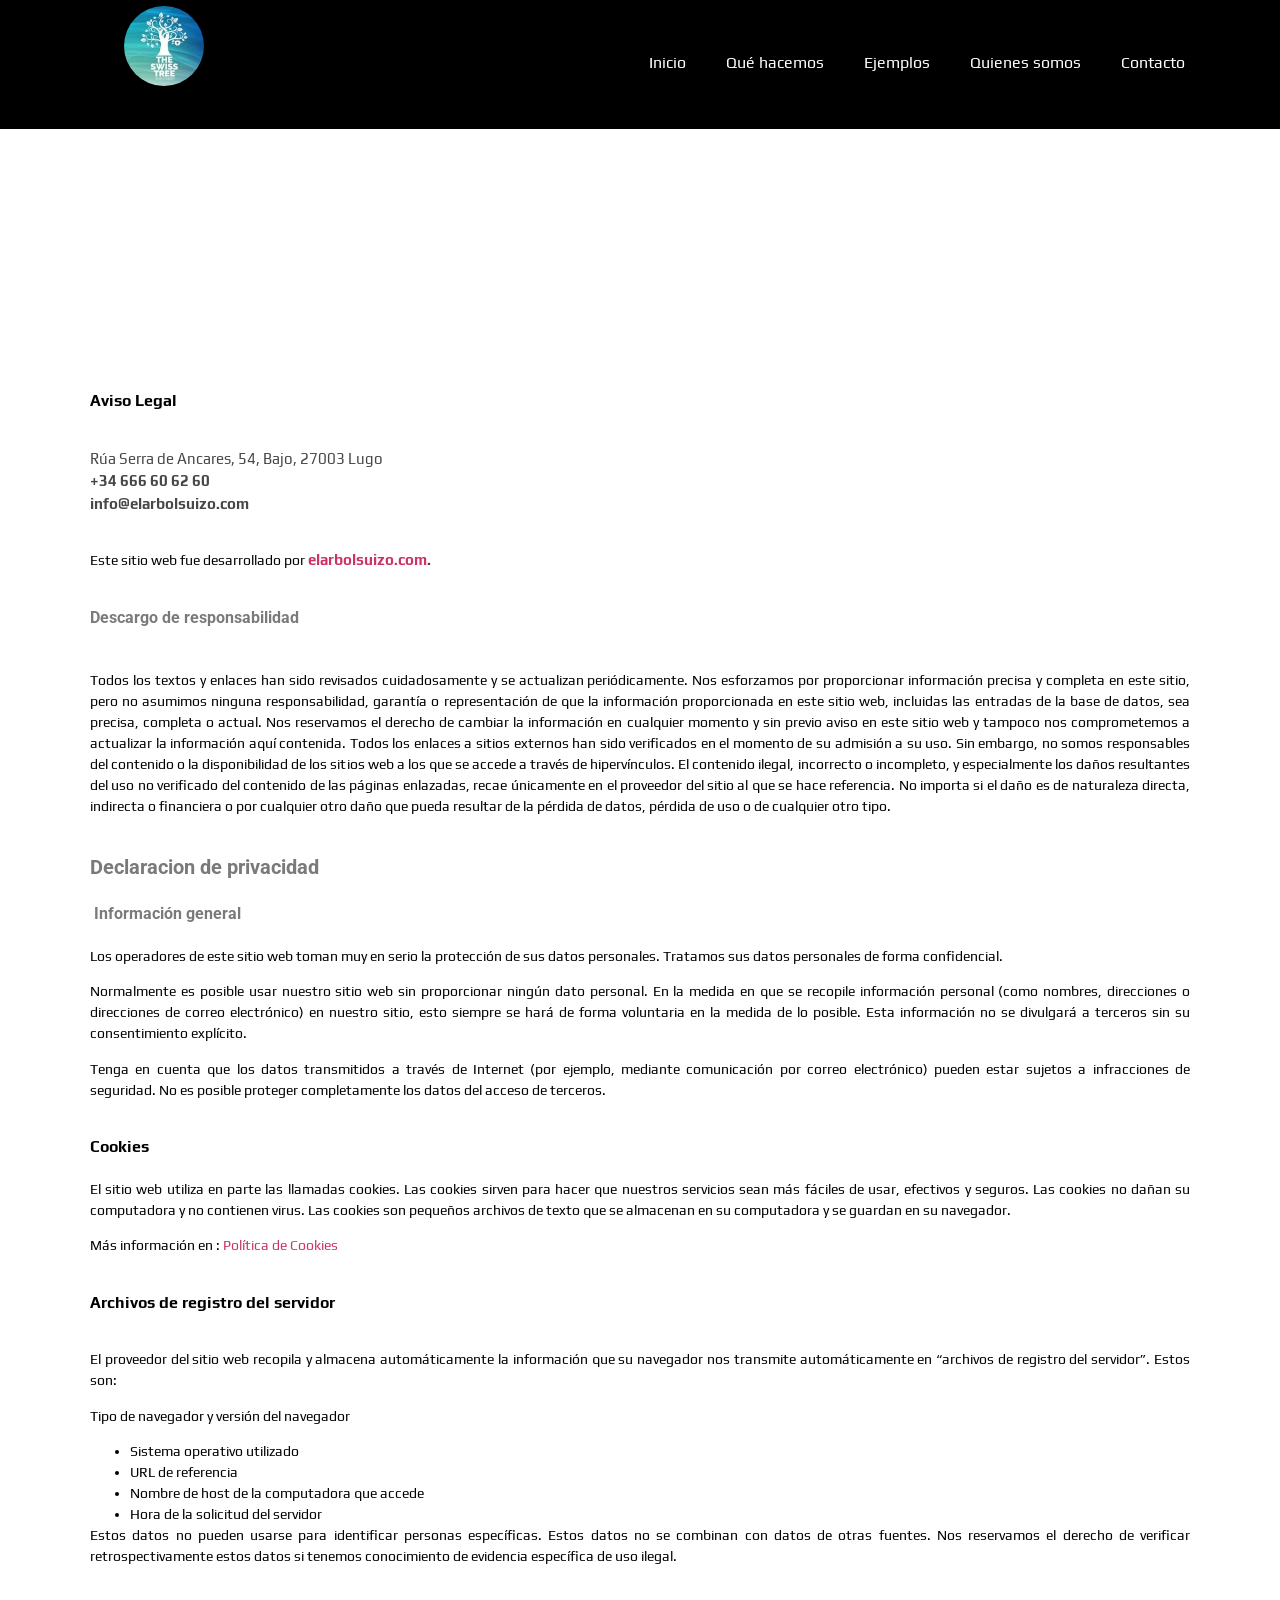
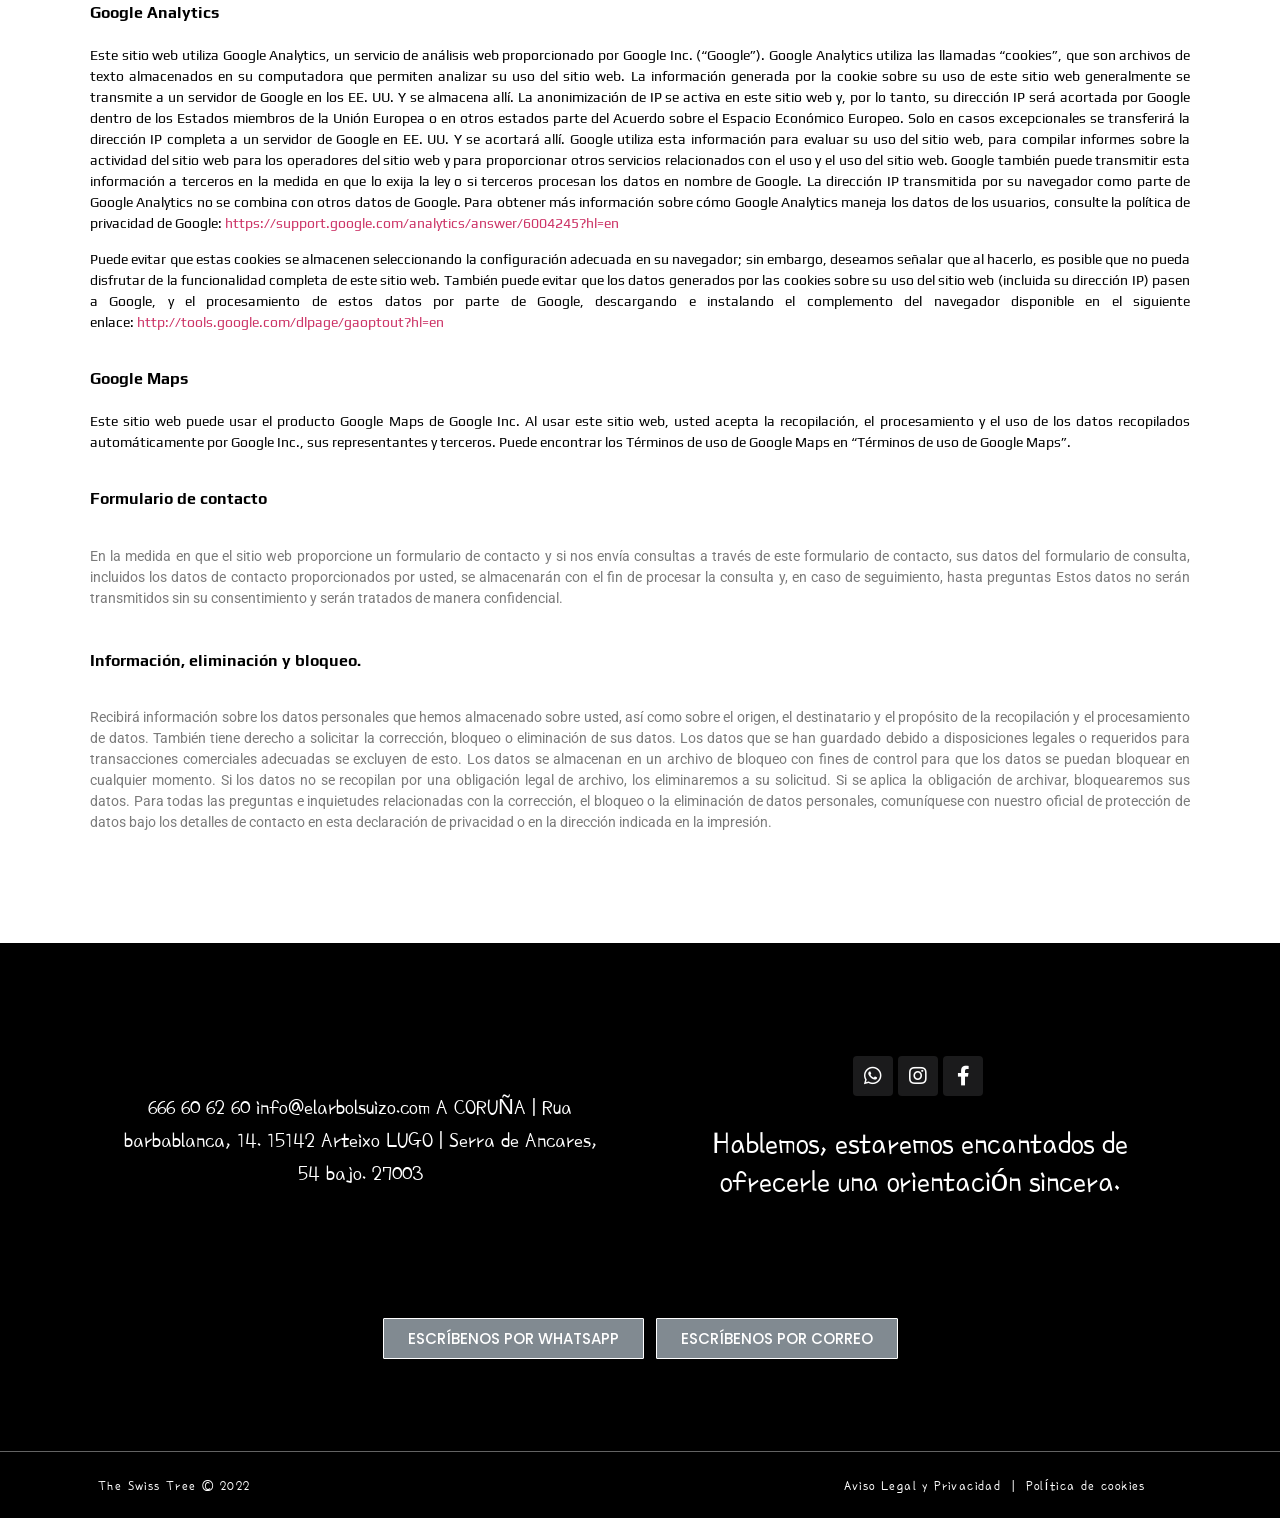
<file: docs/aviso-legal-y-privacidad/index.html>
<!DOCTYPE html>
<html lang="en-US" prefix="og: https://ogp.me/ns#">
<head><meta charset="UTF-8">
	
		<meta name="viewport" content="width=device-width, initial-scale=1">
	<link rel="profile" href="http://gmpg.org/xfn/11">
	
<!-- Search Engine Optimization by Rank Math - https://s.rankmath.com/home -->
<title>El árbol suizo | Aviso Legal y Política de privacidad</title>
<meta name="description" content="El presente Aviso Legal regula el acceso, navegación y uso del presente sitio,a través de la siguiente dirección de correo electrónico info@elarbolsuizo.com.">
<meta name="robots" content="follow, index, max-snippet:-1, max-video-preview:-1, max-image-preview:large">
<link rel="canonical" href="https://theswisstree.com/aviso-legal-y-privacidad/">
<meta property="og:locale" content="en_US">
<meta property="og:type" content="article">
<meta property="og:title" content="El árbol suizo | Aviso Legal y Política de privacidad">
<meta property="og:description" content="El presente Aviso Legal regula el acceso, navegación y uso del presente sitio,a través de la siguiente dirección de correo electrónico info@elarbolsuizo.com.">
<meta property="og:url" content="https://theswisstree.com/aviso-legal-y-privacidad/">
<meta property="og:site_name" content="Diseño web y Marketing Digital | The Swiss Tree">
<meta property="og:updated_time" content="2022-02-16T10:38:20-08:00">
<meta property="og:image" content="../wp-content/uploads/2021/02/TST-Preview.jpg">
<meta property="og:image:secure_url" content="../wp-content/uploads/2021/02/TST-Preview.jpg">
<meta property="og:image:width" content="1200">
<meta property="og:image:height" content="630">
<meta property="og:image:alt" content="Aviso Legal  y Política de Privacidad">
<meta property="og:image:type" content="image/jpeg">
<meta name="twitter:card" content="summary_large_image">
<meta name="twitter:title" content="El árbol suizo | Aviso Legal y Política de privacidad">
<meta name="twitter:description" content="El presente Aviso Legal regula el acceso, navegación y uso del presente sitio,a través de la siguiente dirección de correo electrónico info@elarbolsuizo.com.">
<meta name="twitter:image" content="../wp-content/uploads/2021/02/TST-Preview.jpg">
<script type="application/ld+json" class="rank-math-schema">{"@context":"https://schema.org","@graph":[{"@type":"Article","headline":"El \u00e1rbol suizo | Aviso Legal y Pol\u00edtica de privacidad","datePublished":"2019-11-12T15:42:58-08:00","dateModified":"2022-02-16T10:38:20-08:00","author":{"@type":"Person","name":"swisstree16"},"description":"El presente Aviso Legal regula el acceso, navegaci\u00f3n y uso del presente sitio,a trav\u00e9s de la siguiente direcci\u00f3n de correo electr\u00f3nico info@elarbolsuizo.com.","name":"El \u00e1rbol suizo | Aviso Legal y Pol\u00edtica de privacidad","@id":"/aviso-legal-y-privacidad#richSnippet","isPartOf":{"@id":"/aviso-legal-y-privacidad#webpage"},"inLanguage":"en-US","mainEntityOfPage":{"@id":"/aviso-legal-y-privacidad#webpage"}}]}</script>
<!-- /Rank Math WordPress SEO plugin -->





		<!-- This site uses the Google Analytics by MonsterInsights plugin v10.1.2 - Using Analytics tracking - https://www.monsterinsights.com/ -->
		<!-- Note: MonsterInsights is not currently configured on this site. The site owner needs to authenticate with Google Analytics in the MonsterInsights settings panel. -->
					<!-- No tracking code set -->
				<!-- / Google Analytics by MonsterInsights -->
		<style id="wp-img-auto-sizes-contain-inline-css">
img:is([sizes=auto i],[sizes^="auto," i]){contain-intrinsic-size:3000px 1500px}
/*# sourceURL=wp-img-auto-sizes-contain-inline-css */
</style>
<style id="wp-emoji-styles-inline-css">

	img.wp-smiley, img.emoji {
		display: inline !important;
		border: none !important;
		box-shadow: none !important;
		height: 1em !important;
		width: 1em !important;
		margin: 0 0.07em !important;
		vertical-align: -0.1em !important;
		background: none !important;
		padding: 0 !important;
	}
/*# sourceURL=wp-emoji-styles-inline-css */
</style>
<style id="wp-block-library-inline-css">
:root{--wp-block-synced-color:#7a00df;--wp-block-synced-color--rgb:122,0,223;--wp-bound-block-color:var(--wp-block-synced-color);--wp-editor-canvas-background:#ddd;--wp-admin-theme-color:#007cba;--wp-admin-theme-color--rgb:0,124,186;--wp-admin-theme-color-darker-10:#006ba1;--wp-admin-theme-color-darker-10--rgb:0,107,160.5;--wp-admin-theme-color-darker-20:#005a87;--wp-admin-theme-color-darker-20--rgb:0,90,135;--wp-admin-border-width-focus:2px}@media (min-resolution:192dpi){:root{--wp-admin-border-width-focus:1.5px}}.wp-element-button{cursor:pointer}:root .has-very-light-gray-background-color{background-color:#eee}:root .has-very-dark-gray-background-color{background-color:#313131}:root .has-very-light-gray-color{color:#eee}:root .has-very-dark-gray-color{color:#313131}:root .has-vivid-green-cyan-to-vivid-cyan-blue-gradient-background{background:linear-gradient(135deg,#00d084,#0693e3)}:root .has-purple-crush-gradient-background{background:linear-gradient(135deg,#34e2e4,#4721fb 50%,#ab1dfe)}:root .has-hazy-dawn-gradient-background{background:linear-gradient(135deg,#faaca8,#dad0ec)}:root .has-subdued-olive-gradient-background{background:linear-gradient(135deg,#fafae1,#67a671)}:root .has-atomic-cream-gradient-background{background:linear-gradient(135deg,#fdd79a,#004a59)}:root .has-nightshade-gradient-background{background:linear-gradient(135deg,#330968,#31cdcf)}:root .has-midnight-gradient-background{background:linear-gradient(135deg,#020381,#2874fc)}:root{--wp--preset--font-size--normal:16px;--wp--preset--font-size--huge:42px}.has-regular-font-size{font-size:1em}.has-larger-font-size{font-size:2.625em}.has-normal-font-size{font-size:var(--wp--preset--font-size--normal)}.has-huge-font-size{font-size:var(--wp--preset--font-size--huge)}:root .has-text-align-center{text-align:center}:root .has-text-align-left{text-align:left}:root .has-text-align-right{text-align:right}.has-fit-text{white-space:nowrap!important}#end-resizable-editor-section{display:none}.aligncenter{clear:both}.items-justified-left{justify-content:flex-start}.items-justified-center{justify-content:center}.items-justified-right{justify-content:flex-end}.items-justified-space-between{justify-content:space-between}.screen-reader-text{word-wrap:normal!important;border:0;clip-path:inset(50%);height:1px;margin:-1px;overflow:hidden;padding:0;position:absolute;width:1px;word-break:normal!important}.screen-reader-text:focus{background-color:#ddd;clip-path:none;color:#444;display:block;font-size:1em;height:auto;left:5px;line-height:normal;padding:15px 23px 14px;text-decoration:none;top:5px;width:auto;z-index:100000}html :where(.has-border-color){border-style:solid}html :where([style^=border-color],[style*=";border-color"],[style*="; border-color"]){border-style:solid}html :where([style^=border-top-color],[style*=";border-top-color"],[style*="; border-top-color"]){border-top-style:solid}html :where([style^=border-right-color],[style*=";border-right-color"],[style*="; border-right-color"]){border-right-style:solid}html :where([style^=border-bottom-color],[style*=";border-bottom-color"],[style*="; border-bottom-color"]){border-bottom-style:solid}html :where([style^=border-left-color],[style*=";border-left-color"],[style*="; border-left-color"]){border-left-style:solid}html :where([style^=border-width],[style*=";border-width"],[style*="; border-width"]){border-style:solid}html :where([style^=border-top-width],[style*=";border-top-width"],[style*="; border-top-width"]){border-top-style:solid}html :where([style^=border-right-width],[style*=";border-right-width"],[style*="; border-right-width"]){border-right-style:solid}html :where([style^=border-bottom-width],[style*=";border-bottom-width"],[style*="; border-bottom-width"]){border-bottom-style:solid}html :where([style^=border-left-width],[style*=";border-left-width"],[style*="; border-left-width"]){border-left-style:solid}html :where(img[class*=wp-image-]){height:auto;max-width:100%}:where(figure){margin:0 0 1em}html :where(.is-position-sticky){--wp-admin--admin-bar--position-offset:var(--wp-admin--admin-bar--height,0px)}@media screen and (max-width:600px){html :where(.is-position-sticky){--wp-admin--admin-bar--position-offset:0px}}

/*# sourceURL=../wp-includes/css/dist/block-library/common.min.css */
</style>
<style id="classic-theme-styles-inline-css">
/*! This file is auto-generated */
.wp-block-button__link{color:#fff;background-color:#32373c;border-radius:9999px;box-shadow:none;text-decoration:none;padding:calc(.667em + 2px) calc(1.333em + 2px);font-size:1.125em}.wp-block-file__button{background:#32373c;color:#fff;text-decoration:none}
/*# sourceURL=../wp-includes/css/classic-themes.min.css */
</style>

<style id="global-styles-inline-css">
:root{--wp--preset--aspect-ratio--square: 1;--wp--preset--aspect-ratio--4-3: 4/3;--wp--preset--aspect-ratio--3-4: 3/4;--wp--preset--aspect-ratio--3-2: 3/2;--wp--preset--aspect-ratio--2-3: 2/3;--wp--preset--aspect-ratio--16-9: 16/9;--wp--preset--aspect-ratio--9-16: 9/16;--wp--preset--color--black: #000000;--wp--preset--color--cyan-bluish-gray: #abb8c3;--wp--preset--color--white: #ffffff;--wp--preset--color--pale-pink: #f78da7;--wp--preset--color--vivid-red: #cf2e2e;--wp--preset--color--luminous-vivid-orange: #ff6900;--wp--preset--color--luminous-vivid-amber: #fcb900;--wp--preset--color--light-green-cyan: #7bdcb5;--wp--preset--color--vivid-green-cyan: #00d084;--wp--preset--color--pale-cyan-blue: #8ed1fc;--wp--preset--color--vivid-cyan-blue: #0693e3;--wp--preset--color--vivid-purple: #9b51e0;--wp--preset--gradient--vivid-cyan-blue-to-vivid-purple: linear-gradient(135deg,rgb(6,147,227) 0%,rgb(155,81,224) 100%);--wp--preset--gradient--light-green-cyan-to-vivid-green-cyan: linear-gradient(135deg,rgb(122,220,180) 0%,rgb(0,208,130) 100%);--wp--preset--gradient--luminous-vivid-amber-to-luminous-vivid-orange: linear-gradient(135deg,rgb(252,185,0) 0%,rgb(255,105,0) 100%);--wp--preset--gradient--luminous-vivid-orange-to-vivid-red: linear-gradient(135deg,rgb(255,105,0) 0%,rgb(207,46,46) 100%);--wp--preset--gradient--very-light-gray-to-cyan-bluish-gray: linear-gradient(135deg,rgb(238,238,238) 0%,rgb(169,184,195) 100%);--wp--preset--gradient--cool-to-warm-spectrum: linear-gradient(135deg,rgb(74,234,220) 0%,rgb(151,120,209) 20%,rgb(207,42,186) 40%,rgb(238,44,130) 60%,rgb(251,105,98) 80%,rgb(254,248,76) 100%);--wp--preset--gradient--blush-light-purple: linear-gradient(135deg,rgb(255,206,236) 0%,rgb(152,150,240) 100%);--wp--preset--gradient--blush-bordeaux: linear-gradient(135deg,rgb(254,205,165) 0%,rgb(254,45,45) 50%,rgb(107,0,62) 100%);--wp--preset--gradient--luminous-dusk: linear-gradient(135deg,rgb(255,203,112) 0%,rgb(199,81,192) 50%,rgb(65,88,208) 100%);--wp--preset--gradient--pale-ocean: linear-gradient(135deg,rgb(255,245,203) 0%,rgb(182,227,212) 50%,rgb(51,167,181) 100%);--wp--preset--gradient--electric-grass: linear-gradient(135deg,rgb(202,248,128) 0%,rgb(113,206,126) 100%);--wp--preset--gradient--midnight: linear-gradient(135deg,rgb(2,3,129) 0%,rgb(40,116,252) 100%);--wp--preset--font-size--small: 13px;--wp--preset--font-size--medium: 20px;--wp--preset--font-size--large: 36px;--wp--preset--font-size--x-large: 42px;--wp--preset--spacing--20: 0.44rem;--wp--preset--spacing--30: 0.67rem;--wp--preset--spacing--40: 1rem;--wp--preset--spacing--50: 1.5rem;--wp--preset--spacing--60: 2.25rem;--wp--preset--spacing--70: 3.38rem;--wp--preset--spacing--80: 5.06rem;--wp--preset--shadow--natural: 6px 6px 9px rgba(0, 0, 0, 0.2);--wp--preset--shadow--deep: 12px 12px 50px rgba(0, 0, 0, 0.4);--wp--preset--shadow--sharp: 6px 6px 0px rgba(0, 0, 0, 0.2);--wp--preset--shadow--outlined: 6px 6px 0px -3px rgb(255, 255, 255), 6px 6px rgb(0, 0, 0);--wp--preset--shadow--crisp: 6px 6px 0px rgb(0, 0, 0);}.wp-block-button{--wp--preset--dimension--25: 25%;--wp--preset--dimension--50: 50%;--wp--preset--dimension--75: 75%;--wp--preset--dimension--100: 100%;}:where(body) { margin: 0; }:where(.is-layout-flex){gap: 0.5em;}:where(.is-layout-grid){gap: 0.5em;}body .is-layout-flex{display: flex;}.is-layout-flex{flex-wrap: wrap;align-items: center;}.is-layout-flex > :is(*, div){margin: 0;}body .is-layout-grid{display: grid;}.is-layout-grid > :is(*, div){margin: 0;}body{padding-top: 0px;padding-right: 0px;padding-bottom: 0px;padding-left: 0px;}:root :where(.wp-element-button, .wp-block-button__link){background-color: #32373c;border-width: 0;color: #fff;font-family: inherit;font-size: inherit;font-style: inherit;font-weight: inherit;letter-spacing: inherit;line-height: inherit;padding-top: calc(0.667em + 2px);padding-right: calc(1.333em + 2px);padding-bottom: calc(0.667em + 2px);padding-left: calc(1.333em + 2px);text-decoration: none;text-transform: inherit;}.has-black-color{color: var(--wp--preset--color--black) !important;}.has-cyan-bluish-gray-color{color: var(--wp--preset--color--cyan-bluish-gray) !important;}.has-white-color{color: var(--wp--preset--color--white) !important;}.has-pale-pink-color{color: var(--wp--preset--color--pale-pink) !important;}.has-vivid-red-color{color: var(--wp--preset--color--vivid-red) !important;}.has-luminous-vivid-orange-color{color: var(--wp--preset--color--luminous-vivid-orange) !important;}.has-luminous-vivid-amber-color{color: var(--wp--preset--color--luminous-vivid-amber) !important;}.has-light-green-cyan-color{color: var(--wp--preset--color--light-green-cyan) !important;}.has-vivid-green-cyan-color{color: var(--wp--preset--color--vivid-green-cyan) !important;}.has-pale-cyan-blue-color{color: var(--wp--preset--color--pale-cyan-blue) !important;}.has-vivid-cyan-blue-color{color: var(--wp--preset--color--vivid-cyan-blue) !important;}.has-vivid-purple-color{color: var(--wp--preset--color--vivid-purple) !important;}.has-black-background-color{background-color: var(--wp--preset--color--black) !important;}.has-cyan-bluish-gray-background-color{background-color: var(--wp--preset--color--cyan-bluish-gray) !important;}.has-white-background-color{background-color: var(--wp--preset--color--white) !important;}.has-pale-pink-background-color{background-color: var(--wp--preset--color--pale-pink) !important;}.has-vivid-red-background-color{background-color: var(--wp--preset--color--vivid-red) !important;}.has-luminous-vivid-orange-background-color{background-color: var(--wp--preset--color--luminous-vivid-orange) !important;}.has-luminous-vivid-amber-background-color{background-color: var(--wp--preset--color--luminous-vivid-amber) !important;}.has-light-green-cyan-background-color{background-color: var(--wp--preset--color--light-green-cyan) !important;}.has-vivid-green-cyan-background-color{background-color: var(--wp--preset--color--vivid-green-cyan) !important;}.has-pale-cyan-blue-background-color{background-color: var(--wp--preset--color--pale-cyan-blue) !important;}.has-vivid-cyan-blue-background-color{background-color: var(--wp--preset--color--vivid-cyan-blue) !important;}.has-vivid-purple-background-color{background-color: var(--wp--preset--color--vivid-purple) !important;}.has-black-border-color{border-color: var(--wp--preset--color--black) !important;}.has-cyan-bluish-gray-border-color{border-color: var(--wp--preset--color--cyan-bluish-gray) !important;}.has-white-border-color{border-color: var(--wp--preset--color--white) !important;}.has-pale-pink-border-color{border-color: var(--wp--preset--color--pale-pink) !important;}.has-vivid-red-border-color{border-color: var(--wp--preset--color--vivid-red) !important;}.has-luminous-vivid-orange-border-color{border-color: var(--wp--preset--color--luminous-vivid-orange) !important;}.has-luminous-vivid-amber-border-color{border-color: var(--wp--preset--color--luminous-vivid-amber) !important;}.has-light-green-cyan-border-color{border-color: var(--wp--preset--color--light-green-cyan) !important;}.has-vivid-green-cyan-border-color{border-color: var(--wp--preset--color--vivid-green-cyan) !important;}.has-pale-cyan-blue-border-color{border-color: var(--wp--preset--color--pale-cyan-blue) !important;}.has-vivid-cyan-blue-border-color{border-color: var(--wp--preset--color--vivid-cyan-blue) !important;}.has-vivid-purple-border-color{border-color: var(--wp--preset--color--vivid-purple) !important;}.has-vivid-cyan-blue-to-vivid-purple-gradient-background{background: var(--wp--preset--gradient--vivid-cyan-blue-to-vivid-purple) !important;}.has-light-green-cyan-to-vivid-green-cyan-gradient-background{background: var(--wp--preset--gradient--light-green-cyan-to-vivid-green-cyan) !important;}.has-luminous-vivid-amber-to-luminous-vivid-orange-gradient-background{background: var(--wp--preset--gradient--luminous-vivid-amber-to-luminous-vivid-orange) !important;}.has-luminous-vivid-orange-to-vivid-red-gradient-background{background: var(--wp--preset--gradient--luminous-vivid-orange-to-vivid-red) !important;}.has-very-light-gray-to-cyan-bluish-gray-gradient-background{background: var(--wp--preset--gradient--very-light-gray-to-cyan-bluish-gray) !important;}.has-cool-to-warm-spectrum-gradient-background{background: var(--wp--preset--gradient--cool-to-warm-spectrum) !important;}.has-blush-light-purple-gradient-background{background: var(--wp--preset--gradient--blush-light-purple) !important;}.has-blush-bordeaux-gradient-background{background: var(--wp--preset--gradient--blush-bordeaux) !important;}.has-luminous-dusk-gradient-background{background: var(--wp--preset--gradient--luminous-dusk) !important;}.has-pale-ocean-gradient-background{background: var(--wp--preset--gradient--pale-ocean) !important;}.has-electric-grass-gradient-background{background: var(--wp--preset--gradient--electric-grass) !important;}.has-midnight-gradient-background{background: var(--wp--preset--gradient--midnight) !important;}.has-small-font-size{font-size: var(--wp--preset--font-size--small) !important;}.has-medium-font-size{font-size: var(--wp--preset--font-size--medium) !important;}.has-large-font-size{font-size: var(--wp--preset--font-size--large) !important;}.has-x-large-font-size{font-size: var(--wp--preset--font-size--x-large) !important;}
/*# sourceURL=global-styles-inline-css */
</style>

<link rel="stylesheet" id="hello-elementor-css" href="../wp-content/themes/hello-elementor/style.min.css?ver=2.3.1" media="all">
<link rel="stylesheet" id="hello-elementor-theme-style-css" href="../wp-content/themes/hello-elementor/theme.min.css?ver=2.3.1" media="all">
<link rel="stylesheet" id="jet-elements-css" href="../wp-content/plugins/jet-elements/assets/css/jet-elements.css?ver=2.5.7" media="all">
<link rel="stylesheet" id="jet-elements-skin-css" href="../wp-content/plugins/jet-elements/assets/css/jet-elements-skin.css?ver=2.5.7" media="all">
<link rel="stylesheet" id="elementor-icons-css" href="../wp-content/plugins/elementor/assets/lib/eicons/css/elementor-icons.min.css?ver=5.11.0" media="all">
<link rel="stylesheet" id="elementor-animations-css" href="../wp-content/plugins/elementor/assets/lib/animations/animations.min.css?ver=3.2.3" media="all">
<link rel="stylesheet" id="elementor-frontend-css" href="../wp-content/plugins/elementor/assets/css/frontend.min.css?ver=3.2.3" media="all">
<style id="elementor-frontend-inline-css">
@font-face{font-family:eicons;src:url(../wp-content/plugins/elementor/assets/lib/eicons/fonts/eicons.eot?5_10_0);src:url(../wp-content/plugins/elementor/assets/lib/eicons/fonts/eicons.eot?5_10_0#iefix) format("embedded-opentype"),url(../wp-content/plugins/elementor/assets/lib/eicons/fonts/eicons.woff2?5_10_0) format("woff2"),url(../wp-content/plugins/elementor/assets/lib/eicons/fonts/eicons.woff?5_10_0) format("woff"),url(../wp-content/plugins/elementor/assets/lib/eicons/fonts/eicons.ttf?5_10_0) format("truetype"),url(../wp-content/plugins/elementor/assets/lib/eicons/fonts/eicons.svg?5_10_0#eicon) format("svg");font-weight:400;font-style:normal}
.elementor-kit-7{--e-global-color-primary:#6EC1E4;--e-global-color-secondary:#54595F;--e-global-color-text:#7A7A7A;--e-global-color-accent:#61CE70;--e-global-color-027c41f:#E2E2E2;--e-global-color-fea70a1:#EFEFEF;--e-global-color-1f7af56:#F4F4F4;--e-global-color-9f1f56d:#4054b2;--e-global-color-399d613:#191919;--e-global-color-33ae1bb:#666666;--e-global-color-2ac4315:#232323;--e-global-color-14be665:#E3E3E3;--e-global-color-26c9924:#575757;--e-global-typography-primary-font-family:"Roboto";--e-global-typography-primary-font-weight:600;--e-global-typography-secondary-font-family:"Roboto Slab";--e-global-typography-secondary-font-weight:400;--e-global-typography-text-font-family:"Roboto";--e-global-typography-text-font-weight:400;--e-global-typography-accent-font-family:"Roboto";--e-global-typography-accent-font-weight:500;}.elementor-section.elementor-section-boxed > .elementor-container{max-width:1140px;}.elementor-widget:not(:last-child){margin-bottom:20px;}{}h1.entry-title{display:var(--page-title-display);}@media(max-width:1024px){.elementor-section.elementor-section-boxed > .elementor-container{max-width:1024px;}}@media(max-width:767px){.elementor-section.elementor-section-boxed > .elementor-container{max-width:767px;}}
.elementor-widget-heading .elementor-heading-title{color:var( --e-global-color-primary );font-family:var( --e-global-typography-primary-font-family ), Sans-serif;font-weight:var( --e-global-typography-primary-font-weight );}.elementor-widget-image .widget-image-caption{color:var( --e-global-color-text );font-family:var( --e-global-typography-text-font-family ), Sans-serif;font-weight:var( --e-global-typography-text-font-weight );}.elementor-widget-text-editor{color:var( --e-global-color-text );font-family:var( --e-global-typography-text-font-family ), Sans-serif;font-weight:var( --e-global-typography-text-font-weight );}.elementor-widget-text-editor.elementor-drop-cap-view-stacked .elementor-drop-cap{background-color:var( --e-global-color-primary );}.elementor-widget-text-editor.elementor-drop-cap-view-framed .elementor-drop-cap, .elementor-widget-text-editor.elementor-drop-cap-view-default .elementor-drop-cap{color:var( --e-global-color-primary );border-color:var( --e-global-color-primary );}.elementor-widget-button .elementor-button{font-family:var( --e-global-typography-accent-font-family ), Sans-serif;font-weight:var( --e-global-typography-accent-font-weight );background-color:var( --e-global-color-accent );}.elementor-widget-divider{--divider-color:var( --e-global-color-secondary );}.elementor-widget-divider .elementor-divider__text{color:var( --e-global-color-secondary );font-family:var( --e-global-typography-secondary-font-family ), Sans-serif;font-weight:var( --e-global-typography-secondary-font-weight );}.elementor-widget-divider.elementor-view-stacked .elementor-icon{background-color:var( --e-global-color-secondary );}.elementor-widget-divider.elementor-view-framed .elementor-icon, .elementor-widget-divider.elementor-view-default .elementor-icon{color:var( --e-global-color-secondary );border-color:var( --e-global-color-secondary );}.elementor-widget-divider.elementor-view-framed .elementor-icon, .elementor-widget-divider.elementor-view-default .elementor-icon svg{fill:var( --e-global-color-secondary );}.elementor-widget-image-box .elementor-image-box-title{color:var( --e-global-color-primary );font-family:var( --e-global-typography-primary-font-family ), Sans-serif;font-weight:var( --e-global-typography-primary-font-weight );}.elementor-widget-image-box .elementor-image-box-description{color:var( --e-global-color-text );font-family:var( --e-global-typography-text-font-family ), Sans-serif;font-weight:var( --e-global-typography-text-font-weight );}.elementor-widget-icon.elementor-view-stacked .elementor-icon{background-color:var( --e-global-color-primary );}.elementor-widget-icon.elementor-view-framed .elementor-icon, .elementor-widget-icon.elementor-view-default .elementor-icon{color:var( --e-global-color-primary );border-color:var( --e-global-color-primary );}.elementor-widget-icon.elementor-view-framed .elementor-icon, .elementor-widget-icon.elementor-view-default .elementor-icon svg{fill:var( --e-global-color-primary );}.elementor-widget-icon-box.elementor-view-stacked .elementor-icon{background-color:var( --e-global-color-primary );}.elementor-widget-icon-box.elementor-view-framed .elementor-icon, .elementor-widget-icon-box.elementor-view-default .elementor-icon{fill:var( --e-global-color-primary );color:var( --e-global-color-primary );border-color:var( --e-global-color-primary );}.elementor-widget-icon-box .elementor-icon-box-title{color:var( --e-global-color-primary );}.elementor-widget-icon-box .elementor-icon-box-title, .elementor-widget-icon-box .elementor-icon-box-title a{font-family:var( --e-global-typography-primary-font-family ), Sans-serif;font-weight:var( --e-global-typography-primary-font-weight );}.elementor-widget-icon-box .elementor-icon-box-description{color:var( --e-global-color-text );font-family:var( --e-global-typography-text-font-family ), Sans-serif;font-weight:var( --e-global-typography-text-font-weight );}.elementor-widget-star-rating .elementor-star-rating__title{color:var( --e-global-color-text );font-family:var( --e-global-typography-text-font-family ), Sans-serif;font-weight:var( --e-global-typography-text-font-weight );}.elementor-widget-image-gallery .gallery-item .gallery-caption{font-family:var( --e-global-typography-accent-font-family ), Sans-serif;font-weight:var( --e-global-typography-accent-font-weight );}.elementor-widget-icon-list .elementor-icon-list-item:not(:last-child):after{border-color:var( --e-global-color-text );}.elementor-widget-icon-list .elementor-icon-list-icon i{color:var( --e-global-color-primary );}.elementor-widget-icon-list .elementor-icon-list-icon svg{fill:var( --e-global-color-primary );}.elementor-widget-icon-list .elementor-icon-list-text{color:var( --e-global-color-secondary );}.elementor-widget-icon-list .elementor-icon-list-item, .elementor-widget-icon-list .elementor-icon-list-item a{font-family:var( --e-global-typography-text-font-family ), Sans-serif;font-weight:var( --e-global-typography-text-font-weight );}.elementor-widget-counter .elementor-counter-number-wrapper{color:var( --e-global-color-primary );font-family:var( --e-global-typography-primary-font-family ), Sans-serif;font-weight:var( --e-global-typography-primary-font-weight );}.elementor-widget-counter .elementor-counter-title{color:var( --e-global-color-secondary );font-family:var( --e-global-typography-secondary-font-family ), Sans-serif;font-weight:var( --e-global-typography-secondary-font-weight );}.elementor-widget-progress .elementor-progress-wrapper .elementor-progress-bar{background-color:var( --e-global-color-primary );}.elementor-widget-progress .elementor-title{color:var( --e-global-color-primary );font-family:var( --e-global-typography-text-font-family ), Sans-serif;font-weight:var( --e-global-typography-text-font-weight );}.elementor-widget-testimonial .elementor-testimonial-content{color:var( --e-global-color-text );font-family:var( --e-global-typography-text-font-family ), Sans-serif;font-weight:var( --e-global-typography-text-font-weight );}.elementor-widget-testimonial .elementor-testimonial-name{color:var( --e-global-color-primary );font-family:var( --e-global-typography-primary-font-family ), Sans-serif;font-weight:var( --e-global-typography-primary-font-weight );}.elementor-widget-testimonial .elementor-testimonial-job{color:var( --e-global-color-secondary );font-family:var( --e-global-typography-secondary-font-family ), Sans-serif;font-weight:var( --e-global-typography-secondary-font-weight );}.elementor-widget-tabs .elementor-tab-title, .elementor-widget-tabs .elementor-tab-title a{color:var( --e-global-color-primary );}.elementor-widget-tabs .elementor-tab-title.elementor-active,
					 .elementor-widget-tabs .elementor-tab-title.elementor-active a{color:var( --e-global-color-accent );}.elementor-widget-tabs .elementor-tab-title{font-family:var( --e-global-typography-primary-font-family ), Sans-serif;font-weight:var( --e-global-typography-primary-font-weight );}.elementor-widget-tabs .elementor-tab-content{color:var( --e-global-color-text );font-family:var( --e-global-typography-text-font-family ), Sans-serif;font-weight:var( --e-global-typography-text-font-weight );}.elementor-widget-accordion .elementor-accordion-icon, .elementor-widget-accordion .elementor-accordion-title{color:var( --e-global-color-primary );}.elementor-widget-accordion .elementor-active .elementor-accordion-icon, .elementor-widget-accordion .elementor-active .elementor-accordion-title{color:var( --e-global-color-accent );}.elementor-widget-accordion .elementor-accordion-title{font-family:var( --e-global-typography-primary-font-family ), Sans-serif;font-weight:var( --e-global-typography-primary-font-weight );}.elementor-widget-accordion .elementor-tab-content{color:var( --e-global-color-text );font-family:var( --e-global-typography-text-font-family ), Sans-serif;font-weight:var( --e-global-typography-text-font-weight );}.elementor-widget-toggle .elementor-toggle-title, .elementor-widget-toggle .elementor-toggle-icon{color:var( --e-global-color-primary );}.elementor-widget-toggle .elementor-tab-title.elementor-active a, .elementor-widget-toggle .elementor-tab-title.elementor-active .elementor-toggle-icon{color:var( --e-global-color-accent );}.elementor-widget-toggle .elementor-toggle-title{font-family:var( --e-global-typography-primary-font-family ), Sans-serif;font-weight:var( --e-global-typography-primary-font-weight );}.elementor-widget-toggle .elementor-tab-content{color:var( --e-global-color-text );font-family:var( --e-global-typography-text-font-family ), Sans-serif;font-weight:var( --e-global-typography-text-font-weight );}.elementor-widget-alert .elementor-alert-title{font-family:var( --e-global-typography-primary-font-family ), Sans-serif;font-weight:var( --e-global-typography-primary-font-weight );}.elementor-widget-alert .elementor-alert-description{font-family:var( --e-global-typography-text-font-family ), Sans-serif;font-weight:var( --e-global-typography-text-font-weight );}.elementor-widget-jet-carousel  .jet-carousel__content .jet-carousel__item-title, .elementor-widget-jet-carousel  .jet-carousel__content .jet-carousel__item-title a, .elementor-widget-jet-carousel .jet-banner__title{font-family:var( --e-global-typography-text-font-family ), Sans-serif;font-weight:var( --e-global-typography-text-font-weight );}.elementor-widget-jet-carousel .jet-carousel__content .jet-carousel__item-text{color:var( --e-global-color-text );}.elementor-widget-jet-carousel .jet-banner__text{color:var( --e-global-color-text );}.elementor-widget-jet-carousel  .jet-carousel__content .jet-carousel__item-text, .elementor-widget-jet-carousel .jet-banner__text{font-family:var( --e-global-typography-text-font-family ), Sans-serif;font-weight:var( --e-global-typography-text-font-weight );}.elementor-widget-jet-carousel  .jet-carousel__content .jet-carousel__item-button{font-family:var( --e-global-typography-accent-font-family ), Sans-serif;font-weight:var( --e-global-typography-accent-font-weight );}.elementor-widget-jet-carousel .jet-carousel__content .jet-carousel__item-button{background-color:var( --e-global-color-primary );}.elementor-widget-jet-carousel .jet-carousel .jet-arrow{background-color:var( --e-global-color-primary );}.elementor-widget-jet-carousel .jet-carousel .jet-arrow:hover{background-color:var( --e-global-color-primary );}.elementor-widget-jet-carousel .jet-carousel .jet-slick-dots li span{background-color:var( --e-global-color-text );}.elementor-widget-jet-carousel .jet-carousel .jet-slick-dots li span:hover{background-color:var( --e-global-color-primary );}.elementor-widget-jet-carousel .jet-carousel .jet-slick-dots li.slick-active span{background-color:var( --e-global-color-accent );}.elementor-widget-jet-animated-box .jet-animated-box__front{background-color:var( --e-global-color-primary );}.elementor-widget-jet-animated-box .jet-animated-box__back{background-color:var( --e-global-color-secondary );}.elementor-widget-jet-animated-box .jet-animated-box__title--front{font-family:var( --e-global-typography-text-font-family ), Sans-serif;font-weight:var( --e-global-typography-text-font-weight );}.elementor-widget-jet-animated-box .jet-animated-box__title--back{font-family:var( --e-global-typography-text-font-family ), Sans-serif;font-weight:var( --e-global-typography-text-font-weight );}.elementor-widget-jet-animated-box .jet-animated-box__subtitle--front{font-family:var( --e-global-typography-text-font-family ), Sans-serif;font-weight:var( --e-global-typography-text-font-weight );}.elementor-widget-jet-animated-box .jet-animated-box__subtitle--back{font-family:var( --e-global-typography-text-font-family ), Sans-serif;font-weight:var( --e-global-typography-text-font-weight );}.elementor-widget-jet-animated-box .jet-animated-box__description--front{font-family:var( --e-global-typography-text-font-family ), Sans-serif;font-weight:var( --e-global-typography-text-font-weight );}.elementor-widget-jet-animated-box .jet-animated-box__description--back{font-family:var( --e-global-typography-text-font-family ), Sans-serif;font-weight:var( --e-global-typography-text-font-weight );}.elementor-widget-jet-animated-box .jet-animated-box__button{background-color:var( --e-global-color-primary );}.elementor-widget-jet-animated-box  .jet-animated-box__button{font-family:var( --e-global-typography-accent-font-family ), Sans-serif;font-weight:var( --e-global-typography-accent-font-weight );}.elementor-widget-jet-animated-text .jet-animated-text__before-text{color:var( --e-global-color-secondary );font-family:var( --e-global-typography-primary-font-family ), Sans-serif;font-weight:var( --e-global-typography-primary-font-weight );}.elementor-widget-jet-animated-text .jet-animated-text__animated-text{color:var( --e-global-color-primary );font-family:var( --e-global-typography-secondary-font-family ), Sans-serif;font-weight:var( --e-global-typography-secondary-font-weight );}.elementor-widget-jet-animated-text .jet-animated-text__animated-text-item:after{background-color:var( --e-global-color-primary );}.elementor-widget-jet-animated-text .jet-animated-text__after-text{color:var( --e-global-color-text );font-family:var( --e-global-typography-primary-font-family ), Sans-serif;font-weight:var( --e-global-typography-primary-font-weight );}.elementor-widget-jet-banner .jet-banner__title{font-family:var( --e-global-typography-text-font-family ), Sans-serif;font-weight:var( --e-global-typography-text-font-weight );}.elementor-widget-jet-banner .jet-banner__text{font-family:var( --e-global-typography-text-font-family ), Sans-serif;font-weight:var( --e-global-typography-text-font-weight );}.elementor-widget-jet-brands .brands-list .brands-list__item-name{color:var( --e-global-color-primary );font-family:var( --e-global-typography-text-font-family ), Sans-serif;font-weight:var( --e-global-typography-text-font-weight );}.elementor-widget-jet-brands .brands-list .brands-list__item-desc{color:var( --e-global-color-text );font-family:var( --e-global-typography-text-font-family ), Sans-serif;font-weight:var( --e-global-typography-text-font-weight );}.elementor-widget-jet-button .jet-button__plane-normal{background-color:var( --e-global-color-primary );}.elementor-widget-jet-button .jet-button__plane-hover{background-color:var( --e-global-color-secondary );}.elementor-widget-jet-button  .jet-button__state-normal .jet-button__label{font-family:var( --e-global-typography-primary-font-family ), Sans-serif;font-weight:var( --e-global-typography-primary-font-weight );}.elementor-widget-jet-button  .jet-button__state-hover .jet-button__label{font-family:var( --e-global-typography-primary-font-family ), Sans-serif;font-weight:var( --e-global-typography-primary-font-weight );}.elementor-widget-jet-circle-progress .circle-counter .circle-val{color:var( --e-global-color-primary );font-family:var( --e-global-typography-primary-font-family ), Sans-serif;font-weight:var( --e-global-typography-primary-font-weight );}.elementor-widget-jet-circle-progress .circle-counter .circle-counter__title{color:var( --e-global-color-secondary );font-family:var( --e-global-typography-primary-font-family ), Sans-serif;font-weight:var( --e-global-typography-primary-font-weight );}.elementor-widget-jet-circle-progress .circle-counter .circle-counter__subtitle{color:var( --e-global-color-text );font-family:var( --e-global-typography-secondary-font-family ), Sans-serif;font-weight:var( --e-global-typography-secondary-font-weight );}.elementor-widget-jet-countdown-timer .jet-countdown-timer__item{border-color:var( --e-global-color-text );}.elementor-widget-jet-countdown-timer .jet-countdown-timer__item-label{color:var( --e-global-color-text );font-family:var( --e-global-typography-text-font-family ), Sans-serif;font-weight:var( --e-global-typography-text-font-weight );}.elementor-widget-jet-countdown-timer .jet-countdown-timer__item-value{color:var( --e-global-color-primary );font-family:var( --e-global-typography-primary-font-family ), Sans-serif;font-weight:var( --e-global-typography-primary-font-weight );}.elementor-widget-jet-download-button  .jet-download__label{font-family:var( --e-global-typography-accent-font-family ), Sans-serif;font-weight:var( --e-global-typography-accent-font-weight );}.elementor-widget-jet-download-button  .jet-download__sub-label{font-family:var( --e-global-typography-accent-font-family ), Sans-serif;font-weight:var( --e-global-typography-accent-font-weight );}.elementor-widget-jet-download-button .jet-download:hover .jet-download__label{font-family:var( --e-global-typography-accent-font-family ), Sans-serif;font-weight:var( --e-global-typography-accent-font-weight );}.elementor-widget-jet-download-button .jet-download:hover .jet-download__sub-label{font-family:var( --e-global-typography-accent-font-family ), Sans-serif;font-weight:var( --e-global-typography-accent-font-weight );}.elementor-widget-jet-dropbar .jet-dropbar__button-text{font-family:var( --e-global-typography-accent-font-family ), Sans-serif;font-weight:var( --e-global-typography-accent-font-weight );}.elementor-widget-jet-dropbar .jet-dropbar__content{font-family:var( --e-global-typography-text-font-family ), Sans-serif;font-weight:var( --e-global-typography-text-font-weight );}.elementor-widget-jet-headline .jet-headline__first .jet-headline__label{color:var( --e-global-color-secondary );font-family:var( --e-global-typography-primary-font-family ), Sans-serif;font-weight:var( --e-global-typography-primary-font-weight );}.elementor-widget-jet-headline .jet-headline__second .jet-headline__label{color:var( --e-global-color-primary );font-family:var( --e-global-typography-secondary-font-family ), Sans-serif;font-weight:var( --e-global-typography-secondary-font-weight );}.elementor-widget-jet-horizontal-timeline .jet-hor-timeline-item__card-btn{font-family:var( --e-global-typography-accent-font-family ), Sans-serif;font-weight:var( --e-global-typography-accent-font-weight );background-color:var( --e-global-color-accent );}.elementor-widget-jet-image-comparison  .jx-left .jx-label{font-family:var( --e-global-typography-primary-font-family ), Sans-serif;font-weight:var( --e-global-typography-primary-font-weight );}.elementor-widget-jet-image-comparison .jx-left .jx-label{background-color:var( --e-global-color-secondary );}.elementor-widget-jet-image-comparison  .jx-right .jx-label{font-family:var( --e-global-typography-primary-font-family ), Sans-serif;font-weight:var( --e-global-typography-primary-font-weight );}.elementor-widget-jet-image-comparison .jx-right .jx-label{background-color:var( --e-global-color-secondary );}.elementor-widget-jet-image-comparison .jx-slider .jx-controller{background-color:var( --e-global-color-primary );}.elementor-widget-jet-image-comparison .jx-slider:hover .jx-controller{background-color:var( --e-global-color-secondary );}.elementor-widget-jet-image-comparison .jet-arrow{background-color:var( --e-global-color-primary );}.elementor-widget-jet-image-comparison .jet-arrow:hover{background-color:var( --e-global-color-accent );}.elementor-widget-jet-image-comparison .jet-slick-dots li span{background-color:var( --e-global-color-text );}.elementor-widget-jet-image-comparison .jet-slick-dots li span:hover{background-color:var( --e-global-color-primary );}.elementor-widget-jet-image-comparison .jet-slick-dots li.slick-active span{background-color:var( --e-global-color-accent );}.elementor-widget-jet-images-layout .jet-images-layout__title{font-family:var( --e-global-typography-text-font-family ), Sans-serif;font-weight:var( --e-global-typography-text-font-weight );}.elementor-widget-jet-images-layout .jet-images-layout__desc{font-family:var( --e-global-typography-text-font-family ), Sans-serif;font-weight:var( --e-global-typography-text-font-weight );}.elementor-widget-jet-instagram-gallery .jet-instagram-gallery__content:before{background-color:var( --e-global-color-secondary );}.elementor-widget-jet-instagram-gallery .jet-instagram-gallery__caption{font-family:var( --e-global-typography-text-font-family ), Sans-serif;font-weight:var( --e-global-typography-text-font-weight );}.elementor-widget-jet-instagram-gallery .jet-instagram-gallery__meta-label{font-family:var( --e-global-typography-primary-font-family ), Sans-serif;font-weight:var( --e-global-typography-primary-font-weight );}.elementor-widget-jet-portfolio  .jet-portfolio__filter-item{font-family:var( --e-global-typography-primary-font-family ), Sans-serif;font-weight:var( --e-global-typography-primary-font-weight );}.elementor-widget-jet-portfolio  .jet-portfolio__filter-item:hover{font-family:var( --e-global-typography-primary-font-family ), Sans-serif;font-weight:var( --e-global-typography-primary-font-weight );}.elementor-widget-jet-portfolio  .jet-portfolio__filter-item.active{font-family:var( --e-global-typography-primary-font-family ), Sans-serif;font-weight:var( --e-global-typography-primary-font-weight );}.elementor-widget-jet-portfolio .jet-portfolio__title{font-family:var( --e-global-typography-text-font-family ), Sans-serif;font-weight:var( --e-global-typography-text-font-weight );}.elementor-widget-jet-portfolio .jet-portfolio__category{font-family:var( --e-global-typography-text-font-family ), Sans-serif;font-weight:var( --e-global-typography-text-font-weight );}.elementor-widget-jet-portfolio .jet-portfolio__desc{font-family:var( --e-global-typography-text-font-family ), Sans-serif;font-weight:var( --e-global-typography-text-font-weight );}.elementor-widget-jet-portfolio .jet-portfolio__button{background-color:var( --e-global-color-primary );}.elementor-widget-jet-portfolio  .jet-portfolio__button{font-family:var( --e-global-typography-accent-font-family ), Sans-serif;font-weight:var( --e-global-typography-accent-font-weight );}.elementor-widget-jet-portfolio .jet-portfolio__view-more-button{background-color:var( --e-global-color-primary );}.elementor-widget-jet-portfolio  .jet-portfolio__view-more-button{font-family:var( --e-global-typography-accent-font-family ), Sans-serif;font-weight:var( --e-global-typography-accent-font-weight );}.elementor-widget-jet-posts .jet-posts .entry-title a{color:var( --e-global-color-secondary );}.elementor-widget-jet-posts .jet-posts .entry-title a:hover{color:var( --e-global-color-secondary );}.elementor-widget-jet-posts .jet-posts .entry-title, .elementor-widget-jet-posts .jet-posts .entry-title a{font-family:var( --e-global-typography-text-font-family ), Sans-serif;font-weight:var( --e-global-typography-text-font-weight );}.elementor-widget-jet-posts .jet-posts .post-meta{color:var( --e-global-color-text );font-family:var( --e-global-typography-text-font-family ), Sans-serif;font-weight:var( --e-global-typography-text-font-weight );}.elementor-widget-jet-posts .jet-posts .entry-excerpt{font-family:var( --e-global-typography-text-font-family ), Sans-serif;font-weight:var( --e-global-typography-text-font-weight );}.elementor-widget-jet-posts .jet-posts .jet-more{background-color:var( --e-global-color-primary );}.elementor-widget-jet-posts  .jet-posts .jet-more{font-family:var( --e-global-typography-text-font-family ), Sans-serif;font-weight:var( --e-global-typography-text-font-weight );}.elementor-widget-jet-posts .jet-posts .jet-more:hover{background-color:var( --e-global-color-primary );}.elementor-widget-jet-posts  .jet-posts .jet-posts__terms-link{font-family:var( --e-global-typography-accent-font-family ), Sans-serif;font-weight:var( --e-global-typography-accent-font-weight );}.elementor-widget-jet-posts .jet-posts .jet-posts__terms-link{background-color:var( --e-global-color-primary );}.elementor-widget-jet-posts .jet-posts .jet-posts__terms-link:hover{background-color:var( --e-global-color-primary );}.elementor-widget-jet-posts .jet-posts .jet-arrow{background-color:var( --e-global-color-primary );}.elementor-widget-jet-posts .jet-posts .jet-arrow:hover{background-color:var( --e-global-color-primary );}.elementor-widget-jet-posts .jet-carousel .jet-slick-dots li span{background-color:var( --e-global-color-text );}.elementor-widget-jet-posts .jet-carousel .jet-slick-dots li span:hover{background-color:var( --e-global-color-primary );}.elementor-widget-jet-posts .jet-carousel .jet-slick-dots li.slick-active span{background-color:var( --e-global-color-accent );}.elementor-widget-jet-posts .jet-title-fields__item-label{font-family:var( --e-global-typography-primary-font-family ), Sans-serif;font-weight:var( --e-global-typography-primary-font-weight );}.elementor-widget-jet-posts .jet-content-fields__item-label{font-family:var( --e-global-typography-primary-font-family ), Sans-serif;font-weight:var( --e-global-typography-primary-font-weight );}.elementor-widget-jet-price-list .jet-price-list .price-list__item-title{font-family:var( --e-global-typography-primary-font-family ), Sans-serif;font-weight:var( --e-global-typography-primary-font-weight );}.elementor-widget-jet-price-list .jet-price-list .price-list__item-price{font-family:var( --e-global-typography-text-font-family ), Sans-serif;font-weight:var( --e-global-typography-text-font-weight );}.elementor-widget-jet-price-list .jet-price-list .price-list__item-desc{font-family:var( --e-global-typography-text-font-family ), Sans-serif;font-weight:var( --e-global-typography-text-font-weight );}.elementor-widget-jet-pricing-table .pricing-table{border-color:var( --e-global-color-text );}.elementor-widget-jet-pricing-table .pricing-table__title{color:var( --e-global-color-secondary );font-family:var( --e-global-typography-text-font-family ), Sans-serif;font-weight:var( --e-global-typography-text-font-weight );}.elementor-widget-jet-pricing-table .pricing-table__subtitle{color:var( --e-global-color-secondary );}.elementor-widget-jet-pricing-table  .pricing-table__subtitle{font-family:var( --e-global-typography-text-font-family ), Sans-serif;font-weight:var( --e-global-typography-text-font-weight );}.elementor-widget-jet-pricing-table .pricing-table__icon-box > *{color:var( --e-global-color-primary );}.elementor-widget-jet-pricing-table .pricing-table__icon-box > * svg{fill:var( --e-global-color-primary );}.elementor-widget-jet-pricing-table .pricing-table__price-prefix{color:var( --e-global-color-primary );}.elementor-widget-jet-pricing-table  .pricing-table__price-prefix{font-family:var( --e-global-typography-primary-font-family ), Sans-serif;font-weight:var( --e-global-typography-primary-font-weight );}.elementor-widget-jet-pricing-table .pricing-table__price-val{color:var( --e-global-color-primary );}.elementor-widget-jet-pricing-table  .pricing-table__price-val{font-family:var( --e-global-typography-primary-font-family ), Sans-serif;font-weight:var( --e-global-typography-primary-font-weight );}.elementor-widget-jet-pricing-table .pricing-table__price-suffix{color:var( --e-global-color-primary );}.elementor-widget-jet-pricing-table  .pricing-table__price-suffix{font-family:var( --e-global-typography-text-font-family ), Sans-serif;font-weight:var( --e-global-typography-text-font-weight );}.elementor-widget-jet-pricing-table  .pricing-table__price-desc{font-family:var( --e-global-typography-text-font-family ), Sans-serif;font-weight:var( --e-global-typography-text-font-weight );}.elementor-widget-jet-pricing-table  .pricing-feature{font-family:var( --e-global-typography-text-font-family ), Sans-serif;font-weight:var( --e-global-typography-text-font-weight );}.elementor-widget-jet-pricing-table .pricing-feature.item-included{color:var( --e-global-color-secondary );}.elementor-widget-jet-pricing-table .pricing-feature.item-included .item-bullet{color:var( --e-global-color-accent );}.elementor-widget-jet-pricing-table .pricing-feature.item-excluded{color:var( --e-global-color-text );}.elementor-widget-jet-pricing-table .pricing-feature.item-excluded .item-bullet{color:var( --e-global-color-text );}.elementor-widget-jet-pricing-table .pricing-feature:before{border-top-color:var( --e-global-color-text );}.elementor-widget-jet-pricing-table  .pricing-table__action{font-family:var( --e-global-typography-text-font-family ), Sans-serif;font-weight:var( --e-global-typography-text-font-weight );}.elementor-widget-jet-pricing-table .pricing-table__action .pricing-table-button{background-color:var( --e-global-color-primary );}.elementor-widget-jet-pricing-table  .pricing-table__action .pricing-table-button{font-family:var( --e-global-typography-accent-font-family ), Sans-serif;font-weight:var( --e-global-typography-accent-font-weight );}.elementor-widget-jet-pricing-table .pricing-table .tippy-tooltip{font-family:var( --e-global-typography-text-font-family ), Sans-serif;font-weight:var( --e-global-typography-text-font-weight );}.elementor-widget-jet-progress-bar .jet-progress-bar__title-text{font-family:var( --e-global-typography-primary-font-family ), Sans-serif;font-weight:var( --e-global-typography-primary-font-weight );}.elementor-widget-jet-progress-bar .jet-progress-bar__percent{font-family:var( --e-global-typography-primary-font-family ), Sans-serif;font-weight:var( --e-global-typography-primary-font-weight );}.elementor-widget-jet-scroll-navigation .jet-scroll-navigation__label{font-family:var( --e-global-typography-primary-font-family ), Sans-serif;font-weight:var( --e-global-typography-primary-font-weight );}.elementor-widget-jet-scroll-navigation .jet-scroll-navigation__item .jet-scroll-navigation__dot{background-color:var( --e-global-color-secondary );}.elementor-widget-jet-scroll-navigation .jet-scroll-navigation__item.invert .jet-scroll-navigation__dot{background-color:var( --e-global-color-text );}.elementor-widget-jet-scroll-navigation .jet-scroll-navigation__item:hover .jet-scroll-navigation__dot{background-color:var( --e-global-color-accent );}.elementor-widget-jet-scroll-navigation .jet-scroll-navigation__item.active .jet-scroll-navigation__dot{background-color:var( --e-global-color-primary );}.elementor-widget-jet-services .jet-services__title-text{font-family:var( --e-global-typography-secondary-font-family ), Sans-serif;font-weight:var( --e-global-typography-secondary-font-weight );}.elementor-widget-jet-services .jet-services__desc{font-family:var( --e-global-typography-text-font-family ), Sans-serif;font-weight:var( --e-global-typography-text-font-weight );}.elementor-widget-jet-services .jet-services__button{background-color:var( --e-global-color-primary );}.elementor-widget-jet-services  .jet-services__button{font-family:var( --e-global-typography-accent-font-family ), Sans-serif;font-weight:var( --e-global-typography-accent-font-weight );}.elementor-widget-jet-slider .jet-slider .slider-pro .jet-slider__item{background-color:var( --e-global-color-secondary );}.elementor-widget-jet-slider .jet-slider .sp-image-container:after{background-color:var( --e-global-color-secondary );}.elementor-widget-jet-slider .jet-slider__title{font-family:var( --e-global-typography-text-font-family ), Sans-serif;font-weight:var( --e-global-typography-text-font-weight );}.elementor-widget-jet-slider .jet-slider__subtitle{font-family:var( --e-global-typography-text-font-family ), Sans-serif;font-weight:var( --e-global-typography-text-font-weight );}.elementor-widget-jet-slider .jet-slider__desc{font-family:var( --e-global-typography-text-font-family ), Sans-serif;font-weight:var( --e-global-typography-text-font-weight );}.elementor-widget-jet-slider .jet-slider__button--primary{background-color:var( --e-global-color-primary );}.elementor-widget-jet-slider  .jet-slider__button--primary{font-family:var( --e-global-typography-accent-font-family ), Sans-serif;font-weight:var( --e-global-typography-accent-font-weight );}.elementor-widget-jet-slider .jet-slider__button--secondary{background-color:var( --e-global-color-secondary );}.elementor-widget-jet-slider  .jet-slider__button--secondary{font-family:var( --e-global-typography-accent-font-family ), Sans-serif;font-weight:var( --e-global-typography-accent-font-weight );}.elementor-widget-jet-slider .jet-slider .sp-buttons .sp-button:hover{background-color:var( --e-global-color-primary );}.elementor-widget-jet-slider .jet-slider .sp-buttons .sp-button.sp-selected-button{background-color:var( --e-global-color-primary );}.elementor-widget-jet-slider .jet-slider .sp-thumbnail-container:before{border-color:var( --e-global-color-primary );}.elementor-widget-jet-slider .jet-slider .sp-thumbnail-container:hover:before{border-color:var( --e-global-color-secondary );}.elementor-widget-jet-slider .jet-slider .sp-thumbnail-container.sp-selected-thumbnail:before{border-color:var( --e-global-color-primary );}.elementor-widget-jet-subscribe-form .jet-subscribe-form__input{font-family:var( --e-global-typography-accent-font-family ), Sans-serif;font-weight:var( --e-global-typography-accent-font-weight );}.elementor-widget-jet-subscribe-form .jet-subscribe-form__input:focus{font-family:var( --e-global-typography-accent-font-family ), Sans-serif;font-weight:var( --e-global-typography-accent-font-weight );}.elementor-widget-jet-subscribe-form .jet-subscribe-form__input.mail-invalid{font-family:var( --e-global-typography-accent-font-family ), Sans-serif;font-weight:var( --e-global-typography-accent-font-weight );}.elementor-widget-jet-subscribe-form .jet-subscribe-form__submit{background-color:var( --e-global-color-primary );}.elementor-widget-jet-subscribe-form  .jet-subscribe-form__submit{font-family:var( --e-global-typography-accent-font-family ), Sans-serif;font-weight:var( --e-global-typography-accent-font-weight );}.elementor-widget-jet-subscribe-form .jet-subscribe-form--response-success .jet-subscribe-form__message span{font-family:var( --e-global-typography-accent-font-family ), Sans-serif;font-weight:var( --e-global-typography-accent-font-weight );}.elementor-widget-jet-subscribe-form .jet-subscribe-form--response-error .jet-subscribe-form__message span{font-family:var( --e-global-typography-accent-font-family ), Sans-serif;font-weight:var( --e-global-typography-accent-font-weight );}.elementor-widget-jet-team-member .jet-team-member__name .jet-team-member__name-first{font-family:var( --e-global-typography-text-font-family ), Sans-serif;font-weight:var( --e-global-typography-text-font-weight );}.elementor-widget-jet-team-member .jet-team-member__name .jet-team-member__name-last{font-family:var( --e-global-typography-text-font-family ), Sans-serif;font-weight:var( --e-global-typography-text-font-weight );}.elementor-widget-jet-team-member .jet-team-member__position{font-family:var( --e-global-typography-text-font-family ), Sans-serif;font-weight:var( --e-global-typography-text-font-weight );}.elementor-widget-jet-team-member .jet-team-member__desc{font-family:var( --e-global-typography-primary-font-family ), Sans-serif;font-weight:var( --e-global-typography-primary-font-weight );}.elementor-widget-jet-team-member .jet-team-member__button{background-color:var( --e-global-color-primary );}.elementor-widget-jet-team-member  .jet-team-member__button{font-family:var( --e-global-typography-accent-font-family ), Sans-serif;font-weight:var( --e-global-typography-accent-font-weight );}.elementor-widget-jet-testimonials .jet-testimonials__title{font-family:var( --e-global-typography-text-font-family ), Sans-serif;font-weight:var( --e-global-typography-text-font-weight );}.elementor-widget-jet-testimonials .jet-testimonials__comment{font-family:var( --e-global-typography-text-font-family ), Sans-serif;font-weight:var( --e-global-typography-text-font-weight );background-color:var( --e-global-color-primary );}.elementor-widget-jet-testimonials .jet-testimonials__name{color:var( --e-global-color-secondary );font-family:var( --e-global-typography-primary-font-family ), Sans-serif;font-weight:var( --e-global-typography-primary-font-weight );}.elementor-widget-jet-testimonials .jet-testimonials__name a:hover{color:var( --e-global-color-secondary );}.elementor-widget-jet-testimonials .jet-testimonials__position{color:var( --e-global-color-primary );font-family:var( --e-global-typography-primary-font-family ), Sans-serif;font-weight:var( --e-global-typography-primary-font-weight );}.elementor-widget-jet-testimonials .jet-testimonials__date{color:var( --e-global-color-text );font-family:var( --e-global-typography-primary-font-family ), Sans-serif;font-weight:var( --e-global-typography-primary-font-weight );}.elementor-widget-jet-testimonials .jet-testimonials__instance .jet-arrow{background-color:var( --e-global-color-primary );}.elementor-widget-jet-testimonials .jet-testimonials__instance .jet-arrow:hover{background-color:var( --e-global-color-accent );}.elementor-widget-jet-testimonials .jet-testimonials__instance .jet-slick-dots li span{background-color:var( --e-global-color-text );}.elementor-widget-jet-testimonials .jet-testimonials__instance .jet-slick-dots li span:hover{background-color:var( --e-global-color-primary );}.elementor-widget-jet-testimonials .jet-testimonials__instance .jet-slick-dots li.slick-active span{background-color:var( --e-global-color-accent );}.elementor-widget-jet-timeline .jet-timeline-item .timeline-item__meta-content{font-family:var( --e-global-typography-primary-font-family ), Sans-serif;font-weight:var( --e-global-typography-primary-font-weight );}.elementor-widget-jet-timeline .jet-timeline-item .timeline-item__card-title{font-family:var( --e-global-typography-primary-font-family ), Sans-serif;font-weight:var( --e-global-typography-primary-font-weight );}.elementor-widget-jet-timeline .jet-timeline-item .timeline-item__card-desc{font-family:var( --e-global-typography-text-font-family ), Sans-serif;font-weight:var( --e-global-typography-text-font-weight );}.elementor-widget-jet-timeline .timeline-item__card-btn{font-family:var( --e-global-typography-accent-font-family ), Sans-serif;font-weight:var( --e-global-typography-accent-font-weight );background-color:var( --e-global-color-accent );}.elementor-widget-jet-timeline .timeline-item__point-content.timeline-item__point-content--text{font-family:var( --e-global-typography-primary-font-family ), Sans-serif;font-weight:var( --e-global-typography-primary-font-weight );}.elementor-widget-jet-hotspots .jet-hotspots__item-inner .jet-hotspots__item-text{font-family:var( --e-global-typography-primary-font-family ), Sans-serif;font-weight:var( --e-global-typography-primary-font-weight );}.elementor-widget-jet-hotspots .jet-hotspots .tippy-box .tippy-content{font-family:var( --e-global-typography-primary-font-family ), Sans-serif;font-weight:var( --e-global-typography-primary-font-weight );}.elementor-widget-jet-unfold .jet-unfold__content{font-family:var( --e-global-typography-primary-font-family ), Sans-serif;font-weight:var( --e-global-typography-primary-font-weight );}.elementor-widget-jet-unfold .jet-unfold-state .jet-unfold__content{font-family:var( --e-global-typography-primary-font-family ), Sans-serif;font-weight:var( --e-global-typography-primary-font-weight );}.elementor-widget-jet-unfold  .jet-unfold__button{font-family:var( --e-global-typography-accent-font-family ), Sans-serif;font-weight:var( --e-global-typography-accent-font-weight );}.elementor-widget-jet-unfold .jet-unfold__button{background-color:var( --e-global-color-primary );}.elementor-widget-jet-view-more .jet-view-more__button .jet-view-more__label{font-family:var( --e-global-typography-primary-font-family ), Sans-serif;font-weight:var( --e-global-typography-primary-font-weight );}.elementor-widget-jet-view-more .jet-view-more__button:hover .jet-view-more__icon{color:var( --e-global-color-secondary );}.elementor-widget-jet-view-more .jet-view-more__button:hover .jet-view-more__label{color:var( --e-global-color-secondary );font-family:var( --e-global-typography-primary-font-family ), Sans-serif;font-weight:var( --e-global-typography-primary-font-weight );}.elementor-widget-text-path{font-family:var( --e-global-typography-text-font-family ), Sans-serif;font-weight:var( --e-global-typography-text-font-weight );}.elementor-widget-theme-site-logo .widget-image-caption{color:var( --e-global-color-text );font-family:var( --e-global-typography-text-font-family ), Sans-serif;font-weight:var( --e-global-typography-text-font-weight );}.elementor-widget-theme-site-title .elementor-heading-title{color:var( --e-global-color-primary );font-family:var( --e-global-typography-primary-font-family ), Sans-serif;font-weight:var( --e-global-typography-primary-font-weight );}.elementor-widget-theme-page-title .elementor-heading-title{color:var( --e-global-color-primary );font-family:var( --e-global-typography-primary-font-family ), Sans-serif;font-weight:var( --e-global-typography-primary-font-weight );}.elementor-widget-theme-post-title .elementor-heading-title{color:var( --e-global-color-primary );font-family:var( --e-global-typography-primary-font-family ), Sans-serif;font-weight:var( --e-global-typography-primary-font-weight );}.elementor-widget-theme-post-excerpt .elementor-widget-container{color:var( --e-global-color-text );font-family:var( --e-global-typography-text-font-family ), Sans-serif;font-weight:var( --e-global-typography-text-font-weight );}.elementor-widget-theme-post-content{color:var( --e-global-color-text );font-family:var( --e-global-typography-text-font-family ), Sans-serif;font-weight:var( --e-global-typography-text-font-weight );}.elementor-widget-theme-post-featured-image .widget-image-caption{color:var( --e-global-color-text );font-family:var( --e-global-typography-text-font-family ), Sans-serif;font-weight:var( --e-global-typography-text-font-weight );}.elementor-widget-theme-archive-title .elementor-heading-title{color:var( --e-global-color-primary );font-family:var( --e-global-typography-primary-font-family ), Sans-serif;font-weight:var( --e-global-typography-primary-font-weight );}.elementor-widget-archive-posts .elementor-post__title, .elementor-widget-archive-posts .elementor-post__title a{color:var( --e-global-color-secondary );font-family:var( --e-global-typography-primary-font-family ), Sans-serif;font-weight:var( --e-global-typography-primary-font-weight );}.elementor-widget-archive-posts .elementor-post__meta-data{font-family:var( --e-global-typography-secondary-font-family ), Sans-serif;font-weight:var( --e-global-typography-secondary-font-weight );}.elementor-widget-archive-posts .elementor-post__excerpt p{font-family:var( --e-global-typography-text-font-family ), Sans-serif;font-weight:var( --e-global-typography-text-font-weight );}.elementor-widget-archive-posts .elementor-post__read-more{color:var( --e-global-color-accent );font-family:var( --e-global-typography-accent-font-family ), Sans-serif;font-weight:var( --e-global-typography-accent-font-weight );}.elementor-widget-archive-posts .elementor-post__card .elementor-post__badge{background-color:var( --e-global-color-accent );font-family:var( --e-global-typography-accent-font-family ), Sans-serif;font-weight:var( --e-global-typography-accent-font-weight );}.elementor-widget-archive-posts .elementor-pagination{font-family:var( --e-global-typography-secondary-font-family ), Sans-serif;font-weight:var( --e-global-typography-secondary-font-weight );}.elementor-widget-archive-posts .elementor-posts-nothing-found{color:var( --e-global-color-text );font-family:var( --e-global-typography-text-font-family ), Sans-serif;font-weight:var( --e-global-typography-text-font-weight );}.elementor-widget-posts .elementor-post__title, .elementor-widget-posts .elementor-post__title a{color:var( --e-global-color-secondary );font-family:var( --e-global-typography-primary-font-family ), Sans-serif;font-weight:var( --e-global-typography-primary-font-weight );}.elementor-widget-posts .elementor-post__meta-data{font-family:var( --e-global-typography-secondary-font-family ), Sans-serif;font-weight:var( --e-global-typography-secondary-font-weight );}.elementor-widget-posts .elementor-post__excerpt p{font-family:var( --e-global-typography-text-font-family ), Sans-serif;font-weight:var( --e-global-typography-text-font-weight );}.elementor-widget-posts .elementor-post__read-more{color:var( --e-global-color-accent );font-family:var( --e-global-typography-accent-font-family ), Sans-serif;font-weight:var( --e-global-typography-accent-font-weight );}.elementor-widget-posts .elementor-post__card .elementor-post__badge{background-color:var( --e-global-color-accent );font-family:var( --e-global-typography-accent-font-family ), Sans-serif;font-weight:var( --e-global-typography-accent-font-weight );}.elementor-widget-posts .elementor-pagination{font-family:var( --e-global-typography-secondary-font-family ), Sans-serif;font-weight:var( --e-global-typography-secondary-font-weight );}.elementor-widget-portfolio a .elementor-portfolio-item__overlay{background-color:var( --e-global-color-accent );}.elementor-widget-portfolio .elementor-portfolio-item__title{font-family:var( --e-global-typography-primary-font-family ), Sans-serif;font-weight:var( --e-global-typography-primary-font-weight );}.elementor-widget-portfolio .elementor-portfolio__filter{color:var( --e-global-color-text );font-family:var( --e-global-typography-primary-font-family ), Sans-serif;font-weight:var( --e-global-typography-primary-font-weight );}.elementor-widget-portfolio .elementor-portfolio__filter.elementor-active{color:var( --e-global-color-primary );}.elementor-widget-gallery .elementor-gallery-item__title{font-family:var( --e-global-typography-primary-font-family ), Sans-serif;font-weight:var( --e-global-typography-primary-font-weight );}.elementor-widget-gallery .elementor-gallery-item__description{font-family:var( --e-global-typography-text-font-family ), Sans-serif;font-weight:var( --e-global-typography-text-font-weight );}.elementor-widget-gallery{--galleries-title-color-normal:var( --e-global-color-primary );--galleries-title-color-hover:var( --e-global-color-secondary );--galleries-pointer-bg-color-hover:var( --e-global-color-accent );--gallery-title-color-active:var( --e-global-color-secondary );--galleries-pointer-bg-color-active:var( --e-global-color-accent );}.elementor-widget-gallery .elementor-gallery-title{font-family:var( --e-global-typography-primary-font-family ), Sans-serif;font-weight:var( --e-global-typography-primary-font-weight );}.elementor-widget-form .elementor-field-group > label, .elementor-widget-form .elementor-field-subgroup label{color:var( --e-global-color-text );}.elementor-widget-form .elementor-field-group > label{font-family:var( --e-global-typography-text-font-family ), Sans-serif;font-weight:var( --e-global-typography-text-font-weight );}.elementor-widget-form .elementor-field-type-html{color:var( --e-global-color-text );font-family:var( --e-global-typography-text-font-family ), Sans-serif;font-weight:var( --e-global-typography-text-font-weight );}.elementor-widget-form .elementor-field-group .elementor-field{color:var( --e-global-color-text );}.elementor-widget-form .elementor-field-group .elementor-field, .elementor-widget-form .elementor-field-subgroup label{font-family:var( --e-global-typography-text-font-family ), Sans-serif;font-weight:var( --e-global-typography-text-font-weight );}.elementor-widget-form .elementor-button{font-family:var( --e-global-typography-accent-font-family ), Sans-serif;font-weight:var( --e-global-typography-accent-font-weight );}.elementor-widget-form .e-form__buttons__wrapper__button-next{background-color:var( --e-global-color-accent );}.elementor-widget-form .elementor-button[type="submit"]{background-color:var( --e-global-color-accent );}.elementor-widget-form .e-form__buttons__wrapper__button-previous{background-color:var( --e-global-color-accent );}.elementor-widget-form .elementor-message{font-family:var( --e-global-typography-text-font-family ), Sans-serif;font-weight:var( --e-global-typography-text-font-weight );}.elementor-widget-form .e-form__indicators__indicator, .elementor-widget-form .e-form__indicators__indicator__label{font-family:var( --e-global-typography-accent-font-family ), Sans-serif;font-weight:var( --e-global-typography-accent-font-weight );}.elementor-widget-form{--e-form-steps-indicator-inactive-primary-color:var( --e-global-color-text );--e-form-steps-indicator-active-primary-color:var( --e-global-color-accent );--e-form-steps-indicator-completed-primary-color:var( --e-global-color-accent );--e-form-steps-indicator-progress-color:var( --e-global-color-accent );--e-form-steps-indicator-progress-background-color:var( --e-global-color-text );--e-form-steps-indicator-progress-meter-color:var( --e-global-color-text );}.elementor-widget-form .e-form__indicators__indicator__progress__meter{font-family:var( --e-global-typography-accent-font-family ), Sans-serif;font-weight:var( --e-global-typography-accent-font-weight );}.elementor-widget-login .elementor-field-group > a{color:var( --e-global-color-text );}.elementor-widget-login .elementor-field-group > a:hover{color:var( --e-global-color-accent );}.elementor-widget-login .elementor-form-fields-wrapper label{color:var( --e-global-color-text );font-family:var( --e-global-typography-text-font-family ), Sans-serif;font-weight:var( --e-global-typography-text-font-weight );}.elementor-widget-login .elementor-field-group .elementor-field{color:var( --e-global-color-text );}.elementor-widget-login .elementor-field-group .elementor-field, .elementor-widget-login .elementor-field-subgroup label{font-family:var( --e-global-typography-text-font-family ), Sans-serif;font-weight:var( --e-global-typography-text-font-weight );}.elementor-widget-login .elementor-button{font-family:var( --e-global-typography-accent-font-family ), Sans-serif;font-weight:var( --e-global-typography-accent-font-weight );background-color:var( --e-global-color-accent );}.elementor-widget-login .elementor-widget-container .elementor-login__logged-in-message{color:var( --e-global-color-text );font-family:var( --e-global-typography-text-font-family ), Sans-serif;font-weight:var( --e-global-typography-text-font-weight );}.elementor-widget-slides .elementor-slide-heading{font-family:var( --e-global-typography-primary-font-family ), Sans-serif;font-weight:var( --e-global-typography-primary-font-weight );}.elementor-widget-slides .elementor-slide-description{font-family:var( --e-global-typography-secondary-font-family ), Sans-serif;font-weight:var( --e-global-typography-secondary-font-weight );}.elementor-widget-slides .elementor-slide-button{font-family:var( --e-global-typography-accent-font-family ), Sans-serif;font-weight:var( --e-global-typography-accent-font-weight );}.elementor-widget-nav-menu .elementor-nav-menu .elementor-item{font-family:var( --e-global-typography-primary-font-family ), Sans-serif;font-weight:var( --e-global-typography-primary-font-weight );}.elementor-widget-nav-menu .elementor-nav-menu--main .elementor-item{color:var( --e-global-color-text );}.elementor-widget-nav-menu .elementor-nav-menu--main .elementor-item:hover,
					.elementor-widget-nav-menu .elementor-nav-menu--main .elementor-item.elementor-item-active,
					.elementor-widget-nav-menu .elementor-nav-menu--main .elementor-item.highlighted,
					.elementor-widget-nav-menu .elementor-nav-menu--main .elementor-item:focus{color:var( --e-global-color-accent );}.elementor-widget-nav-menu .elementor-nav-menu--main:not(.e--pointer-framed) .elementor-item:before,
					.elementor-widget-nav-menu .elementor-nav-menu--main:not(.e--pointer-framed) .elementor-item:after{background-color:var( --e-global-color-accent );}.elementor-widget-nav-menu .e--pointer-framed .elementor-item:before,
					.elementor-widget-nav-menu .e--pointer-framed .elementor-item:after{border-color:var( --e-global-color-accent );}.elementor-widget-nav-menu .elementor-nav-menu--dropdown .elementor-item, .elementor-widget-nav-menu .elementor-nav-menu--dropdown  .elementor-sub-item{font-family:var( --e-global-typography-accent-font-family ), Sans-serif;font-weight:var( --e-global-typography-accent-font-weight );}.elementor-widget-animated-headline .elementor-headline-dynamic-wrapper path{stroke:var( --e-global-color-accent );}.elementor-widget-animated-headline .elementor-headline-plain-text{color:var( --e-global-color-secondary );}.elementor-widget-animated-headline .elementor-headline{font-family:var( --e-global-typography-primary-font-family ), Sans-serif;font-weight:var( --e-global-typography-primary-font-weight );}.elementor-widget-animated-headline{--dynamic-text-color:var( --e-global-color-secondary );}.elementor-widget-animated-headline .elementor-headline-dynamic-text{font-family:var( --e-global-typography-primary-font-family ), Sans-serif;font-weight:var( --e-global-typography-primary-font-weight );}.elementor-widget-price-list .elementor-price-list-header{color:var( --e-global-color-primary );font-family:var( --e-global-typography-primary-font-family ), Sans-serif;font-weight:var( --e-global-typography-primary-font-weight );}.elementor-widget-price-list .elementor-price-list-description{color:var( --e-global-color-text );font-family:var( --e-global-typography-text-font-family ), Sans-serif;font-weight:var( --e-global-typography-text-font-weight );}.elementor-widget-price-list .elementor-price-list-separator{border-bottom-color:var( --e-global-color-secondary );}.elementor-widget-price-table .elementor-price-table__header{background-color:var( --e-global-color-secondary );}.elementor-widget-price-table .elementor-price-table__heading{font-family:var( --e-global-typography-primary-font-family ), Sans-serif;font-weight:var( --e-global-typography-primary-font-weight );}.elementor-widget-price-table .elementor-price-table__subheading{font-family:var( --e-global-typography-secondary-font-family ), Sans-serif;font-weight:var( --e-global-typography-secondary-font-weight );}.elementor-widget-price-table .elementor-price-table__price{font-family:var( --e-global-typography-primary-font-family ), Sans-serif;font-weight:var( --e-global-typography-primary-font-weight );}.elementor-widget-price-table .elementor-price-table__original-price{color:var( --e-global-color-secondary );font-family:var( --e-global-typography-primary-font-family ), Sans-serif;font-weight:var( --e-global-typography-primary-font-weight );}.elementor-widget-price-table .elementor-price-table__period{color:var( --e-global-color-secondary );font-family:var( --e-global-typography-secondary-font-family ), Sans-serif;font-weight:var( --e-global-typography-secondary-font-weight );}.elementor-widget-price-table .elementor-price-table__features-list{color:var( --e-global-color-text );}.elementor-widget-price-table .elementor-price-table__features-list li{font-family:var( --e-global-typography-text-font-family ), Sans-serif;font-weight:var( --e-global-typography-text-font-weight );}.elementor-widget-price-table .elementor-price-table__features-list li:before{border-top-color:var( --e-global-color-text );}.elementor-widget-price-table .elementor-price-table__button{font-family:var( --e-global-typography-accent-font-family ), Sans-serif;font-weight:var( --e-global-typography-accent-font-weight );background-color:var( --e-global-color-accent );}.elementor-widget-price-table .elementor-price-table__additional_info{color:var( --e-global-color-text );font-family:var( --e-global-typography-text-font-family ), Sans-serif;font-weight:var( --e-global-typography-text-font-weight );}.elementor-widget-price-table .elementor-price-table__ribbon-inner{background-color:var( --e-global-color-accent );font-family:var( --e-global-typography-accent-font-family ), Sans-serif;font-weight:var( --e-global-typography-accent-font-weight );}.elementor-widget-flip-box .elementor-flip-box__front .elementor-flip-box__layer__title{font-family:var( --e-global-typography-primary-font-family ), Sans-serif;font-weight:var( --e-global-typography-primary-font-weight );}.elementor-widget-flip-box .elementor-flip-box__front .elementor-flip-box__layer__description{font-family:var( --e-global-typography-text-font-family ), Sans-serif;font-weight:var( --e-global-typography-text-font-weight );}.elementor-widget-flip-box .elementor-flip-box__back .elementor-flip-box__layer__title{font-family:var( --e-global-typography-primary-font-family ), Sans-serif;font-weight:var( --e-global-typography-primary-font-weight );}.elementor-widget-flip-box .elementor-flip-box__back .elementor-flip-box__layer__description{font-family:var( --e-global-typography-text-font-family ), Sans-serif;font-weight:var( --e-global-typography-text-font-weight );}.elementor-widget-flip-box .elementor-flip-box__button{font-family:var( --e-global-typography-accent-font-family ), Sans-serif;font-weight:var( --e-global-typography-accent-font-weight );}.elementor-widget-call-to-action .elementor-cta__title{font-family:var( --e-global-typography-primary-font-family ), Sans-serif;font-weight:var( --e-global-typography-primary-font-weight );}.elementor-widget-call-to-action .elementor-cta__description{font-family:var( --e-global-typography-text-font-family ), Sans-serif;font-weight:var( --e-global-typography-text-font-weight );}.elementor-widget-call-to-action .elementor-cta__button{font-family:var( --e-global-typography-accent-font-family ), Sans-serif;font-weight:var( --e-global-typography-accent-font-weight );}.elementor-widget-call-to-action .elementor-ribbon-inner{background-color:var( --e-global-color-accent );font-family:var( --e-global-typography-accent-font-family ), Sans-serif;font-weight:var( --e-global-typography-accent-font-weight );}.elementor-widget-media-carousel .elementor-carousel-image-overlay{font-family:var( --e-global-typography-accent-font-family ), Sans-serif;font-weight:var( --e-global-typography-accent-font-weight );}.elementor-widget-testimonial-carousel .elementor-testimonial__text{color:var( --e-global-color-text );font-family:var( --e-global-typography-text-font-family ), Sans-serif;font-weight:var( --e-global-typography-text-font-weight );}.elementor-widget-testimonial-carousel .elementor-testimonial__name{color:var( --e-global-color-text );font-family:var( --e-global-typography-primary-font-family ), Sans-serif;font-weight:var( --e-global-typography-primary-font-weight );}.elementor-widget-testimonial-carousel .elementor-testimonial__title{color:var( --e-global-color-primary );font-family:var( --e-global-typography-secondary-font-family ), Sans-serif;font-weight:var( --e-global-typography-secondary-font-weight );}.elementor-widget-reviews .elementor-testimonial__header, .elementor-widget-reviews .elementor-testimonial__name{font-family:var( --e-global-typography-primary-font-family ), Sans-serif;font-weight:var( --e-global-typography-primary-font-weight );}.elementor-widget-reviews .elementor-testimonial__text{font-family:var( --e-global-typography-text-font-family ), Sans-serif;font-weight:var( --e-global-typography-text-font-weight );}.elementor-widget-table-of-contents{--header-color:var( --e-global-color-secondary );--item-text-color:var( --e-global-color-text );--item-text-hover-color:var( --e-global-color-accent );--marker-color:var( --e-global-color-text );}.elementor-widget-table-of-contents .elementor-toc__header, .elementor-widget-table-of-contents .elementor-toc__header-title{font-family:var( --e-global-typography-primary-font-family ), Sans-serif;font-weight:var( --e-global-typography-primary-font-weight );}.elementor-widget-table-of-contents .elementor-toc__list-item{font-family:var( --e-global-typography-text-font-family ), Sans-serif;font-weight:var( --e-global-typography-text-font-weight );}.elementor-widget-countdown .elementor-countdown-item{background-color:var( --e-global-color-primary );}.elementor-widget-countdown .elementor-countdown-digits{font-family:var( --e-global-typography-text-font-family ), Sans-serif;font-weight:var( --e-global-typography-text-font-weight );}.elementor-widget-countdown .elementor-countdown-label{font-family:var( --e-global-typography-secondary-font-family ), Sans-serif;font-weight:var( --e-global-typography-secondary-font-weight );}.elementor-widget-countdown .elementor-countdown-expire--message{color:var( --e-global-color-text );font-family:var( --e-global-typography-text-font-family ), Sans-serif;font-weight:var( --e-global-typography-text-font-weight );}.elementor-widget-search-form input[type="search"].elementor-search-form__input{font-family:var( --e-global-typography-text-font-family ), Sans-serif;font-weight:var( --e-global-typography-text-font-weight );}.elementor-widget-search-form .elementor-search-form__input,
					.elementor-widget-search-form .elementor-search-form__icon,
					.elementor-widget-search-form .elementor-lightbox .dialog-lightbox-close-button,
					.elementor-widget-search-form .elementor-lightbox .dialog-lightbox-close-button:hover,
					.elementor-widget-search-form.elementor-search-form--skin-full_screen input[type="search"].elementor-search-form__input{color:var( --e-global-color-text );}.elementor-widget-search-form .elementor-search-form__submit{font-family:var( --e-global-typography-text-font-family ), Sans-serif;font-weight:var( --e-global-typography-text-font-weight );background-color:var( --e-global-color-secondary );}.elementor-widget-author-box .elementor-author-box__name{color:var( --e-global-color-secondary );font-family:var( --e-global-typography-primary-font-family ), Sans-serif;font-weight:var( --e-global-typography-primary-font-weight );}.elementor-widget-author-box .elementor-author-box__bio{color:var( --e-global-color-text );font-family:var( --e-global-typography-text-font-family ), Sans-serif;font-weight:var( --e-global-typography-text-font-weight );}.elementor-widget-author-box .elementor-author-box__button{color:var( --e-global-color-secondary );border-color:var( --e-global-color-secondary );font-family:var( --e-global-typography-accent-font-family ), Sans-serif;font-weight:var( --e-global-typography-accent-font-weight );}.elementor-widget-author-box .elementor-author-box__button:hover{border-color:var( --e-global-color-secondary );color:var( --e-global-color-secondary );}.elementor-widget-post-navigation span.post-navigation__prev--label{color:var( --e-global-color-text );}.elementor-widget-post-navigation span.post-navigation__next--label{color:var( --e-global-color-text );}.elementor-widget-post-navigation span.post-navigation__prev--label, .elementor-widget-post-navigation span.post-navigation__next--label{font-family:var( --e-global-typography-secondary-font-family ), Sans-serif;font-weight:var( --e-global-typography-secondary-font-weight );}.elementor-widget-post-navigation span.post-navigation__prev--title, .elementor-widget-post-navigation span.post-navigation__next--title{color:var( --e-global-color-secondary );font-family:var( --e-global-typography-secondary-font-family ), Sans-serif;font-weight:var( --e-global-typography-secondary-font-weight );}.elementor-widget-post-info .elementor-icon-list-item:not(:last-child):after{border-color:var( --e-global-color-text );}.elementor-widget-post-info .elementor-icon-list-icon i{color:var( --e-global-color-primary );}.elementor-widget-post-info .elementor-icon-list-icon svg{fill:var( --e-global-color-primary );}.elementor-widget-post-info .elementor-icon-list-text, .elementor-widget-post-info .elementor-icon-list-text a{color:var( --e-global-color-secondary );}.elementor-widget-post-info .elementor-icon-list-item{font-family:var( --e-global-typography-text-font-family ), Sans-serif;font-weight:var( --e-global-typography-text-font-weight );}.elementor-widget-sitemap .elementor-sitemap-title{color:var( --e-global-color-primary );font-family:var( --e-global-typography-primary-font-family ), Sans-serif;font-weight:var( --e-global-typography-primary-font-weight );}.elementor-widget-sitemap .elementor-sitemap-item, .elementor-widget-sitemap span.elementor-sitemap-list, .elementor-widget-sitemap .elementor-sitemap-item a{color:var( --e-global-color-text );font-family:var( --e-global-typography-text-font-family ), Sans-serif;font-weight:var( --e-global-typography-text-font-weight );}.elementor-widget-sitemap .elementor-sitemap-item{color:var( --e-global-color-text );}.elementor-widget-blockquote .elementor-blockquote__content{color:var( --e-global-color-text );}.elementor-widget-blockquote .elementor-blockquote__author{color:var( --e-global-color-secondary );}.elementor-widget-lottie{--caption-color:var( --e-global-color-text );}.elementor-widget-lottie .e-lottie__caption{font-family:var( --e-global-typography-text-font-family ), Sans-serif;font-weight:var( --e-global-typography-text-font-weight );}.elementor-widget-paypal-button .elementor-button{font-family:var( --e-global-typography-accent-font-family ), Sans-serif;font-weight:var( --e-global-typography-accent-font-weight );background-color:var( --e-global-color-accent );}.elementor-widget-paypal-button .elementor-message{font-family:var( --e-global-typography-text-font-family ), Sans-serif;font-weight:var( --e-global-typography-text-font-weight );}
.elementor-3771 .elementor-element.elementor-element-4d89a5c:not(.elementor-motion-effects-element-type-background), .elementor-3771 .elementor-element.elementor-element-4d89a5c > .elementor-motion-effects-container > .elementor-motion-effects-layer{background-color:#000000;}.elementor-3771 .elementor-element.elementor-element-4d89a5c{transition:background 0.3s, border 0.3s, border-radius 0.3s, box-shadow 0.3s;padding:200px 0px 0px 0px;}.elementor-3771 .elementor-element.elementor-element-4d89a5c > .elementor-background-overlay{transition:background 0.3s, border-radius 0.3s, opacity 0.3s;}.elementor-3771 .elementor-element.elementor-element-71eb19c5{color:#000000;font-family:"Play", Sans-serif;font-size:16px;}.elementor-3771 .elementor-element.elementor-element-497dfc62{color:#474747;font-family:"Play", Sans-serif;font-size:15px;}.elementor-3771 .elementor-element.elementor-element-2662f5e5{color:#000000;font-family:"Play", Sans-serif;font-size:14px;}.elementor-3771 .elementor-element.elementor-element-6b1cc5b3{font-family:"Play", Sans-serif;font-size:16px;}.elementor-3771 .elementor-element.elementor-element-494a7983{text-align:justify;color:#000000;font-family:"Play", Sans-serif;font-size:14px;}.elementor-3771 .elementor-element.elementor-element-5eedf061{color:#000000;font-family:"Play", Sans-serif;font-size:20px;}.elementor-3771 .elementor-element.elementor-element-2be9d55{color:#000000;font-family:"Play", Sans-serif;font-size:16px;}.elementor-3771 .elementor-element.elementor-element-1fe37106{text-align:justify;color:#000000;font-family:"Play", Sans-serif;font-size:14px;}.elementor-3771 .elementor-element.elementor-element-20d582dd{color:#000000;font-family:"Play", Sans-serif;font-size:16px;}.elementor-3771 .elementor-element.elementor-element-3a6ec255{text-align:justify;color:#000000;font-family:"Play", Sans-serif;font-size:14px;}.elementor-3771 .elementor-element.elementor-element-4698cc7f{color:#000000;font-family:"Play", Sans-serif;font-size:16px;}.elementor-3771 .elementor-element.elementor-element-55d9cdcc{text-align:justify;color:#000000;font-family:"Play", Sans-serif;font-size:14px;}.elementor-3771 .elementor-element.elementor-element-15f41741{color:#000000;font-family:"Play", Sans-serif;font-size:16px;}.elementor-3771 .elementor-element.elementor-element-5272f7f6{text-align:justify;color:#000000;font-family:"Play", Sans-serif;font-size:14px;}.elementor-3771 .elementor-element.elementor-element-7da4b06b{color:#000000;font-family:"Play", Sans-serif;font-size:16px;}.elementor-3771 .elementor-element.elementor-element-3c98a5de{text-align:justify;color:#000000;font-family:"Play", Sans-serif;font-size:14px;}.elementor-3771 .elementor-element.elementor-element-6e766253{color:#000000;font-family:"Play", Sans-serif;font-size:16px;}.elementor-3771 .elementor-element.elementor-element-4eda2c86{text-align:justify;color:#000000;font-family:"Play", Sans-serif;font-size:14px;}.elementor-3771 .elementor-element.elementor-element-27e8fc8a{color:#000000;font-family:"Play", Sans-serif;font-size:16px;}.elementor-3771 .elementor-element.elementor-element-1859c7eb{text-align:justify;color:#000000;font-family:"Play", Sans-serif;font-size:14px;}.elementor-3771 .elementor-element.elementor-element-623b8907{margin-top:0px;margin-bottom:0px;padding:250px 80px 80px 80px;}:root{--page-title-display:none;}@media(max-width:767px){.elementor-3771 .elementor-element.elementor-element-4e6bee45 > .elementor-element-populated{margin:0px 0px 0px 0px;padding:0px 0px 0px 0px;}.elementor-3771 .elementor-element.elementor-element-623b8907{padding:50px 20px 50px 20px;}}
.elementor-8573 .elementor-element.elementor-element-5b3b309f{text-align:left;}.elementor-8573 .elementor-element.elementor-element-5b3b309f img{width:45%;border-radius:25px 25px 25px 25px;}.elementor-8573 .elementor-element.elementor-element-5b3b309f > .elementor-widget-container{padding:0px 0px 0px 0px;}.elementor-bc-flex-widget .elementor-8573 .elementor-element.elementor-element-3e8c70db.elementor-column .elementor-widget-wrap{align-items:center;}.elementor-8573 .elementor-element.elementor-element-3e8c70db.elementor-column.elementor-element[data-element_type="column"] > .elementor-widget-wrap.elementor-element-populated{align-content:center;align-items:center;}.elementor-8573 .elementor-element.elementor-element-320d49df .elementor-menu-toggle{margin-left:auto;background-color:rgba(2, 1, 1, 0);}.elementor-8573 .elementor-element.elementor-element-320d49df .elementor-nav-menu .elementor-item{font-family:"Play", Sans-serif;font-size:16px;font-weight:400;}.elementor-8573 .elementor-element.elementor-element-320d49df .elementor-nav-menu--main .elementor-item{color:#FFFFFF;}.elementor-8573 .elementor-element.elementor-element-320d49df .elementor-nav-menu--main .elementor-item:hover,
					.elementor-8573 .elementor-element.elementor-element-320d49df .elementor-nav-menu--main .elementor-item.elementor-item-active,
					.elementor-8573 .elementor-element.elementor-element-320d49df .elementor-nav-menu--main .elementor-item.highlighted,
					.elementor-8573 .elementor-element.elementor-element-320d49df .elementor-nav-menu--main .elementor-item:focus{color:#FFFFFF;}.elementor-8573 .elementor-element.elementor-element-320d49df .elementor-nav-menu--main:not(.e--pointer-framed) .elementor-item:before,
					.elementor-8573 .elementor-element.elementor-element-320d49df .elementor-nav-menu--main:not(.e--pointer-framed) .elementor-item:after{background-color:#FFFFFF;}.elementor-8573 .elementor-element.elementor-element-320d49df .e--pointer-framed .elementor-item:before,
					.elementor-8573 .elementor-element.elementor-element-320d49df .e--pointer-framed .elementor-item:after{border-color:#FFFFFF;}.elementor-8573 .elementor-element.elementor-element-320d49df .elementor-nav-menu--main .elementor-item.elementor-item-active{color:#FFFFFF;}.elementor-8573 .elementor-element.elementor-element-320d49df .elementor-nav-menu--main:not(.e--pointer-framed) .elementor-item.elementor-item-active:before,
					.elementor-8573 .elementor-element.elementor-element-320d49df .elementor-nav-menu--main:not(.e--pointer-framed) .elementor-item.elementor-item-active:after{background-color:#FFFFFF;}.elementor-8573 .elementor-element.elementor-element-320d49df .e--pointer-framed .elementor-item.elementor-item-active:before,
					.elementor-8573 .elementor-element.elementor-element-320d49df .e--pointer-framed .elementor-item.elementor-item-active:after{border-color:#FFFFFF;}.elementor-8573 .elementor-element.elementor-element-320d49df .elementor-nav-menu--dropdown a, .elementor-8573 .elementor-element.elementor-element-320d49df .elementor-menu-toggle{color:#FFFFFF;}.elementor-8573 .elementor-element.elementor-element-320d49df .elementor-nav-menu--dropdown{background-color:rgba(0, 0, 0, 0);}.elementor-8573 .elementor-element.elementor-element-320d49df .elementor-nav-menu--dropdown a:hover,
					.elementor-8573 .elementor-element.elementor-element-320d49df .elementor-nav-menu--dropdown a.elementor-item-active,
					.elementor-8573 .elementor-element.elementor-element-320d49df .elementor-nav-menu--dropdown a.highlighted,
					.elementor-8573 .elementor-element.elementor-element-320d49df .elementor-menu-toggle:hover{color:#FFFFFF;}.elementor-8573 .elementor-element.elementor-element-320d49df .elementor-nav-menu--dropdown a:hover,
					.elementor-8573 .elementor-element.elementor-element-320d49df .elementor-nav-menu--dropdown a.elementor-item-active,
					.elementor-8573 .elementor-element.elementor-element-320d49df .elementor-nav-menu--dropdown a.highlighted{background-color:rgba(35, 164, 85, 0);}.elementor-8573 .elementor-element.elementor-element-320d49df .elementor-nav-menu--dropdown a.elementor-item-active{color:#FFFFFF;background-color:rgba(35, 164, 85, 0);}.elementor-8573 .elementor-element.elementor-element-320d49df .elementor-nav-menu--dropdown .elementor-item, .elementor-8573 .elementor-element.elementor-element-320d49df .elementor-nav-menu--dropdown  .elementor-sub-item{font-family:"Play", Sans-serif;}.elementor-8573 .elementor-element.elementor-element-320d49df .elementor-nav-menu--main .elementor-nav-menu--dropdown, .elementor-8573 .elementor-element.elementor-element-320d49df .elementor-nav-menu__container.elementor-nav-menu--dropdown{box-shadow:0px 0px 10px 0px rgba(0, 0, 0, 0);}.elementor-8573 .elementor-element.elementor-element-320d49df .elementor-nav-menu--dropdown li:not(:last-child){border-style:solid;border-color:#F5F7F8;border-bottom-width:0px;}.elementor-8573 .elementor-element.elementor-element-320d49df div.elementor-menu-toggle{color:#FFFFFF;}.elementor-8573 .elementor-element.elementor-element-320d49df div.elementor-menu-toggle:hover{color:#FFFFFF;}.elementor-8573 .elementor-element.elementor-element-320d49df .elementor-menu-toggle:hover{background-color:rgba(2, 1, 1, 0);}.elementor-8573 .elementor-element.elementor-element-320d49df > .elementor-widget-container{padding:0px 0px 0px 0px;}.elementor-8573 .elementor-element.elementor-element-4b3646ca > .elementor-background-overlay{background-color:#1B1B1C;opacity:0.8;transition:background 0.3s, border-radius 0.3s, opacity 0.3s;}.elementor-8573 .elementor-element.elementor-element-4b3646ca{transition:background 0.3s, border 0.3s, border-radius 0.3s, box-shadow 0.3s;margin-top:0px;margin-bottom:0px;padding:0px 0px 0px 0px;}.elementor-8573 .elementor-element.elementor-element-70384f37{margin-top:0px;margin-bottom:0px;padding:0px 0px 0px 0px;}.elementor-8573 .elementor-element.elementor-element-1613b327{text-align:left;}.elementor-8573 .elementor-element.elementor-element-1613b327 img{width:45%;border-radius:100px 100px 100px 100px;}.elementor-8573 .elementor-element.elementor-element-1613b327 > .elementor-widget-container{padding:0px 0px 0px 0px;}.elementor-8573 .elementor-element.elementor-element-bdbb6d5 img{width:80px;border-radius:100px 100px 100px 100px;}.elementor-bc-flex-widget .elementor-8573 .elementor-element.elementor-element-dbe57.elementor-column .elementor-widget-wrap{align-items:flex-end;}.elementor-8573 .elementor-element.elementor-element-dbe57.elementor-column.elementor-element[data-element_type="column"] > .elementor-widget-wrap.elementor-element-populated{align-content:flex-end;align-items:flex-end;}.elementor-8573 .elementor-element.elementor-element-47f3a300 .elementor-menu-toggle{margin-left:auto;background-color:rgba(2, 1, 1, 0);}.elementor-8573 .elementor-element.elementor-element-47f3a300 .elementor-nav-menu .elementor-item{font-family:"Play", Sans-serif;font-size:16px;font-weight:400;}.elementor-8573 .elementor-element.elementor-element-47f3a300 .elementor-nav-menu--main .elementor-item{color:#FFFFFF;}.elementor-8573 .elementor-element.elementor-element-47f3a300 .elementor-nav-menu--main .elementor-item:hover,
					.elementor-8573 .elementor-element.elementor-element-47f3a300 .elementor-nav-menu--main .elementor-item.elementor-item-active,
					.elementor-8573 .elementor-element.elementor-element-47f3a300 .elementor-nav-menu--main .elementor-item.highlighted,
					.elementor-8573 .elementor-element.elementor-element-47f3a300 .elementor-nav-menu--main .elementor-item:focus{color:#FFFFFF;}.elementor-8573 .elementor-element.elementor-element-47f3a300 .elementor-nav-menu--main .elementor-item.elementor-item-active{color:#FFFFFF;}.elementor-8573 .elementor-element.elementor-element-47f3a300 .elementor-nav-menu--dropdown a, .elementor-8573 .elementor-element.elementor-element-47f3a300 .elementor-menu-toggle{color:#FFFFFF;}.elementor-8573 .elementor-element.elementor-element-47f3a300 .elementor-nav-menu--dropdown{background-color:rgba(0, 0, 0, 0);}.elementor-8573 .elementor-element.elementor-element-47f3a300 .elementor-nav-menu--dropdown a:hover,
					.elementor-8573 .elementor-element.elementor-element-47f3a300 .elementor-nav-menu--dropdown a.elementor-item-active,
					.elementor-8573 .elementor-element.elementor-element-47f3a300 .elementor-nav-menu--dropdown a.highlighted,
					.elementor-8573 .elementor-element.elementor-element-47f3a300 .elementor-menu-toggle:hover{color:#FFFFFF;}.elementor-8573 .elementor-element.elementor-element-47f3a300 .elementor-nav-menu--dropdown a:hover,
					.elementor-8573 .elementor-element.elementor-element-47f3a300 .elementor-nav-menu--dropdown a.elementor-item-active,
					.elementor-8573 .elementor-element.elementor-element-47f3a300 .elementor-nav-menu--dropdown a.highlighted{background-color:rgba(35, 164, 85, 0);}.elementor-8573 .elementor-element.elementor-element-47f3a300 .elementor-nav-menu--dropdown a.elementor-item-active{color:#FFFFFF;background-color:rgba(35, 164, 85, 0);}.elementor-8573 .elementor-element.elementor-element-47f3a300 .elementor-nav-menu--dropdown .elementor-item, .elementor-8573 .elementor-element.elementor-element-47f3a300 .elementor-nav-menu--dropdown  .elementor-sub-item{font-family:"Play", Sans-serif;font-size:16px;}.elementor-8573 .elementor-element.elementor-element-47f3a300 .elementor-nav-menu--main .elementor-nav-menu--dropdown, .elementor-8573 .elementor-element.elementor-element-47f3a300 .elementor-nav-menu__container.elementor-nav-menu--dropdown{box-shadow:0px 0px 10px 0px rgba(0, 0, 0, 0);}.elementor-8573 .elementor-element.elementor-element-47f3a300 .elementor-nav-menu--dropdown li:not(:last-child){border-style:solid;border-color:#F5F7F8;border-bottom-width:0px;}.elementor-8573 .elementor-element.elementor-element-47f3a300 div.elementor-menu-toggle{color:#FFFFFF;}.elementor-8573 .elementor-element.elementor-element-47f3a300 div.elementor-menu-toggle:hover{color:#FFFFFF;}.elementor-8573 .elementor-element.elementor-element-47f3a300 .elementor-menu-toggle:hover{background-color:rgba(2, 1, 1, 0);}.elementor-8573 .elementor-element.elementor-element-47f3a300 > .elementor-widget-container{padding:0px 0px 0px 0px;}.elementor-8573 .elementor-element.elementor-element-541b45bd{margin-top:0%;margin-bottom:-1%;padding:0px 0px 0px 0px;}.elementor-8573 .elementor-element.elementor-element-40980af7{transition:background 0.3s, border 0.3s, border-radius 0.3s, box-shadow 0.3s;margin-top:0px;margin-bottom:-150px;padding:0px 0px 0px 0px;z-index:999;}.elementor-8573 .elementor-element.elementor-element-40980af7 > .elementor-background-overlay{transition:background 0.3s, border-radius 0.3s, opacity 0.3s;}@media(min-width:768px){.elementor-8573 .elementor-element.elementor-element-23ed6196{width:16.404%;}.elementor-8573 .elementor-element.elementor-element-3e8c70db{width:83.596%;}.elementor-8573 .elementor-element.elementor-element-5f158e77{width:16.567%;}.elementor-8573 .elementor-element.elementor-element-dbe57{width:83.433%;}}@media(max-width:767px){.elementor-8573 .elementor-element.elementor-element-23ed6196{width:30%;}.elementor-bc-flex-widget .elementor-8573 .elementor-element.elementor-element-23ed6196.elementor-column .elementor-widget-wrap{align-items:center;}.elementor-8573 .elementor-element.elementor-element-23ed6196.elementor-column.elementor-element[data-element_type="column"] > .elementor-widget-wrap.elementor-element-populated{align-content:center;align-items:center;}.elementor-8573 .elementor-element.elementor-element-5b3b309f{text-align:left;}.elementor-8573 .elementor-element.elementor-element-5b3b309f img{width:55px;border-radius:100px 100px 100px 100px;}.elementor-8573 .elementor-element.elementor-element-5b3b309f > .elementor-widget-container{padding:5px 0px 5px 010px;}.elementor-8573 .elementor-element.elementor-element-3e8c70db{width:70%;}.elementor-8573 .elementor-element.elementor-element-320d49df .elementor-nav-menu .elementor-item{font-size:16px;}.elementor-8573 .elementor-element.elementor-element-320d49df .elementor-nav-menu--dropdown .elementor-item, .elementor-8573 .elementor-element.elementor-element-320d49df .elementor-nav-menu--dropdown  .elementor-sub-item{font-size:16px;}.elementor-8573 .elementor-element.elementor-element-320d49df .elementor-nav-menu--dropdown{border-radius:0px 0px 0px 0px;}.elementor-8573 .elementor-element.elementor-element-320d49df .elementor-nav-menu--dropdown li:first-child a{border-top-left-radius:0px;border-top-right-radius:0px;}.elementor-8573 .elementor-element.elementor-element-320d49df .elementor-nav-menu--dropdown li:last-child a{border-bottom-right-radius:0px;border-bottom-left-radius:0px;}.elementor-8573 .elementor-element.elementor-element-320d49df > .elementor-widget-container{padding:5px 10px 5px 0px;}.elementor-8573 .elementor-element.elementor-element-4b3646ca{margin-top:-5px;margin-bottom:-5px;padding:0px 0px 0px 0px;}.elementor-8573 .elementor-element.elementor-element-5f158e77{width:20%;}.elementor-8573 .elementor-element.elementor-element-1613b327 img{width:60px;}.elementor-8573 .elementor-element.elementor-element-1613b327 > .elementor-widget-container{padding:5px 5px 5px 0px;}.elementor-8573 .elementor-element.elementor-element-dbe57{width:80%;}.elementor-8573 .elementor-element.elementor-element-47f3a300 .elementor-nav-menu--dropdown{border-radius:0px 0px 0px 0px;}.elementor-8573 .elementor-element.elementor-element-47f3a300 .elementor-nav-menu--dropdown li:first-child a{border-top-left-radius:0px;border-top-right-radius:0px;}.elementor-8573 .elementor-element.elementor-element-47f3a300 .elementor-nav-menu--dropdown li:last-child a{border-bottom-right-radius:0px;border-bottom-left-radius:0px;}.elementor-8573 .elementor-element.elementor-element-47f3a300 > .elementor-widget-container{padding:5px 5px 5px 0px;}}/* Start custom CSS for nav-menu, class: .elementor-element-320d49df */.elementor-menu-toggle:focus {
outline: none;
}/* End custom CSS */
/* Start custom CSS for nav-menu, class: .elementor-element-320d49df */.elementor-menu-toggle:focus {
outline: none;
}/* End custom CSS */
/* Start custom CSS for nav-menu, class: .elementor-element-47f3a300 */.elementor-8573 .elementor-element.elementor-element-47f3a300 a:focus {
outline: none;
}/* End custom CSS */
/* Start custom CSS for nav-menu, class: .elementor-element-47f3a300 */.elementor-8573 .elementor-element.elementor-element-47f3a300 a:focus {
outline: none;
}/* End custom CSS */
/* Start custom CSS for nav-menu, class: .elementor-element-47f3a300 */.elementor-8573 .elementor-element.elementor-element-47f3a300 a:focus {
outline: none;
}/* End custom CSS */
/* Start custom CSS for nav-menu, class: .elementor-element-47f3a300 */.elementor-8573 .elementor-element.elementor-element-47f3a300 a:focus {
outline: none;
}/* End custom CSS */
/* Start custom CSS for section, class: .elementor-element-40980af7 */.stickyheadersection {
transition: background-color .4s ease;
}

.elementor-sticky--active .stickyheadersection {
background-color: #1B1B1C;
}/* End custom CSS */
.elementor-8568 .elementor-element.elementor-element-23e68336:not(.elementor-motion-effects-element-type-background) > .elementor-widget-wrap, .elementor-8568 .elementor-element.elementor-element-23e68336 > .elementor-widget-wrap > .elementor-motion-effects-container > .elementor-motion-effects-layer{background-color:#000000;}.elementor-8568 .elementor-element.elementor-element-23e68336 > .elementor-element-populated{transition:background 0.3s, border 0.3s, border-radius 0.3s, box-shadow 0.3s;}.elementor-8568 .elementor-element.elementor-element-23e68336 > .elementor-element-populated > .elementor-background-overlay{transition:background 0.3s, border-radius 0.3s, opacity 0.3s;}.elementor-8568 .elementor-element.elementor-element-11ffb041{text-align:justify;color:rgba(0,0,0,0);font-family:"Play", Sans-serif;font-size:18px;font-weight:300;line-height:26px;}.elementor-8568 .elementor-element.elementor-element-11ffb041 > .elementor-widget-container{margin:0px 0px 0px 0px;padding:0em 0em 0em 0em;}.elementor-8568 .elementor-element.elementor-element-4a3899b6:not(.elementor-motion-effects-element-type-background), .elementor-8568 .elementor-element.elementor-element-4a3899b6 > .elementor-motion-effects-container > .elementor-motion-effects-layer{background-color:#1B1B1C;}.elementor-8568 .elementor-element.elementor-element-4a3899b6{transition:background 0.3s, border 0.3s, border-radius 0.3s, box-shadow 0.3s;margin-top:0px;margin-bottom:0px;padding:0px 0px 0px 0px;}.elementor-8568 .elementor-element.elementor-element-4a3899b6 > .elementor-background-overlay{transition:background 0.3s, border-radius 0.3s, opacity 0.3s;}.elementor-8568 .elementor-element.elementor-element-49691c93 > .elementor-widget-wrap > .elementor-widget:not(.elementor-widget__width-auto):not(.elementor-widget__width-initial):not(:last-child):not(.elementor-absolute){margin-bottom:-18px;}.elementor-8568 .elementor-element.elementor-element-49691c93 .elementor-element-populated a{color:#FFFFFF;}.elementor-8568 .elementor-element.elementor-element-49691c93 .elementor-element-populated a:hover{color:#4054B2;}.elementor-bc-flex-widget .elementor-8568 .elementor-element.elementor-element-5a86434.elementor-column .elementor-widget-wrap{align-items:center;}.elementor-8568 .elementor-element.elementor-element-5a86434.elementor-column.elementor-element[data-element_type="column"] > .elementor-widget-wrap.elementor-element-populated{align-content:center;align-items:center;}.elementor-8568 .elementor-element.elementor-element-9acef80{text-align:center;color:#ffffff;font-family:"Poor Story", Sans-serif;font-size:22px;font-weight:100;}.elementor-8568 .elementor-element.elementor-element-9acef80 > .elementor-widget-container{padding:0px 20px 0px 20px;background-color:#000000;}.elementor-bc-flex-widget .elementor-8568 .elementor-element.elementor-element-7919e84.elementor-column .elementor-widget-wrap{align-items:center;}.elementor-8568 .elementor-element.elementor-element-7919e84.elementor-column.elementor-element[data-element_type="column"] > .elementor-widget-wrap.elementor-element-populated{align-content:center;align-items:center;}.elementor-8568 .elementor-element.elementor-element-33224ad4{--grid-template-columns:repeat(0, auto);--icon-size:20px;--grid-column-gap:5px;--grid-row-gap:0px;}.elementor-8568 .elementor-element.elementor-element-33224ad4 .elementor-widget-container{text-align:center;}.elementor-8568 .elementor-element.elementor-element-33224ad4 .elementor-social-icon{background-color:#1b1b1c;}.elementor-8568 .elementor-element.elementor-element-33224ad4 .elementor-social-icon:hover{background-color:#000000;}.elementor-8568 .elementor-element.elementor-element-33224ad4 .elementor-social-icon:hover i{color:#4054B2;}.elementor-8568 .elementor-element.elementor-element-33224ad4 .elementor-social-icon:hover svg{fill:#4054B2;}.elementor-8568 .elementor-element.elementor-element-33224ad4 > .elementor-widget-container{margin:-8px 0px 0px 0px;padding:0px 20px 0px 16px;}.elementor-8568 .elementor-element.elementor-element-ab1347e{text-align:center;color:#ffffff;font-family:"Poor Story", Sans-serif;font-weight:100;}.elementor-8568 .elementor-element.elementor-element-ab1347e > .elementor-widget-container{padding:0px 20px 0px 20px;background-color:#000000;}.elementor-8568 .elementor-element.elementor-element-16814ca2{margin-top:20px;margin-bottom:0px;padding:0px 0px 0px 0px;}.elementor-8568 .elementor-element.elementor-element-4a4be17 .elementor-field-group{padding-right:calc( 10px/2 );padding-left:calc( 10px/2 );margin-bottom:30px;}.elementor-8568 .elementor-element.elementor-element-4a4be17 .elementor-form-fields-wrapper{margin-left:calc( -10px/2 );margin-right:calc( -10px/2 );margin-bottom:-30px;}.elementor-8568 .elementor-element.elementor-element-4a4be17 .elementor-field-group.recaptcha_v3-bottomleft, .elementor-8568 .elementor-element.elementor-element-4a4be17 .elementor-field-group.recaptcha_v3-bottomright{margin-bottom:0;}body.rtl .elementor-8568 .elementor-element.elementor-element-4a4be17 .elementor-labels-inline .elementor-field-group > label{padding-left:0px;}body:not(.rtl) .elementor-8568 .elementor-element.elementor-element-4a4be17 .elementor-labels-inline .elementor-field-group > label{padding-right:0px;}body .elementor-8568 .elementor-element.elementor-element-4a4be17 .elementor-labels-above .elementor-field-group > label{padding-bottom:0px;}.elementor-8568 .elementor-element.elementor-element-4a4be17 .elementor-field-group > label, .elementor-8568 .elementor-element.elementor-element-4a4be17 .elementor-field-subgroup label{color:#FFFFFF;}.elementor-8568 .elementor-element.elementor-element-4a4be17 .elementor-field-type-html{padding-bottom:0px;color:#FFFFFF;}.elementor-8568 .elementor-element.elementor-element-4a4be17 .elementor-field-group .elementor-field{color:#FFFFFF;}.elementor-8568 .elementor-element.elementor-element-4a4be17 .elementor-field-group .elementor-field, .elementor-8568 .elementor-element.elementor-element-4a4be17 .elementor-field-subgroup label{font-family:"Poppins", Sans-serif;font-size:16px;font-weight:300;}.elementor-8568 .elementor-element.elementor-element-4a4be17 .elementor-field-group:not(.elementor-field-type-upload) .elementor-field:not(.elementor-select-wrapper){background-color:#FFFFFF00;border-width:0px 0px 2px 0px;}.elementor-8568 .elementor-element.elementor-element-4a4be17 .elementor-field-group .elementor-select-wrapper select{background-color:#FFFFFF00;border-width:0px 0px 2px 0px;}.elementor-8568 .elementor-element.elementor-element-4a4be17 .elementor-button{font-family:"Poppins", Sans-serif;font-weight:500;border-style:solid;border-width:1px 1px 1px 1px;border-radius:1px 1px 1px 1px;}.elementor-8568 .elementor-element.elementor-element-4a4be17 .e-form__buttons__wrapper__button-next{background-color:#61CE7000;color:#B9B9B9;}.elementor-8568 .elementor-element.elementor-element-4a4be17 .elementor-button[type="submit"]{background-color:#61CE7000;color:#B9B9B9;}.elementor-8568 .elementor-element.elementor-element-4a4be17 .elementor-button[type="submit"] svg *{fill:#B9B9B9;}.elementor-8568 .elementor-element.elementor-element-4a4be17 .e-form__buttons__wrapper__button-previous{background-color:#000000;color:#ffffff;border-color:#000000;}.elementor-8568 .elementor-element.elementor-element-4a4be17 .e-form__buttons__wrapper__button-next:hover{color:#ffffff;}.elementor-8568 .elementor-element.elementor-element-4a4be17 .elementor-button[type="submit"]:hover{color:#ffffff;}.elementor-8568 .elementor-element.elementor-element-4a4be17 .elementor-button[type="submit"]:hover svg *{fill:#ffffff;}.elementor-8568 .elementor-element.elementor-element-4a4be17 .e-form__buttons__wrapper__button-previous:hover{color:#ffffff;}.elementor-8568 .elementor-element.elementor-element-4a4be17{--e-form-steps-indicators-spacing:20px;--e-form-steps-indicator-padding:30px;--e-form-steps-indicator-inactive-primary-color:#FFFFFF;--e-form-steps-indicator-inactive-secondary-color:#ffffff;--e-form-steps-indicator-active-secondary-color:#ffffff;--e-form-steps-indicator-completed-secondary-color:#ffffff;--e-form-steps-divider-width:1px;--e-form-steps-divider-gap:10px;}.elementor-8568 .elementor-element.elementor-element-4a4be17 > .elementor-widget-container{margin:80px 50px 40px 50px;}.elementor-8568 .elementor-element.elementor-element-2bf246a3:not(.elementor-motion-effects-element-type-background), .elementor-8568 .elementor-element.elementor-element-2bf246a3 > .elementor-motion-effects-container > .elementor-motion-effects-layer{background-color:#000000;}.elementor-8568 .elementor-element.elementor-element-2bf246a3{transition:background 0.3s, border 0.3s, border-radius 0.3s, box-shadow 0.3s;padding:20px 0px 30px 0px;}.elementor-8568 .elementor-element.elementor-element-2bf246a3 > .elementor-background-overlay{transition:background 0.3s, border-radius 0.3s, opacity 0.3s;}.elementor-8568 .elementor-element.elementor-element-35281d65:not(.elementor-motion-effects-element-type-background) > .elementor-widget-wrap, .elementor-8568 .elementor-element.elementor-element-35281d65 > .elementor-widget-wrap > .elementor-motion-effects-container > .elementor-motion-effects-layer{background-color:#000000;}.elementor-8568 .elementor-element.elementor-element-35281d65 > .elementor-element-populated >  .elementor-background-overlay{opacity:0.5;filter:brightness( 100% ) contrast( 100% ) saturate( 100% ) blur( 0px ) hue-rotate( 0deg );}.elementor-8568 .elementor-element.elementor-element-35281d65 > .elementor-element-populated{transition:background 0.3s, border 0.3s, border-radius 0.3s, box-shadow 0.3s;}.elementor-8568 .elementor-element.elementor-element-35281d65 > .elementor-element-populated > .elementor-background-overlay{transition:background 0.3s, border-radius 0.3s, opacity 0.3s;}.elementor-8568 .elementor-element.elementor-element-50d84ddb > .elementor-container{max-width:1084px;}.elementor-8568 .elementor-element.elementor-element-3cb55d07 > .elementor-element-populated{margin:0px 0px -4px 0px;padding:14px 0px 0px 0px;}.elementor-8568 .elementor-element.elementor-element-65bb95da{color:#ffffff;font-family:"Poor Story", Sans-serif;font-size:14px;font-weight:100;letter-spacing:1.4px;}.elementor-8568 .elementor-element.elementor-element-65bb95da > .elementor-widget-container{padding:0px 0px 0px 0px;}.elementor-8568 .elementor-element.elementor-element-98ddf02 > .elementor-element-populated{margin:0px 0px -4px 0px;padding:14px 0px 0px 0px;}.elementor-8568 .elementor-element.elementor-element-3e00d269{text-align:right;color:#ffffff;font-family:"Poor Story", Sans-serif;font-size:14px;font-weight:100;letter-spacing:1.4px;}.elementor-8568 .elementor-element.elementor-element-3e00d269 > .elementor-widget-container{padding:0px 20px 0px 0px;}.elementor-8568 .elementor-element.elementor-element-50d84ddb{transition:background 0.3s, border 0.3s, border-radius 0.3s, box-shadow 0.3s;}.elementor-8568 .elementor-element.elementor-element-50d84ddb > .elementor-background-overlay{transition:background 0.3s, border-radius 0.3s, opacity 0.3s;}.elementor-8568 .elementor-element.elementor-element-4b65c492:not(.elementor-motion-effects-element-type-background), .elementor-8568 .elementor-element.elementor-element-4b65c492 > .elementor-motion-effects-container > .elementor-motion-effects-layer{background-color:#000000;}.elementor-8568 .elementor-element.elementor-element-4b65c492{border-style:solid;border-width:1px 0px 0px 0px;border-color:#636363;transition:background 0.3s, border 0.3s, border-radius 0.3s, box-shadow 0.3s;margin-top:0px;margin-bottom:-20px;padding:0px 0px 0px 0px;}.elementor-8568 .elementor-element.elementor-element-4b65c492 > .elementor-background-overlay{transition:background 0.3s, border-radius 0.3s, opacity 0.3s;}@media(max-width:1024px) and (min-width:768px){.elementor-8568 .elementor-element.elementor-element-5a86434{width:50%;}.elementor-8568 .elementor-element.elementor-element-7919e84{width:50%;}}@media(max-width:1024px){.elementor-8568 .elementor-element.elementor-element-11ffb041 > .elementor-widget-container{padding:0em 0em 0em 0em;}.elementor-8568 .elementor-element.elementor-element-4a3899b6{margin-top:-20px;margin-bottom:0px;padding:0px 0px 0px 0px;}.elementor-8568 .elementor-element.elementor-element-5a86434 > .elementor-element-populated{margin:0px 0px 0px 10px;}.elementor-8568 .elementor-element.elementor-element-9acef80 > .elementor-widget-container{padding:0px 0px 0px 0px;}.elementor-8568 .elementor-element.elementor-element-7919e84 > .elementor-element-populated{margin:0px 0px 0px 10px;}.elementor-8568 .elementor-element.elementor-element-ab1347e > .elementor-widget-container{padding:0px 0px 0px 0px;}.elementor-8568 .elementor-element.elementor-element-2bf246a3{padding:0px 0px 0px 0px;}.elementor-8568 .elementor-element.elementor-element-35281d65 > .elementor-element-populated{margin:0px 0px 0px 15px;}.elementor-8568 .elementor-element.elementor-element-98ddf02 > .elementor-element-populated{margin:0px 0px 0px 0px;}.elementor-8568 .elementor-element.elementor-element-3e00d269{text-align:right;}.elementor-8568 .elementor-element.elementor-element-3e00d269 > .elementor-widget-container{margin:0px 0px 0px 0px;padding:0px 0px 0px 0px;}.elementor-8568 .elementor-element.elementor-element-4b65c492{padding:0px 0px 0px 0px;}}@media(max-width:767px){.elementor-8568 .elementor-element.elementor-element-11ffb041{text-align:justify;}.elementor-8568 .elementor-element.elementor-element-11ffb041 > .elementor-widget-container{margin:0px 0px 10px 0px;padding:0em 0em 0em 0em;}.elementor-8568 .elementor-element.elementor-element-49691c93 > .elementor-element-populated{margin:0px 0px 0px 0px;padding:0px 0px 0px 0px;}.elementor-8568 .elementor-element.elementor-element-5a86434 > .elementor-element-populated{margin:20px 0px 20px 0px;}.elementor-8568 .elementor-element.elementor-element-9acef80{text-align:center;font-size:18px;}.elementor-8568 .elementor-element.elementor-element-9acef80 > .elementor-widget-container{padding:0px 20px 0px 0px;}.elementor-8568 .elementor-element.elementor-element-7919e84 > .elementor-element-populated{margin:-10px 0px 0px 0px;}.elementor-8568 .elementor-element.elementor-element-33224ad4 > .elementor-widget-container{margin:010px 0px 20px 0px;padding:0px 0px 0px 0px;}.elementor-8568 .elementor-element.elementor-element-ab1347e{text-align:center;font-size:18px;}.elementor-8568 .elementor-element.elementor-element-ab1347e > .elementor-widget-container{padding:0px 20px 0px 0px;}.elementor-8568 .elementor-element.elementor-element-16814ca2{margin-top:0px;margin-bottom:0px;padding:30px 0px 0px 0px;}.elementor-8568 .elementor-element.elementor-element-4a4be17 > .elementor-widget-container{margin:20px 20px 20px 20px;padding:0px 0px 0px 0px;}.elementor-8568 .elementor-element.elementor-element-2bf246a3{margin-top:0px;margin-bottom:0px;padding:0px 0px 20px 10px;}.elementor-8568 .elementor-element.elementor-element-65bb95da{text-align:center;}.elementor-8568 .elementor-element.elementor-element-65bb95da > .elementor-widget-container{margin:0px 0px 0px 0px;padding:0px 0px 0px 0px;}.elementor-8568 .elementor-element.elementor-element-98ddf02 > .elementor-element-populated{margin:0px 0px 0px 0px;padding:0px 0px 12px 0px;}.elementor-8568 .elementor-element.elementor-element-3e00d269{text-align:center;}.elementor-8568 .elementor-element.elementor-element-3e00d269 > .elementor-widget-container{margin:0px 0px 0px 0px;padding:0px 0px 0px 0px;}.elementor-8568 .elementor-element.elementor-element-50d84ddb{margin-top:0px;margin-bottom:0px;padding:0px 0px 0px 0px;}.elementor-8568 .elementor-element.elementor-element-4b65c492{margin-top:0px;margin-bottom:0px;}}
/*# sourceURL=elementor-frontend-inline-css */
</style>
<link rel="stylesheet" id="elementor-pro-css" href="../wp-content/plugins/elementor-pro/assets/css/frontend.min.css?ver=3.2.2" media="all">
<link rel="stylesheet" id="jet-tricks-frontend-css" href="../wp-content/plugins/jet-tricks/assets/css/jet-tricks-frontend.css?ver=1.3.7" media="all">
<link rel="stylesheet" id="joinchat-css" href="../wp-content/plugins/creame-whatsapp-me/public/css/joinchat.min.css?ver=4.1.12" media="all">
<style id="joinchat-inline-css">
.joinchat{ --red:37; --green:211; --blue:102; }
/*# sourceURL=joinchat-inline-css */
</style>
<link rel="stylesheet" id="google-fonts-1-css" href="https://fonts.googleapis.com/css?family=Roboto:100,100italic,200,200italic,300,300italic,400,400italic,500,500italic,600,600italic,700,700italic,800,800italic,900,900italic%7CRoboto+Slab:100,100italic,200,200italic,300,300italic,400,400italic,500,500italic,600,600italic,700,700italic,800,800italic,900,900italic%7CPlay:100,100italic,200,200italic,300,300italic,400,400italic,500,500italic,600,600italic,700,700italic,800,800italic,900,900italic%7CPoor+Story:100,100italic,200,200italic,300,300italic,400,400italic,500,500italic,600,600italic,700,700italic,800,800italic,900,900italic%7CPoppins:100,100italic,200,200italic,300,300italic,400,400italic,500,500italic,600,600italic,700,700italic,800,800italic,900,900italic&amp;display=auto&amp;ver=7.1.3" media="all">
<link rel="stylesheet" id="elementor-icons-shared-0-css" href="../wp-content/plugins/elementor/assets/lib/font-awesome/css/fontawesome.min.css?ver=5.15.1" media="all">
<link rel="stylesheet" id="elementor-icons-fa-brands-css" href="../wp-content/plugins/elementor/assets/lib/font-awesome/css/brands.min.css?ver=5.15.1" media="all">
<script id="jquery-core-js" src="../wp-includes/js/jquery/jquery.min.js?ver=3.7.1"></script>
<script id="jquery-migrate-js" src="../wp-includes/js/jquery/jquery-migrate.min.js?ver=3.4.1"></script>

<meta name="generator" content="WordPress 7.1.3">

		<script>
			document.documentElement.className = document.documentElement.className.replace( 'no-js', 'js' );
		</script>
				<style>
			.no-js img.lazyload { display: none; }
			figure.wp-block-image img.lazyloading { min-width: 150px; }
							.lazyload, .lazyloading { opacity: 0; }
				.lazyloaded {
					opacity: 1;
					transition: opacity 400ms;
					transition-delay: 0ms;
				}
					</style>
		<link rel="icon" href="../wp-content/uploads/2021/03/cropped-cropped-LOGO_TST-3-1-300x300-1-32x32.png" sizes="32x32">
<link rel="icon" href="../wp-content/uploads/2021/03/cropped-cropped-LOGO_TST-3-1-300x300-1-192x192.png" sizes="192x192">
<link rel="apple-touch-icon" href="../wp-content/uploads/2021/03/cropped-cropped-LOGO_TST-3-1-300x300-1-180x180.png">
<meta name="msapplication-TileImage" content="../wp-content/uploads/2021/03/cropped-cropped-LOGO_TST-3-1-300x300-1-270x270.png">
</head>
<body class="wp-singular page-template-default page page-id-3771 wp-custom-logo wp-theme-hello-elementor elementor-default elementor-kit-7 elementor-page elementor-page-3771">

		<div data-elementor-type="header" data-elementor-id="8573" class="elementor elementor-8573 elementor-location-header" data-elementor-settings="[]">
		<div class="elementor-section-wrap">
					<section class="elementor-section elementor-top-section elementor-element elementor-element-4b3646ca elementor-hidden-desktop elementor-hidden-tablet elementor-section-boxed elementor-section-height-default elementor-section-height-default" data-id="4b3646ca" data-element_type="section" data-settings="{&quot;sticky&quot;:&quot;top&quot;,&quot;background_background&quot;:&quot;classic&quot;,&quot;sticky_on&quot;:[&quot;desktop&quot;,&quot;tablet&quot;,&quot;mobile&quot;],&quot;sticky_offset&quot;:0,&quot;sticky_effects_offset&quot;:0}">
							<div class="elementor-background-overlay"></div>
							<div class="elementor-container elementor-column-gap-default">
					<div class="elementor-column elementor-col-50 elementor-top-column elementor-element elementor-element-23ed6196" data-id="23ed6196" data-element_type="column">
			<div class="elementor-widget-wrap elementor-element-populated">
								<div class="elementor-element elementor-element-5b3b309f elementor-widget elementor-widget-image" data-id="5b3b309f" data-element_type="widget" data-widget_type="image.default">
				<div class="elementor-widget-container">
																<a href="../">
							<img width="300" height="300" alt="" decoding="async" fetchpriority="high" data-srcset="../wp-content/uploads/2021/02/350x350-logo-300x300.jpg 300w, ../wp-content/uploads/2021/02/350x350-logo-150x150.jpg 150w, ../wp-content/uploads/2021/02/350x350-logo.jpg 350w" data-src="../wp-content/uploads/2021/02/350x350-logo-300x300.jpg" data-sizes="(max-width: 300px) 100vw, 300px" class="attachment-medium size-medium lazyload" src="[data-uri]"><noscript><img width="300" height="300" src="../wp-content/uploads/2021/02/350x350-logo-300x300.jpg" class="attachment-medium size-medium" alt="" decoding="async" fetchpriority="high" srcset="../wp-content/uploads/2021/02/350x350-logo-300x300.jpg 300w, ../wp-content/uploads/2021/02/350x350-logo-150x150.jpg 150w, ../wp-content/uploads/2021/02/350x350-logo.jpg 350w" sizes="(max-width: 300px) 100vw, 300px"></noscript>								</a>
															</div>
				</div>
					</div>
		</div>
				<div class="elementor-column elementor-col-50 elementor-top-column elementor-element elementor-element-3e8c70db" data-id="3e8c70db" data-element_type="column">
			<div class="elementor-widget-wrap elementor-element-populated">
								<div class="elementor-element elementor-element-320d49df elementor-nav-menu__align-right elementor-nav-menu--indicator-classic elementor-nav-menu--dropdown-tablet elementor-nav-menu__text-align-aside elementor-nav-menu--toggle elementor-nav-menu--burger elementor-widget elementor-widget-nav-menu" data-id="320d49df" data-element_type="widget" data-settings="{&quot;layout&quot;:&quot;horizontal&quot;,&quot;toggle&quot;:&quot;burger&quot;}" data-widget_type="nav-menu.default">
				<div class="elementor-widget-container">
						<nav role="navigation" class="elementor-nav-menu--main elementor-nav-menu__container elementor-nav-menu--layout-horizontal e--pointer-underline e--animation-slide"><ul id="menu-1-320d49df" class="elementor-nav-menu"><li class="menu-item menu-item-type-custom menu-item-object-custom menu-item-home menu-item-8555"><a href="../#home" class="elementor-item elementor-item-anchor">Inicio</a></li>
<li class="menu-item menu-item-type-custom menu-item-object-custom menu-item-home menu-item-8556"><a href="../#services" class="elementor-item elementor-item-anchor">Qué hacemos</a></li>
<li class="menu-item menu-item-type-custom menu-item-object-custom menu-item-home menu-item-8558"><a href="../#examples" class="elementor-item elementor-item-anchor">Ejemplos</a></li>
<li class="menu-item menu-item-type-custom menu-item-object-custom menu-item-home menu-item-8557"><a href="../#company" class="elementor-item elementor-item-anchor">Quienes somos</a></li>
<li class="menu-item menu-item-type-custom menu-item-object-custom menu-item-home menu-item-8560"><a href="../#contact" class="elementor-item elementor-item-anchor">Contacto</a></li>
</ul></nav>
					<div class="elementor-menu-toggle" role="button" tabindex="0" aria-label="Menu Toggle" aria-expanded="false">
			<i class="eicon-menu-bar" aria-hidden="true"></i>
			<span class="elementor-screen-only">Menu</span>
		</div>
			<nav class="elementor-nav-menu--dropdown elementor-nav-menu__container" role="navigation" aria-hidden="true"><ul id="menu-2-320d49df" class="elementor-nav-menu"><li class="menu-item menu-item-type-custom menu-item-object-custom menu-item-home menu-item-8555"><a href="../#home" class="elementor-item elementor-item-anchor">Inicio</a></li>
<li class="menu-item menu-item-type-custom menu-item-object-custom menu-item-home menu-item-8556"><a href="../#services" class="elementor-item elementor-item-anchor">Qué hacemos</a></li>
<li class="menu-item menu-item-type-custom menu-item-object-custom menu-item-home menu-item-8558"><a href="../#examples" class="elementor-item elementor-item-anchor">Ejemplos</a></li>
<li class="menu-item menu-item-type-custom menu-item-object-custom menu-item-home menu-item-8557"><a href="../#company" class="elementor-item elementor-item-anchor">Quienes somos</a></li>
<li class="menu-item menu-item-type-custom menu-item-object-custom menu-item-home menu-item-8560"><a href="../#contact" class="elementor-item elementor-item-anchor">Contacto</a></li>
</ul></nav>
				</div>
				</div>
					</div>
		</div>
							</div>
		</section>
				<section class="elementor-section elementor-top-section elementor-element elementor-element-70384f37 elementor-section-boxed elementor-section-height-default elementor-section-height-default" data-id="70384f37" data-element_type="section">
						<div class="elementor-container elementor-column-gap-default">
					<div class="elementor-column elementor-col-100 elementor-top-column elementor-element elementor-element-40d3bead" data-id="40d3bead" data-element_type="column">
			<div class="elementor-widget-wrap">
									</div>
		</div>
							</div>
		</section>
				<section class="elementor-section elementor-top-section elementor-element elementor-element-40980af7 elementor-section-full_width elementor-hidden-phone elementor-section-height-default elementor-section-height-default" data-id="40980af7" data-element_type="section" data-settings="{&quot;sticky&quot;:&quot;top&quot;,&quot;background_background&quot;:&quot;classic&quot;,&quot;sticky_on&quot;:[&quot;desktop&quot;,&quot;tablet&quot;,&quot;mobile&quot;],&quot;sticky_offset&quot;:0,&quot;sticky_effects_offset&quot;:0}">
						<div class="elementor-container elementor-column-gap-no">
					<div class="elementor-column elementor-col-100 elementor-top-column elementor-element elementor-element-7dfa4dd2" data-id="7dfa4dd2" data-element_type="column">
			<div class="elementor-widget-wrap elementor-element-populated">
								<section class="elementor-section elementor-inner-section elementor-element elementor-element-541b45bd stickyheadersection elementor-section-boxed elementor-section-height-default elementor-section-height-default" data-id="541b45bd" data-element_type="section">
						<div class="elementor-container elementor-column-gap-narrow">
					<div class="elementor-column elementor-col-50 elementor-inner-column elementor-element elementor-element-5f158e77" data-id="5f158e77" data-element_type="column">
			<div class="elementor-widget-wrap elementor-element-populated">
								<div class="elementor-element elementor-element-1613b327 elementor-hidden-desktop elementor-hidden-tablet elementor-hidden-phone elementor-widget elementor-widget-theme-site-logo elementor-widget-image" data-id="1613b327" data-element_type="widget" data-widget_type="theme-site-logo.default">
				<div class="elementor-widget-container">
																<a href="../">
							<img width="150" height="150" alt="" decoding="async" data-srcset="../wp-content/uploads/2021/02/cropped-logo_the_swiss-tree_350px-2-150x150.jpg 150w, ../wp-content/uploads/2021/02/cropped-logo_the_swiss-tree_350px-2.jpg 300w" data-src="../wp-content/uploads/2021/02/cropped-logo_the_swiss-tree_350px-2-150x150.jpg" data-sizes="(max-width: 150px) 100vw, 150px" class="attachment-thumbnail size-thumbnail lazyload" src="[data-uri]"><noscript><img width="150" height="150" src="../wp-content/uploads/2021/02/cropped-logo_the_swiss-tree_350px-2-150x150.jpg" class="attachment-thumbnail size-thumbnail" alt="" decoding="async" srcset="../wp-content/uploads/2021/02/cropped-logo_the_swiss-tree_350px-2-150x150.jpg 150w, ../wp-content/uploads/2021/02/cropped-logo_the_swiss-tree_350px-2.jpg 300w" sizes="(max-width: 150px) 100vw, 150px"></noscript>								</a>
															</div>
				</div>
				<div class="elementor-element elementor-element-bdbb6d5 elementor-widget elementor-widget-image" data-id="bdbb6d5" data-element_type="widget" data-widget_type="image.default">
				<div class="elementor-widget-container">
																<a href="../">
							<img width="150" height="150" alt="" decoding="async" data-srcset="../wp-content/uploads/2021/02/cropped-logo_the_swiss-tree_350px-3-150x150.jpg 150w, ../wp-content/uploads/2021/02/cropped-logo_the_swiss-tree_350px-3-300x300.jpg 300w, ../wp-content/uploads/2021/02/cropped-logo_the_swiss-tree_350px-3-270x270.jpg 270w, ../wp-content/uploads/2021/02/cropped-logo_the_swiss-tree_350px-3-192x192.jpg 192w, ../wp-content/uploads/2021/02/cropped-logo_the_swiss-tree_350px-3-180x180.jpg 180w, ../wp-content/uploads/2021/02/cropped-logo_the_swiss-tree_350px-3-32x32.jpg 32w, ../wp-content/uploads/2021/02/cropped-logo_the_swiss-tree_350px-3.jpg 512w" data-src="../wp-content/uploads/2021/02/cropped-logo_the_swiss-tree_350px-3-150x150.jpg" data-sizes="(max-width: 150px) 100vw, 150px" class="attachment-thumbnail size-thumbnail lazyload" src="[data-uri]"><noscript><img width="150" height="150" src="../wp-content/uploads/2021/02/cropped-logo_the_swiss-tree_350px-3-150x150.jpg" class="attachment-thumbnail size-thumbnail" alt="" decoding="async" srcset="../wp-content/uploads/2021/02/cropped-logo_the_swiss-tree_350px-3-150x150.jpg 150w, ../wp-content/uploads/2021/02/cropped-logo_the_swiss-tree_350px-3-300x300.jpg 300w, ../wp-content/uploads/2021/02/cropped-logo_the_swiss-tree_350px-3-270x270.jpg 270w, ../wp-content/uploads/2021/02/cropped-logo_the_swiss-tree_350px-3-192x192.jpg 192w, ../wp-content/uploads/2021/02/cropped-logo_the_swiss-tree_350px-3-180x180.jpg 180w, ../wp-content/uploads/2021/02/cropped-logo_the_swiss-tree_350px-3-32x32.jpg 32w, ../wp-content/uploads/2021/02/cropped-logo_the_swiss-tree_350px-3.jpg 512w" sizes="(max-width: 150px) 100vw, 150px"></noscript>								</a>
															</div>
				</div>
					</div>
		</div>
				<div class="elementor-column elementor-col-50 elementor-inner-column elementor-element elementor-element-dbe57" data-id="dbe57" data-element_type="column">
			<div class="elementor-widget-wrap elementor-element-populated">
								<div class="elementor-element elementor-element-47f3a300 elementor-nav-menu__align-right elementor-nav-menu--indicator-classic elementor-nav-menu--dropdown-tablet elementor-nav-menu__text-align-aside elementor-nav-menu--toggle elementor-nav-menu--burger elementor-widget elementor-widget-nav-menu" data-id="47f3a300" data-element_type="widget" data-settings="{&quot;layout&quot;:&quot;horizontal&quot;,&quot;toggle&quot;:&quot;burger&quot;}" data-widget_type="nav-menu.default">
				<div class="elementor-widget-container">
						<nav role="navigation" class="elementor-nav-menu--main elementor-nav-menu__container elementor-nav-menu--layout-horizontal e--pointer-text e--animation-grow"><ul id="menu-1-47f3a300" class="elementor-nav-menu"><li class="menu-item menu-item-type-custom menu-item-object-custom menu-item-home menu-item-8555"><a href="../#home" class="elementor-item elementor-item-anchor">Inicio</a></li>
<li class="menu-item menu-item-type-custom menu-item-object-custom menu-item-home menu-item-8556"><a href="../#services" class="elementor-item elementor-item-anchor">Qué hacemos</a></li>
<li class="menu-item menu-item-type-custom menu-item-object-custom menu-item-home menu-item-8558"><a href="../#examples" class="elementor-item elementor-item-anchor">Ejemplos</a></li>
<li class="menu-item menu-item-type-custom menu-item-object-custom menu-item-home menu-item-8557"><a href="../#company" class="elementor-item elementor-item-anchor">Quienes somos</a></li>
<li class="menu-item menu-item-type-custom menu-item-object-custom menu-item-home menu-item-8560"><a href="../#contact" class="elementor-item elementor-item-anchor">Contacto</a></li>
</ul></nav>
					<div class="elementor-menu-toggle" role="button" tabindex="0" aria-label="Menu Toggle" aria-expanded="false">
			<i class="eicon-menu-bar" aria-hidden="true"></i>
			<span class="elementor-screen-only">Menu</span>
		</div>
			<nav class="elementor-nav-menu--dropdown elementor-nav-menu__container" role="navigation" aria-hidden="true"><ul id="menu-2-47f3a300" class="elementor-nav-menu"><li class="menu-item menu-item-type-custom menu-item-object-custom menu-item-home menu-item-8555"><a href="../#home" class="elementor-item elementor-item-anchor">Inicio</a></li>
<li class="menu-item menu-item-type-custom menu-item-object-custom menu-item-home menu-item-8556"><a href="../#services" class="elementor-item elementor-item-anchor">Qué hacemos</a></li>
<li class="menu-item menu-item-type-custom menu-item-object-custom menu-item-home menu-item-8558"><a href="../#examples" class="elementor-item elementor-item-anchor">Ejemplos</a></li>
<li class="menu-item menu-item-type-custom menu-item-object-custom menu-item-home menu-item-8557"><a href="../#company" class="elementor-item elementor-item-anchor">Quienes somos</a></li>
<li class="menu-item menu-item-type-custom menu-item-object-custom menu-item-home menu-item-8560"><a href="../#contact" class="elementor-item elementor-item-anchor">Contacto</a></li>
</ul></nav>
				</div>
				</div>
					</div>
		</div>
							</div>
		</section>
					</div>
		</div>
							</div>
		</section>
				</div>
		</div>
		
<main class="site-main post-3771 page type-page status-publish hentry" role="main">
		<div class="page-content">
				<div data-elementor-type="wp-post" data-elementor-id="3771" class="elementor elementor-3771" data-elementor-settings="[]">
							<div class="elementor-section-wrap">
							<section class="elementor-section elementor-top-section elementor-element elementor-element-4d89a5c elementor-section-boxed elementor-section-height-default elementor-section-height-default" data-id="4d89a5c" data-element_type="section" data-settings="{&quot;background_background&quot;:&quot;classic&quot;}">
						<div class="elementor-container elementor-column-gap-default">
					<div class="elementor-column elementor-col-100 elementor-top-column elementor-element elementor-element-d5cd739" data-id="d5cd739" data-element_type="column">
			<div class="elementor-widget-wrap">
									</div>
		</div>
							</div>
		</section>
				<section class="elementor-section elementor-top-section elementor-element elementor-element-623b8907 elementor-section-full_width elementor-section-height-default elementor-section-height-default" data-id="623b8907" data-element_type="section">
						<div class="elementor-container elementor-column-gap-default">
					<div class="elementor-column elementor-col-100 elementor-top-column elementor-element elementor-element-4e6bee45" data-id="4e6bee45" data-element_type="column">
			<div class="elementor-widget-wrap elementor-element-populated">
								<div class="elementor-element elementor-element-71eb19c5 elementor-widget elementor-widget-text-editor" data-id="71eb19c5" data-element_type="widget" data-widget_type="text-editor.default">
				<div class="elementor-widget-container">
								<p><strong>Aviso Legal</strong></p><div id="gtx-trans" style="position: absolute; left: 94px; top: -17px;"><div class="gtx-trans-icon"> </div></div>						</div>
				</div>
				<div class="elementor-element elementor-element-497dfc62 elementor-widget elementor-widget-text-editor" data-id="497dfc62" data-element_type="widget" data-widget_type="text-editor.default">
				<div class="elementor-widget-container">
								<p>Rúa Serra de Ancares, 54, Bajo, 27003 Lugo<br><strong>+34 666 60 62 60</strong><br><strong>info@elarbolsuizo.com</strong></p>						</div>
				</div>
				<div class="elementor-element elementor-element-2662f5e5 elementor-widget elementor-widget-text-editor" data-id="2662f5e5" data-element_type="widget" data-widget_type="text-editor.default">
				<div class="elementor-widget-container">
								<p><span style="font-weight: 400;">Este sitio web fue desarrollado por </span><span style="color: #474747; font-family: Play, sans-serif; font-size: 15px; font-style: normal; font-variant-ligatures: normal; font-variant-caps: normal; font-weight: 600;"><a href="https://elarbolsuizo.com/" target="_blank" rel="noopener">elarbolsuizo.com</a>.</span></p>						</div>
				</div>
				<div class="elementor-element elementor-element-6b1cc5b3 elementor-widget elementor-widget-text-editor" data-id="6b1cc5b3" data-element_type="widget" data-widget_type="text-editor.default">
				<div class="elementor-widget-container">
								<div class="elementor-element elementor-element-3bdf2a8 elementor-widget elementor-widget-text-editor" data-id="3bdf2a8" data-element_type="widget" data-widget_type="text-editor.default"><div class="elementor-widget-container"><div class="elementor-text-editor elementor-clearfix"><span class="notranslate"><strong>Descargo de responsabilidad</strong></span></div></div></div><div id="gtx-trans" style="position: absolute; left: -33px; top: 53.3264px;"> </div>						</div>
				</div>
				<div class="elementor-element elementor-element-494a7983 elementor-widget elementor-widget-text-editor" data-id="494a7983" data-element_type="widget" data-widget_type="text-editor.default">
				<div class="elementor-widget-container">
								<p><span class="notranslate">Todos los textos y enlaces han sido revisados ​​cuidadosamente y se actualizan periódicamente.</span> <span class="notranslate">Nos esforzamos por proporcionar información precisa y completa en este sitio, pero no asumimos ninguna responsabilidad, garantía o representación de que la información proporcionada en este sitio web, incluidas las entradas de la base de datos, sea precisa, completa o actual.</span> <span class="notranslate">Nos reservamos el derecho de cambiar la información en cualquier momento y sin previo aviso en este sitio web y tampoco nos comprometemos a actualizar la información aquí contenida.</span> <span class="notranslate">Todos los enlaces a sitios externos han sido verificados en el momento de su admisión a su uso.</span> <span class="notranslate">Sin embargo, no somos responsables del contenido o la disponibilidad de los sitios web a los que se accede a través de hipervínculos.</span> <span class="notranslate">El contenido ilegal, incorrecto o incompleto, y especialmente los daños resultantes del uso no verificado del contenido de las páginas enlazadas, recae únicamente en el proveedor del sitio al que se hace referencia.</span> <span class="notranslate">No importa si el daño es de naturaleza directa, indirecta o financiera o por cualquier otro daño que pueda resultar de la pérdida de datos, pérdida de uso o de cualquier otro tipo.</span></p>						</div>
				</div>
				<div class="elementor-element elementor-element-5eedf061 elementor-widget elementor-widget-text-editor" data-id="5eedf061" data-element_type="widget" data-widget_type="text-editor.default">
				<div class="elementor-widget-container">
								<div class="elementor-element elementor-element-c454dc4 elementor-widget elementor-widget-text-editor" data-id="c454dc4" data-element_type="widget" data-widget_type="text-editor.default"><div class="elementor-widget-container"><div class="elementor-text-editor elementor-clearfix"><span class="notranslate"><strong>Declaracion de privacidad</strong></span></div></div></div>						</div>
				</div>
				<div class="elementor-element elementor-element-2be9d55 elementor-widget elementor-widget-text-editor" data-id="2be9d55" data-element_type="widget" data-widget_type="text-editor.default">
				<div class="elementor-widget-container">
								<div class="elementor-element elementor-element-c454dc4 elementor-widget elementor-widget-text-editor" data-id="c454dc4" data-element_type="widget" data-widget_type="text-editor.default"> <strong style="font-size: 16px;">Información general</strong></div>						</div>
				</div>
				<div class="elementor-element elementor-element-1fe37106 elementor-widget elementor-widget-text-editor" data-id="1fe37106" data-element_type="widget" data-widget_type="text-editor.default">
				<div class="elementor-widget-container">
								<p><span class="notranslate">Los operadores de este sitio web toman muy en serio la protección de sus datos personales.</span> <span class="notranslate">Tratamos sus datos personales de forma confidencial.</span></p><p><span class="notranslate">Normalmente es posible usar nuestro sitio web sin proporcionar ningún dato personal.</span> <span class="notranslate">En la medida en que se recopile información personal (como nombres, direcciones o direcciones de correo electrónico) en nuestro sitio, esto siempre se hará de forma voluntaria en la medida de lo posible.</span> <span class="notranslate">Esta información no se divulgará a terceros sin su consentimiento explícito.</span></p><p><span class="notranslate">Tenga en cuenta que los datos transmitidos a través de Internet (por ejemplo, mediante comunicación por correo electrónico) pueden estar sujetos a infracciones de seguridad.</span> <span class="notranslate">No es posible proteger completamente los datos del acceso de terceros.</span></p>						</div>
				</div>
				<div class="elementor-element elementor-element-20d582dd elementor-widget elementor-widget-text-editor" data-id="20d582dd" data-element_type="widget" data-widget_type="text-editor.default">
				<div class="elementor-widget-container">
								<strong>Cookies</strong>						</div>
				</div>
				<div class="elementor-element elementor-element-3a6ec255 elementor-widget elementor-widget-text-editor" data-id="3a6ec255" data-element_type="widget" data-widget_type="text-editor.default">
				<div class="elementor-widget-container">
								<p><span class="notranslate">El sitio web utiliza en parte las llamadas cookies.</span> <span class="notranslate">Las cookies sirven para hacer que nuestros servicios sean más fáciles de usar, efectivos y seguros.</span> <span class="notranslate">Las cookies no dañan su computadora y no contienen virus.</span> <span class="notranslate">Las cookies son pequeños archivos de texto que se almacenan en su computadora y se guardan en su navegador.</span></p><p>Más información en : <a href="https://elarbolsuizo.com/politica-de-cookies/" target="_blank" rel="noopener">Política de Cookies</a></p>						</div>
				</div>
				<div class="elementor-element elementor-element-4698cc7f elementor-widget elementor-widget-text-editor" data-id="4698cc7f" data-element_type="widget" data-widget_type="text-editor.default">
				<div class="elementor-widget-container">
								<p><strong>Archivos de registro del servidor</strong></p><div id="gtx-trans" style="position: absolute; left: -33px; top: -16.7847px;"> </div>						</div>
				</div>
				<div class="elementor-element elementor-element-55d9cdcc elementor-widget elementor-widget-text-editor" data-id="55d9cdcc" data-element_type="widget" data-widget_type="text-editor.default">
				<div class="elementor-widget-container">
								<p><span class="notranslate">El proveedor del sitio web recopila y almacena automáticamente la información que su navegador nos transmite automáticamente en “archivos de registro del servidor”.</span> <span class="notranslate">Estos son:</span></p><p><span class="notranslate">Tipo de navegador y versión del navegador</span></p><ul><li><span class="notranslate">Sistema operativo utilizado</span></li><li><span class="notranslate">URL de referencia</span></li><li><span class="notranslate">Nombre de host de la computadora que accede</span></li><li><span class="notranslate">Hora de la solicitud del servidor</span></li></ul><p><span class="notranslate">Estos datos no pueden usarse para identificar personas específicas.</span> <span class="notranslate">Estos datos no se combinan con datos de otras fuentes.</span> <span class="notranslate">Nos reservamos el derecho de verificar retrospectivamente estos datos si tenemos conocimiento de evidencia específica de uso ilegal.</span></p>						</div>
				</div>
				<div class="elementor-element elementor-element-15f41741 elementor-widget elementor-widget-text-editor" data-id="15f41741" data-element_type="widget" data-widget_type="text-editor.default">
				<div class="elementor-widget-container">
								<strong>Google Analytics</strong>						</div>
				</div>
				<div class="elementor-element elementor-element-5272f7f6 elementor-widget elementor-widget-text-editor" data-id="5272f7f6" data-element_type="widget" data-widget_type="text-editor.default">
				<div class="elementor-widget-container">
								<p><span class="notranslate">Este sitio web utiliza Google Analytics, un servicio de análisis web proporcionado por Google Inc. (“Google”).</span> <span class="notranslate">Google Analytics utiliza las llamadas “cookies”, que son archivos de texto almacenados en su computadora que permiten analizar su uso del sitio web.</span> <span class="notranslate">La información generada por la cookie sobre su uso de este sitio web generalmente se transmite a un servidor de Google en los EE. UU. Y se almacena allí.</span> <span class="notranslate">La anonimización de IP se activa en este sitio web y, por lo tanto, su dirección IP será acortada por Google dentro de los Estados miembros de la Unión Europea o en otros estados parte del Acuerdo sobre el Espacio Económico Europeo.</span> <span class="notranslate">Solo en casos excepcionales se transferirá la dirección IP completa a un servidor de Google en EE. UU. Y se acortará allí.</span> <span class="notranslate">Google utiliza esta información para evaluar su uso del sitio web, para compilar informes sobre la actividad del sitio web para los operadores del sitio web y para proporcionar otros servicios relacionados con el uso y el uso del sitio web.</span> <span class="notranslate">Google también puede transmitir esta información a terceros en la medida en que lo exija la ley o si terceros procesan los datos en nombre de Google.</span> <span class="notranslate">La dirección IP transmitida por su navegador como parte de Google Analytics no se combina con otros datos de Google.</span> <span class="notranslate">Para obtener más información sobre cómo Google Analytics maneja los datos de los usuarios, consulte la política de privacidad de Google: <a href="https://translate.googleusercontent.com/translate_c?depth=1&amp;rurl=translate.google.com&amp;sl=en&amp;sp=nmt4&amp;tl=es&amp;u=https://support.google.com/analytics/answer/6004245%3Fhl%3Den&amp;xid=17259,15700022,15700186,15700190,15700256,15700259,15700262,15700265,15700271&amp;usg=ALkJrhjE6qK_nwuKhwsvXNojppOvFoK5_g" target="_blank" rel="noopener">https://support.google.com/analytics/answer/6004245?hl=en</a></span></p><p><span class="notranslate">Puede evitar que estas cookies se almacenen seleccionando la configuración adecuada en su navegador;</span> <span class="notranslate">sin embargo, deseamos señalar que al hacerlo, es posible que no pueda disfrutar de la funcionalidad completa de este sitio web.</span> <span class="notranslate">También puede evitar que los datos generados por las cookies sobre su uso del sitio web (incluida su dirección IP) pasen a Google, y el procesamiento de estos datos por parte de Google, descargando e instalando el complemento del navegador disponible en el siguiente enlace: <a href="https://translate.googleusercontent.com/translate_c?depth=1&amp;rurl=translate.google.com&amp;sl=en&amp;sp=nmt4&amp;tl=es&amp;u=http://tools.google.com/dlpage/gaoptout%3Fhl%3Den&amp;xid=17259,15700022,15700186,15700190,15700256,15700259,15700262,15700265,15700271&amp;usg=ALkJrhh3J6NpX07-18b3q_zHTvDT1EevMg" target="_blank" rel="noopener">http://tools.google.com/dlpage/gaoptout?hl=en</a></span></p>						</div>
				</div>
				<div class="elementor-element elementor-element-7da4b06b elementor-widget elementor-widget-text-editor" data-id="7da4b06b" data-element_type="widget" data-widget_type="text-editor.default">
				<div class="elementor-widget-container">
								<strong>Google Maps</strong>						</div>
				</div>
				<div class="elementor-element elementor-element-3c98a5de elementor-widget elementor-widget-text-editor" data-id="3c98a5de" data-element_type="widget" data-widget_type="text-editor.default">
				<div class="elementor-widget-container">
								<p><span class="notranslate" style="font-variant-ligatures: normal; font-variant-caps: normal; font-family: Play, sans-serif; font-size: 14px; font-style: normal; font-weight: 400;"><span style="font-size: 14px; font-weight: 400;">Este sitio web puede usar el producto Google Maps de Google Inc. Al usar este sitio web, usted acepta la recopilación, el procesamiento y el uso de los datos recopilados automáticamente por Google Inc., sus representantes y terceros.</span></span><span style="font-family: Play, sans-serif; font-size: 14px; font-style: normal; font-variant-ligatures: normal; font-variant-caps: normal; font-weight: 400;"> </span><span class="notranslate" style="font-variant-ligatures: normal; font-variant-caps: normal; font-family: Play, sans-serif; font-size: 14px; font-style: normal; font-weight: 400;"><span style="font-size: 14px; font-weight: 400;">Puede encontrar los Términos de uso de Google Maps en “Términos de uso de Google Maps”.</span></span></p>						</div>
				</div>
				<div class="elementor-element elementor-element-6e766253 elementor-widget elementor-widget-text-editor" data-id="6e766253" data-element_type="widget" data-widget_type="text-editor.default">
				<div class="elementor-widget-container">
								<p><span class="notranslate"><strong>Formulario de contacto</strong></span></p>						</div>
				</div>
				<div class="elementor-element elementor-element-4eda2c86 elementor-widget elementor-widget-text-editor" data-id="4eda2c86" data-element_type="widget" data-widget_type="text-editor.default">
				<div class="elementor-widget-container">
								<div class="elementor-element elementor-element-705fe9c elementor-widget elementor-widget-text-editor" data-id="705fe9c" data-element_type="widget" data-widget_type="text-editor.default"><div class="elementor-widget-container"><div class="elementor-text-editor elementor-clearfix"><span class="notranslate">En la medida en que el sitio web proporcione un formulario de contacto y si nos envía consultas a través de este formulario de contacto, sus datos del formulario de consulta, incluidos los datos de contacto proporcionados por usted, se almacenarán con el fin de procesar la consulta y, en caso de seguimiento, hasta preguntas</span> <span class="notranslate">Estos datos no serán transmitidos sin su consentimiento y serán tratados de manera confidencial.</span></div></div></div><div id="gtx-trans" style="position: absolute; left: -33px; top: -16.7847px;"> </div>						</div>
				</div>
				<div class="elementor-element elementor-element-27e8fc8a elementor-widget elementor-widget-text-editor" data-id="27e8fc8a" data-element_type="widget" data-widget_type="text-editor.default">
				<div class="elementor-widget-container">
								<p><span class="notranslate"><strong>Información, eliminación y bloqueo.</strong></span></p>						</div>
				</div>
				<div class="elementor-element elementor-element-1859c7eb elementor-widget elementor-widget-text-editor" data-id="1859c7eb" data-element_type="widget" data-widget_type="text-editor.default">
				<div class="elementor-widget-container">
								<div class="elementor-element elementor-element-07f3e3f elementor-widget elementor-widget-text-editor" data-id="07f3e3f" data-element_type="widget" data-widget_type="text-editor.default"><div class="elementor-widget-container"><div class="elementor-text-editor elementor-clearfix"><span class="notranslate">Recibirá información sobre los datos personales que hemos almacenado sobre usted, así como sobre el origen, el destinatario y el propósito de la recopilación y el procesamiento de datos.</span> <span class="notranslate">También tiene derecho a solicitar la corrección, bloqueo o eliminación de sus datos.</span> <span class="notranslate">Los datos que se han guardado debido a disposiciones legales o requeridos para transacciones comerciales adecuadas se excluyen de esto.</span> <span class="notranslate">Los datos se almacenan en un archivo de bloqueo con fines de control para que los datos se puedan bloquear en cualquier momento.</span> <span class="notranslate">Si los datos no se recopilan por una obligación legal de archivo, los eliminaremos a su solicitud.</span> <span class="notranslate">Si se aplica la obligación de archivar, bloquearemos sus datos.</span> <span class="notranslate">Para todas las preguntas e inquietudes relacionadas con la corrección, el bloqueo o la eliminación de datos personales, comuníquese con nuestro oficial de protección de datos bajo los detalles de contacto en esta declaración de privacidad o en la dirección indicada en la impresión.</span></div></div></div><div id="gtx-trans" style="position: absolute; left: -33px; top: -16.7847px;"> </div>						</div>
				</div>
					</div>
		</div>
							</div>
		</section>
						</div>
					</div>
				<div class="post-tags">
					</div>
			</div>

	<section id="comments" class="comments-area">

	


</section><!-- .comments-area -->
</main>

			<div data-elementor-type="footer" data-elementor-id="8568" class="elementor elementor-8568 elementor-location-footer" data-elementor-settings="[]">
		<div class="elementor-section-wrap">
					<section class="elementor-section elementor-top-section elementor-element elementor-element-4a3899b6 elementor-section-full_width elementor-section-height-default elementor-section-height-default" data-id="4a3899b6" data-element_type="section" data-settings="{&quot;background_background&quot;:&quot;classic&quot;}">
						<div class="elementor-container elementor-column-gap-default">
					<div class="elementor-column elementor-col-100 elementor-top-column elementor-element elementor-element-23e68336" data-id="23e68336" data-element_type="column" data-settings="{&quot;background_background&quot;:&quot;classic&quot;}">
			<div class="elementor-widget-wrap elementor-element-populated">
								<div class="elementor-element elementor-element-53141a9e elementor-widget elementor-widget-menu-anchor" data-id="53141a9e" data-element_type="widget" data-widget_type="menu-anchor.default">
				<div class="elementor-widget-container">
					<div id="contact" class="elementor-menu-anchor"></div>
				</div>
				</div>
				<div class="elementor-element elementor-element-11ffb041 elementor-widget elementor-widget-text-editor" data-id="11ffb041" data-element_type="widget" data-widget_type="text-editor.default">
				<div class="elementor-widget-container">
								<p>.</p>
						</div>
				</div>
					</div>
		</div>
							</div>
		</section>
				<section class="elementor-section elementor-top-section elementor-element elementor-element-2bf246a3 elementor-section-boxed elementor-section-height-default elementor-section-height-default" data-id="2bf246a3" data-element_type="section" data-settings="{&quot;background_background&quot;:&quot;classic&quot;}">
						<div class="elementor-container elementor-column-gap-default">
					<div class="elementor-column elementor-col-100 elementor-top-column elementor-element elementor-element-49691c93" data-id="49691c93" data-element_type="column">
			<div class="elementor-widget-wrap elementor-element-populated">
								<section class="elementor-section elementor-inner-section elementor-element elementor-element-16814ca2 elementor-section-boxed elementor-section-height-default elementor-section-height-default" data-id="16814ca2" data-element_type="section">
						<div class="elementor-container elementor-column-gap-default">
					<div class="elementor-column elementor-col-50 elementor-inner-column elementor-element elementor-element-5a86434" data-id="5a86434" data-element_type="column">
			<div class="elementor-widget-wrap elementor-element-populated">
								<div class="elementor-element elementor-element-9acef80 elementor-widget elementor-widget-text-editor" data-id="9acef80" data-element_type="widget" data-widget_type="text-editor.default">
				<div class="elementor-widget-container">
								<a href="tel:+34644632663" target="_blank" rel="noopener">666 60 62 60</a>
<a href="mailto:info@elarbolsuizo.com" target="_blank" rel="noopener">info@elarbolsuizo.com</a>
A CORUÑA | Rua barbablanca, 14. 15142 Arteixo
LUGO | Serra de Ancares, 54 bajo. 27003						</div>
				</div>
					</div>
		</div>
				<div class="elementor-column elementor-col-50 elementor-inner-column elementor-element elementor-element-7919e84" data-id="7919e84" data-element_type="column">
			<div class="elementor-widget-wrap elementor-element-populated">
								<div class="elementor-element elementor-element-33224ad4 elementor-shape-rounded elementor-grid-0 e-grid-align-center elementor-widget elementor-widget-social-icons" data-id="33224ad4" data-element_type="widget" data-widget_type="social-icons.default">
				<div class="elementor-widget-container">
					<div class="elementor-social-icons-wrapper elementor-grid">
							<div class="elementor-grid-item">
					<a class="elementor-icon elementor-social-icon elementor-social-icon-whatsapp elementor-repeater-item-1850631" href="https://wa.me/+14159676560" target="_blank">
						<span class="elementor-screen-only">Whatsapp</span>
						<i class="fab fa-whatsapp"></i>					</a>
				</div>
							<div class="elementor-grid-item">
					<a class="elementor-icon elementor-social-icon elementor-social-icon-instagram elementor-repeater-item-5c164fe" href="https://www.instagram.com/theswisstree/" target="_blank">
						<span class="elementor-screen-only">Instagram</span>
						<i class="fab fa-instagram"></i>					</a>
				</div>
							<div class="elementor-grid-item">
					<a class="elementor-icon elementor-social-icon elementor-social-icon-facebook-f elementor-repeater-item-adc7004" href="https://www.facebook.com/theswisstree" target="_blank">
						<span class="elementor-screen-only">Facebook-f</span>
						<i class="fab fa-facebook-f"></i>					</a>
				</div>
					</div>
				</div>
				</div>
				<div class="elementor-element elementor-element-ab1347e elementor-widget elementor-widget-text-editor" data-id="ab1347e" data-element_type="widget" data-widget_type="text-editor.default">
				<div class="elementor-widget-container">
								<h2>Hablemos, estaremos encantados de ofrecerle una orientación sincera.</h2>						</div>
				</div>
					</div>
		</div>
							</div>
		</section>
				<div class="elementor-element elementor-element-4a4be17 elementor-button-align-center elementor-widget elementor-widget-form" data-id="4a4be17" data-element_type="widget" data-settings="{&quot;step_next_label&quot;:&quot;Next&quot;,&quot;step_previous_label&quot;:&quot;Previous&quot;,&quot;button_width&quot;:&quot;100&quot;,&quot;step_type&quot;:&quot;number_text&quot;,&quot;step_icon_shape&quot;:&quot;circle&quot;}" data-widget_type="form.default"><div class="elementor-widget-container" style="text-align:center;display:flex;gap:12px;justify-content:center;flex-wrap:wrap;padding:12px 0"><a class="elementor-button elementor-button-link elementor-size-sm" href="https://wa.me/34644632663" target="_blank" rel="noopener"><span class="elementor-button-content-wrapper"><span class="elementor-button-text">ESCRÍBENOS POR WHATSAPP</span></span></a><a class="elementor-button elementor-button-link elementor-size-sm" href="mailto:info@theswisstree.com?subject=Proyecto"><span class="elementor-button-content-wrapper"><span class="elementor-button-text">ESCRÍBENOS POR CORREO</span></span></a></div></div>
					</div>
		</div>
							</div>
		</section>
				<section class="elementor-section elementor-top-section elementor-element elementor-element-4b65c492 elementor-reverse-mobile elementor-section-boxed elementor-section-height-default elementor-section-height-default" data-id="4b65c492" data-element_type="section" data-settings="{&quot;background_background&quot;:&quot;classic&quot;}">
						<div class="elementor-container elementor-column-gap-default">
					<div class="elementor-column elementor-col-100 elementor-top-column elementor-element elementor-element-35281d65" data-id="35281d65" data-element_type="column" data-settings="{&quot;background_background&quot;:&quot;classic&quot;}">
			<div class="elementor-widget-wrap elementor-element-populated">
					<div class="elementor-background-overlay"></div>
								<section class="elementor-section elementor-inner-section elementor-element elementor-element-50d84ddb elementor-section-boxed elementor-section-height-default elementor-section-height-default" data-id="50d84ddb" data-element_type="section" data-settings="{&quot;background_background&quot;:&quot;classic&quot;}">
						<div class="elementor-container elementor-column-gap-default">
					<div class="elementor-column elementor-col-50 elementor-inner-column elementor-element elementor-element-3cb55d07" data-id="3cb55d07" data-element_type="column">
			<div class="elementor-widget-wrap elementor-element-populated">
								<div class="elementor-element elementor-element-65bb95da elementor-widget elementor-widget-text-editor" data-id="65bb95da" data-element_type="widget" data-widget_type="text-editor.default">
				<div class="elementor-widget-container">
								The Swiss Tree © 2022
						</div>
				</div>
					</div>
		</div>
				<div class="elementor-column elementor-col-50 elementor-inner-column elementor-element elementor-element-98ddf02" data-id="98ddf02" data-element_type="column">
			<div class="elementor-widget-wrap elementor-element-populated">
								<div class="elementor-element elementor-element-3e00d269 elementor-widget elementor-widget-text-editor" data-id="3e00d269" data-element_type="widget" data-widget_type="text-editor.default">
				<div class="elementor-widget-container">
								<p><span style="color: #ffffff;"><a style="color: #ffffff;" href="../aviso-legal-y-privacidad/" target="_blank" rel="noopener">Aviso Legal y Privacidad</a>  |  <a style="color: #ffffff;" href="../politica-de-cookies/" target="_blank" rel="noopener">Política de cookies</a>   </span></p>						</div>
				</div>
					</div>
		</div>
							</div>
		</section>
					</div>
		</div>
							</div>
		</section>
				</div>
		</div>
		
<script type="speculationrules">
{"prefetch":[{"source":"document","where":{"and":[{"href_matches":"/*"},{"not":{"href_matches":["/wp-*.php","/wp-admin/*","../wp-content/uploads/*","../wp-content/*","../wp-content/plugins/*","../wp-content/themes/hello-elementor/*","/*\\?(.+)"]}},{"not":{"selector_matches":"a[rel~=\"nofollow\"]"}},{"not":{"selector_matches":".no-prefetch, .no-prefetch a"}}]},"eagerness":"conservative"}]}
</script>

<div class="joinchat joinchat--right joinchat--dark-auto" data-settings='{"telephone":"34666606260","mobile_only":false,"button_delay":3,"whatsapp_web":false,"message_views":2,"message_delay":10,"message_badge":true,"message_send":"","message_hash":"5a277daa"}'>
	<div class="joinchat__button">
		<div class="joinchat__button__open"></div>
								<div class="joinchat__button__sendtext">Open chat</div>
							<svg class="joinchat__button__send" viewbox="0 0 400 400" stroke-linecap="round" stroke-width="33">
				<path class="joinchat_svg__plain" d="M168.83 200.504H79.218L33.04 44.284a1 1 0 0 1 1.386-1.188L365.083 199.04a1 1 0 0 1 .003 1.808L34.432 357.903a1 1 0 0 1-1.388-1.187l29.42-99.427"></path>
				<path class="joinchat_svg__chat" d="M318.087 318.087c-52.982 52.982-132.708 62.922-195.725 29.82l-80.449 10.18 10.358-80.112C18.956 214.905 28.836 134.99 81.913 81.913c65.218-65.217 170.956-65.217 236.174 0 42.661 42.661 57.416 102.661 44.265 157.316"></path>
			</svg>
							<div class="joinchat__badge">1</div>
					</div>
			<div class="joinchat__box">
			<div class="joinchat__header">
									<svg class="joinchat__wa" viewbox="0 0 120 28"><title>WhatsApp</title><path d="M117.2 17c0 .4-.2.7-.4 1-.1.3-.4.5-.7.7l-1 .2c-.5 0-.9 0-1.2-.2l-.7-.7a3 3 0 0 1-.4-1 5.4 5.4 0 0 1 0-2.3c0-.4.2-.7.4-1l.7-.7a2 2 0 0 1 1.1-.3 2 2 0 0 1 1.8 1l.4 1a5.3 5.3 0 0 1 0 2.3zm2.5-3c-.1-.7-.4-1.3-.8-1.7a4 4 0 0 0-1.3-1.2c-.6-.3-1.3-.4-2-.4-.6 0-1.2.1-1.7.4a3 3 0 0 0-1.2 1.1V11H110v13h2.7v-4.5c.4.4.8.8 1.3 1 .5.3 1 .4 1.6.4a4 4 0 0 0 3.2-1.5c.4-.5.7-1 .8-1.6.2-.6.3-1.2.3-1.9s0-1.3-.3-2zm-13.1 3c0 .4-.2.7-.4 1l-.7.7-1.1.2c-.4 0-.8 0-1-.2-.4-.2-.6-.4-.8-.7a3 3 0 0 1-.4-1 5.4 5.4 0 0 1 0-2.3c0-.4.2-.7.4-1 .1-.3.4-.5.7-.7a2 2 0 0 1 1-.3 2 2 0 0 1 1.9 1l.4 1a5.4 5.4 0 0 1 0 2.3zm1.7-4.7a4 4 0 0 0-3.3-1.6c-.6 0-1.2.1-1.7.4a3 3 0 0 0-1.2 1.1V11h-2.6v13h2.7v-4.5c.3.4.7.8 1.2 1 .6.3 1.1.4 1.7.4a4 4 0 0 0 3.2-1.5c.4-.5.6-1 .8-1.6.2-.6.3-1.2.3-1.9s-.1-1.3-.3-2c-.2-.6-.4-1.2-.8-1.6zm-17.5 3.2l1.7-5 1.7 5h-3.4zm.2-8.2l-5 13.4h3l1-3h5l1 3h3L94 7.3h-3zm-5.3 9.1l-.6-.8-1-.5a11.6 11.6 0 0 0-2.3-.5l-1-.3a2 2 0 0 1-.6-.3.7.7 0 0 1-.3-.6c0-.2 0-.4.2-.5l.3-.3h.5l.5-.1c.5 0 .9 0 1.2.3.4.1.6.5.6 1h2.5c0-.6-.2-1.1-.4-1.5a3 3 0 0 0-1-1 4 4 0 0 0-1.3-.5 7.7 7.7 0 0 0-3 0c-.6.1-1 .3-1.4.5l-1 1a3 3 0 0 0-.4 1.5 2 2 0 0 0 1 1.8l1 .5 1.1.3 2.2.6c.6.2.8.5.8 1l-.1.5-.4.4a2 2 0 0 1-.6.2 2.8 2.8 0 0 1-1.4 0 2 2 0 0 1-.6-.3l-.5-.5-.2-.8H77c0 .7.2 1.2.5 1.6.2.5.6.8 1 1 .4.3.9.5 1.4.6a8 8 0 0 0 3.3 0c.5 0 1-.2 1.4-.5a3 3 0 0 0 1-1c.3-.5.4-1 .4-1.6 0-.5 0-.9-.3-1.2zM74.7 8h-2.6v3h-1.7v1.7h1.7v5.8c0 .5 0 .9.2 1.2l.7.7 1 .3a7.8 7.8 0 0 0 2 0h.7v-2.1a3.4 3.4 0 0 1-.8 0l-1-.1-.2-1v-4.8h2V11h-2V8zm-7.6 9v.5l-.3.8-.7.6c-.2.2-.7.2-1.2.2h-.6l-.5-.2a1 1 0 0 1-.4-.4l-.1-.6.1-.6.4-.4.5-.3a4.8 4.8 0 0 1 1.2-.2 8.3 8.3 0 0 0 1.2-.2l.4-.3v1zm2.6 1.5v-5c0-.6 0-1.1-.3-1.5l-1-.8-1.4-.4a10.9 10.9 0 0 0-3.1 0l-1.5.6c-.4.2-.7.6-1 1a3 3 0 0 0-.5 1.5h2.7c0-.5.2-.9.5-1a2 2 0 0 1 1.3-.4h.6l.6.2.3.4.2.7c0 .3 0 .5-.3.6-.1.2-.4.3-.7.4l-1 .1a21.9 21.9 0 0 0-2.4.4l-1 .5c-.3.2-.6.5-.8.9-.2.3-.3.8-.3 1.3s.1 1 .3 1.3c.1.4.4.7.7 1l1 .4c.4.2.9.2 1.3.2a6 6 0 0 0 1.8-.2c.6-.2 1-.5 1.5-1a4 4 0 0 0 .2 1H70l-.3-1v-1.2zm-11-6.7c-.2-.4-.6-.6-1-.8-.5-.2-1-.3-1.8-.3-.5 0-1 .1-1.5.4a3 3 0 0 0-1.3 1.2v-5h-2.7v13.4H53v-5.1c0-1 .2-1.7.5-2.2.3-.4.9-.6 1.6-.6.6 0 1 .2 1.3.6.3.4.4 1 .4 1.8v5.5h2.7v-6c0-.6 0-1.2-.2-1.6 0-.5-.3-1-.5-1.3zm-14 4.7l-2.3-9.2h-2.8l-2.3 9-2.2-9h-3l3.6 13.4h3l2.2-9.2 2.3 9.2h3l3.6-13.4h-3l-2.1 9.2zm-24.5.2L18 15.6c-.3-.1-.6-.2-.8.2A20 20 0 0 1 16 17c-.2.2-.4.3-.7.1-.4-.2-1.5-.5-2.8-1.7-1-1-1.7-2-2-2.4-.1-.4 0-.5.2-.7l.5-.6.4-.6v-.6L10.4 8c-.3-.6-.6-.5-.8-.6H9c-.2 0-.6.1-.9.5C7.8 8.2 7 9 7 10.7c0 1.7 1.3 3.4 1.4 3.6.2.3 2.5 3.7 6 5.2l1.9.8c.8.2 1.6.2 2.2.1.6-.1 2-.8 2.3-1.6.3-.9.3-1.5.2-1.7l-.7-.4zM14 25.3c-2 0-4-.5-5.8-1.6l-.4-.2-4.4 1.1 1.2-4.2-.3-.5A11.5 11.5 0 0 1 22.1 5.7 11.5 11.5 0 0 1 14 25.3zM14 0A13.8 13.8 0 0 0 2 20.7L0 28l7.3-2A13.8 13.8 0 1 0 14 0z"></path></svg>
								<div class="joinchat__close" aria-label="Close"></div>
			</div>
			<div class="joinchat__box__scroll">
				<div class="joinchat__box__content">
					<div class="joinchat__message">Hola, ¿en qué podemos ayudarte?<br>Te responderemos lo antes posible🌳🧘✨</div>				</div>
			</div>
		</div>
		<svg height="0" width="0"><defs><clippath id="joinchat__message__peak"><path d="M17 25V0C17 12.877 6.082 14.9 1.031 15.91c-1.559.31-1.179 2.272.004 2.272C9.609 18.182 17 18.088 17 25z"></path></clippath></defs></svg>
</div>
<script id="smush-lazy-load-js" src="../wp-content/plugins/wp-smushit/app/assets/js/smush-lazy-load.min.js?ver=3.8.4"></script>
<script id="joinchat-js" src="../wp-content/plugins/creame-whatsapp-me/public/js/joinchat.min.js?ver=4.1.12"></script>
<script id="smartmenus-js" src="../wp-content/plugins/elementor-pro/assets/lib/smartmenus/jquery.smartmenus.min.js?ver=1.0.1"></script>
<script id="elementor-pro-webpack-runtime-js" src="../wp-content/plugins/elementor-pro/assets/js/webpack-pro.runtime.min.js?ver=3.2.2"></script>
<script id="elementor-webpack-runtime-js" src="../wp-content/plugins/elementor/assets/js/webpack.runtime.min.js?ver=3.2.3"></script>
<script id="elementor-frontend-modules-js" src="../wp-content/plugins/elementor/assets/js/frontend-modules.min.js?ver=3.2.3"></script>
<script id="elementor-sticky-js" src="../wp-content/plugins/elementor-pro/assets/lib/sticky/jquery.sticky.min.js?ver=3.2.2"></script>
<script id="elementor-pro-frontend-js-before">
var ElementorProFrontendConfig = {"ajaxurl":"\/wp-admin\/admin-ajax.php","nonce":"3f665d5769","urls":{"assets":"..\/wp-content\/plugins\/elementor-pro\/assets\/"},"i18n":{"toc_no_headings_found":"No headings were found on this page."},"shareButtonsNetworks":{"facebook":{"title":"Facebook","has_counter":true},"twitter":{"title":"Twitter"},"google":{"title":"Google+","has_counter":true},"linkedin":{"title":"LinkedIn","has_counter":true},"pinterest":{"title":"Pinterest","has_counter":true},"reddit":{"title":"Reddit","has_counter":true},"vk":{"title":"VK","has_counter":true},"odnoklassniki":{"title":"OK","has_counter":true},"tumblr":{"title":"Tumblr"},"digg":{"title":"Digg"},"skype":{"title":"Skype"},"stumbleupon":{"title":"StumbleUpon","has_counter":true},"mix":{"title":"Mix"},"telegram":{"title":"Telegram"},"pocket":{"title":"Pocket","has_counter":true},"xing":{"title":"XING","has_counter":true},"whatsapp":{"title":"WhatsApp"},"email":{"title":"Email"},"print":{"title":"Print"}},"facebook_sdk":{"lang":"en_US","app_id":""},"lottie":{"defaultAnimationUrl":"..\/wp-content\/plugins\/elementor-pro\/modules\/lottie\/assets\/animations\/default.json"}};
//# sourceURL=elementor-pro-frontend-js-before
</script>
<script id="elementor-pro-frontend-js" src="../wp-content/plugins/elementor-pro/assets/js/frontend.min.js?ver=3.2.2"></script>
<script id="elementor-waypoints-js" src="../wp-content/plugins/elementor/assets/lib/waypoints/waypoints.min.js?ver=4.0.2"></script>
<script id="jquery-ui-core-js-before">
jQuery.uiBackCompat = true;
//# sourceURL=jquery-ui-core-js-before
</script>
<script id="jquery-ui-core-js" src="../wp-includes/js/jquery/ui/core.min.js?ver=1.14.2"></script>
<script id="swiper-js" src="../wp-content/plugins/elementor/assets/lib/swiper/swiper.min.js?ver=5.3.6"></script>
<script id="share-link-js" src="../wp-content/plugins/elementor/assets/lib/share-link/share-link.min.js?ver=3.2.3"></script>
<script id="elementor-dialog-js" src="../wp-content/plugins/elementor/assets/lib/dialog/dialog.min.js?ver=4.8.1"></script>
<script id="elementor-frontend-js-before">
var elementorFrontendConfig = {"environmentMode":{"edit":false,"wpPreview":false,"isScriptDebug":false},"i18n":{"shareOnFacebook":"Share on Facebook","shareOnTwitter":"Share on Twitter","pinIt":"Pin it","download":"Download","downloadImage":"Download image","fullscreen":"Fullscreen","zoom":"Zoom","share":"Share","playVideo":"Play Video","previous":"Previous","next":"Next","close":"Close"},"is_rtl":false,"breakpoints":{"xs":0,"sm":480,"md":768,"lg":1025,"xl":1440,"xxl":1600},"responsive":{"breakpoints":{"mobile":{"label":"Mobile","value":767,"direction":"max","is_enabled":true},"mobile_extra":{"label":"Mobile Extra","value":880,"direction":"max","is_enabled":false},"tablet":{"label":"Tablet","value":1024,"direction":"max","is_enabled":true},"tablet_extra":{"label":"Tablet Extra","value":1365,"direction":"max","is_enabled":false},"laptop":{"label":"Laptop","value":1620,"direction":"max","is_enabled":false},"widescreen":{"label":"Widescreen","value":2400,"direction":"min","is_enabled":false}}},"version":"3.2.3","is_static":false,"experimentalFeatures":{"e_dom_optimization":true,"a11y_improvements":true,"landing-pages":true,"form-submissions":true},"urls":{"assets":"..\/wp-content\/plugins\/elementor\/assets\/"},"settings":{"page":[],"editorPreferences":[]},"kit":{"active_breakpoints":["viewport_mobile","viewport_tablet"],"global_image_lightbox":"yes","lightbox_enable_counter":"yes","lightbox_enable_fullscreen":"yes","lightbox_enable_zoom":"yes","lightbox_enable_share":"yes","lightbox_title_src":"title","lightbox_description_src":"description"},"post":{"id":3771,"title":"El%20%C3%A1rbol%20suizo%20%7C%20Aviso%20Legal%20y%20Pol%C3%ADtica%20de%20privacidad","excerpt":"","featuredImage":false}};
//# sourceURL=elementor-frontend-js-before
</script>
<script id="elementor-frontend-js" src="../wp-content/plugins/elementor/assets/js/frontend.min.js?ver=3.2.3"></script>
<script id="pro-preloaded-elements-handlers-js" src="../wp-content/plugins/elementor-pro/assets/js/preloaded-elements-handlers.min.js?ver=3.2.2"></script>
<script id="jet-elements-js-extra">
var jetElements = {"ajaxUrl":"/wp-admin/admin-ajax.php","isMobile":"false","templateApiUrl":"/wp-json/jet-elements-api/v1/elementor-template","devMode":"false","messages":{"invalidMail":"Please specify a valid e-mail"}};
//# sourceURL=jet-elements-js-extra
</script>
<script id="jet-elements-js" src="../wp-content/plugins/jet-elements/assets/js/jet-elements.min.js?ver=2.5.7"></script>
<script id="jet-tricks-popperjs-js" src="../wp-content/plugins/jet-tricks/assets/js/lib/tippy/popperjs.js?ver=2.5.2"></script>
<script id="jet-tricks-tippy-bundle-js" src="../wp-content/plugins/jet-tricks/assets/js/lib/tippy/tippy-bundle.js?ver=6.3.1"></script>
<script id="jet-tricks-frontend-js-extra">
var JetTricksSettings = {"elements_data":{"sections":{"4b3646ca":{"view_more":false,"particles":"false","particles_json":null},"70384f37":{"view_more":false,"particles":"false","particles_json":null},"40980af7":{"view_more":false,"particles":"false","particles_json":null},"541b45bd":{"view_more":false,"particles":"false","particles_json":null},"4d89a5c":{"view_more":false,"particles":"false","particles_json":null},"623b8907":{"view_more":false,"particles":"false","particles_json":null},"4a3899b6":{"view_more":false,"particles":"false","particles_json":null},"2bf246a3":{"view_more":false,"particles":"false","particles_json":null},"16814ca2":{"view_more":false,"particles":"false","particles_json":null},"4b65c492":{"view_more":false,"particles":"false","particles_json":null},"50d84ddb":{"view_more":false,"particles":"false","particles_json":null}},"columns":[],"widgets":{"5b3b309f":[],"320d49df":[],"1613b327":[],"bdbb6d5":[],"47f3a300":[],"71eb19c5":[],"497dfc62":[],"2662f5e5":[],"6b1cc5b3":[],"494a7983":[],"5eedf061":[],"2be9d55":[],"1fe37106":[],"20d582dd":[],"3a6ec255":[],"4698cc7f":[],"55d9cdcc":[],"15f41741":[],"5272f7f6":[],"7da4b06b":[],"3c98a5de":[],"6e766253":[],"4eda2c86":[],"27e8fc8a":[],"1859c7eb":[],"53141a9e":[],"11ffb041":[],"9acef80":[],"33224ad4":[],"ab1347e":[],"4a4be17":[],"65bb95da":[],"3e00d269":[]}}};
//# sourceURL=jet-tricks-frontend-js-extra
</script>
<script id="jet-tricks-frontend-js" src="../wp-content/plugins/jet-tricks/assets/js/jet-tricks-frontend.js?ver=1.3.7"></script>
<script id="preloaded-modules-js" src="../wp-content/plugins/elementor/assets/js/preloaded-modules.min.js?ver=3.2.3"></script>
<script id="wp-emoji-settings" type="application/json">
{"baseUrl":"https://s.w.org/images/core/emoji/17.0.2/72x72/","ext":".png","svgUrl":"https://s.w.org/images/core/emoji/17.0.2/svg/","svgExt":".svg","source":{"concatemoji":"../wp-includes/js/wp-emoji-release.min.js?ver=7.1.3"}}
</script>
<script type="module">
/*! This file is auto-generated */
var e="script#wp-emoji-settings",t=document.querySelector(e);if(!(t instanceof HTMLScriptElement))throw new Error("Element missing: "+e);const r=JSON.parse(t.text),s=(window._wpemojiSettings=r,"wpEmojiSettingsSupports"),o=["flag","emoji"];function i(e){try{var t={supportTests:e,timestamp:(new Date).valueOf()};sessionStorage.setItem(s,JSON.stringify(t))}catch(e){}}function c(e,t,n){e.clearRect(0,0,e.canvas.width,e.canvas.height),e.fillText(t,0,0);t=new Uint32Array(e.getImageData(0,0,e.canvas.width,e.canvas.height).data);e.clearRect(0,0,e.canvas.width,e.canvas.height),e.fillText(n,0,0);const r=new Uint32Array(e.getImageData(0,0,e.canvas.width,e.canvas.height).data);return t.every((e,t)=>e===r[t])}function p(e,t){e.clearRect(0,0,e.canvas.width,e.canvas.height),e.fillText(t,0,0);var n=e.getImageData(16,16,1,1);for(let e=0;e<n.data.length;e++)if(0!==n.data[e])return!1;return!0}function u(e,t,n,r){switch(t){case"flag":return n(e,"\ud83c\udff3\ufe0f\u200d\u26a7\ufe0f","\ud83c\udff3\ufe0f\u200b\u26a7\ufe0f")?!1:!n(e,"\ud83c\udde8\ud83c\uddf6","\ud83c\udde8\u200b\ud83c\uddf6")&&!n(e,"\ud83c\udff4\udb40\udc67\udb40\udc62\udb40\udc65\udb40\udc6e\udb40\udc67\udb40\udc7f","\ud83c\udff4\u200b\udb40\udc67\u200b\udb40\udc62\u200b\udb40\udc65\u200b\udb40\udc6e\u200b\udb40\udc67\u200b\udb40\udc7f");case"emoji":return!r(e,"\ud83e\u1fac8")}return!1}function f(e,t,n,r){let a;const s=(a="undefined"!=typeof WorkerGlobalScope&&self instanceof WorkerGlobalScope?new OffscreenCanvas(300,150):document.createElement("canvas")).getContext("2d",{willReadFrequently:!0}),o=(s.textBaseline="top",s.font="600 32px Arial",{});return e.forEach(e=>{o[e]=t(s,e,n,r)}),o}function a(e){var t=document.createElement("script");t.src=e,t.defer=!0,document.head.appendChild(t)}r.supports={everything:!0,everythingExceptFlag:!0},new Promise(t=>{let n=function(){try{var e=JSON.parse(sessionStorage.getItem(s));if("object"==typeof e&&"number"==typeof e.timestamp&&(new Date).valueOf()<e.timestamp+604800&&"object"==typeof e.supportTests)return e.supportTests}catch(e){}return null}();if(!n){if("undefined"!=typeof Worker&&"undefined"!=typeof OffscreenCanvas&&"undefined"!=typeof URL&&URL.createObjectURL&&"undefined"!=typeof Blob)try{var e="postMessage("+f.toString()+"("+[JSON.stringify(o),u.toString(),c.toString(),p.toString()].join(",")+"));",r=new Blob([e],{type:"text/javascript"});const a=new Worker(URL.createObjectURL(r),{name:"wpTestEmojiSupports"});return void(a.onmessage=e=>{i(n=e.data),a.terminate(),t(n)})}catch(e){}i(n=f(o,u,c,p))}t(n)}).then(e=>{for(const n in e)r.supports[n]=e[n],r.supports.everything=r.supports.everything&&r.supports[n],"flag"!==n&&(r.supports.everythingExceptFlag=r.supports.everythingExceptFlag&&r.supports[n]);var t;r.supports.everythingExceptFlag=r.supports.everythingExceptFlag&&!r.supports.flag,r.supports.everything||((t=r.source||{}).concatemoji?a(t.concatemoji):t.wpemoji&&t.twemoji&&(a(t.twemoji),a(t.wpemoji)))});
//# sourceURL=../wp-includes/js/wp-emoji-loader.min.js
</script>
<a href="https://yaseo.app/">Found</a>.

</body>
</html>
</file>
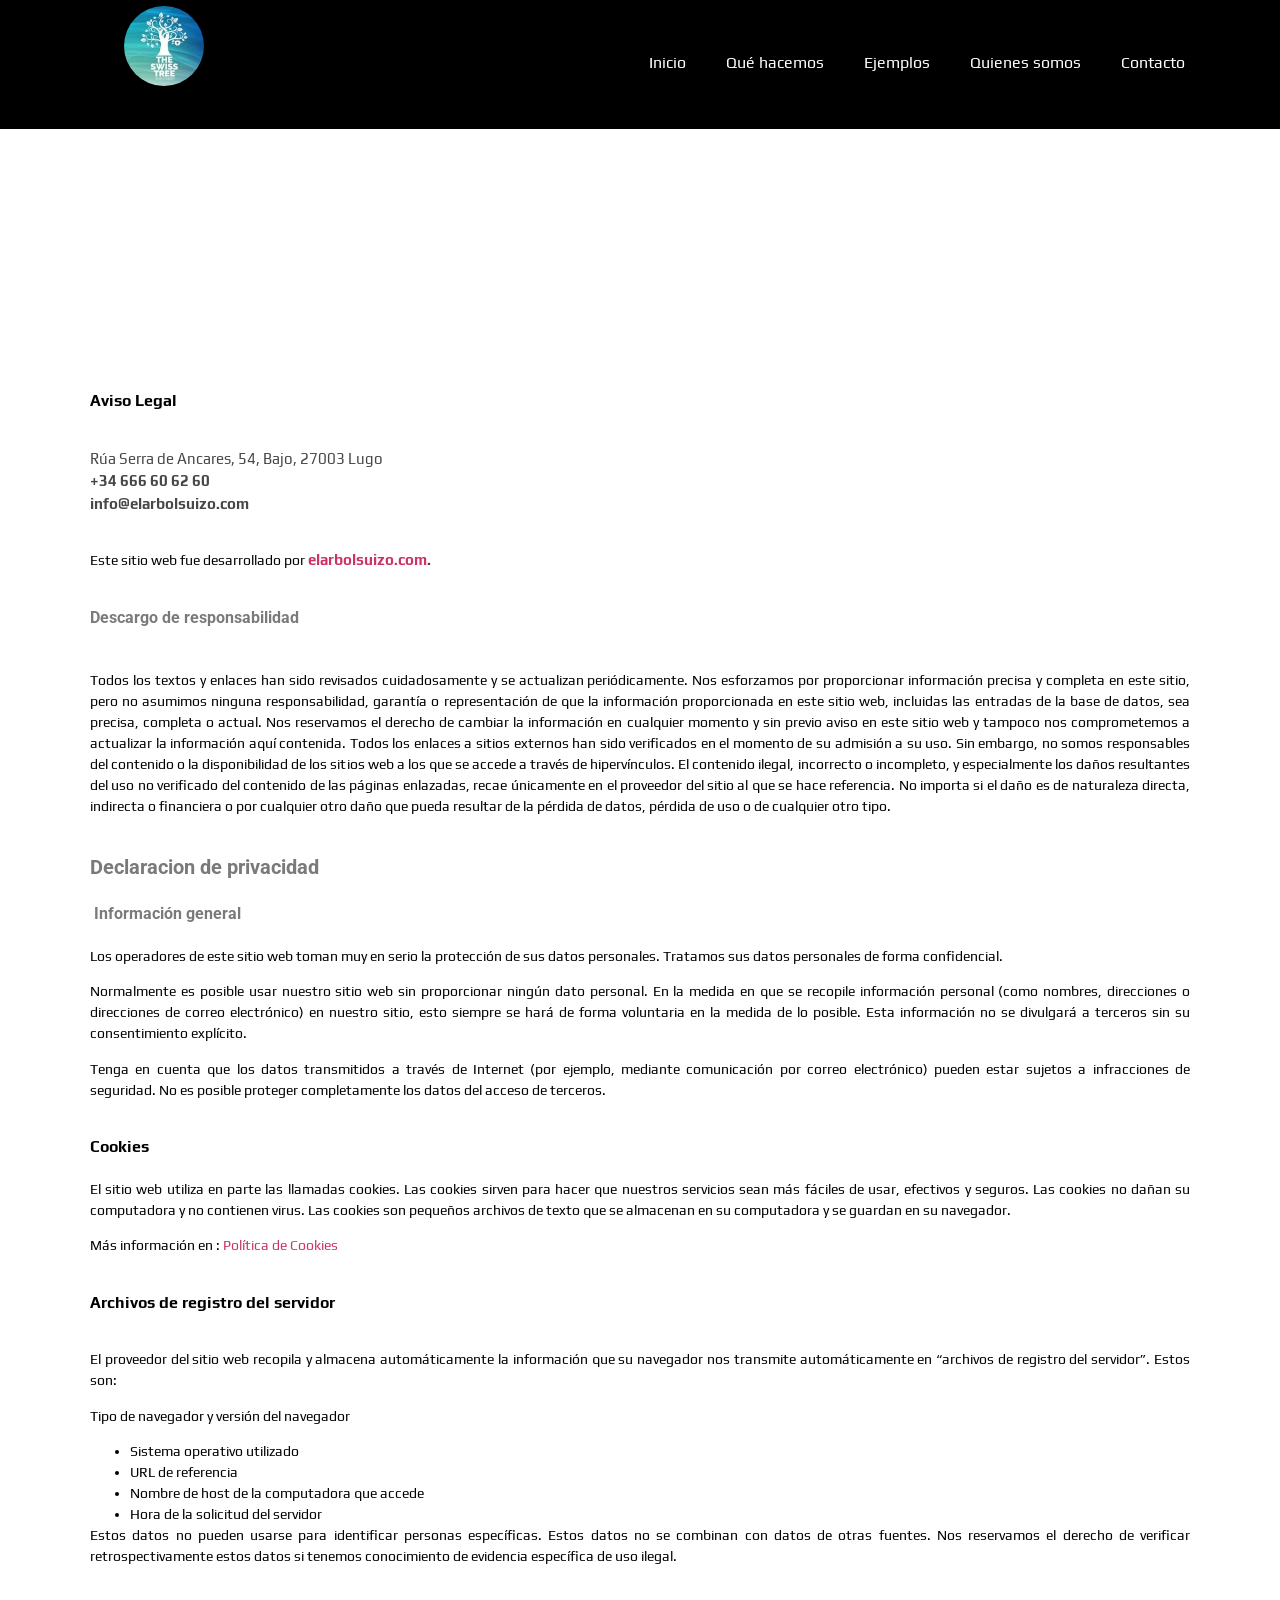
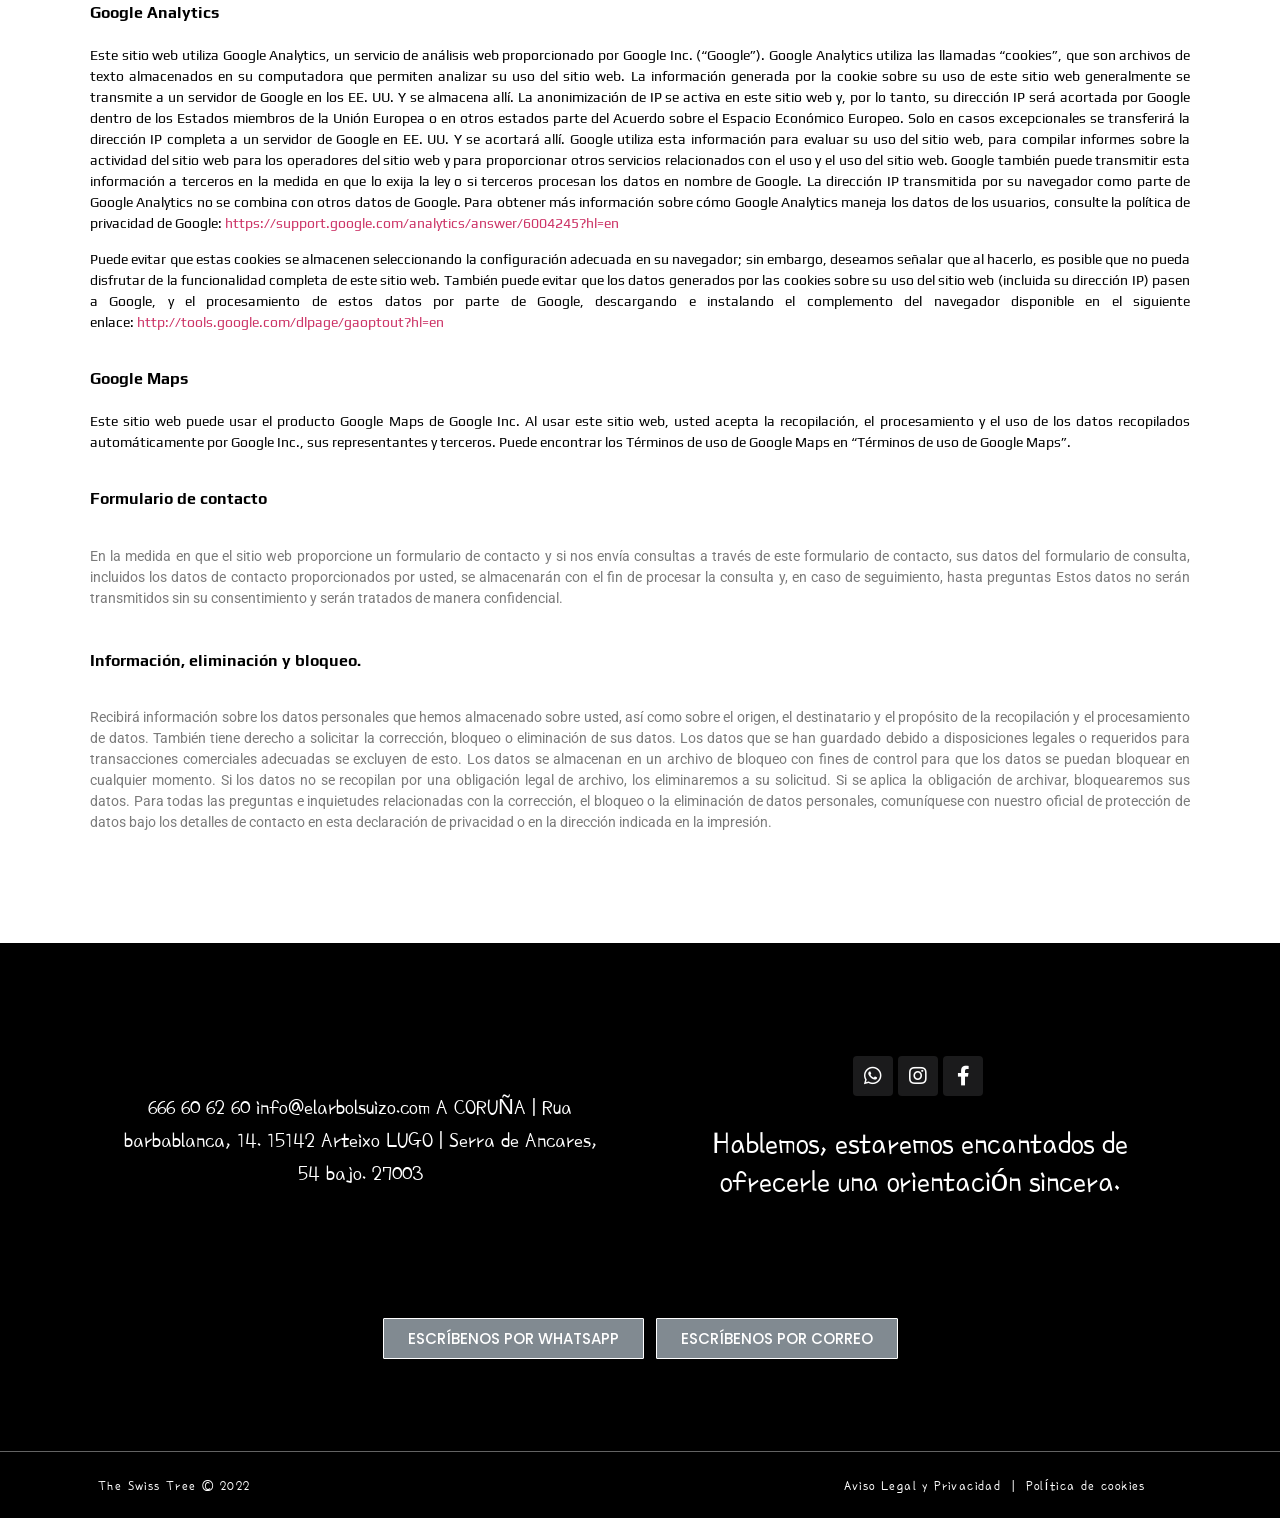
<file: docs/legal-notice/index.html>
<!doctype html><html lang="es"><head><meta charset="utf-8"><title>Redirigiendo…</title>
<meta name="robots" content="noindex"><link rel="canonical" href="https://theswisstree.com/aviso-legal-y-privacidad/">
<meta http-equiv="refresh" content="0; url=../aviso-legal-y-privacidad/"><script>location.replace("../aviso-legal-y-privacidad/"+location.hash)</script></head>
<body><a href="../aviso-legal-y-privacidad/">Continuar</a></body></html>
</file>
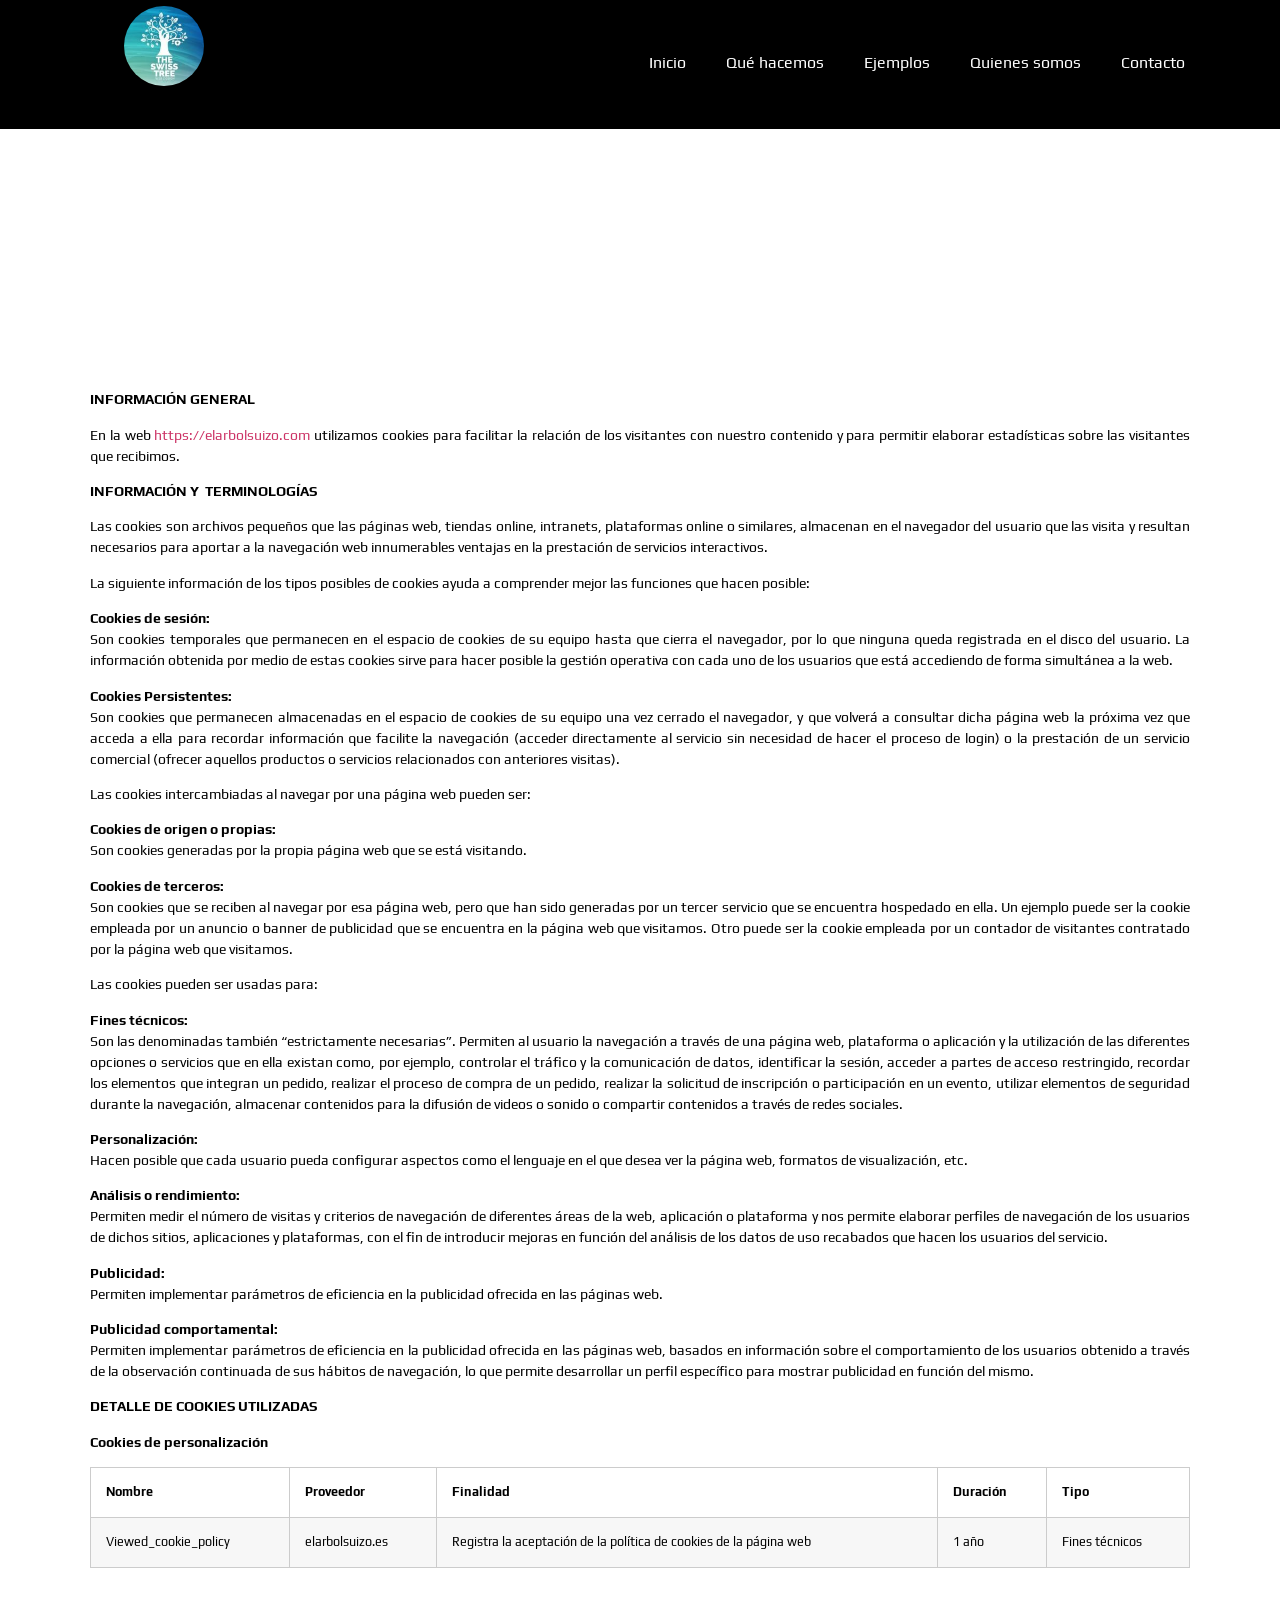
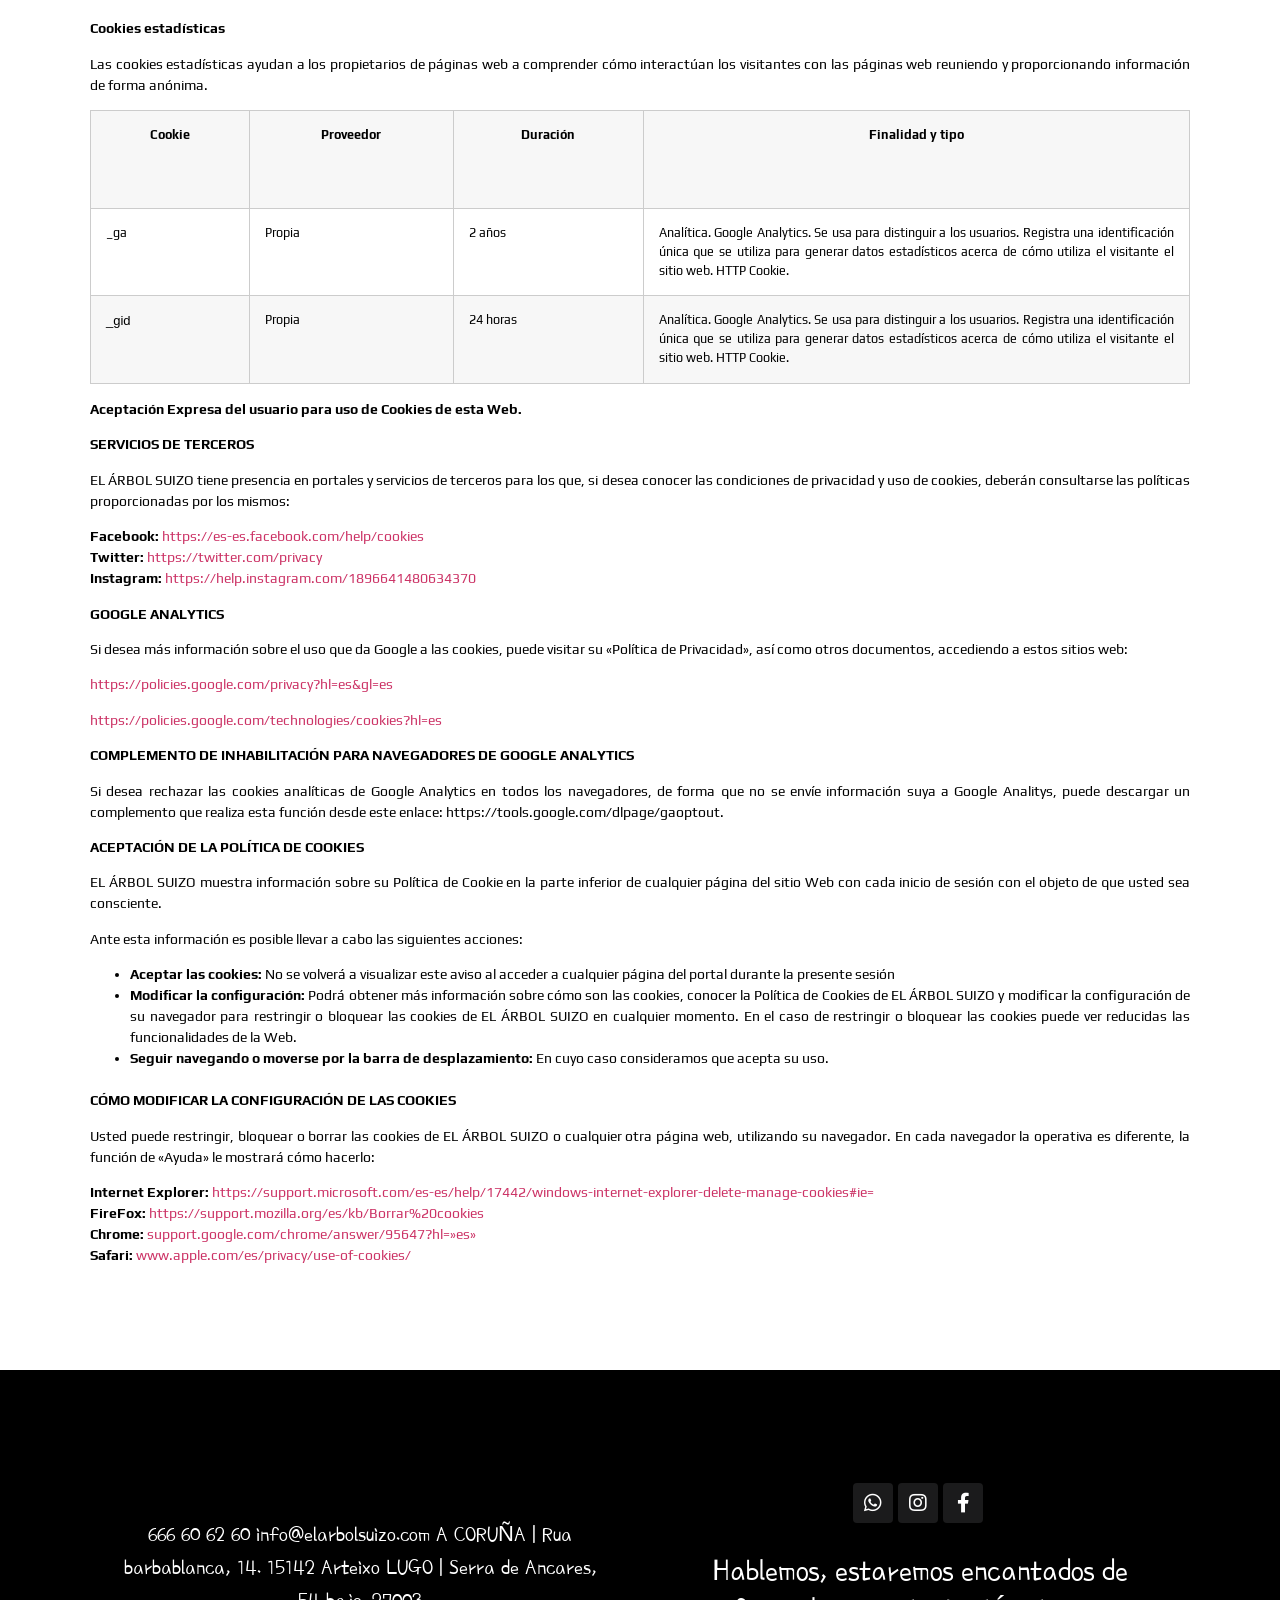
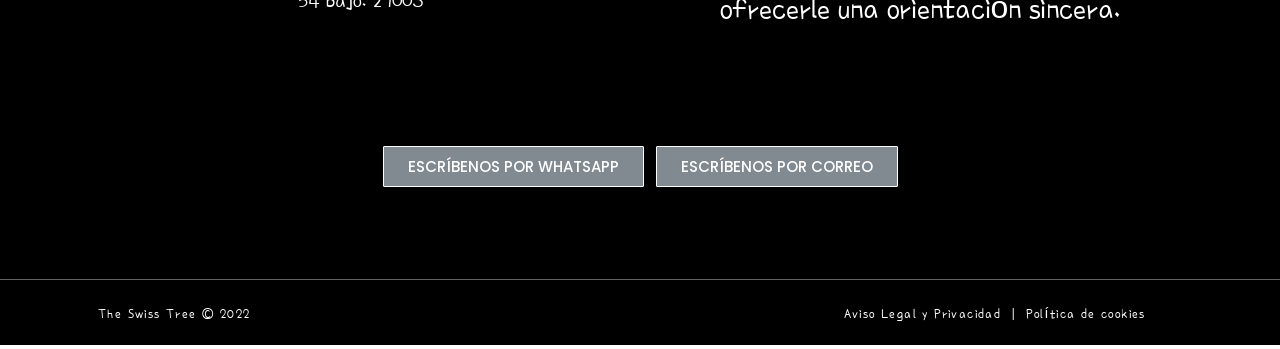
<file: docs/politica-de-cookies/index.html>
<!DOCTYPE html>
<html lang="en-US" prefix="og: https://ogp.me/ns#">
<head><meta charset="UTF-8">
	
		<meta name="viewport" content="width=device-width, initial-scale=1">
	<link rel="profile" href="http://gmpg.org/xfn/11">
	
<!-- Search Engine Optimization by Rank Math - https://s.rankmath.com/home -->
<title>El árbol suizo | Política de Cookies</title>
<meta name="description" content="¿Qué son las cookies? Una “Cookie” es un pequeño archivo que se almacena en el ordenador del usuario, tablet, smartphone o cualquier otro dispositivo con...">
<meta name="robots" content="follow, index, max-snippet:-1, max-video-preview:-1, max-image-preview:large">
<link rel="canonical" href="https://theswisstree.com/politica-de-cookies/">
<meta property="og:locale" content="en_US">
<meta property="og:type" content="article">
<meta property="og:title" content="El árbol suizo | Política de Cookies">
<meta property="og:description" content="¿Qué son las cookies? Una “Cookie” es un pequeño archivo que se almacena en el ordenador del usuario, tablet, smartphone o cualquier otro dispositivo con...">
<meta property="og:url" content="https://theswisstree.com/politica-de-cookies/">
<meta property="og:site_name" content="Diseño web y Marketing Digital | The Swiss Tree">
<meta property="og:updated_time" content="2022-02-16T10:37:04-08:00">
<meta property="og:image" content="../wp-content/uploads/2021/02/TST-Preview.jpg">
<meta property="og:image:secure_url" content="../wp-content/uploads/2021/02/TST-Preview.jpg">
<meta property="og:image:width" content="1200">
<meta property="og:image:height" content="630">
<meta property="og:image:alt" content="El árbol suizo | Política de Cookies">
<meta property="og:image:type" content="image/jpeg">
<meta name="twitter:card" content="summary_large_image">
<meta name="twitter:title" content="El árbol suizo | Política de Cookies">
<meta name="twitter:description" content="¿Qué son las cookies? Una “Cookie” es un pequeño archivo que se almacena en el ordenador del usuario, tablet, smartphone o cualquier otro dispositivo con...">
<meta name="twitter:image" content="../wp-content/uploads/2021/02/TST-Preview.jpg">
<script type="application/ld+json" class="rank-math-schema">{"@context":"https://schema.org","@graph":[{"@type":"Article","headline":"El \u00e1rbol suizo | Pol\u00edtica de Cookies","keywords":"El \u00e1rbol suizo | Pol\u00edtica de Cookies","datePublished":"2019-11-12T11:28:07-08:00","dateModified":"2022-02-16T10:37:04-08:00","author":{"@type":"Person","name":"swisstree16"},"description":"\u00bfQu\u00e9 son las cookies? Una \u201cCookie\u201d es un peque\u00f1o archivo que se almacena en el ordenador del usuario, tablet, smartphone o cualquier otro dispositivo con...","name":"El \u00e1rbol suizo | Pol\u00edtica de Cookies","@id":"/politica-de-cookies#richSnippet","isPartOf":{"@id":"/politica-de-cookies#webpage"},"inLanguage":"en-US","mainEntityOfPage":{"@id":"/politica-de-cookies#webpage"}}]}</script>
<!-- /Rank Math WordPress SEO plugin -->





		<!-- This site uses the Google Analytics by MonsterInsights plugin v10.1.2 - Using Analytics tracking - https://www.monsterinsights.com/ -->
		<!-- Note: MonsterInsights is not currently configured on this site. The site owner needs to authenticate with Google Analytics in the MonsterInsights settings panel. -->
					<!-- No tracking code set -->
				<!-- / Google Analytics by MonsterInsights -->
		<style id="wp-img-auto-sizes-contain-inline-css">
img:is([sizes=auto i],[sizes^="auto," i]){contain-intrinsic-size:3000px 1500px}
/*# sourceURL=wp-img-auto-sizes-contain-inline-css */
</style>
<style id="wp-emoji-styles-inline-css">

	img.wp-smiley, img.emoji {
		display: inline !important;
		border: none !important;
		box-shadow: none !important;
		height: 1em !important;
		width: 1em !important;
		margin: 0 0.07em !important;
		vertical-align: -0.1em !important;
		background: none !important;
		padding: 0 !important;
	}
/*# sourceURL=wp-emoji-styles-inline-css */
</style>
<style id="wp-block-library-inline-css">
:root{--wp-block-synced-color:#7a00df;--wp-block-synced-color--rgb:122,0,223;--wp-bound-block-color:var(--wp-block-synced-color);--wp-editor-canvas-background:#ddd;--wp-admin-theme-color:#007cba;--wp-admin-theme-color--rgb:0,124,186;--wp-admin-theme-color-darker-10:#006ba1;--wp-admin-theme-color-darker-10--rgb:0,107,160.5;--wp-admin-theme-color-darker-20:#005a87;--wp-admin-theme-color-darker-20--rgb:0,90,135;--wp-admin-border-width-focus:2px}@media (min-resolution:192dpi){:root{--wp-admin-border-width-focus:1.5px}}.wp-element-button{cursor:pointer}:root .has-very-light-gray-background-color{background-color:#eee}:root .has-very-dark-gray-background-color{background-color:#313131}:root .has-very-light-gray-color{color:#eee}:root .has-very-dark-gray-color{color:#313131}:root .has-vivid-green-cyan-to-vivid-cyan-blue-gradient-background{background:linear-gradient(135deg,#00d084,#0693e3)}:root .has-purple-crush-gradient-background{background:linear-gradient(135deg,#34e2e4,#4721fb 50%,#ab1dfe)}:root .has-hazy-dawn-gradient-background{background:linear-gradient(135deg,#faaca8,#dad0ec)}:root .has-subdued-olive-gradient-background{background:linear-gradient(135deg,#fafae1,#67a671)}:root .has-atomic-cream-gradient-background{background:linear-gradient(135deg,#fdd79a,#004a59)}:root .has-nightshade-gradient-background{background:linear-gradient(135deg,#330968,#31cdcf)}:root .has-midnight-gradient-background{background:linear-gradient(135deg,#020381,#2874fc)}:root{--wp--preset--font-size--normal:16px;--wp--preset--font-size--huge:42px}.has-regular-font-size{font-size:1em}.has-larger-font-size{font-size:2.625em}.has-normal-font-size{font-size:var(--wp--preset--font-size--normal)}.has-huge-font-size{font-size:var(--wp--preset--font-size--huge)}:root .has-text-align-center{text-align:center}:root .has-text-align-left{text-align:left}:root .has-text-align-right{text-align:right}.has-fit-text{white-space:nowrap!important}#end-resizable-editor-section{display:none}.aligncenter{clear:both}.items-justified-left{justify-content:flex-start}.items-justified-center{justify-content:center}.items-justified-right{justify-content:flex-end}.items-justified-space-between{justify-content:space-between}.screen-reader-text{word-wrap:normal!important;border:0;clip-path:inset(50%);height:1px;margin:-1px;overflow:hidden;padding:0;position:absolute;width:1px;word-break:normal!important}.screen-reader-text:focus{background-color:#ddd;clip-path:none;color:#444;display:block;font-size:1em;height:auto;left:5px;line-height:normal;padding:15px 23px 14px;text-decoration:none;top:5px;width:auto;z-index:100000}html :where(.has-border-color){border-style:solid}html :where([style^=border-color],[style*=";border-color"],[style*="; border-color"]){border-style:solid}html :where([style^=border-top-color],[style*=";border-top-color"],[style*="; border-top-color"]){border-top-style:solid}html :where([style^=border-right-color],[style*=";border-right-color"],[style*="; border-right-color"]){border-right-style:solid}html :where([style^=border-bottom-color],[style*=";border-bottom-color"],[style*="; border-bottom-color"]){border-bottom-style:solid}html :where([style^=border-left-color],[style*=";border-left-color"],[style*="; border-left-color"]){border-left-style:solid}html :where([style^=border-width],[style*=";border-width"],[style*="; border-width"]){border-style:solid}html :where([style^=border-top-width],[style*=";border-top-width"],[style*="; border-top-width"]){border-top-style:solid}html :where([style^=border-right-width],[style*=";border-right-width"],[style*="; border-right-width"]){border-right-style:solid}html :where([style^=border-bottom-width],[style*=";border-bottom-width"],[style*="; border-bottom-width"]){border-bottom-style:solid}html :where([style^=border-left-width],[style*=";border-left-width"],[style*="; border-left-width"]){border-left-style:solid}html :where(img[class*=wp-image-]){height:auto;max-width:100%}:where(figure){margin:0 0 1em}html :where(.is-position-sticky){--wp-admin--admin-bar--position-offset:var(--wp-admin--admin-bar--height,0px)}@media screen and (max-width:600px){html :where(.is-position-sticky){--wp-admin--admin-bar--position-offset:0px}}

/*# sourceURL=../wp-includes/css/dist/block-library/common.min.css */
</style>
<style id="classic-theme-styles-inline-css">
/*! This file is auto-generated */
.wp-block-button__link{color:#fff;background-color:#32373c;border-radius:9999px;box-shadow:none;text-decoration:none;padding:calc(.667em + 2px) calc(1.333em + 2px);font-size:1.125em}.wp-block-file__button{background:#32373c;color:#fff;text-decoration:none}
/*# sourceURL=../wp-includes/css/classic-themes.min.css */
</style>

<style id="global-styles-inline-css">
:root{--wp--preset--aspect-ratio--square: 1;--wp--preset--aspect-ratio--4-3: 4/3;--wp--preset--aspect-ratio--3-4: 3/4;--wp--preset--aspect-ratio--3-2: 3/2;--wp--preset--aspect-ratio--2-3: 2/3;--wp--preset--aspect-ratio--16-9: 16/9;--wp--preset--aspect-ratio--9-16: 9/16;--wp--preset--color--black: #000000;--wp--preset--color--cyan-bluish-gray: #abb8c3;--wp--preset--color--white: #ffffff;--wp--preset--color--pale-pink: #f78da7;--wp--preset--color--vivid-red: #cf2e2e;--wp--preset--color--luminous-vivid-orange: #ff6900;--wp--preset--color--luminous-vivid-amber: #fcb900;--wp--preset--color--light-green-cyan: #7bdcb5;--wp--preset--color--vivid-green-cyan: #00d084;--wp--preset--color--pale-cyan-blue: #8ed1fc;--wp--preset--color--vivid-cyan-blue: #0693e3;--wp--preset--color--vivid-purple: #9b51e0;--wp--preset--gradient--vivid-cyan-blue-to-vivid-purple: linear-gradient(135deg,rgb(6,147,227) 0%,rgb(155,81,224) 100%);--wp--preset--gradient--light-green-cyan-to-vivid-green-cyan: linear-gradient(135deg,rgb(122,220,180) 0%,rgb(0,208,130) 100%);--wp--preset--gradient--luminous-vivid-amber-to-luminous-vivid-orange: linear-gradient(135deg,rgb(252,185,0) 0%,rgb(255,105,0) 100%);--wp--preset--gradient--luminous-vivid-orange-to-vivid-red: linear-gradient(135deg,rgb(255,105,0) 0%,rgb(207,46,46) 100%);--wp--preset--gradient--very-light-gray-to-cyan-bluish-gray: linear-gradient(135deg,rgb(238,238,238) 0%,rgb(169,184,195) 100%);--wp--preset--gradient--cool-to-warm-spectrum: linear-gradient(135deg,rgb(74,234,220) 0%,rgb(151,120,209) 20%,rgb(207,42,186) 40%,rgb(238,44,130) 60%,rgb(251,105,98) 80%,rgb(254,248,76) 100%);--wp--preset--gradient--blush-light-purple: linear-gradient(135deg,rgb(255,206,236) 0%,rgb(152,150,240) 100%);--wp--preset--gradient--blush-bordeaux: linear-gradient(135deg,rgb(254,205,165) 0%,rgb(254,45,45) 50%,rgb(107,0,62) 100%);--wp--preset--gradient--luminous-dusk: linear-gradient(135deg,rgb(255,203,112) 0%,rgb(199,81,192) 50%,rgb(65,88,208) 100%);--wp--preset--gradient--pale-ocean: linear-gradient(135deg,rgb(255,245,203) 0%,rgb(182,227,212) 50%,rgb(51,167,181) 100%);--wp--preset--gradient--electric-grass: linear-gradient(135deg,rgb(202,248,128) 0%,rgb(113,206,126) 100%);--wp--preset--gradient--midnight: linear-gradient(135deg,rgb(2,3,129) 0%,rgb(40,116,252) 100%);--wp--preset--font-size--small: 13px;--wp--preset--font-size--medium: 20px;--wp--preset--font-size--large: 36px;--wp--preset--font-size--x-large: 42px;--wp--preset--spacing--20: 0.44rem;--wp--preset--spacing--30: 0.67rem;--wp--preset--spacing--40: 1rem;--wp--preset--spacing--50: 1.5rem;--wp--preset--spacing--60: 2.25rem;--wp--preset--spacing--70: 3.38rem;--wp--preset--spacing--80: 5.06rem;--wp--preset--shadow--natural: 6px 6px 9px rgba(0, 0, 0, 0.2);--wp--preset--shadow--deep: 12px 12px 50px rgba(0, 0, 0, 0.4);--wp--preset--shadow--sharp: 6px 6px 0px rgba(0, 0, 0, 0.2);--wp--preset--shadow--outlined: 6px 6px 0px -3px rgb(255, 255, 255), 6px 6px rgb(0, 0, 0);--wp--preset--shadow--crisp: 6px 6px 0px rgb(0, 0, 0);}.wp-block-button{--wp--preset--dimension--25: 25%;--wp--preset--dimension--50: 50%;--wp--preset--dimension--75: 75%;--wp--preset--dimension--100: 100%;}:where(body) { margin: 0; }:where(.is-layout-flex){gap: 0.5em;}:where(.is-layout-grid){gap: 0.5em;}body .is-layout-flex{display: flex;}.is-layout-flex{flex-wrap: wrap;align-items: center;}.is-layout-flex > :is(*, div){margin: 0;}body .is-layout-grid{display: grid;}.is-layout-grid > :is(*, div){margin: 0;}body{padding-top: 0px;padding-right: 0px;padding-bottom: 0px;padding-left: 0px;}:root :where(.wp-element-button, .wp-block-button__link){background-color: #32373c;border-width: 0;color: #fff;font-family: inherit;font-size: inherit;font-style: inherit;font-weight: inherit;letter-spacing: inherit;line-height: inherit;padding-top: calc(0.667em + 2px);padding-right: calc(1.333em + 2px);padding-bottom: calc(0.667em + 2px);padding-left: calc(1.333em + 2px);text-decoration: none;text-transform: inherit;}.has-black-color{color: var(--wp--preset--color--black) !important;}.has-cyan-bluish-gray-color{color: var(--wp--preset--color--cyan-bluish-gray) !important;}.has-white-color{color: var(--wp--preset--color--white) !important;}.has-pale-pink-color{color: var(--wp--preset--color--pale-pink) !important;}.has-vivid-red-color{color: var(--wp--preset--color--vivid-red) !important;}.has-luminous-vivid-orange-color{color: var(--wp--preset--color--luminous-vivid-orange) !important;}.has-luminous-vivid-amber-color{color: var(--wp--preset--color--luminous-vivid-amber) !important;}.has-light-green-cyan-color{color: var(--wp--preset--color--light-green-cyan) !important;}.has-vivid-green-cyan-color{color: var(--wp--preset--color--vivid-green-cyan) !important;}.has-pale-cyan-blue-color{color: var(--wp--preset--color--pale-cyan-blue) !important;}.has-vivid-cyan-blue-color{color: var(--wp--preset--color--vivid-cyan-blue) !important;}.has-vivid-purple-color{color: var(--wp--preset--color--vivid-purple) !important;}.has-black-background-color{background-color: var(--wp--preset--color--black) !important;}.has-cyan-bluish-gray-background-color{background-color: var(--wp--preset--color--cyan-bluish-gray) !important;}.has-white-background-color{background-color: var(--wp--preset--color--white) !important;}.has-pale-pink-background-color{background-color: var(--wp--preset--color--pale-pink) !important;}.has-vivid-red-background-color{background-color: var(--wp--preset--color--vivid-red) !important;}.has-luminous-vivid-orange-background-color{background-color: var(--wp--preset--color--luminous-vivid-orange) !important;}.has-luminous-vivid-amber-background-color{background-color: var(--wp--preset--color--luminous-vivid-amber) !important;}.has-light-green-cyan-background-color{background-color: var(--wp--preset--color--light-green-cyan) !important;}.has-vivid-green-cyan-background-color{background-color: var(--wp--preset--color--vivid-green-cyan) !important;}.has-pale-cyan-blue-background-color{background-color: var(--wp--preset--color--pale-cyan-blue) !important;}.has-vivid-cyan-blue-background-color{background-color: var(--wp--preset--color--vivid-cyan-blue) !important;}.has-vivid-purple-background-color{background-color: var(--wp--preset--color--vivid-purple) !important;}.has-black-border-color{border-color: var(--wp--preset--color--black) !important;}.has-cyan-bluish-gray-border-color{border-color: var(--wp--preset--color--cyan-bluish-gray) !important;}.has-white-border-color{border-color: var(--wp--preset--color--white) !important;}.has-pale-pink-border-color{border-color: var(--wp--preset--color--pale-pink) !important;}.has-vivid-red-border-color{border-color: var(--wp--preset--color--vivid-red) !important;}.has-luminous-vivid-orange-border-color{border-color: var(--wp--preset--color--luminous-vivid-orange) !important;}.has-luminous-vivid-amber-border-color{border-color: var(--wp--preset--color--luminous-vivid-amber) !important;}.has-light-green-cyan-border-color{border-color: var(--wp--preset--color--light-green-cyan) !important;}.has-vivid-green-cyan-border-color{border-color: var(--wp--preset--color--vivid-green-cyan) !important;}.has-pale-cyan-blue-border-color{border-color: var(--wp--preset--color--pale-cyan-blue) !important;}.has-vivid-cyan-blue-border-color{border-color: var(--wp--preset--color--vivid-cyan-blue) !important;}.has-vivid-purple-border-color{border-color: var(--wp--preset--color--vivid-purple) !important;}.has-vivid-cyan-blue-to-vivid-purple-gradient-background{background: var(--wp--preset--gradient--vivid-cyan-blue-to-vivid-purple) !important;}.has-light-green-cyan-to-vivid-green-cyan-gradient-background{background: var(--wp--preset--gradient--light-green-cyan-to-vivid-green-cyan) !important;}.has-luminous-vivid-amber-to-luminous-vivid-orange-gradient-background{background: var(--wp--preset--gradient--luminous-vivid-amber-to-luminous-vivid-orange) !important;}.has-luminous-vivid-orange-to-vivid-red-gradient-background{background: var(--wp--preset--gradient--luminous-vivid-orange-to-vivid-red) !important;}.has-very-light-gray-to-cyan-bluish-gray-gradient-background{background: var(--wp--preset--gradient--very-light-gray-to-cyan-bluish-gray) !important;}.has-cool-to-warm-spectrum-gradient-background{background: var(--wp--preset--gradient--cool-to-warm-spectrum) !important;}.has-blush-light-purple-gradient-background{background: var(--wp--preset--gradient--blush-light-purple) !important;}.has-blush-bordeaux-gradient-background{background: var(--wp--preset--gradient--blush-bordeaux) !important;}.has-luminous-dusk-gradient-background{background: var(--wp--preset--gradient--luminous-dusk) !important;}.has-pale-ocean-gradient-background{background: var(--wp--preset--gradient--pale-ocean) !important;}.has-electric-grass-gradient-background{background: var(--wp--preset--gradient--electric-grass) !important;}.has-midnight-gradient-background{background: var(--wp--preset--gradient--midnight) !important;}.has-small-font-size{font-size: var(--wp--preset--font-size--small) !important;}.has-medium-font-size{font-size: var(--wp--preset--font-size--medium) !important;}.has-large-font-size{font-size: var(--wp--preset--font-size--large) !important;}.has-x-large-font-size{font-size: var(--wp--preset--font-size--x-large) !important;}
/*# sourceURL=global-styles-inline-css */
</style>

<link rel="stylesheet" id="hello-elementor-css" href="../wp-content/themes/hello-elementor/style.min.css?ver=2.3.1" media="all">
<link rel="stylesheet" id="hello-elementor-theme-style-css" href="../wp-content/themes/hello-elementor/theme.min.css?ver=2.3.1" media="all">
<link rel="stylesheet" id="jet-elements-css" href="../wp-content/plugins/jet-elements/assets/css/jet-elements.css?ver=2.5.7" media="all">
<link rel="stylesheet" id="jet-elements-skin-css" href="../wp-content/plugins/jet-elements/assets/css/jet-elements-skin.css?ver=2.5.7" media="all">
<link rel="stylesheet" id="elementor-icons-css" href="../wp-content/plugins/elementor/assets/lib/eicons/css/elementor-icons.min.css?ver=5.11.0" media="all">
<link rel="stylesheet" id="elementor-animations-css" href="../wp-content/plugins/elementor/assets/lib/animations/animations.min.css?ver=3.2.3" media="all">
<link rel="stylesheet" id="elementor-frontend-css" href="../wp-content/plugins/elementor/assets/css/frontend.min.css?ver=3.2.3" media="all">
<style id="elementor-frontend-inline-css">
@font-face{font-family:eicons;src:url(../wp-content/plugins/elementor/assets/lib/eicons/fonts/eicons.eot?5_10_0);src:url(../wp-content/plugins/elementor/assets/lib/eicons/fonts/eicons.eot?5_10_0#iefix) format("embedded-opentype"),url(../wp-content/plugins/elementor/assets/lib/eicons/fonts/eicons.woff2?5_10_0) format("woff2"),url(../wp-content/plugins/elementor/assets/lib/eicons/fonts/eicons.woff?5_10_0) format("woff"),url(../wp-content/plugins/elementor/assets/lib/eicons/fonts/eicons.ttf?5_10_0) format("truetype"),url(../wp-content/plugins/elementor/assets/lib/eicons/fonts/eicons.svg?5_10_0#eicon) format("svg");font-weight:400;font-style:normal}
.elementor-kit-7{--e-global-color-primary:#6EC1E4;--e-global-color-secondary:#54595F;--e-global-color-text:#7A7A7A;--e-global-color-accent:#61CE70;--e-global-color-027c41f:#E2E2E2;--e-global-color-fea70a1:#EFEFEF;--e-global-color-1f7af56:#F4F4F4;--e-global-color-9f1f56d:#4054b2;--e-global-color-399d613:#191919;--e-global-color-33ae1bb:#666666;--e-global-color-2ac4315:#232323;--e-global-color-14be665:#E3E3E3;--e-global-color-26c9924:#575757;--e-global-typography-primary-font-family:"Roboto";--e-global-typography-primary-font-weight:600;--e-global-typography-secondary-font-family:"Roboto Slab";--e-global-typography-secondary-font-weight:400;--e-global-typography-text-font-family:"Roboto";--e-global-typography-text-font-weight:400;--e-global-typography-accent-font-family:"Roboto";--e-global-typography-accent-font-weight:500;}.elementor-section.elementor-section-boxed > .elementor-container{max-width:1140px;}.elementor-widget:not(:last-child){margin-bottom:20px;}{}h1.entry-title{display:var(--page-title-display);}@media(max-width:1024px){.elementor-section.elementor-section-boxed > .elementor-container{max-width:1024px;}}@media(max-width:767px){.elementor-section.elementor-section-boxed > .elementor-container{max-width:767px;}}
.elementor-widget-heading .elementor-heading-title{color:var( --e-global-color-primary );font-family:var( --e-global-typography-primary-font-family ), Sans-serif;font-weight:var( --e-global-typography-primary-font-weight );}.elementor-widget-image .widget-image-caption{color:var( --e-global-color-text );font-family:var( --e-global-typography-text-font-family ), Sans-serif;font-weight:var( --e-global-typography-text-font-weight );}.elementor-widget-text-editor{color:var( --e-global-color-text );font-family:var( --e-global-typography-text-font-family ), Sans-serif;font-weight:var( --e-global-typography-text-font-weight );}.elementor-widget-text-editor.elementor-drop-cap-view-stacked .elementor-drop-cap{background-color:var( --e-global-color-primary );}.elementor-widget-text-editor.elementor-drop-cap-view-framed .elementor-drop-cap, .elementor-widget-text-editor.elementor-drop-cap-view-default .elementor-drop-cap{color:var( --e-global-color-primary );border-color:var( --e-global-color-primary );}.elementor-widget-button .elementor-button{font-family:var( --e-global-typography-accent-font-family ), Sans-serif;font-weight:var( --e-global-typography-accent-font-weight );background-color:var( --e-global-color-accent );}.elementor-widget-divider{--divider-color:var( --e-global-color-secondary );}.elementor-widget-divider .elementor-divider__text{color:var( --e-global-color-secondary );font-family:var( --e-global-typography-secondary-font-family ), Sans-serif;font-weight:var( --e-global-typography-secondary-font-weight );}.elementor-widget-divider.elementor-view-stacked .elementor-icon{background-color:var( --e-global-color-secondary );}.elementor-widget-divider.elementor-view-framed .elementor-icon, .elementor-widget-divider.elementor-view-default .elementor-icon{color:var( --e-global-color-secondary );border-color:var( --e-global-color-secondary );}.elementor-widget-divider.elementor-view-framed .elementor-icon, .elementor-widget-divider.elementor-view-default .elementor-icon svg{fill:var( --e-global-color-secondary );}.elementor-widget-image-box .elementor-image-box-title{color:var( --e-global-color-primary );font-family:var( --e-global-typography-primary-font-family ), Sans-serif;font-weight:var( --e-global-typography-primary-font-weight );}.elementor-widget-image-box .elementor-image-box-description{color:var( --e-global-color-text );font-family:var( --e-global-typography-text-font-family ), Sans-serif;font-weight:var( --e-global-typography-text-font-weight );}.elementor-widget-icon.elementor-view-stacked .elementor-icon{background-color:var( --e-global-color-primary );}.elementor-widget-icon.elementor-view-framed .elementor-icon, .elementor-widget-icon.elementor-view-default .elementor-icon{color:var( --e-global-color-primary );border-color:var( --e-global-color-primary );}.elementor-widget-icon.elementor-view-framed .elementor-icon, .elementor-widget-icon.elementor-view-default .elementor-icon svg{fill:var( --e-global-color-primary );}.elementor-widget-icon-box.elementor-view-stacked .elementor-icon{background-color:var( --e-global-color-primary );}.elementor-widget-icon-box.elementor-view-framed .elementor-icon, .elementor-widget-icon-box.elementor-view-default .elementor-icon{fill:var( --e-global-color-primary );color:var( --e-global-color-primary );border-color:var( --e-global-color-primary );}.elementor-widget-icon-box .elementor-icon-box-title{color:var( --e-global-color-primary );}.elementor-widget-icon-box .elementor-icon-box-title, .elementor-widget-icon-box .elementor-icon-box-title a{font-family:var( --e-global-typography-primary-font-family ), Sans-serif;font-weight:var( --e-global-typography-primary-font-weight );}.elementor-widget-icon-box .elementor-icon-box-description{color:var( --e-global-color-text );font-family:var( --e-global-typography-text-font-family ), Sans-serif;font-weight:var( --e-global-typography-text-font-weight );}.elementor-widget-star-rating .elementor-star-rating__title{color:var( --e-global-color-text );font-family:var( --e-global-typography-text-font-family ), Sans-serif;font-weight:var( --e-global-typography-text-font-weight );}.elementor-widget-image-gallery .gallery-item .gallery-caption{font-family:var( --e-global-typography-accent-font-family ), Sans-serif;font-weight:var( --e-global-typography-accent-font-weight );}.elementor-widget-icon-list .elementor-icon-list-item:not(:last-child):after{border-color:var( --e-global-color-text );}.elementor-widget-icon-list .elementor-icon-list-icon i{color:var( --e-global-color-primary );}.elementor-widget-icon-list .elementor-icon-list-icon svg{fill:var( --e-global-color-primary );}.elementor-widget-icon-list .elementor-icon-list-text{color:var( --e-global-color-secondary );}.elementor-widget-icon-list .elementor-icon-list-item, .elementor-widget-icon-list .elementor-icon-list-item a{font-family:var( --e-global-typography-text-font-family ), Sans-serif;font-weight:var( --e-global-typography-text-font-weight );}.elementor-widget-counter .elementor-counter-number-wrapper{color:var( --e-global-color-primary );font-family:var( --e-global-typography-primary-font-family ), Sans-serif;font-weight:var( --e-global-typography-primary-font-weight );}.elementor-widget-counter .elementor-counter-title{color:var( --e-global-color-secondary );font-family:var( --e-global-typography-secondary-font-family ), Sans-serif;font-weight:var( --e-global-typography-secondary-font-weight );}.elementor-widget-progress .elementor-progress-wrapper .elementor-progress-bar{background-color:var( --e-global-color-primary );}.elementor-widget-progress .elementor-title{color:var( --e-global-color-primary );font-family:var( --e-global-typography-text-font-family ), Sans-serif;font-weight:var( --e-global-typography-text-font-weight );}.elementor-widget-testimonial .elementor-testimonial-content{color:var( --e-global-color-text );font-family:var( --e-global-typography-text-font-family ), Sans-serif;font-weight:var( --e-global-typography-text-font-weight );}.elementor-widget-testimonial .elementor-testimonial-name{color:var( --e-global-color-primary );font-family:var( --e-global-typography-primary-font-family ), Sans-serif;font-weight:var( --e-global-typography-primary-font-weight );}.elementor-widget-testimonial .elementor-testimonial-job{color:var( --e-global-color-secondary );font-family:var( --e-global-typography-secondary-font-family ), Sans-serif;font-weight:var( --e-global-typography-secondary-font-weight );}.elementor-widget-tabs .elementor-tab-title, .elementor-widget-tabs .elementor-tab-title a{color:var( --e-global-color-primary );}.elementor-widget-tabs .elementor-tab-title.elementor-active,
					 .elementor-widget-tabs .elementor-tab-title.elementor-active a{color:var( --e-global-color-accent );}.elementor-widget-tabs .elementor-tab-title{font-family:var( --e-global-typography-primary-font-family ), Sans-serif;font-weight:var( --e-global-typography-primary-font-weight );}.elementor-widget-tabs .elementor-tab-content{color:var( --e-global-color-text );font-family:var( --e-global-typography-text-font-family ), Sans-serif;font-weight:var( --e-global-typography-text-font-weight );}.elementor-widget-accordion .elementor-accordion-icon, .elementor-widget-accordion .elementor-accordion-title{color:var( --e-global-color-primary );}.elementor-widget-accordion .elementor-active .elementor-accordion-icon, .elementor-widget-accordion .elementor-active .elementor-accordion-title{color:var( --e-global-color-accent );}.elementor-widget-accordion .elementor-accordion-title{font-family:var( --e-global-typography-primary-font-family ), Sans-serif;font-weight:var( --e-global-typography-primary-font-weight );}.elementor-widget-accordion .elementor-tab-content{color:var( --e-global-color-text );font-family:var( --e-global-typography-text-font-family ), Sans-serif;font-weight:var( --e-global-typography-text-font-weight );}.elementor-widget-toggle .elementor-toggle-title, .elementor-widget-toggle .elementor-toggle-icon{color:var( --e-global-color-primary );}.elementor-widget-toggle .elementor-tab-title.elementor-active a, .elementor-widget-toggle .elementor-tab-title.elementor-active .elementor-toggle-icon{color:var( --e-global-color-accent );}.elementor-widget-toggle .elementor-toggle-title{font-family:var( --e-global-typography-primary-font-family ), Sans-serif;font-weight:var( --e-global-typography-primary-font-weight );}.elementor-widget-toggle .elementor-tab-content{color:var( --e-global-color-text );font-family:var( --e-global-typography-text-font-family ), Sans-serif;font-weight:var( --e-global-typography-text-font-weight );}.elementor-widget-alert .elementor-alert-title{font-family:var( --e-global-typography-primary-font-family ), Sans-serif;font-weight:var( --e-global-typography-primary-font-weight );}.elementor-widget-alert .elementor-alert-description{font-family:var( --e-global-typography-text-font-family ), Sans-serif;font-weight:var( --e-global-typography-text-font-weight );}.elementor-widget-jet-carousel  .jet-carousel__content .jet-carousel__item-title, .elementor-widget-jet-carousel  .jet-carousel__content .jet-carousel__item-title a, .elementor-widget-jet-carousel .jet-banner__title{font-family:var( --e-global-typography-text-font-family ), Sans-serif;font-weight:var( --e-global-typography-text-font-weight );}.elementor-widget-jet-carousel .jet-carousel__content .jet-carousel__item-text{color:var( --e-global-color-text );}.elementor-widget-jet-carousel .jet-banner__text{color:var( --e-global-color-text );}.elementor-widget-jet-carousel  .jet-carousel__content .jet-carousel__item-text, .elementor-widget-jet-carousel .jet-banner__text{font-family:var( --e-global-typography-text-font-family ), Sans-serif;font-weight:var( --e-global-typography-text-font-weight );}.elementor-widget-jet-carousel  .jet-carousel__content .jet-carousel__item-button{font-family:var( --e-global-typography-accent-font-family ), Sans-serif;font-weight:var( --e-global-typography-accent-font-weight );}.elementor-widget-jet-carousel .jet-carousel__content .jet-carousel__item-button{background-color:var( --e-global-color-primary );}.elementor-widget-jet-carousel .jet-carousel .jet-arrow{background-color:var( --e-global-color-primary );}.elementor-widget-jet-carousel .jet-carousel .jet-arrow:hover{background-color:var( --e-global-color-primary );}.elementor-widget-jet-carousel .jet-carousel .jet-slick-dots li span{background-color:var( --e-global-color-text );}.elementor-widget-jet-carousel .jet-carousel .jet-slick-dots li span:hover{background-color:var( --e-global-color-primary );}.elementor-widget-jet-carousel .jet-carousel .jet-slick-dots li.slick-active span{background-color:var( --e-global-color-accent );}.elementor-widget-jet-animated-box .jet-animated-box__front{background-color:var( --e-global-color-primary );}.elementor-widget-jet-animated-box .jet-animated-box__back{background-color:var( --e-global-color-secondary );}.elementor-widget-jet-animated-box .jet-animated-box__title--front{font-family:var( --e-global-typography-text-font-family ), Sans-serif;font-weight:var( --e-global-typography-text-font-weight );}.elementor-widget-jet-animated-box .jet-animated-box__title--back{font-family:var( --e-global-typography-text-font-family ), Sans-serif;font-weight:var( --e-global-typography-text-font-weight );}.elementor-widget-jet-animated-box .jet-animated-box__subtitle--front{font-family:var( --e-global-typography-text-font-family ), Sans-serif;font-weight:var( --e-global-typography-text-font-weight );}.elementor-widget-jet-animated-box .jet-animated-box__subtitle--back{font-family:var( --e-global-typography-text-font-family ), Sans-serif;font-weight:var( --e-global-typography-text-font-weight );}.elementor-widget-jet-animated-box .jet-animated-box__description--front{font-family:var( --e-global-typography-text-font-family ), Sans-serif;font-weight:var( --e-global-typography-text-font-weight );}.elementor-widget-jet-animated-box .jet-animated-box__description--back{font-family:var( --e-global-typography-text-font-family ), Sans-serif;font-weight:var( --e-global-typography-text-font-weight );}.elementor-widget-jet-animated-box .jet-animated-box__button{background-color:var( --e-global-color-primary );}.elementor-widget-jet-animated-box  .jet-animated-box__button{font-family:var( --e-global-typography-accent-font-family ), Sans-serif;font-weight:var( --e-global-typography-accent-font-weight );}.elementor-widget-jet-animated-text .jet-animated-text__before-text{color:var( --e-global-color-secondary );font-family:var( --e-global-typography-primary-font-family ), Sans-serif;font-weight:var( --e-global-typography-primary-font-weight );}.elementor-widget-jet-animated-text .jet-animated-text__animated-text{color:var( --e-global-color-primary );font-family:var( --e-global-typography-secondary-font-family ), Sans-serif;font-weight:var( --e-global-typography-secondary-font-weight );}.elementor-widget-jet-animated-text .jet-animated-text__animated-text-item:after{background-color:var( --e-global-color-primary );}.elementor-widget-jet-animated-text .jet-animated-text__after-text{color:var( --e-global-color-text );font-family:var( --e-global-typography-primary-font-family ), Sans-serif;font-weight:var( --e-global-typography-primary-font-weight );}.elementor-widget-jet-banner .jet-banner__title{font-family:var( --e-global-typography-text-font-family ), Sans-serif;font-weight:var( --e-global-typography-text-font-weight );}.elementor-widget-jet-banner .jet-banner__text{font-family:var( --e-global-typography-text-font-family ), Sans-serif;font-weight:var( --e-global-typography-text-font-weight );}.elementor-widget-jet-brands .brands-list .brands-list__item-name{color:var( --e-global-color-primary );font-family:var( --e-global-typography-text-font-family ), Sans-serif;font-weight:var( --e-global-typography-text-font-weight );}.elementor-widget-jet-brands .brands-list .brands-list__item-desc{color:var( --e-global-color-text );font-family:var( --e-global-typography-text-font-family ), Sans-serif;font-weight:var( --e-global-typography-text-font-weight );}.elementor-widget-jet-button .jet-button__plane-normal{background-color:var( --e-global-color-primary );}.elementor-widget-jet-button .jet-button__plane-hover{background-color:var( --e-global-color-secondary );}.elementor-widget-jet-button  .jet-button__state-normal .jet-button__label{font-family:var( --e-global-typography-primary-font-family ), Sans-serif;font-weight:var( --e-global-typography-primary-font-weight );}.elementor-widget-jet-button  .jet-button__state-hover .jet-button__label{font-family:var( --e-global-typography-primary-font-family ), Sans-serif;font-weight:var( --e-global-typography-primary-font-weight );}.elementor-widget-jet-circle-progress .circle-counter .circle-val{color:var( --e-global-color-primary );font-family:var( --e-global-typography-primary-font-family ), Sans-serif;font-weight:var( --e-global-typography-primary-font-weight );}.elementor-widget-jet-circle-progress .circle-counter .circle-counter__title{color:var( --e-global-color-secondary );font-family:var( --e-global-typography-primary-font-family ), Sans-serif;font-weight:var( --e-global-typography-primary-font-weight );}.elementor-widget-jet-circle-progress .circle-counter .circle-counter__subtitle{color:var( --e-global-color-text );font-family:var( --e-global-typography-secondary-font-family ), Sans-serif;font-weight:var( --e-global-typography-secondary-font-weight );}.elementor-widget-jet-countdown-timer .jet-countdown-timer__item{border-color:var( --e-global-color-text );}.elementor-widget-jet-countdown-timer .jet-countdown-timer__item-label{color:var( --e-global-color-text );font-family:var( --e-global-typography-text-font-family ), Sans-serif;font-weight:var( --e-global-typography-text-font-weight );}.elementor-widget-jet-countdown-timer .jet-countdown-timer__item-value{color:var( --e-global-color-primary );font-family:var( --e-global-typography-primary-font-family ), Sans-serif;font-weight:var( --e-global-typography-primary-font-weight );}.elementor-widget-jet-download-button  .jet-download__label{font-family:var( --e-global-typography-accent-font-family ), Sans-serif;font-weight:var( --e-global-typography-accent-font-weight );}.elementor-widget-jet-download-button  .jet-download__sub-label{font-family:var( --e-global-typography-accent-font-family ), Sans-serif;font-weight:var( --e-global-typography-accent-font-weight );}.elementor-widget-jet-download-button .jet-download:hover .jet-download__label{font-family:var( --e-global-typography-accent-font-family ), Sans-serif;font-weight:var( --e-global-typography-accent-font-weight );}.elementor-widget-jet-download-button .jet-download:hover .jet-download__sub-label{font-family:var( --e-global-typography-accent-font-family ), Sans-serif;font-weight:var( --e-global-typography-accent-font-weight );}.elementor-widget-jet-dropbar .jet-dropbar__button-text{font-family:var( --e-global-typography-accent-font-family ), Sans-serif;font-weight:var( --e-global-typography-accent-font-weight );}.elementor-widget-jet-dropbar .jet-dropbar__content{font-family:var( --e-global-typography-text-font-family ), Sans-serif;font-weight:var( --e-global-typography-text-font-weight );}.elementor-widget-jet-headline .jet-headline__first .jet-headline__label{color:var( --e-global-color-secondary );font-family:var( --e-global-typography-primary-font-family ), Sans-serif;font-weight:var( --e-global-typography-primary-font-weight );}.elementor-widget-jet-headline .jet-headline__second .jet-headline__label{color:var( --e-global-color-primary );font-family:var( --e-global-typography-secondary-font-family ), Sans-serif;font-weight:var( --e-global-typography-secondary-font-weight );}.elementor-widget-jet-horizontal-timeline .jet-hor-timeline-item__card-btn{font-family:var( --e-global-typography-accent-font-family ), Sans-serif;font-weight:var( --e-global-typography-accent-font-weight );background-color:var( --e-global-color-accent );}.elementor-widget-jet-image-comparison  .jx-left .jx-label{font-family:var( --e-global-typography-primary-font-family ), Sans-serif;font-weight:var( --e-global-typography-primary-font-weight );}.elementor-widget-jet-image-comparison .jx-left .jx-label{background-color:var( --e-global-color-secondary );}.elementor-widget-jet-image-comparison  .jx-right .jx-label{font-family:var( --e-global-typography-primary-font-family ), Sans-serif;font-weight:var( --e-global-typography-primary-font-weight );}.elementor-widget-jet-image-comparison .jx-right .jx-label{background-color:var( --e-global-color-secondary );}.elementor-widget-jet-image-comparison .jx-slider .jx-controller{background-color:var( --e-global-color-primary );}.elementor-widget-jet-image-comparison .jx-slider:hover .jx-controller{background-color:var( --e-global-color-secondary );}.elementor-widget-jet-image-comparison .jet-arrow{background-color:var( --e-global-color-primary );}.elementor-widget-jet-image-comparison .jet-arrow:hover{background-color:var( --e-global-color-accent );}.elementor-widget-jet-image-comparison .jet-slick-dots li span{background-color:var( --e-global-color-text );}.elementor-widget-jet-image-comparison .jet-slick-dots li span:hover{background-color:var( --e-global-color-primary );}.elementor-widget-jet-image-comparison .jet-slick-dots li.slick-active span{background-color:var( --e-global-color-accent );}.elementor-widget-jet-images-layout .jet-images-layout__title{font-family:var( --e-global-typography-text-font-family ), Sans-serif;font-weight:var( --e-global-typography-text-font-weight );}.elementor-widget-jet-images-layout .jet-images-layout__desc{font-family:var( --e-global-typography-text-font-family ), Sans-serif;font-weight:var( --e-global-typography-text-font-weight );}.elementor-widget-jet-instagram-gallery .jet-instagram-gallery__content:before{background-color:var( --e-global-color-secondary );}.elementor-widget-jet-instagram-gallery .jet-instagram-gallery__caption{font-family:var( --e-global-typography-text-font-family ), Sans-serif;font-weight:var( --e-global-typography-text-font-weight );}.elementor-widget-jet-instagram-gallery .jet-instagram-gallery__meta-label{font-family:var( --e-global-typography-primary-font-family ), Sans-serif;font-weight:var( --e-global-typography-primary-font-weight );}.elementor-widget-jet-portfolio  .jet-portfolio__filter-item{font-family:var( --e-global-typography-primary-font-family ), Sans-serif;font-weight:var( --e-global-typography-primary-font-weight );}.elementor-widget-jet-portfolio  .jet-portfolio__filter-item:hover{font-family:var( --e-global-typography-primary-font-family ), Sans-serif;font-weight:var( --e-global-typography-primary-font-weight );}.elementor-widget-jet-portfolio  .jet-portfolio__filter-item.active{font-family:var( --e-global-typography-primary-font-family ), Sans-serif;font-weight:var( --e-global-typography-primary-font-weight );}.elementor-widget-jet-portfolio .jet-portfolio__title{font-family:var( --e-global-typography-text-font-family ), Sans-serif;font-weight:var( --e-global-typography-text-font-weight );}.elementor-widget-jet-portfolio .jet-portfolio__category{font-family:var( --e-global-typography-text-font-family ), Sans-serif;font-weight:var( --e-global-typography-text-font-weight );}.elementor-widget-jet-portfolio .jet-portfolio__desc{font-family:var( --e-global-typography-text-font-family ), Sans-serif;font-weight:var( --e-global-typography-text-font-weight );}.elementor-widget-jet-portfolio .jet-portfolio__button{background-color:var( --e-global-color-primary );}.elementor-widget-jet-portfolio  .jet-portfolio__button{font-family:var( --e-global-typography-accent-font-family ), Sans-serif;font-weight:var( --e-global-typography-accent-font-weight );}.elementor-widget-jet-portfolio .jet-portfolio__view-more-button{background-color:var( --e-global-color-primary );}.elementor-widget-jet-portfolio  .jet-portfolio__view-more-button{font-family:var( --e-global-typography-accent-font-family ), Sans-serif;font-weight:var( --e-global-typography-accent-font-weight );}.elementor-widget-jet-posts .jet-posts .entry-title a{color:var( --e-global-color-secondary );}.elementor-widget-jet-posts .jet-posts .entry-title a:hover{color:var( --e-global-color-secondary );}.elementor-widget-jet-posts .jet-posts .entry-title, .elementor-widget-jet-posts .jet-posts .entry-title a{font-family:var( --e-global-typography-text-font-family ), Sans-serif;font-weight:var( --e-global-typography-text-font-weight );}.elementor-widget-jet-posts .jet-posts .post-meta{color:var( --e-global-color-text );font-family:var( --e-global-typography-text-font-family ), Sans-serif;font-weight:var( --e-global-typography-text-font-weight );}.elementor-widget-jet-posts .jet-posts .entry-excerpt{font-family:var( --e-global-typography-text-font-family ), Sans-serif;font-weight:var( --e-global-typography-text-font-weight );}.elementor-widget-jet-posts .jet-posts .jet-more{background-color:var( --e-global-color-primary );}.elementor-widget-jet-posts  .jet-posts .jet-more{font-family:var( --e-global-typography-text-font-family ), Sans-serif;font-weight:var( --e-global-typography-text-font-weight );}.elementor-widget-jet-posts .jet-posts .jet-more:hover{background-color:var( --e-global-color-primary );}.elementor-widget-jet-posts  .jet-posts .jet-posts__terms-link{font-family:var( --e-global-typography-accent-font-family ), Sans-serif;font-weight:var( --e-global-typography-accent-font-weight );}.elementor-widget-jet-posts .jet-posts .jet-posts__terms-link{background-color:var( --e-global-color-primary );}.elementor-widget-jet-posts .jet-posts .jet-posts__terms-link:hover{background-color:var( --e-global-color-primary );}.elementor-widget-jet-posts .jet-posts .jet-arrow{background-color:var( --e-global-color-primary );}.elementor-widget-jet-posts .jet-posts .jet-arrow:hover{background-color:var( --e-global-color-primary );}.elementor-widget-jet-posts .jet-carousel .jet-slick-dots li span{background-color:var( --e-global-color-text );}.elementor-widget-jet-posts .jet-carousel .jet-slick-dots li span:hover{background-color:var( --e-global-color-primary );}.elementor-widget-jet-posts .jet-carousel .jet-slick-dots li.slick-active span{background-color:var( --e-global-color-accent );}.elementor-widget-jet-posts .jet-title-fields__item-label{font-family:var( --e-global-typography-primary-font-family ), Sans-serif;font-weight:var( --e-global-typography-primary-font-weight );}.elementor-widget-jet-posts .jet-content-fields__item-label{font-family:var( --e-global-typography-primary-font-family ), Sans-serif;font-weight:var( --e-global-typography-primary-font-weight );}.elementor-widget-jet-price-list .jet-price-list .price-list__item-title{font-family:var( --e-global-typography-primary-font-family ), Sans-serif;font-weight:var( --e-global-typography-primary-font-weight );}.elementor-widget-jet-price-list .jet-price-list .price-list__item-price{font-family:var( --e-global-typography-text-font-family ), Sans-serif;font-weight:var( --e-global-typography-text-font-weight );}.elementor-widget-jet-price-list .jet-price-list .price-list__item-desc{font-family:var( --e-global-typography-text-font-family ), Sans-serif;font-weight:var( --e-global-typography-text-font-weight );}.elementor-widget-jet-pricing-table .pricing-table{border-color:var( --e-global-color-text );}.elementor-widget-jet-pricing-table .pricing-table__title{color:var( --e-global-color-secondary );font-family:var( --e-global-typography-text-font-family ), Sans-serif;font-weight:var( --e-global-typography-text-font-weight );}.elementor-widget-jet-pricing-table .pricing-table__subtitle{color:var( --e-global-color-secondary );}.elementor-widget-jet-pricing-table  .pricing-table__subtitle{font-family:var( --e-global-typography-text-font-family ), Sans-serif;font-weight:var( --e-global-typography-text-font-weight );}.elementor-widget-jet-pricing-table .pricing-table__icon-box > *{color:var( --e-global-color-primary );}.elementor-widget-jet-pricing-table .pricing-table__icon-box > * svg{fill:var( --e-global-color-primary );}.elementor-widget-jet-pricing-table .pricing-table__price-prefix{color:var( --e-global-color-primary );}.elementor-widget-jet-pricing-table  .pricing-table__price-prefix{font-family:var( --e-global-typography-primary-font-family ), Sans-serif;font-weight:var( --e-global-typography-primary-font-weight );}.elementor-widget-jet-pricing-table .pricing-table__price-val{color:var( --e-global-color-primary );}.elementor-widget-jet-pricing-table  .pricing-table__price-val{font-family:var( --e-global-typography-primary-font-family ), Sans-serif;font-weight:var( --e-global-typography-primary-font-weight );}.elementor-widget-jet-pricing-table .pricing-table__price-suffix{color:var( --e-global-color-primary );}.elementor-widget-jet-pricing-table  .pricing-table__price-suffix{font-family:var( --e-global-typography-text-font-family ), Sans-serif;font-weight:var( --e-global-typography-text-font-weight );}.elementor-widget-jet-pricing-table  .pricing-table__price-desc{font-family:var( --e-global-typography-text-font-family ), Sans-serif;font-weight:var( --e-global-typography-text-font-weight );}.elementor-widget-jet-pricing-table  .pricing-feature{font-family:var( --e-global-typography-text-font-family ), Sans-serif;font-weight:var( --e-global-typography-text-font-weight );}.elementor-widget-jet-pricing-table .pricing-feature.item-included{color:var( --e-global-color-secondary );}.elementor-widget-jet-pricing-table .pricing-feature.item-included .item-bullet{color:var( --e-global-color-accent );}.elementor-widget-jet-pricing-table .pricing-feature.item-excluded{color:var( --e-global-color-text );}.elementor-widget-jet-pricing-table .pricing-feature.item-excluded .item-bullet{color:var( --e-global-color-text );}.elementor-widget-jet-pricing-table .pricing-feature:before{border-top-color:var( --e-global-color-text );}.elementor-widget-jet-pricing-table  .pricing-table__action{font-family:var( --e-global-typography-text-font-family ), Sans-serif;font-weight:var( --e-global-typography-text-font-weight );}.elementor-widget-jet-pricing-table .pricing-table__action .pricing-table-button{background-color:var( --e-global-color-primary );}.elementor-widget-jet-pricing-table  .pricing-table__action .pricing-table-button{font-family:var( --e-global-typography-accent-font-family ), Sans-serif;font-weight:var( --e-global-typography-accent-font-weight );}.elementor-widget-jet-pricing-table .pricing-table .tippy-tooltip{font-family:var( --e-global-typography-text-font-family ), Sans-serif;font-weight:var( --e-global-typography-text-font-weight );}.elementor-widget-jet-progress-bar .jet-progress-bar__title-text{font-family:var( --e-global-typography-primary-font-family ), Sans-serif;font-weight:var( --e-global-typography-primary-font-weight );}.elementor-widget-jet-progress-bar .jet-progress-bar__percent{font-family:var( --e-global-typography-primary-font-family ), Sans-serif;font-weight:var( --e-global-typography-primary-font-weight );}.elementor-widget-jet-scroll-navigation .jet-scroll-navigation__label{font-family:var( --e-global-typography-primary-font-family ), Sans-serif;font-weight:var( --e-global-typography-primary-font-weight );}.elementor-widget-jet-scroll-navigation .jet-scroll-navigation__item .jet-scroll-navigation__dot{background-color:var( --e-global-color-secondary );}.elementor-widget-jet-scroll-navigation .jet-scroll-navigation__item.invert .jet-scroll-navigation__dot{background-color:var( --e-global-color-text );}.elementor-widget-jet-scroll-navigation .jet-scroll-navigation__item:hover .jet-scroll-navigation__dot{background-color:var( --e-global-color-accent );}.elementor-widget-jet-scroll-navigation .jet-scroll-navigation__item.active .jet-scroll-navigation__dot{background-color:var( --e-global-color-primary );}.elementor-widget-jet-services .jet-services__title-text{font-family:var( --e-global-typography-secondary-font-family ), Sans-serif;font-weight:var( --e-global-typography-secondary-font-weight );}.elementor-widget-jet-services .jet-services__desc{font-family:var( --e-global-typography-text-font-family ), Sans-serif;font-weight:var( --e-global-typography-text-font-weight );}.elementor-widget-jet-services .jet-services__button{background-color:var( --e-global-color-primary );}.elementor-widget-jet-services  .jet-services__button{font-family:var( --e-global-typography-accent-font-family ), Sans-serif;font-weight:var( --e-global-typography-accent-font-weight );}.elementor-widget-jet-slider .jet-slider .slider-pro .jet-slider__item{background-color:var( --e-global-color-secondary );}.elementor-widget-jet-slider .jet-slider .sp-image-container:after{background-color:var( --e-global-color-secondary );}.elementor-widget-jet-slider .jet-slider__title{font-family:var( --e-global-typography-text-font-family ), Sans-serif;font-weight:var( --e-global-typography-text-font-weight );}.elementor-widget-jet-slider .jet-slider__subtitle{font-family:var( --e-global-typography-text-font-family ), Sans-serif;font-weight:var( --e-global-typography-text-font-weight );}.elementor-widget-jet-slider .jet-slider__desc{font-family:var( --e-global-typography-text-font-family ), Sans-serif;font-weight:var( --e-global-typography-text-font-weight );}.elementor-widget-jet-slider .jet-slider__button--primary{background-color:var( --e-global-color-primary );}.elementor-widget-jet-slider  .jet-slider__button--primary{font-family:var( --e-global-typography-accent-font-family ), Sans-serif;font-weight:var( --e-global-typography-accent-font-weight );}.elementor-widget-jet-slider .jet-slider__button--secondary{background-color:var( --e-global-color-secondary );}.elementor-widget-jet-slider  .jet-slider__button--secondary{font-family:var( --e-global-typography-accent-font-family ), Sans-serif;font-weight:var( --e-global-typography-accent-font-weight );}.elementor-widget-jet-slider .jet-slider .sp-buttons .sp-button:hover{background-color:var( --e-global-color-primary );}.elementor-widget-jet-slider .jet-slider .sp-buttons .sp-button.sp-selected-button{background-color:var( --e-global-color-primary );}.elementor-widget-jet-slider .jet-slider .sp-thumbnail-container:before{border-color:var( --e-global-color-primary );}.elementor-widget-jet-slider .jet-slider .sp-thumbnail-container:hover:before{border-color:var( --e-global-color-secondary );}.elementor-widget-jet-slider .jet-slider .sp-thumbnail-container.sp-selected-thumbnail:before{border-color:var( --e-global-color-primary );}.elementor-widget-jet-subscribe-form .jet-subscribe-form__input{font-family:var( --e-global-typography-accent-font-family ), Sans-serif;font-weight:var( --e-global-typography-accent-font-weight );}.elementor-widget-jet-subscribe-form .jet-subscribe-form__input:focus{font-family:var( --e-global-typography-accent-font-family ), Sans-serif;font-weight:var( --e-global-typography-accent-font-weight );}.elementor-widget-jet-subscribe-form .jet-subscribe-form__input.mail-invalid{font-family:var( --e-global-typography-accent-font-family ), Sans-serif;font-weight:var( --e-global-typography-accent-font-weight );}.elementor-widget-jet-subscribe-form .jet-subscribe-form__submit{background-color:var( --e-global-color-primary );}.elementor-widget-jet-subscribe-form  .jet-subscribe-form__submit{font-family:var( --e-global-typography-accent-font-family ), Sans-serif;font-weight:var( --e-global-typography-accent-font-weight );}.elementor-widget-jet-subscribe-form .jet-subscribe-form--response-success .jet-subscribe-form__message span{font-family:var( --e-global-typography-accent-font-family ), Sans-serif;font-weight:var( --e-global-typography-accent-font-weight );}.elementor-widget-jet-subscribe-form .jet-subscribe-form--response-error .jet-subscribe-form__message span{font-family:var( --e-global-typography-accent-font-family ), Sans-serif;font-weight:var( --e-global-typography-accent-font-weight );}.elementor-widget-jet-team-member .jet-team-member__name .jet-team-member__name-first{font-family:var( --e-global-typography-text-font-family ), Sans-serif;font-weight:var( --e-global-typography-text-font-weight );}.elementor-widget-jet-team-member .jet-team-member__name .jet-team-member__name-last{font-family:var( --e-global-typography-text-font-family ), Sans-serif;font-weight:var( --e-global-typography-text-font-weight );}.elementor-widget-jet-team-member .jet-team-member__position{font-family:var( --e-global-typography-text-font-family ), Sans-serif;font-weight:var( --e-global-typography-text-font-weight );}.elementor-widget-jet-team-member .jet-team-member__desc{font-family:var( --e-global-typography-primary-font-family ), Sans-serif;font-weight:var( --e-global-typography-primary-font-weight );}.elementor-widget-jet-team-member .jet-team-member__button{background-color:var( --e-global-color-primary );}.elementor-widget-jet-team-member  .jet-team-member__button{font-family:var( --e-global-typography-accent-font-family ), Sans-serif;font-weight:var( --e-global-typography-accent-font-weight );}.elementor-widget-jet-testimonials .jet-testimonials__title{font-family:var( --e-global-typography-text-font-family ), Sans-serif;font-weight:var( --e-global-typography-text-font-weight );}.elementor-widget-jet-testimonials .jet-testimonials__comment{font-family:var( --e-global-typography-text-font-family ), Sans-serif;font-weight:var( --e-global-typography-text-font-weight );background-color:var( --e-global-color-primary );}.elementor-widget-jet-testimonials .jet-testimonials__name{color:var( --e-global-color-secondary );font-family:var( --e-global-typography-primary-font-family ), Sans-serif;font-weight:var( --e-global-typography-primary-font-weight );}.elementor-widget-jet-testimonials .jet-testimonials__name a:hover{color:var( --e-global-color-secondary );}.elementor-widget-jet-testimonials .jet-testimonials__position{color:var( --e-global-color-primary );font-family:var( --e-global-typography-primary-font-family ), Sans-serif;font-weight:var( --e-global-typography-primary-font-weight );}.elementor-widget-jet-testimonials .jet-testimonials__date{color:var( --e-global-color-text );font-family:var( --e-global-typography-primary-font-family ), Sans-serif;font-weight:var( --e-global-typography-primary-font-weight );}.elementor-widget-jet-testimonials .jet-testimonials__instance .jet-arrow{background-color:var( --e-global-color-primary );}.elementor-widget-jet-testimonials .jet-testimonials__instance .jet-arrow:hover{background-color:var( --e-global-color-accent );}.elementor-widget-jet-testimonials .jet-testimonials__instance .jet-slick-dots li span{background-color:var( --e-global-color-text );}.elementor-widget-jet-testimonials .jet-testimonials__instance .jet-slick-dots li span:hover{background-color:var( --e-global-color-primary );}.elementor-widget-jet-testimonials .jet-testimonials__instance .jet-slick-dots li.slick-active span{background-color:var( --e-global-color-accent );}.elementor-widget-jet-timeline .jet-timeline-item .timeline-item__meta-content{font-family:var( --e-global-typography-primary-font-family ), Sans-serif;font-weight:var( --e-global-typography-primary-font-weight );}.elementor-widget-jet-timeline .jet-timeline-item .timeline-item__card-title{font-family:var( --e-global-typography-primary-font-family ), Sans-serif;font-weight:var( --e-global-typography-primary-font-weight );}.elementor-widget-jet-timeline .jet-timeline-item .timeline-item__card-desc{font-family:var( --e-global-typography-text-font-family ), Sans-serif;font-weight:var( --e-global-typography-text-font-weight );}.elementor-widget-jet-timeline .timeline-item__card-btn{font-family:var( --e-global-typography-accent-font-family ), Sans-serif;font-weight:var( --e-global-typography-accent-font-weight );background-color:var( --e-global-color-accent );}.elementor-widget-jet-timeline .timeline-item__point-content.timeline-item__point-content--text{font-family:var( --e-global-typography-primary-font-family ), Sans-serif;font-weight:var( --e-global-typography-primary-font-weight );}.elementor-widget-jet-hotspots .jet-hotspots__item-inner .jet-hotspots__item-text{font-family:var( --e-global-typography-primary-font-family ), Sans-serif;font-weight:var( --e-global-typography-primary-font-weight );}.elementor-widget-jet-hotspots .jet-hotspots .tippy-box .tippy-content{font-family:var( --e-global-typography-primary-font-family ), Sans-serif;font-weight:var( --e-global-typography-primary-font-weight );}.elementor-widget-jet-unfold .jet-unfold__content{font-family:var( --e-global-typography-primary-font-family ), Sans-serif;font-weight:var( --e-global-typography-primary-font-weight );}.elementor-widget-jet-unfold .jet-unfold-state .jet-unfold__content{font-family:var( --e-global-typography-primary-font-family ), Sans-serif;font-weight:var( --e-global-typography-primary-font-weight );}.elementor-widget-jet-unfold  .jet-unfold__button{font-family:var( --e-global-typography-accent-font-family ), Sans-serif;font-weight:var( --e-global-typography-accent-font-weight );}.elementor-widget-jet-unfold .jet-unfold__button{background-color:var( --e-global-color-primary );}.elementor-widget-jet-view-more .jet-view-more__button .jet-view-more__label{font-family:var( --e-global-typography-primary-font-family ), Sans-serif;font-weight:var( --e-global-typography-primary-font-weight );}.elementor-widget-jet-view-more .jet-view-more__button:hover .jet-view-more__icon{color:var( --e-global-color-secondary );}.elementor-widget-jet-view-more .jet-view-more__button:hover .jet-view-more__label{color:var( --e-global-color-secondary );font-family:var( --e-global-typography-primary-font-family ), Sans-serif;font-weight:var( --e-global-typography-primary-font-weight );}.elementor-widget-text-path{font-family:var( --e-global-typography-text-font-family ), Sans-serif;font-weight:var( --e-global-typography-text-font-weight );}.elementor-widget-theme-site-logo .widget-image-caption{color:var( --e-global-color-text );font-family:var( --e-global-typography-text-font-family ), Sans-serif;font-weight:var( --e-global-typography-text-font-weight );}.elementor-widget-theme-site-title .elementor-heading-title{color:var( --e-global-color-primary );font-family:var( --e-global-typography-primary-font-family ), Sans-serif;font-weight:var( --e-global-typography-primary-font-weight );}.elementor-widget-theme-page-title .elementor-heading-title{color:var( --e-global-color-primary );font-family:var( --e-global-typography-primary-font-family ), Sans-serif;font-weight:var( --e-global-typography-primary-font-weight );}.elementor-widget-theme-post-title .elementor-heading-title{color:var( --e-global-color-primary );font-family:var( --e-global-typography-primary-font-family ), Sans-serif;font-weight:var( --e-global-typography-primary-font-weight );}.elementor-widget-theme-post-excerpt .elementor-widget-container{color:var( --e-global-color-text );font-family:var( --e-global-typography-text-font-family ), Sans-serif;font-weight:var( --e-global-typography-text-font-weight );}.elementor-widget-theme-post-content{color:var( --e-global-color-text );font-family:var( --e-global-typography-text-font-family ), Sans-serif;font-weight:var( --e-global-typography-text-font-weight );}.elementor-widget-theme-post-featured-image .widget-image-caption{color:var( --e-global-color-text );font-family:var( --e-global-typography-text-font-family ), Sans-serif;font-weight:var( --e-global-typography-text-font-weight );}.elementor-widget-theme-archive-title .elementor-heading-title{color:var( --e-global-color-primary );font-family:var( --e-global-typography-primary-font-family ), Sans-serif;font-weight:var( --e-global-typography-primary-font-weight );}.elementor-widget-archive-posts .elementor-post__title, .elementor-widget-archive-posts .elementor-post__title a{color:var( --e-global-color-secondary );font-family:var( --e-global-typography-primary-font-family ), Sans-serif;font-weight:var( --e-global-typography-primary-font-weight );}.elementor-widget-archive-posts .elementor-post__meta-data{font-family:var( --e-global-typography-secondary-font-family ), Sans-serif;font-weight:var( --e-global-typography-secondary-font-weight );}.elementor-widget-archive-posts .elementor-post__excerpt p{font-family:var( --e-global-typography-text-font-family ), Sans-serif;font-weight:var( --e-global-typography-text-font-weight );}.elementor-widget-archive-posts .elementor-post__read-more{color:var( --e-global-color-accent );font-family:var( --e-global-typography-accent-font-family ), Sans-serif;font-weight:var( --e-global-typography-accent-font-weight );}.elementor-widget-archive-posts .elementor-post__card .elementor-post__badge{background-color:var( --e-global-color-accent );font-family:var( --e-global-typography-accent-font-family ), Sans-serif;font-weight:var( --e-global-typography-accent-font-weight );}.elementor-widget-archive-posts .elementor-pagination{font-family:var( --e-global-typography-secondary-font-family ), Sans-serif;font-weight:var( --e-global-typography-secondary-font-weight );}.elementor-widget-archive-posts .elementor-posts-nothing-found{color:var( --e-global-color-text );font-family:var( --e-global-typography-text-font-family ), Sans-serif;font-weight:var( --e-global-typography-text-font-weight );}.elementor-widget-posts .elementor-post__title, .elementor-widget-posts .elementor-post__title a{color:var( --e-global-color-secondary );font-family:var( --e-global-typography-primary-font-family ), Sans-serif;font-weight:var( --e-global-typography-primary-font-weight );}.elementor-widget-posts .elementor-post__meta-data{font-family:var( --e-global-typography-secondary-font-family ), Sans-serif;font-weight:var( --e-global-typography-secondary-font-weight );}.elementor-widget-posts .elementor-post__excerpt p{font-family:var( --e-global-typography-text-font-family ), Sans-serif;font-weight:var( --e-global-typography-text-font-weight );}.elementor-widget-posts .elementor-post__read-more{color:var( --e-global-color-accent );font-family:var( --e-global-typography-accent-font-family ), Sans-serif;font-weight:var( --e-global-typography-accent-font-weight );}.elementor-widget-posts .elementor-post__card .elementor-post__badge{background-color:var( --e-global-color-accent );font-family:var( --e-global-typography-accent-font-family ), Sans-serif;font-weight:var( --e-global-typography-accent-font-weight );}.elementor-widget-posts .elementor-pagination{font-family:var( --e-global-typography-secondary-font-family ), Sans-serif;font-weight:var( --e-global-typography-secondary-font-weight );}.elementor-widget-portfolio a .elementor-portfolio-item__overlay{background-color:var( --e-global-color-accent );}.elementor-widget-portfolio .elementor-portfolio-item__title{font-family:var( --e-global-typography-primary-font-family ), Sans-serif;font-weight:var( --e-global-typography-primary-font-weight );}.elementor-widget-portfolio .elementor-portfolio__filter{color:var( --e-global-color-text );font-family:var( --e-global-typography-primary-font-family ), Sans-serif;font-weight:var( --e-global-typography-primary-font-weight );}.elementor-widget-portfolio .elementor-portfolio__filter.elementor-active{color:var( --e-global-color-primary );}.elementor-widget-gallery .elementor-gallery-item__title{font-family:var( --e-global-typography-primary-font-family ), Sans-serif;font-weight:var( --e-global-typography-primary-font-weight );}.elementor-widget-gallery .elementor-gallery-item__description{font-family:var( --e-global-typography-text-font-family ), Sans-serif;font-weight:var( --e-global-typography-text-font-weight );}.elementor-widget-gallery{--galleries-title-color-normal:var( --e-global-color-primary );--galleries-title-color-hover:var( --e-global-color-secondary );--galleries-pointer-bg-color-hover:var( --e-global-color-accent );--gallery-title-color-active:var( --e-global-color-secondary );--galleries-pointer-bg-color-active:var( --e-global-color-accent );}.elementor-widget-gallery .elementor-gallery-title{font-family:var( --e-global-typography-primary-font-family ), Sans-serif;font-weight:var( --e-global-typography-primary-font-weight );}.elementor-widget-form .elementor-field-group > label, .elementor-widget-form .elementor-field-subgroup label{color:var( --e-global-color-text );}.elementor-widget-form .elementor-field-group > label{font-family:var( --e-global-typography-text-font-family ), Sans-serif;font-weight:var( --e-global-typography-text-font-weight );}.elementor-widget-form .elementor-field-type-html{color:var( --e-global-color-text );font-family:var( --e-global-typography-text-font-family ), Sans-serif;font-weight:var( --e-global-typography-text-font-weight );}.elementor-widget-form .elementor-field-group .elementor-field{color:var( --e-global-color-text );}.elementor-widget-form .elementor-field-group .elementor-field, .elementor-widget-form .elementor-field-subgroup label{font-family:var( --e-global-typography-text-font-family ), Sans-serif;font-weight:var( --e-global-typography-text-font-weight );}.elementor-widget-form .elementor-button{font-family:var( --e-global-typography-accent-font-family ), Sans-serif;font-weight:var( --e-global-typography-accent-font-weight );}.elementor-widget-form .e-form__buttons__wrapper__button-next{background-color:var( --e-global-color-accent );}.elementor-widget-form .elementor-button[type="submit"]{background-color:var( --e-global-color-accent );}.elementor-widget-form .e-form__buttons__wrapper__button-previous{background-color:var( --e-global-color-accent );}.elementor-widget-form .elementor-message{font-family:var( --e-global-typography-text-font-family ), Sans-serif;font-weight:var( --e-global-typography-text-font-weight );}.elementor-widget-form .e-form__indicators__indicator, .elementor-widget-form .e-form__indicators__indicator__label{font-family:var( --e-global-typography-accent-font-family ), Sans-serif;font-weight:var( --e-global-typography-accent-font-weight );}.elementor-widget-form{--e-form-steps-indicator-inactive-primary-color:var( --e-global-color-text );--e-form-steps-indicator-active-primary-color:var( --e-global-color-accent );--e-form-steps-indicator-completed-primary-color:var( --e-global-color-accent );--e-form-steps-indicator-progress-color:var( --e-global-color-accent );--e-form-steps-indicator-progress-background-color:var( --e-global-color-text );--e-form-steps-indicator-progress-meter-color:var( --e-global-color-text );}.elementor-widget-form .e-form__indicators__indicator__progress__meter{font-family:var( --e-global-typography-accent-font-family ), Sans-serif;font-weight:var( --e-global-typography-accent-font-weight );}.elementor-widget-login .elementor-field-group > a{color:var( --e-global-color-text );}.elementor-widget-login .elementor-field-group > a:hover{color:var( --e-global-color-accent );}.elementor-widget-login .elementor-form-fields-wrapper label{color:var( --e-global-color-text );font-family:var( --e-global-typography-text-font-family ), Sans-serif;font-weight:var( --e-global-typography-text-font-weight );}.elementor-widget-login .elementor-field-group .elementor-field{color:var( --e-global-color-text );}.elementor-widget-login .elementor-field-group .elementor-field, .elementor-widget-login .elementor-field-subgroup label{font-family:var( --e-global-typography-text-font-family ), Sans-serif;font-weight:var( --e-global-typography-text-font-weight );}.elementor-widget-login .elementor-button{font-family:var( --e-global-typography-accent-font-family ), Sans-serif;font-weight:var( --e-global-typography-accent-font-weight );background-color:var( --e-global-color-accent );}.elementor-widget-login .elementor-widget-container .elementor-login__logged-in-message{color:var( --e-global-color-text );font-family:var( --e-global-typography-text-font-family ), Sans-serif;font-weight:var( --e-global-typography-text-font-weight );}.elementor-widget-slides .elementor-slide-heading{font-family:var( --e-global-typography-primary-font-family ), Sans-serif;font-weight:var( --e-global-typography-primary-font-weight );}.elementor-widget-slides .elementor-slide-description{font-family:var( --e-global-typography-secondary-font-family ), Sans-serif;font-weight:var( --e-global-typography-secondary-font-weight );}.elementor-widget-slides .elementor-slide-button{font-family:var( --e-global-typography-accent-font-family ), Sans-serif;font-weight:var( --e-global-typography-accent-font-weight );}.elementor-widget-nav-menu .elementor-nav-menu .elementor-item{font-family:var( --e-global-typography-primary-font-family ), Sans-serif;font-weight:var( --e-global-typography-primary-font-weight );}.elementor-widget-nav-menu .elementor-nav-menu--main .elementor-item{color:var( --e-global-color-text );}.elementor-widget-nav-menu .elementor-nav-menu--main .elementor-item:hover,
					.elementor-widget-nav-menu .elementor-nav-menu--main .elementor-item.elementor-item-active,
					.elementor-widget-nav-menu .elementor-nav-menu--main .elementor-item.highlighted,
					.elementor-widget-nav-menu .elementor-nav-menu--main .elementor-item:focus{color:var( --e-global-color-accent );}.elementor-widget-nav-menu .elementor-nav-menu--main:not(.e--pointer-framed) .elementor-item:before,
					.elementor-widget-nav-menu .elementor-nav-menu--main:not(.e--pointer-framed) .elementor-item:after{background-color:var( --e-global-color-accent );}.elementor-widget-nav-menu .e--pointer-framed .elementor-item:before,
					.elementor-widget-nav-menu .e--pointer-framed .elementor-item:after{border-color:var( --e-global-color-accent );}.elementor-widget-nav-menu .elementor-nav-menu--dropdown .elementor-item, .elementor-widget-nav-menu .elementor-nav-menu--dropdown  .elementor-sub-item{font-family:var( --e-global-typography-accent-font-family ), Sans-serif;font-weight:var( --e-global-typography-accent-font-weight );}.elementor-widget-animated-headline .elementor-headline-dynamic-wrapper path{stroke:var( --e-global-color-accent );}.elementor-widget-animated-headline .elementor-headline-plain-text{color:var( --e-global-color-secondary );}.elementor-widget-animated-headline .elementor-headline{font-family:var( --e-global-typography-primary-font-family ), Sans-serif;font-weight:var( --e-global-typography-primary-font-weight );}.elementor-widget-animated-headline{--dynamic-text-color:var( --e-global-color-secondary );}.elementor-widget-animated-headline .elementor-headline-dynamic-text{font-family:var( --e-global-typography-primary-font-family ), Sans-serif;font-weight:var( --e-global-typography-primary-font-weight );}.elementor-widget-price-list .elementor-price-list-header{color:var( --e-global-color-primary );font-family:var( --e-global-typography-primary-font-family ), Sans-serif;font-weight:var( --e-global-typography-primary-font-weight );}.elementor-widget-price-list .elementor-price-list-description{color:var( --e-global-color-text );font-family:var( --e-global-typography-text-font-family ), Sans-serif;font-weight:var( --e-global-typography-text-font-weight );}.elementor-widget-price-list .elementor-price-list-separator{border-bottom-color:var( --e-global-color-secondary );}.elementor-widget-price-table .elementor-price-table__header{background-color:var( --e-global-color-secondary );}.elementor-widget-price-table .elementor-price-table__heading{font-family:var( --e-global-typography-primary-font-family ), Sans-serif;font-weight:var( --e-global-typography-primary-font-weight );}.elementor-widget-price-table .elementor-price-table__subheading{font-family:var( --e-global-typography-secondary-font-family ), Sans-serif;font-weight:var( --e-global-typography-secondary-font-weight );}.elementor-widget-price-table .elementor-price-table__price{font-family:var( --e-global-typography-primary-font-family ), Sans-serif;font-weight:var( --e-global-typography-primary-font-weight );}.elementor-widget-price-table .elementor-price-table__original-price{color:var( --e-global-color-secondary );font-family:var( --e-global-typography-primary-font-family ), Sans-serif;font-weight:var( --e-global-typography-primary-font-weight );}.elementor-widget-price-table .elementor-price-table__period{color:var( --e-global-color-secondary );font-family:var( --e-global-typography-secondary-font-family ), Sans-serif;font-weight:var( --e-global-typography-secondary-font-weight );}.elementor-widget-price-table .elementor-price-table__features-list{color:var( --e-global-color-text );}.elementor-widget-price-table .elementor-price-table__features-list li{font-family:var( --e-global-typography-text-font-family ), Sans-serif;font-weight:var( --e-global-typography-text-font-weight );}.elementor-widget-price-table .elementor-price-table__features-list li:before{border-top-color:var( --e-global-color-text );}.elementor-widget-price-table .elementor-price-table__button{font-family:var( --e-global-typography-accent-font-family ), Sans-serif;font-weight:var( --e-global-typography-accent-font-weight );background-color:var( --e-global-color-accent );}.elementor-widget-price-table .elementor-price-table__additional_info{color:var( --e-global-color-text );font-family:var( --e-global-typography-text-font-family ), Sans-serif;font-weight:var( --e-global-typography-text-font-weight );}.elementor-widget-price-table .elementor-price-table__ribbon-inner{background-color:var( --e-global-color-accent );font-family:var( --e-global-typography-accent-font-family ), Sans-serif;font-weight:var( --e-global-typography-accent-font-weight );}.elementor-widget-flip-box .elementor-flip-box__front .elementor-flip-box__layer__title{font-family:var( --e-global-typography-primary-font-family ), Sans-serif;font-weight:var( --e-global-typography-primary-font-weight );}.elementor-widget-flip-box .elementor-flip-box__front .elementor-flip-box__layer__description{font-family:var( --e-global-typography-text-font-family ), Sans-serif;font-weight:var( --e-global-typography-text-font-weight );}.elementor-widget-flip-box .elementor-flip-box__back .elementor-flip-box__layer__title{font-family:var( --e-global-typography-primary-font-family ), Sans-serif;font-weight:var( --e-global-typography-primary-font-weight );}.elementor-widget-flip-box .elementor-flip-box__back .elementor-flip-box__layer__description{font-family:var( --e-global-typography-text-font-family ), Sans-serif;font-weight:var( --e-global-typography-text-font-weight );}.elementor-widget-flip-box .elementor-flip-box__button{font-family:var( --e-global-typography-accent-font-family ), Sans-serif;font-weight:var( --e-global-typography-accent-font-weight );}.elementor-widget-call-to-action .elementor-cta__title{font-family:var( --e-global-typography-primary-font-family ), Sans-serif;font-weight:var( --e-global-typography-primary-font-weight );}.elementor-widget-call-to-action .elementor-cta__description{font-family:var( --e-global-typography-text-font-family ), Sans-serif;font-weight:var( --e-global-typography-text-font-weight );}.elementor-widget-call-to-action .elementor-cta__button{font-family:var( --e-global-typography-accent-font-family ), Sans-serif;font-weight:var( --e-global-typography-accent-font-weight );}.elementor-widget-call-to-action .elementor-ribbon-inner{background-color:var( --e-global-color-accent );font-family:var( --e-global-typography-accent-font-family ), Sans-serif;font-weight:var( --e-global-typography-accent-font-weight );}.elementor-widget-media-carousel .elementor-carousel-image-overlay{font-family:var( --e-global-typography-accent-font-family ), Sans-serif;font-weight:var( --e-global-typography-accent-font-weight );}.elementor-widget-testimonial-carousel .elementor-testimonial__text{color:var( --e-global-color-text );font-family:var( --e-global-typography-text-font-family ), Sans-serif;font-weight:var( --e-global-typography-text-font-weight );}.elementor-widget-testimonial-carousel .elementor-testimonial__name{color:var( --e-global-color-text );font-family:var( --e-global-typography-primary-font-family ), Sans-serif;font-weight:var( --e-global-typography-primary-font-weight );}.elementor-widget-testimonial-carousel .elementor-testimonial__title{color:var( --e-global-color-primary );font-family:var( --e-global-typography-secondary-font-family ), Sans-serif;font-weight:var( --e-global-typography-secondary-font-weight );}.elementor-widget-reviews .elementor-testimonial__header, .elementor-widget-reviews .elementor-testimonial__name{font-family:var( --e-global-typography-primary-font-family ), Sans-serif;font-weight:var( --e-global-typography-primary-font-weight );}.elementor-widget-reviews .elementor-testimonial__text{font-family:var( --e-global-typography-text-font-family ), Sans-serif;font-weight:var( --e-global-typography-text-font-weight );}.elementor-widget-table-of-contents{--header-color:var( --e-global-color-secondary );--item-text-color:var( --e-global-color-text );--item-text-hover-color:var( --e-global-color-accent );--marker-color:var( --e-global-color-text );}.elementor-widget-table-of-contents .elementor-toc__header, .elementor-widget-table-of-contents .elementor-toc__header-title{font-family:var( --e-global-typography-primary-font-family ), Sans-serif;font-weight:var( --e-global-typography-primary-font-weight );}.elementor-widget-table-of-contents .elementor-toc__list-item{font-family:var( --e-global-typography-text-font-family ), Sans-serif;font-weight:var( --e-global-typography-text-font-weight );}.elementor-widget-countdown .elementor-countdown-item{background-color:var( --e-global-color-primary );}.elementor-widget-countdown .elementor-countdown-digits{font-family:var( --e-global-typography-text-font-family ), Sans-serif;font-weight:var( --e-global-typography-text-font-weight );}.elementor-widget-countdown .elementor-countdown-label{font-family:var( --e-global-typography-secondary-font-family ), Sans-serif;font-weight:var( --e-global-typography-secondary-font-weight );}.elementor-widget-countdown .elementor-countdown-expire--message{color:var( --e-global-color-text );font-family:var( --e-global-typography-text-font-family ), Sans-serif;font-weight:var( --e-global-typography-text-font-weight );}.elementor-widget-search-form input[type="search"].elementor-search-form__input{font-family:var( --e-global-typography-text-font-family ), Sans-serif;font-weight:var( --e-global-typography-text-font-weight );}.elementor-widget-search-form .elementor-search-form__input,
					.elementor-widget-search-form .elementor-search-form__icon,
					.elementor-widget-search-form .elementor-lightbox .dialog-lightbox-close-button,
					.elementor-widget-search-form .elementor-lightbox .dialog-lightbox-close-button:hover,
					.elementor-widget-search-form.elementor-search-form--skin-full_screen input[type="search"].elementor-search-form__input{color:var( --e-global-color-text );}.elementor-widget-search-form .elementor-search-form__submit{font-family:var( --e-global-typography-text-font-family ), Sans-serif;font-weight:var( --e-global-typography-text-font-weight );background-color:var( --e-global-color-secondary );}.elementor-widget-author-box .elementor-author-box__name{color:var( --e-global-color-secondary );font-family:var( --e-global-typography-primary-font-family ), Sans-serif;font-weight:var( --e-global-typography-primary-font-weight );}.elementor-widget-author-box .elementor-author-box__bio{color:var( --e-global-color-text );font-family:var( --e-global-typography-text-font-family ), Sans-serif;font-weight:var( --e-global-typography-text-font-weight );}.elementor-widget-author-box .elementor-author-box__button{color:var( --e-global-color-secondary );border-color:var( --e-global-color-secondary );font-family:var( --e-global-typography-accent-font-family ), Sans-serif;font-weight:var( --e-global-typography-accent-font-weight );}.elementor-widget-author-box .elementor-author-box__button:hover{border-color:var( --e-global-color-secondary );color:var( --e-global-color-secondary );}.elementor-widget-post-navigation span.post-navigation__prev--label{color:var( --e-global-color-text );}.elementor-widget-post-navigation span.post-navigation__next--label{color:var( --e-global-color-text );}.elementor-widget-post-navigation span.post-navigation__prev--label, .elementor-widget-post-navigation span.post-navigation__next--label{font-family:var( --e-global-typography-secondary-font-family ), Sans-serif;font-weight:var( --e-global-typography-secondary-font-weight );}.elementor-widget-post-navigation span.post-navigation__prev--title, .elementor-widget-post-navigation span.post-navigation__next--title{color:var( --e-global-color-secondary );font-family:var( --e-global-typography-secondary-font-family ), Sans-serif;font-weight:var( --e-global-typography-secondary-font-weight );}.elementor-widget-post-info .elementor-icon-list-item:not(:last-child):after{border-color:var( --e-global-color-text );}.elementor-widget-post-info .elementor-icon-list-icon i{color:var( --e-global-color-primary );}.elementor-widget-post-info .elementor-icon-list-icon svg{fill:var( --e-global-color-primary );}.elementor-widget-post-info .elementor-icon-list-text, .elementor-widget-post-info .elementor-icon-list-text a{color:var( --e-global-color-secondary );}.elementor-widget-post-info .elementor-icon-list-item{font-family:var( --e-global-typography-text-font-family ), Sans-serif;font-weight:var( --e-global-typography-text-font-weight );}.elementor-widget-sitemap .elementor-sitemap-title{color:var( --e-global-color-primary );font-family:var( --e-global-typography-primary-font-family ), Sans-serif;font-weight:var( --e-global-typography-primary-font-weight );}.elementor-widget-sitemap .elementor-sitemap-item, .elementor-widget-sitemap span.elementor-sitemap-list, .elementor-widget-sitemap .elementor-sitemap-item a{color:var( --e-global-color-text );font-family:var( --e-global-typography-text-font-family ), Sans-serif;font-weight:var( --e-global-typography-text-font-weight );}.elementor-widget-sitemap .elementor-sitemap-item{color:var( --e-global-color-text );}.elementor-widget-blockquote .elementor-blockquote__content{color:var( --e-global-color-text );}.elementor-widget-blockquote .elementor-blockquote__author{color:var( --e-global-color-secondary );}.elementor-widget-lottie{--caption-color:var( --e-global-color-text );}.elementor-widget-lottie .e-lottie__caption{font-family:var( --e-global-typography-text-font-family ), Sans-serif;font-weight:var( --e-global-typography-text-font-weight );}.elementor-widget-paypal-button .elementor-button{font-family:var( --e-global-typography-accent-font-family ), Sans-serif;font-weight:var( --e-global-typography-accent-font-weight );background-color:var( --e-global-color-accent );}.elementor-widget-paypal-button .elementor-message{font-family:var( --e-global-typography-text-font-family ), Sans-serif;font-weight:var( --e-global-typography-text-font-weight );}
.elementor-3769 .elementor-element.elementor-element-721041d:not(.elementor-motion-effects-element-type-background), .elementor-3769 .elementor-element.elementor-element-721041d > .elementor-motion-effects-container > .elementor-motion-effects-layer{background-color:#000000;}.elementor-3769 .elementor-element.elementor-element-721041d{transition:background 0.3s, border 0.3s, border-radius 0.3s, box-shadow 0.3s;padding:200px 0px 0px 0px;}.elementor-3769 .elementor-element.elementor-element-721041d > .elementor-background-overlay{transition:background 0.3s, border-radius 0.3s, opacity 0.3s;}.elementor-3769 .elementor-element.elementor-element-6e43841c{text-align:justify;color:#000000;font-family:"Play", Sans-serif;font-size:14px;}.elementor-3769 .elementor-element.elementor-element-6addd5c8{margin-top:0px;margin-bottom:0px;padding:250px 80px 80px 80px;}:root{--page-title-display:none;}@media(max-width:767px){.elementor-3769 .elementor-element.elementor-element-6addd5c8{padding:50px 20px 50px 20px;}}
.elementor-8573 .elementor-element.elementor-element-5b3b309f{text-align:left;}.elementor-8573 .elementor-element.elementor-element-5b3b309f img{width:45%;border-radius:25px 25px 25px 25px;}.elementor-8573 .elementor-element.elementor-element-5b3b309f > .elementor-widget-container{padding:0px 0px 0px 0px;}.elementor-bc-flex-widget .elementor-8573 .elementor-element.elementor-element-3e8c70db.elementor-column .elementor-widget-wrap{align-items:center;}.elementor-8573 .elementor-element.elementor-element-3e8c70db.elementor-column.elementor-element[data-element_type="column"] > .elementor-widget-wrap.elementor-element-populated{align-content:center;align-items:center;}.elementor-8573 .elementor-element.elementor-element-320d49df .elementor-menu-toggle{margin-left:auto;background-color:rgba(2, 1, 1, 0);}.elementor-8573 .elementor-element.elementor-element-320d49df .elementor-nav-menu .elementor-item{font-family:"Play", Sans-serif;font-size:16px;font-weight:400;}.elementor-8573 .elementor-element.elementor-element-320d49df .elementor-nav-menu--main .elementor-item{color:#FFFFFF;}.elementor-8573 .elementor-element.elementor-element-320d49df .elementor-nav-menu--main .elementor-item:hover,
					.elementor-8573 .elementor-element.elementor-element-320d49df .elementor-nav-menu--main .elementor-item.elementor-item-active,
					.elementor-8573 .elementor-element.elementor-element-320d49df .elementor-nav-menu--main .elementor-item.highlighted,
					.elementor-8573 .elementor-element.elementor-element-320d49df .elementor-nav-menu--main .elementor-item:focus{color:#FFFFFF;}.elementor-8573 .elementor-element.elementor-element-320d49df .elementor-nav-menu--main:not(.e--pointer-framed) .elementor-item:before,
					.elementor-8573 .elementor-element.elementor-element-320d49df .elementor-nav-menu--main:not(.e--pointer-framed) .elementor-item:after{background-color:#FFFFFF;}.elementor-8573 .elementor-element.elementor-element-320d49df .e--pointer-framed .elementor-item:before,
					.elementor-8573 .elementor-element.elementor-element-320d49df .e--pointer-framed .elementor-item:after{border-color:#FFFFFF;}.elementor-8573 .elementor-element.elementor-element-320d49df .elementor-nav-menu--main .elementor-item.elementor-item-active{color:#FFFFFF;}.elementor-8573 .elementor-element.elementor-element-320d49df .elementor-nav-menu--main:not(.e--pointer-framed) .elementor-item.elementor-item-active:before,
					.elementor-8573 .elementor-element.elementor-element-320d49df .elementor-nav-menu--main:not(.e--pointer-framed) .elementor-item.elementor-item-active:after{background-color:#FFFFFF;}.elementor-8573 .elementor-element.elementor-element-320d49df .e--pointer-framed .elementor-item.elementor-item-active:before,
					.elementor-8573 .elementor-element.elementor-element-320d49df .e--pointer-framed .elementor-item.elementor-item-active:after{border-color:#FFFFFF;}.elementor-8573 .elementor-element.elementor-element-320d49df .elementor-nav-menu--dropdown a, .elementor-8573 .elementor-element.elementor-element-320d49df .elementor-menu-toggle{color:#FFFFFF;}.elementor-8573 .elementor-element.elementor-element-320d49df .elementor-nav-menu--dropdown{background-color:rgba(0, 0, 0, 0);}.elementor-8573 .elementor-element.elementor-element-320d49df .elementor-nav-menu--dropdown a:hover,
					.elementor-8573 .elementor-element.elementor-element-320d49df .elementor-nav-menu--dropdown a.elementor-item-active,
					.elementor-8573 .elementor-element.elementor-element-320d49df .elementor-nav-menu--dropdown a.highlighted,
					.elementor-8573 .elementor-element.elementor-element-320d49df .elementor-menu-toggle:hover{color:#FFFFFF;}.elementor-8573 .elementor-element.elementor-element-320d49df .elementor-nav-menu--dropdown a:hover,
					.elementor-8573 .elementor-element.elementor-element-320d49df .elementor-nav-menu--dropdown a.elementor-item-active,
					.elementor-8573 .elementor-element.elementor-element-320d49df .elementor-nav-menu--dropdown a.highlighted{background-color:rgba(35, 164, 85, 0);}.elementor-8573 .elementor-element.elementor-element-320d49df .elementor-nav-menu--dropdown a.elementor-item-active{color:#FFFFFF;background-color:rgba(35, 164, 85, 0);}.elementor-8573 .elementor-element.elementor-element-320d49df .elementor-nav-menu--dropdown .elementor-item, .elementor-8573 .elementor-element.elementor-element-320d49df .elementor-nav-menu--dropdown  .elementor-sub-item{font-family:"Play", Sans-serif;}.elementor-8573 .elementor-element.elementor-element-320d49df .elementor-nav-menu--main .elementor-nav-menu--dropdown, .elementor-8573 .elementor-element.elementor-element-320d49df .elementor-nav-menu__container.elementor-nav-menu--dropdown{box-shadow:0px 0px 10px 0px rgba(0, 0, 0, 0);}.elementor-8573 .elementor-element.elementor-element-320d49df .elementor-nav-menu--dropdown li:not(:last-child){border-style:solid;border-color:#F5F7F8;border-bottom-width:0px;}.elementor-8573 .elementor-element.elementor-element-320d49df div.elementor-menu-toggle{color:#FFFFFF;}.elementor-8573 .elementor-element.elementor-element-320d49df div.elementor-menu-toggle:hover{color:#FFFFFF;}.elementor-8573 .elementor-element.elementor-element-320d49df .elementor-menu-toggle:hover{background-color:rgba(2, 1, 1, 0);}.elementor-8573 .elementor-element.elementor-element-320d49df > .elementor-widget-container{padding:0px 0px 0px 0px;}.elementor-8573 .elementor-element.elementor-element-4b3646ca > .elementor-background-overlay{background-color:#1B1B1C;opacity:0.8;transition:background 0.3s, border-radius 0.3s, opacity 0.3s;}.elementor-8573 .elementor-element.elementor-element-4b3646ca{transition:background 0.3s, border 0.3s, border-radius 0.3s, box-shadow 0.3s;margin-top:0px;margin-bottom:0px;padding:0px 0px 0px 0px;}.elementor-8573 .elementor-element.elementor-element-70384f37{margin-top:0px;margin-bottom:0px;padding:0px 0px 0px 0px;}.elementor-8573 .elementor-element.elementor-element-1613b327{text-align:left;}.elementor-8573 .elementor-element.elementor-element-1613b327 img{width:45%;border-radius:100px 100px 100px 100px;}.elementor-8573 .elementor-element.elementor-element-1613b327 > .elementor-widget-container{padding:0px 0px 0px 0px;}.elementor-8573 .elementor-element.elementor-element-bdbb6d5 img{width:80px;border-radius:100px 100px 100px 100px;}.elementor-bc-flex-widget .elementor-8573 .elementor-element.elementor-element-dbe57.elementor-column .elementor-widget-wrap{align-items:flex-end;}.elementor-8573 .elementor-element.elementor-element-dbe57.elementor-column.elementor-element[data-element_type="column"] > .elementor-widget-wrap.elementor-element-populated{align-content:flex-end;align-items:flex-end;}.elementor-8573 .elementor-element.elementor-element-47f3a300 .elementor-menu-toggle{margin-left:auto;background-color:rgba(2, 1, 1, 0);}.elementor-8573 .elementor-element.elementor-element-47f3a300 .elementor-nav-menu .elementor-item{font-family:"Play", Sans-serif;font-size:16px;font-weight:400;}.elementor-8573 .elementor-element.elementor-element-47f3a300 .elementor-nav-menu--main .elementor-item{color:#FFFFFF;}.elementor-8573 .elementor-element.elementor-element-47f3a300 .elementor-nav-menu--main .elementor-item:hover,
					.elementor-8573 .elementor-element.elementor-element-47f3a300 .elementor-nav-menu--main .elementor-item.elementor-item-active,
					.elementor-8573 .elementor-element.elementor-element-47f3a300 .elementor-nav-menu--main .elementor-item.highlighted,
					.elementor-8573 .elementor-element.elementor-element-47f3a300 .elementor-nav-menu--main .elementor-item:focus{color:#FFFFFF;}.elementor-8573 .elementor-element.elementor-element-47f3a300 .elementor-nav-menu--main .elementor-item.elementor-item-active{color:#FFFFFF;}.elementor-8573 .elementor-element.elementor-element-47f3a300 .elementor-nav-menu--dropdown a, .elementor-8573 .elementor-element.elementor-element-47f3a300 .elementor-menu-toggle{color:#FFFFFF;}.elementor-8573 .elementor-element.elementor-element-47f3a300 .elementor-nav-menu--dropdown{background-color:rgba(0, 0, 0, 0);}.elementor-8573 .elementor-element.elementor-element-47f3a300 .elementor-nav-menu--dropdown a:hover,
					.elementor-8573 .elementor-element.elementor-element-47f3a300 .elementor-nav-menu--dropdown a.elementor-item-active,
					.elementor-8573 .elementor-element.elementor-element-47f3a300 .elementor-nav-menu--dropdown a.highlighted,
					.elementor-8573 .elementor-element.elementor-element-47f3a300 .elementor-menu-toggle:hover{color:#FFFFFF;}.elementor-8573 .elementor-element.elementor-element-47f3a300 .elementor-nav-menu--dropdown a:hover,
					.elementor-8573 .elementor-element.elementor-element-47f3a300 .elementor-nav-menu--dropdown a.elementor-item-active,
					.elementor-8573 .elementor-element.elementor-element-47f3a300 .elementor-nav-menu--dropdown a.highlighted{background-color:rgba(35, 164, 85, 0);}.elementor-8573 .elementor-element.elementor-element-47f3a300 .elementor-nav-menu--dropdown a.elementor-item-active{color:#FFFFFF;background-color:rgba(35, 164, 85, 0);}.elementor-8573 .elementor-element.elementor-element-47f3a300 .elementor-nav-menu--dropdown .elementor-item, .elementor-8573 .elementor-element.elementor-element-47f3a300 .elementor-nav-menu--dropdown  .elementor-sub-item{font-family:"Play", Sans-serif;font-size:16px;}.elementor-8573 .elementor-element.elementor-element-47f3a300 .elementor-nav-menu--main .elementor-nav-menu--dropdown, .elementor-8573 .elementor-element.elementor-element-47f3a300 .elementor-nav-menu__container.elementor-nav-menu--dropdown{box-shadow:0px 0px 10px 0px rgba(0, 0, 0, 0);}.elementor-8573 .elementor-element.elementor-element-47f3a300 .elementor-nav-menu--dropdown li:not(:last-child){border-style:solid;border-color:#F5F7F8;border-bottom-width:0px;}.elementor-8573 .elementor-element.elementor-element-47f3a300 div.elementor-menu-toggle{color:#FFFFFF;}.elementor-8573 .elementor-element.elementor-element-47f3a300 div.elementor-menu-toggle:hover{color:#FFFFFF;}.elementor-8573 .elementor-element.elementor-element-47f3a300 .elementor-menu-toggle:hover{background-color:rgba(2, 1, 1, 0);}.elementor-8573 .elementor-element.elementor-element-47f3a300 > .elementor-widget-container{padding:0px 0px 0px 0px;}.elementor-8573 .elementor-element.elementor-element-541b45bd{margin-top:0%;margin-bottom:-1%;padding:0px 0px 0px 0px;}.elementor-8573 .elementor-element.elementor-element-40980af7{transition:background 0.3s, border 0.3s, border-radius 0.3s, box-shadow 0.3s;margin-top:0px;margin-bottom:-150px;padding:0px 0px 0px 0px;z-index:999;}.elementor-8573 .elementor-element.elementor-element-40980af7 > .elementor-background-overlay{transition:background 0.3s, border-radius 0.3s, opacity 0.3s;}@media(min-width:768px){.elementor-8573 .elementor-element.elementor-element-23ed6196{width:16.404%;}.elementor-8573 .elementor-element.elementor-element-3e8c70db{width:83.596%;}.elementor-8573 .elementor-element.elementor-element-5f158e77{width:16.567%;}.elementor-8573 .elementor-element.elementor-element-dbe57{width:83.433%;}}@media(max-width:767px){.elementor-8573 .elementor-element.elementor-element-23ed6196{width:30%;}.elementor-bc-flex-widget .elementor-8573 .elementor-element.elementor-element-23ed6196.elementor-column .elementor-widget-wrap{align-items:center;}.elementor-8573 .elementor-element.elementor-element-23ed6196.elementor-column.elementor-element[data-element_type="column"] > .elementor-widget-wrap.elementor-element-populated{align-content:center;align-items:center;}.elementor-8573 .elementor-element.elementor-element-5b3b309f{text-align:left;}.elementor-8573 .elementor-element.elementor-element-5b3b309f img{width:55px;border-radius:100px 100px 100px 100px;}.elementor-8573 .elementor-element.elementor-element-5b3b309f > .elementor-widget-container{padding:5px 0px 5px 010px;}.elementor-8573 .elementor-element.elementor-element-3e8c70db{width:70%;}.elementor-8573 .elementor-element.elementor-element-320d49df .elementor-nav-menu .elementor-item{font-size:16px;}.elementor-8573 .elementor-element.elementor-element-320d49df .elementor-nav-menu--dropdown .elementor-item, .elementor-8573 .elementor-element.elementor-element-320d49df .elementor-nav-menu--dropdown  .elementor-sub-item{font-size:16px;}.elementor-8573 .elementor-element.elementor-element-320d49df .elementor-nav-menu--dropdown{border-radius:0px 0px 0px 0px;}.elementor-8573 .elementor-element.elementor-element-320d49df .elementor-nav-menu--dropdown li:first-child a{border-top-left-radius:0px;border-top-right-radius:0px;}.elementor-8573 .elementor-element.elementor-element-320d49df .elementor-nav-menu--dropdown li:last-child a{border-bottom-right-radius:0px;border-bottom-left-radius:0px;}.elementor-8573 .elementor-element.elementor-element-320d49df > .elementor-widget-container{padding:5px 10px 5px 0px;}.elementor-8573 .elementor-element.elementor-element-4b3646ca{margin-top:-5px;margin-bottom:-5px;padding:0px 0px 0px 0px;}.elementor-8573 .elementor-element.elementor-element-5f158e77{width:20%;}.elementor-8573 .elementor-element.elementor-element-1613b327 img{width:60px;}.elementor-8573 .elementor-element.elementor-element-1613b327 > .elementor-widget-container{padding:5px 5px 5px 0px;}.elementor-8573 .elementor-element.elementor-element-dbe57{width:80%;}.elementor-8573 .elementor-element.elementor-element-47f3a300 .elementor-nav-menu--dropdown{border-radius:0px 0px 0px 0px;}.elementor-8573 .elementor-element.elementor-element-47f3a300 .elementor-nav-menu--dropdown li:first-child a{border-top-left-radius:0px;border-top-right-radius:0px;}.elementor-8573 .elementor-element.elementor-element-47f3a300 .elementor-nav-menu--dropdown li:last-child a{border-bottom-right-radius:0px;border-bottom-left-radius:0px;}.elementor-8573 .elementor-element.elementor-element-47f3a300 > .elementor-widget-container{padding:5px 5px 5px 0px;}}/* Start custom CSS for nav-menu, class: .elementor-element-320d49df */.elementor-menu-toggle:focus {
outline: none;
}/* End custom CSS */
/* Start custom CSS for nav-menu, class: .elementor-element-320d49df */.elementor-menu-toggle:focus {
outline: none;
}/* End custom CSS */
/* Start custom CSS for nav-menu, class: .elementor-element-47f3a300 */.elementor-8573 .elementor-element.elementor-element-47f3a300 a:focus {
outline: none;
}/* End custom CSS */
/* Start custom CSS for nav-menu, class: .elementor-element-47f3a300 */.elementor-8573 .elementor-element.elementor-element-47f3a300 a:focus {
outline: none;
}/* End custom CSS */
/* Start custom CSS for nav-menu, class: .elementor-element-47f3a300 */.elementor-8573 .elementor-element.elementor-element-47f3a300 a:focus {
outline: none;
}/* End custom CSS */
/* Start custom CSS for nav-menu, class: .elementor-element-47f3a300 */.elementor-8573 .elementor-element.elementor-element-47f3a300 a:focus {
outline: none;
}/* End custom CSS */
/* Start custom CSS for section, class: .elementor-element-40980af7 */.stickyheadersection {
transition: background-color .4s ease;
}

.elementor-sticky--active .stickyheadersection {
background-color: #1B1B1C;
}/* End custom CSS */
.elementor-8568 .elementor-element.elementor-element-23e68336:not(.elementor-motion-effects-element-type-background) > .elementor-widget-wrap, .elementor-8568 .elementor-element.elementor-element-23e68336 > .elementor-widget-wrap > .elementor-motion-effects-container > .elementor-motion-effects-layer{background-color:#000000;}.elementor-8568 .elementor-element.elementor-element-23e68336 > .elementor-element-populated{transition:background 0.3s, border 0.3s, border-radius 0.3s, box-shadow 0.3s;}.elementor-8568 .elementor-element.elementor-element-23e68336 > .elementor-element-populated > .elementor-background-overlay{transition:background 0.3s, border-radius 0.3s, opacity 0.3s;}.elementor-8568 .elementor-element.elementor-element-11ffb041{text-align:justify;color:rgba(0,0,0,0);font-family:"Play", Sans-serif;font-size:18px;font-weight:300;line-height:26px;}.elementor-8568 .elementor-element.elementor-element-11ffb041 > .elementor-widget-container{margin:0px 0px 0px 0px;padding:0em 0em 0em 0em;}.elementor-8568 .elementor-element.elementor-element-4a3899b6:not(.elementor-motion-effects-element-type-background), .elementor-8568 .elementor-element.elementor-element-4a3899b6 > .elementor-motion-effects-container > .elementor-motion-effects-layer{background-color:#1B1B1C;}.elementor-8568 .elementor-element.elementor-element-4a3899b6{transition:background 0.3s, border 0.3s, border-radius 0.3s, box-shadow 0.3s;margin-top:0px;margin-bottom:0px;padding:0px 0px 0px 0px;}.elementor-8568 .elementor-element.elementor-element-4a3899b6 > .elementor-background-overlay{transition:background 0.3s, border-radius 0.3s, opacity 0.3s;}.elementor-8568 .elementor-element.elementor-element-49691c93 > .elementor-widget-wrap > .elementor-widget:not(.elementor-widget__width-auto):not(.elementor-widget__width-initial):not(:last-child):not(.elementor-absolute){margin-bottom:-18px;}.elementor-8568 .elementor-element.elementor-element-49691c93 .elementor-element-populated a{color:#FFFFFF;}.elementor-8568 .elementor-element.elementor-element-49691c93 .elementor-element-populated a:hover{color:#4054B2;}.elementor-bc-flex-widget .elementor-8568 .elementor-element.elementor-element-5a86434.elementor-column .elementor-widget-wrap{align-items:center;}.elementor-8568 .elementor-element.elementor-element-5a86434.elementor-column.elementor-element[data-element_type="column"] > .elementor-widget-wrap.elementor-element-populated{align-content:center;align-items:center;}.elementor-8568 .elementor-element.elementor-element-9acef80{text-align:center;color:#ffffff;font-family:"Poor Story", Sans-serif;font-size:22px;font-weight:100;}.elementor-8568 .elementor-element.elementor-element-9acef80 > .elementor-widget-container{padding:0px 20px 0px 20px;background-color:#000000;}.elementor-bc-flex-widget .elementor-8568 .elementor-element.elementor-element-7919e84.elementor-column .elementor-widget-wrap{align-items:center;}.elementor-8568 .elementor-element.elementor-element-7919e84.elementor-column.elementor-element[data-element_type="column"] > .elementor-widget-wrap.elementor-element-populated{align-content:center;align-items:center;}.elementor-8568 .elementor-element.elementor-element-33224ad4{--grid-template-columns:repeat(0, auto);--icon-size:20px;--grid-column-gap:5px;--grid-row-gap:0px;}.elementor-8568 .elementor-element.elementor-element-33224ad4 .elementor-widget-container{text-align:center;}.elementor-8568 .elementor-element.elementor-element-33224ad4 .elementor-social-icon{background-color:#1b1b1c;}.elementor-8568 .elementor-element.elementor-element-33224ad4 .elementor-social-icon:hover{background-color:#000000;}.elementor-8568 .elementor-element.elementor-element-33224ad4 .elementor-social-icon:hover i{color:#4054B2;}.elementor-8568 .elementor-element.elementor-element-33224ad4 .elementor-social-icon:hover svg{fill:#4054B2;}.elementor-8568 .elementor-element.elementor-element-33224ad4 > .elementor-widget-container{margin:-8px 0px 0px 0px;padding:0px 20px 0px 16px;}.elementor-8568 .elementor-element.elementor-element-ab1347e{text-align:center;color:#ffffff;font-family:"Poor Story", Sans-serif;font-weight:100;}.elementor-8568 .elementor-element.elementor-element-ab1347e > .elementor-widget-container{padding:0px 20px 0px 20px;background-color:#000000;}.elementor-8568 .elementor-element.elementor-element-16814ca2{margin-top:20px;margin-bottom:0px;padding:0px 0px 0px 0px;}.elementor-8568 .elementor-element.elementor-element-4a4be17 .elementor-field-group{padding-right:calc( 10px/2 );padding-left:calc( 10px/2 );margin-bottom:30px;}.elementor-8568 .elementor-element.elementor-element-4a4be17 .elementor-form-fields-wrapper{margin-left:calc( -10px/2 );margin-right:calc( -10px/2 );margin-bottom:-30px;}.elementor-8568 .elementor-element.elementor-element-4a4be17 .elementor-field-group.recaptcha_v3-bottomleft, .elementor-8568 .elementor-element.elementor-element-4a4be17 .elementor-field-group.recaptcha_v3-bottomright{margin-bottom:0;}body.rtl .elementor-8568 .elementor-element.elementor-element-4a4be17 .elementor-labels-inline .elementor-field-group > label{padding-left:0px;}body:not(.rtl) .elementor-8568 .elementor-element.elementor-element-4a4be17 .elementor-labels-inline .elementor-field-group > label{padding-right:0px;}body .elementor-8568 .elementor-element.elementor-element-4a4be17 .elementor-labels-above .elementor-field-group > label{padding-bottom:0px;}.elementor-8568 .elementor-element.elementor-element-4a4be17 .elementor-field-group > label, .elementor-8568 .elementor-element.elementor-element-4a4be17 .elementor-field-subgroup label{color:#FFFFFF;}.elementor-8568 .elementor-element.elementor-element-4a4be17 .elementor-field-type-html{padding-bottom:0px;color:#FFFFFF;}.elementor-8568 .elementor-element.elementor-element-4a4be17 .elementor-field-group .elementor-field{color:#FFFFFF;}.elementor-8568 .elementor-element.elementor-element-4a4be17 .elementor-field-group .elementor-field, .elementor-8568 .elementor-element.elementor-element-4a4be17 .elementor-field-subgroup label{font-family:"Poppins", Sans-serif;font-size:16px;font-weight:300;}.elementor-8568 .elementor-element.elementor-element-4a4be17 .elementor-field-group:not(.elementor-field-type-upload) .elementor-field:not(.elementor-select-wrapper){background-color:#FFFFFF00;border-width:0px 0px 2px 0px;}.elementor-8568 .elementor-element.elementor-element-4a4be17 .elementor-field-group .elementor-select-wrapper select{background-color:#FFFFFF00;border-width:0px 0px 2px 0px;}.elementor-8568 .elementor-element.elementor-element-4a4be17 .elementor-button{font-family:"Poppins", Sans-serif;font-weight:500;border-style:solid;border-width:1px 1px 1px 1px;border-radius:1px 1px 1px 1px;}.elementor-8568 .elementor-element.elementor-element-4a4be17 .e-form__buttons__wrapper__button-next{background-color:#61CE7000;color:#B9B9B9;}.elementor-8568 .elementor-element.elementor-element-4a4be17 .elementor-button[type="submit"]{background-color:#61CE7000;color:#B9B9B9;}.elementor-8568 .elementor-element.elementor-element-4a4be17 .elementor-button[type="submit"] svg *{fill:#B9B9B9;}.elementor-8568 .elementor-element.elementor-element-4a4be17 .e-form__buttons__wrapper__button-previous{background-color:#000000;color:#ffffff;border-color:#000000;}.elementor-8568 .elementor-element.elementor-element-4a4be17 .e-form__buttons__wrapper__button-next:hover{color:#ffffff;}.elementor-8568 .elementor-element.elementor-element-4a4be17 .elementor-button[type="submit"]:hover{color:#ffffff;}.elementor-8568 .elementor-element.elementor-element-4a4be17 .elementor-button[type="submit"]:hover svg *{fill:#ffffff;}.elementor-8568 .elementor-element.elementor-element-4a4be17 .e-form__buttons__wrapper__button-previous:hover{color:#ffffff;}.elementor-8568 .elementor-element.elementor-element-4a4be17{--e-form-steps-indicators-spacing:20px;--e-form-steps-indicator-padding:30px;--e-form-steps-indicator-inactive-primary-color:#FFFFFF;--e-form-steps-indicator-inactive-secondary-color:#ffffff;--e-form-steps-indicator-active-secondary-color:#ffffff;--e-form-steps-indicator-completed-secondary-color:#ffffff;--e-form-steps-divider-width:1px;--e-form-steps-divider-gap:10px;}.elementor-8568 .elementor-element.elementor-element-4a4be17 > .elementor-widget-container{margin:80px 50px 40px 50px;}.elementor-8568 .elementor-element.elementor-element-2bf246a3:not(.elementor-motion-effects-element-type-background), .elementor-8568 .elementor-element.elementor-element-2bf246a3 > .elementor-motion-effects-container > .elementor-motion-effects-layer{background-color:#000000;}.elementor-8568 .elementor-element.elementor-element-2bf246a3{transition:background 0.3s, border 0.3s, border-radius 0.3s, box-shadow 0.3s;padding:20px 0px 30px 0px;}.elementor-8568 .elementor-element.elementor-element-2bf246a3 > .elementor-background-overlay{transition:background 0.3s, border-radius 0.3s, opacity 0.3s;}.elementor-8568 .elementor-element.elementor-element-35281d65:not(.elementor-motion-effects-element-type-background) > .elementor-widget-wrap, .elementor-8568 .elementor-element.elementor-element-35281d65 > .elementor-widget-wrap > .elementor-motion-effects-container > .elementor-motion-effects-layer{background-color:#000000;}.elementor-8568 .elementor-element.elementor-element-35281d65 > .elementor-element-populated >  .elementor-background-overlay{opacity:0.5;filter:brightness( 100% ) contrast( 100% ) saturate( 100% ) blur( 0px ) hue-rotate( 0deg );}.elementor-8568 .elementor-element.elementor-element-35281d65 > .elementor-element-populated{transition:background 0.3s, border 0.3s, border-radius 0.3s, box-shadow 0.3s;}.elementor-8568 .elementor-element.elementor-element-35281d65 > .elementor-element-populated > .elementor-background-overlay{transition:background 0.3s, border-radius 0.3s, opacity 0.3s;}.elementor-8568 .elementor-element.elementor-element-50d84ddb > .elementor-container{max-width:1084px;}.elementor-8568 .elementor-element.elementor-element-3cb55d07 > .elementor-element-populated{margin:0px 0px -4px 0px;padding:14px 0px 0px 0px;}.elementor-8568 .elementor-element.elementor-element-65bb95da{color:#ffffff;font-family:"Poor Story", Sans-serif;font-size:14px;font-weight:100;letter-spacing:1.4px;}.elementor-8568 .elementor-element.elementor-element-65bb95da > .elementor-widget-container{padding:0px 0px 0px 0px;}.elementor-8568 .elementor-element.elementor-element-98ddf02 > .elementor-element-populated{margin:0px 0px -4px 0px;padding:14px 0px 0px 0px;}.elementor-8568 .elementor-element.elementor-element-3e00d269{text-align:right;color:#ffffff;font-family:"Poor Story", Sans-serif;font-size:14px;font-weight:100;letter-spacing:1.4px;}.elementor-8568 .elementor-element.elementor-element-3e00d269 > .elementor-widget-container{padding:0px 20px 0px 0px;}.elementor-8568 .elementor-element.elementor-element-50d84ddb{transition:background 0.3s, border 0.3s, border-radius 0.3s, box-shadow 0.3s;}.elementor-8568 .elementor-element.elementor-element-50d84ddb > .elementor-background-overlay{transition:background 0.3s, border-radius 0.3s, opacity 0.3s;}.elementor-8568 .elementor-element.elementor-element-4b65c492:not(.elementor-motion-effects-element-type-background), .elementor-8568 .elementor-element.elementor-element-4b65c492 > .elementor-motion-effects-container > .elementor-motion-effects-layer{background-color:#000000;}.elementor-8568 .elementor-element.elementor-element-4b65c492{border-style:solid;border-width:1px 0px 0px 0px;border-color:#636363;transition:background 0.3s, border 0.3s, border-radius 0.3s, box-shadow 0.3s;margin-top:0px;margin-bottom:-20px;padding:0px 0px 0px 0px;}.elementor-8568 .elementor-element.elementor-element-4b65c492 > .elementor-background-overlay{transition:background 0.3s, border-radius 0.3s, opacity 0.3s;}@media(max-width:1024px) and (min-width:768px){.elementor-8568 .elementor-element.elementor-element-5a86434{width:50%;}.elementor-8568 .elementor-element.elementor-element-7919e84{width:50%;}}@media(max-width:1024px){.elementor-8568 .elementor-element.elementor-element-11ffb041 > .elementor-widget-container{padding:0em 0em 0em 0em;}.elementor-8568 .elementor-element.elementor-element-4a3899b6{margin-top:-20px;margin-bottom:0px;padding:0px 0px 0px 0px;}.elementor-8568 .elementor-element.elementor-element-5a86434 > .elementor-element-populated{margin:0px 0px 0px 10px;}.elementor-8568 .elementor-element.elementor-element-9acef80 > .elementor-widget-container{padding:0px 0px 0px 0px;}.elementor-8568 .elementor-element.elementor-element-7919e84 > .elementor-element-populated{margin:0px 0px 0px 10px;}.elementor-8568 .elementor-element.elementor-element-ab1347e > .elementor-widget-container{padding:0px 0px 0px 0px;}.elementor-8568 .elementor-element.elementor-element-2bf246a3{padding:0px 0px 0px 0px;}.elementor-8568 .elementor-element.elementor-element-35281d65 > .elementor-element-populated{margin:0px 0px 0px 15px;}.elementor-8568 .elementor-element.elementor-element-98ddf02 > .elementor-element-populated{margin:0px 0px 0px 0px;}.elementor-8568 .elementor-element.elementor-element-3e00d269{text-align:right;}.elementor-8568 .elementor-element.elementor-element-3e00d269 > .elementor-widget-container{margin:0px 0px 0px 0px;padding:0px 0px 0px 0px;}.elementor-8568 .elementor-element.elementor-element-4b65c492{padding:0px 0px 0px 0px;}}@media(max-width:767px){.elementor-8568 .elementor-element.elementor-element-11ffb041{text-align:justify;}.elementor-8568 .elementor-element.elementor-element-11ffb041 > .elementor-widget-container{margin:0px 0px 10px 0px;padding:0em 0em 0em 0em;}.elementor-8568 .elementor-element.elementor-element-49691c93 > .elementor-element-populated{margin:0px 0px 0px 0px;padding:0px 0px 0px 0px;}.elementor-8568 .elementor-element.elementor-element-5a86434 > .elementor-element-populated{margin:20px 0px 20px 0px;}.elementor-8568 .elementor-element.elementor-element-9acef80{text-align:center;font-size:18px;}.elementor-8568 .elementor-element.elementor-element-9acef80 > .elementor-widget-container{padding:0px 20px 0px 0px;}.elementor-8568 .elementor-element.elementor-element-7919e84 > .elementor-element-populated{margin:-10px 0px 0px 0px;}.elementor-8568 .elementor-element.elementor-element-33224ad4 > .elementor-widget-container{margin:010px 0px 20px 0px;padding:0px 0px 0px 0px;}.elementor-8568 .elementor-element.elementor-element-ab1347e{text-align:center;font-size:18px;}.elementor-8568 .elementor-element.elementor-element-ab1347e > .elementor-widget-container{padding:0px 20px 0px 0px;}.elementor-8568 .elementor-element.elementor-element-16814ca2{margin-top:0px;margin-bottom:0px;padding:30px 0px 0px 0px;}.elementor-8568 .elementor-element.elementor-element-4a4be17 > .elementor-widget-container{margin:20px 20px 20px 20px;padding:0px 0px 0px 0px;}.elementor-8568 .elementor-element.elementor-element-2bf246a3{margin-top:0px;margin-bottom:0px;padding:0px 0px 20px 10px;}.elementor-8568 .elementor-element.elementor-element-65bb95da{text-align:center;}.elementor-8568 .elementor-element.elementor-element-65bb95da > .elementor-widget-container{margin:0px 0px 0px 0px;padding:0px 0px 0px 0px;}.elementor-8568 .elementor-element.elementor-element-98ddf02 > .elementor-element-populated{margin:0px 0px 0px 0px;padding:0px 0px 12px 0px;}.elementor-8568 .elementor-element.elementor-element-3e00d269{text-align:center;}.elementor-8568 .elementor-element.elementor-element-3e00d269 > .elementor-widget-container{margin:0px 0px 0px 0px;padding:0px 0px 0px 0px;}.elementor-8568 .elementor-element.elementor-element-50d84ddb{margin-top:0px;margin-bottom:0px;padding:0px 0px 0px 0px;}.elementor-8568 .elementor-element.elementor-element-4b65c492{margin-top:0px;margin-bottom:0px;}}
/*# sourceURL=elementor-frontend-inline-css */
</style>
<link rel="stylesheet" id="elementor-pro-css" href="../wp-content/plugins/elementor-pro/assets/css/frontend.min.css?ver=3.2.2" media="all">
<link rel="stylesheet" id="jet-tricks-frontend-css" href="../wp-content/plugins/jet-tricks/assets/css/jet-tricks-frontend.css?ver=1.3.7" media="all">
<link rel="stylesheet" id="joinchat-css" href="../wp-content/plugins/creame-whatsapp-me/public/css/joinchat.min.css?ver=4.1.12" media="all">
<style id="joinchat-inline-css">
.joinchat{ --red:37; --green:211; --blue:102; }
/*# sourceURL=joinchat-inline-css */
</style>
<link rel="stylesheet" id="google-fonts-1-css" href="https://fonts.googleapis.com/css?family=Roboto:100,100italic,200,200italic,300,300italic,400,400italic,500,500italic,600,600italic,700,700italic,800,800italic,900,900italic%7CRoboto+Slab:100,100italic,200,200italic,300,300italic,400,400italic,500,500italic,600,600italic,700,700italic,800,800italic,900,900italic%7CPlay:100,100italic,200,200italic,300,300italic,400,400italic,500,500italic,600,600italic,700,700italic,800,800italic,900,900italic%7CPoor+Story:100,100italic,200,200italic,300,300italic,400,400italic,500,500italic,600,600italic,700,700italic,800,800italic,900,900italic%7CPoppins:100,100italic,200,200italic,300,300italic,400,400italic,500,500italic,600,600italic,700,700italic,800,800italic,900,900italic&amp;display=auto&amp;ver=7.1.3" media="all">
<link rel="stylesheet" id="elementor-icons-shared-0-css" href="../wp-content/plugins/elementor/assets/lib/font-awesome/css/fontawesome.min.css?ver=5.15.1" media="all">
<link rel="stylesheet" id="elementor-icons-fa-brands-css" href="../wp-content/plugins/elementor/assets/lib/font-awesome/css/brands.min.css?ver=5.15.1" media="all">
<script id="jquery-core-js" src="../wp-includes/js/jquery/jquery.min.js?ver=3.7.1"></script>
<script id="jquery-migrate-js" src="../wp-includes/js/jquery/jquery-migrate.min.js?ver=3.4.1"></script>

<meta name="generator" content="WordPress 7.1.3">

		<script>
			document.documentElement.className = document.documentElement.className.replace( 'no-js', 'js' );
		</script>
				<style>
			.no-js img.lazyload { display: none; }
			figure.wp-block-image img.lazyloading { min-width: 150px; }
							.lazyload, .lazyloading { opacity: 0; }
				.lazyloaded {
					opacity: 1;
					transition: opacity 400ms;
					transition-delay: 0ms;
				}
					</style>
		<link rel="icon" href="../wp-content/uploads/2021/03/cropped-cropped-LOGO_TST-3-1-300x300-1-32x32.png" sizes="32x32">
<link rel="icon" href="../wp-content/uploads/2021/03/cropped-cropped-LOGO_TST-3-1-300x300-1-192x192.png" sizes="192x192">
<link rel="apple-touch-icon" href="../wp-content/uploads/2021/03/cropped-cropped-LOGO_TST-3-1-300x300-1-180x180.png">
<meta name="msapplication-TileImage" content="../wp-content/uploads/2021/03/cropped-cropped-LOGO_TST-3-1-300x300-1-270x270.png">
</head>
<body class="wp-singular page-template-default page page-id-3769 wp-custom-logo wp-theme-hello-elementor elementor-default elementor-kit-7 elementor-page elementor-page-3769">

		<div data-elementor-type="header" data-elementor-id="8573" class="elementor elementor-8573 elementor-location-header" data-elementor-settings="[]">
		<div class="elementor-section-wrap">
					<section class="elementor-section elementor-top-section elementor-element elementor-element-4b3646ca elementor-hidden-desktop elementor-hidden-tablet elementor-section-boxed elementor-section-height-default elementor-section-height-default" data-id="4b3646ca" data-element_type="section" data-settings="{&quot;sticky&quot;:&quot;top&quot;,&quot;background_background&quot;:&quot;classic&quot;,&quot;sticky_on&quot;:[&quot;desktop&quot;,&quot;tablet&quot;,&quot;mobile&quot;],&quot;sticky_offset&quot;:0,&quot;sticky_effects_offset&quot;:0}">
							<div class="elementor-background-overlay"></div>
							<div class="elementor-container elementor-column-gap-default">
					<div class="elementor-column elementor-col-50 elementor-top-column elementor-element elementor-element-23ed6196" data-id="23ed6196" data-element_type="column">
			<div class="elementor-widget-wrap elementor-element-populated">
								<div class="elementor-element elementor-element-5b3b309f elementor-widget elementor-widget-image" data-id="5b3b309f" data-element_type="widget" data-widget_type="image.default">
				<div class="elementor-widget-container">
																<a href="../">
							<img width="300" height="300" alt="" decoding="async" fetchpriority="high" data-srcset="../wp-content/uploads/2021/02/350x350-logo-300x300.jpg 300w, ../wp-content/uploads/2021/02/350x350-logo-150x150.jpg 150w, ../wp-content/uploads/2021/02/350x350-logo.jpg 350w" data-src="../wp-content/uploads/2021/02/350x350-logo-300x300.jpg" data-sizes="(max-width: 300px) 100vw, 300px" class="attachment-medium size-medium lazyload" src="[data-uri]"><noscript><img width="300" height="300" src="../wp-content/uploads/2021/02/350x350-logo-300x300.jpg" class="attachment-medium size-medium" alt="" decoding="async" fetchpriority="high" srcset="../wp-content/uploads/2021/02/350x350-logo-300x300.jpg 300w, ../wp-content/uploads/2021/02/350x350-logo-150x150.jpg 150w, ../wp-content/uploads/2021/02/350x350-logo.jpg 350w" sizes="(max-width: 300px) 100vw, 300px"></noscript>								</a>
															</div>
				</div>
					</div>
		</div>
				<div class="elementor-column elementor-col-50 elementor-top-column elementor-element elementor-element-3e8c70db" data-id="3e8c70db" data-element_type="column">
			<div class="elementor-widget-wrap elementor-element-populated">
								<div class="elementor-element elementor-element-320d49df elementor-nav-menu__align-right elementor-nav-menu--indicator-classic elementor-nav-menu--dropdown-tablet elementor-nav-menu__text-align-aside elementor-nav-menu--toggle elementor-nav-menu--burger elementor-widget elementor-widget-nav-menu" data-id="320d49df" data-element_type="widget" data-settings="{&quot;layout&quot;:&quot;horizontal&quot;,&quot;toggle&quot;:&quot;burger&quot;}" data-widget_type="nav-menu.default">
				<div class="elementor-widget-container">
						<nav role="navigation" class="elementor-nav-menu--main elementor-nav-menu__container elementor-nav-menu--layout-horizontal e--pointer-underline e--animation-slide"><ul id="menu-1-320d49df" class="elementor-nav-menu"><li class="menu-item menu-item-type-custom menu-item-object-custom menu-item-home menu-item-8555"><a href="../#home" class="elementor-item elementor-item-anchor">Inicio</a></li>
<li class="menu-item menu-item-type-custom menu-item-object-custom menu-item-home menu-item-8556"><a href="../#services" class="elementor-item elementor-item-anchor">Qué hacemos</a></li>
<li class="menu-item menu-item-type-custom menu-item-object-custom menu-item-home menu-item-8558"><a href="../#examples" class="elementor-item elementor-item-anchor">Ejemplos</a></li>
<li class="menu-item menu-item-type-custom menu-item-object-custom menu-item-home menu-item-8557"><a href="../#company" class="elementor-item elementor-item-anchor">Quienes somos</a></li>
<li class="menu-item menu-item-type-custom menu-item-object-custom menu-item-home menu-item-8560"><a href="../#contact" class="elementor-item elementor-item-anchor">Contacto</a></li>
</ul></nav>
					<div class="elementor-menu-toggle" role="button" tabindex="0" aria-label="Menu Toggle" aria-expanded="false">
			<i class="eicon-menu-bar" aria-hidden="true"></i>
			<span class="elementor-screen-only">Menu</span>
		</div>
			<nav class="elementor-nav-menu--dropdown elementor-nav-menu__container" role="navigation" aria-hidden="true"><ul id="menu-2-320d49df" class="elementor-nav-menu"><li class="menu-item menu-item-type-custom menu-item-object-custom menu-item-home menu-item-8555"><a href="../#home" class="elementor-item elementor-item-anchor">Inicio</a></li>
<li class="menu-item menu-item-type-custom menu-item-object-custom menu-item-home menu-item-8556"><a href="../#services" class="elementor-item elementor-item-anchor">Qué hacemos</a></li>
<li class="menu-item menu-item-type-custom menu-item-object-custom menu-item-home menu-item-8558"><a href="../#examples" class="elementor-item elementor-item-anchor">Ejemplos</a></li>
<li class="menu-item menu-item-type-custom menu-item-object-custom menu-item-home menu-item-8557"><a href="../#company" class="elementor-item elementor-item-anchor">Quienes somos</a></li>
<li class="menu-item menu-item-type-custom menu-item-object-custom menu-item-home menu-item-8560"><a href="../#contact" class="elementor-item elementor-item-anchor">Contacto</a></li>
</ul></nav>
				</div>
				</div>
					</div>
		</div>
							</div>
		</section>
				<section class="elementor-section elementor-top-section elementor-element elementor-element-70384f37 elementor-section-boxed elementor-section-height-default elementor-section-height-default" data-id="70384f37" data-element_type="section">
						<div class="elementor-container elementor-column-gap-default">
					<div class="elementor-column elementor-col-100 elementor-top-column elementor-element elementor-element-40d3bead" data-id="40d3bead" data-element_type="column">
			<div class="elementor-widget-wrap">
									</div>
		</div>
							</div>
		</section>
				<section class="elementor-section elementor-top-section elementor-element elementor-element-40980af7 elementor-section-full_width elementor-hidden-phone elementor-section-height-default elementor-section-height-default" data-id="40980af7" data-element_type="section" data-settings="{&quot;sticky&quot;:&quot;top&quot;,&quot;background_background&quot;:&quot;classic&quot;,&quot;sticky_on&quot;:[&quot;desktop&quot;,&quot;tablet&quot;,&quot;mobile&quot;],&quot;sticky_offset&quot;:0,&quot;sticky_effects_offset&quot;:0}">
						<div class="elementor-container elementor-column-gap-no">
					<div class="elementor-column elementor-col-100 elementor-top-column elementor-element elementor-element-7dfa4dd2" data-id="7dfa4dd2" data-element_type="column">
			<div class="elementor-widget-wrap elementor-element-populated">
								<section class="elementor-section elementor-inner-section elementor-element elementor-element-541b45bd stickyheadersection elementor-section-boxed elementor-section-height-default elementor-section-height-default" data-id="541b45bd" data-element_type="section">
						<div class="elementor-container elementor-column-gap-narrow">
					<div class="elementor-column elementor-col-50 elementor-inner-column elementor-element elementor-element-5f158e77" data-id="5f158e77" data-element_type="column">
			<div class="elementor-widget-wrap elementor-element-populated">
								<div class="elementor-element elementor-element-1613b327 elementor-hidden-desktop elementor-hidden-tablet elementor-hidden-phone elementor-widget elementor-widget-theme-site-logo elementor-widget-image" data-id="1613b327" data-element_type="widget" data-widget_type="theme-site-logo.default">
				<div class="elementor-widget-container">
																<a href="../">
							<img width="150" height="150" alt="" decoding="async" data-srcset="../wp-content/uploads/2021/02/cropped-logo_the_swiss-tree_350px-2-150x150.jpg 150w, ../wp-content/uploads/2021/02/cropped-logo_the_swiss-tree_350px-2.jpg 300w" data-src="../wp-content/uploads/2021/02/cropped-logo_the_swiss-tree_350px-2-150x150.jpg" data-sizes="(max-width: 150px) 100vw, 150px" class="attachment-thumbnail size-thumbnail lazyload" src="[data-uri]"><noscript><img width="150" height="150" src="../wp-content/uploads/2021/02/cropped-logo_the_swiss-tree_350px-2-150x150.jpg" class="attachment-thumbnail size-thumbnail" alt="" decoding="async" srcset="../wp-content/uploads/2021/02/cropped-logo_the_swiss-tree_350px-2-150x150.jpg 150w, ../wp-content/uploads/2021/02/cropped-logo_the_swiss-tree_350px-2.jpg 300w" sizes="(max-width: 150px) 100vw, 150px"></noscript>								</a>
															</div>
				</div>
				<div class="elementor-element elementor-element-bdbb6d5 elementor-widget elementor-widget-image" data-id="bdbb6d5" data-element_type="widget" data-widget_type="image.default">
				<div class="elementor-widget-container">
																<a href="../">
							<img width="150" height="150" alt="" decoding="async" data-srcset="../wp-content/uploads/2021/02/cropped-logo_the_swiss-tree_350px-3-150x150.jpg 150w, ../wp-content/uploads/2021/02/cropped-logo_the_swiss-tree_350px-3-300x300.jpg 300w, ../wp-content/uploads/2021/02/cropped-logo_the_swiss-tree_350px-3-270x270.jpg 270w, ../wp-content/uploads/2021/02/cropped-logo_the_swiss-tree_350px-3-192x192.jpg 192w, ../wp-content/uploads/2021/02/cropped-logo_the_swiss-tree_350px-3-180x180.jpg 180w, ../wp-content/uploads/2021/02/cropped-logo_the_swiss-tree_350px-3-32x32.jpg 32w, ../wp-content/uploads/2021/02/cropped-logo_the_swiss-tree_350px-3.jpg 512w" data-src="../wp-content/uploads/2021/02/cropped-logo_the_swiss-tree_350px-3-150x150.jpg" data-sizes="(max-width: 150px) 100vw, 150px" class="attachment-thumbnail size-thumbnail lazyload" src="[data-uri]"><noscript><img width="150" height="150" src="../wp-content/uploads/2021/02/cropped-logo_the_swiss-tree_350px-3-150x150.jpg" class="attachment-thumbnail size-thumbnail" alt="" decoding="async" srcset="../wp-content/uploads/2021/02/cropped-logo_the_swiss-tree_350px-3-150x150.jpg 150w, ../wp-content/uploads/2021/02/cropped-logo_the_swiss-tree_350px-3-300x300.jpg 300w, ../wp-content/uploads/2021/02/cropped-logo_the_swiss-tree_350px-3-270x270.jpg 270w, ../wp-content/uploads/2021/02/cropped-logo_the_swiss-tree_350px-3-192x192.jpg 192w, ../wp-content/uploads/2021/02/cropped-logo_the_swiss-tree_350px-3-180x180.jpg 180w, ../wp-content/uploads/2021/02/cropped-logo_the_swiss-tree_350px-3-32x32.jpg 32w, ../wp-content/uploads/2021/02/cropped-logo_the_swiss-tree_350px-3.jpg 512w" sizes="(max-width: 150px) 100vw, 150px"></noscript>								</a>
															</div>
				</div>
					</div>
		</div>
				<div class="elementor-column elementor-col-50 elementor-inner-column elementor-element elementor-element-dbe57" data-id="dbe57" data-element_type="column">
			<div class="elementor-widget-wrap elementor-element-populated">
								<div class="elementor-element elementor-element-47f3a300 elementor-nav-menu__align-right elementor-nav-menu--indicator-classic elementor-nav-menu--dropdown-tablet elementor-nav-menu__text-align-aside elementor-nav-menu--toggle elementor-nav-menu--burger elementor-widget elementor-widget-nav-menu" data-id="47f3a300" data-element_type="widget" data-settings="{&quot;layout&quot;:&quot;horizontal&quot;,&quot;toggle&quot;:&quot;burger&quot;}" data-widget_type="nav-menu.default">
				<div class="elementor-widget-container">
						<nav role="navigation" class="elementor-nav-menu--main elementor-nav-menu__container elementor-nav-menu--layout-horizontal e--pointer-text e--animation-grow"><ul id="menu-1-47f3a300" class="elementor-nav-menu"><li class="menu-item menu-item-type-custom menu-item-object-custom menu-item-home menu-item-8555"><a href="../#home" class="elementor-item elementor-item-anchor">Inicio</a></li>
<li class="menu-item menu-item-type-custom menu-item-object-custom menu-item-home menu-item-8556"><a href="../#services" class="elementor-item elementor-item-anchor">Qué hacemos</a></li>
<li class="menu-item menu-item-type-custom menu-item-object-custom menu-item-home menu-item-8558"><a href="../#examples" class="elementor-item elementor-item-anchor">Ejemplos</a></li>
<li class="menu-item menu-item-type-custom menu-item-object-custom menu-item-home menu-item-8557"><a href="../#company" class="elementor-item elementor-item-anchor">Quienes somos</a></li>
<li class="menu-item menu-item-type-custom menu-item-object-custom menu-item-home menu-item-8560"><a href="../#contact" class="elementor-item elementor-item-anchor">Contacto</a></li>
</ul></nav>
					<div class="elementor-menu-toggle" role="button" tabindex="0" aria-label="Menu Toggle" aria-expanded="false">
			<i class="eicon-menu-bar" aria-hidden="true"></i>
			<span class="elementor-screen-only">Menu</span>
		</div>
			<nav class="elementor-nav-menu--dropdown elementor-nav-menu__container" role="navigation" aria-hidden="true"><ul id="menu-2-47f3a300" class="elementor-nav-menu"><li class="menu-item menu-item-type-custom menu-item-object-custom menu-item-home menu-item-8555"><a href="../#home" class="elementor-item elementor-item-anchor">Inicio</a></li>
<li class="menu-item menu-item-type-custom menu-item-object-custom menu-item-home menu-item-8556"><a href="../#services" class="elementor-item elementor-item-anchor">Qué hacemos</a></li>
<li class="menu-item menu-item-type-custom menu-item-object-custom menu-item-home menu-item-8558"><a href="../#examples" class="elementor-item elementor-item-anchor">Ejemplos</a></li>
<li class="menu-item menu-item-type-custom menu-item-object-custom menu-item-home menu-item-8557"><a href="../#company" class="elementor-item elementor-item-anchor">Quienes somos</a></li>
<li class="menu-item menu-item-type-custom menu-item-object-custom menu-item-home menu-item-8560"><a href="../#contact" class="elementor-item elementor-item-anchor">Contacto</a></li>
</ul></nav>
				</div>
				</div>
					</div>
		</div>
							</div>
		</section>
					</div>
		</div>
							</div>
		</section>
				</div>
		</div>
		
<main class="site-main post-3769 page type-page status-publish hentry" role="main">
		<div class="page-content">
				<div data-elementor-type="wp-post" data-elementor-id="3769" class="elementor elementor-3769" data-elementor-settings="[]">
							<div class="elementor-section-wrap">
							<section class="elementor-section elementor-top-section elementor-element elementor-element-721041d elementor-section-boxed elementor-section-height-default elementor-section-height-default" data-id="721041d" data-element_type="section" data-settings="{&quot;background_background&quot;:&quot;classic&quot;}">
						<div class="elementor-container elementor-column-gap-default">
					<div class="elementor-column elementor-col-100 elementor-top-column elementor-element elementor-element-a1384d4" data-id="a1384d4" data-element_type="column">
			<div class="elementor-widget-wrap">
									</div>
		</div>
							</div>
		</section>
				<section class="elementor-section elementor-top-section elementor-element elementor-element-6addd5c8 elementor-section-full_width elementor-section-height-default elementor-section-height-default" data-id="6addd5c8" data-element_type="section">
						<div class="elementor-container elementor-column-gap-default">
					<div class="elementor-column elementor-col-100 elementor-top-column elementor-element elementor-element-1dee52bd" data-id="1dee52bd" data-element_type="column">
			<div class="elementor-widget-wrap elementor-element-populated">
								<div class="elementor-element elementor-element-6e43841c elementor-widget elementor-widget-text-editor" data-id="6e43841c" data-element_type="widget" data-widget_type="text-editor.default">
				<div class="elementor-widget-container">
								<p><strong>INFORMACIÓN GENERAL</strong></p><p>En la web <a href="https://elarbolsuizo.com/" target="_blank" rel="noopener">https://elarbolsuizo.com</a> utilizamos cookies para facilitar la relación de los visitantes con nuestro contenido y para permitir elaborar estadísticas sobre las visitantes que recibimos.</p><p><strong>INFORMACIÓN Y  TERMINOLOGÍAS</strong></p><p>Las cookies son archivos pequeños que las páginas web, tiendas online, intranets, plataformas online o similares, almacenan en el navegador del usuario que las visita y resultan necesarios para aportar a la navegación web innumerables ventajas en la prestación de servicios interactivos.</p><p>La siguiente información de los tipos posibles de cookies ayuda a comprender mejor las funciones que hacen posible:</p><p><strong>Cookies de sesión:<br></strong>Son cookies temporales que permanecen en el espacio de cookies de su equipo hasta que cierra el navegador, por lo que ninguna queda registrada en el disco del usuario. La información obtenida por medio de estas cookies sirve para hacer posible la gestión operativa con cada uno de los usuarios que está accediendo de forma simultánea a la web.</p><p><strong>Cookies Persistentes:</strong><br>Son cookies que permanecen almacenadas en el espacio de cookies de su equipo una vez cerrado el navegador, y que volverá a consultar dicha página web la próxima vez que acceda a ella para recordar información que facilite la navegación (acceder directamente al servicio sin necesidad de hacer el proceso de login) o la prestación de un servicio comercial (ofrecer aquellos productos o servicios relacionados con anteriores visitas).</p><p>Las cookies intercambiadas al navegar por una página web pueden ser:</p><p><strong>Cookies de origen o propias:<br></strong>Son cookies generadas por la propia página web que se está visitando.</p><p><strong>Cookies de terceros:<br></strong>Son cookies que se reciben al navegar por esa página web, pero que han sido generadas por un tercer servicio que se encuentra hospedado en ella. Un ejemplo puede ser la cookie empleada por un anuncio o banner de publicidad que se encuentra en la página web que visitamos. Otro puede ser la cookie empleada por un contador de visitantes contratado por la página web que visitamos.</p><p>Las cookies pueden ser usadas para:</p><p><strong>Fines técnicos:</strong><br>Son las denominadas también “estrictamente necesarias”. Permiten al usuario la navegación a través de una página web, plataforma o aplicación y la utilización de las diferentes opciones o servicios que en ella existan como, por ejemplo, controlar el tráfico y la comunicación de datos, identificar la sesión, acceder a partes de acceso restringido, recordar los elementos que integran un pedido, realizar el proceso de compra de un pedido, realizar la solicitud de inscripción o participación en un evento, utilizar elementos de seguridad durante la navegación, almacenar contenidos para la difusión de videos o sonido o compartir contenidos a través de redes sociales.</p><p><strong>Personalización:<br></strong>Hacen posible que cada usuario pueda configurar aspectos como el lenguaje en el que desea ver la página web, formatos de visualización, etc.</p><p><strong>Análisis o rendimiento:<br></strong>Permiten medir el número de visitas y criterios de navegación de diferentes áreas de la web, aplicación o plataforma y nos permite elaborar perfiles de navegación de los usuarios de dichos sitios, aplicaciones y plataformas, con el fin de introducir mejoras en función del análisis de los datos de uso recabados que hacen los usuarios del servicio.</p><p><strong>Publicidad:<br></strong>Permiten implementar parámetros de eficiencia en la publicidad ofrecida en las páginas web.</p><p><strong>Publicidad comportamental:<br></strong>Permiten implementar parámetros de eficiencia en la publicidad ofrecida en las páginas web, basados en información sobre el comportamiento de los usuarios obtenido a través de la observación continuada de sus hábitos de navegación, lo que permite desarrollar un perfil específico para mostrar publicidad en función del mismo.</p><p><strong>DETALLE DE COOKIES UTILIZADAS</strong></p><p><strong>Cookies de personalización</strong></p><table width="565"><thead><tr><td><strong>Nombre</strong></td><td><strong>Proveedor</strong></td><td><strong>Finalidad</strong></td><td><strong>Duración</strong></td><td><strong>Tipo</strong></td></tr></thead><tbody><tr><td>Viewed_cookie_policy</td><td>elarbolsuizo.es</td><td>Registra la aceptación de la política de cookies de la página web</td><td>1 año</td><td>Fines técnicos</td></tr></tbody></table><p><strong> </strong></p><p><strong>Cookies estadísticas</strong></p><p>Las cookies estadísticas ayudan a los propietarios de páginas web a comprender cómo interactúan los visitantes con las páginas web reuniendo y proporcionando información de forma anónima.</p><table border="1" cellspacing="0" cellpadding="0"><tbody><tr><td valign="top" width="54"><p align="center"><strong>Cookie</strong></p></td><td valign="top" width="63"><p align="center"><strong>Proveedor</strong></p></td><td valign="top" width="54"><p align="center"><strong>Duración</strong></p></td><td valign="top" width="244"><p align="center"><strong>Finalidad y tipo</strong></p><p align="center"> </p></td></tr><tr><td valign="top" width="54">_ga</td><td valign="top" width="63">Propia</td><td valign="top" width="54">2 años</td><td valign="top" width="244">Analítica. Google Analytics. Se usa para distinguir a los usuarios. Registra una identificación única que se utiliza para generar datos estadísticos acerca de cómo utiliza el visitante el sitio web. HTTP Cookie.</td></tr><tr><td valign="top" width="54"><span style="font-family: Arial; font-size: 13px; font-style: normal; font-variant-ligatures: normal; font-variant-caps: normal; font-weight: 400; letter-spacing: normal; white-space: pre-wrap;">_gid</span></td><td valign="top" width="63">Propia</td><td valign="top" width="54">24 horas</td><td valign="top" width="244">Analítica. Google Analytics. Se usa para distinguir a los usuarios. Registra una identificación única que se utiliza para generar datos estadísticos acerca de cómo utiliza el visitante el sitio web. HTTP Cookie.</td></tr></tbody></table><p><strong>Aceptación Expresa del usuario para uso de Cookies de esta Web.</strong></p><p><strong>SERVICIOS DE TERCEROS</strong></p><p>EL ÁRBOL SUIZO tiene presencia en portales y servicios de terceros para los que, si desea conocer las condiciones de privacidad y uso de cookies, deberán consultarse las políticas proporcionadas por los mismos:</p><p><strong>Facebook: </strong><a href="https://es-es.facebook.com/help/cookies" target="_blank" rel="noopener">https://es-es.facebook.com/help/cookies<br></a><strong>Twitter: </strong><a href="https://twitter.com/privacy" target="_blank" rel="noopener">https://twitter.com/privacy</a><br><strong>Instagram: </strong><a href="https://help.instagram.com/1896641480634370" target="_blank" rel="noopener">https://help.instagram.com/1896641480634370</a></p><p><strong>GOOGLE ANALYTICS</strong></p><p>Si desea más información sobre el uso que da Google a las cookies, puede visitar su «Política de Privacidad», así como otros documentos, accediendo a estos sitios web:</p><p><a href="https://policies.google.com/privacy?hl=es&amp;gl=es" target="_blank" rel="noopener">https://policies.google.com/privacy?hl=es&amp;gl=es</a></p><p><a href="https://policies.google.com/technologies/cookies?hl=es" target="_blank" rel="noopener">https://policies.google.com/technologies/cookies?hl=es</a></p><p><strong>COMPLEMENTO DE INHABILITACIÓN PARA NAVEGADORES DE GOOGLE ANALYTICS</strong></p><p>Si desea rechazar las cookies analíticas de Google Analytics en todos los navegadores, de forma que no se envíe información suya a Google Analitys, puede descargar un complemento que realiza esta función desde este enlace: https://tools.google.com/dlpage/gaoptout.</p><p><strong>ACEPTACIÓN DE LA POLÍTICA DE COOKIES</strong></p><p>EL ÁRBOL SUIZO muestra información sobre su Política de Cookie en la parte inferior de cualquier página del sitio Web con cada inicio de sesión con el objeto de que usted sea consciente.</p><p>Ante esta información es posible llevar a cabo las siguientes acciones:</p><ul><li><strong>Aceptar las cookies: </strong>No se volverá a visualizar este aviso al acceder a cualquier página del portal durante la presente sesión</li><li><strong>Modificar la configuración: </strong>Podrá obtener más información sobre cómo son las cookies, conocer la Política de Cookies de EL ÁRBOL SUIZO y modificar la configuración de su navegador para restringir o bloquear las cookies de EL ÁRBOL SUIZO en cualquier momento. En el caso de restringir o bloquear las cookies puede ver reducidas las funcionalidades de la Web.</li><li><strong>Seguir navegando o moverse por la barra de desplazamiento: </strong>En cuyo caso consideramos que acepta su uso.</li></ul><div> </div><p><strong>CÓMO MODIFICAR LA CONFIGURACIÓN DE LAS COOKIES</strong></p><p>Usted puede restringir, bloquear o borrar las cookies de EL ÁRBOL SUIZO o cualquier otra página web, utilizando su navegador. En cada navegador la operativa es diferente, la función de «Ayuda» le mostrará cómo hacerlo:</p><p><strong>Internet Explorer:</strong> <a href="https://support.microsoft.com/es-es/help/17442/windows-internet-explorer-delete-manage-cookies#ie=" target="_blank" rel="noopener">https://support.microsoft.com/es-es/help/17442/windows-internet-explorer-delete-manage-cookies#ie=</a><br><strong>FireFox:</strong> <a href="https://support.mozilla.org/es/kb/Borrar%20cookies" target="_blank" rel="noopener">https://support.mozilla.org/es/kb/Borrar%20cookies</a><br><strong>Chrome: </strong><a href="https://support.google.com/chrome/answer/95647?hl=" target="_blank" rel="noopener">support.google.com/chrome/answer/95647?hl=»es»</a><br><strong>Safari:</strong> <a href="http://www.apple.com/es/privacy/use-of-cookies/" target="_blank" rel="noopener">www.apple.com/es/privacy/use-of-cookies/</a></p>						</div>
				</div>
					</div>
		</div>
							</div>
		</section>
						</div>
					</div>
				<div class="post-tags">
					</div>
			</div>

	<section id="comments" class="comments-area">

	


</section><!-- .comments-area -->
</main>

			<div data-elementor-type="footer" data-elementor-id="8568" class="elementor elementor-8568 elementor-location-footer" data-elementor-settings="[]">
		<div class="elementor-section-wrap">
					<section class="elementor-section elementor-top-section elementor-element elementor-element-4a3899b6 elementor-section-full_width elementor-section-height-default elementor-section-height-default" data-id="4a3899b6" data-element_type="section" data-settings="{&quot;background_background&quot;:&quot;classic&quot;}">
						<div class="elementor-container elementor-column-gap-default">
					<div class="elementor-column elementor-col-100 elementor-top-column elementor-element elementor-element-23e68336" data-id="23e68336" data-element_type="column" data-settings="{&quot;background_background&quot;:&quot;classic&quot;}">
			<div class="elementor-widget-wrap elementor-element-populated">
								<div class="elementor-element elementor-element-53141a9e elementor-widget elementor-widget-menu-anchor" data-id="53141a9e" data-element_type="widget" data-widget_type="menu-anchor.default">
				<div class="elementor-widget-container">
					<div id="contact" class="elementor-menu-anchor"></div>
				</div>
				</div>
				<div class="elementor-element elementor-element-11ffb041 elementor-widget elementor-widget-text-editor" data-id="11ffb041" data-element_type="widget" data-widget_type="text-editor.default">
				<div class="elementor-widget-container">
								<p>.</p>
						</div>
				</div>
					</div>
		</div>
							</div>
		</section>
				<section class="elementor-section elementor-top-section elementor-element elementor-element-2bf246a3 elementor-section-boxed elementor-section-height-default elementor-section-height-default" data-id="2bf246a3" data-element_type="section" data-settings="{&quot;background_background&quot;:&quot;classic&quot;}">
						<div class="elementor-container elementor-column-gap-default">
					<div class="elementor-column elementor-col-100 elementor-top-column elementor-element elementor-element-49691c93" data-id="49691c93" data-element_type="column">
			<div class="elementor-widget-wrap elementor-element-populated">
								<section class="elementor-section elementor-inner-section elementor-element elementor-element-16814ca2 elementor-section-boxed elementor-section-height-default elementor-section-height-default" data-id="16814ca2" data-element_type="section">
						<div class="elementor-container elementor-column-gap-default">
					<div class="elementor-column elementor-col-50 elementor-inner-column elementor-element elementor-element-5a86434" data-id="5a86434" data-element_type="column">
			<div class="elementor-widget-wrap elementor-element-populated">
								<div class="elementor-element elementor-element-9acef80 elementor-widget elementor-widget-text-editor" data-id="9acef80" data-element_type="widget" data-widget_type="text-editor.default">
				<div class="elementor-widget-container">
								<a href="tel:+34644632663" target="_blank" rel="noopener">666 60 62 60</a>
<a href="mailto:info@elarbolsuizo.com" target="_blank" rel="noopener">info@elarbolsuizo.com</a>
A CORUÑA | Rua barbablanca, 14. 15142 Arteixo
LUGO | Serra de Ancares, 54 bajo. 27003						</div>
				</div>
					</div>
		</div>
				<div class="elementor-column elementor-col-50 elementor-inner-column elementor-element elementor-element-7919e84" data-id="7919e84" data-element_type="column">
			<div class="elementor-widget-wrap elementor-element-populated">
								<div class="elementor-element elementor-element-33224ad4 elementor-shape-rounded elementor-grid-0 e-grid-align-center elementor-widget elementor-widget-social-icons" data-id="33224ad4" data-element_type="widget" data-widget_type="social-icons.default">
				<div class="elementor-widget-container">
					<div class="elementor-social-icons-wrapper elementor-grid">
							<div class="elementor-grid-item">
					<a class="elementor-icon elementor-social-icon elementor-social-icon-whatsapp elementor-repeater-item-1850631" href="https://wa.me/+14159676560" target="_blank">
						<span class="elementor-screen-only">Whatsapp</span>
						<i class="fab fa-whatsapp"></i>					</a>
				</div>
							<div class="elementor-grid-item">
					<a class="elementor-icon elementor-social-icon elementor-social-icon-instagram elementor-repeater-item-5c164fe" href="https://www.instagram.com/theswisstree/" target="_blank">
						<span class="elementor-screen-only">Instagram</span>
						<i class="fab fa-instagram"></i>					</a>
				</div>
							<div class="elementor-grid-item">
					<a class="elementor-icon elementor-social-icon elementor-social-icon-facebook-f elementor-repeater-item-adc7004" href="https://www.facebook.com/theswisstree" target="_blank">
						<span class="elementor-screen-only">Facebook-f</span>
						<i class="fab fa-facebook-f"></i>					</a>
				</div>
					</div>
				</div>
				</div>
				<div class="elementor-element elementor-element-ab1347e elementor-widget elementor-widget-text-editor" data-id="ab1347e" data-element_type="widget" data-widget_type="text-editor.default">
				<div class="elementor-widget-container">
								<h2>Hablemos, estaremos encantados de ofrecerle una orientación sincera.</h2>						</div>
				</div>
					</div>
		</div>
							</div>
		</section>
				<div class="elementor-element elementor-element-4a4be17 elementor-button-align-center elementor-widget elementor-widget-form" data-id="4a4be17" data-element_type="widget" data-settings="{&quot;step_next_label&quot;:&quot;Next&quot;,&quot;step_previous_label&quot;:&quot;Previous&quot;,&quot;button_width&quot;:&quot;100&quot;,&quot;step_type&quot;:&quot;number_text&quot;,&quot;step_icon_shape&quot;:&quot;circle&quot;}" data-widget_type="form.default"><div class="elementor-widget-container" style="text-align:center;display:flex;gap:12px;justify-content:center;flex-wrap:wrap;padding:12px 0"><a class="elementor-button elementor-button-link elementor-size-sm" href="https://wa.me/34644632663" target="_blank" rel="noopener"><span class="elementor-button-content-wrapper"><span class="elementor-button-text">ESCRÍBENOS POR WHATSAPP</span></span></a><a class="elementor-button elementor-button-link elementor-size-sm" href="mailto:info@theswisstree.com?subject=Proyecto"><span class="elementor-button-content-wrapper"><span class="elementor-button-text">ESCRÍBENOS POR CORREO</span></span></a></div></div>
					</div>
		</div>
							</div>
		</section>
				<section class="elementor-section elementor-top-section elementor-element elementor-element-4b65c492 elementor-reverse-mobile elementor-section-boxed elementor-section-height-default elementor-section-height-default" data-id="4b65c492" data-element_type="section" data-settings="{&quot;background_background&quot;:&quot;classic&quot;}">
						<div class="elementor-container elementor-column-gap-default">
					<div class="elementor-column elementor-col-100 elementor-top-column elementor-element elementor-element-35281d65" data-id="35281d65" data-element_type="column" data-settings="{&quot;background_background&quot;:&quot;classic&quot;}">
			<div class="elementor-widget-wrap elementor-element-populated">
					<div class="elementor-background-overlay"></div>
								<section class="elementor-section elementor-inner-section elementor-element elementor-element-50d84ddb elementor-section-boxed elementor-section-height-default elementor-section-height-default" data-id="50d84ddb" data-element_type="section" data-settings="{&quot;background_background&quot;:&quot;classic&quot;}">
						<div class="elementor-container elementor-column-gap-default">
					<div class="elementor-column elementor-col-50 elementor-inner-column elementor-element elementor-element-3cb55d07" data-id="3cb55d07" data-element_type="column">
			<div class="elementor-widget-wrap elementor-element-populated">
								<div class="elementor-element elementor-element-65bb95da elementor-widget elementor-widget-text-editor" data-id="65bb95da" data-element_type="widget" data-widget_type="text-editor.default">
				<div class="elementor-widget-container">
								The Swiss Tree © 2022
						</div>
				</div>
					</div>
		</div>
				<div class="elementor-column elementor-col-50 elementor-inner-column elementor-element elementor-element-98ddf02" data-id="98ddf02" data-element_type="column">
			<div class="elementor-widget-wrap elementor-element-populated">
								<div class="elementor-element elementor-element-3e00d269 elementor-widget elementor-widget-text-editor" data-id="3e00d269" data-element_type="widget" data-widget_type="text-editor.default">
				<div class="elementor-widget-container">
								<p><span style="color: #ffffff;"><a style="color: #ffffff;" href="../aviso-legal-y-privacidad/" target="_blank" rel="noopener">Aviso Legal y Privacidad</a>  |  <a style="color: #ffffff;" href="../politica-de-cookies/" target="_blank" rel="noopener">Política de cookies</a>   </span></p>						</div>
				</div>
					</div>
		</div>
							</div>
		</section>
					</div>
		</div>
							</div>
		</section>
				</div>
		</div>
		
<script type="speculationrules">
{"prefetch":[{"source":"document","where":{"and":[{"href_matches":"/*"},{"not":{"href_matches":["/wp-*.php","/wp-admin/*","../wp-content/uploads/*","../wp-content/*","../wp-content/plugins/*","../wp-content/themes/hello-elementor/*","/*\\?(.+)"]}},{"not":{"selector_matches":"a[rel~=\"nofollow\"]"}},{"not":{"selector_matches":".no-prefetch, .no-prefetch a"}}]},"eagerness":"conservative"}]}
</script>

<div class="joinchat joinchat--right joinchat--dark-auto" data-settings='{"telephone":"34666606260","mobile_only":false,"button_delay":3,"whatsapp_web":false,"message_views":2,"message_delay":10,"message_badge":true,"message_send":"","message_hash":"5a277daa"}'>
	<div class="joinchat__button">
		<div class="joinchat__button__open"></div>
								<div class="joinchat__button__sendtext">Open chat</div>
							<svg class="joinchat__button__send" viewbox="0 0 400 400" stroke-linecap="round" stroke-width="33">
				<path class="joinchat_svg__plain" d="M168.83 200.504H79.218L33.04 44.284a1 1 0 0 1 1.386-1.188L365.083 199.04a1 1 0 0 1 .003 1.808L34.432 357.903a1 1 0 0 1-1.388-1.187l29.42-99.427"></path>
				<path class="joinchat_svg__chat" d="M318.087 318.087c-52.982 52.982-132.708 62.922-195.725 29.82l-80.449 10.18 10.358-80.112C18.956 214.905 28.836 134.99 81.913 81.913c65.218-65.217 170.956-65.217 236.174 0 42.661 42.661 57.416 102.661 44.265 157.316"></path>
			</svg>
							<div class="joinchat__badge">1</div>
					</div>
			<div class="joinchat__box">
			<div class="joinchat__header">
									<svg class="joinchat__wa" viewbox="0 0 120 28"><title>WhatsApp</title><path d="M117.2 17c0 .4-.2.7-.4 1-.1.3-.4.5-.7.7l-1 .2c-.5 0-.9 0-1.2-.2l-.7-.7a3 3 0 0 1-.4-1 5.4 5.4 0 0 1 0-2.3c0-.4.2-.7.4-1l.7-.7a2 2 0 0 1 1.1-.3 2 2 0 0 1 1.8 1l.4 1a5.3 5.3 0 0 1 0 2.3zm2.5-3c-.1-.7-.4-1.3-.8-1.7a4 4 0 0 0-1.3-1.2c-.6-.3-1.3-.4-2-.4-.6 0-1.2.1-1.7.4a3 3 0 0 0-1.2 1.1V11H110v13h2.7v-4.5c.4.4.8.8 1.3 1 .5.3 1 .4 1.6.4a4 4 0 0 0 3.2-1.5c.4-.5.7-1 .8-1.6.2-.6.3-1.2.3-1.9s0-1.3-.3-2zm-13.1 3c0 .4-.2.7-.4 1l-.7.7-1.1.2c-.4 0-.8 0-1-.2-.4-.2-.6-.4-.8-.7a3 3 0 0 1-.4-1 5.4 5.4 0 0 1 0-2.3c0-.4.2-.7.4-1 .1-.3.4-.5.7-.7a2 2 0 0 1 1-.3 2 2 0 0 1 1.9 1l.4 1a5.4 5.4 0 0 1 0 2.3zm1.7-4.7a4 4 0 0 0-3.3-1.6c-.6 0-1.2.1-1.7.4a3 3 0 0 0-1.2 1.1V11h-2.6v13h2.7v-4.5c.3.4.7.8 1.2 1 .6.3 1.1.4 1.7.4a4 4 0 0 0 3.2-1.5c.4-.5.6-1 .8-1.6.2-.6.3-1.2.3-1.9s-.1-1.3-.3-2c-.2-.6-.4-1.2-.8-1.6zm-17.5 3.2l1.7-5 1.7 5h-3.4zm.2-8.2l-5 13.4h3l1-3h5l1 3h3L94 7.3h-3zm-5.3 9.1l-.6-.8-1-.5a11.6 11.6 0 0 0-2.3-.5l-1-.3a2 2 0 0 1-.6-.3.7.7 0 0 1-.3-.6c0-.2 0-.4.2-.5l.3-.3h.5l.5-.1c.5 0 .9 0 1.2.3.4.1.6.5.6 1h2.5c0-.6-.2-1.1-.4-1.5a3 3 0 0 0-1-1 4 4 0 0 0-1.3-.5 7.7 7.7 0 0 0-3 0c-.6.1-1 .3-1.4.5l-1 1a3 3 0 0 0-.4 1.5 2 2 0 0 0 1 1.8l1 .5 1.1.3 2.2.6c.6.2.8.5.8 1l-.1.5-.4.4a2 2 0 0 1-.6.2 2.8 2.8 0 0 1-1.4 0 2 2 0 0 1-.6-.3l-.5-.5-.2-.8H77c0 .7.2 1.2.5 1.6.2.5.6.8 1 1 .4.3.9.5 1.4.6a8 8 0 0 0 3.3 0c.5 0 1-.2 1.4-.5a3 3 0 0 0 1-1c.3-.5.4-1 .4-1.6 0-.5 0-.9-.3-1.2zM74.7 8h-2.6v3h-1.7v1.7h1.7v5.8c0 .5 0 .9.2 1.2l.7.7 1 .3a7.8 7.8 0 0 0 2 0h.7v-2.1a3.4 3.4 0 0 1-.8 0l-1-.1-.2-1v-4.8h2V11h-2V8zm-7.6 9v.5l-.3.8-.7.6c-.2.2-.7.2-1.2.2h-.6l-.5-.2a1 1 0 0 1-.4-.4l-.1-.6.1-.6.4-.4.5-.3a4.8 4.8 0 0 1 1.2-.2 8.3 8.3 0 0 0 1.2-.2l.4-.3v1zm2.6 1.5v-5c0-.6 0-1.1-.3-1.5l-1-.8-1.4-.4a10.9 10.9 0 0 0-3.1 0l-1.5.6c-.4.2-.7.6-1 1a3 3 0 0 0-.5 1.5h2.7c0-.5.2-.9.5-1a2 2 0 0 1 1.3-.4h.6l.6.2.3.4.2.7c0 .3 0 .5-.3.6-.1.2-.4.3-.7.4l-1 .1a21.9 21.9 0 0 0-2.4.4l-1 .5c-.3.2-.6.5-.8.9-.2.3-.3.8-.3 1.3s.1 1 .3 1.3c.1.4.4.7.7 1l1 .4c.4.2.9.2 1.3.2a6 6 0 0 0 1.8-.2c.6-.2 1-.5 1.5-1a4 4 0 0 0 .2 1H70l-.3-1v-1.2zm-11-6.7c-.2-.4-.6-.6-1-.8-.5-.2-1-.3-1.8-.3-.5 0-1 .1-1.5.4a3 3 0 0 0-1.3 1.2v-5h-2.7v13.4H53v-5.1c0-1 .2-1.7.5-2.2.3-.4.9-.6 1.6-.6.6 0 1 .2 1.3.6.3.4.4 1 .4 1.8v5.5h2.7v-6c0-.6 0-1.2-.2-1.6 0-.5-.3-1-.5-1.3zm-14 4.7l-2.3-9.2h-2.8l-2.3 9-2.2-9h-3l3.6 13.4h3l2.2-9.2 2.3 9.2h3l3.6-13.4h-3l-2.1 9.2zm-24.5.2L18 15.6c-.3-.1-.6-.2-.8.2A20 20 0 0 1 16 17c-.2.2-.4.3-.7.1-.4-.2-1.5-.5-2.8-1.7-1-1-1.7-2-2-2.4-.1-.4 0-.5.2-.7l.5-.6.4-.6v-.6L10.4 8c-.3-.6-.6-.5-.8-.6H9c-.2 0-.6.1-.9.5C7.8 8.2 7 9 7 10.7c0 1.7 1.3 3.4 1.4 3.6.2.3 2.5 3.7 6 5.2l1.9.8c.8.2 1.6.2 2.2.1.6-.1 2-.8 2.3-1.6.3-.9.3-1.5.2-1.7l-.7-.4zM14 25.3c-2 0-4-.5-5.8-1.6l-.4-.2-4.4 1.1 1.2-4.2-.3-.5A11.5 11.5 0 0 1 22.1 5.7 11.5 11.5 0 0 1 14 25.3zM14 0A13.8 13.8 0 0 0 2 20.7L0 28l7.3-2A13.8 13.8 0 1 0 14 0z"></path></svg>
								<div class="joinchat__close" aria-label="Close"></div>
			</div>
			<div class="joinchat__box__scroll">
				<div class="joinchat__box__content">
					<div class="joinchat__message">Hola, ¿en qué podemos ayudarte?<br>Te responderemos lo antes posible🌳🧘✨</div>				</div>
			</div>
		</div>
		<svg height="0" width="0"><defs><clippath id="joinchat__message__peak"><path d="M17 25V0C17 12.877 6.082 14.9 1.031 15.91c-1.559.31-1.179 2.272.004 2.272C9.609 18.182 17 18.088 17 25z"></path></clippath></defs></svg>
</div>
<script id="smush-lazy-load-js" src="../wp-content/plugins/wp-smushit/app/assets/js/smush-lazy-load.min.js?ver=3.8.4"></script>
<script id="joinchat-js" src="../wp-content/plugins/creame-whatsapp-me/public/js/joinchat.min.js?ver=4.1.12"></script>
<script id="smartmenus-js" src="../wp-content/plugins/elementor-pro/assets/lib/smartmenus/jquery.smartmenus.min.js?ver=1.0.1"></script>
<script id="elementor-pro-webpack-runtime-js" src="../wp-content/plugins/elementor-pro/assets/js/webpack-pro.runtime.min.js?ver=3.2.2"></script>
<script id="elementor-webpack-runtime-js" src="../wp-content/plugins/elementor/assets/js/webpack.runtime.min.js?ver=3.2.3"></script>
<script id="elementor-frontend-modules-js" src="../wp-content/plugins/elementor/assets/js/frontend-modules.min.js?ver=3.2.3"></script>
<script id="elementor-sticky-js" src="../wp-content/plugins/elementor-pro/assets/lib/sticky/jquery.sticky.min.js?ver=3.2.2"></script>
<script id="elementor-pro-frontend-js-before">
var ElementorProFrontendConfig = {"ajaxurl":"\/wp-admin\/admin-ajax.php","nonce":"3f665d5769","urls":{"assets":"..\/wp-content\/plugins\/elementor-pro\/assets\/"},"i18n":{"toc_no_headings_found":"No headings were found on this page."},"shareButtonsNetworks":{"facebook":{"title":"Facebook","has_counter":true},"twitter":{"title":"Twitter"},"google":{"title":"Google+","has_counter":true},"linkedin":{"title":"LinkedIn","has_counter":true},"pinterest":{"title":"Pinterest","has_counter":true},"reddit":{"title":"Reddit","has_counter":true},"vk":{"title":"VK","has_counter":true},"odnoklassniki":{"title":"OK","has_counter":true},"tumblr":{"title":"Tumblr"},"digg":{"title":"Digg"},"skype":{"title":"Skype"},"stumbleupon":{"title":"StumbleUpon","has_counter":true},"mix":{"title":"Mix"},"telegram":{"title":"Telegram"},"pocket":{"title":"Pocket","has_counter":true},"xing":{"title":"XING","has_counter":true},"whatsapp":{"title":"WhatsApp"},"email":{"title":"Email"},"print":{"title":"Print"}},"facebook_sdk":{"lang":"en_US","app_id":""},"lottie":{"defaultAnimationUrl":"..\/wp-content\/plugins\/elementor-pro\/modules\/lottie\/assets\/animations\/default.json"}};
//# sourceURL=elementor-pro-frontend-js-before
</script>
<script id="elementor-pro-frontend-js" src="../wp-content/plugins/elementor-pro/assets/js/frontend.min.js?ver=3.2.2"></script>
<script id="elementor-waypoints-js" src="../wp-content/plugins/elementor/assets/lib/waypoints/waypoints.min.js?ver=4.0.2"></script>
<script id="jquery-ui-core-js-before">
jQuery.uiBackCompat = true;
//# sourceURL=jquery-ui-core-js-before
</script>
<script id="jquery-ui-core-js" src="../wp-includes/js/jquery/ui/core.min.js?ver=1.14.2"></script>
<script id="swiper-js" src="../wp-content/plugins/elementor/assets/lib/swiper/swiper.min.js?ver=5.3.6"></script>
<script id="share-link-js" src="../wp-content/plugins/elementor/assets/lib/share-link/share-link.min.js?ver=3.2.3"></script>
<script id="elementor-dialog-js" src="../wp-content/plugins/elementor/assets/lib/dialog/dialog.min.js?ver=4.8.1"></script>
<script id="elementor-frontend-js-before">
var elementorFrontendConfig = {"environmentMode":{"edit":false,"wpPreview":false,"isScriptDebug":false},"i18n":{"shareOnFacebook":"Share on Facebook","shareOnTwitter":"Share on Twitter","pinIt":"Pin it","download":"Download","downloadImage":"Download image","fullscreen":"Fullscreen","zoom":"Zoom","share":"Share","playVideo":"Play Video","previous":"Previous","next":"Next","close":"Close"},"is_rtl":false,"breakpoints":{"xs":0,"sm":480,"md":768,"lg":1025,"xl":1440,"xxl":1600},"responsive":{"breakpoints":{"mobile":{"label":"Mobile","value":767,"direction":"max","is_enabled":true},"mobile_extra":{"label":"Mobile Extra","value":880,"direction":"max","is_enabled":false},"tablet":{"label":"Tablet","value":1024,"direction":"max","is_enabled":true},"tablet_extra":{"label":"Tablet Extra","value":1365,"direction":"max","is_enabled":false},"laptop":{"label":"Laptop","value":1620,"direction":"max","is_enabled":false},"widescreen":{"label":"Widescreen","value":2400,"direction":"min","is_enabled":false}}},"version":"3.2.3","is_static":false,"experimentalFeatures":{"e_dom_optimization":true,"a11y_improvements":true,"landing-pages":true,"form-submissions":true},"urls":{"assets":"..\/wp-content\/plugins\/elementor\/assets\/"},"settings":{"page":[],"editorPreferences":[]},"kit":{"active_breakpoints":["viewport_mobile","viewport_tablet"],"global_image_lightbox":"yes","lightbox_enable_counter":"yes","lightbox_enable_fullscreen":"yes","lightbox_enable_zoom":"yes","lightbox_enable_share":"yes","lightbox_title_src":"title","lightbox_description_src":"description"},"post":{"id":3769,"title":"El%20%C3%A1rbol%20suizo%20%7C%20Pol%C3%ADtica%20de%20Cookies","excerpt":"","featuredImage":false}};
//# sourceURL=elementor-frontend-js-before
</script>
<script id="elementor-frontend-js" src="../wp-content/plugins/elementor/assets/js/frontend.min.js?ver=3.2.3"></script>
<script id="pro-preloaded-elements-handlers-js" src="../wp-content/plugins/elementor-pro/assets/js/preloaded-elements-handlers.min.js?ver=3.2.2"></script>
<script id="jet-elements-js-extra">
var jetElements = {"ajaxUrl":"/wp-admin/admin-ajax.php","isMobile":"false","templateApiUrl":"/wp-json/jet-elements-api/v1/elementor-template","devMode":"false","messages":{"invalidMail":"Please specify a valid e-mail"}};
//# sourceURL=jet-elements-js-extra
</script>
<script id="jet-elements-js" src="../wp-content/plugins/jet-elements/assets/js/jet-elements.min.js?ver=2.5.7"></script>
<script id="jet-tricks-popperjs-js" src="../wp-content/plugins/jet-tricks/assets/js/lib/tippy/popperjs.js?ver=2.5.2"></script>
<script id="jet-tricks-tippy-bundle-js" src="../wp-content/plugins/jet-tricks/assets/js/lib/tippy/tippy-bundle.js?ver=6.3.1"></script>
<script id="jet-tricks-frontend-js-extra">
var JetTricksSettings = {"elements_data":{"sections":{"4b3646ca":{"view_more":false,"particles":"false","particles_json":null},"70384f37":{"view_more":false,"particles":"false","particles_json":null},"40980af7":{"view_more":false,"particles":"false","particles_json":null},"541b45bd":{"view_more":false,"particles":"false","particles_json":null},"721041d":{"view_more":false,"particles":"false","particles_json":null},"6addd5c8":{"view_more":false,"particles":"false","particles_json":null},"4a3899b6":{"view_more":false,"particles":"false","particles_json":null},"2bf246a3":{"view_more":false,"particles":"false","particles_json":null},"16814ca2":{"view_more":false,"particles":"false","particles_json":null},"4b65c492":{"view_more":false,"particles":"false","particles_json":null},"50d84ddb":{"view_more":false,"particles":"false","particles_json":null}},"columns":[],"widgets":{"5b3b309f":[],"320d49df":[],"1613b327":[],"bdbb6d5":[],"47f3a300":[],"6e43841c":[],"53141a9e":[],"11ffb041":[],"9acef80":[],"33224ad4":[],"ab1347e":[],"4a4be17":[],"65bb95da":[],"3e00d269":[]}}};
//# sourceURL=jet-tricks-frontend-js-extra
</script>
<script id="jet-tricks-frontend-js" src="../wp-content/plugins/jet-tricks/assets/js/jet-tricks-frontend.js?ver=1.3.7"></script>
<script id="preloaded-modules-js" src="../wp-content/plugins/elementor/assets/js/preloaded-modules.min.js?ver=3.2.3"></script>
<script id="wp-emoji-settings" type="application/json">
{"baseUrl":"https://s.w.org/images/core/emoji/17.0.2/72x72/","ext":".png","svgUrl":"https://s.w.org/images/core/emoji/17.0.2/svg/","svgExt":".svg","source":{"concatemoji":"../wp-includes/js/wp-emoji-release.min.js?ver=7.1.3"}}
</script>
<script type="module">
/*! This file is auto-generated */
var e="script#wp-emoji-settings",t=document.querySelector(e);if(!(t instanceof HTMLScriptElement))throw new Error("Element missing: "+e);const r=JSON.parse(t.text),s=(window._wpemojiSettings=r,"wpEmojiSettingsSupports"),o=["flag","emoji"];function i(e){try{var t={supportTests:e,timestamp:(new Date).valueOf()};sessionStorage.setItem(s,JSON.stringify(t))}catch(e){}}function c(e,t,n){e.clearRect(0,0,e.canvas.width,e.canvas.height),e.fillText(t,0,0);t=new Uint32Array(e.getImageData(0,0,e.canvas.width,e.canvas.height).data);e.clearRect(0,0,e.canvas.width,e.canvas.height),e.fillText(n,0,0);const r=new Uint32Array(e.getImageData(0,0,e.canvas.width,e.canvas.height).data);return t.every((e,t)=>e===r[t])}function p(e,t){e.clearRect(0,0,e.canvas.width,e.canvas.height),e.fillText(t,0,0);var n=e.getImageData(16,16,1,1);for(let e=0;e<n.data.length;e++)if(0!==n.data[e])return!1;return!0}function u(e,t,n,r){switch(t){case"flag":return n(e,"\ud83c\udff3\ufe0f\u200d\u26a7\ufe0f","\ud83c\udff3\ufe0f\u200b\u26a7\ufe0f")?!1:!n(e,"\ud83c\udde8\ud83c\uddf6","\ud83c\udde8\u200b\ud83c\uddf6")&&!n(e,"\ud83c\udff4\udb40\udc67\udb40\udc62\udb40\udc65\udb40\udc6e\udb40\udc67\udb40\udc7f","\ud83c\udff4\u200b\udb40\udc67\u200b\udb40\udc62\u200b\udb40\udc65\u200b\udb40\udc6e\u200b\udb40\udc67\u200b\udb40\udc7f");case"emoji":return!r(e,"\ud83e\u1fac8")}return!1}function f(e,t,n,r){let a;const s=(a="undefined"!=typeof WorkerGlobalScope&&self instanceof WorkerGlobalScope?new OffscreenCanvas(300,150):document.createElement("canvas")).getContext("2d",{willReadFrequently:!0}),o=(s.textBaseline="top",s.font="600 32px Arial",{});return e.forEach(e=>{o[e]=t(s,e,n,r)}),o}function a(e){var t=document.createElement("script");t.src=e,t.defer=!0,document.head.appendChild(t)}r.supports={everything:!0,everythingExceptFlag:!0},new Promise(t=>{let n=function(){try{var e=JSON.parse(sessionStorage.getItem(s));if("object"==typeof e&&"number"==typeof e.timestamp&&(new Date).valueOf()<e.timestamp+604800&&"object"==typeof e.supportTests)return e.supportTests}catch(e){}return null}();if(!n){if("undefined"!=typeof Worker&&"undefined"!=typeof OffscreenCanvas&&"undefined"!=typeof URL&&URL.createObjectURL&&"undefined"!=typeof Blob)try{var e="postMessage("+f.toString()+"("+[JSON.stringify(o),u.toString(),c.toString(),p.toString()].join(",")+"));",r=new Blob([e],{type:"text/javascript"});const a=new Worker(URL.createObjectURL(r),{name:"wpTestEmojiSupports"});return void(a.onmessage=e=>{i(n=e.data),a.terminate(),t(n)})}catch(e){}i(n=f(o,u,c,p))}t(n)}).then(e=>{for(const n in e)r.supports[n]=e[n],r.supports.everything=r.supports.everything&&r.supports[n],"flag"!==n&&(r.supports.everythingExceptFlag=r.supports.everythingExceptFlag&&r.supports[n]);var t;r.supports.everythingExceptFlag=r.supports.everythingExceptFlag&&!r.supports.flag,r.supports.everything||((t=r.source||{}).concatemoji?a(t.concatemoji):t.wpemoji&&t.twemoji&&(a(t.twemoji),a(t.wpemoji)))});
//# sourceURL=../wp-includes/js/wp-emoji-loader.min.js
</script>
<a href="https://yaseo.app/">Found</a>.

</body>
</html>
</file>
<file: docs/wp-content/plugins/jet-elements/assets/css/jet-elements.css>
.col-row{display:-webkit-box;display:-webkit-flex;display:-ms-flexbox;display:flex;-webkit-flex-wrap:wrap;-ms-flex-wrap:wrap;flex-wrap:wrap;margin-left:-10px;margin-right:-10px}.col-row.disable-cols-gap div[class*="col-desk"]{padding-left:0;padding-right:0}.col-row.disable-rows-gap div[class*="col-desk"]{padding-top:0;padding-bottom:0}.col-desk-1,.col-desk-2,.col-desk-3,.col-desk-4,.col-desk-5,.col-desk-6,.col-tab-1,.col-tab-2,.col-tab-3,.col-tab-4,.col-tab-5,.col-tab-6,.col-mob-1,.col-mob-2,.col-mob-3,.col-mob-4,.col-mob-5,.col-mob-6{position:relative;min-height:1px;padding:10px;-webkit-box-sizing:border-box;box-sizing:border-box;width:100%}.col-mob-1{-webkit-box-flex:0;-webkit-flex:0 0 100%;-ms-flex:0 0 100%;flex:0 0 100%;max-width:100%}.col-mob-2{-webkit-box-flex:0;-webkit-flex:0 0 50%;-ms-flex:0 0 50%;flex:0 0 50%;max-width:50%}.col-mob-3{-webkit-box-flex:0;-webkit-flex:0 0 33.33333%;-ms-flex:0 0 33.33333%;flex:0 0 33.33333%;max-width:33.33333%}.col-mob-4{-webkit-box-flex:0;-webkit-flex:0 0 25%;-ms-flex:0 0 25%;flex:0 0 25%;max-width:25%}.col-mob-5{-webkit-box-flex:0;-webkit-flex:0 0 20%;-ms-flex:0 0 20%;flex:0 0 20%;max-width:20%}.col-mob-6{-webkit-box-flex:0;-webkit-flex:0 0 16.66666%;-ms-flex:0 0 16.66666%;flex:0 0 16.66666%;max-width:16.66666%}@media (min-width: 768px){.col-tab-1{-webkit-box-flex:0;-webkit-flex:0 0 100%;-ms-flex:0 0 100%;flex:0 0 100%;max-width:100%}.col-tab-2{-webkit-box-flex:0;-webkit-flex:0 0 50%;-ms-flex:0 0 50%;flex:0 0 50%;max-width:50%}.col-tab-3{-webkit-box-flex:0;-webkit-flex:0 0 33.33333%;-ms-flex:0 0 33.33333%;flex:0 0 33.33333%;max-width:33.33333%}.col-tab-4{-webkit-box-flex:0;-webkit-flex:0 0 25%;-ms-flex:0 0 25%;flex:0 0 25%;max-width:25%}.col-tab-5{-webkit-box-flex:0;-webkit-flex:0 0 20%;-ms-flex:0 0 20%;flex:0 0 20%;max-width:20%}.col-tab-6{-webkit-box-flex:0;-webkit-flex:0 0 16.66666%;-ms-flex:0 0 16.66666%;flex:0 0 16.66666%;max-width:16.66666%}}@media (min-width: 1025px){.col-desk-1{-webkit-box-flex:0;-webkit-flex:0 0 100%;-ms-flex:0 0 100%;flex:0 0 100%;max-width:100%}.col-desk-2{-webkit-box-flex:0;-webkit-flex:0 0 50%;-ms-flex:0 0 50%;flex:0 0 50%;max-width:50%}.col-desk-3{-webkit-box-flex:0;-webkit-flex:0 0 33.33333%;-ms-flex:0 0 33.33333%;flex:0 0 33.33333%;max-width:33.33333%}.col-desk-4{-webkit-box-flex:0;-webkit-flex:0 0 25%;-ms-flex:0 0 25%;flex:0 0 25%;max-width:25%}.col-desk-5{-webkit-box-flex:0;-webkit-flex:0 0 20%;-ms-flex:0 0 20%;flex:0 0 20%;max-width:20%}.col-desk-6{-webkit-box-flex:0;-webkit-flex:0 0 16.66666%;-ms-flex:0 0 16.66666%;flex:0 0 16.66666%;max-width:16.66666%}}.jet-elements select{-webkit-appearance:none;-moz-appearance:none;appearance:none;width:100%}.jet-elements-icon{display:inline-block;line-height:1;text-align:center}.jet-elements-icon svg{display:block;width:1em;height:1em;fill:currentColor}.jet-elements .jet-elements-edit-template-link{position:absolute;bottom:5px;right:5px;display:inline-block;padding:5px;background-color:#b7084e;color:#fff;-webkit-border-radius:3px;border-radius:3px;font-size:14px;line-height:1;text-align:center}.jet-elements .jet-elements-edit-template-link i{width:1em;height:1em}.jet-elements .jet-elements-edit-template-link:hover{background-color:#840739;color:#fff}@-webkit-keyframes jetFade{0%{opacity:0}100%{opacity:1}}@keyframes jetFade{0%{opacity:0}100%{opacity:1}}@-webkit-keyframes jetZoomIn{0%{opacity:0;-webkit-transform:scale(0.75);transform:scale(0.75)}100%{opacity:1;-webkit-transform:scale(1);transform:scale(1)}}@keyframes jetZoomIn{0%{opacity:0;-webkit-transform:scale(0.75);transform:scale(0.75)}100%{opacity:1;-webkit-transform:scale(1);transform:scale(1)}}@-webkit-keyframes jetZoomOut{0%{opacity:0;-webkit-transform:scale(1.1);transform:scale(1.1)}100%{opacity:1;-webkit-transform:scale(1);transform:scale(1)}}@keyframes jetZoomOut{0%{opacity:0;-webkit-transform:scale(1.1);transform:scale(1.1)}100%{opacity:1;-webkit-transform:scale(1);transform:scale(1)}}@-webkit-keyframes jetMoveUp{0%{opacity:0;-webkit-transform:translateY(25px);transform:translateY(25px)}100%{opacity:1;-webkit-transform:translateY(0);transform:translateY(0)}}@keyframes jetMoveUp{0%{opacity:0;-webkit-transform:translateY(25px);transform:translateY(25px)}100%{opacity:1;-webkit-transform:translateY(0);transform:translateY(0)}}@-webkit-keyframes jetMoveUpBig{0%{opacity:0;-webkit-transform:translateY(100px);transform:translateY(100px)}100%{opacity:1;-webkit-transform:translateY(0);transform:translateY(0)}}@keyframes jetMoveUpBig{0%{opacity:0;-webkit-transform:translateY(100px);transform:translateY(100px)}100%{opacity:1;-webkit-transform:translateY(0);transform:translateY(0)}}@-webkit-keyframes jetMoveDown{0%{opacity:0;-webkit-transform:translateY(-25px);transform:translateY(-25px)}100%{opacity:1;-webkit-transform:translateY(0);transform:translateY(0)}}@keyframes jetMoveDown{0%{opacity:0;-webkit-transform:translateY(-25px);transform:translateY(-25px)}100%{opacity:1;-webkit-transform:translateY(0);transform:translateY(0)}}@-webkit-keyframes jetMoveDownBig{0%{opacity:0;-webkit-transform:translateY(-100px);transform:translateY(-100px)}100%{opacity:1;-webkit-transform:translateY(0);transform:translateY(0)}}@keyframes jetMoveDownBig{0%{opacity:0;-webkit-transform:translateY(-100px);transform:translateY(-100px)}100%{opacity:1;-webkit-transform:translateY(0);transform:translateY(0)}}@-webkit-keyframes jetMoveLeft{0%{opacity:0;-webkit-transform:translateX(25px);transform:translateX(25px)}100%{opacity:1;-webkit-transform:translateX(0);transform:translateX(0)}}@keyframes jetMoveLeft{0%{opacity:0;-webkit-transform:translateX(25px);transform:translateX(25px)}100%{opacity:1;-webkit-transform:translateX(0);transform:translateX(0)}}@-webkit-keyframes jetMoveLeftBig{0%{opacity:0;-webkit-transform:translateX(100px);transform:translateX(100px)}100%{opacity:1;-webkit-transform:translateX(0);transform:translateX(0)}}@keyframes jetMoveLeftBig{0%{opacity:0;-webkit-transform:translateX(100px);transform:translateX(100px)}100%{opacity:1;-webkit-transform:translateX(0);transform:translateX(0)}}@-webkit-keyframes jetMoveRight{0%{opacity:0;-webkit-transform:translateX(-25px);transform:translateX(-25px)}100%{opacity:1;-webkit-transform:translateX(0);transform:translateX(0)}}@keyframes jetMoveRight{0%{opacity:0;-webkit-transform:translateX(-25px);transform:translateX(-25px)}100%{opacity:1;-webkit-transform:translateX(0);transform:translateX(0)}}@-webkit-keyframes jetMoveRightBig{0%{opacity:0;-webkit-transform:translateX(-100px);transform:translateX(-100px)}100%{opacity:1;-webkit-transform:translateX(0);transform:translateX(0)}}@keyframes jetMoveRightBig{0%{opacity:0;-webkit-transform:translateX(-100px);transform:translateX(-100px)}100%{opacity:1;-webkit-transform:translateX(0);transform:translateX(0)}}@-webkit-keyframes jetFallPerspective{0%{opacity:0;-webkit-transform:perspective(1000px) translateY(50px) translateZ(-300px) rotateX(-35deg);transform:perspective(1000px) translateY(50px) translateZ(-300px) rotateX(-35deg)}100%{opacity:1;-webkit-transform:perspective(1000px) translateY(0) translateZ(0) rotateX(0deg);transform:perspective(1000px) translateY(0) translateZ(0) rotateX(0deg)}}@keyframes jetFallPerspective{0%{opacity:0;-webkit-transform:perspective(1000px) translateY(50px) translateZ(-300px) rotateX(-35deg);transform:perspective(1000px) translateY(50px) translateZ(-300px) rotateX(-35deg)}100%{opacity:1;-webkit-transform:perspective(1000px) translateY(0) translateZ(0) rotateX(0deg);transform:perspective(1000px) translateY(0) translateZ(0) rotateX(0deg)}}@-webkit-keyframes jetFlipInX{0%{-webkit-transform:perspective(400px) rotate3d(1, 0, 0, 90deg);transform:perspective(400px) rotate3d(1, 0, 0, 90deg);-webkit-animation-timing-function:ease-in;animation-timing-function:ease-in;opacity:0}40%{-webkit-transform:perspective(400px) rotate3d(1, 0, 0, -20deg);transform:perspective(400px) rotate3d(1, 0, 0, -20deg);-webkit-animation-timing-function:ease-in;animation-timing-function:ease-in}60%{-webkit-transform:perspective(400px) rotate3d(1, 0, 0, 10deg);transform:perspective(400px) rotate3d(1, 0, 0, 10deg);opacity:1}80%{-webkit-transform:perspective(400px) rotate3d(1, 0, 0, -5deg);transform:perspective(400px) rotate3d(1, 0, 0, -5deg)}100%{-webkit-transform:perspective(400px);transform:perspective(400px)}}@keyframes jetFlipInX{0%{-webkit-transform:perspective(400px) rotate3d(1, 0, 0, 90deg);transform:perspective(400px) rotate3d(1, 0, 0, 90deg);-webkit-animation-timing-function:ease-in;animation-timing-function:ease-in;opacity:0}40%{-webkit-transform:perspective(400px) rotate3d(1, 0, 0, -20deg);transform:perspective(400px) rotate3d(1, 0, 0, -20deg);-webkit-animation-timing-function:ease-in;animation-timing-function:ease-in}60%{-webkit-transform:perspective(400px) rotate3d(1, 0, 0, 10deg);transform:perspective(400px) rotate3d(1, 0, 0, 10deg);opacity:1}80%{-webkit-transform:perspective(400px) rotate3d(1, 0, 0, -5deg);transform:perspective(400px) rotate3d(1, 0, 0, -5deg)}100%{-webkit-transform:perspective(400px);transform:perspective(400px)}}@-webkit-keyframes jetFlipInY{0%{-webkit-transform:perspective(400px) rotate3d(0, 1, 0, 90deg);transform:perspective(400px) rotate3d(0, 1, 0, 90deg);-webkit-animation-timing-function:ease-in;animation-timing-function:ease-in;opacity:0}40%{-webkit-transform:perspective(400px) rotate3d(0, 1, 0, -20deg);transform:perspective(400px) rotate3d(0, 1, 0, -20deg);-webkit-animation-timing-function:ease-in;animation-timing-function:ease-in}60%{-webkit-transform:perspective(400px) rotate3d(0, 1, 0, 10deg);transform:perspective(400px) rotate3d(0, 1, 0, 10deg);opacity:1}80%{-webkit-transform:perspective(400px) rotate3d(0, 1, 0, -5deg);transform:perspective(400px) rotate3d(0, 1, 0, -5deg)}100%{-webkit-transform:perspective(400px);transform:perspective(400px)}}@keyframes jetFlipInY{0%{-webkit-transform:perspective(400px) rotate3d(0, 1, 0, 90deg);transform:perspective(400px) rotate3d(0, 1, 0, 90deg);-webkit-animation-timing-function:ease-in;animation-timing-function:ease-in;opacity:0}40%{-webkit-transform:perspective(400px) rotate3d(0, 1, 0, -20deg);transform:perspective(400px) rotate3d(0, 1, 0, -20deg);-webkit-animation-timing-function:ease-in;animation-timing-function:ease-in}60%{-webkit-transform:perspective(400px) rotate3d(0, 1, 0, 10deg);transform:perspective(400px) rotate3d(0, 1, 0, 10deg);opacity:1}80%{-webkit-transform:perspective(400px) rotate3d(0, 1, 0, -5deg);transform:perspective(400px) rotate3d(0, 1, 0, -5deg)}100%{-webkit-transform:perspective(400px);transform:perspective(400px)}}.jet-family-column-flex-horizontal>.elementor-column-wrap>.elementor-widget-wrap{display:-webkit-box;display:-webkit-flex;display:-ms-flexbox;display:flex;-webkit-box-orient:horizontal;-webkit-box-direction:normal;-webkit-flex-direction:row;-ms-flex-direction:row;flex-direction:row}.jet-family-column-flex-vertical>.elementor-column-wrap>.elementor-widget-wrap{display:-webkit-box;display:-webkit-flex;display:-ms-flexbox;display:flex;-webkit-box-orient:vertical;-webkit-box-direction:normal;-webkit-flex-direction:column;-ms-flex-direction:column;flex-direction:column;height:100%}.jet-family-column-flex-wrap-true>.elementor-column-wrap>.elementor-widget-wrap{-webkit-flex-wrap:wrap;-ms-flex-wrap:wrap;flex-wrap:wrap}.jet-family-column-flex-start>.elementor-column-wrap>.elementor-widget-wrap{-webkit-box-pack:start;-webkit-justify-content:flex-start;-ms-flex-pack:start;justify-content:flex-start}.jet-family-column-flex-center>.elementor-column-wrap>.elementor-widget-wrap{-webkit-box-pack:center;-webkit-justify-content:center;-ms-flex-pack:center;justify-content:center}.jet-family-column-flex-end>.elementor-column-wrap>.elementor-widget-wrap{-webkit-box-pack:end;-webkit-justify-content:flex-end;-ms-flex-pack:end;justify-content:flex-end}.jet-family-column-flex-space-between>.elementor-column-wrap>.elementor-widget-wrap{-webkit-box-pack:justify;-webkit-justify-content:space-between;-ms-flex-pack:justify;justify-content:space-between}.jet-family-column-flex-space-evenly>.elementor-column-wrap>.elementor-widget-wrap{-webkit-box-pack:space-evenly;-webkit-justify-content:space-evenly;-ms-flex-pack:space-evenly;justify-content:space-evenly}.jet-family-column-flex-space-around>.elementor-column-wrap>.elementor-widget-wrap{-webkit-justify-content:space-around;-ms-flex-pack:distribute;justify-content:space-around}@media (max-width: 1024px){.jet-family-column-tablet-flex-horizontal>.elementor-column-wrap>.elementor-widget-wrap{display:-webkit-box;display:-webkit-flex;display:-ms-flexbox;display:flex;-webkit-box-orient:horizontal;-webkit-box-direction:normal;-webkit-flex-direction:row;-ms-flex-direction:row;flex-direction:row}.jet-family-column-tablet-flex-vertical>.elementor-column-wrap>.elementor-widget-wrap{display:-webkit-box;display:-webkit-flex;display:-ms-flexbox;display:flex;-webkit-box-orient:vertical;-webkit-box-direction:normal;-webkit-flex-direction:column;-ms-flex-direction:column;flex-direction:column;height:100%}.jet-family-column-tablet-flex-start>.elementor-column-wrap>.elementor-widget-wrap{-webkit-box-pack:start;-webkit-justify-content:flex-start;-ms-flex-pack:start;justify-content:flex-start}.jet-family-column-tablet-flex-center>.elementor-column-wrap>.elementor-widget-wrap{-webkit-box-pack:center;-webkit-justify-content:center;-ms-flex-pack:center;justify-content:center}.jet-family-column-tablet-flex-end>.elementor-column-wrap>.elementor-widget-wrap{-webkit-box-pack:end;-webkit-justify-content:flex-end;-ms-flex-pack:end;justify-content:flex-end}.jet-family-column-tablet-flex-space-between>.elementor-column-wrap>.elementor-widget-wrap{-webkit-box-pack:justify;-webkit-justify-content:space-between;-ms-flex-pack:justify;justify-content:space-between}.jet-family-column-tablet-flex-space-evenly>.elementor-column-wrap>.elementor-widget-wrap{-webkit-box-pack:space-evenly;-webkit-justify-content:space-evenly;-ms-flex-pack:space-evenly;justify-content:space-evenly}.jet-family-column-tablet-flex-space-around>.elementor-column-wrap>.elementor-widget-wrap{-webkit-justify-content:space-around;-ms-flex-pack:distribute;justify-content:space-around}}@media (max-width: 767px){.jet-family-column-mobile-flex-horizontal>.elementor-column-wrap>.elementor-widget-wrap{display:-webkit-box;display:-webkit-flex;display:-ms-flexbox;display:flex;-webkit-box-orient:horizontal;-webkit-box-direction:normal;-webkit-flex-direction:row;-ms-flex-direction:row;flex-direction:row}.jet-family-column-mobile-flex-vertical>.elementor-column-wrap>.elementor-widget-wrap{display:-webkit-box;display:-webkit-flex;display:-ms-flexbox;display:flex;-webkit-box-orient:vertical;-webkit-box-direction:normal;-webkit-flex-direction:column;-ms-flex-direction:column;flex-direction:column;height:100%}.jet-family-column-mobile-flex-start>.elementor-column-wrap>.elementor-widget-wrap{-webkit-box-pack:start;-webkit-justify-content:flex-start;-ms-flex-pack:start;justify-content:flex-start}.jet-family-column-mobile-flex-center>.elementor-column-wrap>.elementor-widget-wrap{-webkit-box-pack:center;-webkit-justify-content:center;-ms-flex-pack:center;justify-content:center}.jet-family-column-mobile-flex-end>.elementor-column-wrap>.elementor-widget-wrap{-webkit-box-pack:end;-webkit-justify-content:flex-end;-ms-flex-pack:end;justify-content:flex-end}.jet-family-column-mobile-flex-space-between>.elementor-column-wrap>.elementor-widget-wrap{-webkit-box-pack:justify;-webkit-justify-content:space-between;-ms-flex-pack:justify;justify-content:space-between}.jet-family-column-mobile-flex-space-evenly>.elementor-column-wrap>.elementor-widget-wrap{-webkit-box-pack:space-evenly;-webkit-justify-content:space-evenly;-ms-flex-pack:space-evenly;justify-content:space-evenly}.jet-family-column-mobile-flex-space-around>.elementor-column-wrap>.elementor-widget-wrap{-webkit-justify-content:space-around;-ms-flex-pack:distribute;justify-content:space-around}}.slick-slider{-webkit-box-sizing:border-box;box-sizing:border-box;-webkit-touch-callout:none;-webkit-user-select:none;-moz-user-select:none;-ms-user-select:none;user-select:none;-ms-touch-action:pan-y;touch-action:pan-y;-webkit-tap-highlight-color:transparent}.rtl .slick-slider{position:relative;display:block}.slick-list,.slick-slider{position:relative;display:block}.slick-list{overflow:hidden;margin:0;padding:0}.slick-list:focus{outline:none}.slick-list.dragging{cursor:pointer}.slick-slider .slick-list,.slick-slider .slick-track{-webkit-transform:translateZ(0);transform:translateZ(0)}.rtl .slick-slider .slick-list,.rtl .slick-slider .slick-track{-webkit-transform:translate3d(0, 0, 0);transform:translate3d(0, 0, 0)}.slick-track{position:relative;left:0;top:0;display:block}.slick-track:before,.slick-track:after{content:"";display:table}.slick-track:after{clear:both}.slick-loading .slick-track,.slick-loading .slick-slide{visibility:hidden}.slick-slide{float:left;height:100%;min-height:1px;display:none}.slick-slide img{display:block;margin:auto}.slick-slide.slick-loading img{display:none}.slick-slide.dragging img{pointer-events:none}.slick-initialized .slick-slide{display:block}.slick-vertical .slick-slide{display:block;height:auto;border:1px solid transparent}.slick-arrow.slick-hidden{display:none}.elementor-slick-slider .slick-loading .slick-slide{visibility:hidden}.elementor-slick-slider .slick-loading .slick-list{background:#fff}.elementor-slick-slider .slick-loading .slick-list:after{content:"\e8fb";font-family:eicons;position:absolute;top:50%;left:50%;-webkit-transform:translate(-50%, -50%);-ms-transform:translate(-50%, -50%);transform:translate(-50%, -50%);-webkit-animation:fa-spin 2s linear infinite;animation:fa-spin 2s linear infinite;font-size:25px;color:#a4afb7}.elementor-slick-slider .slick-next,.elementor-slick-slider .slick-prev{font-size:0;line-height:0;position:absolute;top:50%;display:block;width:20px;padding:0;-webkit-transform:translateY(-50%);-ms-transform:translateY(-50%);transform:translateY(-50%);cursor:pointer;color:transparent;border:none;outline:none;background:transparent}.elementor-slick-slider .slick-next:hover,.elementor-slick-slider .slick-next:focus,.elementor-slick-slider .slick-prev:hover,.elementor-slick-slider .slick-prev:focus{color:transparent;outline:none;background:transparent}.elementor-slick-slider .slick-next:hover:before,.elementor-slick-slider .slick-next:focus:before,.elementor-slick-slider .slick-prev:hover:before,.elementor-slick-slider .slick-prev:focus:before{opacity:1}.elementor-slick-slider .slick-next.slick-disabled:before,.elementor-slick-slider .slick-prev.slick-disabled:before{opacity:.25}.elementor-slick-slider .slick-next:before,.elementor-slick-slider .slick-prev:before{font-family:eicons;font-size:35px;line-height:1;opacity:.75;color:#fff;-webkit-font-smoothing:antialiased;-moz-osx-font-smoothing:grayscale}.elementor-slick-slider .slick-prev{left:-25px}.elementor-slick-slider .slick-prev:before{content:"\e89f"}.rtl .elementor-slick-slider .slick-prev:before{content:"\e89e"}.elementor-slick-slider .slick-next{right:-25px}.elementor-slick-slider .slick-next:before{content:"\e89e"}.rtl .elementor-slick-slider .slick-next:before{content:"\e89f"}.elementor-slick-slider .slick-dotted{margin-bottom:30px}.elementor-slick-slider ul.slick-dots{position:absolute;bottom:-25px;display:block;width:100%;padding:0;margin:0;list-style:none;text-align:center;line-height:1}.elementor-slick-slider ul.slick-dots li{position:relative;display:inline-block;width:20px;height:20px;margin:0;padding:0;cursor:pointer}.elementor-slick-slider ul.slick-dots li button{font-size:0;line-height:0;display:block;width:20px;height:20px;padding:5px;cursor:pointer;color:transparent;border:0;outline:none;background:transparent}.elementor-slick-slider ul.slick-dots li button:focus,.elementor-slick-slider ul.slick-dots li button:hover{outline:none}.elementor-slick-slider ul.slick-dots li button:focus:before,.elementor-slick-slider ul.slick-dots li button:hover:before{opacity:1}.elementor-slick-slider ul.slick-dots li button:before{font-family:eicons;font-size:6px;line-height:20px;position:absolute;top:0;left:0;width:20px;height:20px;content:"\e914";text-align:center;opacity:.25;color:#000;-webkit-font-smoothing:antialiased;-moz-osx-font-smoothing:grayscale}.elementor-slick-slider ul.slick-dots li.slick-active button:before{opacity:.75;color:#000}.elementor-slick-slider .slick-arrows-inside .slick-prev{left:0}.elementor-slick-slider .slick-arrows-inside .slick-next{right:0}.elementor-slick-slider .slick-dots-inside .slick-dots{bottom:5px}.elementor-slick-slider .slick-dots-inside.slick-dotted{margin-bottom:0}.jet-animated-text{display:-webkit-box;display:-webkit-flex;display:-ms-flexbox;display:flex;-webkit-box-orient:horizontal;-webkit-box-direction:normal;-webkit-flex-flow:row wrap;-ms-flex-flow:row wrap;flex-flow:row wrap;-webkit-box-pack:center;-webkit-justify-content:center;-ms-flex-pack:center;justify-content:center;-webkit-box-align:center;-webkit-align-items:center;-ms-flex-align:center;align-items:center}.jet-animated-text__before-text{-webkit-align-self:auto;-ms-flex-item-align:auto;align-self:auto}.jet-animated-text__animated-text{position:relative;-webkit-align-self:auto;-ms-flex-item-align:auto;align-self:auto;-webkit-transition:width 0.3s ease;-o-transition:width 0.3s ease;transition:width 0.3s ease}.jet-animated-text__animated-text-item{display:-webkit-box;display:-webkit-flex;display:-ms-flexbox;display:flex;-webkit-box-orient:horizontal;-webkit-box-direction:normal;-webkit-flex-flow:row wrap;-ms-flex-flow:row wrap;flex-flow:row wrap;-webkit-box-pack:start;-webkit-justify-content:flex-start;-ms-flex-pack:start;justify-content:flex-start;position:absolute;top:0;left:0;pointer-events:none;visibility:hidden;z-index:1}.jet-animated-text__animated-text-item.active{position:relative;z-index:2}.elementor-widget:not(.elementor-invisible) .jet-animated-text__animated-text-item.visible{visibility:visible}.elementor-sticky.elementor-sticky__spacer .jet-animated-text__animated-text-item.visible{visibility:hidden}.jet-animated-text__animated-text-item span{position:relative;-webkit-align-self:auto;-ms-flex-item-align:auto;align-self:auto}.jet-animated-text__after-text{-webkit-align-self:auto;-ms-flex-item-align:auto;align-self:auto}.jet-animated-text--effect-fx6 .jet-animated-text__animated-text-item{-webkit-perspective:1000px;perspective:1000px;-webkit-transform-origin:50% 100%;-ms-transform-origin:50% 100%;transform-origin:50% 100%}.jet-animated-text--effect-fx7 .jet-animated-text__animated-text-item span{-webkit-transform-origin:-200% 50%;-ms-transform-origin:-200% 50%;transform-origin:-200% 50%}.jet-animated-text--effect-fx8 .jet-animated-text__animated-text-item{-webkit-perspective:1000px;perspective:1000px;-webkit-transform-origin:50% 100%;-ms-transform-origin:50% 100%;transform-origin:50% 100%}.jet-animated-text--effect-fx8 .jet-animated-text__animated-text-item span{-webkit-transform-origin:-200% 50%;-ms-transform-origin:-200% 50%;transform-origin:-200% 50%}.jet-animated-text--effect-fx9 .jet-animated-text__animated-text-item{-webkit-perspective:1000px;perspective:1000px}.jet-animated-text--effect-fx9 .jet-animated-text__animated-text-item span{-webkit-transform-origin:50% 100%;-ms-transform-origin:50% 100%;transform-origin:50% 100%}.jet-animated-text--effect-fx10 .jet-animated-text__animated-text-item{-webkit-perspective:1000px;perspective:1000px}.jet-animated-text--effect-fx12 .jet-animated-text__animated-text-item span{overflow:hidden;-webkit-transform-origin:0 50%;-ms-transform-origin:0 50%;transform-origin:0 50%}.jet-animated-text--effect-fx12 .jet-animated-text__animated-text-item:after{width:2px;overflow:hidden;display:inline-block;background-color:black;-webkit-animation:1s blink step-end infinite;animation:1s blink step-end infinite;content:'|'}@-webkit-keyframes blink{from,to{opacity:0}50%{opacity:1}}@keyframes blink{from,to{opacity:0}50%{opacity:1}}.jet-animated-box{position:relative}.jet-animated-box__toggle{display:-webkit-box;display:-webkit-flex;display:-ms-flexbox;display:flex;-webkit-box-pack:center;-webkit-justify-content:center;-ms-flex-pack:center;justify-content:center;-webkit-box-align:center;-webkit-align-items:center;-ms-flex-align:center;align-items:center;position:absolute;z-index:3;top:10px;right:10px;-webkit-transition:all 0.3s ease;-o-transition:all 0.3s ease;transition:all 0.3s ease}.jet-animated-box__front,.jet-animated-box__back{position:absolute;width:100%;height:100%;display:-webkit-box;display:-webkit-flex;display:-ms-flexbox;display:flex;-webkit-box-orient:horizontal;-webkit-box-direction:normal;-webkit-flex-flow:row nowrap;-ms-flex-flow:row nowrap;flex-flow:row nowrap;-webkit-box-pack:center;-webkit-justify-content:center;-ms-flex-pack:center;justify-content:center;-webkit-box-align:stretch;-webkit-align-items:stretch;-ms-flex-align:stretch;align-items:stretch}.jet-animated-box__front{background-color:#6ec1e4}.jet-animated-box__back{background-color:#54595f}.jet-animated-box__overlay{position:absolute;width:100%;height:100%;display:block;top:0;left:0;z-index:1}.jet-animated-box__inner{display:-webkit-box;display:-webkit-flex;display:-ms-flexbox;display:flex;-webkit-box-orient:vertical;-webkit-box-direction:normal;-webkit-flex-flow:column nowrap;-ms-flex-flow:column nowrap;flex-flow:column nowrap;-webkit-box-pack:center;-webkit-justify-content:center;-ms-flex-pack:center;justify-content:center;-webkit-align-content:center;-ms-flex-line-pack:center;align-content:center;-webkit-box-align:stretch;-webkit-align-items:stretch;-ms-flex-align:stretch;align-items:stretch;min-width:100%;z-index:2}.jet-animated-box__icon{min-width:100%;display:-webkit-box;display:-webkit-flex;display:-ms-flexbox;display:flex;-webkit-box-pack:center;-webkit-justify-content:center;-ms-flex-pack:center;justify-content:center}.jet-animated-box__icon .jet-animated-box-icon-inner{display:-webkit-box;display:-webkit-flex;display:-ms-flexbox;display:flex;-webkit-box-align:center;-webkit-align-items:center;-ms-flex-align:center;align-items:center;-webkit-box-pack:center;-webkit-justify-content:center;-ms-flex-pack:center;justify-content:center}.jet-animated-box__content{display:-webkit-box;display:-webkit-flex;display:-ms-flexbox;display:flex;-webkit-box-orient:vertical;-webkit-box-direction:normal;-webkit-flex-flow:column nowrap;-ms-flex-flow:column nowrap;flex-flow:column nowrap;-webkit-box-pack:center;-webkit-justify-content:center;-ms-flex-pack:center;justify-content:center;-webkit-align-content:center;-ms-flex-line-pack:center;align-content:center;-webkit-box-align:stretch;-webkit-align-items:stretch;-ms-flex-align:stretch;align-items:stretch}.jet-animated-box .jet-animated-box__button{display:-webkit-box;display:-webkit-flex;display:-ms-flexbox;display:flex;-webkit-box-pack:center;-webkit-justify-content:center;-ms-flex-pack:center;justify-content:center;-webkit-box-align:center;-webkit-align-items:center;-ms-flex-align:center;align-items:center}.jet-animated-box .jet-animated-box__button--icon-before .jet-animated-box__button-text{-webkit-box-ordinal-group:3;-webkit-order:2;-ms-flex-order:2;order:2}.jet-animated-box .jet-animated-box__button--icon-before .jet-animated-box__button-icon{-webkit-box-ordinal-group:2;-webkit-order:1;-ms-flex-order:1;order:1}.jet-animated-box .jet-animated-box__button--icon-after .jet-animated-box__button-text{-webkit-box-ordinal-group:2;-webkit-order:1;-ms-flex-order:1;order:1}.jet-animated-box .jet-animated-box__button--icon-after .jet-animated-box__button-icon{-webkit-box-ordinal-group:3;-webkit-order:2;-ms-flex-order:2;order:2}.jet-animated-box.jet-box-effect-1{-webkit-perspective:1000px;perspective:1000px}.jet-animated-box.jet-box-effect-1 .jet-animated-box__front{-webkit-transform-style:preserve-3d;transform-style:preserve-3d;-webkit-transform:rotateY(0deg);transform:rotateY(0deg);-webkit-backface-visibility:hidden;backface-visibility:hidden;z-index:2;-webkit-transition:all 0.7s cubic-bezier(0.11, 0.6, 0.24, 0.89);-o-transition:all 0.7s cubic-bezier(0.11, 0.6, 0.24, 0.89);transition:all 0.7s cubic-bezier(0.11, 0.6, 0.24, 0.89)}.jet-animated-box.jet-box-effect-1 .jet-animated-box__back{-webkit-transform-style:preserve-3d;transform-style:preserve-3d;-webkit-transform:rotateY(-180deg);transform:rotateY(-180deg);-webkit-backface-visibility:hidden;backface-visibility:hidden;z-index:1;-webkit-transition:all 0.7s cubic-bezier(0.11, 0.6, 0.24, 0.89);-o-transition:all 0.7s cubic-bezier(0.11, 0.6, 0.24, 0.89);transition:all 0.7s cubic-bezier(0.11, 0.6, 0.24, 0.89)}.jet-animated-box.jet-box-effect-1.flipped .jet-animated-box__front{-webkit-transform:rotateY(180deg);transform:rotateY(180deg);-webkit-transition:all 0.7s cubic-bezier(0.11, 0.6, 0.24, 0.89);-o-transition:all 0.7s cubic-bezier(0.11, 0.6, 0.24, 0.89);transition:all 0.7s cubic-bezier(0.11, 0.6, 0.24, 0.89)}.jet-animated-box.jet-box-effect-1.flipped .jet-animated-box__back{-webkit-transform:rotateY(0deg);transform:rotateY(0deg);-webkit-transition:all 0.7s cubic-bezier(0.11, 0.6, 0.24, 0.89);-o-transition:all 0.7s cubic-bezier(0.11, 0.6, 0.24, 0.89);transition:all 0.7s cubic-bezier(0.11, 0.6, 0.24, 0.89)}.jet-animated-box.jet-box-effect-2{-webkit-perspective:1000px;perspective:1000px}.jet-animated-box.jet-box-effect-2 .jet-animated-box__front{-webkit-transform-style:preserve-3d;transform-style:preserve-3d;-webkit-transform:rotateX(0deg);transform:rotateX(0deg);-webkit-backface-visibility:hidden;backface-visibility:hidden;z-index:2;-webkit-transition:all 0.7s cubic-bezier(0.11, 0.6, 0.24, 0.89);-o-transition:all 0.7s cubic-bezier(0.11, 0.6, 0.24, 0.89);transition:all 0.7s cubic-bezier(0.11, 0.6, 0.24, 0.89)}.jet-animated-box.jet-box-effect-2 .jet-animated-box__back{-webkit-transform-style:preserve-3d;transform-style:preserve-3d;-webkit-transform:rotateX(-180deg);transform:rotateX(-180deg);-webkit-backface-visibility:hidden;backface-visibility:hidden;z-index:1;-webkit-transition:all 0.7s cubic-bezier(0.11, 0.6, 0.24, 0.89);-o-transition:all 0.7s cubic-bezier(0.11, 0.6, 0.24, 0.89);transition:all 0.7s cubic-bezier(0.11, 0.6, 0.24, 0.89)}.jet-animated-box.jet-box-effect-2.flipped .jet-animated-box__front{-webkit-transform:rotateX(180deg);transform:rotateX(180deg);-webkit-transition:all 0.7s cubic-bezier(0.11, 0.6, 0.24, 0.89);-o-transition:all 0.7s cubic-bezier(0.11, 0.6, 0.24, 0.89);transition:all 0.7s cubic-bezier(0.11, 0.6, 0.24, 0.89)}.jet-animated-box.jet-box-effect-2.flipped .jet-animated-box__back{-webkit-transform:rotateX(0deg);transform:rotateX(0deg);-webkit-transition:all 0.7s cubic-bezier(0.11, 0.6, 0.24, 0.89);-o-transition:all 0.7s cubic-bezier(0.11, 0.6, 0.24, 0.89);transition:all 0.7s cubic-bezier(0.11, 0.6, 0.24, 0.89)}.jet-animated-box.jet-box-effect-3{-webkit-perspective:1000px;perspective:1000px}.jet-animated-box.jet-box-effect-3 .jet-animated-box__front{-webkit-transform-style:preserve-3d;transform-style:preserve-3d;-webkit-transform:rotateX(0deg) translateY(0) scale(1);transform:rotateX(0deg) translateY(0) scale(1);z-index:2;-webkit-transition:all 0.7s cubic-bezier(0.11, 0.6, 0.24, 0.89);-o-transition:all 0.7s cubic-bezier(0.11, 0.6, 0.24, 0.89);transition:all 0.7s cubic-bezier(0.11, 0.6, 0.24, 0.89)}.jet-animated-box.jet-box-effect-3 .jet-animated-box__back{-webkit-transform-style:preserve-3d;transform-style:preserve-3d;-webkit-transform:rotateX(-90deg) translateY(150%) scale(0);transform:rotateX(-90deg) translateY(150%) scale(0);z-index:1;-webkit-transition:all 0.5s cubic-bezier(0.63, 0.07, 0.78, 0.55);-o-transition:all 0.5s cubic-bezier(0.63, 0.07, 0.78, 0.55);transition:all 0.5s cubic-bezier(0.63, 0.07, 0.78, 0.55)}.jet-animated-box.jet-box-effect-3.flipped .jet-animated-box__front{-webkit-transform:rotateX(90deg) translateY(-150%) scale(0);transform:rotateX(90deg) translateY(-150%) scale(0);-webkit-transition:all 0.5s cubic-bezier(0.63, 0.07, 0.78, 0.55);-o-transition:all 0.5s cubic-bezier(0.63, 0.07, 0.78, 0.55);transition:all 0.5s cubic-bezier(0.63, 0.07, 0.78, 0.55);z-index:1}.jet-animated-box.jet-box-effect-3.flipped .jet-animated-box__back{-webkit-transform:rotateX(0deg) translateY(0) scale(1);transform:rotateX(0deg) translateY(0) scale(1);-webkit-transition:all 0.7s cubic-bezier(0.11, 0.6, 0.24, 0.89);-o-transition:all 0.7s cubic-bezier(0.11, 0.6, 0.24, 0.89);transition:all 0.7s cubic-bezier(0.11, 0.6, 0.24, 0.89);z-index:2}.jet-animated-box.jet-box-effect-4{-webkit-perspective:1000px;perspective:1000px}.jet-animated-box.jet-box-effect-4 .jet-animated-box__front{-webkit-transform-style:preserve-3d;transform-style:preserve-3d;-webkit-transform:rotateY(0deg) translateX(0) scale(1);transform:rotateY(0deg) translateX(0) scale(1);z-index:2;-webkit-transition:all 0.7s cubic-bezier(0.11, 0.6, 0.24, 0.89);-o-transition:all 0.7s cubic-bezier(0.11, 0.6, 0.24, 0.89);transition:all 0.7s cubic-bezier(0.11, 0.6, 0.24, 0.89)}.jet-animated-box.jet-box-effect-4 .jet-animated-box__back{-webkit-transform-style:preserve-3d;transform-style:preserve-3d;-webkit-transform:rotateY(-90deg) translateX(-150%) scale(0);transform:rotateY(-90deg) translateX(-150%) scale(0);z-index:1;-webkit-transition:all 0.5s cubic-bezier(0.63, 0.07, 0.78, 0.55);-o-transition:all 0.5s cubic-bezier(0.63, 0.07, 0.78, 0.55);transition:all 0.5s cubic-bezier(0.63, 0.07, 0.78, 0.55)}.jet-animated-box.jet-box-effect-4.flipped .jet-animated-box__front{-webkit-transform:rotateY(90deg) translateX(150%) scale(0);transform:rotateY(90deg) translateX(150%) scale(0);-webkit-transition:all 0.5s cubic-bezier(0.63, 0.07, 0.78, 0.55);-o-transition:all 0.5s cubic-bezier(0.63, 0.07, 0.78, 0.55);transition:all 0.5s cubic-bezier(0.63, 0.07, 0.78, 0.55);z-index:1}.jet-animated-box.jet-box-effect-4.flipped .jet-animated-box__back{-webkit-transform:rotateY(0deg) translateX(0) scale(1);transform:rotateY(0deg) translateX(0) scale(1);-webkit-transition:all 0.7s cubic-bezier(0.11, 0.6, 0.24, 0.89);-o-transition:all 0.7s cubic-bezier(0.11, 0.6, 0.24, 0.89);transition:all 0.7s cubic-bezier(0.11, 0.6, 0.24, 0.89);z-index:2}.jet-animated-box.jet-box-effect-5{overflow:hidden}.jet-animated-box.jet-box-effect-5 .jet-animated-box__front{-webkit-transform:translateY(0%);-ms-transform:translateY(0%);transform:translateY(0%);-webkit-transition:all 0.5s cubic-bezier(0.5, 0.12, 0.46, 0.88);-o-transition:all 0.5s cubic-bezier(0.5, 0.12, 0.46, 0.88);transition:all 0.5s cubic-bezier(0.5, 0.12, 0.46, 0.88)}.jet-animated-box.jet-box-effect-5 .jet-animated-box__back{-webkit-transform:translateY(-100%);-ms-transform:translateY(-100%);transform:translateY(-100%);-webkit-transition:all 0.5s cubic-bezier(0.5, 0.12, 0.46, 0.88);-o-transition:all 0.5s cubic-bezier(0.5, 0.12, 0.46, 0.88);transition:all 0.5s cubic-bezier(0.5, 0.12, 0.46, 0.88)}.jet-animated-box.jet-box-effect-5.flipped .jet-animated-box__front{-webkit-transform:translateY(100%);-ms-transform:translateY(100%);transform:translateY(100%)}.jet-animated-box.jet-box-effect-5.flipped .jet-animated-box__back{-webkit-transform:translateY(0%);-ms-transform:translateY(0%);transform:translateY(0%)}.jet-animated-box.jet-box-effect-6{overflow:hidden}.jet-animated-box.jet-box-effect-6 .jet-animated-box__front{-webkit-transform:translateX(0%);-ms-transform:translateX(0%);transform:translateX(0%);-webkit-transition:all 0.5s cubic-bezier(0.5, 0.12, 0.46, 0.88);-o-transition:all 0.5s cubic-bezier(0.5, 0.12, 0.46, 0.88);transition:all 0.5s cubic-bezier(0.5, 0.12, 0.46, 0.88)}.jet-animated-box.jet-box-effect-6 .jet-animated-box__back{-webkit-transform:translateX(-100%);-ms-transform:translateX(-100%);transform:translateX(-100%);-webkit-transition:all 0.5s cubic-bezier(0.5, 0.12, 0.46, 0.88);-o-transition:all 0.5s cubic-bezier(0.5, 0.12, 0.46, 0.88);transition:all 0.5s cubic-bezier(0.5, 0.12, 0.46, 0.88)}.jet-animated-box.jet-box-effect-6.flipped .jet-animated-box__front{-webkit-transform:translateX(100%);-ms-transform:translateX(100%);transform:translateX(100%)}.jet-animated-box.jet-box-effect-6.flipped .jet-animated-box__back{-webkit-transform:translateX(0%);-ms-transform:translateX(0%);transform:translateX(0%)}.jet-animated-box.jet-box-effect-7{-webkit-perspective:1000px;perspective:1000px}.jet-animated-box.jet-box-effect-7 .jet-animated-box__front{-webkit-transform-style:preserve-3d;transform-style:preserve-3d;-webkit-transform:rotateY(0deg);transform:rotateY(0deg);-webkit-backface-visibility:hidden;backface-visibility:hidden;z-index:2;-webkit-transition:all 0.7s cubic-bezier(0.5, 0.12, 0.46, 0.88);-o-transition:all 0.7s cubic-bezier(0.5, 0.12, 0.46, 0.88);transition:all 0.7s cubic-bezier(0.5, 0.12, 0.46, 0.88)}.jet-animated-box.jet-box-effect-7 .jet-animated-box__front .jet-animated-box__inner{-webkit-transform:translateZ(0px);transform:translateZ(0px);-webkit-transition:all 0.4s cubic-bezier(0.5, 0.12, 0.46, 0.88) 0.2s;-o-transition:all 0.4s cubic-bezier(0.5, 0.12, 0.46, 0.88) 0.2s;transition:all 0.4s cubic-bezier(0.5, 0.12, 0.46, 0.88) 0.2s;-webkit-backface-visibility:hidden;backface-visibility:hidden}.jet-animated-box.jet-box-effect-7 .jet-animated-box__back{-webkit-transform-style:preserve-3d;transform-style:preserve-3d;-webkit-transform:rotateY(-180deg);transform:rotateY(-180deg);-webkit-backface-visibility:hidden;backface-visibility:hidden;z-index:1;-webkit-transition:all 0.7s cubic-bezier(0.5, 0.12, 0.46, 0.88);-o-transition:all 0.7s cubic-bezier(0.5, 0.12, 0.46, 0.88);transition:all 0.7s cubic-bezier(0.5, 0.12, 0.46, 0.88)}.jet-animated-box.jet-box-effect-7 .jet-animated-box__back .jet-animated-box__inner{-webkit-transform:translateZ(125px);transform:translateZ(125px);-webkit-transition:all 0.4s cubic-bezier(0.5, 0.12, 0.46, 0.88);-o-transition:all 0.4s cubic-bezier(0.5, 0.12, 0.46, 0.88);transition:all 0.4s cubic-bezier(0.5, 0.12, 0.46, 0.88);-webkit-backface-visibility:hidden;backface-visibility:hidden}.jet-animated-box.jet-box-effect-7.flipped .jet-animated-box__front{-webkit-transform:rotateY(180deg);transform:rotateY(180deg);-webkit-transition:all 0.7s cubic-bezier(0.5, 0.12, 0.46, 0.88);-o-transition:all 0.7s cubic-bezier(0.5, 0.12, 0.46, 0.88);transition:all 0.7s cubic-bezier(0.5, 0.12, 0.46, 0.88)}.jet-animated-box.jet-box-effect-7.flipped .jet-animated-box__front .jet-animated-box__inner{-webkit-transform:translateZ(125px);transform:translateZ(125px);-webkit-transition:all 0.4s cubic-bezier(0.5, 0.12, 0.46, 0.88);-o-transition:all 0.4s cubic-bezier(0.5, 0.12, 0.46, 0.88);transition:all 0.4s cubic-bezier(0.5, 0.12, 0.46, 0.88);-webkit-backface-visibility:hidden;backface-visibility:hidden}.jet-animated-box.jet-box-effect-7.flipped .jet-animated-box__back{-webkit-transform:rotateY(0deg);transform:rotateY(0deg);-webkit-transition:all 0.7s cubic-bezier(0.5, 0.12, 0.46, 0.88);-o-transition:all 0.7s cubic-bezier(0.5, 0.12, 0.46, 0.88);transition:all 0.7s cubic-bezier(0.5, 0.12, 0.46, 0.88)}.jet-animated-box.jet-box-effect-7.flipped .jet-animated-box__back .jet-animated-box__inner{-webkit-transform:translateZ(0px);transform:translateZ(0px);-webkit-transition:all 0.4s cubic-bezier(0.5, 0.12, 0.46, 0.88) 0.2s;-o-transition:all 0.4s cubic-bezier(0.5, 0.12, 0.46, 0.88) 0.2s;transition:all 0.4s cubic-bezier(0.5, 0.12, 0.46, 0.88) 0.2s;-webkit-backface-visibility:hidden;backface-visibility:hidden}.jet-animated-box.jet-box-effect-8{-webkit-perspective:1000px;perspective:1000px}.jet-animated-box.jet-box-effect-8 .jet-animated-box__toggle{-webkit-backface-visibility:hidden;backface-visibility:hidden}.jet-animated-box.jet-box-effect-8 .jet-animated-box__front{-webkit-transform-style:preserve-3d;transform-style:preserve-3d;-webkit-transform:rotateX(0deg);transform:rotateX(0deg);-webkit-backface-visibility:hidden;backface-visibility:hidden;z-index:2;-webkit-transition:all 0.7s cubic-bezier(0.5, 0.12, 0.46, 0.88);-o-transition:all 0.7s cubic-bezier(0.5, 0.12, 0.46, 0.88);transition:all 0.7s cubic-bezier(0.5, 0.12, 0.46, 0.88)}.jet-animated-box.jet-box-effect-8 .jet-animated-box__front .jet-animated-box__inner{-webkit-transform:translateZ(0px);transform:translateZ(0px);-webkit-transition:all 0.4s cubic-bezier(0.5, 0.12, 0.46, 0.88) 0.2s;-o-transition:all 0.4s cubic-bezier(0.5, 0.12, 0.46, 0.88) 0.2s;transition:all 0.4s cubic-bezier(0.5, 0.12, 0.46, 0.88) 0.2s;-webkit-backface-visibility:hidden;backface-visibility:hidden}.jet-animated-box.jet-box-effect-8 .jet-animated-box__back{-webkit-transform-style:preserve-3d;transform-style:preserve-3d;-webkit-transform:rotateX(-180deg);transform:rotateX(-180deg);-webkit-backface-visibility:hidden;backface-visibility:hidden;z-index:1;-webkit-transition:all 0.7s cubic-bezier(0.5, 0.12, 0.46, 0.88);-o-transition:all 0.7s cubic-bezier(0.5, 0.12, 0.46, 0.88);transition:all 0.7s cubic-bezier(0.5, 0.12, 0.46, 0.88)}.jet-animated-box.jet-box-effect-8 .jet-animated-box__back .jet-animated-box__inner{-webkit-transform:translateZ(125px);transform:translateZ(125px);-webkit-transition:all 0.4s cubic-bezier(0.5, 0.12, 0.46, 0.88);-o-transition:all 0.4s cubic-bezier(0.5, 0.12, 0.46, 0.88);transition:all 0.4s cubic-bezier(0.5, 0.12, 0.46, 0.88);-webkit-backface-visibility:hidden;backface-visibility:hidden}.jet-animated-box.jet-box-effect-8.flipped .jet-animated-box__front{-webkit-transform:rotateX(180deg);transform:rotateX(180deg);-webkit-transition:all 0.7s cubic-bezier(0.5, 0.12, 0.46, 0.88);-o-transition:all 0.7s cubic-bezier(0.5, 0.12, 0.46, 0.88);transition:all 0.7s cubic-bezier(0.5, 0.12, 0.46, 0.88)}.jet-animated-box.jet-box-effect-8.flipped .jet-animated-box__front .jet-animated-box__inner{-webkit-transform:translateZ(125px);transform:translateZ(125px);-webkit-transition:all 0.4s cubic-bezier(0.5, 0.12, 0.46, 0.88);-o-transition:all 0.4s cubic-bezier(0.5, 0.12, 0.46, 0.88);transition:all 0.4s cubic-bezier(0.5, 0.12, 0.46, 0.88);-webkit-backface-visibility:hidden;backface-visibility:hidden}.jet-animated-box.jet-box-effect-8.flipped .jet-animated-box__back{-webkit-transform:rotateX(0deg);transform:rotateX(0deg);-webkit-transition:all 0.7s cubic-bezier(0.5, 0.12, 0.46, 0.88);-o-transition:all 0.7s cubic-bezier(0.5, 0.12, 0.46, 0.88);transition:all 0.7s cubic-bezier(0.5, 0.12, 0.46, 0.88)}.jet-animated-box.jet-box-effect-8.flipped .jet-animated-box__back .jet-animated-box__inner{-webkit-transform:translateZ(0px);transform:translateZ(0px);-webkit-transition:all 0.4s cubic-bezier(0.5, 0.12, 0.46, 0.88) 0.2s;-o-transition:all 0.4s cubic-bezier(0.5, 0.12, 0.46, 0.88) 0.2s;transition:all 0.4s cubic-bezier(0.5, 0.12, 0.46, 0.88) 0.2s;-webkit-backface-visibility:hidden;backface-visibility:hidden}.jet-animated-box.jet-box-effect-9 .jet-animated-box__front{opacity:1;z-index:2;-webkit-transition:opacity 0.4s cubic-bezier(0.5, 0.12, 0.46, 0.88);-o-transition:opacity 0.4s cubic-bezier(0.5, 0.12, 0.46, 0.88);transition:opacity 0.4s cubic-bezier(0.5, 0.12, 0.46, 0.88)}.jet-animated-box.jet-box-effect-9 .jet-animated-box__back{z-index:1}.jet-animated-box.jet-box-effect-9.flipped .jet-animated-box__front{opacity:0;pointer-events:none}.jet-animated-box.jet-box-effect-10{overflow:hidden}.jet-animated-box.jet-box-effect-10 .jet-animated-box__front{opacity:1;-webkit-transform:scaleX(1) scaleY(1);-ms-transform:scaleX(1) scaleY(1);transform:scaleX(1) scaleY(1);z-index:2;-webkit-transition:all 0.3s cubic-bezier(0.5, 0.12, 0.46, 0.88);-o-transition:all 0.3s cubic-bezier(0.5, 0.12, 0.46, 0.88);transition:all 0.3s cubic-bezier(0.5, 0.12, 0.46, 0.88)}.jet-animated-box.jet-box-effect-10 .jet-animated-box__back{-webkit-transform:scaleX(1.2) scaleY(1.2);-ms-transform:scaleX(1.2) scaleY(1.2);transform:scaleX(1.2) scaleY(1.2);z-index:1;-webkit-transition:all 0.5s cubic-bezier(0.5, 0.12, 0.46, 0.88);-o-transition:all 0.5s cubic-bezier(0.5, 0.12, 0.46, 0.88);transition:all 0.5s cubic-bezier(0.5, 0.12, 0.46, 0.88)}.jet-animated-box.jet-box-effect-10.flipped .jet-animated-box__front{opacity:0;-webkit-transform:scaleX(0.8) scaleY(0.8);-ms-transform:scaleX(0.8) scaleY(0.8);transform:scaleX(0.8) scaleY(0.8);pointer-events:none}.jet-animated-box.jet-box-effect-10.flipped .jet-animated-box__back{-webkit-transform:scaleX(1) scaleY(1);-ms-transform:scaleX(1) scaleY(1);transform:scaleX(1) scaleY(1)}.jet-animated-box.jet-box-effect-11{overflow:hidden}.jet-animated-box.jet-box-effect-11 .jet-animated-box__front{opacity:1;-webkit-transform:scaleX(1) scaleX(1);-ms-transform:scaleX(1) scaleX(1);transform:scaleX(1) scaleX(1);z-index:2;-webkit-transition:all 0.3s cubic-bezier(0.5, 0.12, 0.46, 0.88);-o-transition:all 0.3s cubic-bezier(0.5, 0.12, 0.46, 0.88);transition:all 0.3s cubic-bezier(0.5, 0.12, 0.46, 0.88)}.jet-animated-box.jet-box-effect-11 .jet-animated-box__back{-webkit-transform:scaleX(1.2) scaleY(1.2);-ms-transform:scaleX(1.2) scaleY(1.2);transform:scaleX(1.2) scaleY(1.2);z-index:1;-webkit-transition:all 0.5s cubic-bezier(0.5, 0.12, 0.46, 0.88);-o-transition:all 0.5s cubic-bezier(0.5, 0.12, 0.46, 0.88);transition:all 0.5s cubic-bezier(0.5, 0.12, 0.46, 0.88)}.jet-animated-box.jet-box-effect-11.flipped .jet-animated-box__front{opacity:0;-webkit-transform:scaleX(1.2) scaleY(1.2);-ms-transform:scaleX(1.2) scaleY(1.2);transform:scaleX(1.2) scaleY(1.2);pointer-events:none}.jet-animated-box.jet-box-effect-11.flipped .jet-animated-box__back{-webkit-transform:scaleX(1) scaleY(1);-ms-transform:scaleX(1) scaleY(1);transform:scaleX(1) scaleY(1)}.jet-animated-box.jet-box-effect-12{overflow:hidden}.jet-animated-box.jet-box-effect-12 .jet-animated-box__front{-webkit-transform:translateX(0);-ms-transform:translateX(0);transform:translateX(0);z-index:1;-webkit-transition:all 0.5s cubic-bezier(0.5, 0.12, 0.46, 0.88);-o-transition:all 0.5s cubic-bezier(0.5, 0.12, 0.46, 0.88);transition:all 0.5s cubic-bezier(0.5, 0.12, 0.46, 0.88)}.jet-animated-box.jet-box-effect-12 .jet-animated-box__back{-webkit-transform:translateX(100%);-ms-transform:translateX(100%);transform:translateX(100%);z-index:2;-webkit-transition:all 0.5s cubic-bezier(0.5, 0.12, 0.46, 0.88);-o-transition:all 0.5s cubic-bezier(0.5, 0.12, 0.46, 0.88);transition:all 0.5s cubic-bezier(0.5, 0.12, 0.46, 0.88)}.jet-animated-box.jet-box-effect-12.flipped .jet-animated-box__front{-webkit-transform:translateX(0);-ms-transform:translateX(0);transform:translateX(0)}.jet-animated-box.jet-box-effect-12.flipped .jet-animated-box__back{-webkit-transform:translateX(0%);-ms-transform:translateX(0%);transform:translateX(0%)}.jet-animated-box.jet-box-effect-13{overflow:hidden}.jet-animated-box.jet-box-effect-13 .jet-animated-box__front{-webkit-transform:translateY(0);-ms-transform:translateY(0);transform:translateY(0);z-index:1;-webkit-transition:all 0.5s cubic-bezier(0.5, 0.12, 0.46, 0.88);-o-transition:all 0.5s cubic-bezier(0.5, 0.12, 0.46, 0.88);transition:all 0.5s cubic-bezier(0.5, 0.12, 0.46, 0.88)}.jet-animated-box.jet-box-effect-13 .jet-animated-box__back{-webkit-transform:translateY(-100%);-ms-transform:translateY(-100%);transform:translateY(-100%);z-index:2;-webkit-transition:all 0.5s cubic-bezier(0.5, 0.12, 0.46, 0.88);-o-transition:all 0.5s cubic-bezier(0.5, 0.12, 0.46, 0.88);transition:all 0.5s cubic-bezier(0.5, 0.12, 0.46, 0.88)}.jet-animated-box.jet-box-effect-13.flipped .jet-animated-box__front{-webkit-transform:translateY(0);-ms-transform:translateY(0);transform:translateY(0)}.jet-animated-box.jet-box-effect-13.flipped .jet-animated-box__back{-webkit-transform:translateY(0%);-ms-transform:translateY(0%);transform:translateY(0%)}.jet-animated-box.jet-box-effect-14{overflow:hidden}.jet-animated-box.jet-box-effect-14 .jet-animated-box__front{-webkit-transform:translateX(0%);-ms-transform:translateX(0%);transform:translateX(0%);-webkit-transition:all 0.5s cubic-bezier(0.5, 0.12, 0.46, 0.88);-o-transition:all 0.5s cubic-bezier(0.5, 0.12, 0.46, 0.88);transition:all 0.5s cubic-bezier(0.5, 0.12, 0.46, 0.88)}.jet-animated-box.jet-box-effect-14 .jet-animated-box__back{-webkit-transform:translateX(100%);-ms-transform:translateX(100%);transform:translateX(100%);-webkit-transition:all 0.5s cubic-bezier(0.5, 0.12, 0.46, 0.88);-o-transition:all 0.5s cubic-bezier(0.5, 0.12, 0.46, 0.88);transition:all 0.5s cubic-bezier(0.5, 0.12, 0.46, 0.88)}.jet-animated-box.jet-box-effect-14.flipped .jet-animated-box__front{-webkit-transform:translateX(-100%);-ms-transform:translateX(-100%);transform:translateX(-100%)}.jet-animated-box.jet-box-effect-14.flipped .jet-animated-box__back{-webkit-transform:translateX(0%);-ms-transform:translateX(0%);transform:translateX(0%)}.jet-animated-box.jet-box-effect-15{overflow:hidden}.jet-animated-box.jet-box-effect-15 .jet-animated-box__front{-webkit-transform:translateY(0%);-ms-transform:translateY(0%);transform:translateY(0%);-webkit-transition:all 0.5s cubic-bezier(0.5, 0.12, 0.46, 0.88);-o-transition:all 0.5s cubic-bezier(0.5, 0.12, 0.46, 0.88);transition:all 0.5s cubic-bezier(0.5, 0.12, 0.46, 0.88)}.jet-animated-box.jet-box-effect-15 .jet-animated-box__back{-webkit-transform:translateY(100%);-ms-transform:translateY(100%);transform:translateY(100%);-webkit-transition:all 0.5s cubic-bezier(0.5, 0.12, 0.46, 0.88);-o-transition:all 0.5s cubic-bezier(0.5, 0.12, 0.46, 0.88);transition:all 0.5s cubic-bezier(0.5, 0.12, 0.46, 0.88)}.jet-animated-box.jet-box-effect-15.flipped .jet-animated-box__front{-webkit-transform:translateY(-100%);-ms-transform:translateY(-100%);transform:translateY(-100%)}.jet-animated-box.jet-box-effect-15.flipped .jet-animated-box__back{-webkit-transform:translateY(0%);-ms-transform:translateY(0%);transform:translateY(0%)}.jet-animated-box.jet-box-effect-16{overflow:hidden}.jet-animated-box.jet-box-effect-16 .jet-animated-box__front{-webkit-transform:translateX(0);-ms-transform:translateX(0);transform:translateX(0);z-index:1;-webkit-transition:all 0.5s cubic-bezier(0.5, 0.12, 0.46, 0.88);-o-transition:all 0.5s cubic-bezier(0.5, 0.12, 0.46, 0.88);transition:all 0.5s cubic-bezier(0.5, 0.12, 0.46, 0.88)}.jet-animated-box.jet-box-effect-16 .jet-animated-box__back{-webkit-transform:translateX(-100%);-ms-transform:translateX(-100%);transform:translateX(-100%);z-index:2;-webkit-transition:all 0.5s cubic-bezier(0.5, 0.12, 0.46, 0.88);-o-transition:all 0.5s cubic-bezier(0.5, 0.12, 0.46, 0.88);transition:all 0.5s cubic-bezier(0.5, 0.12, 0.46, 0.88)}.jet-animated-box.jet-box-effect-16.flipped .jet-animated-box__front{-webkit-transform:translateX(0);-ms-transform:translateX(0);transform:translateX(0)}.jet-animated-box.jet-box-effect-16.flipped .jet-animated-box__back{-webkit-transform:translateX(0%);-ms-transform:translateX(0%);transform:translateX(0%)}.jet-animated-box.jet-box-effect-17{overflow:hidden}.jet-animated-box.jet-box-effect-17 .jet-animated-box__front{-webkit-transform:translateY(0);-ms-transform:translateY(0);transform:translateY(0);z-index:1;-webkit-transition:all 0.5s cubic-bezier(0.5, 0.12, 0.46, 0.88);-o-transition:all 0.5s cubic-bezier(0.5, 0.12, 0.46, 0.88);transition:all 0.5s cubic-bezier(0.5, 0.12, 0.46, 0.88)}.jet-animated-box.jet-box-effect-17 .jet-animated-box__back{-webkit-transform:translateY(100%);-ms-transform:translateY(100%);transform:translateY(100%);z-index:2;-webkit-transition:all 0.5s cubic-bezier(0.5, 0.12, 0.46, 0.88);-o-transition:all 0.5s cubic-bezier(0.5, 0.12, 0.46, 0.88);transition:all 0.5s cubic-bezier(0.5, 0.12, 0.46, 0.88)}.jet-animated-box.jet-box-effect-17.flipped .jet-animated-box__front{-webkit-transform:translateY(0);-ms-transform:translateY(0);transform:translateY(0)}.jet-animated-box.jet-box-effect-17.flipped .jet-animated-box__back{-webkit-transform:translateY(0%);-ms-transform:translateY(0%);transform:translateY(0%)}.jet-animated-box.jet-box-effect-18 .jet-animated-box__front{opacity:1;-webkit-filter:blur(0px);filter:blur(0px);z-index:2;-webkit-transition:all 0.7s cubic-bezier(0.5, 0.12, 0.46, 0.88);-o-transition:all 0.7s cubic-bezier(0.5, 0.12, 0.46, 0.88);transition:all 0.7s cubic-bezier(0.5, 0.12, 0.46, 0.88)}.jet-animated-box.jet-box-effect-18 .jet-animated-box__back{opacity:0;-webkit-filter:blur(5px);filter:blur(5px);z-index:1;-webkit-transition:all 0.7s cubic-bezier(0.5, 0.12, 0.46, 0.88);-o-transition:all 0.7s cubic-bezier(0.5, 0.12, 0.46, 0.88);transition:all 0.7s cubic-bezier(0.5, 0.12, 0.46, 0.88)}.jet-animated-box.jet-box-effect-18.flipped .jet-animated-box__front{opacity:0;-webkit-filter:blur(5px);filter:blur(5px);pointer-events:none}.jet-animated-box.jet-box-effect-18.flipped .jet-animated-box__back{opacity:1;-webkit-filter:blur(0px);filter:blur(0px)}.jet-animated-box.jet-box-scratch-effect{position:relative;overflow:hidden}.jet-animated-box.jet-box-scratch-effect canvas{top:0;left:0;position:absolute;z-index:2}.jet-animated-box.jet-box-scratch-effect .jet-animated-box__front{z-index:3}.jet-animated-box.jet-box-scratch-effect .jet-animated-box__back{z-index:1}.jet-animated-box.jet-box-scratch-effect.flipped .jet-animated-box__front{z-index:1;visibility:hidden;pointer-events:none}.jet-animated-box.jet-box-scratch-effect.flipped .jet-animated-box__back{z-index:3}.jet-animated-box.jet-box-scratch-effect.flipped .jet-animated-box__back .jet-elements-edit-template-link{pointer-events:auto}.jet-animated-box.jet-box-scratch-effect.back-events-inactive .jet-animated-box__back{pointer-events:none;-webkit-user-select:none;-moz-user-select:none;-ms-user-select:none;user-select:none}.jet-animated-box.jet-box-fold-effect{position:relative;overflow:hidden;visibility:hidden}.jet-animated-box.jet-box-fold-effect .oridomi-holder{-webkit-transform:translateZ(0);-webkit-backface-visibility:hidden}.jet-animated-box.jet-box-fold-effect .jet-animated-box__front{z-index:2;cursor:-webkit-grab;cursor:grab}.jet-animated-box.jet-box-fold-effect .jet-animated-box__back{z-index:1}.jet-animated-box.jet-box-fold-effect.flipped .jet-animated-box__front{z-index:1}.jet-animated-box.jet-box-fold-effect.flipped .jet-animated-box__back{z-index:2}.jet-animated-box.jet-box-fold-effect.fold-init{visibility:visible}.jet-animated-box.jet-box-peel-effect{position:relative;overflow:hidden;visibility:hidden}.jet-animated-box.jet-box-peel-effect .jet-animated-box__front{z-index:2}.jet-animated-box.jet-box-peel-effect .jet-animated-box__back{z-index:1}.jet-animated-box.jet-box-peel-effect.flipped .jet-animated-box__front{z-index:1}.jet-animated-box.jet-box-peel-effect.flipped .jet-animated-box__back{z-index:2}.jet-animated-box.jet-box-peel-effect.peel-ready{visibility:visible}.jet-animated-box.jet-box-slide-out-effect{position:relative;overflow:hidden}.jet-animated-box.jet-box-slide-out-effect .jet-animated-box__front{z-index:2}.jet-animated-box.jet-box-slide-out-effect .jet-animated-box__back{z-index:1}.jet-animated-box.jet-box-slide-out-effect.flipped .jet-animated-box__front{z-index:1}.jet-animated-box.jet-box-slide-out-effect.flipped .jet-animated-box__back{z-index:2}.jet-animated-box.jet-box-slide-out-effect.slide-out-left .ui-draggable-handle{cursor:w-resize}.jet-animated-box.jet-box-slide-out-effect.slide-out-left .ui-draggable-dragging{cursor:ew-resize}.jet-animated-box.jet-box-slide-out-effect.slide-out-top .ui-draggable-handle{cursor:n-resize}.jet-animated-box.jet-box-slide-out-effect.slide-out-top .ui-draggable-dragging{cursor:ns-resize}.jet-animated-box.jet-box-slide-out-effect.slide-out-right .ui-draggable-handle{cursor:e-resize}.jet-animated-box.jet-box-slide-out-effect.slide-out-right .ui-draggable-dragging{cursor:ew-resize}.jet-animated-box.jet-box-slide-out-effect.slide-out-bottom .ui-draggable-handle{cursor:s-resize}.jet-animated-box.jet-box-slide-out-effect.slide-out-bottom .ui-draggable-dragging{cursor:ns-resize}.elementor-jet-banner:after{clear:both;width:100%;display:block;content:''}.jet-banner{position:relative;overflow:hidden;float:left;max-width:100%;width:100%}.jet-banner *{-webkit-box-sizing:border-box;box-sizing:border-box}.jet-banner__content{-webkit-backface-visibility:hidden;backface-visibility:hidden;position:absolute;left:0;top:0;width:100%;height:100%;z-index:2;text-align:center}.jet-banner__content-wrap{display:-webkit-box;display:-webkit-flex;display:-ms-flexbox;display:flex;-webkit-box-orient:vertical;-webkit-box-direction:normal;-webkit-flex-flow:column;-ms-flex-flow:column;flex-flow:column}.jet-banner .jet-banner__title,.jet-banner .jet-banner__text{margin:0;padding:0}.jet-banner__overlay{position:absolute;top:0;left:0;width:100%;height:100%;z-index:1;opacity:0;background:#000;-webkit-backface-visibility:hidden;-webkit-transform:translate3d(0, 0, 0);-webkit-transition:opacity 0.35s;-o-transition:opacity 0.35s;transition:opacity 0.35s}.jet-banner__img{display:block}.jet-banner:hover .jet-banner__overlay{opacity:.2}.jet-banner.jet-effect-none .jet-banner__content{display:-webkit-box;display:-webkit-flex;display:-ms-flexbox;display:flex;-webkit-box-pack:center;-webkit-justify-content:center;-ms-flex-pack:center;justify-content:center;-webkit-box-align:center;-webkit-align-items:center;-ms-flex-align:center;align-items:center}.jet-banner.jet-effect-lily .jet-banner__img{max-width:none;width:calc(100% + 50px);-webkit-transition:-webkit-transform 0.35s;transition:-webkit-transform 0.35s;-o-transition:transform 0.35s;transition:transform 0.35s;transition:transform 0.35s, -webkit-transform 0.35s;-webkit-transform:translate3d(-40px, 0, 0);transform:translate3d(-40px, 0, 0)}.jet-banner.jet-effect-lily .jet-banner__content{text-align:left}.jet-banner.jet-effect-lily .jet-banner__content-wrap{position:absolute;bottom:0;left:0;padding:2em;width:100%;height:50%;z-index:2}.jet-banner.jet-effect-lily .jet-banner__title,.jet-banner.jet-effect-lily .jet-banner__text{-webkit-transform:translate3d(0, 40px, 0);transform:translate3d(0, 40px, 0)}.jet-banner.jet-effect-lily .jet-banner__title{-webkit-transition:-webkit-transform 0.35s;transition:-webkit-transform 0.35s;-o-transition:transform 0.35s;transition:transform 0.35s;transition:transform 0.35s, -webkit-transform 0.35s}.jet-banner.jet-effect-lily .jet-banner__text{color:rgba(255,255,255,0.8);opacity:0;-webkit-transition:opacity 0.2s, -webkit-transform 0.35s;transition:opacity 0.2s, -webkit-transform 0.35s;-o-transition:opacity 0.2s, transform 0.35s;transition:opacity 0.2s, transform 0.35s;transition:opacity 0.2s, transform 0.35s, -webkit-transform 0.35s}.jet-banner.jet-effect-lily:hover .jet-banner__text{opacity:1}.jet-banner.jet-effect-lily:hover .jet-banner__img,.jet-banner.jet-effect-lily:hover .jet-banner__title,.jet-banner.jet-effect-lily:hover .jet-banner__text{-webkit-transform:translate3d(0, 0, 0);transform:translate3d(0, 0, 0)}.jet-banner.jet-effect-lily:hover .jet-banner__text{-webkit-transition-delay:0.05s;-o-transition-delay:0.05s;transition-delay:0.05s;-webkit-transition-duration:0.35s;-o-transition-duration:0.35s;transition-duration:0.35s}.jet-banner.jet-effect-sadie .jet-banner__title{position:absolute;top:50%;left:0;width:100%;-webkit-transition:-webkit-transform 0.35s, color 0.35s;-webkit-transition:color 0.35s, -webkit-transform 0.35s;transition:color 0.35s, -webkit-transform 0.35s;-o-transition:transform 0.35s, color 0.35s;transition:transform 0.35s, color 0.35s;transition:transform 0.35s, color 0.35s, -webkit-transform 0.35s;-webkit-transform:translate3d(0, -50%, 0);transform:translate3d(0, -50%, 0)}.jet-banner.jet-effect-sadie .jet-banner__text{-webkit-transition:opacity 0.35s, -webkit-transform 0.35s;transition:opacity 0.35s, -webkit-transform 0.35s;-o-transition:opacity 0.35s, transform 0.35s;transition:opacity 0.35s, transform 0.35s;transition:opacity 0.35s, transform 0.35s, -webkit-transform 0.35s}.jet-banner.jet-effect-sadie .jet-banner__text{position:absolute;bottom:0;left:0;padding:2em;width:100%;opacity:0;-webkit-transform:translate3d(0, 10px, 0);transform:translate3d(0, 10px, 0)}.jet-banner.jet-effect-sadie:hover .jet-banner__title{-webkit-transform:translate3d(0, -50%, 0) translate3d(0, -40px, 0);transform:translate3d(0, -50%, 0) translate3d(0, -40px, 0)}.jet-banner.jet-effect-sadie:hover .jet-banner__text{opacity:1;-webkit-transform:translate3d(0, 0, 0);transform:translate3d(0, 0, 0)}.jet-banner.jet-effect-layla .jet-banner__content{padding:3em}.jet-banner.jet-effect-layla .jet-banner__content::before,.jet-banner.jet-effect-layla .jet-banner__content::after{position:absolute;content:'';opacity:0;z-index:2}.jet-banner.jet-effect-layla .jet-banner__content::before{top:40px;right:20px;bottom:40px;left:20px;border-top:1px solid #fff;border-bottom:1px solid #fff;-webkit-transform:scale(0, 1);-ms-transform:scale(0, 1);transform:scale(0, 1);-webkit-transform-origin:0 0;-ms-transform-origin:0 0;transform-origin:0 0}.jet-banner.jet-effect-layla .jet-banner__content::after{top:20px;right:40px;bottom:20px;left:40px;border-right:1px solid #fff;border-left:1px solid #fff;-webkit-transform:scale(1, 0);-ms-transform:scale(1, 0);transform:scale(1, 0);-webkit-transform-origin:100% 0;-ms-transform-origin:100% 0;transform-origin:100% 0}.jet-banner.jet-effect-layla .jet-banner__title{padding-top:26%;-webkit-transition:-webkit-transform 0.35s;transition:-webkit-transform 0.35s;-o-transition:transform 0.35s;transition:transform 0.35s;transition:transform 0.35s, -webkit-transform 0.35s}.jet-banner.jet-effect-layla .jet-banner__text{padding:0.5em 2em;text-transform:none;opacity:0;-webkit-transform:translate3d(0, -10px, 0);transform:translate3d(0, -10px, 0)}.jet-banner.jet-effect-layla .jet-banner__title{-webkit-transform:translate3d(0, -30px, 0);transform:translate3d(0, -30px, 0)}.jet-banner.jet-effect-layla .jet-banner__content::before,.jet-banner.jet-effect-layla .jet-banner__content::after,.jet-banner.jet-effect-layla .jet-banner__text{-webkit-transition:opacity 0.35s, -webkit-transform 0.35s;transition:opacity 0.35s, -webkit-transform 0.35s;-o-transition:opacity 0.35s, transform 0.35s;transition:opacity 0.35s, transform 0.35s;transition:opacity 0.35s, transform 0.35s, -webkit-transform 0.35s}.jet-banner.jet-effect-layla:hover .jet-banner__content::before,.jet-banner.jet-effect-layla:hover .jet-banner__content::after{opacity:1;-webkit-transform:scale(1);-ms-transform:scale(1);transform:scale(1)}.jet-banner.jet-effect-layla:hover .jet-banner__title,.jet-banner.jet-effect-layla:hover .jet-banner__text{opacity:1;-webkit-transform:translate3d(0, 0, 0);transform:translate3d(0, 0, 0)}.jet-banner.jet-effect-layla:hover .jet-banner__content::after,.jet-banner.jet-effect-layla:hover .jet-banner__title,.jet-banner.jet-effect-layla:hover .jet-banner__text{-webkit-transition-delay:0.15s;-o-transition-delay:0.15s;transition-delay:0.15s}.jet-banner.jet-effect-oscar .jet-banner__content{padding:3em}.jet-banner.jet-effect-oscar .jet-banner__content::before{position:absolute;top:30px;right:30px;bottom:30px;left:30px;border:1px solid #fff;content:''}.jet-banner.jet-effect-oscar .jet-banner__title{margin:20% 0 10px 0;-webkit-transition:-webkit-transform 0.35s;transition:-webkit-transform 0.35s;-o-transition:transform 0.35s;transition:transform 0.35s;transition:transform 0.35s, -webkit-transform 0.35s;-webkit-transform:translate3d(0, 100%, 0);transform:translate3d(0, 100%, 0)}.jet-banner.jet-effect-oscar .jet-banner__img{width:100%}.jet-banner.jet-effect-oscar .jet-banner__content::before,.jet-banner.jet-effect-oscar .jet-banner__text{opacity:0;-webkit-transition:opacity 0.35s, -webkit-transform 0.35s;transition:opacity 0.35s, -webkit-transform 0.35s;-o-transition:opacity 0.35s, transform 0.35s;transition:opacity 0.35s, transform 0.35s;transition:opacity 0.35s, transform 0.35s, -webkit-transform 0.35s;-webkit-transform:scale(0);-ms-transform:scale(0);transform:scale(0)}.jet-banner.jet-effect-oscar:hover .jet-banner__title{-webkit-transform:translate3d(0, 0, 0);transform:translate3d(0, 0, 0)}.jet-banner.jet-effect-oscar:hover .jet-banner__content::before,.jet-banner.jet-effect-oscar:hover .jet-banner__text{opacity:1;-webkit-transform:scale(1);-ms-transform:scale(1);transform:scale(1)}.jet-banner.jet-effect-marley .jet-banner__content{text-align:right}.jet-banner.jet-effect-marley .jet-banner__title,.jet-banner.jet-effect-marley .jet-banner__text{position:absolute;right:30px;left:30px;padding:10px 0}.jet-banner.jet-effect-marley .jet-banner__text{bottom:30px;-webkit-transform:translate3d(0, 100%, 0);transform:translate3d(0, 100%, 0)}.jet-banner.jet-effect-marley .jet-banner__title{top:30px;-webkit-transition:-webkit-transform 0.35s;transition:-webkit-transform 0.35s;-o-transition:transform 0.35s;transition:transform 0.35s;transition:transform 0.35s, -webkit-transform 0.35s;-webkit-transform:translate3d(0, 20px, 0);transform:translate3d(0, 20px, 0)}.jet-banner.jet-effect-marley .jet-banner__title::after{position:absolute;top:100%;left:0;width:100%;height:4px;background:#fff;content:'';-webkit-transform:translate3d(0, 40px, 0);transform:translate3d(0, 40px, 0)}.jet-banner.jet-effect-marley .jet-banner__title::after,.jet-banner.jet-effect-marley .jet-banner__text{opacity:0;-webkit-transition:opacity 0.35s, -webkit-transform 0.35s;transition:opacity 0.35s, -webkit-transform 0.35s;-o-transition:opacity 0.35s, transform 0.35s;transition:opacity 0.35s, transform 0.35s;transition:opacity 0.35s, transform 0.35s, -webkit-transform 0.35s}.jet-banner.jet-effect-marley:hover .jet-banner__title{-webkit-transform:translate3d(0, 0, 0);transform:translate3d(0, 0, 0)}.jet-banner.jet-effect-marley:hover .jet-banner__title::after,.jet-banner.jet-effect-marley:hover .jet-banner__text{opacity:1;-webkit-transform:translate3d(0, 0, 0);transform:translate3d(0, 0, 0)}.jet-banner.jet-effect-ruby .jet-banner__content{padding:2em}.jet-banner.jet-effect-ruby .jet-banner__img{-webkit-transition:-webkit-transform 0.35s;transition:-webkit-transform 0.35s;-o-transition:transform 0.35s;transition:transform 0.35s;transition:transform 0.35s, -webkit-transform 0.35s;-webkit-transform:scale(1.15);-ms-transform:scale(1.15);transform:scale(1.15)}.jet-banner.jet-effect-ruby .jet-banner__title{margin-top:20%;-webkit-transition:-webkit-transform 0.35s;transition:-webkit-transform 0.35s;-o-transition:transform 0.35s;transition:transform 0.35s;transition:transform 0.35s, -webkit-transform 0.35s;-webkit-transform:translate3d(0, 20px, 0);transform:translate3d(0, 20px, 0)}.jet-banner.jet-effect-ruby .jet-banner__text{margin:1em 0 0;padding:1.5em;border:1px solid #fff;opacity:0;-webkit-transition:opacity 0.35s, -webkit-transform 0.35s;transition:opacity 0.35s, -webkit-transform 0.35s;-o-transition:opacity 0.35s, transform 0.35s;transition:opacity 0.35s, transform 0.35s;transition:opacity 0.35s, transform 0.35s, -webkit-transform 0.35s;-webkit-transform:translate3d(0, 20px, 0) scale(1.1);transform:translate3d(0, 20px, 0) scale(1.1)}.jet-banner.jet-effect-ruby:hover .jet-banner__img{-webkit-transform:scale(1);-ms-transform:scale(1);transform:scale(1)}.jet-banner.jet-effect-ruby:hover .jet-banner__title{-webkit-transform:translate3d(0, 0, 0);transform:translate3d(0, 0, 0)}.jet-banner.jet-effect-ruby:hover .jet-banner__text{opacity:1;-webkit-transform:translate3d(0, 0, 0) scale(1);transform:translate3d(0, 0, 0) scale(1)}.jet-banner.jet-effect-roxy .jet-banner__img{max-width:none;width:calc(100% + 60px);-webkit-transition:opacity 0.35s, -webkit-transform 0.35s;transition:opacity 0.35s, -webkit-transform 0.35s;-o-transition:opacity 0.35s, transform 0.35s;transition:opacity 0.35s, transform 0.35s;transition:opacity 0.35s, transform 0.35s, -webkit-transform 0.35s;-webkit-transform:translate3d(-50px, 0, 0);transform:translate3d(-50px, 0, 0)}.jet-banner.jet-effect-roxy .jet-banner__content::before{position:absolute;top:30px;right:30px;bottom:30px;left:30px;border:1px solid #fff;content:'';opacity:0;-webkit-transition:opacity 0.35s, -webkit-transform 0.35s;transition:opacity 0.35s, -webkit-transform 0.35s;-o-transition:opacity 0.35s, transform 0.35s;transition:opacity 0.35s, transform 0.35s;transition:opacity 0.35s, transform 0.35s, -webkit-transform 0.35s;-webkit-transform:translate3d(-20px, 0, 0);transform:translate3d(-20px, 0, 0)}.jet-banner.jet-effect-roxy .jet-banner__content{padding:3em;text-align:left}.jet-banner.jet-effect-roxy .jet-banner__title{padding:30% 0 10px 0}.jet-banner.jet-effect-roxy .jet-banner__text{opacity:0;-webkit-transition:opacity 0.35s, -webkit-transform 0.35s;transition:opacity 0.35s, -webkit-transform 0.35s;-o-transition:opacity 0.35s, transform 0.35s;transition:opacity 0.35s, transform 0.35s;transition:opacity 0.35s, transform 0.35s, -webkit-transform 0.35s;-webkit-transform:translate3d(-10px, 0, 0);transform:translate3d(-10px, 0, 0)}.jet-banner.jet-effect-roxy:hover .jet-banner__img{-webkit-transform:translate3d(0, 0, 0);transform:translate3d(0, 0, 0)}.jet-banner.jet-effect-roxy:hover .jet-banner__content::before,.jet-banner.jet-effect-roxy:hover .jet-banner__text{opacity:1;-webkit-transform:translate3d(0, 0, 0);transform:translate3d(0, 0, 0)}.jet-banner.jet-effect-bubba .jet-banner__content::before,.jet-banner.jet-effect-bubba .jet-banner__content::after{position:absolute;top:30px;right:30px;bottom:30px;left:30px;content:'';opacity:0;-webkit-transition:opacity 0.35s, -webkit-transform 0.35s;transition:opacity 0.35s, -webkit-transform 0.35s;-o-transition:opacity 0.35s, transform 0.35s;transition:opacity 0.35s, transform 0.35s;transition:opacity 0.35s, transform 0.35s, -webkit-transform 0.35s}.jet-banner.jet-effect-bubba .jet-banner__content::before{border-top:1px solid #fff;border-bottom:1px solid #fff;-webkit-transform:scale(0, 1);-ms-transform:scale(0, 1);transform:scale(0, 1)}.jet-banner.jet-effect-bubba .jet-banner__content::after{border-right:1px solid #fff;border-left:1px solid #fff;-webkit-transform:scale(1, 0);-ms-transform:scale(1, 0);transform:scale(1, 0)}.jet-banner.jet-effect-bubba .jet-banner__title{padding-top:30%;-webkit-transition:-webkit-transform 0.35s;transition:-webkit-transform 0.35s;-o-transition:transform 0.35s;transition:transform 0.35s;transition:transform 0.35s, -webkit-transform 0.35s;-webkit-transform:translate3d(0, -20px, 0);transform:translate3d(0, -20px, 0)}.jet-banner.jet-effect-bubba .jet-banner__text{padding:20px 2.5em;opacity:0;-webkit-transition:opacity 0.35s, -webkit-transform 0.35s;transition:opacity 0.35s, -webkit-transform 0.35s;-o-transition:opacity 0.35s, transform 0.35s;transition:opacity 0.35s, transform 0.35s;transition:opacity 0.35s, transform 0.35s, -webkit-transform 0.35s;-webkit-transform:translate3d(0, 20px, 0);transform:translate3d(0, 20px, 0)}.jet-banner.jet-effect-bubba:hover .jet-banner__content::before,.jet-banner.jet-effect-bubba:hover .jet-banner__content::after{opacity:1;-webkit-transform:scale(1);-ms-transform:scale(1);transform:scale(1)}.jet-banner.jet-effect-bubba:hover .jet-banner__title,.jet-banner.jet-effect-bubba:hover .jet-banner__text{opacity:1;-webkit-transform:translate3d(0, 0, 0);transform:translate3d(0, 0, 0)}.jet-banner.jet-effect-romeo{-webkit-perspective:1000px;perspective:1000px}.jet-banner.jet-effect-romeo .jet-banner__img{-webkit-transition:opacity 0.35s, -webkit-transform 0.35s;transition:opacity 0.35s, -webkit-transform 0.35s;-o-transition:opacity 0.35s, transform 0.35s;transition:opacity 0.35s, transform 0.35s;transition:opacity 0.35s, transform 0.35s, -webkit-transform 0.35s;-webkit-transform:scale(1.45);-ms-transform:scale(1.45);transform:scale(1.45);-o-object-fit:cover;object-fit:cover}.jet-banner.jet-effect-romeo .jet-banner__content::before,.jet-banner.jet-effect-romeo .jet-banner__content::after{position:absolute;top:50%;left:50%;width:80%;height:1px;background:#fff;content:'';-webkit-transition:opacity 0.35s, -webkit-transform 0.35s;transition:opacity 0.35s, -webkit-transform 0.35s;-o-transition:opacity 0.35s, transform 0.35s;transition:opacity 0.35s, transform 0.35s;transition:opacity 0.35s, transform 0.35s, -webkit-transform 0.35s;-webkit-transform:translate3d(-50%, -50%, 0);transform:translate3d(-50%, -50%, 0)}.jet-banner.jet-effect-romeo .jet-banner__title,.jet-banner.jet-effect-romeo .jet-banner__text{position:absolute;top:50%;left:0;width:100%;-webkit-transition:-webkit-transform 0.35s;transition:-webkit-transform 0.35s;-o-transition:transform 0.35s;transition:transform 0.35s;transition:transform 0.35s, -webkit-transform 0.35s}.jet-banner.jet-effect-romeo .jet-banner__title{-webkit-transform:translate3d(0, -50%, 0) translate3d(0, -150%, 0);transform:translate3d(0, -50%, 0) translate3d(0, -150%, 0)}.jet-banner.jet-effect-romeo .jet-banner__text{padding:0.25em 2em;-webkit-transform:translate3d(0, -50%, 0) translate3d(0, 150%, 0);transform:translate3d(0, -50%, 0) translate3d(0, 150%, 0)}.jet-banner.jet-effect-romeo:hover .jet-banner__content::before{opacity:0.5;-webkit-transform:translate3d(-50%, -50%, 0) rotate(45deg);transform:translate3d(-50%, -50%, 0) rotate(45deg)}.jet-banner.jet-effect-romeo:hover .jet-banner__content::after{opacity:0.5;-webkit-transform:translate3d(-50%, -50%, 0) rotate(-45deg);transform:translate3d(-50%, -50%, 0) rotate(-45deg)}.jet-banner.jet-effect-romeo:hover .jet-banner__img{opacity:0.6;-webkit-transform:scale(1);-ms-transform:scale(1);transform:scale(1)}.jet-banner.jet-effect-romeo:hover .jet-banner__title{-webkit-transform:translate3d(0, -50%, 0) translate3d(0, -100%, 0);transform:translate3d(0, -50%, 0) translate3d(0, -100%, 0)}.jet-banner.jet-effect-romeo:hover .jet-banner__text{-webkit-transform:translate3d(0, -50%, 0) translate3d(0, 100%, 0);transform:translate3d(0, -50%, 0) translate3d(0, 100%, 0)}.jet-banner.jet-effect-sarah .jet-banner__img{max-width:none;width:calc(100% + 20px);-webkit-transition:opacity 0.35s, -webkit-transform 0.35s;transition:opacity 0.35s, -webkit-transform 0.35s;-o-transition:opacity 0.35s, transform 0.35s;transition:opacity 0.35s, transform 0.35s;transition:opacity 0.35s, transform 0.35s, -webkit-transform 0.35s;-webkit-transform:translate3d(-10px, 0, 0);transform:translate3d(-10px, 0, 0);-webkit-backface-visibility:hidden;backface-visibility:hidden}.jet-banner.jet-effect-sarah .jet-banner__img{-webkit-transform:translate3d(0, 0, 0);transform:translate3d(0, 0, 0)}.jet-banner.jet-effect-sarah .jet-banner__content{text-align:left;padding:2em}.jet-banner.jet-effect-sarah .jet-banner__title{position:relative;overflow:hidden;padding:0.5em 0}.jet-banner.jet-effect-sarah .jet-banner__title::after{position:absolute;bottom:0;left:0;width:100%;height:3px;background:#fff;content:'';-webkit-transition:-webkit-transform 0.35s;transition:-webkit-transform 0.35s;-o-transition:transform 0.35s;transition:transform 0.35s;transition:transform 0.35s, -webkit-transform 0.35s;-webkit-transform:translate3d(-100%, 0, 0);transform:translate3d(-100%, 0, 0)}.jet-banner.jet-effect-sarah .jet-banner__text{padding:1em 0;opacity:0;-webkit-transition:opacity 0.35s, -webkit-transform 0.35s;transition:opacity 0.35s, -webkit-transform 0.35s;-o-transition:opacity 0.35s, transform 0.35s;transition:opacity 0.35s, transform 0.35s;transition:opacity 0.35s, transform 0.35s, -webkit-transform 0.35s;-webkit-transform:translate3d(100%, 0, 0);transform:translate3d(100%, 0, 0)}.jet-banner.jet-effect-sarah:hover .jet-banner__title::after{-webkit-transform:translate3d(0, 0, 0);transform:translate3d(0, 0, 0)}.jet-banner.jet-effect-sarah:hover .jet-banner__text{opacity:1;-webkit-transform:translate3d(0, 0, 0);transform:translate3d(0, 0, 0)}.jet-banner.jet-effect-chico .jet-banner__img{-webkit-transition:-webkit-transform 0.35s;transition:-webkit-transform 0.35s;-o-transition:transform 0.35s;transition:transform 0.35s;transition:transform 0.35s, -webkit-transform 0.35s;-webkit-transform:scale(1.12);-ms-transform:scale(1.12);transform:scale(1.12)}.jet-banner.jet-effect-chico .jet-banner__content{padding:3em}.jet-banner.jet-effect-chico .jet-banner__content::before{position:absolute;top:30px;right:30px;bottom:30px;left:30px;border:1px solid #fff;content:'';-webkit-transform:scale(1.1)}.jet-banner.jet-effect-chico .jet-banner__content::before,.jet-banner.jet-effect-chico .jet-banner__text{opacity:0;-webkit-transition:opacity 0.35s, -webkit-transform 0.35s;transition:opacity 0.35s, -webkit-transform 0.35s;-o-transition:opacity 0.35s, transform 0.35s;transition:opacity 0.35s, transform 0.35s;transition:opacity 0.35s, transform 0.35s, -webkit-transform 0.35s}.jet-banner.jet-effect-chico .jet-banner__title{padding:20% 0 20px 0}.jet-banner.jet-effect-chico .jet-banner__text{margin:0 auto;max-width:70%;-webkit-transform:scale(1.5);-ms-transform:scale(1.5);transform:scale(1.5)}.jet-banner.jet-effect-chico:hover .jet-banner__img{-webkit-transform:scale(1);-ms-transform:scale(1);transform:scale(1)}.jet-banner.jet-effect-chico:hover .jet-banner__content::before,.jet-banner.jet-effect-chico:hover .jet-banner__text{opacity:1;-webkit-transform:scale(1);-ms-transform:scale(1);transform:scale(1)}.jet-carousel{position:relative;margin-left:-10px;margin-right:-10px}.jet-carousel-wrap.jet-equal-cols .slick-track{display:-webkit-box;display:-webkit-flex;display:-ms-flexbox;display:flex;-webkit-box-align:stretch;-webkit-align-items:stretch;-ms-flex-align:stretch;align-items:stretch}.jet-carousel-wrap.jet-equal-cols .jet-carousel__item{float:none;height:auto;display:-webkit-box;display:-webkit-flex;display:-ms-flexbox;display:flex;-webkit-box-orient:vertical;-webkit-box-direction:normal;-webkit-flex-direction:column;-ms-flex-direction:column;flex-direction:column}.jet-carousel-wrap.jet-equal-cols .jet-carousel__item img{-o-object-fit:cover;object-fit:cover;-webkit-box-flex:1;-webkit-flex-grow:1;-ms-flex-positive:1;flex-grow:1}.jet-carousel-wrap.jet-equal-cols .jet-carousel__item .jet-carousel__item-inner,.jet-carousel-wrap.jet-equal-cols .jet-carousel__item .jet-banner,.jet-carousel-wrap.jet-equal-cols .jet-carousel__item .jet-banner__link{display:-webkit-box;display:-webkit-flex;display:-ms-flexbox;display:flex;-webkit-box-orient:vertical;-webkit-box-direction:normal;-webkit-flex-direction:column;-ms-flex-direction:column;flex-direction:column}.jet-carousel-wrap.jet-equal-cols .jet-carousel__item .jet-carousel__item-inner,.jet-carousel-wrap.jet-equal-cols .jet-carousel__item .jet-carousel__item-inner>*:last-child,.jet-carousel-wrap.jet-equal-cols .jet-carousel__item .jet-banner__link{-webkit-box-flex:1;-webkit-flex-grow:1;-ms-flex-positive:1;flex-grow:1}.jet-carousel__item{padding:10px}.jet-carousel__item .jet-banner{float:none}.jet-carousel .jet-carousel__item-title a{color:inherit}.jet-carousel__content{position:relative;z-index:2}.jet-carousel__content,.jet-carousel__item-title,.jet-carousel__item-text{-webkit-transition:all 200ms linear;-o-transition:all 200ms linear;transition:all 200ms linear}.jet-carousel .jet-arrow{position:absolute;top:50%;display:-webkit-box;display:-webkit-flex;display:-ms-flexbox;display:flex;-webkit-box-pack:center;-webkit-justify-content:center;-ms-flex-pack:center;justify-content:center;-webkit-box-align:center;-webkit-align-items:center;-ms-flex-align:center;align-items:center;cursor:pointer;z-index:999;-webkit-transition:all 200ms linear;-o-transition:all 200ms linear;transition:all 200ms linear}.jet-carousel .jet-arrow svg{width:1em;height:1em}.jet-carousel .jet-arrow:before{display:block;width:100%;text-align:center;line-height:0;-webkit-transition:all 200ms linear;-o-transition:all 200ms linear;transition:all 200ms linear}.jet-carousel .jet-arrow.prev-arrow{left:0}.jet-carousel .jet-arrow.next-arrow{right:0}.jet-carousel .jet-slick-dots{display:-webkit-box;display:-webkit-flex;display:-ms-flexbox;display:flex;-webkit-box-align:center;-webkit-align-items:center;-ms-flex-align:center;align-items:center;-webkit-box-pack:center;-webkit-justify-content:center;-ms-flex-pack:center;justify-content:center;position:relative;z-index:99;padding:0}.jet-carousel .jet-slick-dots li{padding:5px;margin:0;list-style:none}.jet-carousel .jet-slick-dots li span{-webkit-transition:all 200ms linear;-o-transition:all 200ms linear;transition:all 200ms linear;display:block;cursor:pointer;width:10px;height:10px;-webkit-border-radius:5px;border-radius:5px;padding:0;text-indent:10em;overflow:hidden}.jet-carousel .jet-slick-dots li span:before{display:none}.elementor-jet-carousel .jet-carousel .elementor-slick-slider:not(.slick-initialized),.elementor-jet-posts .jet-carousel>.jet-posts:not(.slick-initialized){display:-webkit-box;display:-webkit-flex;display:-ms-flexbox;display:flex;visibility:hidden}.elementor-jet-carousel .jet-carousel .elementor-slick-slider:not(.slick-initialized) ~ .jet-arrow,.elementor-jet-posts .jet-carousel>.jet-posts:not(.slick-initialized) ~ .jet-arrow{visibility:hidden}.circle-progress{-webkit-border-radius:50%;border-radius:50%;-webkit-transform:rotate(-90deg);-ms-transform:rotate(-90deg);transform:rotate(-90deg)}.circle-progress-wrap{display:-webkit-box;display:-webkit-flex;display:-ms-flexbox;display:flex;-webkit-box-align:center;-webkit-align-items:center;-ms-flex-align:center;align-items:center;-webkit-box-pack:center;-webkit-justify-content:center;-ms-flex-pack:center;justify-content:center;-webkit-box-orient:vertical;-webkit-box-direction:normal;-webkit-flex-direction:column;-ms-flex-direction:column;flex-direction:column;margin-left:auto;margin-right:auto;text-align:center;position:relative}.circle-progress-bar{position:relative;margin-left:auto;margin-right:auto}.circle-progress-bar .position-in-circle{position:absolute;left:0;top:0;width:100%}.circle-progress-bar .position-in-circle .circle-counter{position:absolute;top:0;bottom:0;left:0;right:0;display:-webkit-box;display:-webkit-flex;display:-ms-flexbox;display:flex;-webkit-box-align:center;-webkit-align-items:center;-ms-flex-align:center;align-items:center;-webkit-box-pack:center;-webkit-justify-content:center;-ms-flex-pack:center;justify-content:center;-webkit-box-orient:vertical;-webkit-box-direction:normal;-webkit-flex-direction:column;-ms-flex-direction:column;flex-direction:column}.circle-progress__meter,.circle-progress__value{-webkit-transition-property:all;-o-transition-property:all;transition-property:all;-webkit-transition-timing-function:cubic-bezier(0.28, 0.77, 0.39, 0.95);-o-transition-timing-function:cubic-bezier(0.28, 0.77, 0.39, 0.95);transition-timing-function:cubic-bezier(0.28, 0.77, 0.39, 0.95);fill:none;stroke-linecap:butt}.circle-counter .circle-val{display:-webkit-box;display:-webkit-flex;display:-ms-flexbox;display:flex;-webkit-box-pack:center;-webkit-justify-content:center;-ms-flex-pack:center;justify-content:center;-webkit-box-align:center;-webkit-align-items:center;-ms-flex-align:center;align-items:center}.jet-countdown-timer{display:-webkit-box;display:-webkit-flex;display:-ms-flexbox;display:flex;-webkit-box-orient:horizontal;-webkit-box-direction:normal;-webkit-flex-flow:row wrap;-ms-flex-flow:row wrap;flex-flow:row wrap;-webkit-box-pack:center;-webkit-justify-content:center;-ms-flex-pack:center;justify-content:center;-webkit-box-align:center;-webkit-align-items:center;-ms-flex-align:center;align-items:center}.jet-countdown-timer__item{display:-webkit-box;display:-webkit-flex;display:-ms-flexbox;display:flex;-webkit-box-orient:vertical;-webkit-box-direction:normal;-webkit-flex-flow:column nowrap;-ms-flex-flow:column nowrap;flex-flow:column nowrap;-webkit-box-pack:center;-webkit-justify-content:center;-ms-flex-pack:center;justify-content:center;-webkit-box-align:stretch;-webkit-align-items:stretch;-ms-flex-align:stretch;align-items:stretch;text-align:center;margin:5px}.jet-countdown-timer__separator{display:none}*+.jet-countdown-timer__separator{display:block}.jet-countdown-timer__digit{display:inline-block}.jet-countdown-timer-message{display:none;text-align:center}.jet-posts__item{outline:none}.jet-posts__item.slick-slide{width:100%;-webkit-box-flex:0;-webkit-flex:0 0 100%;-ms-flex:0 0 100%;flex:0 0 100%;max-width:100%}.jet-posts__inner-box{position:relative;overflow:hidden}.jet-posts__terms{margin-bottom:10px}.jet-posts__terms-link{display:inline-block;padding:5px 10px}.post-thumbnail+.jet-posts__terms{position:absolute;top:0;left:0;right:0;margin:10px}.jet-posts .jet-more{overflow:hidden}.jet-posts .jet-more-icon{margin-left:5px}.jet-posts .entry-excerpt{padding-bottom:15px}.jet-posts .jet-more-wrap{display:-webkit-box;display:-webkit-flex;display:-ms-flexbox;display:flex;-webkit-box-orient:vertical;-webkit-box-direction:normal;-webkit-flex-direction:column;-ms-flex-direction:column;flex-direction:column}.jet-posts .post-thumbnail{overflow:hidden;line-height:0}.jet-posts .slick-list{width:100%}.jet-posts.jet-equal-cols .slick-track{display:-webkit-box;display:-webkit-flex;display:-ms-flexbox;display:flex;-webkit-box-align:stretch;-webkit-align-items:stretch;-ms-flex-align:stretch;align-items:stretch}.jet-posts.jet-equal-cols .slick-track:before,.jet-posts.jet-equal-cols .slick-track:after{content:none}.jet-posts.jet-equal-cols .slick-track .jet-posts__item{-webkit-box-flex:0;-webkit-flex:0 0 auto;-ms-flex:0 0 auto;flex:0 0 auto}.jet-posts.jet-equal-cols .jet-posts__item{display:-webkit-box;display:-webkit-flex;display:-ms-flexbox;display:flex;-webkit-box-orient:vertical;-webkit-box-direction:normal;-webkit-flex-direction:column;-ms-flex-direction:column;flex-direction:column;height:auto}.jet-posts.jet-equal-cols .jet-posts__item .jet-posts__inner-box{display:-webkit-box;display:-webkit-flex;display:-ms-flexbox;display:flex;-webkit-box-orient:vertical;-webkit-box-direction:normal;-webkit-flex-direction:column;-ms-flex-direction:column;flex-direction:column;-webkit-box-flex:1;-webkit-flex-grow:1;-ms-flex-positive:1;flex-grow:1;width:100%;-webkit-box-sizing:border-box;box-sizing:border-box}.jet-posts.jet-equal-cols .jet-posts__item .jet-posts__inner-content{display:-webkit-box;display:-webkit-flex;display:-ms-flexbox;display:flex;-webkit-box-orient:vertical;-webkit-box-direction:normal;-webkit-flex-direction:column;-ms-flex-direction:column;flex-direction:column;-webkit-box-flex:1;-webkit-flex-grow:1;-ms-flex-positive:1;flex-grow:1}.jet-posts.jet-equal-cols .jet-posts__item .jet-posts__inner-content>*{width:100%}.post-meta{padding-bottom:10px;text-decoration:none}.post-meta__item{display:inline-block;text-decoration:inherit}.post-meta__item:not(:first-child):before{content:"";display:inline-block;margin-left:5px;margin-right:5px}.elementor-jet-posts .jet-carousel{margin-left:0;margin-right:0}.pricing-table{position:relative;display:-webkit-box;display:-webkit-flex;display:-ms-flexbox;display:flex;-webkit-flex-wrap:wrap;-ms-flex-wrap:wrap;flex-wrap:wrap}.pricing-table>*{width:100%}.pricing-table__icon-box .jet-elements-icon{display:-webkit-inline-box;display:-webkit-inline-flex;display:-ms-inline-flexbox;display:inline-flex;-webkit-box-pack:center;-webkit-justify-content:center;-ms-flex-pack:center;justify-content:center;-webkit-box-align:center;-webkit-align-items:center;-ms-flex-align:center;align-items:center}.pricing-table__badge{position:absolute;right:20px;top:20px;width:auto}.pricing-table .pricing-table-button{overflow:hidden}.pricing-table .pricing-table-button.button-full-size{width:100%}.pricing-table .button-icon{margin-right:5px}.pricing-table__fold-mask{overflow:hidden}.pricing-table__fold-mask:not(.pricing-table-unfold-state){max-height:0}.pricing-table__fold-trigger{display:-webkit-box;display:-webkit-flex;display:-ms-flexbox;display:flex;-webkit-box-pack:center;-webkit-justify-content:center;-ms-flex-pack:center;justify-content:center}.pricing-table__fold-button{cursor:pointer;display:-webkit-box;display:-webkit-flex;display:-ms-flexbox;display:flex;-webkit-box-align:center;-webkit-align-items:center;-ms-flex-align:center;align-items:center}.pricing-table__fold-button-icon,.pricing-table__fold-button-text{-webkit-transition:all .3s;-o-transition:all .3s;transition:all .3s}.pricing-feature:not(:first-child):before{content:"";display:block;height:0;margin-left:auto;margin-right:auto}.pricing-feature__inner{display:-webkit-inline-box;display:-webkit-inline-flex;display:-ms-inline-flexbox;display:inline-flex;-webkit-box-align:center;-webkit-align-items:center;-ms-flex-align:center;align-items:center}.pricing-feature .item-bullet{display:-webkit-box;display:-webkit-flex;display:-ms-flexbox;display:flex;-webkit-box-align:center;-webkit-align-items:center;-ms-flex-align:center;align-items:center;margin-right:7px}.pricing-feature:last-child{margin-bottom:0 !important}.pricing-feature .tippy-popper .tippy-backdrop{background-color:transparent}.pricing-feature .tippy-tooltip[data-animatefill]{background-color:#333}.fold_visible_last{margin-bottom:0 !important}.jet-images-layout{position:relative}.jet-images-layout__item{overflow:hidden;position:relative;-webkit-transform:translateZ(0);transform:translateZ(0)}.jet-images-layout__item.image-loaded .jet-images-layout__link{opacity:1;-webkit-transition:opacity 0.3s ease;-o-transition:opacity 0.3s ease;transition:opacity 0.3s ease}.jet-images-layout__item:hover .jet-images-layout__content{opacity:1}.jet-images-layout__inner{position:relative;overflow:hidden;-webkit-transform:translateZ(0);transform:translateZ(0)}.jet-images-layout__link{display:block;opacity:0}.jet-images-layout__icon{position:absolute;width:100%;height:100%;top:0;left:0;display:-webkit-box;display:-webkit-flex;display:-ms-flexbox;display:flex;-webkit-box-orient:horizontal;-webkit-box-direction:normal;-webkit-flex-flow:row nowrap;-ms-flex-flow:row nowrap;flex-flow:row nowrap;-webkit-box-pack:center;-webkit-justify-content:center;-ms-flex-pack:center;justify-content:center;-webkit-box-align:center;-webkit-align-items:center;-ms-flex-align:center;align-items:center;pointer-events:none}.jet-images-layout__icon .jet-images-layout-icon-inner{display:-webkit-box;display:-webkit-flex;display:-ms-flexbox;display:flex;-webkit-box-align:center;-webkit-align-items:center;-ms-flex-align:center;align-items:center;-webkit-box-pack:center;-webkit-justify-content:center;-ms-flex-pack:center;justify-content:center}.jet-images-layout__icon svg{width:1em;height:1em}.jet-images-layout__image{position:relative;line-height:0}.jet-images-layout__image-instance{width:100%;min-width:100px;min-height:100px}.jet-images-layout__title{width:100%}.jet-images-layout__desc{width:100%}.jet-images-layout__content{position:absolute;left:0;top:0;width:100%;height:100%;display:-webkit-box;display:-webkit-flex;display:-ms-flexbox;display:flex;-webkit-box-orient:vertical;-webkit-box-direction:normal;-webkit-flex-flow:column nowrap;-ms-flex-flow:column nowrap;flex-flow:column nowrap;-webkit-box-pack:end;-webkit-justify-content:flex-end;-ms-flex-pack:end;justify-content:flex-end;-webkit-box-align:center;-webkit-align-items:center;-ms-flex-align:center;align-items:center;text-align:center;z-index:1;opacity:0;-webkit-transition:opacity 0.5s cubic-bezier(0.21, 0.75, 0.27, 0.96);-o-transition:opacity 0.5s cubic-bezier(0.21, 0.75, 0.27, 0.96);transition:opacity 0.5s cubic-bezier(0.21, 0.75, 0.27, 0.96)}.jet-images-layout__content:before{position:absolute;left:0;top:0;width:100%;height:100%;display:block;z-index:-1;content:''}.jet-images-layout__image-loader{position:absolute;display:-webkit-box;display:-webkit-flex;display:-ms-flexbox;display:flex;-webkit-box-pack:center;-webkit-justify-content:center;-ms-flex-pack:center;justify-content:center;-webkit-box-align:center;-webkit-align-items:center;-ms-flex-align:center;align-items:center;width:100%;height:100%;left:0;top:0;background-color:rgba(0,0,0,0.3);z-index:1}.jet-images-layout__image-loader span{width:30px;height:30px;-webkit-border-radius:50%;border-radius:50%;border-top-color:transparent;border-left-color:transparent;border-right-color:transparent;-webkit-box-shadow:2px 2px 1px #fff;box-shadow:2px 2px 1px #fff;-webkit-animation:jet-images-layout-load-spin 690ms infinite linear;animation:jet-images-layout-load-spin 690ms infinite linear}.jet-images-layout.layout-type-masonry .jet-images-layout__list{display:-webkit-box;display:-webkit-flex;display:-ms-flexbox;display:flex;-webkit-box-orient:horizontal;-webkit-box-direction:normal;-webkit-flex-flow:row nowrap;-ms-flex-flow:row nowrap;flex-flow:row nowrap;-webkit-box-pack:start;-webkit-justify-content:flex-start;-ms-flex-pack:start;justify-content:flex-start}.jet-images-layout.layout-type-masonry .jet-images-layout__list .jet-images-layout__item{height:auto;min-height:100px}.jet-images-layout.layout-type-masonry .jet-images-layout__list .salvattore-column{display:-webkit-box;display:-webkit-flex;display:-ms-flexbox;display:flex;-webkit-box-orient:vertical;-webkit-box-direction:normal;-webkit-flex-flow:column nowrap;-ms-flex-flow:column nowrap;flex-flow:column nowrap}.jet-images-layout.layout-type-masonry .jet-images-layout__list:before{display:none}.jet-images-layout.layout-type-justify .jet-images-layout__list{display:-webkit-box;display:-webkit-flex;display:-ms-flexbox;display:flex;-webkit-box-orient:horizontal;-webkit-box-direction:normal;-webkit-flex-flow:row wrap;-ms-flex-flow:row wrap;flex-flow:row wrap;-webkit-box-pack:justify;-webkit-justify-content:space-between;-ms-flex-pack:justify;justify-content:space-between;-webkit-box-align:stretch;-webkit-align-items:stretch;-ms-flex-align:stretch;align-items:stretch;-webkit-align-content:stretch;-ms-flex-line-pack:stretch;align-content:stretch}.jet-images-layout.layout-type-justify .jet-images-layout__list .jet-images-layout__item{-webkit-box-flex:0;-webkit-flex:0 1 25%;-ms-flex:0 1 25%;flex:0 1 25%;height:auto;min-height:100px;display:-webkit-box;display:-webkit-flex;display:-ms-flexbox;display:flex}.jet-images-layout.layout-type-justify .jet-images-layout__list .jet-images-layout__inner{display:-webkit-box;display:-webkit-flex;display:-ms-flexbox;display:flex;-webkit-box-flex:1;-webkit-flex-grow:1;-ms-flex-positive:1;flex-grow:1}.jet-images-layout.layout-type-justify .jet-images-layout__list .jet-images-layout__link{-webkit-box-flex:1;-webkit-flex-grow:1;-ms-flex-positive:1;flex-grow:1}.jet-images-layout.layout-type-justify .jet-images-layout__list .jet-images-layout__image{height:100%}.jet-images-layout.layout-type-justify .jet-images-layout__list .jet-images-layout__image-instance{height:100%;-o-object-fit:cover;object-fit:cover}.jet-images-layout.layout-type-grid .jet-images-layout__image-instance{width:100%;-o-object-fit:cover;object-fit:cover}.jet-images-layout.layout-type-list .jet-images-layout__item{width:100%}@media screen and (min-width: 1px) and (max-width: 767px){.jet-images-layout .jet-images-layout__list.column-mobile-1[data-columns]::before{content:'1 .salvattore-column'}.jet-images-layout .jet-images-layout__list.column-mobile-1 .salvattore-column{width:100%}.jet-images-layout .jet-images-layout__list.column-mobile-2[data-columns]::before{content:'2 .salvattore-column'}.jet-images-layout .jet-images-layout__list.column-mobile-2 .salvattore-column{width:50%}.jet-images-layout .jet-images-layout__list.column-mobile-3[data-columns]::before{content:'3 .salvattore-column'}.jet-images-layout .jet-images-layout__list.column-mobile-3 .salvattore-column{width:33.33333%}.jet-images-layout .jet-images-layout__list.column-mobile-4[data-columns]::before{content:'4 .salvattore-column'}.jet-images-layout .jet-images-layout__list.column-mobile-4 .salvattore-column{width:25%}.jet-images-layout .jet-images-layout__list.column-mobile-5[data-columns]::before{content:'5 .salvattore-column'}.jet-images-layout .jet-images-layout__list.column-mobile-5 .salvattore-column{width:20%}.jet-images-layout .jet-images-layout__list.column-mobile-6[data-columns]::before{content:'6 .salvattore-column'}.jet-images-layout .jet-images-layout__list.column-mobile-6 .salvattore-column{width:16.66666%}}@media screen and (min-width: 768px) and (max-width: 1024px){.jet-images-layout .jet-images-layout__list.column-tablet-1[data-columns]::before{content:'1 .salvattore-column'}.jet-images-layout .jet-images-layout__list.column-tablet-1 .salvattore-column{width:100%}.jet-images-layout .jet-images-layout__list.column-tablet-2[data-columns]::before{content:'2 .salvattore-column'}.jet-images-layout .jet-images-layout__list.column-tablet-2 .salvattore-column{width:50%}.jet-images-layout .jet-images-layout__list.column-tablet-3[data-columns]::before{content:'3 .salvattore-column'}.jet-images-layout .jet-images-layout__list.column-tablet-3 .salvattore-column{width:33.33333%}.jet-images-layout .jet-images-layout__list.column-tablet-4[data-columns]::before{content:'4 .salvattore-column'}.jet-images-layout .jet-images-layout__list.column-tablet-4 .salvattore-column{width:25%}.jet-images-layout .jet-images-layout__list.column-tablet-5[data-columns]::before{content:'5 .salvattore-column'}.jet-images-layout .jet-images-layout__list.column-tablet-5 .salvattore-column{width:20%}.jet-images-layout .jet-images-layout__list.column-tablet-6[data-columns]::before{content:'6 .salvattore-column'}.jet-images-layout .jet-images-layout__list.column-tablet-6 .salvattore-column{width:16.66666%}}@media (min-width: 1025px){.jet-images-layout .jet-images-layout__list.column-desktop-1[data-columns]::before{content:'1 .salvattore-column'}.jet-images-layout .jet-images-layout__list.column-desktop-1 .salvattore-column{width:100%}.jet-images-layout .jet-images-layout__list.column-desktop-2[data-columns]::before{content:'2 .salvattore-column'}.jet-images-layout .jet-images-layout__list.column-desktop-2 .salvattore-column{width:50%}.jet-images-layout .jet-images-layout__list.column-desktop-3[data-columns]::before{content:'3 .salvattore-column'}.jet-images-layout .jet-images-layout__list.column-desktop-3 .salvattore-column{width:33.33333%}.jet-images-layout .jet-images-layout__list.column-desktop-4[data-columns]::before{content:'4 .salvattore-column'}.jet-images-layout .jet-images-layout__list.column-desktop-4 .salvattore-column{width:25%}.jet-images-layout .jet-images-layout__list.column-desktop-5[data-columns]::before{content:'5 .salvattore-column'}.jet-images-layout .jet-images-layout__list.column-desktop-5 .salvattore-column{width:20%}.jet-images-layout .jet-images-layout__list.column-desktop-6[data-columns]::before{content:'6 .salvattore-column'}.jet-images-layout .jet-images-layout__list.column-desktop-6 .salvattore-column{width:16.66666%}}@-webkit-keyframes jet-images-layout-load-spin{100%{-webkit-transform:rotate(360deg);transform:rotate(360deg);transform:rotate(360deg)}}@keyframes jet-images-layout-load-spin{100%{-webkit-transform:rotate(360deg);transform:rotate(360deg);transform:rotate(360deg)}}.jet-slider{position:relative}.jet-slider .hidden-html{display:none}.jet-slider .slider-pro{visibility:hidden}.jet-slider .slider-pro.slider-loaded{visibility:visible}.jet-slider .jet-slider-loader{display:none}.jet-slider__image-exact .sp-image{-o-object-fit:cover;object-fit:cover}.jet-slider__image-contain .sp-image{-o-object-fit:contain;object-fit:contain}.jet-slider__item{overflow:hidden}.jet-slider__content{display:-webkit-box;display:-webkit-flex;display:-ms-flexbox;display:flex;-webkit-box-orient:vertical;-webkit-box-direction:normal;-webkit-flex-flow:column nowrap;-ms-flex-flow:column nowrap;flex-flow:column nowrap;-webkit-box-pack:center;-webkit-justify-content:center;-ms-flex-pack:center;justify-content:center;-webkit-box-align:center;-webkit-align-items:center;-ms-flex-align:center;align-items:center}.jet-slider__content-item{position:relative;display:-webkit-box;display:-webkit-flex;display:-ms-flexbox;display:flex;-webkit-box-orient:horizontal;-webkit-box-direction:normal;-webkit-flex-flow:row nowrap;-ms-flex-flow:row nowrap;flex-flow:row nowrap;-webkit-box-pack:center;-webkit-justify-content:center;-ms-flex-pack:center;justify-content:center;min-width:100%}.jet-slider__content-inner{display:-webkit-box;display:-webkit-flex;display:-ms-flexbox;display:flex;-webkit-box-orient:vertical;-webkit-box-direction:normal;-webkit-flex-flow:column nowrap;-ms-flex-flow:column nowrap;flex-flow:column nowrap;-webkit-box-pack:center;-webkit-justify-content:center;-ms-flex-pack:center;justify-content:center;-webkit-box-align:center;-webkit-align-items:center;-ms-flex-align:center;align-items:center;position:relative;width:100%}.jet-slider__icon{display:-webkit-box;display:-webkit-flex;display:-ms-flexbox;display:flex;-webkit-box-pack:center;-webkit-justify-content:center;-ms-flex-pack:center;justify-content:center;width:100%}.jet-slider__icon .jet-slider-icon-inner{display:-webkit-box;display:-webkit-flex;display:-ms-flexbox;display:flex;-webkit-box-orient:vertical;-webkit-box-direction:normal;-webkit-flex-flow:column nowrap;-ms-flex-flow:column nowrap;flex-flow:column nowrap;-webkit-box-pack:center;-webkit-justify-content:center;-ms-flex-pack:center;justify-content:center;-webkit-box-align:center;-webkit-align-items:center;-ms-flex-align:center;align-items:center}.jet-slider__icon .jet-slider-icon-inner svg{width:1em;height:1em}.jet-slider__title{width:100%}.jet-slider__subtitle{width:100%}.jet-slider__desc{width:100%}.jet-slider__button-wrapper{width:100%}.jet-slider__button{margin:0 5px}.jet-slider .sp-slides-container{-webkit-background-size:cover;background-size:cover}.jet-slider .sp-image-container{position:relative}.jet-slider .sp-image-container:after{position:absolute;top:0;left:0;width:100%;height:100%;display:block;background-color:rgba(0,0,0,0.3);content:''}.jet-slider .sp-full-screen-button{color:white}.jet-slider .sp-full-screen-button svg{width:1em;height:1em}.jet-slider .sp-arrow{width:40px;height:40px;-webkit-border-radius:50%;border-radius:50%;display:-webkit-box;display:-webkit-flex;display:-ms-flexbox;display:flex;-webkit-box-pack:center;-webkit-justify-content:center;-ms-flex-pack:center;justify-content:center;-webkit-box-align:center;-webkit-align-items:center;-ms-flex-align:center;align-items:center}.jet-slider .sp-arrow.sp-next-arrow{-webkit-transform:scale(-1, 1);-ms-transform:scale(-1, 1);transform:scale(-1, 1)}.jet-slider .sp-arrow svg{width:1em;height:1em}.jet-slider .sp-arrow i{width:100%;height:100%;display:-webkit-box;display:-webkit-flex;display:-ms-flexbox;display:flex;-webkit-box-orient:vertical;-webkit-box-direction:normal;-webkit-flex-flow:column nowrap;-ms-flex-flow:column nowrap;flex-flow:column nowrap;-webkit-box-pack:center;-webkit-justify-content:center;-ms-flex-pack:center;justify-content:center;-webkit-box-align:center;-webkit-align-items:center;-ms-flex-align:center;align-items:center;line-height:0em}.jet-slider .sp-arrow:before,.jet-slider .sp-arrow:after{display:none}.jet-slider .sp-full-screen-button{display:-webkit-box;display:-webkit-flex;display:-ms-flexbox;display:flex;-webkit-box-orient:vertical;-webkit-box-direction:normal;-webkit-flex-flow:column nowrap;-ms-flex-flow:column nowrap;flex-flow:column nowrap;-webkit-box-pack:center;-webkit-justify-content:center;-ms-flex-pack:center;justify-content:center;-webkit-box-align:center;-webkit-align-items:center;-ms-flex-align:center;align-items:center;-webkit-transform:rotate(0deg);-ms-transform:rotate(0deg);transform:rotate(0deg);-webkit-transform-origin:50%;-ms-transform-origin:50%;transform-origin:50%;top:10px;right:10px}.jet-slider .sp-full-screen-button:before{display:none}.jet-slider .sp-buttons{width:100%;padding:0;margin:0 auto}.jet-slider .sp-buttons .sp-button{width:15px;height:15px;-webkit-border-radius:50%;border-radius:50%}.jet-slider .sp-thumbnails .sp-thumbnail-container{position:relative;cursor:pointer}.jet-slider .sp-thumbnails .sp-thumbnail-container:before{display:block;width:100%;height:100%;position:absolute;left:0;top:0;right:0;bottom:0;content:''}.jet-slider .sp-grab{cursor:auto}.jet-download.elementor-button{display:-webkit-inline-box;display:-webkit-inline-flex;display:-ms-inline-flexbox;display:inline-flex;-webkit-box-align:center;-webkit-align-items:center;-ms-flex-align:center;align-items:center;-webkit-box-pack:center;-webkit-justify-content:center;-ms-flex-pack:center;justify-content:center}.jet-download.jet-download-icon-position-top,.jet-download.jet-download-icon-position-bottom{-webkit-box-orient:vertical;-webkit-box-direction:normal;-webkit-flex-direction:column;-ms-flex-direction:column;flex-direction:column}.jet-download__icon.jet-download-icon-left{margin-right:10px;-webkit-box-ordinal-group:2;-webkit-order:1;-ms-flex-order:1;order:1}.jet-download__icon.jet-download-icon-right{margin-left:10px;-webkit-box-ordinal-group:4;-webkit-order:3;-ms-flex-order:3;order:3}.jet-download__icon.jet-download-icon-top{margin-bottom:10px;-webkit-box-ordinal-group:2;-webkit-order:1;-ms-flex-order:1;order:1}.jet-download__icon.jet-download-icon-bottom{margin-top:10px;-webkit-box-ordinal-group:4;-webkit-order:3;-ms-flex-order:3;order:3}.jet-download__icon{-webkit-transition:all 0.3s ease;-o-transition:all 0.3s ease;transition:all 0.3s ease}.jet-download__text{text-align:left;-webkit-box-ordinal-group:3;-webkit-order:2;-ms-flex-order:2;order:2}.jet-download__label{display:block;-webkit-transition:all 0.3s ease;-o-transition:all 0.3s ease;transition:all 0.3s ease}.jet-download__sub-label{display:block;-webkit-transition:all 0.3s ease;-o-transition:all 0.3s ease;transition:all 0.3s ease}.jet-team-member__inner{display:-webkit-box;display:-webkit-flex;display:-ms-flexbox;display:flex;-webkit-box-orient:vertical;-webkit-box-direction:normal;-webkit-flex-flow:column nowrap;-ms-flex-flow:column nowrap;flex-flow:column nowrap;-webkit-box-pack:center;-webkit-justify-content:center;-ms-flex-pack:center;justify-content:center;-webkit-box-align:center;-webkit-align-items:center;-ms-flex-align:center;align-items:center}.jet-team-member__image{position:relative}.jet-team-member__image img.jet-team-member__img-tag{width:100%;height:100%;-o-object-fit:cover;object-fit:cover}.jet-team-member__image{width:100%}.jet-team-member__figure{width:100%;height:100%;overflow:hidden;line-height:0}.jet-team-member__cover{display:-webkit-box;display:-webkit-flex;display:-ms-flexbox;display:flex;-webkit-box-orient:vertical;-webkit-box-direction:normal;-webkit-flex-flow:column nowrap;-ms-flex-flow:column nowrap;flex-flow:column nowrap;-webkit-box-pack:center;-webkit-justify-content:center;-ms-flex-pack:center;justify-content:center;-webkit-box-align:center;-webkit-align-items:center;-ms-flex-align:center;align-items:center;position:absolute;width:100%;height:100%;top:0;left:0}.jet-team-member__cover:empty{display:none}.jet-team-member__cover>*{z-index:1}.jet-team-member__cover:before{display:block;position:absolute;width:100%;height:100%;top:0;left:0;z-index:0;content:''}.jet-team-member__cover:after{display:block;position:absolute;width:0;height:0;border-style:solid;border-width:10px 10px 0 10px;bottom:-10px;content:none}.jet-team-member__content{position:relative;display:-webkit-box;display:-webkit-flex;display:-ms-flexbox;display:flex;-webkit-box-orient:vertical;-webkit-box-direction:normal;-webkit-flex-flow:column nowrap;-ms-flex-flow:column nowrap;flex-flow:column nowrap;-webkit-box-pack:center;-webkit-justify-content:center;-ms-flex-pack:center;justify-content:center;-webkit-box-align:center;-webkit-align-items:center;-ms-flex-align:center;align-items:center;width:100%}.jet-team-member__content:empty{display:none}.jet-team-member__name{-webkit-align-self:stretch;-ms-flex-item-align:stretch;align-self:stretch;text-align:center;max-width:100%}.jet-team-member__position{max-width:100%}.jet-team-member__desc{max-width:100%}.jet-team-member__button-container{display:-webkit-box;display:-webkit-flex;display:-ms-flexbox;display:flex;-webkit-box-pack:center;-webkit-justify-content:center;-ms-flex-pack:center;justify-content:center;width:100%}.jet-team-member__socials{display:-webkit-box;display:-webkit-flex;display:-ms-flexbox;display:flex;-webkit-box-orient:horizontal;-webkit-box-direction:normal;-webkit-flex-flow:row wrap;-ms-flex-flow:row wrap;flex-flow:row wrap;-webkit-box-pack:center;-webkit-justify-content:center;-ms-flex-pack:center;justify-content:center;-webkit-box-align:center;-webkit-align-items:center;-ms-flex-align:center;align-items:center}.jet-team-member__socials-item .inner{display:-webkit-box;display:-webkit-flex;display:-ms-flexbox;display:flex;-webkit-box-orient:vertical;-webkit-box-direction:normal;-webkit-flex-flow:column nowrap;-ms-flex-flow:column nowrap;flex-flow:column nowrap;-webkit-box-pack:center;-webkit-justify-content:center;-ms-flex-pack:center;justify-content:center;-webkit-box-align:center;-webkit-align-items:center;-ms-flex-align:center;align-items:center}.jet-team-member.jet-team-member--cover-hint .jet-team-member__cover{top:auto;height:auto;bottom:100%;padding-bottom:12px}.jet-team-member.jet-team-member--cover-hint .jet-team-member__cover:before{height:calc( 100% - 12px)}.jet-team-member.jet-team-member--cover-hint .jet-team-member__cover:after{bottom:2px}.jet-team-member.jet-team-member--hint-corner .jet-team-member__cover:after{content:''}.jet-team-member.jet-team-member--cover-hover .jet-team-member__cover{opacity:0;pointer-events:none;-webkit-transition:opacity 0.3s cubic-bezier(0.69, 0.1, 0.33, 0.9);-o-transition:opacity 0.3s cubic-bezier(0.69, 0.1, 0.33, 0.9);transition:opacity 0.3s cubic-bezier(0.69, 0.1, 0.33, 0.9);-webkit-transition-delay:.2s;-o-transition-delay:.2s;transition-delay:.2s}.jet-team-member.jet-team-member--cover-hover .jet-team-member__image:hover .jet-team-member__cover{opacity:1;pointer-events:auto;-webkit-transition-delay:0s;-o-transition-delay:0s;transition-delay:0s}.jet-services__header{position:relative;overflow:hidden;max-width:100%}.jet-services__header img.jet-services__img-tag{width:100%;height:100%;-o-object-fit:cover;object-fit:cover}.jet-services__cover{display:-webkit-box;display:-webkit-flex;display:-ms-flexbox;display:flex;-webkit-box-orient:vertical;-webkit-box-direction:normal;-webkit-flex-flow:column nowrap;-ms-flex-flow:column nowrap;flex-flow:column nowrap;-webkit-box-pack:center;-webkit-justify-content:center;-ms-flex-pack:center;justify-content:center;-webkit-box-align:center;-webkit-align-items:center;-ms-flex-align:center;align-items:center;width:100%;height:100%;top:0;left:0}.jet-services__cover:empty{display:none}.jet-services__cover>*{z-index:1}.jet-services__cover:before{display:block;position:absolute;width:100%;height:100%;top:0;left:0;z-index:0;content:''}.jet-services__cover:after{display:block;position:absolute;width:0;height:0;border-style:solid;border-width:10px 10px 0 10px;bottom:-10px;content:none}.jet-services__content{position:relative;display:-webkit-box;display:-webkit-flex;display:-ms-flexbox;display:flex;-webkit-box-orient:vertical;-webkit-box-direction:normal;-webkit-flex-flow:column nowrap;-ms-flex-flow:column nowrap;flex-flow:column nowrap;-webkit-box-pack:center;-webkit-justify-content:center;-ms-flex-pack:center;justify-content:center;-webkit-box-align:center;-webkit-align-items:center;-ms-flex-align:center;align-items:center;width:100%}.jet-services__content:empty{display:none}.jet-services__icon{display:-webkit-box;display:-webkit-flex;display:-ms-flexbox;display:flex;-webkit-box-pack:center;-webkit-justify-content:center;-ms-flex-pack:center;justify-content:center;-webkit-box-align:center;-webkit-align-items:center;-ms-flex-align:center;align-items:center}.jet-services__icon .inner{display:-webkit-box;display:-webkit-flex;display:-ms-flexbox;display:flex;-webkit-box-orient:vertical;-webkit-box-direction:normal;-webkit-flex-flow:column nowrap;-ms-flex-flow:column nowrap;flex-flow:column nowrap;-webkit-box-pack:center;-webkit-justify-content:center;-ms-flex-pack:center;justify-content:center;-webkit-box-align:center;-webkit-align-items:center;-ms-flex-align:center;align-items:center}.jet-services__title{display:-webkit-box;display:-webkit-flex;display:-ms-flexbox;display:flex;-webkit-box-align:center;-webkit-align-items:center;-ms-flex-align:center;align-items:center;text-align:center;max-width:100%}.jet-services__desc{max-width:100%}.jet-services .jet-services__button{display:-webkit-box;display:-webkit-flex;display:-ms-flexbox;display:flex;-webkit-box-pack:center;-webkit-justify-content:center;-ms-flex-pack:center;justify-content:center;-webkit-box-align:center;-webkit-align-items:center;-ms-flex-align:center;align-items:center}.jet-services .jet-services__button--icon-before .jet-services__button-text{-webkit-box-ordinal-group:3;-webkit-order:2;-ms-flex-order:2;order:2}.jet-services .jet-services__button--icon-before .jet-services__button-icon{-webkit-box-ordinal-group:2;-webkit-order:1;-ms-flex-order:1;order:1}.jet-services .jet-services__button--icon-after .jet-services__button-text{-webkit-box-ordinal-group:2;-webkit-order:1;-ms-flex-order:1;order:1}.jet-services .jet-services__button--icon-after .jet-services__button-icon{-webkit-box-ordinal-group:3;-webkit-order:2;-ms-flex-order:2;order:2}.jet-services.jet-services--cover-hover .jet-services__cover{opacity:0;pointer-events:none;-webkit-transition:opacity 0.4s cubic-bezier(0.69, 0.1, 0.33, 0.9);-o-transition:opacity 0.4s cubic-bezier(0.69, 0.1, 0.33, 0.9);transition:opacity 0.4s cubic-bezier(0.69, 0.1, 0.33, 0.9)}.jet-services.jet-services--cover-hover .jet-services__header:hover .jet-services__cover{opacity:1;pointer-events:auto;-webkit-transition:opacity 0.3s cubic-bezier(0.69, 0.1, 0.33, 0.9);-o-transition:opacity 0.3s cubic-bezier(0.69, 0.1, 0.33, 0.9);transition:opacity 0.3s cubic-bezier(0.69, 0.1, 0.33, 0.9)}.jet-services.jet-services--header-position-top .jet-services__inner{display:-webkit-box;display:-webkit-flex;display:-ms-flexbox;display:flex;-webkit-box-orient:vertical;-webkit-box-direction:normal;-webkit-flex-flow:column nowrap;-ms-flex-flow:column nowrap;flex-flow:column nowrap;-webkit-box-pack:center;-webkit-justify-content:center;-ms-flex-pack:center;justify-content:center;-webkit-box-align:center;-webkit-align-items:center;-ms-flex-align:center;align-items:center}.jet-services.jet-services--header-position-left .jet-services__inner{display:-webkit-box;display:-webkit-flex;display:-ms-flexbox;display:flex;-webkit-box-orient:horizontal;-webkit-box-direction:normal;-webkit-flex-flow:row;-ms-flex-flow:row;flex-flow:row}.jet-services.jet-services--header-position-left .jet-services__inner .jet-services__header{-webkit-box-flex:1;-webkit-flex:1 0 auto;-ms-flex:1 0 auto;flex:1 0 auto}.jet-services.jet-services--header-position-left .jet-services__inner .jet-services__content{-webkit-box-flex:0;-webkit-flex:0 1 auto;-ms-flex:0 1 auto;flex:0 1 auto}.jet-services.jet-services--header-position-right .jet-services__inner{display:-webkit-box;display:-webkit-flex;display:-ms-flexbox;display:flex;-webkit-box-orient:horizontal;-webkit-box-direction:normal;-webkit-flex-flow:row;-ms-flex-flow:row;flex-flow:row}.jet-services.jet-services--header-position-right .jet-services__inner .jet-services__header{-webkit-box-flex:1;-webkit-flex:1 0 auto;-ms-flex:1 0 auto;flex:1 0 auto;-webkit-box-ordinal-group:3;-webkit-order:2;-ms-flex-order:2;order:2}.jet-services.jet-services--header-position-right .jet-services__inner .jet-services__content{-webkit-box-flex:0;-webkit-flex:0 1 auto;-ms-flex:0 1 auto;flex:0 1 auto;-webkit-box-ordinal-group:2;-webkit-order:1;-ms-flex-order:1;order:1}.jet-testimonials{width:100%;position:relative}.jet-testimonials.jet-equal-cols .slick-track{display:-webkit-box;display:-webkit-flex;display:-ms-flexbox;display:flex;-webkit-box-align:stretch;-webkit-align-items:stretch;-ms-flex-align:stretch;align-items:stretch}.jet-testimonials.jet-equal-cols .jet-testimonials__item{display:-webkit-box;display:-webkit-flex;display:-ms-flexbox;display:flex;-webkit-box-orient:vertical;-webkit-box-direction:normal;-webkit-flex-direction:column;-ms-flex-direction:column;flex-direction:column;float:none;height:auto}.jet-testimonials.jet-equal-cols .jet-testimonials__item-inner{-webkit-box-flex:1;-webkit-flex-grow:1;-ms-flex-positive:1;flex-grow:1}.jet-testimonials__instance{width:100%;position:relative}.jet-testimonials__instance:not(.slick-initialized){display:-webkit-box;display:-webkit-flex;display:-ms-flexbox;display:flex;visibility:hidden}.jet-testimonials__instance.jet-testimonials--comment-corner .jet-testimonials__comment:after{content:''}.jet-testimonials__item{outline:none}.jet-testimonials__content{display:-webkit-box;display:-webkit-flex;display:-ms-flexbox;display:flex;-webkit-box-orient:vertical;-webkit-box-direction:normal;-webkit-flex-flow:column nowrap;-ms-flex-flow:column nowrap;flex-flow:column nowrap;-webkit-box-pack:center;-webkit-justify-content:center;-ms-flex-pack:center;justify-content:center;-webkit-box-align:center;-webkit-align-items:center;-ms-flex-align:center;align-items:center}.jet-testimonials__figure{position:relative;overflow:hidden}.jet-testimonials__figure img.jet-testimonials__tag-img{max-width:100%;-o-object-fit:cover;object-fit:cover}.jet-testimonials__icon{display:-webkit-box;display:-webkit-flex;display:-ms-flexbox;display:flex;-webkit-box-pack:center;-webkit-justify-content:center;-ms-flex-pack:center;justify-content:center;-webkit-box-align:center;-webkit-align-items:center;-ms-flex-align:center;align-items:center}.jet-testimonials__icon .jet-testimonials__icon-inner{display:-webkit-box;display:-webkit-flex;display:-ms-flexbox;display:flex;-webkit-box-orient:vertical;-webkit-box-direction:normal;-webkit-flex-flow:column nowrap;-ms-flex-flow:column nowrap;flex-flow:column nowrap;-webkit-box-pack:center;-webkit-justify-content:center;-ms-flex-pack:center;justify-content:center;-webkit-box-align:center;-webkit-align-items:center;-ms-flex-align:center;align-items:center}.jet-testimonials__icon svg{width:1em;height:1em}.jet-testimonials__title{max-width:100%}.jet-testimonials__comment{max-width:100%;position:relative}.jet-testimonials__comment:after{display:block;position:absolute;left:50%;margin-left:-5px;width:0;height:0;border-style:solid;border-width:10px 10px 0 10px;bottom:-10px;content:none}.jet-testimonials__name{max-width:100%}.jet-testimonials__name a{color:inherit}.jet-testimonials__position{max-width:100%}.jet-testimonials__date{max-width:100%}.jet-testimonials__rating{color:#ffe435}.jet-testimonials__rating i{color:#c1c1c1}.jet-testimonials__rating i::before{content:attr(data-star-style)}.jet-testimonials__rating[data-rating="1"] i:nth-child(-n+1),.jet-testimonials__rating[data-rating="2"] i:nth-child(-n+2),.jet-testimonials__rating[data-rating="3"] i:nth-child(-n+3),.jet-testimonials__rating[data-rating="4"] i:nth-child(-n+4),.jet-testimonials__rating[data-rating="5"] i:nth-child(-n+5){color:inherit !important}.jet-testimonials__rating[data-rating="1"] i:nth-child(-n+1)::before,.jet-testimonials__rating[data-rating="2"] i:nth-child(-n+2)::before,.jet-testimonials__rating[data-rating="3"] i:nth-child(-n+3)::before,.jet-testimonials__rating[data-rating="4"] i:nth-child(-n+4)::before,.jet-testimonials__rating[data-rating="5"] i:nth-child(-n+5)::before{content:attr(data-active-star-style)}.jet-testimonials .jet-arrow{position:absolute;top:50%;display:-webkit-box;display:-webkit-flex;display:-ms-flexbox;display:flex;-webkit-box-pack:center;-webkit-justify-content:center;-ms-flex-pack:center;justify-content:center;-webkit-box-align:center;-webkit-align-items:center;-ms-flex-align:center;align-items:center;cursor:pointer;z-index:999;-webkit-transition:all 200ms linear;-o-transition:all 200ms linear;transition:all 200ms linear}.jet-testimonials .jet-arrow:before{display:block;width:100%;text-align:center;line-height:0;-webkit-transition:all 200ms linear;-o-transition:all 200ms linear;transition:all 200ms linear}.jet-testimonials .jet-arrow.prev-arrow{left:0}.jet-testimonials .jet-arrow.next-arrow{right:0}.jet-testimonials .jet-slick-dots{display:-webkit-box;display:-webkit-flex;display:-ms-flexbox;display:flex;-webkit-box-align:center;-webkit-align-items:center;-ms-flex-align:center;align-items:center;-webkit-box-pack:center;-webkit-justify-content:center;-ms-flex-pack:center;justify-content:center;position:relative;z-index:99;padding:0}.jet-testimonials .jet-slick-dots li{padding:5px;margin:0;list-style:none}.jet-testimonials .jet-slick-dots li span{display:block;cursor:pointer;width:10px;height:10px;-webkit-border-radius:5px;border-radius:5px;padding:0;text-indent:10em;overflow:hidden;-webkit-transition:all 200ms linear;-o-transition:all 200ms linear;transition:all 200ms linear}.jet-testimonials .jet-slick-dots li span:before{display:none}.jet-button__container{display:-webkit-box;display:-webkit-flex;display:-ms-flexbox;display:flex;-webkit-box-orient:horizontal;-webkit-box-direction:normal;-webkit-flex-flow:row nowrap;-ms-flex-flow:row nowrap;flex-flow:row nowrap;-webkit-box-pack:center;-webkit-justify-content:center;-ms-flex-pack:center;justify-content:center}.jet-button__instance{position:relative;overflow:hidden;max-width:100%;-webkit-box-sizing:border-box;box-sizing:border-box;cursor:pointer;-webkit-transform:translateZ(0);transform:translateZ(0);-webkit-transition:all 0.3s cubic-bezier(0.5, 0.12, 0.46, 0.88);-o-transition:all 0.3s cubic-bezier(0.5, 0.12, 0.46, 0.88);transition:all 0.3s cubic-bezier(0.5, 0.12, 0.46, 0.88)}.jet-button__plane{display:block;width:100%;height:100%;top:0;left:0;position:absolute}.jet-button__plane-normal{z-index:1}.jet-button__plane-hover{z-index:3}.jet-button__state{display:-webkit-box;display:-webkit-flex;display:-ms-flexbox;display:flex;-webkit-box-orient:horizontal;-webkit-box-direction:normal;-webkit-flex-direction:row;-ms-flex-direction:row;flex-direction:row;-webkit-box-pack:center;-webkit-justify-content:center;-ms-flex-pack:center;justify-content:center;-webkit-box-align:center;-webkit-align-items:center;-ms-flex-align:center;align-items:center;-webkit-box-sizing:border-box;box-sizing:border-box}.jet-button__state-normal{position:relative;width:100%;height:100%;z-index:2}.jet-button__state-hover{position:absolute;width:100%;height:100%;top:0;left:0;z-index:4}.jet-button__icon{display:-webkit-box;display:-webkit-flex;display:-ms-flexbox;display:flex;-webkit-box-pack:center;-webkit-justify-content:center;-ms-flex-pack:center;justify-content:center;-webkit-box-align:center;-webkit-align-items:center;-ms-flex-align:center;align-items:center}.jet-button__instance.jet-button__instance--icon-left .jet-button__state{-webkit-box-orient:horizontal;-webkit-box-direction:normal;-webkit-flex-direction:row;-ms-flex-direction:row;flex-direction:row}.jet-button__instance.jet-button__instance--icon-left .jet-button__state .jet-button__icon{-webkit-box-ordinal-group:2;-webkit-order:1;-ms-flex-order:1;order:1}.jet-button__instance.jet-button__instance--icon-left .jet-button__state .jet-button__label{-webkit-box-ordinal-group:3;-webkit-order:2;-ms-flex-order:2;order:2}.jet-button__instance.jet-button__instance--icon-top .jet-button__state{-webkit-box-orient:vertical;-webkit-box-direction:normal;-webkit-flex-direction:column;-ms-flex-direction:column;flex-direction:column}.jet-button__instance.jet-button__instance--icon-top .jet-button__state .jet-button__icon{-webkit-box-ordinal-group:2;-webkit-order:1;-ms-flex-order:1;order:1}.jet-button__instance.jet-button__instance--icon-top .jet-button__state .jet-button__label{-webkit-box-ordinal-group:3;-webkit-order:2;-ms-flex-order:2;order:2}.jet-button__instance.jet-button__instance--icon-right .jet-button__state{-webkit-box-orient:horizontal;-webkit-box-direction:normal;-webkit-flex-direction:row;-ms-flex-direction:row;flex-direction:row}.jet-button__instance.jet-button__instance--icon-right .jet-button__state .jet-button__icon{-webkit-box-ordinal-group:3;-webkit-order:2;-ms-flex-order:2;order:2}.jet-button__instance.jet-button__instance--icon-right .jet-button__state .jet-button__label{-webkit-box-ordinal-group:2;-webkit-order:1;-ms-flex-order:1;order:1}.jet-button__instance.jet-button__instance--icon-bottom .jet-button__state{-webkit-box-orient:vertical;-webkit-box-direction:normal;-webkit-flex-direction:column;-ms-flex-direction:column;flex-direction:column}.jet-button__instance.jet-button__instance--icon-bottom .jet-button__state .jet-button__icon{-webkit-box-ordinal-group:3;-webkit-order:2;-ms-flex-order:2;order:2}.jet-button__instance.jet-button__instance--icon-bottom .jet-button__state .jet-button__label{-webkit-box-ordinal-group:2;-webkit-order:1;-ms-flex-order:1;order:1}.jet-button__instance.hover-effect-0 .jet-button__plane-normal{opacity:1}.jet-button__instance.hover-effect-0 .jet-button__plane-hover{opacity:0}.jet-button__instance.hover-effect-0 .jet-button__state-normal{opacity:1}.jet-button__instance.hover-effect-0 .jet-button__state-hover{opacity:0}.jet-button__instance.hover-effect-0:hover .jet-button__plane-normal{opacity:0}.jet-button__instance.hover-effect-0:hover .jet-button__plane-hover{opacity:1}.jet-button__instance.hover-effect-0:hover .jet-button__state-normal{opacity:0}.jet-button__instance.hover-effect-0:hover .jet-button__state-hover{opacity:1}.jet-button__instance.hover-effect-1 .jet-button__plane-normal{opacity:1;-webkit-transition:all 0.3s cubic-bezier(0.5, 0.12, 0.46, 0.88);-o-transition:all 0.3s cubic-bezier(0.5, 0.12, 0.46, 0.88);transition:all 0.3s cubic-bezier(0.5, 0.12, 0.46, 0.88)}.jet-button__instance.hover-effect-1 .jet-button__plane-hover{opacity:0;-webkit-transition:all 0.3s cubic-bezier(0.5, 0.12, 0.46, 0.88);-o-transition:all 0.3s cubic-bezier(0.5, 0.12, 0.46, 0.88);transition:all 0.3s cubic-bezier(0.5, 0.12, 0.46, 0.88)}.jet-button__instance.hover-effect-1 .jet-button__state-normal .jet-button__icon{opacity:1;-webkit-transition:all 0.3s cubic-bezier(0.5, 0.12, 0.46, 0.88);-o-transition:all 0.3s cubic-bezier(0.5, 0.12, 0.46, 0.88);transition:all 0.3s cubic-bezier(0.5, 0.12, 0.46, 0.88)}.jet-button__instance.hover-effect-1 .jet-button__state-normal .jet-button__label{opacity:1;-webkit-transition:all 0.3s cubic-bezier(0.5, 0.12, 0.46, 0.88);-o-transition:all 0.3s cubic-bezier(0.5, 0.12, 0.46, 0.88);transition:all 0.3s cubic-bezier(0.5, 0.12, 0.46, 0.88)}.jet-button__instance.hover-effect-1 .jet-button__state-hover .jet-button__icon{opacity:0;-webkit-transition:all 0.3s cubic-bezier(0.5, 0.12, 0.46, 0.88);-o-transition:all 0.3s cubic-bezier(0.5, 0.12, 0.46, 0.88);transition:all 0.3s cubic-bezier(0.5, 0.12, 0.46, 0.88)}.jet-button__instance.hover-effect-1 .jet-button__state-hover .jet-button__label{opacity:0;-webkit-transition:all 0.3s cubic-bezier(0.5, 0.12, 0.46, 0.88);-o-transition:all 0.3s cubic-bezier(0.5, 0.12, 0.46, 0.88);transition:all 0.3s cubic-bezier(0.5, 0.12, 0.46, 0.88)}.jet-button__instance.hover-effect-1:hover .jet-button__plane-normal{opacity:0}.jet-button__instance.hover-effect-1:hover .jet-button__plane-hover{opacity:1}.jet-button__instance.hover-effect-1:hover .jet-button__state-normal .jet-button__icon{opacity:0}.jet-button__instance.hover-effect-1:hover .jet-button__state-normal .jet-button__label{opacity:0}.jet-button__instance.hover-effect-1:hover .jet-button__state-hover .jet-button__icon{opacity:1}.jet-button__instance.hover-effect-1:hover .jet-button__state-hover .jet-button__label{opacity:1}.jet-button__instance.hover-effect-2 .jet-button__plane-normal{-webkit-transform:translateY(0%);-ms-transform:translateY(0%);transform:translateY(0%);-webkit-transition:all 0.3s cubic-bezier(0.5, 0.12, 0.46, 0.88);-o-transition:all 0.3s cubic-bezier(0.5, 0.12, 0.46, 0.88);transition:all 0.3s cubic-bezier(0.5, 0.12, 0.46, 0.88)}.jet-button__instance.hover-effect-2 .jet-button__plane-hover{-webkit-transform:translateY(100%);-ms-transform:translateY(100%);transform:translateY(100%);-webkit-transition:all 0.3s cubic-bezier(0.5, 0.12, 0.46, 0.88);-o-transition:all 0.3s cubic-bezier(0.5, 0.12, 0.46, 0.88);transition:all 0.3s cubic-bezier(0.5, 0.12, 0.46, 0.88)}.jet-button__instance.hover-effect-2 .jet-button__state-normal{-webkit-transform:translateY(0%);-ms-transform:translateY(0%);transform:translateY(0%);-webkit-transition:all 0.3s cubic-bezier(0.5, 0.12, 0.46, 0.88);-o-transition:all 0.3s cubic-bezier(0.5, 0.12, 0.46, 0.88);transition:all 0.3s cubic-bezier(0.5, 0.12, 0.46, 0.88)}.jet-button__instance.hover-effect-2 .jet-button__state-hover{-webkit-transform:translateY(100%);-ms-transform:translateY(100%);transform:translateY(100%);-webkit-transition:all 0.3s cubic-bezier(0.5, 0.12, 0.46, 0.88);-o-transition:all 0.3s cubic-bezier(0.5, 0.12, 0.46, 0.88);transition:all 0.3s cubic-bezier(0.5, 0.12, 0.46, 0.88)}.jet-button__instance.hover-effect-2:hover .jet-button__plane-normal{-webkit-transition-delay:.1s;-o-transition-delay:.1s;transition-delay:.1s;-webkit-transform:translateY(-100%);-ms-transform:translateY(-100%);transform:translateY(-100%)}.jet-button__instance.hover-effect-2:hover .jet-button__plane-hover{-webkit-transform:translateY(0%);-ms-transform:translateY(0%);transform:translateY(0%);-webkit-transition-delay:.1s;-o-transition-delay:.1s;transition-delay:.1s}.jet-button__instance.hover-effect-2:hover .jet-button__state-normal{-webkit-transform:translateY(-100%);-ms-transform:translateY(-100%);transform:translateY(-100%)}.jet-button__instance.hover-effect-2:hover .jet-button__state-hover{-webkit-transition-delay:.15s;-o-transition-delay:.15s;transition-delay:.15s;-webkit-transform:translateY(0%);-ms-transform:translateY(0%);transform:translateY(0%)}.jet-button__instance.hover-effect-3 .jet-button__plane-normal{-webkit-transform:translateY(0%);-ms-transform:translateY(0%);transform:translateY(0%);-webkit-transition:all 0.3s cubic-bezier(0.5, 0.12, 0.46, 0.88);-o-transition:all 0.3s cubic-bezier(0.5, 0.12, 0.46, 0.88);transition:all 0.3s cubic-bezier(0.5, 0.12, 0.46, 0.88)}.jet-button__instance.hover-effect-3 .jet-button__plane-hover{-webkit-transform:translateY(-100%);-ms-transform:translateY(-100%);transform:translateY(-100%);-webkit-transition:all 0.3s cubic-bezier(0.5, 0.12, 0.46, 0.88);-o-transition:all 0.3s cubic-bezier(0.5, 0.12, 0.46, 0.88);transition:all 0.3s cubic-bezier(0.5, 0.12, 0.46, 0.88)}.jet-button__instance.hover-effect-3 .jet-button__state-normal{-webkit-transform:translateY(0%);-ms-transform:translateY(0%);transform:translateY(0%);-webkit-transition:all 0.3s cubic-bezier(0.5, 0.12, 0.46, 0.88);-o-transition:all 0.3s cubic-bezier(0.5, 0.12, 0.46, 0.88);transition:all 0.3s cubic-bezier(0.5, 0.12, 0.46, 0.88)}.jet-button__instance.hover-effect-3 .jet-button__state-hover{-webkit-transform:translateY(-100%);-ms-transform:translateY(-100%);transform:translateY(-100%);-webkit-transition:all 0.3s cubic-bezier(0.5, 0.12, 0.46, 0.88);-o-transition:all 0.3s cubic-bezier(0.5, 0.12, 0.46, 0.88);transition:all 0.3s cubic-bezier(0.5, 0.12, 0.46, 0.88)}.jet-button__instance.hover-effect-3:hover .jet-button__plane-normal{-webkit-transition-delay:.1s;-o-transition-delay:.1s;transition-delay:.1s;-webkit-transform:translateY(100%);-ms-transform:translateY(100%);transform:translateY(100%)}.jet-button__instance.hover-effect-3:hover .jet-button__plane-hover{-webkit-transform:translateY(0%);-ms-transform:translateY(0%);transform:translateY(0%);-webkit-transition-delay:.1s;-o-transition-delay:.1s;transition-delay:.1s}.jet-button__instance.hover-effect-3:hover .jet-button__state-normal{-webkit-transform:translateY(100%);-ms-transform:translateY(100%);transform:translateY(100%)}.jet-button__instance.hover-effect-3:hover .jet-button__state-hover{-webkit-transition-delay:.15s;-o-transition-delay:.15s;transition-delay:.15s;-webkit-transform:translateY(0%);-ms-transform:translateY(0%);transform:translateY(0%)}.jet-button__instance.hover-effect-4 .jet-button__plane-normal{-webkit-transform:translateX(0);-ms-transform:translateX(0);transform:translateX(0);-webkit-transition:all 0.3s cubic-bezier(0.5, 0.12, 0.46, 0.88);-o-transition:all 0.3s cubic-bezier(0.5, 0.12, 0.46, 0.88);transition:all 0.3s cubic-bezier(0.5, 0.12, 0.46, 0.88)}.jet-button__instance.hover-effect-4 .jet-button__plane-hover{-webkit-transform:translateX(-100%);-ms-transform:translateX(-100%);transform:translateX(-100%);-webkit-transition:all 0.3s cubic-bezier(0.5, 0.12, 0.46, 0.88);-o-transition:all 0.3s cubic-bezier(0.5, 0.12, 0.46, 0.88);transition:all 0.3s cubic-bezier(0.5, 0.12, 0.46, 0.88)}.jet-button__instance.hover-effect-4 .jet-button__state-normal{-webkit-transform:translateX(0);-ms-transform:translateX(0);transform:translateX(0);-webkit-transition:all 0.3s cubic-bezier(0.5, 0.12, 0.46, 0.88);-o-transition:all 0.3s cubic-bezier(0.5, 0.12, 0.46, 0.88);transition:all 0.3s cubic-bezier(0.5, 0.12, 0.46, 0.88)}.jet-button__instance.hover-effect-4 .jet-button__state-hover{-webkit-transform:translateX(-100%);-ms-transform:translateX(-100%);transform:translateX(-100%);-webkit-transition:all 0.3s cubic-bezier(0.5, 0.12, 0.46, 0.88);-o-transition:all 0.3s cubic-bezier(0.5, 0.12, 0.46, 0.88);transition:all 0.3s cubic-bezier(0.5, 0.12, 0.46, 0.88)}.jet-button__instance.hover-effect-4:hover .jet-button__plane-normal{-webkit-transform:translateX(100%);-ms-transform:translateX(100%);transform:translateX(100%);-webkit-transition-delay:.1s;-o-transition-delay:.1s;transition-delay:.1s}.jet-button__instance.hover-effect-4:hover .jet-button__plane-hover{-webkit-transform:translateX(0);-ms-transform:translateX(0);transform:translateX(0)}.jet-button__instance.hover-effect-4:hover .jet-button__state-normal{-webkit-transform:translateX(100%);-ms-transform:translateX(100%);transform:translateX(100%)}.jet-button__instance.hover-effect-4:hover .jet-button__state-hover{-webkit-transform:translateX(0);-ms-transform:translateX(0);transform:translateX(0);-webkit-transition-delay:.1s;-o-transition-delay:.1s;transition-delay:.1s}.jet-button__instance.hover-effect-5 .jet-button__plane-normal{-webkit-transform:translateX(0);-ms-transform:translateX(0);transform:translateX(0);-webkit-transition:all 0.3s cubic-bezier(0.5, 0.12, 0.46, 0.88);-o-transition:all 0.3s cubic-bezier(0.5, 0.12, 0.46, 0.88);transition:all 0.3s cubic-bezier(0.5, 0.12, 0.46, 0.88)}.jet-button__instance.hover-effect-5 .jet-button__plane-hover{-webkit-transform:translateX(100%);-ms-transform:translateX(100%);transform:translateX(100%);-webkit-transition:all 0.3s cubic-bezier(0.5, 0.12, 0.46, 0.88);-o-transition:all 0.3s cubic-bezier(0.5, 0.12, 0.46, 0.88);transition:all 0.3s cubic-bezier(0.5, 0.12, 0.46, 0.88)}.jet-button__instance.hover-effect-5 .jet-button__state-normal{-webkit-transform:translateX(0);-ms-transform:translateX(0);transform:translateX(0);-webkit-transition:all 0.3s cubic-bezier(0.5, 0.12, 0.46, 0.88);-o-transition:all 0.3s cubic-bezier(0.5, 0.12, 0.46, 0.88);transition:all 0.3s cubic-bezier(0.5, 0.12, 0.46, 0.88)}.jet-button__instance.hover-effect-5 .jet-button__state-hover{-webkit-transform:translateX(100%);-ms-transform:translateX(100%);transform:translateX(100%);-webkit-transition:all 0.3s cubic-bezier(0.5, 0.12, 0.46, 0.88);-o-transition:all 0.3s cubic-bezier(0.5, 0.12, 0.46, 0.88);transition:all 0.3s cubic-bezier(0.5, 0.12, 0.46, 0.88)}.jet-button__instance.hover-effect-5:hover .jet-button__plane-normal{-webkit-transform:translateX(-100%);-ms-transform:translateX(-100%);transform:translateX(-100%);-webkit-transition-delay:.1s;-o-transition-delay:.1s;transition-delay:.1s}.jet-button__instance.hover-effect-5:hover .jet-button__plane-hover{-webkit-transform:translateX(0);-ms-transform:translateX(0);transform:translateX(0)}.jet-button__instance.hover-effect-5:hover .jet-button__state-normal{-webkit-transform:translateX(-100%);-ms-transform:translateX(-100%);transform:translateX(-100%)}.jet-button__instance.hover-effect-5:hover .jet-button__state-hover{-webkit-transform:translateX(0);-ms-transform:translateX(0);transform:translateX(0);-webkit-transition-delay:.1s;-o-transition-delay:.1s;transition-delay:.1s}.jet-button__instance.hover-effect-6 .jet-button__plane-normal{opacity:1;-webkit-transform:scale(1);-ms-transform:scale(1);transform:scale(1);-webkit-transition:all 0.3s cubic-bezier(0.5, 0.12, 0.46, 0.88);-o-transition:all 0.3s cubic-bezier(0.5, 0.12, 0.46, 0.88);transition:all 0.3s cubic-bezier(0.5, 0.12, 0.46, 0.88)}.jet-button__instance.hover-effect-6 .jet-button__plane-hover{opacity:0;-webkit-transform:scale(0);-ms-transform:scale(0);transform:scale(0);-webkit-transition:all 0.3s cubic-bezier(0.5, 0.12, 0.46, 0.88);-o-transition:all 0.3s cubic-bezier(0.5, 0.12, 0.46, 0.88);transition:all 0.3s cubic-bezier(0.5, 0.12, 0.46, 0.88)}.jet-button__instance.hover-effect-6 .jet-button__state-normal{opacity:1;-webkit-transform:scale(1);-ms-transform:scale(1);transform:scale(1);-webkit-transition:all 0.3s cubic-bezier(0.5, 0.12, 0.46, 0.88);-o-transition:all 0.3s cubic-bezier(0.5, 0.12, 0.46, 0.88);transition:all 0.3s cubic-bezier(0.5, 0.12, 0.46, 0.88)}.jet-button__instance.hover-effect-6 .jet-button__state-hover{opacity:0;-webkit-transform:scale(0);-ms-transform:scale(0);transform:scale(0);-webkit-transition:all 0.3s cubic-bezier(0.5, 0.12, 0.46, 0.88);-o-transition:all 0.3s cubic-bezier(0.5, 0.12, 0.46, 0.88);transition:all 0.3s cubic-bezier(0.5, 0.12, 0.46, 0.88)}.jet-button__instance.hover-effect-6:hover .jet-button__plane-normal{opacity:0;-webkit-transform:scale(1.5);-ms-transform:scale(1.5);transform:scale(1.5)}.jet-button__instance.hover-effect-6:hover .jet-button__plane-hover{opacity:1;-webkit-transform:scale(1);-ms-transform:scale(1);transform:scale(1)}.jet-button__instance.hover-effect-6:hover .jet-button__state-normal{opacity:0;-webkit-transform:scale(1.5);-ms-transform:scale(1.5);transform:scale(1.5)}.jet-button__instance.hover-effect-6:hover .jet-button__state-hover{opacity:1;-webkit-transform:scale(1);-ms-transform:scale(1);transform:scale(1)}.jet-button__instance.hover-effect-7 .jet-button__plane-normal{opacity:1;-webkit-transform:scale(1);-ms-transform:scale(1);transform:scale(1);-webkit-transition:all 0.3s cubic-bezier(0.5, 0.12, 0.46, 0.88);-o-transition:all 0.3s cubic-bezier(0.5, 0.12, 0.46, 0.88);transition:all 0.3s cubic-bezier(0.5, 0.12, 0.46, 0.88)}.jet-button__instance.hover-effect-7 .jet-button__plane-hover{opacity:0;-webkit-transform:scale(1.5);-ms-transform:scale(1.5);transform:scale(1.5);-webkit-transition:all 0.3s cubic-bezier(0.5, 0.12, 0.46, 0.88);-o-transition:all 0.3s cubic-bezier(0.5, 0.12, 0.46, 0.88);transition:all 0.3s cubic-bezier(0.5, 0.12, 0.46, 0.88)}.jet-button__instance.hover-effect-7 .jet-button__state-normal{opacity:1;-webkit-transform:scale(1);-ms-transform:scale(1);transform:scale(1);-webkit-transition:all 0.3s cubic-bezier(0.5, 0.12, 0.46, 0.88);-o-transition:all 0.3s cubic-bezier(0.5, 0.12, 0.46, 0.88);transition:all 0.3s cubic-bezier(0.5, 0.12, 0.46, 0.88)}.jet-button__instance.hover-effect-7 .jet-button__state-hover{opacity:0;-webkit-transform:scale(1.5);-ms-transform:scale(1.5);transform:scale(1.5);-webkit-transition:all 0.3s cubic-bezier(0.5, 0.12, 0.46, 0.88);-o-transition:all 0.3s cubic-bezier(0.5, 0.12, 0.46, 0.88);transition:all 0.3s cubic-bezier(0.5, 0.12, 0.46, 0.88)}.jet-button__instance.hover-effect-7:hover .jet-button__plane-normal{opacity:0;-webkit-transform:scale(0);-ms-transform:scale(0);transform:scale(0)}.jet-button__instance.hover-effect-7:hover .jet-button__plane-hover{opacity:1;-webkit-transform:scale(1);-ms-transform:scale(1);transform:scale(1)}.jet-button__instance.hover-effect-7:hover .jet-button__state-normal{opacity:0;-webkit-transform:scale(0);-ms-transform:scale(0);transform:scale(0)}.jet-button__instance.hover-effect-7:hover .jet-button__state-hover{opacity:1;-webkit-transform:scale(1);-ms-transform:scale(1);transform:scale(1)}.jet-button__instance.hover-effect-8 .jet-button__plane-normal{opacity:1;-webkit-transition:all 0.3s cubic-bezier(0.5, 0.12, 0.46, 0.88);-o-transition:all 0.3s cubic-bezier(0.5, 0.12, 0.46, 0.88);transition:all 0.3s cubic-bezier(0.5, 0.12, 0.46, 0.88)}.jet-button__instance.hover-effect-8 .jet-button__plane-hover{opacity:1;-webkit-transform-origin:0 100%;-ms-transform-origin:0 100%;transform-origin:0 100%;-webkit-transform:rotateZ(-90deg) scaleX(2);-ms-transform:rotate(-90deg) scaleX(2);transform:rotateZ(-90deg) scaleX(2);-webkit-transition:all 0.3s cubic-bezier(0.5, 0.12, 0.46, 0.88);-o-transition:all 0.3s cubic-bezier(0.5, 0.12, 0.46, 0.88);transition:all 0.3s cubic-bezier(0.5, 0.12, 0.46, 0.88)}.jet-button__instance.hover-effect-8 .jet-button__state-normal{opacity:1;-webkit-transform:translateY(0%);-ms-transform:translateY(0%);transform:translateY(0%);-webkit-transition:all 0.3s cubic-bezier(0.5, 0.12, 0.46, 0.88);-o-transition:all 0.3s cubic-bezier(0.5, 0.12, 0.46, 0.88);transition:all 0.3s cubic-bezier(0.5, 0.12, 0.46, 0.88)}.jet-button__instance.hover-effect-8 .jet-button__state-hover{opacity:0;-webkit-transform-origin:0 100%;-ms-transform-origin:0 100%;transform-origin:0 100%;-webkit-transform:rotateZ(-90deg) translateY(-100%);-ms-transform:rotate(-90deg) translateY(-100%);transform:rotateZ(-90deg) translateY(-100%);-webkit-transition:all 0.3s cubic-bezier(0.5, 0.12, 0.46, 0.88);-o-transition:all 0.3s cubic-bezier(0.5, 0.12, 0.46, 0.88);transition:all 0.3s cubic-bezier(0.5, 0.12, 0.46, 0.88)}.jet-button__instance.hover-effect-8:hover .jet-button__plane-normal{opacity:0}.jet-button__instance.hover-effect-8:hover .jet-button__plane-hover{opacity:1;-webkit-transform:rotateZ(0deg);-ms-transform:rotate(0deg);transform:rotateZ(0deg)}.jet-button__instance.hover-effect-8:hover .jet-button__state-normal{opacity:0;-webkit-transform:translateY(100%);-ms-transform:translateY(100%);transform:translateY(100%)}.jet-button__instance.hover-effect-8:hover .jet-button__state-hover{opacity:1;-webkit-transform:rotateZ(0) translateY(0);-ms-transform:rotate(0) translateY(0);transform:rotateZ(0) translateY(0);-webkit-transition-delay:.1s;-o-transition-delay:.1s;transition-delay:.1s}.jet-button__instance.hover-effect-9 .jet-button__plane-normal{opacity:1;-webkit-transition:all 0.3s cubic-bezier(0.5, 0.12, 0.46, 0.88);-o-transition:all 0.3s cubic-bezier(0.5, 0.12, 0.46, 0.88);transition:all 0.3s cubic-bezier(0.5, 0.12, 0.46, 0.88)}.jet-button__instance.hover-effect-9 .jet-button__plane-hover{opacity:1;-webkit-transform-origin:100% 0;-ms-transform-origin:100% 0;transform-origin:100% 0;-webkit-transform:rotateZ(-90deg) translateY(100%) scaleX(2);-ms-transform:rotate(-90deg) translateY(100%) scaleX(2);transform:rotateZ(-90deg) translateY(100%) scaleX(2);-webkit-transition:all 0.3s cubic-bezier(0.5, 0.12, 0.46, 0.88);-o-transition:all 0.3s cubic-bezier(0.5, 0.12, 0.46, 0.88);transition:all 0.3s cubic-bezier(0.5, 0.12, 0.46, 0.88)}.jet-button__instance.hover-effect-9 .jet-button__state-normal{opacity:1;-webkit-transform:translateY(0%);-ms-transform:translateY(0%);transform:translateY(0%);-webkit-transition:all 0.3s cubic-bezier(0.5, 0.12, 0.46, 0.88);-o-transition:all 0.3s cubic-bezier(0.5, 0.12, 0.46, 0.88);transition:all 0.3s cubic-bezier(0.5, 0.12, 0.46, 0.88)}.jet-button__instance.hover-effect-9 .jet-button__state-hover{opacity:0;-webkit-transform-origin:100% 0;-ms-transform-origin:100% 0;transform-origin:100% 0;-webkit-transform:rotateZ(-90deg) translateY(100%);-ms-transform:rotate(-90deg) translateY(100%);transform:rotateZ(-90deg) translateY(100%);-webkit-transition:all 0.3s cubic-bezier(0.5, 0.12, 0.46, 0.88);-o-transition:all 0.3s cubic-bezier(0.5, 0.12, 0.46, 0.88);transition:all 0.3s cubic-bezier(0.5, 0.12, 0.46, 0.88)}.jet-button__instance.hover-effect-9:hover .jet-button__plane-normal{opacity:0}.jet-button__instance.hover-effect-9:hover .jet-button__plane-hover{opacity:1;-webkit-transform:rotateZ(0deg);-ms-transform:rotate(0deg);transform:rotateZ(0deg)}.jet-button__instance.hover-effect-9:hover .jet-button__state-normal{opacity:0;-webkit-transform:translateY(-100%);-ms-transform:translateY(-100%);transform:translateY(-100%)}.jet-button__instance.hover-effect-9:hover .jet-button__state-hover{opacity:1;-webkit-transform:rotateZ(0) translateY(0);-ms-transform:rotate(0) translateY(0);transform:rotateZ(0) translateY(0);-webkit-transition-delay:.1s;-o-transition-delay:.1s;transition-delay:.1s}.jet-button__instance.hover-effect-10 .jet-button__plane-normal{opacity:1;-webkit-transition:all 0.3s cubic-bezier(0.5, 0.12, 0.46, 0.88);-o-transition:all 0.3s cubic-bezier(0.5, 0.12, 0.46, 0.88);transition:all 0.3s cubic-bezier(0.5, 0.12, 0.46, 0.88)}.jet-button__instance.hover-effect-10 .jet-button__plane-hover{opacity:1;-webkit-transform:translateX(-100%);-ms-transform:translateX(-100%);transform:translateX(-100%);-webkit-transition:all 0.3s cubic-bezier(0.5, 0.12, 0.46, 0.88);-o-transition:all 0.3s cubic-bezier(0.5, 0.12, 0.46, 0.88);transition:all 0.3s cubic-bezier(0.5, 0.12, 0.46, 0.88)}.jet-button__instance.hover-effect-10 .jet-button__state-normal{opacity:1;-webkit-transform:translateY(0%);-ms-transform:translateY(0%);transform:translateY(0%);-webkit-transition:all 0.3s cubic-bezier(0.5, 0.12, 0.46, 0.88);-o-transition:all 0.3s cubic-bezier(0.5, 0.12, 0.46, 0.88);transition:all 0.3s cubic-bezier(0.5, 0.12, 0.46, 0.88)}.jet-button__instance.hover-effect-10 .jet-button__state-hover{opacity:0;-webkit-transform:translateX(-100%);-ms-transform:translateX(-100%);transform:translateX(-100%);-webkit-transition:all 0.3s cubic-bezier(0.5, 0.12, 0.46, 0.88);-o-transition:all 0.3s cubic-bezier(0.5, 0.12, 0.46, 0.88);transition:all 0.3s cubic-bezier(0.5, 0.12, 0.46, 0.88)}.jet-button__instance.hover-effect-10:hover .jet-button__plane-normal{opacity:0}.jet-button__instance.hover-effect-10:hover .jet-button__plane-hover{opacity:1;-webkit-transform:translateX(0);-ms-transform:translateX(0);transform:translateX(0)}.jet-button__instance.hover-effect-10:hover .jet-button__state-normal{opacity:0;-webkit-transform:translateY(100%);-ms-transform:translateY(100%);transform:translateY(100%)}.jet-button__instance.hover-effect-10:hover .jet-button__state-hover{opacity:1;-webkit-transform:translateX(0);-ms-transform:translateX(0);transform:translateX(0);-webkit-transition-delay:.1s;-o-transition-delay:.1s;transition-delay:.1s}.jet-button__instance.hover-effect-11 .jet-button__plane-normal{opacity:1;-webkit-transition:all 0.3s cubic-bezier(0.5, 0.12, 0.46, 0.88);-o-transition:all 0.3s cubic-bezier(0.5, 0.12, 0.46, 0.88);transition:all 0.3s cubic-bezier(0.5, 0.12, 0.46, 0.88)}.jet-button__instance.hover-effect-11 .jet-button__plane-hover{opacity:1;-webkit-transform:translateX(100%);-ms-transform:translateX(100%);transform:translateX(100%);-webkit-transition:all 0.3s cubic-bezier(0.5, 0.12, 0.46, 0.88);-o-transition:all 0.3s cubic-bezier(0.5, 0.12, 0.46, 0.88);transition:all 0.3s cubic-bezier(0.5, 0.12, 0.46, 0.88)}.jet-button__instance.hover-effect-11 .jet-button__state-normal{opacity:1;-webkit-transform:translateY(0%);-ms-transform:translateY(0%);transform:translateY(0%);-webkit-transition:all 0.3s cubic-bezier(0.5, 0.12, 0.46, 0.88);-o-transition:all 0.3s cubic-bezier(0.5, 0.12, 0.46, 0.88);transition:all 0.3s cubic-bezier(0.5, 0.12, 0.46, 0.88)}.jet-button__instance.hover-effect-11 .jet-button__state-hover{opacity:0;-webkit-transform:translateX(100%);-ms-transform:translateX(100%);transform:translateX(100%);-webkit-transition:all 0.3s cubic-bezier(0.5, 0.12, 0.46, 0.88);-o-transition:all 0.3s cubic-bezier(0.5, 0.12, 0.46, 0.88);transition:all 0.3s cubic-bezier(0.5, 0.12, 0.46, 0.88)}.jet-button__instance.hover-effect-11:hover .jet-button__plane-normal{opacity:1}.jet-button__instance.hover-effect-11:hover .jet-button__plane-hover{opacity:1;-webkit-transform:translateX(0);-ms-transform:translateX(0);transform:translateX(0)}.jet-button__instance.hover-effect-11:hover .jet-button__state-normal{opacity:0;-webkit-transform:translateY(100%);-ms-transform:translateY(100%);transform:translateY(100%)}.jet-button__instance.hover-effect-11:hover .jet-button__state-hover{opacity:1;-webkit-transform:translateX(0);-ms-transform:translateX(0);transform:translateX(0);-webkit-transition-delay:.1s;-o-transition-delay:.1s;transition-delay:.1s}.jet-image-comparison{width:100%;position:relative}.jet-image-comparison__instance{width:100%;position:relative;overflow:hidden}.jet-image-comparison__instance:not(.slick-initialized){display:none}.jet-image-comparison .jet-arrow{position:absolute;top:50%;display:-webkit-box;display:-webkit-flex;display:-ms-flexbox;display:flex;-webkit-box-pack:center;-webkit-justify-content:center;-ms-flex-pack:center;justify-content:center;-webkit-box-align:center;-webkit-align-items:center;-ms-flex-align:center;align-items:center;cursor:pointer;z-index:99;-webkit-transition:all 200ms linear;-o-transition:all 200ms linear;transition:all 200ms linear}.jet-image-comparison .jet-arrow:before{display:block;width:100%;text-align:center;line-height:0;-webkit-transition:all 200ms linear;-o-transition:all 200ms linear;transition:all 200ms linear}.jet-image-comparison .jet-arrow.prev-arrow{left:0}.jet-image-comparison .jet-arrow.next-arrow{right:0}.jet-image-comparison .jet-arrow svg{width:1em;height:1em}.jet-image-comparison .jet-slick-dots{display:-webkit-box;display:-webkit-flex;display:-ms-flexbox;display:flex;-webkit-box-align:center;-webkit-align-items:center;-ms-flex-align:center;align-items:center;-webkit-box-pack:center;-webkit-justify-content:center;-ms-flex-pack:center;justify-content:center;position:relative;z-index:99;padding:0}.jet-image-comparison .jet-slick-dots li{padding:5px;margin:0;list-style:none}.jet-image-comparison .jet-slick-dots li span{display:block;cursor:pointer;width:10px;height:10px;-webkit-border-radius:5px;border-radius:5px;padding:0;text-indent:10em;overflow:hidden;-webkit-transition:all 200ms linear;-o-transition:all 200ms linear;transition:all 200ms linear}.jet-image-comparison .jet-slick-dots li span:before{display:none}.jet-image-comparison .juxtapose{margin:0 auto;max-width:100%}.jet-image-comparison .juxtapose .jx-image{display:-webkit-box;display:-webkit-flex;display:-ms-flexbox;display:flex;-webkit-box-align:end;-webkit-align-items:flex-end;-ms-flex-align:end;align-items:flex-end}.jet-image-comparison .juxtapose .jx-image img{top:0}.jet-image-comparison .juxtapose .jx-image .jx-label{float:none;left:auto;right:auto}.jet-image-comparison .juxtapose .jx-image.jx-left{-webkit-box-pack:start;-webkit-justify-content:flex-start;-ms-flex-pack:start;justify-content:flex-start}.jet-image-comparison .juxtapose .jx-image.jx-right{-webkit-box-pack:end;-webkit-justify-content:flex-end;-ms-flex-pack:end;justify-content:flex-end}.jet-image-comparison .juxtapose .jx-handle{width:40px;margin:0;margin-left:-20px}.jet-image-comparison .juxtapose .jx-handle .jx-arrow{display:none}.jet-image-comparison .juxtapose .jx-handle .jx-control{display:-webkit-box;display:-webkit-flex;display:-ms-flexbox;display:flex;-webkit-box-pack:center;-webkit-justify-content:center;-ms-flex-pack:center;justify-content:center;-webkit-box-align:center;-webkit-align-items:center;-ms-flex-align:center;align-items:center;width:40px;background:none;margin:0;z-index:1}.jet-image-comparison .juxtapose .jx-handle .jx-control:before{width:3px;height:100%;display:block;position:absolute;top:0;left:50%;background-color:white;content:''}.jet-image-comparison .juxtapose .jx-handle .jx-controller{width:40px;height:40px;margin:0;position:relative;display:-webkit-box;display:-webkit-flex;display:-ms-flexbox;display:flex;-webkit-box-pack:center;-webkit-justify-content:center;-ms-flex-pack:center;justify-content:center;-webkit-box-align:center;-webkit-align-items:center;-ms-flex-align:center;align-items:center;direction:ltr}.jet-image-comparison .juxtapose .jx-handle .jx-controller i{display:-webkit-box;display:-webkit-flex;display:-ms-flexbox;display:flex;-webkit-box-pack:center;-webkit-justify-content:center;-ms-flex-pack:center;justify-content:center;-webkit-box-align:center;-webkit-align-items:center;-ms-flex-align:center;align-items:center}.jet-instagram-gallery__instance.layout-type-grid{display:-webkit-box;display:-webkit-flex;display:-ms-flexbox;display:flex;-webkit-box-orient:horizontal;-webkit-box-direction:normal;-webkit-flex-flow:row wrap;-ms-flex-flow:row wrap;flex-flow:row wrap}.jet-instagram-gallery__instance.layout-type-masonry{display:-webkit-box;display:-webkit-flex;display:-ms-flexbox;display:flex;-webkit-box-orient:horizontal;-webkit-box-direction:normal;-webkit-flex-flow:row nowrap;-ms-flex-flow:row nowrap;flex-flow:row nowrap;-webkit-box-pack:start;-webkit-justify-content:flex-start;-ms-flex-pack:start;justify-content:flex-start}.jet-instagram-gallery__instance.layout-type-masonry .salvattore-column{display:-webkit-box;display:-webkit-flex;display:-ms-flexbox;display:flex;-webkit-box-orient:vertical;-webkit-box-direction:normal;-webkit-flex-flow:column nowrap;-ms-flex-flow:column nowrap;flex-flow:column nowrap}.jet-instagram-gallery__instance.show-overlay-on-hover .jet-instagram-gallery__inner .jet-instagram-gallery__content{opacity:0;pointer-events:none;-webkit-transition:opacity 0.5s cubic-bezier(0.21, 0.75, 0.27, 0.96);-o-transition:opacity 0.5s cubic-bezier(0.21, 0.75, 0.27, 0.96);transition:opacity 0.5s cubic-bezier(0.21, 0.75, 0.27, 0.96)}.jet-instagram-gallery__instance.show-overlay-on-hover .jet-instagram-gallery__inner:hover .jet-instagram-gallery__content{opacity:1;pointer-events:auto}.jet-instagram-gallery__item{position:relative}.jet-instagram-gallery__inner{position:relative;overflow:hidden;margin:10px}.jet-instagram-gallery__link{display:block;line-height:0}.jet-instagram-gallery__image{width:100%;height:auto;-o-object-fit:cover;object-fit:cover;vertical-align:top}.jet-instagram-gallery__meta{display:-webkit-box;display:-webkit-flex;display:-ms-flexbox;display:flex;-webkit-box-orient:horizontal;-webkit-box-direction:normal;-webkit-flex-direction:row;-ms-flex-direction:row;flex-direction:row;-webkit-box-pack:center;-webkit-justify-content:center;-ms-flex-pack:center;justify-content:center;-webkit-box-align:center;-webkit-align-items:center;-ms-flex-align:center;align-items:center}.jet-instagram-gallery__meta-item{display:-webkit-box;display:-webkit-flex;display:-ms-flexbox;display:flex;-webkit-box-orient:horizontal;-webkit-box-direction:normal;-webkit-flex-direction:row;-ms-flex-direction:row;flex-direction:row;-webkit-box-pack:center;-webkit-justify-content:center;-ms-flex-pack:center;justify-content:center;-webkit-box-align:center;-webkit-align-items:center;-ms-flex-align:center;align-items:center}.jet-instagram-gallery__content{position:absolute;top:0;left:0;width:100%;height:100%;display:-webkit-box;display:-webkit-flex;display:-ms-flexbox;display:flex;-webkit-box-orient:vertical;-webkit-box-direction:normal;-webkit-flex-direction:column;-ms-flex-direction:column;flex-direction:column;-webkit-box-pack:center;-webkit-justify-content:center;-ms-flex-pack:center;justify-content:center;-webkit-box-align:center;-webkit-align-items:center;-ms-flex-align:center;align-items:center}.jet-instagram-gallery__content:before{position:absolute;width:100%;height:100%;top:0;left:0;z-index:0;content:''}.jet-instagram-gallery__caption{max-width:100%}@media screen and (min-width: 1px) and (max-width: 767px){.jet-instagram-gallery__instance.column-mobile-1[data-columns]::before{content:'1 .salvattore-column'}.jet-instagram-gallery__instance.column-mobile-1 .salvattore-column{width:100%}.jet-instagram-gallery__instance.column-mobile-2[data-columns]::before{content:'2 .salvattore-column'}.jet-instagram-gallery__instance.column-mobile-2 .salvattore-column{width:50%}.jet-instagram-gallery__instance.column-mobile-3[data-columns]::before{content:'3 .salvattore-column'}.jet-instagram-gallery__instance.column-mobile-3 .salvattore-column{width:33.33333%}.jet-instagram-gallery__instance.column-mobile-4[data-columns]::before{content:'4 .salvattore-column'}.jet-instagram-gallery__instance.column-mobile-4 .salvattore-column{width:25%}.jet-instagram-gallery__instance.column-mobile-5[data-columns]::before{content:'5 .salvattore-column'}.jet-instagram-gallery__instance.column-mobile-5 .salvattore-column{width:20%}.jet-instagram-gallery__instance.column-mobile-6[data-columns]::before{content:'6 .salvattore-column'}.jet-instagram-gallery__instance.column-mobile-6 .salvattore-column{width:16.66666%}}@media screen and (min-width: 768px) and (max-width: 1024px){.jet-instagram-gallery__instance.column-tablet-1[data-columns]::before{content:'1 .salvattore-column'}.jet-instagram-gallery__instance.column-tablet-1 .salvattore-column{width:100%}.jet-instagram-gallery__instance.column-tablet-2[data-columns]::before{content:'2 .salvattore-column'}.jet-instagram-gallery__instance.column-tablet-2 .salvattore-column{width:50%}.jet-instagram-gallery__instance.column-tablet-3[data-columns]::before{content:'3 .salvattore-column'}.jet-instagram-gallery__instance.column-tablet-3 .salvattore-column{width:33.33333%}.jet-instagram-gallery__instance.column-tablet-4[data-columns]::before{content:'4 .salvattore-column'}.jet-instagram-gallery__instance.column-tablet-4 .salvattore-column{width:25%}.jet-instagram-gallery__instance.column-tablet-5[data-columns]::before{content:'5 .salvattore-column'}.jet-instagram-gallery__instance.column-tablet-5 .salvattore-column{width:20%}.jet-instagram-gallery__instance.column-tablet-6[data-columns]::before{content:'6 .salvattore-column'}.jet-instagram-gallery__instance.column-tablet-6 .salvattore-column{width:16.66666%}}@media (min-width: 1025px){.jet-instagram-gallery__instance.column-desktop-1[data-columns]::before{content:'1 .salvattore-column'}.jet-instagram-gallery__instance.column-desktop-1 .salvattore-column{width:100%}.jet-instagram-gallery__instance.column-desktop-2[data-columns]::before{content:'2 .salvattore-column'}.jet-instagram-gallery__instance.column-desktop-2 .salvattore-column{width:50%}.jet-instagram-gallery__instance.column-desktop-3[data-columns]::before{content:'3 .salvattore-column'}.jet-instagram-gallery__instance.column-desktop-3 .salvattore-column{width:33.33333%}.jet-instagram-gallery__instance.column-desktop-4[data-columns]::before{content:'4 .salvattore-column'}.jet-instagram-gallery__instance.column-desktop-4 .salvattore-column{width:25%}.jet-instagram-gallery__instance.column-desktop-5[data-columns]::before{content:'5 .salvattore-column'}.jet-instagram-gallery__instance.column-desktop-5 .salvattore-column{width:20%}.jet-instagram-gallery__instance.column-desktop-6[data-columns]::before{content:'6 .salvattore-column'}.jet-instagram-gallery__instance.column-desktop-6 .salvattore-column{width:16.66666%}}.jet-scroll-navigation{position:fixed;top:50%;-webkit-transform:translateY(-50%);-ms-transform:translateY(-50%);transform:translateY(-50%);z-index:999;overflow:visible !important}.jet-scroll-navigation--position-left{left:0}.jet-scroll-navigation--position-left .jet-scroll-navigation__item-hint{left:calc(100% + 10px)}.jet-scroll-navigation--position-right{right:0}.jet-scroll-navigation--position-right .jet-scroll-navigation__item-hint{right:calc(100% + 10px)}.jet-scroll-navigation--show-active-hint .jet-scroll-navigation__item.active .jet-scroll-navigation__item-hint{opacity:1;pointer-events:auto}.jet-scroll-navigation--show-hint-on-hover .jet-scroll-navigation__item:hover .jet-scroll-navigation__item-hint{opacity:1;pointer-events:auto}.jet-scroll-navigation__inner{display:-webkit-box;display:-webkit-flex;display:-ms-flexbox;display:flex;-webkit-box-orient:vertical;-webkit-box-direction:normal;-webkit-flex-direction:column;-ms-flex-direction:column;flex-direction:column;-webkit-box-pack:center;-webkit-justify-content:center;-ms-flex-pack:center;justify-content:center;-webkit-box-align:center;-webkit-align-items:center;-ms-flex-align:center;align-items:center;position:relative;overflow:visible !important}.jet-scroll-navigation__item{position:relative;display:-webkit-box;display:-webkit-flex;display:-ms-flexbox;display:flex;-webkit-box-pack:center;-webkit-justify-content:center;-ms-flex-pack:center;justify-content:center;-webkit-box-align:center;-webkit-align-items:center;-ms-flex-align:center;align-items:center;overflow:visible !important}.jet-scroll-navigation__dot{width:20px;height:20px;cursor:pointer;display:-webkit-box;display:-webkit-flex;display:-ms-flexbox;display:flex;-webkit-box-pack:center;-webkit-justify-content:center;-ms-flex-pack:center;justify-content:center;-webkit-box-align:center;-webkit-align-items:center;-ms-flex-align:center;align-items:center}.jet-scroll-navigation__item-hint{position:absolute;display:-webkit-box;display:-webkit-flex;display:-ms-flexbox;display:flex;-webkit-box-orient:horizontal;-webkit-box-direction:normal;-webkit-flex-flow:row nowrap;-ms-flex-flow:row nowrap;flex-flow:row nowrap;-webkit-box-pack:center;-webkit-justify-content:center;-ms-flex-pack:center;justify-content:center;-webkit-box-align:center;-webkit-align-items:center;-ms-flex-align:center;align-items:center;opacity:0;pointer-events:none;-webkit-transition:all 0.3s cubic-bezier(0.5, 0.12, 0.46, 0.88);-o-transition:all 0.3s cubic-bezier(0.5, 0.12, 0.46, 0.88);transition:all 0.3s cubic-bezier(0.5, 0.12, 0.46, 0.88)}.jet-scroll-navigation__icon{display:-webkit-box;display:-webkit-flex;display:-ms-flexbox;display:flex;-webkit-box-orient:vertical;-webkit-box-direction:normal;-webkit-flex-direction:column;-ms-flex-direction:column;flex-direction:column;-webkit-box-pack:center;-webkit-justify-content:center;-ms-flex-pack:center;justify-content:center}.jet-scroll-navigation__label{white-space:nowrap}.jet-headline,.jet-headline .jet-headline__link{display:-webkit-box;display:-webkit-flex;display:-ms-flexbox;display:flex;-webkit-box-orient:horizontal;-webkit-box-direction:normal;-webkit-flex-flow:row wrap;-ms-flex-flow:row wrap;flex-flow:row wrap;-webkit-box-pack:start;-webkit-justify-content:flex-start;-ms-flex-pack:start;justify-content:flex-start;-webkit-box-align:center;-webkit-align-items:center;-ms-flex-align:center;align-items:center}.jet-headline--direction-horizontal,.jet-headline--direction-horizontal .jet-headline__link{-webkit-box-orient:horizontal;-webkit-box-direction:normal;-webkit-flex-flow:row wrap;-ms-flex-flow:row wrap;flex-flow:row wrap;-webkit-box-pack:center;-webkit-justify-content:center;-ms-flex-pack:center;justify-content:center;-webkit-box-align:center;-webkit-align-items:center;-ms-flex-align:center;align-items:center}.jet-headline--direction-horizontal .jet-headline__link{-webkit-box-flex:1;-webkit-flex-grow:1;-ms-flex-positive:1;flex-grow:1;max-width:100%}.jet-headline--direction-vertical,.jet-headline--direction-vertical .jet-headline__link{-webkit-box-orient:vertical;-webkit-box-direction:normal;-webkit-flex-flow:column nowrap;-ms-flex-flow:column nowrap;flex-flow:column nowrap;-webkit-box-pack:center;-webkit-justify-content:center;-ms-flex-pack:center;justify-content:center;-webkit-box-align:center;-webkit-align-items:center;-ms-flex-align:center;align-items:center}.jet-headline--direction-vertical .jet-headline__link{-webkit-align-self:stretch;-ms-flex-item-align:stretch;align-self:stretch}.jet-headline--direction-vertical .jet-headline__divider{width:100%}.jet-headline__first{display:-webkit-box;display:-webkit-flex;display:-ms-flexbox;display:flex;-webkit-box-orient:horizontal;-webkit-box-direction:normal;-webkit-flex-flow:row nowrap;-ms-flex-flow:row nowrap;flex-flow:row nowrap;-webkit-box-pack:start;-webkit-justify-content:flex-start;-ms-flex-pack:start;justify-content:flex-start;-webkit-box-align:center;-webkit-align-items:center;-ms-flex-align:center;align-items:center}.jet-headline__second{display:-webkit-box;display:-webkit-flex;display:-ms-flexbox;display:flex;-webkit-box-orient:horizontal;-webkit-box-direction:normal;-webkit-flex-flow:row nowrap;-ms-flex-flow:row nowrap;flex-flow:row nowrap;-webkit-box-pack:start;-webkit-justify-content:flex-start;-ms-flex-pack:start;justify-content:flex-start;-webkit-box-align:center;-webkit-align-items:center;-ms-flex-align:center;align-items:center}.jet-headline__divider{-webkit-box-flex:1;-webkit-flex:1 1 auto;-ms-flex:1 1 auto;flex:1 1 auto}.jet-headline__deco-icon{display:-webkit-box;display:-webkit-flex;display:-ms-flexbox;display:flex;-webkit-box-orient:vertical;-webkit-box-direction:normal;-webkit-flex-flow:column nowrap;-ms-flex-flow:column nowrap;flex-flow:column nowrap}.jet-headline__deco-icon svg{width:1em;height:1em}.jet-headline__deco-image{position:relative;width:50px;height:50px;line-height:0}.jet-headline__deco-image img{width:100% !important;height:100% !important;-o-object-fit:cover;object-fit:cover}.jet-headline .headline__part--image-text .jet-headline__label{-webkit-background-clip:text;background-clip:text;color:transparent !important;background-position:center;-webkit-background-size:cover;background-size:cover}.jet-subscribe-form{max-width:100%}.jet-subscribe-form__fields{display:-webkit-box;display:-webkit-flex;display:-ms-flexbox;display:flex;-webkit-box-orient:vertical;-webkit-box-direction:normal;-webkit-flex-flow:column nowrap;-ms-flex-flow:column nowrap;flex-flow:column nowrap;-webkit-box-pack:start;-webkit-justify-content:flex-start;-ms-flex-pack:start;justify-content:flex-start;-webkit-box-align:stretch;-webkit-align-items:stretch;-ms-flex-align:stretch;align-items:stretch}.jet-subscribe-form__submit{display:-webkit-box;display:-webkit-flex;display:-ms-flexbox;display:flex;-webkit-box-pack:center;-webkit-justify-content:center;-ms-flex-pack:center;justify-content:center;-webkit-box-align:center;-webkit-align-items:center;-ms-flex-align:center;align-items:center;-webkit-box-flex:0;-webkit-flex:0 1 auto;-ms-flex:0 1 auto;flex:0 1 auto;position:relative;max-width:100%}.jet-subscribe-form__submit i{visibility:visible;-webkit-transition:inherit;-o-transition:inherit;transition:inherit}.jet-subscribe-form__submit span{visibility:visible}.jet-subscribe-form__submit:before{-webkit-box-sizing:border-box;box-sizing:border-box;position:absolute;visibility:hidden;top:50%;left:50%;width:26px;height:26px;margin-top:-13px;margin-left:-13px;-webkit-border-radius:50%;border-radius:50%;border:3px solid #fff;border-top-color:#000;content:'';-webkit-animation:jet-spinner .6s linear infinite;animation:jet-spinner .6s linear infinite}.jet-subscribe-form__submit.loading i{visibility:hidden}.jet-subscribe-form__submit.loading span{visibility:hidden}.jet-subscribe-form__submit.loading:before{visibility:visible}.jet-subscribe-form__message{position:absolute;top:120%;width:100%;visibility:hidden}.jet-subscribe-form__message .jet-subscribe-form__message-inner{display:-webkit-box;display:-webkit-flex;display:-ms-flexbox;display:flex;-webkit-box-pack:center;-webkit-justify-content:center;-ms-flex-pack:center;justify-content:center;-webkit-box-align:center;-webkit-align-items:center;-ms-flex-align:center;align-items:center;text-align:center}.jet-subscribe-form--inline-layout .jet-subscribe-form__input-group{display:-webkit-box;display:-webkit-flex;display:-ms-flexbox;display:flex;-webkit-box-orient:horizontal;-webkit-box-direction:normal;-webkit-flex-flow:row wrap;-ms-flex-flow:row wrap;flex-flow:row wrap;-webkit-box-pack:start;-webkit-justify-content:flex-start;-ms-flex-pack:start;justify-content:flex-start;-webkit-box-align:start;-webkit-align-items:flex-start;-ms-flex-align:start;align-items:flex-start}.jet-subscribe-form--inline-layout .jet-subscribe-form__input-group .jet-subscribe-form__fields{-webkit-box-flex:1;-webkit-flex:1 1 auto;-ms-flex:1 1 auto;flex:1 1 auto;width:auto}.jet-subscribe-form--inline-layout .jet-subscribe-form__input-group .jet-subscribe-form__submit{-webkit-box-flex:0;-webkit-flex:0 1 auto;-ms-flex:0 1 auto;flex:0 1 auto;width:auto}.jet-subscribe-form--block-layout .jet-subscribe-form__input-group{display:-webkit-box;display:-webkit-flex;display:-ms-flexbox;display:flex;-webkit-box-orient:vertical;-webkit-box-direction:normal;-webkit-flex-flow:column wrap;-ms-flex-flow:column wrap;flex-flow:column wrap;-webkit-box-pack:start;-webkit-justify-content:flex-start;-ms-flex-pack:start;justify-content:flex-start;-webkit-box-align:center;-webkit-align-items:center;-ms-flex-align:center;align-items:center}.jet-subscribe-form--block-layout .jet-subscribe-form__input-group .jet-subscribe-form__fields{width:100%}@-webkit-keyframes jet-spinner{to{-webkit-transform:rotate(360deg);transform:rotate(360deg)}}@keyframes jet-spinner{to{-webkit-transform:rotate(360deg);transform:rotate(360deg)}}.jet-parallax-section__layout{position:absolute;display:block;width:100%;height:100%;top:0;left:0;overflow:hidden;pointer-events:none;-webkit-perspective:1200px;perspective:1200px}.jet-parallax-section__image{width:100%;height:100%;background-repeat:no-repeat;-webkit-background-size:auto auto;background-size:auto;background-position-x:50%;background-position-y:50%;will-change:transform}.jet-parallax-section .jet-parallax-section__scroll-layout:not(.is-mac) .jet-parallax-section__image{-webkit-transition:background-position 0s linear,-webkit-transform 0.5s cubic-bezier(0.25, 0.88, 0.54, 0.98);transition:background-position 0s linear,-webkit-transform 0.5s cubic-bezier(0.25, 0.88, 0.54, 0.98);-o-transition:transform 0.5s cubic-bezier(0.25, 0.88, 0.54, 0.98),background-position 0s linear;transition:transform 0.5s cubic-bezier(0.25, 0.88, 0.54, 0.98),background-position 0s linear;transition:transform 0.5s cubic-bezier(0.25, 0.88, 0.54, 0.98),background-position 0s linear,-webkit-transform 0.5s cubic-bezier(0.25, 0.88, 0.54, 0.98)}.jet-progress-bar__title{display:-webkit-box;display:-webkit-flex;display:-ms-flexbox;display:flex;-webkit-box-pack:center;-webkit-justify-content:center;-ms-flex-pack:center;justify-content:center;-webkit-box-align:center;-webkit-align-items:center;-ms-flex-align:center;align-items:center;-webkit-box-orient:horizontal;-webkit-box-direction:normal;-webkit-flex-flow:row nowrap;-ms-flex-flow:row nowrap;flex-flow:row nowrap}.jet-progress-bar__wrapper{position:relative}.jet-progress-bar__status-bar{display:-webkit-box;display:-webkit-flex;display:-ms-flexbox;display:flex;-webkit-box-orient:vertical;-webkit-box-direction:normal;-webkit-flex-flow:column;-ms-flex-flow:column;flex-flow:column;-webkit-box-pack:center;-webkit-justify-content:center;-ms-flex-pack:center;justify-content:center;-webkit-box-align:center;-webkit-align-items:center;-ms-flex-align:center;align-items:center;will-change:width, height;-webkit-transition:width 1s cubic-bezier(0.6, 0.17, 0.37, 0.86),height 1s cubic-bezier(0.6, 0.17, 0.37, 0.86);-o-transition:width 1s cubic-bezier(0.6, 0.17, 0.37, 0.86),height 1s cubic-bezier(0.6, 0.17, 0.37, 0.86);transition:width 1s cubic-bezier(0.6, 0.17, 0.37, 0.86),height 1s cubic-bezier(0.6, 0.17, 0.37, 0.86);-webkit-transform:translateZ(0);transform:translateZ(0)}.jet-progress-bar__percent{display:-webkit-box;display:-webkit-flex;display:-ms-flexbox;display:flex;-webkit-box-pack:center;-webkit-justify-content:center;-ms-flex-pack:center;justify-content:center;-webkit-box-align:center;-webkit-align-items:center;-ms-flex-align:center;align-items:center}.jet-progress-bar__percent-value{line-height:1}.jet-progress-bar__percent-suffix{line-height:1}.jet-progress-bar-type-1 .jet-progress-bar__inner{display:-webkit-box;display:-webkit-flex;display:-ms-flexbox;display:flex;-webkit-box-orient:vertical;-webkit-box-direction:normal;-webkit-flex-flow:column;-ms-flex-flow:column;flex-flow:column}.jet-progress-bar-type-1 .jet-progress-bar__inner .jet-progress-bar__status-bar{width:0%}.jet-progress-bar-type-1 .jet-progress-bar__inner .jet-progress-bar__title{-webkit-align-self:flex-start;-ms-flex-item-align:start;align-self:flex-start}.jet-progress-bar-type-1 .jet-progress-bar__inner .jet-progress-bar__wrapper{-webkit-align-self:stretch;-ms-flex-item-align:stretch;align-self:stretch}.jet-progress-bar-type-1 .jet-progress-bar__inner .jet-progress-bar__percent{-webkit-align-self:flex-end;-ms-flex-item-align:end;align-self:flex-end}.jet-progress-bar-type-2 .jet-progress-bar__inner{display:-webkit-box;display:-webkit-flex;display:-ms-flexbox;display:flex;-webkit-box-orient:vertical;-webkit-box-direction:normal;-webkit-flex-flow:column;-ms-flex-flow:column;flex-flow:column}.jet-progress-bar-type-2 .jet-progress-bar__inner .jet-progress-bar__status-bar{width:0%}.jet-progress-bar-type-3 .jet-progress-bar__inner{display:-webkit-box;display:-webkit-flex;display:-ms-flexbox;display:flex;-webkit-box-orient:vertical;-webkit-box-direction:normal;-webkit-flex-flow:column;-ms-flex-flow:column;flex-flow:column}.jet-progress-bar-type-3 .jet-progress-bar__inner .jet-progress-bar__wrapper{-webkit-box-flex:1;-webkit-flex:1 1 auto;-ms-flex:1 1 auto;flex:1 1 auto}.jet-progress-bar-type-3 .jet-progress-bar__inner .jet-progress-bar__status-bar{width:0%}.jet-progress-bar-type-3 .jet-progress-bar__inner .jet-progress-bar__percent{-webkit-align-self:flex-end;-ms-flex-item-align:end;align-self:flex-end;position:absolute;bottom:calc(100% + 10px);right:0}.jet-progress-bar-type-4 .jet-progress-bar__inner{display:-webkit-box;display:-webkit-flex;display:-ms-flexbox;display:flex;-webkit-box-orient:horizontal;-webkit-box-direction:normal;-webkit-flex-flow:row nowrap;-ms-flex-flow:row nowrap;flex-flow:row nowrap;-webkit-box-pack:center;-webkit-justify-content:center;-ms-flex-pack:center;justify-content:center;-webkit-box-align:center;-webkit-align-items:center;-ms-flex-align:center;align-items:center}.jet-progress-bar-type-4 .jet-progress-bar__inner .jet-progress-bar__wrapper{-webkit-box-flex:1;-webkit-flex:1 1 auto;-ms-flex:1 1 auto;flex:1 1 auto}.jet-progress-bar-type-4 .jet-progress-bar__inner .jet-progress-bar__status-bar{width:0%}.jet-progress-bar-type-5 .jet-progress-bar__inner{display:-webkit-box;display:-webkit-flex;display:-ms-flexbox;display:flex;-webkit-box-orient:vertical;-webkit-box-direction:normal;-webkit-flex-flow:column nowrap;-ms-flex-flow:column nowrap;flex-flow:column nowrap;-webkit-box-pack:center;-webkit-justify-content:center;-ms-flex-pack:center;justify-content:center;-webkit-box-align:center;-webkit-align-items:center;-ms-flex-align:center;align-items:center}.jet-progress-bar-type-5 .jet-progress-bar__inner .jet-progress-bar__wrapper{display:-webkit-box;display:-webkit-flex;display:-ms-flexbox;display:flex;-webkit-box-orient:horizontal;-webkit-box-direction:normal;-webkit-flex-flow:row nowrap;-ms-flex-flow:row nowrap;flex-flow:row nowrap;-webkit-align-self:stretch;-ms-flex-item-align:stretch;align-self:stretch}.jet-progress-bar-type-5 .jet-progress-bar__inner .jet-progress-bar__status-bar{width:0%}.jet-progress-bar-type-6 .jet-progress-bar__inner{display:-webkit-box;display:-webkit-flex;display:-ms-flexbox;display:flex;-webkit-box-orient:vertical;-webkit-box-direction:normal;-webkit-flex-flow:column nowrap;-ms-flex-flow:column nowrap;flex-flow:column nowrap;-webkit-box-pack:center;-webkit-justify-content:center;-ms-flex-pack:center;justify-content:center;-webkit-box-align:center;-webkit-align-items:center;-ms-flex-align:center;align-items:center}.jet-progress-bar-type-6 .jet-progress-bar__inner .jet-progress-bar__wrapper{display:-webkit-box;display:-webkit-flex;display:-ms-flexbox;display:flex;-webkit-box-orient:horizontal;-webkit-box-direction:normal;-webkit-flex-flow:row nowrap;-ms-flex-flow:row nowrap;flex-flow:row nowrap;-webkit-align-self:stretch;-ms-flex-item-align:stretch;align-self:stretch}.jet-progress-bar-type-6 .jet-progress-bar__inner .jet-progress-bar__status-bar{width:0%}.jet-progress-bar-type-6 .jet-progress-bar__inner .jet-progress-bar__status{display:-webkit-box;display:-webkit-flex;display:-ms-flexbox;display:flex;-webkit-box-orient:vertical;-webkit-box-direction:normal;-webkit-flex-flow:column nowrap;-ms-flex-flow:column nowrap;flex-flow:column nowrap;-webkit-box-pack:center;-webkit-justify-content:center;-ms-flex-pack:center;justify-content:center;-webkit-box-align:start;-webkit-align-items:flex-start;-ms-flex-align:start;align-items:flex-start}.jet-progress-bar-type-7 .jet-progress-bar__inner{display:-webkit-box;display:-webkit-flex;display:-ms-flexbox;display:flex;-webkit-box-orient:vertical;-webkit-box-direction:normal;-webkit-flex-flow:column nowrap;-ms-flex-flow:column nowrap;flex-flow:column nowrap;-webkit-box-pack:center;-webkit-justify-content:center;-ms-flex-pack:center;justify-content:center;-webkit-box-align:center;-webkit-align-items:center;-ms-flex-align:center;align-items:center}.jet-progress-bar-type-7 .jet-progress-bar__inner .jet-progress-bar__wrapper{display:-webkit-box;display:-webkit-flex;display:-ms-flexbox;display:flex;-webkit-box-orient:vertical;-webkit-box-direction:normal;-webkit-flex-flow:column nowrap;-ms-flex-flow:column nowrap;flex-flow:column nowrap}.jet-progress-bar-type-7 .jet-progress-bar__inner .jet-progress-bar__status-bar{width:100%;height:0%}.jet-portfolio{position:relative}.jet-portfolio__filter{display:-webkit-box;display:-webkit-flex;display:-ms-flexbox;display:flex;-webkit-box-orient:horizontal;-webkit-box-direction:normal;-webkit-flex-flow:row;-ms-flex-flow:row;flex-flow:row;-webkit-box-pack:center;-webkit-justify-content:center;-ms-flex-pack:center;justify-content:center;-webkit-box-align:center;-webkit-align-items:center;-ms-flex-align:center;align-items:center}.jet-portfolio__filter-list{display:-webkit-box;display:-webkit-flex;display:-ms-flexbox;display:flex;-webkit-box-orient:horizontal;-webkit-box-direction:normal;-webkit-flex-flow:row wrap;-ms-flex-flow:row wrap;flex-flow:row wrap;-webkit-box-pack:center;-webkit-justify-content:center;-ms-flex-pack:center;justify-content:center;-webkit-box-align:center;-webkit-align-items:center;-ms-flex-align:center;align-items:center}.jet-portfolio__filter-item{-webkit-user-select:none;-moz-user-select:none;-ms-user-select:none;user-select:none;cursor:pointer}.jet-portfolio__list{display:-webkit-box;display:-webkit-flex;display:-ms-flexbox;display:flex;-webkit-box-orient:horizontal;-webkit-box-direction:normal;-webkit-flex-flow:row wrap;-ms-flex-flow:row wrap;flex-flow:row wrap;-webkit-box-pack:start;-webkit-justify-content:flex-start;-ms-flex-pack:start;justify-content:flex-start;-webkit-box-align:stretch;-webkit-align-items:stretch;-ms-flex-align:stretch;align-items:stretch;-webkit-transform:translateZ(0);transform:translateZ(0);-webkit-transition:height 0.5s cubic-bezier(0.33, 0.79, 0.37, 0.97);-o-transition:height 0.5s cubic-bezier(0.33, 0.79, 0.37, 0.97);transition:height 0.5s cubic-bezier(0.33, 0.79, 0.37, 0.97)}.jet-portfolio__item{display:-webkit-box;display:-webkit-flex;display:-ms-flexbox;display:flex;-webkit-box-orient:horizontal;-webkit-box-direction:normal;-webkit-flex-flow:row nowrap;-ms-flex-flow:row nowrap;flex-flow:row nowrap;-webkit-box-align:stretch;-webkit-align-items:stretch;-ms-flex-align:stretch;align-items:stretch;position:relative;-webkit-transform:translateZ(0);transform:translateZ(0)}.jet-portfolio__item.item-loaded .jet-portfolio__image-instance{visibility:visible}.jet-portfolio__item.item-loaded .jet-portfolio__content{visibility:visible}.jet-portfolio__item.hidden-status{height:0;visibility:hidden}.layout-type-grid .jet-portfolio__item.hidden-status{display:none}.jet-portfolio__item.hidden-status .jet-portfolio__inner{opacity:0;-webkit-transform:scale(0);-ms-transform:scale(0);transform:scale(0)}.jet-portfolio__item.visible-status{height:auto;visibility:visible}.jet-portfolio__item.visible-status .jet-portfolio__inner{opacity:1;-webkit-transform:scale(1);-ms-transform:scale(1);transform:scale(1)}.jet-portfolio__inner{-webkit-box-flex:0;-webkit-flex:0 1 100%;-ms-flex:0 1 100%;flex:0 1 100%;-webkit-align-self:stretch;-ms-flex-item-align:stretch;align-self:stretch;position:relative;-webkit-transform-origin:50% 50%;-ms-transform-origin:50% 50%;transform-origin:50% 50%}.jet-portfolio__link{display:block}.jet-portfolio__image{position:relative;line-height:0}.jet-portfolio__image-instance{width:100%;min-height:100px;visibility:hidden}.jet-portfolio__image-loader{position:absolute;display:-webkit-box;display:-webkit-flex;display:-ms-flexbox;display:flex;-webkit-box-pack:center;-webkit-justify-content:center;-ms-flex-pack:center;justify-content:center;-webkit-box-align:center;-webkit-align-items:center;-ms-flex-align:center;align-items:center;width:100%;height:100%;left:0;top:0;background-color:rgba(84,89,95,0.75);z-index:1}.jet-portfolio__image-loader span{width:30px;height:30px;-webkit-border-radius:50%;border-radius:50%;border-top-color:transparent;border-left-color:transparent;border-right-color:transparent;-webkit-box-shadow:2px 2px 1px #fff;box-shadow:2px 2px 1px #fff;-webkit-animation:jet-portfolio-load-spin 690ms infinite linear;animation:jet-portfolio-load-spin 690ms infinite linear}.jet-portfolio__content{width:100%;display:-webkit-box;display:-webkit-flex;display:-ms-flexbox;display:flex;-webkit-box-orient:vertical;-webkit-box-direction:normal;-webkit-flex-flow:column nowrap;-ms-flex-flow:column nowrap;flex-flow:column nowrap;-webkit-box-pack:center;-webkit-justify-content:center;-ms-flex-pack:center;justify-content:center;-webkit-box-align:stretch;-webkit-align-items:stretch;-ms-flex-align:stretch;align-items:stretch;text-align:center;-webkit-box-sizing:border-box;box-sizing:border-box;visibility:hidden}.jet-portfolio__content-inner{display:-webkit-box;display:-webkit-flex;display:-ms-flexbox;display:flex;-webkit-box-orient:vertical;-webkit-box-direction:normal;-webkit-flex-flow:column wrap;-ms-flex-flow:column wrap;flex-flow:column wrap;-webkit-box-pack:center;-webkit-justify-content:center;-ms-flex-pack:center;justify-content:center;-webkit-box-align:center;-webkit-align-items:center;-ms-flex-align:center;align-items:center}.jet-portfolio__content-inner:empty{display:none}.jet-portfolio__title{width:100%}.jet-portfolio__desc{width:100%}.jet-portfolio__category{width:100%}.jet-portfolio__cover{display:-webkit-box;display:-webkit-flex;display:-ms-flexbox;display:flex;-webkit-box-orient:vertical;-webkit-box-direction:normal;-webkit-flex-flow:column nowrap;-ms-flex-flow:column nowrap;flex-flow:column nowrap;-webkit-box-pack:center;-webkit-justify-content:center;-ms-flex-pack:center;justify-content:center;-webkit-box-align:center;-webkit-align-items:center;-ms-flex-align:center;align-items:center;position:absolute;top:0;left:0;right:0;bottom:0;-webkit-transform:translateZ(0);transform:translateZ(0)}.jet-portfolio__cover .jet-elements-icon{display:-webkit-box;display:-webkit-flex;display:-ms-flexbox;display:flex;-webkit-box-orient:vertical;-webkit-box-direction:normal;-webkit-flex-flow:column nowrap;-ms-flex-flow:column nowrap;flex-flow:column nowrap;-webkit-box-pack:center;-webkit-justify-content:center;-ms-flex-pack:center;justify-content:center;-webkit-box-align:center;-webkit-align-items:center;-ms-flex-align:center;align-items:center;-webkit-transform:translateZ(0);transform:translateZ(0)}.jet-portfolio__view-more{display:-webkit-box;display:-webkit-flex;display:-ms-flexbox;display:flex;-webkit-box-pack:center;-webkit-justify-content:center;-ms-flex-pack:center;justify-content:center}.jet-portfolio__view-more.hidden-status{display:none}.jet-portfolio__view-more-button{cursor:pointer}.jet-portfolio .grid-sizer{width:25%;height:0}.jet-portfolio.layout-type-grid .jet-portfolio__image-instance{-o-object-fit:cover;object-fit:cover}.jet-portfolio.layout-type-justify .jet-portfolio__item,.jet-portfolio.layout-type-justify .grid-sizer{width:25%}.jet-portfolio.layout-type-justify .jet-portfolio__item.justify-size-1-4,.jet-portfolio.layout-type-justify .grid-sizer.justify-size-1-4{width:25%}.jet-portfolio.layout-type-justify .jet-portfolio__item.justify-size-2-4,.jet-portfolio.layout-type-justify .grid-sizer.justify-size-2-4{width:25%}.jet-portfolio.layout-type-justify .jet-portfolio__item.justify-size-3-4,.jet-portfolio.layout-type-justify .grid-sizer.justify-size-3-4{width:50%}.jet-portfolio.layout-type-justify .jet-portfolio__item.justify-size-4-4,.jet-portfolio.layout-type-justify .grid-sizer.justify-size-4-4{width:50%}@media (max-width: 767px){.jet-portfolio.layout-type-justify .jet-portfolio__item.justify-size-1-4,.jet-portfolio.layout-type-justify .grid-sizer.justify-size-1-4{width:100%}.jet-portfolio.layout-type-justify .jet-portfolio__item.justify-size-2-4,.jet-portfolio.layout-type-justify .grid-sizer.justify-size-2-4{width:100%}.jet-portfolio.layout-type-justify .jet-portfolio__item.justify-size-3-4,.jet-portfolio.layout-type-justify .grid-sizer.justify-size-3-4{width:100%}.jet-portfolio.layout-type-justify .jet-portfolio__item.justify-size-4-4,.jet-portfolio.layout-type-justify .grid-sizer.justify-size-4-4{width:100%}}.jet-portfolio.layout-type-justify .jet-portfolio__image-instance{-o-object-fit:cover;object-fit:cover;height:350px}.jet-portfolio.layout-type-list .jet-portfolio__item{width:100%}.jet-portfolio.layout-type-list .jet-portfolio__image-instance{-o-object-fit:cover;object-fit:cover}.jet-portfolio.preset-type-1 .jet-portfolio__item .jet-portfolio__content{position:absolute;left:0;bottom:0;z-index:1;opacity:0;-webkit-transition:opacity 0.4s ease;-o-transition:opacity 0.4s ease;transition:opacity 0.4s ease}.jet-portfolio.preset-type-1 .jet-portfolio__item:hover .jet-portfolio__content{opacity:1}.jet-portfolio.preset-type-2 .jet-portfolio__item .jet-portfolio__cover{z-index:1;opacity:0;-webkit-transition:opacity 0.4s ease;-o-transition:opacity 0.4s ease;transition:opacity 0.4s ease}.jet-portfolio.preset-type-2 .jet-portfolio__item .jet-portfolio__cover .jet-elements-icon{-webkit-transform:scale(0.5);-ms-transform:scale(0.5);transform:scale(0.5);opacity:0;-webkit-transition:all 0.3s ease 0.1s;-o-transition:all 0.3s ease 0.1s;transition:all 0.3s ease 0.1s}.jet-portfolio.preset-type-2 .jet-portfolio__item:hover .jet-portfolio__cover{opacity:1}.jet-portfolio.preset-type-2 .jet-portfolio__item:hover .jet-portfolio__cover .jet-elements-icon{-webkit-transform:scale(1);-ms-transform:scale(1);transform:scale(1);opacity:1}.jet-portfolio.preset-type-3 .jet-portfolio__item .jet-portfolio__cover{z-index:1;opacity:0;-webkit-transition:opacity 0.4s ease;-o-transition:opacity 0.4s ease;transition:opacity 0.4s ease}.jet-portfolio.preset-type-3 .jet-portfolio__item .jet-portfolio__cover .jet-elements-icon{-webkit-transform:scale(0.5);-ms-transform:scale(0.5);transform:scale(0.5);opacity:0;-webkit-transition:all 0.3s ease 0.1s;-o-transition:all 0.3s ease 0.1s;transition:all 0.3s ease 0.1s}.jet-portfolio.preset-type-3 .jet-portfolio__item:hover .jet-portfolio__cover{opacity:1}.jet-portfolio.preset-type-3 .jet-portfolio__item:hover .jet-portfolio__cover .jet-elements-icon{-webkit-transform:scale(1);-ms-transform:scale(1);transform:scale(1);opacity:1}.jet-portfolio.preset-type-4 .jet-portfolio__item .jet-portfolio__content{display:-webkit-box;display:-webkit-flex;display:-ms-flexbox;display:flex;-webkit-box-orient:horizontal;-webkit-box-direction:normal;-webkit-flex-flow:row nowrap;-ms-flex-flow:row nowrap;flex-flow:row nowrap;-webkit-box-align:stretch;-webkit-align-items:stretch;-ms-flex-align:stretch;align-items:stretch;position:absolute;top:0;right:0;bottom:0;left:0;z-index:1;opacity:0;-webkit-transition:opacity 0.4s ease;-o-transition:opacity 0.4s ease;transition:opacity 0.4s ease}.jet-portfolio.preset-type-4 .jet-portfolio__item .jet-portfolio__content-inner{width:100%}.jet-portfolio.preset-type-4 .jet-portfolio__item:hover .jet-portfolio__content{opacity:1}.jet-portfolio.layout-type-masonry.layout-desktop-column-1 .jet-portfolio__item,.jet-portfolio.layout-type-grid.layout-desktop-column-1 .jet-portfolio__item{width:100%}.jet-portfolio.layout-type-masonry.layout-desktop-column-2 .jet-portfolio__item,.jet-portfolio.layout-type-grid.layout-desktop-column-2 .jet-portfolio__item{width:50%}.jet-portfolio.layout-type-masonry.layout-desktop-column-3 .jet-portfolio__item,.jet-portfolio.layout-type-grid.layout-desktop-column-3 .jet-portfolio__item{width:33.3333%}.jet-portfolio.layout-type-masonry.layout-desktop-column-4 .jet-portfolio__item,.jet-portfolio.layout-type-grid.layout-desktop-column-4 .jet-portfolio__item{width:25%}.jet-portfolio.layout-type-masonry.layout-desktop-column-5 .jet-portfolio__item,.jet-portfolio.layout-type-grid.layout-desktop-column-5 .jet-portfolio__item{width:20%}.jet-portfolio.layout-type-masonry.layout-desktop-column-6 .jet-portfolio__item,.jet-portfolio.layout-type-grid.layout-desktop-column-6 .jet-portfolio__item{width:16.6666%}@media (max-width: 1024px){.jet-portfolio.layout-type-masonry.layout-tablet-column-1 .jet-portfolio__item,.jet-portfolio.layout-type-grid.layout-tablet-column-1 .jet-portfolio__item{width:100%}.jet-portfolio.layout-type-masonry.layout-tablet-column-2 .jet-portfolio__item,.jet-portfolio.layout-type-grid.layout-tablet-column-2 .jet-portfolio__item{width:50%}.jet-portfolio.layout-type-masonry.layout-tablet-column-3 .jet-portfolio__item,.jet-portfolio.layout-type-grid.layout-tablet-column-3 .jet-portfolio__item{width:33.3333%}.jet-portfolio.layout-type-masonry.layout-tablet-column-4 .jet-portfolio__item,.jet-portfolio.layout-type-grid.layout-tablet-column-4 .jet-portfolio__item{width:25%}.jet-portfolio.layout-type-masonry.layout-tablet-column-5 .jet-portfolio__item,.jet-portfolio.layout-type-grid.layout-tablet-column-5 .jet-portfolio__item{width:20%}.jet-portfolio.layout-type-masonry.layout-tablet-column-6 .jet-portfolio__item,.jet-portfolio.layout-type-grid.layout-tablet-column-6 .jet-portfolio__item{width:16.6666%}}@media (max-width: 767px){.jet-portfolio.layout-type-masonry.layout-mobile-column-1 .jet-portfolio__item,.jet-portfolio.layout-type-grid.layout-mobile-column-1 .jet-portfolio__item{width:100%}.jet-portfolio.layout-type-masonry.layout-mobile-column-2 .jet-portfolio__item,.jet-portfolio.layout-type-grid.layout-mobile-column-2 .jet-portfolio__item{width:50%}.jet-portfolio.layout-type-masonry.layout-mobile-column-3 .jet-portfolio__item,.jet-portfolio.layout-type-grid.layout-mobile-column-3 .jet-portfolio__item{width:33.3333%}.jet-portfolio.layout-type-masonry.layout-mobile-column-4 .jet-portfolio__item,.jet-portfolio.layout-type-grid.layout-mobile-column-4 .jet-portfolio__item{width:25%}.jet-portfolio.layout-type-masonry.layout-mobile-column-5 .jet-portfolio__item,.jet-portfolio.layout-type-grid.layout-mobile-column-5 .jet-portfolio__item{width:20%}.jet-portfolio.layout-type-masonry.layout-mobile-column-6 .jet-portfolio__item,.jet-portfolio.layout-type-grid.layout-mobile-column-6 .jet-portfolio__item{width:16.6666%}}@-webkit-keyframes fade{0%{opacity:1;-webkit-transform:scale(1);transform:scale(1)}1%{opacity:1;-webkit-transform:scale(1);transform:scale(1)}100%{opacity:0;-webkit-transform:scale(0);transform:scale(0)}}@keyframes fade{0%{opacity:1;-webkit-transform:scale(1);transform:scale(1)}1%{opacity:1;-webkit-transform:scale(1);transform:scale(1)}100%{opacity:0;-webkit-transform:scale(0);transform:scale(0)}}@-webkit-keyframes jet-portfolio-load-spin{100%{-webkit-transform:rotate(360deg);transform:rotate(360deg);transform:rotate(360deg)}}@keyframes jet-portfolio-load-spin{100%{-webkit-transform:rotate(360deg);transform:rotate(360deg);transform:rotate(360deg)}}.elementor-widget-jet-map .jet-map-message{width:100%;height:300px;position:relative;display:-webkit-box;display:-webkit-flex;display:-ms-flexbox;display:flex;-webkit-box-pack:center;-webkit-justify-content:center;-ms-flex-pack:center;justify-content:center;-webkit-box-align:center;-webkit-align-items:center;-ms-flex-align:center;align-items:center}.elementor-widget-jet-map .jet-map-message .jet-map-message__text{z-index:2}.elementor-widget-jet-map .jet-map-message .jet-map-message__dammy-map{position:absolute;width:100%;height:100%;background-image:url("../images/dummy-map.png");background-repeat:no-repeat;background-color:white;-webkit-background-size:cover;background-size:cover;-webkit-filter:blur(1.5px);filter:blur(1.5px);z-index:1}.elementor-widget-jet-map .gm-style img{max-width:none}.jet-timeline{position:relative;display:inline-block;width:100%;max-width:100%;margin:0 auto}.jet-timeline-item{position:relative;display:-webkit-box;display:-webkit-flex;display:-ms-flexbox;display:flex;-webkit-flex-wrap:nowrap;-ms-flex-wrap:nowrap;flex-wrap:nowrap}.jet-timeline__line{position:absolute;width:2px;bottom:0;top:0;-webkit-transform:translateX(-50%);-ms-transform:translateX(-50%);transform:translateX(-50%);left:50%;overflow:hidden}.jet-timeline__line-progress{width:100%;height:20%}.jet-timeline .timeline-item__card{position:relative;display:-webkit-box;display:-webkit-flex;display:-ms-flexbox;display:flex;-webkit-box-orient:vertical;-webkit-box-direction:normal;-webkit-flex-direction:column;-ms-flex-direction:column;flex-direction:column}.jet-timeline .timeline-item__card-inner{z-index:1}.jet-timeline .timeline-item__card-arrow{position:absolute;width:20px;height:20px}.jet-timeline .timeline-item__card-btn-wrap{margin-top:15px}.jet-timeline .timeline-item__meta{display:inline-block}.jet-timeline .timeline-item__meta-content{display:inline-block}.jet-timeline .timeline-item__point-content{width:40px;height:40px;min-width:10px;min-height:10px;position:relative;display:-webkit-box;display:-webkit-flex;display:-ms-flexbox;display:flex;-webkit-box-align:center;-webkit-align-items:center;-ms-flex-align:center;align-items:center;-webkit-box-pack:center;-webkit-justify-content:center;-ms-flex-pack:center;justify-content:center}.jet-timeline--align-left .timeline-item__point{-webkit-box-flex:0;-webkit-flex-grow:0;-ms-flex-positive:0;flex-grow:0;-webkit-box-ordinal-group:1;-webkit-order:0;-ms-flex-order:0;order:0}.jet-timeline--align-left .timeline-item__card{-webkit-box-flex:1;-webkit-flex-grow:1;-ms-flex-positive:1;flex-grow:1;-webkit-box-ordinal-group:2;-webkit-order:1;-ms-flex-order:1;order:1}.jet-timeline--align-left .jet-timeline__line{left:0}.jet-timeline--align-left .timeline-item__card-arrow{left:0;margin-left:-10px;border-top-width:0 !important;border-right-width:0 !important}.jet-timeline--align-left .timeline-item__meta:empty{display:none}.jet-timeline--align-left .jet-timeline-item>.timeline-item__meta{display:none}@media (min-width: 1025px){.jet-timeline--align-center .jet-timeline-item:nth-child(even){-webkit-box-orient:horizontal;-webkit-box-direction:reverse;-webkit-flex-direction:row-reverse;-ms-flex-direction:row-reverse;flex-direction:row-reverse}.jet-timeline--align-center .jet-timeline-item:nth-child(even) .timeline-item__meta{text-align:right}.jet-timeline--align-center .jet-timeline-item:nth-child(even) .timeline-item__card-arrow{left:0;margin-left:-10px;border-top-width:0 !important;border-right-width:0 !important}.jet-timeline--align-center .jet-timeline-item:nth-child(odd) .timeline-item__meta{text-align:left}.jet-timeline--align-center .jet-timeline-item:nth-child(odd) .timeline-item__card-arrow{right:0;margin-right:-10px;border-left-width:0 !important;border-bottom-width:0 !important}.jet-timeline--align-center .timeline-item__meta{-webkit-box-flex:1;-webkit-flex-grow:1;-ms-flex-positive:1;flex-grow:1;-webkit-flex-basis:50%;-ms-flex-preferred-size:50%;flex-basis:50%;max-width:50%;-webkit-box-ordinal-group:3;-webkit-order:2;-ms-flex-order:2;order:2}.jet-timeline--align-center .timeline-item__point{-webkit-flex-shrink:0;-ms-flex-negative:0;flex-shrink:0;-webkit-box-flex:0;-webkit-flex-grow:0;-ms-flex-positive:0;flex-grow:0;-webkit-box-ordinal-group:2;-webkit-order:1;-ms-flex-order:1;order:1}.jet-timeline--align-center .timeline-item__card{-webkit-box-flex:1;-webkit-flex-grow:1;-ms-flex-positive:1;flex-grow:1;-webkit-flex-basis:50%;-ms-flex-preferred-size:50%;flex-basis:50%;max-width:50%;-webkit-box-ordinal-group:1;-webkit-order:0;-ms-flex-order:0;order:0}.jet-timeline--align-center .jet-timeline__line{left:50%;margin:0 !important}.jet-timeline--align-center .timeline-item__card-content>.timeline-item__meta{display:none}.jet-timeline--align-center .jet-timeline-item:not(.jet-timeline-item--image-inside):not(.jet-timeline-item--image-inside_after) .timeline-item__card-inner>.timeline-item__card-img{display:none}}@media (max-width: 1024px){.jet-timeline--align-center .timeline-item__point{-webkit-box-flex:0;-webkit-flex-grow:0;-ms-flex-positive:0;flex-grow:0;-webkit-box-ordinal-group:1;-webkit-order:0;-ms-flex-order:0;order:0;margin-left:0 !important}.jet-timeline--align-center .timeline-item__card{-webkit-box-flex:1;-webkit-flex-grow:1;-ms-flex-positive:1;flex-grow:1;-webkit-box-ordinal-group:2;-webkit-order:1;-ms-flex-order:1;order:1;margin-left:10px}.jet-timeline--align-center .jet-timeline__line{left:0}.jet-timeline--align-center .timeline-item__card-arrow{left:0;margin-left:-10px;border-top-width:0 !important;border-right-width:0 !important}.jet-timeline--align-center .jet-timeline-item>.timeline-item__meta{display:none}}.jet-timeline--align-right .timeline-item__point{-webkit-box-flex:0;-webkit-flex-grow:0;-ms-flex-positive:0;flex-grow:0;-webkit-box-ordinal-group:2;-webkit-order:1;-ms-flex-order:1;order:1}.jet-timeline--align-right .timeline-item__card{-webkit-box-flex:1;-webkit-flex-grow:1;-ms-flex-positive:1;flex-grow:1;-webkit-box-ordinal-group:1;-webkit-order:0;-ms-flex-order:0;order:0}.jet-timeline--align-right .jet-timeline__line{left:auto;right:0}.jet-timeline--align-right .timeline-item__meta:empty{display:none}.jet-timeline--align-right .timeline-item__card-arrow{right:0;margin-right:-10px;border-bottom-width:0 !important;border-left-width:0 !important}.jet-timeline--align-right .jet-timeline-item>.timeline-item__meta{display:none}.jet-timeline--align-top .jet-timeline-item{-webkit-box-align:start;-webkit-align-items:flex-start;-ms-flex-align:start;align-items:flex-start}.jet-timeline--align-top .timeline-item__card-arrow{top:0;-webkit-transform:rotate(45deg);-ms-transform:rotate(45deg);transform:rotate(45deg)}.jet-timeline--align-middle .jet-timeline-item{-webkit-box-align:center;-webkit-align-items:center;-ms-flex-align:center;align-items:center}.jet-timeline--align-middle .timeline-item__card-arrow{top:50%;-webkit-transform:translateY(-50%) rotate(45deg);-ms-transform:translateY(-50%) rotate(45deg);transform:translateY(-50%) rotate(45deg)}.jet-timeline--align-bottom .jet-timeline-item{-webkit-box-align:end;-webkit-align-items:flex-end;-ms-flex-align:end;align-items:flex-end}.jet-timeline--align-bottom .timeline-item__card-arrow{bottom:0;-webkit-transform:rotate(45deg);-ms-transform:rotate(45deg);transform:rotate(45deg)}.jet-timeline-item--animated .timeline-item__card{-webkit-animation-duration:1s;animation-duration:1s;-webkit-animation-fill-mode:both;animation-fill-mode:both;opacity:0}@-webkit-keyframes card-animation-right{0%{opacity:0;-webkit-transform:translateX(400px)}100%{opacity:1;-webkit-transform:translateX(0)}}@keyframes card-animation-right{0%{opacity:0;-webkit-transform:translateX(400px);transform:translateX(400px)}100%{opacity:1;-webkit-transform:translateX(0);transform:translateX(0)}}.card-animation-right,.jet-timeline--align-left .jet-timeline-item--animated.is--show .timeline-item__card,.jet-timeline--align-center .jet-timeline-item--animated.is--show:nth-child(even) .timeline-item__card{-webkit-animation-name:card-animation-right;animation-name:card-animation-right}@-webkit-keyframes card-animation-left{0%{opacity:0;-webkit-transform:translateX(-400px)}100%{opacity:1;-webkit-transform:translateX(0)}}@keyframes card-animation-left{0%{opacity:0;-webkit-transform:translateX(-400px);transform:translateX(-400px)}100%{opacity:1;-webkit-transform:translateX(0);transform:translateX(0)}}.card-animation-left,.jet-timeline--align-center .jet-timeline-item--animated.is--show:nth-child(odd) .timeline-item__card,.jet-timeline--align-right .jet-timeline-item--animated.is--show .timeline-item__card{-webkit-animation-name:card-animation-left;animation-name:card-animation-left}.jet-inline-svg{display:inline-block}.jet-inline-svg svg{min-width:20px}.jet-inline-svg svg>circle:not([stroke]),.jet-inline-svg svg>ellipse:not([stroke]),.jet-inline-svg svg>polygon:not([stroke]),.jet-inline-svg svg>path:not([stroke]),.jet-inline-svg svg>rect:not([stroke]){stroke:none}.jet-inline-svg svg>circle:not([stroke-width]),.jet-inline-svg svg>ellipse:not([stroke-width]),.jet-inline-svg svg>polygon:not([stroke-width]),.jet-inline-svg svg>path:not([stroke-width]),.jet-inline-svg svg>rect:not([stroke-width]){stroke-width:2px}.jet-inline-svg svg>circle:not([stroke-linecap]),.jet-inline-svg svg>ellipse:not([stroke-linecap]),.jet-inline-svg svg>polygon:not([stroke-linecap]),.jet-inline-svg svg>path:not([stroke-linecap]),.jet-inline-svg svg>rect:not([stroke-linecap]){stroke-linecap:butt}.jet-inline-svg svg>circle:not([stroke-dasharray]),.jet-inline-svg svg>ellipse:not([stroke-dasharray]),.jet-inline-svg svg>polygon:not([stroke-dasharray]),.jet-inline-svg svg>path:not([stroke-dasharray]),.jet-inline-svg svg>rect:not([stroke-dasharray]){stroke-dasharray:none}.jet-inline-svg svg>circle:not([stroke-miterlimit]),.jet-inline-svg svg>ellipse:not([stroke-miterlimit]),.jet-inline-svg svg>polygon:not([stroke-miterlimit]),.jet-inline-svg svg>path:not([stroke-miterlimit]),.jet-inline-svg svg>rect:not([stroke-miterlimit]){stroke-miterlimit:4}.jet-inline-svg--custom-width{width:100%}.jet-inline-svg--custom-width svg{width:100%;height:auto;display:block}.jet-inline-svg--custom-color svg{fill:currentColor;stroke:currentColor}.jet-price-list{list-style:none;margin:0}.jet-price-list .price-list__item-inner{display:-webkit-box;display:-webkit-flex;display:-ms-flexbox;display:flex}.jet-price-list .price-list__item-content{width:100%}.jet-price-list .price-list__item-img-wrap{max-width:200px;margin-right:20px;-webkit-box-flex:1;-webkit-flex:1 0 100%;-ms-flex:1 0 100%;flex:1 0 100%;font-size:0}.jet-price-list .price-list__item-img-wrap img{width:100%}.jet-price-list .price-list__item-title__wrapper{display:-webkit-box;display:-webkit-flex;display:-ms-flexbox;display:flex;-webkit-box-flex:0;-webkit-flex:0 1 100%;-ms-flex:0 1 100%;flex:0 1 100%;-webkit-box-orient:horizontal;-webkit-box-direction:normal;-webkit-flex-direction:row;-ms-flex-direction:row;flex-direction:row;-webkit-flex-wrap:nowrap;-ms-flex-wrap:nowrap;flex-wrap:nowrap;-webkit-box-align:center;-webkit-align-items:center;-ms-flex-align:center;align-items:center}.jet-price-list .price-list__item-title__wrapper>*{-webkit-box-flex:0;-webkit-flex:0 1 auto;-ms-flex:0 1 auto;flex:0 1 auto;-webkit-flex-grow:0;-ms-flex-positive:0;flex-grow:0;margin:0}.jet-price-list .price-list__item-separator{position:relative;height:0;-webkit-box-flex:1;-webkit-flex-grow:1;-ms-flex-positive:1;flex-grow:1}.jet-weather__title{padding:0;margin:0 0 15px}.jet-weather__current{display:-webkit-box;display:-webkit-flex;display:-ms-flexbox;display:flex;-webkit-box-align:center;-webkit-align-items:center;-ms-flex-align:center;align-items:center;-webkit-box-pack:justify;-webkit-justify-content:space-between;-ms-flex-pack:justify;justify-content:space-between}.jet-weather__current-temp,.jet-weather__current-icon-box{-webkit-box-flex:0;-webkit-flex:0 1 auto;-ms-flex:0 1 auto;flex:0 1 auto;max-width:50%}.jet-weather__current-temp{font-size:4em}.jet-weather__current-icon-box{text-align:center}.jet-weather__current-desc{margin-top:10px}.jet-weather__current-day,.jet-weather__forecast-day{font-weight:700}.jet-weather__details,.jet-weather__forecast{font-size:14px;line-height:1.5}.jet-weather__details{display:-ms-grid;display:grid;-ms-grid-columns:1fr 1fr 1fr;grid-template-columns:1fr 1fr 1fr;-webkit-column-gap:5px;-moz-column-gap:5px;column-gap:5px;row-gap:5px;-webkit-box-align:center;-webkit-align-items:center;-ms-flex-align:center;align-items:center;margin-top:10px}.jet-weather__details-item{display:-webkit-box;display:-webkit-flex;display:-ms-flexbox;display:flex;-webkit-box-align:center;-webkit-align-items:center;-ms-flex-align:center;align-items:center}.jet-weather__details-item:first-child{-ms-grid-column:1;-ms-grid-column-span:2;grid-column-start:1;grid-column-end:3}.jet-weather__details-item:nth-child(2){-ms-grid-column:3}.jet-weather__details-item:nth-child(3){-ms-grid-column:1;-ms-grid-row:2}.jet-weather__details-item:nth-child(4){-ms-grid-column:2;-ms-grid-row:2}.jet-weather__details-item:nth-child(5){-ms-grid-column:3;-ms-grid-row:2}.jet-weather__details-item:nth-child(6){-ms-grid-column:1;-ms-grid-row:3}.jet-weather__details-item:nth-child(7){-ms-grid-column:2;-ms-grid-row:3}.jet-weather__details-item:nth-child(8){-ms-grid-column:3;-ms-grid-row:3}.jet-weather__details-item .jet-weather-icon{margin-right:5px}.jet-weather__current-sunrise,.jet-weather__current-sunset{text-transform:uppercase}.jet-weather__forecast{margin-top:15px}.jet-weather__forecast-item{display:-webkit-box;display:-webkit-flex;display:-ms-flexbox;display:flex;-webkit-box-align:center;-webkit-align-items:center;-ms-flex-align:center;align-items:center;margin-top:5px}.jet-weather__forecast-day,.jet-weather__forecast-icon,.jet-weather__forecast-max-temp,.jet-weather__forecast-min-temp{width:25%}.jet-weather__forecast-icon,.jet-weather__forecast-max-temp,.jet-weather__forecast-min-temp{text-align:center}.jet-weather-icon{line-height:1}.jet-weather__current-icon .jet-weather-icon{font-size:60px}.jet-weather__details-item .jet-weather-icon,.jet-weather__forecast-icon .jet-weather-icon{font-size:1.5em}.jet-weather-icon svg{width:auto;max-width:1.5em;height:1em;vertical-align:top}.jet-weather-notice{font-style:italic}.jet-table-wrapper{width:100%;max-width:100%}.jet-table-wrapper .jet-table{margin:0}.jet-table{width:100%;max-width:100%;border-collapse:separate;border-spacing:0;background-color:transparent;border:none}.jet-table .jet-table__cell{padding:0;border:1px none}.jet-table__cell{-webkit-transition:0.2s;-o-transition:0.2s;transition:0.2s;overflow:hidden}.jet-table__cell-inner{display:-webkit-box;display:-webkit-flex;display:-ms-flexbox;display:flex;-webkit-box-align:center;-webkit-align-items:center;-ms-flex-align:center;align-items:center;padding:5px}.jet-table__cell-link{color:inherit}.jet-table__head-cell,.jet-table__foot-cell{background-color:#00b4ff;color:#fff}.jet-table-header-sort{cursor:pointer}.jet-table__sort-icon{display:inline-block;font:normal normal normal 14px/1 FontAwesome;font-size:inherit;text-rendering:auto;-webkit-font-smoothing:antialiased;-moz-osx-font-smoothing:grayscale;-webkit-flex-shrink:0;-ms-flex-negative:0;flex-shrink:0;margin-left:5px}.jet-table--fa5-compat .jet-table__sort-icon{font:normal normal 900 12px/1 "Font Awesome 5 Free"}.jet-table__sort-icon:before{content:"\f0dc"}.jet-table-header-sort--up .jet-table__sort-icon:before{content:"\f0de"}.jet-table-header-sort--down .jet-table__sort-icon:before{content:"\f0dd"}.jet-table__cell-content{display:-webkit-box;display:-webkit-flex;display:-ms-flexbox;display:flex;-webkit-box-align:center;-webkit-align-items:center;-ms-flex-align:center;align-items:center;margin-left:0;margin-right:auto;text-align:left}.jet-table__cell-img{display:block}.jet-table__cell-img img{vertical-align:top}.jet-table__cell-icon{width:1em}.jet-table__cell-icon--before:not(:only-child),.jet-table__cell-img--before:not(:only-child){margin-right:5px}.jet-table__cell-icon--after:not(:only-child),.jet-table__cell-img--after:not(:only-child){-webkit-box-ordinal-group:3;-webkit-order:2;-ms-flex-order:2;order:2;margin-left:5px}[data-elementor-device-mode="mobile"] .jet-table-responsive-mobile,[data-elementor-device-mode="tablet"] .jet-table-responsive-tablet,[data-elementor-device-mode="desktop"] .jet-table-responsive-desktop{display:block;width:100%;overflow-x:auto;-webkit-overflow-scrolling:touch;-ms-overflow-style:-ms-autohiding-scrollbar}[data-elementor-device-mode="mobile"] .jet-table-responsive-mobile .jet-table,[data-elementor-device-mode="tablet"] .jet-table-responsive-tablet .jet-table,[data-elementor-device-mode="desktop"] .jet-table-responsive-desktop .jet-table{width:auto;max-width:none}.jet-dropbar{display:-webkit-box;display:-webkit-flex;display:-ms-flexbox;display:flex}.jet-dropbar__inner{position:relative}.jet-dropbar__button{display:-webkit-box;display:-webkit-flex;display:-ms-flexbox;display:flex;-webkit-box-align:center;-webkit-align-items:center;-ms-flex-align:center;align-items:center;width:100%;max-width:100%;white-space:normal;border:1px none;overflow:hidden}.jet-dropbar__button-text{-webkit-box-flex:1;-webkit-flex-grow:1;-ms-flex-positive:1;flex-grow:1;text-align:center}.jet-dropbar__button-icon--before:not(:only-child){margin-right:5px}.jet-dropbar__button-icon--after:not(:only-child){margin-left:5px}.jet-dropbar__button img{margin:0 auto}.jet-dropbar__content-wrapper{position:absolute;z-index:999;width:300px;visibility:hidden;pointer-events:none;opacity:0;-webkit-transition:200ms;-o-transition:200ms;transition:200ms}.jet-dropbar--none-effect .jet-dropbar__content-wrapper,.jet-dropbar-open .jet-dropbar__content-wrapper{-webkit-transition:none;-o-transition:none;transition:none}.jet-dropbar-open .jet-dropbar__content-wrapper{visibility:visible;pointer-events:auto;opacity:1}.jet-dropbar__content-wrapper:before{position:absolute}.jet-dropbar-open .jet-dropbar__content-wrapper:before{content:''}.jet-dropbar__content{position:relative;padding:10px;background-color:#F7F7FB}.jet-dropbar--fade-effect.jet-dropbar-open .jet-dropbar__content{-webkit-animation:jetFade 500ms cubic-bezier(0.26, 0.69, 0.37, 0.96);animation:jetFade 500ms cubic-bezier(0.26, 0.69, 0.37, 0.96)}.jet-dropbar--zoom-in-effect.jet-dropbar-open .jet-dropbar__content{-webkit-animation:jetZoomIn 500ms cubic-bezier(0.26, 0.69, 0.37, 0.96);animation:jetZoomIn 500ms cubic-bezier(0.26, 0.69, 0.37, 0.96)}.jet-dropbar--zoom-out-effect.jet-dropbar-open .jet-dropbar__content{-webkit-animation:jetZoomOut 500ms cubic-bezier(0.26, 0.69, 0.37, 0.96);animation:jetZoomOut 500ms cubic-bezier(0.26, 0.69, 0.37, 0.96)}.jet-dropbar--slide-up-effect.jet-dropbar-open .jet-dropbar__content{-webkit-animation:jetMoveUp 500ms cubic-bezier(0.26, 0.69, 0.37, 0.96);animation:jetMoveUp 500ms cubic-bezier(0.26, 0.69, 0.37, 0.96)}.jet-dropbar--slide-down-effect.jet-dropbar-open .jet-dropbar__content{-webkit-animation:jetMoveDown 500ms cubic-bezier(0.26, 0.69, 0.37, 0.96);animation:jetMoveDown 500ms cubic-bezier(0.26, 0.69, 0.37, 0.96)}.jet-dropbar--slide-left-effect.jet-dropbar-open .jet-dropbar__content{-webkit-animation:jetMoveLeft 500ms cubic-bezier(0.26, 0.69, 0.37, 0.96);animation:jetMoveLeft 500ms cubic-bezier(0.26, 0.69, 0.37, 0.96)}.jet-dropbar--slide-right-effect.jet-dropbar-open .jet-dropbar__content{-webkit-animation:jetMoveRight 500ms cubic-bezier(0.26, 0.69, 0.37, 0.96);animation:jetMoveRight 500ms cubic-bezier(0.26, 0.69, 0.37, 0.96)}.jet-dropbar--slide-up-big-effect.jet-dropbar-open .jet-dropbar__content{-webkit-animation:jetMoveUpBig 500ms cubic-bezier(0.26, 0.69, 0.37, 0.96);animation:jetMoveUpBig 500ms cubic-bezier(0.26, 0.69, 0.37, 0.96)}.jet-dropbar--slide-down-big-effect.jet-dropbar-open .jet-dropbar__content{-webkit-animation:jetMoveDownBig 500ms cubic-bezier(0.26, 0.69, 0.37, 0.96);animation:jetMoveDownBig 500ms cubic-bezier(0.26, 0.69, 0.37, 0.96)}.jet-dropbar--slide-left-big-effect.jet-dropbar-open .jet-dropbar__content{-webkit-animation:jetMoveLeftBig 500ms cubic-bezier(0.26, 0.69, 0.37, 0.96);animation:jetMoveLeftBig 500ms cubic-bezier(0.26, 0.69, 0.37, 0.96)}.jet-dropbar--slide-right-big-effect.jet-dropbar-open .jet-dropbar__content{-webkit-animation:jetMoveRightBig 500ms cubic-bezier(0.26, 0.69, 0.37, 0.96);animation:jetMoveRightBig 500ms cubic-bezier(0.26, 0.69, 0.37, 0.96)}.jet-dropbar--fall-perspective-effect.jet-dropbar-open .jet-dropbar__content{-webkit-animation:jetFallPerspective 500ms cubic-bezier(0.26, 0.69, 0.37, 0.96);animation:jetFallPerspective 500ms cubic-bezier(0.26, 0.69, 0.37, 0.96)}.jet-dropbar--flip-in-x-effect.jet-dropbar-open .jet-dropbar__content{-webkit-animation:jetFlipInX 500ms;animation:jetFlipInX 500ms;-webkit-backface-visibility:visible;backface-visibility:visible}.jet-dropbar--flip-in-y-effect.jet-dropbar-open .jet-dropbar__content{-webkit-animation:jetFlipInY 500ms;animation:jetFlipInY 500ms;-webkit-backface-visibility:visible;backface-visibility:visible}.jet-dropbar-fixed{position:fixed;z-index:9999;padding:10px}.jet-dropbar-fixed--top-left-position{top:0;left:0}.jet-dropbar-fixed--top-center-position{top:0;left:50%;-webkit-transform:translateX(-50%);-ms-transform:translateX(-50%);transform:translateX(-50%)}.jet-dropbar-fixed--top-right-position{top:0;right:0}.jet-dropbar-fixed--center-left-position{top:50%;left:0;-webkit-transform:translateY(-50%);-ms-transform:translateY(-50%);transform:translateY(-50%)}.jet-dropbar-fixed--center-center-position{top:50%;left:50%;-webkit-transform:translateX(-50%) translateY(-50%);-ms-transform:translateX(-50%) translateY(-50%);transform:translateX(-50%) translateY(-50%)}.jet-dropbar-fixed--center-right-position{top:50%;right:0;-webkit-transform:translateY(-50%);-ms-transform:translateY(-50%);transform:translateY(-50%)}.jet-dropbar-fixed--bottom-left-position{bottom:0;left:0}.jet-dropbar-fixed--bottom-center-position{bottom:0;left:50%;-webkit-transform:translateX(-50%);-ms-transform:translateX(-50%);transform:translateX(-50%)}.jet-dropbar-fixed--bottom-right-position{bottom:0;right:0}.jet-video{position:relative;z-index:1;overflow:hidden;background-color:#000}.jet-video__overlay{position:absolute;top:0;left:0;width:100%;height:100%;z-index:2;display:-webkit-box;display:-webkit-flex;display:-ms-flexbox;display:flex;-webkit-box-pack:center;-webkit-justify-content:center;-ms-flex-pack:center;justify-content:center;-webkit-box-align:center;-webkit-align-items:center;-ms-flex-align:center;align-items:center;cursor:pointer;background-repeat:no-repeat;-webkit-background-size:cover;background-size:cover;background-position:center}.jet-video__overlay:before{content:'';position:absolute;top:0;left:0;width:100%;height:100%;z-index:4}.jet-video__overlay--custom-bg{z-index:3}.jet-video__play-button{z-index:5;font-size:80px;line-height:1;text-align:center;color:#fff;cursor:pointer;-webkit-transition:.2s;-o-transition:.2s;transition:.2s}.jet-video__play-button-icon{width:1em;vertical-align:top}.jet-video__play-button-image{width:1em;vertical-align:top}.jet-video__play-button-image svg{width:100%;height:auto;vertical-align:top}.jet-video__play-button--animation-grow{-webkit-transition-duration:.3s;-o-transition-duration:.3s;transition-duration:.3s;-webkit-transition-property:-webkit-transform;transition-property:-webkit-transform;-o-transition-property:transform;transition-property:transform;transition-property:transform, -webkit-transform}.jet-video__overlay:hover .jet-video__play-button--animation-grow{-webkit-transform:scale(1.1);-ms-transform:scale(1.1);transform:scale(1.1)}.jet-video__play-button--animation-shrink{-webkit-transition-duration:.3s;-o-transition-duration:.3s;transition-duration:.3s;-webkit-transition-property:-webkit-transform;transition-property:-webkit-transform;-o-transition-property:transform;transition-property:transform;transition-property:transform, -webkit-transform}.jet-video__overlay:hover .jet-video__play-button--animation-shrink{-webkit-transform:scale(0.9);-ms-transform:scale(0.9);transform:scale(0.9)}.jet-video__overlay:hover .jet-video__play-button--animation-pulse{-webkit-animation-name:elementor-animation-pulse;animation-name:elementor-animation-pulse;-webkit-animation-duration:1s;animation-duration:1s;-webkit-animation-timing-function:linear;animation-timing-function:linear;-webkit-animation-iteration-count:infinite;animation-iteration-count:infinite}.jet-video__overlay:hover .jet-video__play-button--animation-pulse-grow{-webkit-animation-name:elementor-animation-pulse-grow;animation-name:elementor-animation-pulse-grow;-webkit-animation-duration:.3s;animation-duration:.3s;-webkit-animation-timing-function:linear;animation-timing-function:linear;-webkit-animation-iteration-count:infinite;animation-iteration-count:infinite;-webkit-animation-direction:alternate;animation-direction:alternate}.jet-video__overlay:hover .jet-video__play-button--animation-pulse-shrink{-webkit-animation-name:elementor-animation-pulse-shrink;animation-name:elementor-animation-pulse-shrink;-webkit-animation-duration:.3s;animation-duration:.3s;-webkit-animation-timing-function:linear;animation-timing-function:linear;-webkit-animation-iteration-count:infinite;animation-iteration-count:infinite;-webkit-animation-direction:alternate;animation-direction:alternate}.jet-video__overlay:hover .jet-video__play-button--animation-push{-webkit-animation-name:elementor-animation-push;animation-name:elementor-animation-push;-webkit-animation-duration:.3s;animation-duration:.3s;-webkit-animation-timing-function:linear;animation-timing-function:linear;-webkit-animation-iteration-count:1;animation-iteration-count:1}.jet-video__overlay:hover .jet-video__play-button--animation-pop{-webkit-animation-name:elementor-animation-pop;animation-name:elementor-animation-pop;-webkit-animation-duration:.3s;animation-duration:.3s;-webkit-animation-timing-function:linear;animation-timing-function:linear;-webkit-animation-iteration-count:1;animation-iteration-count:1}.jet-video__play-button--animation-bounce-in{-webkit-transition-duration:.5s;-o-transition-duration:.5s;transition-duration:.5s}.jet-video__overlay:hover .jet-video__play-button--animation-bounce-in{-webkit-transform:scale(1.2);-ms-transform:scale(1.2);transform:scale(1.2);-webkit-transition-timing-function:cubic-bezier(0.47, 2.02, 0.31, -0.36);-o-transition-timing-function:cubic-bezier(0.47, 2.02, 0.31, -0.36);transition-timing-function:cubic-bezier(0.47, 2.02, 0.31, -0.36)}.jet-video__play-button--animation-bounce-out{-webkit-transition-duration:.5s;-o-transition-duration:.5s;transition-duration:.5s}.jet-video__overlay:hover .jet-video__play-button--animation-bounce-out{-webkit-transform:scale(0.8);-ms-transform:scale(0.8);transform:scale(0.8);-webkit-transition-timing-function:cubic-bezier(0.47, 2.02, 0.31, -0.36);-o-transition-timing-function:cubic-bezier(0.47, 2.02, 0.31, -0.36);transition-timing-function:cubic-bezier(0.47, 2.02, 0.31, -0.36)}.jet-video__play-button--animation-rotate{-webkit-transition-duration:.3s;-o-transition-duration:.3s;transition-duration:.3s;-webkit-transition-property:-webkit-transform;transition-property:-webkit-transform;-o-transition-property:transform;transition-property:transform;transition-property:transform, -webkit-transform}.jet-video__overlay:hover .jet-video__play-button--animation-rotate{-webkit-transform:rotate(4deg);-ms-transform:rotate(4deg);transform:rotate(4deg)}.jet-video__play-button--animation-grow-rotate{-webkit-transition-duration:.3s;-o-transition-duration:.3s;transition-duration:.3s;-webkit-transition-property:-webkit-transform;transition-property:-webkit-transform;-o-transition-property:transform;transition-property:transform;transition-property:transform, -webkit-transform}.jet-video__overlay:hover .jet-video__play-button--animation-grow-rotate{-webkit-transform:scale(1.1) rotate(4deg);-ms-transform:scale(1.1) rotate(4deg);transform:scale(1.1) rotate(4deg)}.jet-video__play-button--animation-float{-webkit-transition-duration:.3s;-o-transition-duration:.3s;transition-duration:.3s;-webkit-transition-property:-webkit-transform;transition-property:-webkit-transform;-o-transition-property:transform;transition-property:transform;transition-property:transform, -webkit-transform;-webkit-transition-timing-function:ease-out;-o-transition-timing-function:ease-out;transition-timing-function:ease-out}.jet-video__overlay:hover .jet-video__play-button--animation-float{-webkit-transform:translateY(-8px);-ms-transform:translateY(-8px);transform:translateY(-8px)}.jet-video__play-button--animation-sink{-webkit-transition-duration:.3s;-o-transition-duration:.3s;transition-duration:.3s;-webkit-transition-property:-webkit-transform;transition-property:-webkit-transform;-o-transition-property:transform;transition-property:transform;transition-property:transform, -webkit-transform;-webkit-transition-timing-function:ease-out;-o-transition-timing-function:ease-out;transition-timing-function:ease-out}.jet-video__overlay:hover .jet-video__play-button--animation-sink{-webkit-transform:translateY(8px);-ms-transform:translateY(8px);transform:translateY(8px)}.jet-video__overlay:hover .jet-video__play-button--animation-bob{-webkit-animation-name:elementor-animation-bob-float, elementor-animation-bob;animation-name:elementor-animation-bob-float, elementor-animation-bob;-webkit-animation-duration:.3s, 1.5s;animation-duration:.3s, 1.5s;-webkit-animation-delay:0s, .3s;animation-delay:0s, .3s;-webkit-animation-timing-function:ease-out, ease-in-out;animation-timing-function:ease-out, ease-in-out;-webkit-animation-iteration-count:1, infinite;animation-iteration-count:1, infinite;-webkit-animation-fill-mode:forwards;animation-fill-mode:forwards;-webkit-animation-direction:normal, alternate;animation-direction:normal, alternate}.jet-video__overlay:hover .jet-video__play-button--animation-hang{-webkit-animation-name:elementor-animation-hang-sink, elementor-animation-hang;animation-name:elementor-animation-hang-sink, elementor-animation-hang;-webkit-animation-duration:.3s, 1.5s;animation-duration:.3s, 1.5s;-webkit-animation-delay:0s, .3s;animation-delay:0s, .3s;-webkit-animation-timing-function:ease-out, ease-in-out;animation-timing-function:ease-out, ease-in-out;-webkit-animation-iteration-count:1, infinite;animation-iteration-count:1, infinite;-webkit-animation-fill-mode:forwards;animation-fill-mode:forwards;-webkit-animation-direction:normal, alternate;animation-direction:normal, alternate}.jet-video__play-button--animation-skew{-webkit-transition-duration:.3s;-o-transition-duration:.3s;transition-duration:.3s;-webkit-transition-property:-webkit-transform;transition-property:-webkit-transform;-o-transition-property:transform;transition-property:transform;transition-property:transform, -webkit-transform}.jet-video__overlay:hover .jet-video__play-button--animation-skew{-webkit-transform:skew(-10deg);-ms-transform:skew(-10deg);transform:skew(-10deg)}.jet-video__play-button--animation-skew-forward{-webkit-transition-duration:.3s;-o-transition-duration:.3s;transition-duration:.3s;-webkit-transition-property:-webkit-transform;transition-property:-webkit-transform;-o-transition-property:transform;transition-property:transform;transition-property:transform, -webkit-transform;-webkit-transform-origin:0 100%;-ms-transform-origin:0 100%;transform-origin:0 100%}.jet-video__overlay:hover .jet-video__play-button--animation-skew-forward{-webkit-transform:skew(-10deg);-ms-transform:skew(-10deg);transform:skew(-10deg)}.jet-video__play-button--animation-skew-backward{-webkit-transition-duration:.3s;-o-transition-duration:.3s;transition-duration:.3s;-webkit-transition-property:-webkit-transform;transition-property:-webkit-transform;-o-transition-property:transform;transition-property:transform;transition-property:transform, -webkit-transform;-webkit-transform-origin:0 100%;-ms-transform-origin:0 100%;transform-origin:0 100%}.jet-video__overlay:hover .jet-video__play-button--animation-skew-backward{-webkit-transform:skew(10deg);-ms-transform:skew(10deg);transform:skew(10deg)}.jet-video__overlay:hover .jet-video__play-button--animation-wobble-vertical{-webkit-animation-name:elementor-animation-wobble-vertical;animation-name:elementor-animation-wobble-vertical;-webkit-animation-duration:1s;animation-duration:1s;-webkit-animation-timing-function:ease-in-out;animation-timing-function:ease-in-out;-webkit-animation-iteration-count:1;animation-iteration-count:1}.jet-video__overlay:hover .jet-video__play-button--animation-wobble-horizontal{-webkit-animation-name:elementor-animation-wobble-horizontal;animation-name:elementor-animation-wobble-horizontal;-webkit-animation-duration:1s;animation-duration:1s;-webkit-animation-timing-function:ease-in-out;animation-timing-function:ease-in-out;-webkit-animation-iteration-count:1;animation-iteration-count:1}.jet-video__overlay:hover .jet-video__play-button--animation-wobble-to-bottom-right{-webkit-animation-name:elementor-animation-wobble-to-bottom-right;animation-name:elementor-animation-wobble-to-bottom-right;-webkit-animation-duration:1s;animation-duration:1s;-webkit-animation-timing-function:ease-in-out;animation-timing-function:ease-in-out;-webkit-animation-iteration-count:1;animation-iteration-count:1}.jet-video__overlay:hover .jet-video__play-button--animation-wobble-to-top-right{-webkit-animation-name:elementor-animation-wobble-to-top-right;animation-name:elementor-animation-wobble-to-top-right;-webkit-animation-duration:1s;animation-duration:1s;-webkit-animation-timing-function:ease-in-out;animation-timing-function:ease-in-out;-webkit-animation-iteration-count:1;animation-iteration-count:1}.jet-video__play-button--animation-wobble-top{-webkit-transform-origin:0 100%;-ms-transform-origin:0 100%;transform-origin:0 100%}.jet-video__overlay:hover .jet-video__play-button--animation-wobble-top{-webkit-animation-name:elementor-animation-wobble-top;animation-name:elementor-animation-wobble-top;-webkit-animation-duration:1s;animation-duration:1s;-webkit-animation-timing-function:ease-in-out;animation-timing-function:ease-in-out;-webkit-animation-iteration-count:1;animation-iteration-count:1}.jet-video__play-button--animation-wobble-bottom{-webkit-transform-origin:100% 0;-ms-transform-origin:100% 0;transform-origin:100% 0}.jet-video__overlay:hover .jet-video__play-button--animation-wobble-bottom{-webkit-animation-name:elementor-animation-wobble-bottom;animation-name:elementor-animation-wobble-bottom;-webkit-animation-duration:1s;animation-duration:1s;-webkit-animation-timing-function:ease-in-out;animation-timing-function:ease-in-out;-webkit-animation-iteration-count:1;animation-iteration-count:1}.jet-video__overlay:hover .jet-video__play-button--animation-wobble-skew{-webkit-animation-name:elementor-animation-wobble-skew;animation-name:elementor-animation-wobble-skew;-webkit-animation-duration:1s;animation-duration:1s;-webkit-animation-timing-function:ease-in-out;animation-timing-function:ease-in-out;-webkit-animation-iteration-count:1;animation-iteration-count:1}.jet-video__overlay:hover .jet-video__play-button--animation-buzz{-webkit-animation-name:elementor-animation-buzz;animation-name:elementor-animation-buzz;-webkit-animation-duration:.15s;animation-duration:.15s;-webkit-animation-timing-function:linear;animation-timing-function:linear;-webkit-animation-iteration-count:infinite;animation-iteration-count:infinite}.jet-video__overlay:hover .jet-video__play-button--animation-buzz-out{-webkit-animation-name:elementor-animation-buzz-out;animation-name:elementor-animation-buzz-out;-webkit-animation-duration:.75s;animation-duration:.75s;-webkit-animation-timing-function:linear;animation-timing-function:linear;-webkit-animation-iteration-count:1;animation-iteration-count:1}.jet-video.jet-video-aspect-ratio--16-9{padding-bottom:56.25%}.jet-video.jet-video-aspect-ratio--21-9{padding-bottom:42.8571%}.jet-video.jet-video-aspect-ratio--9-16{padding-bottom:177.77%}.jet-video.jet-video-aspect-ratio--4-3{padding-bottom:75%}.jet-video.jet-video-aspect-ratio--3-2{padding-bottom:66.6666%}.jet-video.jet-video-aspect-ratio--1-1{padding-bottom:100%}.jet-video.jet-video-aspect-ratio iframe{position:absolute;top:0;left:0;width:100%;height:100%;margin:0;border:none}.jet-video .jet-video-html5-player,.jet-video .mejs-mediaelement video.jet-video-mejs-player{-o-object-fit:cover;object-fit:cover}.jet-video>video.jet-video-mejs-player{opacity:0}.jet-video .jet-video-html5-player{display:block}.jet-video .jet-video-mejs-player.mejs-container{font-family:inherit;background:none}.jet-video .jet-video-mejs-player.jet-video-custom-play-button .mejs-overlay-play .mejs-overlay-button{display:none}.jet-video .jet-video-mejs-player .mejs-overlay-loading{display:none}.jet-video .jet-video-mejs-player .mejs-controls{height:auto;padding:10px;-webkit-box-align:center;-webkit-align-items:center;-ms-flex-align:center;align-items:center;background:#fff}.jet-video .jet-video-mejs-player .mejs-controls .mejs-button,.jet-video .jet-video-mejs-player .mejs-controls .mejs-time,.jet-video .jet-video-mejs-player .mejs-controls .mejs-time-rail{width:auto;height:auto}.jet-video .jet-video-mejs-player .mejs-controls .mejs-button>button{position:relative;width:auto;height:auto;margin:0;letter-spacing:normal;border:1px none;-webkit-border-radius:0;border-radius:0;background:none;font:normal normal normal 12px/1 FontAwesome;text-rendering:auto;text-align:center;-webkit-font-smoothing:antialiased;-moz-osx-font-smoothing:grayscale}.jet-video .jet-video-mejs-player .mejs-controls .mejs-button>button:before{display:inline-block;width:1em}.jet-video .jet-video-mejs-player .mejs-controls .mejs-playpause-button>button{padding:14px;color:#fff;background-color:#00B4FF}.jet-video .jet-video-mejs-player .mejs-controls .mejs-volume-button,.jet-video .jet-video-mejs-player .mejs-controls .mejs-fullscreen-button{margin-left:10px}.jet-video .jet-video-mejs-player .mejs-controls .mejs-volume-button>button{padding:3px;color:#00B4FF}.jet-video .jet-video-mejs-player .mejs-controls .mejs-fullscreen-button>button{color:#00B4FF}.jet-video .jet-video-mejs-player .mejs-controls .mejs-fullscreen-button>button:before{content:'\f0b2'}@supports ((-webkit-mask-image: none) or (mask-image: none)) or (-webkit-mask-image: none){.jet-video .jet-video-mejs-player .mejs-controls .mejs-fullscreen-button>button:before{content:'';height:1em;vertical-align:top;background-color:currentColor;-webkit-mask-image:url("data:image/svg+xml;charset=utf8,%3Csvg xmlns='http://www.w3.org/2000/svg' viewBox='0 0 13 13'%3E%3Cpath d='M0 4.67188C0 4.78125 0.0273438 4.86328 0.0820312 4.91797C0.136719 4.97266 0.21875 5 0.328125 5H1.42188C1.50391 5 1.58594 4.97266 1.64062 4.91797C1.69531 4.86328 1.75 4.78125 1.75 4.67188V2.375H4.04688C4.12891 2.375 4.21094 2.34766 4.26562 2.29297C4.32031 2.23828 4.375 2.15625 4.375 2.04688V0.953125C4.375 0.871094 4.32031 0.789062 4.26562 0.734375C4.21094 0.679688 4.12891 0.625 4.04688 0.625H0.65625C0.464844 0.625 0.300781 0.707031 0.191406 0.816406C0.0546875 0.953125 0 1.11719 0 1.28125V4.67188ZM7.875 0.953125C7.875 0.871094 7.90234 0.789062 7.95703 0.734375C8.01172 0.679688 8.09375 0.625 8.20312 0.625H11.5938C11.7578 0.625 11.9219 0.707031 12.0586 0.816406C12.168 0.953125 12.25 1.11719 12.25 1.28125V4.67188C12.25 4.78125 12.1953 4.86328 12.1406 4.91797C12.0859 4.97266 12.0039 5 11.9219 5H10.8281C10.7188 5 10.6367 4.97266 10.582 4.91797C10.5273 4.86328 10.5 4.78125 10.5 4.67188V2.375H8.20312C8.09375 2.375 8.01172 2.34766 7.95703 2.29297C7.90234 2.23828 7.875 2.15625 7.875 2.04688V0.953125ZM11.9219 8.5C12.0039 8.5 12.0859 8.55469 12.1406 8.60938C12.1953 8.66406 12.25 8.74609 12.25 8.82812V12.2188C12.25 12.4102 12.168 12.5742 12.0586 12.6836C11.9219 12.8203 11.7578 12.875 11.5938 12.875H8.20312C8.09375 12.875 8.01172 12.8477 7.95703 12.793C7.90234 12.7383 7.875 12.6562 7.875 12.5469V11.4531C7.875 11.3711 7.90234 11.2891 7.95703 11.2344C8.01172 11.1797 8.09375 11.125 8.20312 11.125H10.5V8.82812C10.5 8.74609 10.5273 8.66406 10.582 8.60938C10.6367 8.55469 10.7188 8.5 10.8281 8.5H11.9219ZM4.375 12.5469C4.375 12.6562 4.32031 12.7383 4.26562 12.793C4.21094 12.8477 4.12891 12.875 4.04688 12.875H0.65625C0.464844 12.875 0.300781 12.8203 0.191406 12.6836C0.0546875 12.5742 0 12.4102 0 12.2188V8.82812C0 8.74609 0.0273438 8.66406 0.0820312 8.60938C0.136719 8.55469 0.21875 8.5 0.328125 8.5H1.42188C1.50391 8.5 1.58594 8.55469 1.64062 8.60938C1.69531 8.66406 1.75 8.74609 1.75 8.82812V11.125H4.04688C4.12891 11.125 4.21094 11.1797 4.26562 11.2344C4.32031 11.2891 4.375 11.3711 4.375 11.4531V12.5469Z'/%3E%3C/svg%3E");mask-image:url("data:image/svg+xml;charset=utf8,%3Csvg xmlns='http://www.w3.org/2000/svg' viewBox='0 0 13 13'%3E%3Cpath d='M0 4.67188C0 4.78125 0.0273438 4.86328 0.0820312 4.91797C0.136719 4.97266 0.21875 5 0.328125 5H1.42188C1.50391 5 1.58594 4.97266 1.64062 4.91797C1.69531 4.86328 1.75 4.78125 1.75 4.67188V2.375H4.04688C4.12891 2.375 4.21094 2.34766 4.26562 2.29297C4.32031 2.23828 4.375 2.15625 4.375 2.04688V0.953125C4.375 0.871094 4.32031 0.789062 4.26562 0.734375C4.21094 0.679688 4.12891 0.625 4.04688 0.625H0.65625C0.464844 0.625 0.300781 0.707031 0.191406 0.816406C0.0546875 0.953125 0 1.11719 0 1.28125V4.67188ZM7.875 0.953125C7.875 0.871094 7.90234 0.789062 7.95703 0.734375C8.01172 0.679688 8.09375 0.625 8.20312 0.625H11.5938C11.7578 0.625 11.9219 0.707031 12.0586 0.816406C12.168 0.953125 12.25 1.11719 12.25 1.28125V4.67188C12.25 4.78125 12.1953 4.86328 12.1406 4.91797C12.0859 4.97266 12.0039 5 11.9219 5H10.8281C10.7188 5 10.6367 4.97266 10.582 4.91797C10.5273 4.86328 10.5 4.78125 10.5 4.67188V2.375H8.20312C8.09375 2.375 8.01172 2.34766 7.95703 2.29297C7.90234 2.23828 7.875 2.15625 7.875 2.04688V0.953125ZM11.9219 8.5C12.0039 8.5 12.0859 8.55469 12.1406 8.60938C12.1953 8.66406 12.25 8.74609 12.25 8.82812V12.2188C12.25 12.4102 12.168 12.5742 12.0586 12.6836C11.9219 12.8203 11.7578 12.875 11.5938 12.875H8.20312C8.09375 12.875 8.01172 12.8477 7.95703 12.793C7.90234 12.7383 7.875 12.6562 7.875 12.5469V11.4531C7.875 11.3711 7.90234 11.2891 7.95703 11.2344C8.01172 11.1797 8.09375 11.125 8.20312 11.125H10.5V8.82812C10.5 8.74609 10.5273 8.66406 10.582 8.60938C10.6367 8.55469 10.7188 8.5 10.8281 8.5H11.9219ZM4.375 12.5469C4.375 12.6562 4.32031 12.7383 4.26562 12.793C4.21094 12.8477 4.12891 12.875 4.04688 12.875H0.65625C0.464844 12.875 0.300781 12.8203 0.191406 12.6836C0.0546875 12.5742 0 12.4102 0 12.2188V8.82812C0 8.74609 0.0273438 8.66406 0.0820312 8.60938C0.136719 8.55469 0.21875 8.5 0.328125 8.5H1.42188C1.50391 8.5 1.58594 8.55469 1.64062 8.60938C1.69531 8.66406 1.75 8.74609 1.75 8.82812V11.125H4.04688C4.12891 11.125 4.21094 11.1797 4.26562 11.2344C4.32031 11.2891 4.375 11.3711 4.375 11.4531V12.5469Z'/%3E%3C/svg%3E")}}.jet-video .jet-video-mejs-player .mejs-controls .mejs-playpause-button.mejs-play>button:before{content:'\f04b'}.jet-video .jet-video-mejs-player .mejs-controls .mejs-playpause-button.mejs-pause>button:before{content:'\f04c'}.jet-video .jet-video-mejs-player .mejs-controls .mejs-playpause-button.mejs-replay>button:before{content:'\f0e2'}.jet-video .jet-video-mejs-player .mejs-controls .mejs-volume-button.mejs-mute>button:before{content:'\f028'}.jet-video .jet-video-mejs-player .mejs-controls .mejs-volume-button.mejs-unmute>button:before{content:'\f026'}.jet-video .jet-video-mejs-player .mejs-controls .mejs-time{padding:0;font-size:14px;line-height:1.5;font-weight:normal;color:#303865}.jet-video .jet-video-mejs-player .mejs-controls .mejs-currenttime,.jet-video .jet-video-mejs-player .mejs-controls .mejs-duration{margin-left:10px}.jet-video .jet-video-mejs-player .mejs-controls .mejs-currenttime ~ .mejs-duration{margin-left:0}.jet-video .jet-video-mejs-player .mejs-controls .mejs-time-rail{padding:0;margin:0 0 0 10px}.jet-video .jet-video-mejs-player .mejs-controls .mejs-time-rail .mejs-time-total{position:relative;margin:0;overflow:hidden;background:#EAEBF0;-webkit-border-radius:5px;border-radius:5px}.jet-video .jet-video-mejs-player .mejs-controls .mejs-time-rail .mejs-time-current{width:0;-webkit-transform:scaleX(1) !important;-ms-transform:scaleX(1) !important;transform:scaleX(1) !important;background:#EA36A4;-webkit-border-radius:0 5px 5px 0;border-radius:0 5px 5px 0}.jet-video .jet-video-mejs-player .mejs-controls .mejs-time-rail .mejs-time-buffering,.jet-video .jet-video-mejs-player .mejs-controls .mejs-time-rail .mejs-time-loaded,.jet-video .jet-video-mejs-player .mejs-controls .mejs-time-rail .mejs-time-current,.jet-video .jet-video-mejs-player .mejs-controls .mejs-time-rail .mejs-time-hovered{height:100%}.jet-video .jet-video-mejs-player .mejs-controls .mejs-time-rail .mejs-time-buffering,.jet-video .jet-video-mejs-player .mejs-controls .mejs-time-rail .mejs-time-loaded{-webkit-border-radius:0;border-radius:0}.jet-video .jet-video-mejs-player .mejs-controls .mejs-time-rail .mejs-time-handle,.jet-video .jet-video-mejs-player .mejs-controls .mejs-time-rail .mejs-time-loaded,.jet-video .jet-video-mejs-player .mejs-controls .mejs-time-rail .mejs-time-hovered{display:none}.jet-video .jet-video-mejs-player .mejs-controls .mejs-horizontal-volume-slider{width:auto;height:auto;margin-left:7px}.jet-video .jet-video-mejs-player .mejs-controls .mejs-horizontal-volume-slider .mejs-horizontal-volume-total{position:relative;top:auto;width:60px;height:10px;-webkit-border-radius:5px;border-radius:5px;background:#EAEBF0;overflow:hidden}.jet-video .jet-video-mejs-player .mejs-controls .mejs-horizontal-volume-slider .mejs-horizontal-volume-current{-webkit-border-radius:0 5px 5px 0;border-radius:0 5px 5px 0;background:#00B4FF}.jet-video .jet-video-mejs-player .mejs-controls .mejs-volume-slider .mejs-volume-total{width:4px}.jet-video--fa5-compat .jet-video-mejs-player .mejs-controls .mejs-button>button{font:normal normal 900 12px/1 'Font Awesome 5 Free'}.jet-video .ast-oembed-container{position:static;padding:0}.jet-audio>audio{display:none}.jet-audio .mejs-container,.jet-audio .mejs-container .mejs-controls{background:none}.jet-audio .mejs-container{max-width:100%;height:auto !important;font-family:inherit}.jet-audio .mejs-controls{position:relative;height:auto;padding:0;-webkit-box-align:center;-webkit-align-items:center;-ms-flex-align:center;align-items:center}.jet-audio .mejs-controls .mejs-button,.jet-audio .mejs-controls .mejs-time,.jet-audio .mejs-controls .mejs-time-rail{width:auto;height:auto}.jet-audio .mejs-controls .mejs-button>button{position:relative;width:auto;height:auto;margin:0;letter-spacing:normal;border:1px none;-webkit-border-radius:0;border-radius:0;background:none;font:normal normal normal 12px/1 FontAwesome;text-rendering:auto;text-align:center;-webkit-font-smoothing:antialiased;-moz-osx-font-smoothing:grayscale}.jet-audio .mejs-controls .mejs-button>button:before{display:inline-block;width:1em}.jet-audio .mejs-controls .mejs-playpause-button>button{padding:14px;color:#303865;background-color:#fff}.jet-audio .mejs-controls .mejs-volume-button{margin-left:10px}.jet-audio .mejs-controls .mejs-volume-button>button{padding:3px;color:#fff}.jet-audio .mejs-controls .mejs-playpause-button.mejs-play>button:before{content:"\f04b"}.jet-audio .mejs-controls .mejs-playpause-button.mejs-pause>button:before{content:"\f04c"}.jet-audio .mejs-controls .mejs-playpause-button.mejs-replay>button:before{content:"\f0e2"}.jet-audio .mejs-controls .mejs-volume-button.mejs-mute>button:before{content:"\f028"}.jet-audio .mejs-controls .mejs-volume-button.mejs-unmute>button:before{content:"\f026"}.jet-audio .mejs-controls .mejs-time{padding:0;font-size:14px;line-height:1.5;font-weight:normal;color:#fff}.jet-audio .mejs-controls .mejs-currenttime,.jet-audio .mejs-controls .mejs-duration{margin-left:10px}.jet-audio .mejs-controls .mejs-currenttime ~ .mejs-duration{margin-left:0}.jet-audio .mejs-controls .mejs-time-rail{padding:0;margin:0 0 0 10px}.jet-audio .mejs-controls .mejs-time-rail .mejs-time-total{position:relative;margin:0;overflow:hidden;background:#303865;-webkit-border-radius:5px;border-radius:5px}.jet-audio .mejs-controls .mejs-time-rail .mejs-time-current{width:0;-webkit-transform:scaleX(1) !important;-ms-transform:scaleX(1) !important;transform:scaleX(1) !important;background:#fff;-webkit-border-radius:0 5px 5px 0;border-radius:0 5px 5px 0}.jet-audio .mejs-controls .mejs-time-rail .mejs-time-buffering,.jet-audio .mejs-controls .mejs-time-rail .mejs-time-loaded,.jet-audio .mejs-controls .mejs-time-rail .mejs-time-current,.jet-audio .mejs-controls .mejs-time-rail .mejs-time-hovered{height:100%}.jet-audio .mejs-controls .mejs-time-rail .mejs-time-buffering,.jet-audio .mejs-controls .mejs-time-rail .mejs-time-loaded{-webkit-border-radius:0;border-radius:0}.jet-audio .mejs-controls .mejs-time-rail .mejs-time-handle,.jet-audio .mejs-controls .mejs-time-rail .mejs-time-loaded,.jet-audio .mejs-controls .mejs-time-rail .mejs-time-hovered{display:none}.jet-audio .mejs-controls .mejs-horizontal-volume-slider{width:auto;height:auto;margin-left:7px}.jet-audio .mejs-controls .mejs-horizontal-volume-slider .mejs-horizontal-volume-total{position:relative;top:auto;width:60px;height:10px;-webkit-border-radius:5px;border-radius:5px;background:#303865;overflow:hidden}.jet-audio .mejs-controls .mejs-horizontal-volume-slider .mejs-horizontal-volume-current{-webkit-border-radius:0 5px 5px 0;border-radius:0 5px 5px 0;background:#fff}.jet-audio .mejs-controls .mejs-volume-slider .mejs-volume-total{width:4px}.jet-audio .mejs-controls .mejs-speed-button{margin-left:7px}.jet-audio .mejs-controls .mejs-speed-button .mejs-speed-selector{text-align:center;height:auto}.jet-audio .mejs-controls .mejs-speed-button .mejs-speed-selector-list-item{padding:0;margin:0}.jet-audio .mejs-controls .mejs-speed-button .mejs-speed-selector-list-item+*{margin-top:5px}.jet-audio .mejs-controls .mejs-speed-button .mejs-speed-selector-list-item .mejs-speed-selector-label{margin:0;padding:0;line-height:1;width:100%}.jet-audio--fa5-compat .mejs-controls .mejs-button>button{font:normal normal 900 12px/1 "Font Awesome 5 Free"}.elementor-widget-jet-audio{display:-webkit-box;display:-webkit-flex;display:-ms-flexbox;display:flex}.elementor-widget-jet-audio .elementor-widget-container{width:100%;padding:10px;background:#00b4ff}.jet-hor-timeline{position:relative}.jet-hor-timeline--arrows-nav .jet-hor-timeline-inner{overflow:hidden}.jet-hor-timeline--scroll-bar .jet-hor-timeline-track{overflow-x:auto;-webkit-overflow-scrolling:touch;-ms-overflow-style:-ms-autohiding-scrollbar;padding-bottom:30px}.jet-hor-timeline--scroll-bar .jet-hor-timeline-track::-webkit-scrollbar{height:8px;background:#EFEFF1;-webkit-border-radius:4px;border-radius:4px}.jet-hor-timeline--scroll-bar .jet-hor-timeline-track::-webkit-scrollbar-button{width:0;height:0}.jet-hor-timeline--scroll-bar .jet-hor-timeline-track::-webkit-scrollbar-thumb{background-color:#34314B;border:none;-webkit-border-radius:4px;border-radius:4px}.jet-hor-timeline--scroll-bar .jet-hor-timeline-track::-webkit-scrollbar-track{border:none;background:transparent}.jet-hor-timeline--scroll-bar .jet-hor-timeline-track::-webkit-scrollbar-corner{background:transparent}.jet-hor-timeline--arrows-nav .jet-hor-timeline-track{-webkit-transition:-webkit-transform 500ms ease;transition:-webkit-transform 500ms ease;-o-transition:transform 500ms ease;transition:transform 500ms ease;transition:transform 500ms ease, -webkit-transform 500ms ease}.jet-hor-timeline-list{position:relative;display:-webkit-box;display:-webkit-flex;display:-ms-flexbox;display:flex}.jet-hor-timeline-list--top{-webkit-box-align:end;-webkit-align-items:flex-end;-ms-flex-align:end;align-items:flex-end}.jet-hor-timeline-list--middle{-webkit-box-align:end;-webkit-align-items:flex-end;-ms-flex-align:end;align-items:flex-end}.jet-hor-timeline-list--bottom{-webkit-box-align:start;-webkit-align-items:flex-start;-ms-flex-align:start;align-items:flex-start}.jet-hor-timeline-item{display:-webkit-box;display:-webkit-flex;display:-ms-flexbox;display:flex;-webkit-box-orient:vertical;-webkit-box-direction:normal;-webkit-flex-direction:column;-ms-flex-direction:column;flex-direction:column;-webkit-flex-wrap:nowrap;-ms-flex-wrap:nowrap;flex-wrap:nowrap;padding-left:15px;padding-right:15px;-webkit-box-flex:0;-webkit-flex:0 0 33.33%;-ms-flex:0 0 33.33%;flex:0 0 33.33%;max-width:33.33%;-webkit-transition:.2s;-o-transition:.2s;transition:.2s}.jet-hor-timeline-list--top .jet-hor-timeline-item{padding-top:15px}.jet-hor-timeline-list--bottom .jet-hor-timeline-item{padding-bottom:15px}.jet-hor-timeline-item__card{position:relative;display:-webkit-box;display:-webkit-flex;display:-ms-flexbox;display:flex;-webkit-box-orient:vertical;-webkit-box-direction:normal;-webkit-flex-direction:column;-ms-flex-direction:column;flex-direction:column;-webkit-flex-wrap:nowrap;-ms-flex-wrap:nowrap;flex-wrap:nowrap;border-width:1px;background-color:#f8f8f8;-webkit-transition:inherit;-o-transition:inherit;transition:inherit}.jet-hor-timeline-list--top .jet-hor-timeline-item__card{margin-bottom:30px}.jet-hor-timeline-list--bottom .jet-hor-timeline-item__card{margin-top:30px}.jet-hor-timeline-item__card-inner{display:-webkit-box;display:-webkit-flex;display:-ms-flexbox;display:flex;-webkit-box-orient:vertical;-webkit-box-direction:normal;-webkit-flex-direction:column;-ms-flex-direction:column;flex-direction:column;-webkit-flex-wrap:nowrap;-ms-flex-wrap:nowrap;flex-wrap:nowrap;padding:30px;overflow:hidden;z-index:1;background-color:#f8f8f8;-webkit-transition:inherit;-o-transition:inherit;transition:inherit}.jet-hor-timeline-item__card-img{margin-bottom:10px}.jet-hor-timeline-item__card-img img{vertical-align:top}.jet-hor-timeline-item__card-title{margin:0 0 10px;padding:0;-webkit-transition:inherit;-o-transition:inherit;transition:inherit}.jet-hor-timeline-item__card-btn-wrap{margin-top:15px}.jet-hor-timeline-item__card-arrow{position:absolute;width:20px;height:20px;border-width:1px;-webkit-transition:inherit;-o-transition:inherit;transition:inherit}.jet-hor-timeline .jet-hor-timeline-item__card-arrow{-webkit-box-sizing:content-box;box-sizing:content-box}.jet-hor-timeline-item__card-arrow:before{content:'';display:block;width:100%;height:100%;background-color:#f8f8f8;-webkit-transition:inherit;-o-transition:inherit;transition:inherit}.jet-hor-timeline-list--top .jet-hor-timeline-item__card-arrow{top:100%;-webkit-transform:translateY(-50%) rotate(45deg);-ms-transform:translateY(-50%) rotate(45deg);transform:translateY(-50%) rotate(45deg);border-left-color:transparent !important;border-top-color:transparent !important}.jet-hor-timeline-list--bottom .jet-hor-timeline-item__card-arrow{bottom:100%;-webkit-transform:translateY(50%) rotate(45deg);-ms-transform:translateY(50%) rotate(45deg);transform:translateY(50%) rotate(45deg);border-right-color:transparent !important;border-bottom-color:transparent !important}.jet-hor-timeline--align-left .jet-hor-timeline-item__card-arrow{left:20px}.jet-hor-timeline--align-right .jet-hor-timeline-item__card-arrow{right:20px}.jet-hor-timeline--align-center .jet-hor-timeline-item__card-arrow{left:50%}.jet-hor-timeline--align-center .jet-hor-timeline-list--top .jet-hor-timeline-item__card-arrow{-webkit-transform:translateX(-50%) translateY(-50%) rotate(45deg);-ms-transform:translateX(-50%) translateY(-50%) rotate(45deg);transform:translateX(-50%) translateY(-50%) rotate(45deg)}.jet-hor-timeline--align-center .jet-hor-timeline-list--bottom .jet-hor-timeline-item__card-arrow{-webkit-transform:translateX(-50%) translateY(50%) rotate(45deg);-ms-transform:translateX(-50%) translateY(50%) rotate(45deg);transform:translateX(-50%) translateY(50%) rotate(45deg)}.jet-hor-timeline-item__meta{-webkit-transition:inherit;-o-transition:inherit;transition:inherit}.jet-hor-timeline-list--top .jet-hor-timeline-item__meta{margin-bottom:15px}.jet-hor-timeline-list--bottom .jet-hor-timeline-item__meta{margin-top:15px}.jet-hor-timeline--align-left .jet-hor-timeline-item__meta{text-align:left;margin-right:auto}.jet-hor-timeline--align-center .jet-hor-timeline-item__meta{text-align:center;margin-left:auto;margin-right:auto}.jet-hor-timeline--align-right .jet-hor-timeline-item__meta{text-align:right;margin-left:auto}.jet-hor-timeline-item__point{z-index:1;-webkit-transition:inherit;-o-transition:inherit;transition:inherit}.jet-hor-timeline-item__point-content{position:relative;display:-webkit-box;display:-webkit-flex;display:-ms-flexbox;display:flex;-webkit-box-align:center;-webkit-align-items:center;-ms-flex-align:center;align-items:center;-webkit-box-pack:center;-webkit-justify-content:center;-ms-flex-pack:center;justify-content:center;width:40px;height:40px;min-width:10px;min-height:10px;font-size:16px;color:#34314B;background-color:#EFEFF1;-webkit-border-radius:50%;border-radius:50%;-webkit-transition:inherit;-o-transition:inherit;transition:inherit}.jet-hor-timeline--align-left .jet-hor-timeline-item__point-content{margin-left:10px;margin-right:auto}.jet-hor-timeline--align-center .jet-hor-timeline-item__point-content{margin-left:auto;margin-right:auto}.jet-hor-timeline--align-right .jet-hor-timeline-item__point-content{margin-left:auto;margin-right:10px}.jet-hor-timeline-item.is-active .jet-hor-timeline-item__point-content{background-color:#55cdff;color:#fff}.jet-hor-timeline__line{position:absolute;top:50%;height:2px;-webkit-transform:translateY(-50%);-ms-transform:translateY(-50%);transform:translateY(-50%);overflow:hidden;background-color:#EFEFF1}.jet-hor-timeline__line-progress{width:0;height:100%;background-color:#55cdff;-webkit-transition:500ms ease;-o-transition:500ms ease;transition:500ms ease}.jet-hor-timeline .jet-arrow{position:absolute;top:50%;display:-webkit-box;display:-webkit-flex;display:-ms-flexbox;display:flex;-webkit-box-pack:center;-webkit-justify-content:center;-ms-flex-pack:center;justify-content:center;-webkit-box-align:center;-webkit-align-items:center;-ms-flex-align:center;align-items:center;cursor:pointer;z-index:999;-webkit-transition:all 200ms linear;-o-transition:all 200ms linear;transition:all 200ms linear;width:36px;height:36px;-webkit-border-radius:50%;border-radius:50%;font-size:30px;line-height:1;background-color:#55cdff;color:#fff}.jet-hor-timeline .jet-arrow:before{line-height:0}.jet-hor-timeline .jet-arrow.jet-prev-arrow{right:0;-webkit-transform:translateY(-50%);-ms-transform:translateY(-50%);transform:translateY(-50%)}.jet-hor-timeline .jet-arrow.jet-next-arrow{left:0;-webkit-transform:translateY(-50%) scale(-1, 1);-ms-transform:translateY(-50%) scale(-1, 1);transform:translateY(-50%) scale(-1, 1)}.jet-hor-timeline .jet-arrow.jet-arrow-disabled{opacity:.5;cursor:default;pointer-events:none}.jet-pie-chart-container,.jet-bar-chart-container,.jet-line-chart-container{position:relative;height:400px;max-width:100%}.jet-pie-chart-title-container .jet-pie-chart-title{display:block;margin:0;padding:0;text-align:center}.jet-line-chart-container{width:100%}.jet-line-chart-tooltip{background:rgba(0,0,0,0.5);-webkit-border-radius:4px;border-radius:4px;padding:6px}.jet-line-chart-tooltip .jet-line-chart-tooltip-color-box{width:10px;height:10px;display:inline-block;margin-right:5px}.jet-line-chart-tooltip-title{color:#fff;font-size:12px}.jet-line-chart-tooltip-title+.jet-line-chart-tooltip-body{display:block}.jet-line-chart-tooltip-body{color:#fff;font-size:10px;line-height:1}.jet-line-chart-tooltip-body+.jet-line-chart-tooltip-body{margin-top:5px}.jet-line-chart-tooltip-compare-current,.jet-line-chart-tooltip-compare-previous,.jet-line-chart-tooltip-body,.jet-line-chart-tooltip-title{display:-webkit-box;display:-webkit-flex;display:-ms-flexbox;display:flex;-webkit-box-orient:horizontal;-webkit-box-direction:normal;-webkit-flex-direction:row;-ms-flex-direction:row;flex-direction:row;-webkit-box-align:center;-webkit-align-items:center;-ms-flex-align:center;align-items:center}.jet-lottie{display:inline-block}
</file>
<file: docs/wp-content/plugins/jet-elements/assets/css/jet-elements-skin.css>
.pricing-table{text-align:center;padding:30px}.pricing-table__icon-box>*{font-size:40px}.pricing-table .pricing-table__title{margin:20px 0 0 0;padding:0}.pricing-table .pricing-table__subtitle{margin:10px 0 0 0;padding:0}.pricing-table__price{padding:15px 0}.pricing-table__price-prefix,.pricing-table__price-val{font-size:23px}.pricing-table__price-desc{padding:0;margin:5px 0 0}.pricing-table__action{padding:20px 0 0 0}.brands-list .brands-list__item-name{margin:20px 0 0 0;text-align:center}.brands-list .brands-list__item-desc{text-align:center}.brands-list .brands-list__item-img-wrap{text-align:center}.brands-list .brands-list__item-img{display:inline-block}.jet-animated-box{height:250px}.jet-animated-box__icon .jet-animated-box-icon-inner{width:60px;height:60px;-webkit-border-radius:50%;border-radius:50%}.jet-animated-box__icon .jet-elements-icon{font-size:40px;color:white}.jet-animated-box .jet-animated-box__toggle{cursor:pointer;width:30px;height:30px;-webkit-border-radius:50%;border-radius:50%;color:white;background-color:#848484;-webkit-box-shadow:2px 2px 5px 0px rgba(0,0,0,0.2);box-shadow:2px 2px 5px 0px rgba(0,0,0,0.2)}.jet-animated-box .jet-animated-box__title{color:white;font-size:23px;text-align:center;margin:0 0 10px 0}.jet-animated-box .jet-animated-box__subtitle{color:white;font-size:18px;text-align:center;margin:0 0 10px 0}.jet-animated-box .jet-animated-box__description{color:white;font-size:13px;text-align:center;margin:0 0 10px 0}.jet-animated-box .jet-animated-box__button{-webkit-align-self:center;-ms-flex-item-align:center;align-self:center}.jet-animated-box .jet-animated-box__button .jet-animated-box__button-text{margin:0 3px}.jet-animated-box .jet-animated-box__button .jet-animated-box__button-icon{color:white}.jet-animated-box.jet-box-peel-effect,.jet-animated-box.jet-box-scratch-effect canvas{cursor:-webkit-grab;cursor:grab}.jet-animated-box.jet-box-peel-effect:active,.jet-animated-box.jet-box-scratch-effect canvas:active{cursor:-webkit-grabbing;cursor:grabbing}.jet-animated-box__back.peel-layer{cursor:default}.jet-animated-text__before-text{color:#54595f;font-size:36px}.jet-animated-text__animated-text{color:#6ec1e4;font-size:36px}.jet-animated-text__after-text{color:#7a7a7a;font-size:36px}.circle-counter .circle-val{color:#6ec1e4;font-size:23px}.circle-counter .circle-val .circle-counter__prefix{line-height:1}.circle-counter .circle-val .circle-counter__suffix{line-height:1}.circle-counter .circle-counter__title{padding-top:10px}.jet-carousel .jet-carousel__item-title{margin:0;padding:0}.jet-carousel .jet-arrow{width:36px;height:36px;-webkit-border-radius:18px;border-radius:18px;margin-top:-18px;color:#fff;font-size:23px}.jet-carousel .jet-arrow.prev-arrow{left:20px}.jet-carousel .jet-arrow.next-arrow{right:20px}.jet-countdown-timer .jet-countdown-timer__item{margin:10px}.jet-countdown-timer .jet-countdown-timer__item-value{font-size:23px}.jet-countdown-timer .jet-countdown-timer__item-label{font-size:13px}.jet-images-layout__inner{margin:10px}.jet-images-layout__icon .jet-jet-images-layout-icon-inner{width:60px;height:60px;-webkit-border-radius:50%;border-radius:50%}.jet-images-layout__icon i,.jet-images-layout__icon svg{font-size:40px;color:white}.jet-images-layout__content{padding:20px}.jet-images-layout__content:before{background-color:rgba(84,89,95,0.6)}.jet-images-layout .jet-images-layout__title{color:white;font-size:23px;margin:0 0 10px 0}.jet-images-layout .jet-images-layout__desc{color:white;font-size:13px;margin:0 0 10px 0}.jet-slider{position:relative}.jet-slider__icon .jet-slider-icon-inner{width:60px;height:60px;-webkit-border-radius:50%;border-radius:50%}.jet-slider .jet-slider__icon{color:white;font-size:40px;text-align:center}.jet-slider .jet-slider__title{color:white;font-size:36px;margin:10px 0;text-align:center}.jet-slider .jet-slider__subtitle{color:white;font-size:24px;margin:10px 0;text-align:center}.jet-slider .jet-slider__desc{color:white;font-size:14px;margin:10px 0 30px 0;text-align:center}.jet-slider .jet-slider__button-wrapper{text-align:center}.jet-slider .jet-slider__button-wrapper .jet-slider__button--primary{background-color:#6ec1e4}.jet-slider .sp-image-container{position:relative}.jet-slider .sp-image-container:after{position:absolute;top:0;left:0;width:100%;height:100%;display:block;background-color:rgba(0,0,0,0.2);content:''}.jet-slider .sp-arrow{color:white;font-size:30px;background-color:#6ec1e4}.jet-slider .sp-full-screen-button{font-size:16px;color:white}.jet-slider .sp-buttons .sp-button{border-color:#6ec1e4;background-color:transparent}.jet-slider .sp-buttons .sp-button.sp-selected-button{background-color:#6ec1e4}.jet-slider .sp-buttons .sp-button:hover{background-color:#6ec1e4}.jet-slider .sp-thumbnails .sp-thumbnail-container:hover:before{border:2px solid #54595f}.jet-slider .sp-thumbnails .sp-thumbnail-container.sp-selected-thumbnail:before{border:2px solid #6ec1e4}.jet-team-member .jet-team-member__cover:before{background-color:rgba(84,89,95,0.5)}.jet-team-member .jet-team-member__cover:after{border-color:rgba(84,89,95,0.5) transparent transparent transparent}.jet-team-member .jet-team-member__name{font-size:20px;color:black;margin:10px 0}.jet-team-member .jet-team-member__position{text-align:center;margin:5px 0;font-size:14px;color:#6ec1e4}.jet-team-member .jet-team-member__desc{text-align:center;font-size:16px;color:#54595f;margin:10px 0}.jet-team-member .jet-team-member__socials{margin:10px 0}.jet-team-member .jet-team-member__socials-icon{font-size:18px;color:#6ec1e4}.jet-team-member .jet-team-member__socials-icon .inner{width:25px;height:25px;-webkit-border-radius:50%;border-radius:50%}.jet-team-member .jet-team-member__socials-icon .inner{margin:5px}.jet-services .jet-services__icon{color:white;font-size:40px;text-align:center;margin:10px 0}.jet-services .jet-services__icon .inner{width:80px;height:80px;background-color:#6ec1e4;-webkit-border-radius:50%;border-radius:50%}.jet-services .jet-services__title{font-size:20px;color:black;margin:10px 0}.jet-services .jet-services__desc{text-align:center;font-size:16px;color:#54595f;margin:10px 0}.jet-testimonials .jet-testimonials__icon{font-size:40px;text-align:center;margin:5px}.jet-testimonials .jet-testimonials__icon .jet-testimonials__icon-inner{width:60px;height:60px;-webkit-border-radius:50%;border-radius:50%}.jet-testimonials .jet-testimonials__title{font-size:20px;color:black;margin:5px}.jet-testimonials .jet-testimonials__comment{text-align:center;font-size:14px;font-weight:400;color:#54595f;margin:5px;padding:25px 15px;-webkit-border-radius:10px;border-radius:10px;background-color:#6ec1e4}.jet-testimonials .jet-testimonials__comment:after{border-color:#6ec1e4 transparent transparent transparent}.jet-testimonials .jet-testimonials__name{font-size:18px;color:black;margin:5px}.jet-testimonials .jet-testimonials__position{text-align:center;margin:5px;font-size:16px;color:#6ec1e4}.jet-testimonials .jet-testimonials__date{text-align:center;margin:5px;font-size:12px;color:#7a7a7a}.jet-testimonials .jet-arrow{width:36px;height:36px;-webkit-border-radius:18px;border-radius:18px;margin-top:-18px;color:#fff;background-color:#6ec1e4;font-size:23px}.jet-testimonials .jet-arrow.prev-arrow{left:20px}.jet-testimonials .jet-arrow.next-arrow{right:20px}.jet-testimonials .jet-slick-dots{margin:20px 0 0 0}.jet-testimonials .jet-slick-dots li.slick-active span{background-color:#61ce70}.jet-testimonials .jet-slick-dots li:hover span{background-color:#6ec1e4}.jet-testimonials .jet-slick-dots li span{background-color:#7a7a7a}.jet-button__instance{-webkit-border-radius:4px;border-radius:4px}.jet-button__icon{color:white;width:25px;height:25px;font-size:25px;margin:3px}.jet-button__label{color:white;font-size:20px;line-height:20px;font-weight:600;text-align:left}.jet-button__state{padding:10px 30px}.jet-button__plane-normal{background-color:#6ec1e4}.jet-button__plane-hover{background-color:#54595f}.jet-image-comparison .jx-label{margin:5px;background-color:#54595f}.jet-image-comparison .jx-controller{width:40px;height:40px;background-color:#6ec1e4;-webkit-transition:all 0.3s cubic-bezier(0.5, 0.12, 0.46, 0.88);-o-transition:all 0.3s cubic-bezier(0.5, 0.12, 0.46, 0.88);transition:all 0.3s cubic-bezier(0.5, 0.12, 0.46, 0.88)}.jet-image-comparison .jx-controller i{color:white;font-size:20px;margin:5px}.jet-image-comparison .jx-image.jx-left{-webkit-box-pack:start;-webkit-justify-content:flex-start;-ms-flex-pack:start;justify-content:flex-start}.jet-image-comparison .jx-image.jx-right{-webkit-box-pack:end;-webkit-justify-content:flex-end;-ms-flex-pack:end;justify-content:flex-end}.jet-image-comparison .jet-arrow{width:36px;height:36px;-webkit-border-radius:18px;border-radius:18px;margin-top:-18px;color:#fff;background-color:#6ec1e4;font-size:23px}.jet-image-comparison .jet-arrow.prev-arrow{left:20px}.jet-image-comparison .jet-arrow.next-arrow{right:20px}.jet-image-comparison .jet-slick-dots{margin:20px 0 0 0}.jet-image-comparison .jet-slick-dots li.slick-active span{background-color:#61ce70}.jet-image-comparison .jet-slick-dots li:hover span{background-color:#6ec1e4}.jet-image-comparison .jet-slick-dots li span{background-color:#7a7a7a}.jet-instagram-gallery__content{padding:20px}.jet-instagram-gallery__content:before{background-color:rgba(84,89,95,0.6)}.jet-instagram-gallery__caption{color:white;font-size:18px;line-height:20px;text-align:center;margin:10px 0;max-width:100%;z-index:1}.jet-instagram-gallery__meta{z-index:1}.jet-instagram-gallery__comments-count{color:white;font-size:20px;margin:5px}.jet-instagram-gallery__comments-icon{color:#6ec1e4;margin-right:5px}.jet-instagram-gallery__likes-count{color:white;font-size:20px;margin:5px}.jet-instagram-gallery__likes-icon{color:#6ec1e4;margin-right:5px}.jet-scroll-navigation--position-left{margin-left:20px}.jet-scroll-navigation--position-right{margin-right:20px}.jet-scroll-navigation__item{margin:10px 0}.jet-scroll-navigation__item .jet-scroll-navigation__dot{background-color:#54595f}.jet-scroll-navigation__item:hover .jet-scroll-navigation__dot{background-color:#61ce70}.jet-scroll-navigation__item.invert .jet-scroll-navigation__dot{background-color:#fff}.jet-scroll-navigation__item.active .jet-scroll-navigation__dot{background-color:#6ec1e4}.jet-scroll-navigation__dot{-webkit-border-radius:50%;border-radius:50%;color:white;font-size:14px;-webkit-transition:all 0.3s cubic-bezier(0.5, 0.12, 0.46, 0.88);-o-transition:all 0.3s cubic-bezier(0.5, 0.12, 0.46, 0.88);transition:all 0.3s cubic-bezier(0.5, 0.12, 0.46, 0.88)}.jet-scroll-navigation__item-hint{background-color:#6ec1e4;padding:0 10px;-webkit-border-radius:4px;border-radius:4px}.jet-scroll-navigation__icon{color:white;font-size:20px;margin:5px}.jet-scroll-navigation__label{color:white;font-size:16px}.jet-headline__first{color:#54595f}.jet-headline__first .jet-headline__deco{margin-right:10px}.jet-headline__second{color:#6ec1e4}.jet-headline__second .jet-headline__deco{margin-left:10px}.jet-headline__divider{height:2px;background-color:#7a7a7a}.jet-headline__deco-icon{font-size:30px;color:#54595f}.jet-headline--direction-horizontal .jet-headline__divider.jet-headline__left-divider{margin-right:10px}.jet-headline--direction-horizontal .jet-headline__divider.jet-headline__right-divider{margin-left:10px}.jet-subscribe-form .jet-subscribe-form__input{border:1px solid #e0e0e8;background-color:#f7fafd;-webkit-border-radius:4px;border-radius:4px;padding:13px 20px;margin:5px 0}.jet-subscribe-form .jet-subscribe-form__input.mail-invalid{color:#d9534f}.jet-subscribe-form .jet-subscribe-form__input:focus{outline:none;-webkit-box-shadow:0 0 10px #e0e0e8;box-shadow:0 0 10px #e0e0e8}.jet-subscribe-form .jet-subscribe-form__input:first-child{margin-top:0}.jet-subscribe-form .jet-subscribe-form__input:last-child{margin-bottom:0}.jet-subscribe-form .jet-subscribe-form__submit{background-color:#6ec1e4}.jet-subscribe-form .jet-subscribe-form__submit-icon{color:white;font-size:15px;margin-right:10px}.jet-subscribe-form--inline-layout .jet-subscribe-form__submit{margin-left:10px}.jet-subscribe-form--block-layout .jet-subscribe-form__submit{margin-top:10px}.jet-subscribe-form--response-success .jet-subscribe-form__message{color:#5cb85c}.jet-subscribe-form--response-error .jet-subscribe-form__message{color:#d9534f}.jet-progress-bar__wrapper{position:relative;height:30px;background-color:#eeeeee;-webkit-border-radius:2px;border-radius:2px}.jet-progress-bar__status-bar{height:100%;background-color:#6ec1e4;-webkit-border-radius:2px;border-radius:2px}.jet-progress-bar__title-icon{margin-right:5px}.jet-progress-bar-type-1 .jet-progress-bar__title{-webkit-align-self:flex-start;-ms-flex-item-align:start;align-self:flex-start}.jet-progress-bar-type-1 .jet-progress-bar__title-text{color:#54595f}.jet-progress-bar-type-1 .jet-progress-bar__title-icon{color:#54595f}.jet-progress-bar-type-1 .jet-progress-bar__percent{margin:0 10px;color:white;-webkit-align-self:flex-end;-ms-flex-item-align:end;align-self:flex-end}.jet-progress-bar-type-2 .jet-progress-bar__title{-webkit-align-self:center;-ms-flex-item-align:center;align-self:center;margin-top:5px}.jet-progress-bar-type-2 .jet-progress-bar__percent{-webkit-align-self:center;-ms-flex-item-align:center;align-self:center;margin-bottom:5px}.jet-progress-bar-type-3 .jet-progress-bar__percent{width:40px;margin-right:-20px;padding:5px 0;color:white;background-color:#6ec1e4;-webkit-border-radius:2px;border-radius:2px}.jet-progress-bar-type-3 .jet-progress-bar__wrapper{height:10px}.jet-progress-bar-type-4 .jet-progress-bar__title{margin-right:20px}.jet-progress-bar-type-4 .jet-progress-bar__percent{margin-left:20px}.jet-progress-bar-type-4 .jet-progress-bar__wrapper{height:10px}.jet-progress-bar-type-5 .jet-progress-bar__title{margin-bottom:5px;-webkit-align-self:flex-start;-ms-flex-item-align:start;align-self:flex-start}.jet-progress-bar-type-5 .jet-progress-bar__percent{margin-left:10px}.jet-progress-bar-type-6 .jet-progress-bar__title{-webkit-align-self:flex-start;-ms-flex-item-align:start;align-self:flex-start}.jet-progress-bar-type-6 .jet-progress-bar__wrapper{height:60px}.jet-progress-bar-type-6 .jet-progress-bar__status{margin-left:10px}.jet-progress-bar-type-6 .jet-progress-bar__percent{font-size:25px}.jet-progress-bar-type-7 .jet-progress-bar__wrapper{width:50px;height:300px;-webkit-box-pack:end;-webkit-justify-content:flex-end;-ms-flex-pack:end;justify-content:flex-end}.jet-progress-bar-type-7 .jet-progress-bar__percent{margin-bottom:10px}.jet-portfolio .jet-portfolio__filter-list{margin:0 0 30px 0}.jet-portfolio .jet-portfolio__filter-item{padding:0 10px;margin:0 5px;color:#54595f}.jet-portfolio .jet-portfolio__filter-item.active{color:white;background-color:#6ec1e4}.jet-portfolio .jet-portfolio__filter-item-separator{font-size:12px;color:#6ec1e4}.jet-portfolio .jet-portfolio__content-inner{padding:10px}.jet-portfolio .jet-portfolio__title{font-size:22px;margin:0 0 5px 0}.jet-portfolio .jet-portfolio__category{font-size:16px;margin:0 0 5px 0}.jet-portfolio .jet-portfolio__desc{font-size:14px;margin:0 0 5px 0}.jet-portfolio .jet-portfolio__view-more{margin-top:30px}.jet-portfolio .jet-portfolio__view-more-button{background-color:#6ec1e4;color:white}.jet-portfolio.preset-type-1 .jet-portfolio__title{color:white}.jet-portfolio.preset-type-1 .jet-portfolio__category{color:white}.jet-portfolio.preset-type-1 .jet-portfolio__desc{color:white}.jet-portfolio.preset-type-1 .jet-portfolio__content-inner{background-color:#54595f}.jet-portfolio.preset-type-2 .jet-portfolio__title{color:#54595f}.jet-portfolio.preset-type-2 .jet-portfolio__category{color:#54595f}.jet-portfolio.preset-type-2 .jet-portfolio__desc{color:#54595f}.jet-portfolio.preset-type-2 .jet-portfolio__cover{background-color:rgba(84,89,95,0.6)}.jet-portfolio.preset-type-2 .jet-portfolio__cover .jet-elements-icon{font-size:25px;color:#6ec1e4}.jet-portfolio.preset-type-3 .jet-portfolio__cover{background-color:rgba(84,89,95,0.6)}.jet-portfolio.preset-type-3 .jet-portfolio__cover .jet-elements-icon{font-size:25px;color:#6ec1e4}.jet-portfolio.preset-type-4 .jet-portfolio__title{color:white}.jet-portfolio.preset-type-4 .jet-portfolio__category{color:white}.jet-portfolio.preset-type-4 .jet-portfolio__desc{color:white}.jet-portfolio.preset-type-4 .jet-portfolio__content-inner{background-color:rgba(84,89,95,0.6)}.jet-timeline__line{background-color:#e8e8f6}.jet-timeline__line-progress{background-color:#55cdff}.jet-timeline-item h5{margin-top:0}.jet-timeline-item .timeline-item__card{-webkit-border-radius:6px;border-radius:6px;background-color:#fff;-webkit-box-shadow:2px 2px 30px 0 rgba(156,156,192,0.26);box-shadow:2px 2px 30px 0 rgba(156,156,192,0.26)}.jet-timeline-item .timeline-item__card-img{font-size:0}.jet-timeline-item .timeline-item__card-arrow{background-color:#fff}.jet-timeline-item .timeline-item__card-content{padding:40px}.jet-timeline-item .timeline-item__meta-content{font-size:16px;color:#a0a0a2}.jet-timeline-item .timeline-item__point-content{color:#fff;background-color:#e8e8f6;-webkit-border-radius:50%;border-radius:50%}.jet-timeline-item.is--active .timeline-item__point-content{background-color:#55cdff}.jet-timeline-item.is--active .timeline-item__meta-content{color:#55cdff}.jet-timeline-item--align-left .timeline-item__card{margin-left:10px}.jet-timeline-item--align-left .jet-timeline__line{margin-left:20px}.jet-timeline-item--align-right .timeline-item__card{margin-right:10px}.jet-timeline-item--align-right .jet-timeline__line{margin-right:10px}.jet-price-list .price-list{margin:0}.jet-price-list .price-list__item-separator{border-bottom:2px dotted #434345}
</file>
<file: docs/wp-content/plugins/jet-tricks/assets/css/jet-tricks-frontend.css>
.jet-view-more{display:-webkit-box;display:-ms-flexbox;display:flex;-webkit-box-pack:center;-ms-flex-pack:center;justify-content:center;-webkit-box-align:center;-ms-flex-align:center;align-items:center}.jet-view-more__button{display:-webkit-box;display:-ms-flexbox;display:flex;-webkit-box-pack:center;-ms-flex-pack:center;justify-content:center;-webkit-box-align:center;-ms-flex-align:center;align-items:center;cursor:pointer;padding:15px 30px;font-size:16px;-webkit-border-radius:4px;border-radius:4px;line-height:1;background-color:#818a91;color:white;text-align:center;-webkit-transition:all 0.5s;-o-transition:all 0.5s;transition:all 0.5s}.jet-view-more__icon{color:white;margin:0 5px 0 0;-webkit-box-ordinal-group:2;-ms-flex-order:1;order:1}.jet-view-more__label{color:white;-webkit-box-ordinal-group:3;-ms-flex-order:2;order:2}.jet-view-more-section-edit-mode{-webkit-filter:grayscale(1);filter:grayscale(1);opacity:0.5}.jet-view-more-section{height:0;overflow:hidden}.jet-view-more-section.jet-tricks-fade-effect{-webkit-animation-name:jetTricksFade;animation-name:jetTricksFade;-webkit-animation-duration:500ms;animation-duration:500ms;-webkit-animation-timing-function:cubic-bezier(0.26, 0.69, 0.37, 0.96);animation-timing-function:cubic-bezier(0.26, 0.69, 0.37, 0.96);-webkit-animation-play-state:paused;animation-play-state:paused}.jet-view-more-section.jet-tricks-fade-effect.view-more-visible{height:auto;-webkit-animation-play-state:running;animation-play-state:running}.jet-view-more-section.jet-tricks-zoom-in-effect{-webkit-animation-name:jetTricksZoomIn;animation-name:jetTricksZoomIn;-webkit-animation-duration:500ms;animation-duration:500ms;-webkit-animation-timing-function:cubic-bezier(0.26, 0.69, 0.37, 0.96);animation-timing-function:cubic-bezier(0.26, 0.69, 0.37, 0.96);-webkit-animation-play-state:paused;animation-play-state:paused}.jet-view-more-section.jet-tricks-zoom-in-effect.view-more-visible{height:auto;-webkit-animation-play-state:running;animation-play-state:running}.jet-view-more-section.jet-tricks-zoom-out-effect{-webkit-animation-name:jetTricksZoomOut;animation-name:jetTricksZoomOut;-webkit-animation-duration:500ms;animation-duration:500ms;-webkit-animation-timing-function:cubic-bezier(0.26, 0.69, 0.37, 0.96);animation-timing-function:cubic-bezier(0.26, 0.69, 0.37, 0.96);-webkit-animation-play-state:paused;animation-play-state:paused}.jet-view-more-section.jet-tricks-zoom-out-effect.view-more-visible{height:auto;-webkit-animation-play-state:running;animation-play-state:running}.jet-view-more-section.jet-tricks-move-up-effect{-webkit-animation-name:jetTricksMoveUp;animation-name:jetTricksMoveUp;-webkit-animation-duration:500ms;animation-duration:500ms;-webkit-animation-timing-function:cubic-bezier(0.26, 0.69, 0.37, 0.96);animation-timing-function:cubic-bezier(0.26, 0.69, 0.37, 0.96);-webkit-animation-play-state:paused;animation-play-state:paused}.jet-view-more-section.jet-tricks-move-up-effect.view-more-visible{height:auto;-webkit-animation-play-state:running;animation-play-state:running}.jet-view-more-section.jet-tricks-fall-perspective-effect{-webkit-animation-name:jetTricksFallPerspective;animation-name:jetTricksFallPerspective;-webkit-animation-duration:500ms;animation-duration:500ms;-webkit-animation-timing-function:cubic-bezier(0.26, 0.69, 0.37, 0.96);animation-timing-function:cubic-bezier(0.26, 0.69, 0.37, 0.96);-webkit-animation-play-state:paused;animation-play-state:paused}.jet-view-more-section.jet-tricks-fall-perspective-effect.view-more-visible{height:auto;-webkit-animation-play-state:running;animation-play-state:running}@-webkit-keyframes jetTricksFade{0%{height:0;opacity:0}1%{height:auto;opacity:0}100%{opacity:1}}@keyframes jetTricksFade{0%{height:0;opacity:0}1%{height:auto;opacity:0}100%{opacity:1}}@-webkit-keyframes jetTricksZoomIn{0%{height:0;opacity:0;-webkit-transform:scale(0.75);transform:scale(0.75)}1%{height:auto;opacity:0;-webkit-transform:scale(0.75);transform:scale(0.75)}100%{opacity:1;-webkit-transform:scale(1);transform:scale(1)}}@keyframes jetTricksZoomIn{0%{height:0;opacity:0;-webkit-transform:scale(0.75);transform:scale(0.75)}1%{height:auto;opacity:0;-webkit-transform:scale(0.75);transform:scale(0.75)}100%{opacity:1;-webkit-transform:scale(1);transform:scale(1)}}@-webkit-keyframes jetTricksZoomOut{0%{height:0;opacity:0;-webkit-transform:scale(1.1);transform:scale(1.1)}1%{height:auto;opacity:0;-webkit-transform:scale(1.1);transform:scale(1.1)}100%{opacity:1;-webkit-transform:scale(1);transform:scale(1)}}@keyframes jetTricksZoomOut{0%{height:0;opacity:0;-webkit-transform:scale(1.1);transform:scale(1.1)}1%{height:auto;opacity:0;-webkit-transform:scale(1.1);transform:scale(1.1)}100%{opacity:1;-webkit-transform:scale(1);transform:scale(1)}}@-webkit-keyframes jetTricksMoveUp{0%{height:0;opacity:0;-webkit-transform:translateY(50px);transform:translateY(50px)}1%{height:auto;opacity:0;-webkit-transform:translateY(50px);transform:translateY(50px)}100%{opacity:1;-webkit-transform:translateY(0);transform:translateY(0)}}@keyframes jetTricksMoveUp{0%{height:0;opacity:0;-webkit-transform:translateY(50px);transform:translateY(50px)}1%{height:auto;opacity:0;-webkit-transform:translateY(50px);transform:translateY(50px)}100%{opacity:1;-webkit-transform:translateY(0);transform:translateY(0)}}@-webkit-keyframes jetTricksFallPerspective{0%{height:0;opacity:0;-webkit-transform:perspective(1000px) translateY(50px) translateZ(-300px) rotateX(-35deg);transform:perspective(1000px) translateY(50px) translateZ(-300px) rotateX(-35deg)}1%{height:auto;opacity:0;-webkit-transform:perspective(1000px) translateY(50px) translateZ(-300px) rotateX(-35deg);transform:perspective(1000px) translateY(50px) translateZ(-300px) rotateX(-35deg)}100%{opacity:1;-webkit-transform:perspective(1000px) translateY(0) translateZ(0) rotateX(0deg);transform:perspective(1000px) translateY(0) translateZ(0) rotateX(0deg)}}@keyframes jetTricksFallPerspective{0%{height:0;opacity:0;-webkit-transform:perspective(1000px) translateY(50px) translateZ(-300px) rotateX(-35deg);transform:perspective(1000px) translateY(50px) translateZ(-300px) rotateX(-35deg)}1%{height:auto;opacity:0;-webkit-transform:perspective(1000px) translateY(50px) translateZ(-300px) rotateX(-35deg);transform:perspective(1000px) translateY(50px) translateZ(-300px) rotateX(-35deg)}100%{opacity:1;-webkit-transform:perspective(1000px) translateY(0) translateZ(0) rotateX(0deg);transform:perspective(1000px) translateY(0) translateZ(0) rotateX(0deg)}}.jet-unfold{-webkit-transition:all 300ms ease;-o-transition:all 300ms ease;transition:all 300ms ease}.jet-unfold__mask{overflow:hidden;position:relative}.jet-unfold__separator{position:absolute;display:block;width:100%;height:30px;bottom:0;opacity:0;-webkit-transition:opacity 100ms ease;-o-transition:opacity 100ms ease;transition:opacity 100ms ease}.jet-unfold__trigger{display:-webkit-box;display:-ms-flexbox;display:flex;-webkit-box-orient:vertical;-webkit-box-direction:normal;-ms-flex-flow:column;flex-flow:column;-webkit-box-pack:center;-ms-flex-pack:center;justify-content:center;-webkit-box-align:center;-ms-flex-align:center;align-items:center;margin-top:30px;display:none}.jet-unfold__button{display:-webkit-box;display:-ms-flexbox;display:flex;-webkit-box-orient:horizontal;-webkit-box-direction:normal;-ms-flex-flow:row nowrap;flex-flow:row nowrap;-webkit-box-pack:start;-ms-flex-pack:start;justify-content:flex-start;-webkit-box-align:center;-ms-flex-align:center;align-items:center;background-color:#6ec1e4;cursor:pointer}.jet-unfold__button-icon:not(:empty)+.jet-unfold__button-text:not(:empty){margin-left:5px}.rtl .jet-unfold__button-icon:not(:empty)+.jet-unfold__button-text:not(:empty){margin-left:0;margin-right:5px}.jet-unfold-state .jet-unfold__separator{opacity:0}.jet-hotspots{position:relative}.jet-hotspots.image-loaded .jet-hotspots__item{visibility:visible}.jet-hotspots__inner{display:inline-block;position:relative}.jet-hotspots__inner>img{vertical-align:top}.jet-hotspots__inner .size-full{width:100%}.jet-hotspots__container{width:100%;height:100%;top:0;right:0;bottom:0;left:0;position:absolute;display:block}.jet-hotspots__item{visibility:hidden;position:absolute;-webkit-transform:translate3d(-50%, -50%, 0);transform:translate3d(-50%, -50%, 0);z-index:99}.jet-hotspots__item--active{z-index:100}.jet-hotspots__item .jet-hotspots__item-inner{position:relative;display:-webkit-box;display:-ms-flexbox;display:flex;-webkit-box-orient:horizontal;-webkit-box-direction:normal;-ms-flex-flow:row nowrap;flex-flow:row nowrap;-webkit-box-pack:center;-ms-flex-pack:center;justify-content:center;-webkit-box-align:center;-ms-flex-align:center;align-items:center;padding:10px;color:white;background-color:#6ec1e4;-webkit-border-radius:4px;border-radius:4px;-webkit-transform:translateZ(0);transform:translateZ(0);-webkit-transition:all 0.3s ease;-o-transition:all 0.3s ease;transition:all 0.3s ease}.jet-hotspots__item .jet-hotspots__item-icon{font-size:20px}.jet-hotspots__item .jet-hotspots__item-text{font-size:14px;margin:0 5px;overflow-wrap:break-word}.jet-hotspots.jet-hotspots__hotspots-flash-animation .jet-hotspots__item .jet-hotspots__item-inner{-webkit-animation-name:flash;animation-name:flash;-webkit-animation-duration:7.5s;animation-duration:7.5s;-webkit-animation-fill-mode:both;animation-fill-mode:both;-webkit-animation-iteration-count:infinite;animation-iteration-count:infinite;-webkit-animation-play-state:running;animation-play-state:running}.jet-hotspots.jet-hotspots__hotspots-flash-animation .jet-hotspots__item:hover .jet-hotspots__item-inner{-webkit-animation-play-state:paused;animation-play-state:paused}.jet-hotspots.jet-hotspots__hotspots-pulse-animation .jet-hotspots__item .jet-hotspots__item-inner{-webkit-animation-name:pulse;animation-name:pulse;-webkit-animation-duration:5s;animation-duration:5s;-webkit-animation-fill-mode:both;animation-fill-mode:both;-webkit-animation-iteration-count:infinite;animation-iteration-count:infinite;-webkit-animation-play-state:running;animation-play-state:running}.jet-hotspots.jet-hotspots__hotspots-pulse-animation .jet-hotspots__item:hover .jet-hotspots__item-inner{-webkit-animation-play-state:paused;animation-play-state:paused}.jet-hotspots.jet-hotspots__hotspots-shake-animation .jet-hotspots__item .jet-hotspots__item-inner{-webkit-animation-name:shake;animation-name:shake;-webkit-animation-duration:5s;animation-duration:5s;-webkit-animation-fill-mode:both;animation-fill-mode:both;-webkit-animation-iteration-count:infinite;animation-iteration-count:infinite;-webkit-animation-play-state:running;animation-play-state:running}.jet-hotspots.jet-hotspots__hotspots-shake-animation .jet-hotspots__item:hover .jet-hotspots__item-inner{-webkit-animation-play-state:paused;animation-play-state:paused}.jet-hotspots.jet-hotspots__hotspots-tada-animation .jet-hotspots__item .jet-hotspots__item-inner{-webkit-animation-name:tada;animation-name:tada;-webkit-animation-duration:5s;animation-duration:5s;-webkit-animation-fill-mode:both;animation-fill-mode:both;-webkit-animation-iteration-count:infinite;animation-iteration-count:infinite;-webkit-animation-play-state:running;animation-play-state:running}.jet-hotspots.jet-hotspots__hotspots-tada-animation .jet-hotspots__item:hover .jet-hotspots__item-inner{-webkit-animation-play-state:paused;animation-play-state:paused}.jet-hotspots.jet-hotspots__hotspots-rubber-animation .jet-hotspots__item .jet-hotspots__item-inner{-webkit-animation-name:rubber;animation-name:rubber;-webkit-animation-duration:5s;animation-duration:5s;-webkit-animation-fill-mode:both;animation-fill-mode:both;-webkit-animation-iteration-count:infinite;animation-iteration-count:infinite;-webkit-animation-play-state:running;animation-play-state:running}.jet-hotspots.jet-hotspots__hotspots-rubber-animation .jet-hotspots__item:hover .jet-hotspots__item-inner{-webkit-animation-play-state:paused;animation-play-state:paused}.jet-hotspots.jet-hotspots__hotspots-swing-animation .jet-hotspots__item .jet-hotspots__item-inner{-webkit-transform-origin:top center;-ms-transform-origin:top center;transform-origin:top center;-webkit-animation-name:swing;animation-name:swing;-webkit-animation-duration:5s;animation-duration:5s;-webkit-animation-fill-mode:both;animation-fill-mode:both;-webkit-animation-iteration-count:infinite;animation-iteration-count:infinite;-webkit-animation-play-state:running;animation-play-state:running}.jet-hotspots.jet-hotspots__hotspots-swing-animation .jet-hotspots__item:hover .jet-hotspots__item-inner{-webkit-animation-play-state:paused;animation-play-state:paused}@-webkit-keyframes flash{0%,100%,89%{opacity:1}90%,94%,98%{opacity:0}92%,96%{opacity:1}}@keyframes flash{0%,100%,89%{opacity:1}90%,94%,98%{opacity:0}92%,96%{opacity:1}}@-webkit-keyframes pulse{0%,100%,89%{-webkit-transform:scale3d(1, 1, 1);transform:scale3d(1, 1, 1)}90%,94%,98%{-webkit-transform:scale3d(1.1, 1.1, 1.1);transform:scale3d(1.1, 1.1, 1.1)}92%,96%{-webkit-transform:scale3d(0.9, 0.9, 0.9);transform:scale3d(0.9, 0.9, 0.9)}}@keyframes pulse{0%,100%,89%{-webkit-transform:scale3d(1, 1, 1);transform:scale3d(1, 1, 1)}90%,94%,98%{-webkit-transform:scale3d(1.1, 1.1, 1.1);transform:scale3d(1.1, 1.1, 1.1)}92%,96%{-webkit-transform:scale3d(0.9, 0.9, 0.9);transform:scale3d(0.9, 0.9, 0.9)}}@-webkit-keyframes shake{0%,100%,89%{-webkit-transform:translate3d(0, 0, 0);transform:translate3d(0, 0, 0)}90%,94%,98%{-webkit-transform:translate3d(-5px, 0, 0);transform:translate3d(-5px, 0, 0)}92%,96%{-webkit-transform:translate3d(5px, 0, 0);transform:translate3d(5px, 0, 0)}}@keyframes shake{0%,100%,89%{-webkit-transform:translate3d(0, 0, 0);transform:translate3d(0, 0, 0)}90%,94%,98%{-webkit-transform:translate3d(-5px, 0, 0);transform:translate3d(-5px, 0, 0)}92%,96%{-webkit-transform:translate3d(5px, 0, 0);transform:translate3d(5px, 0, 0)}}@-webkit-keyframes tada{0%,100%,86%{-webkit-transform:scale3d(1, 1, 1);transform:scale3d(1, 1, 1)}87%{-webkit-transform:scale3d(0.9, 0.9, 0.9) rotate3d(0, 0, 1, -3deg);transform:scale3d(0.9, 0.9, 0.9) rotate3d(0, 0, 1, -3deg)}90%,94%,98%{-webkit-transform:scale3d(1.1, 1.1, 1.1) rotate3d(0, 0, 1, 3deg);transform:scale3d(1.1, 1.1, 1.1) rotate3d(0, 0, 1, 3deg)}92%,96%{-webkit-transform:scale3d(1.1, 1.1, 1.1) rotate3d(0, 0, 1, -3deg);transform:scale3d(1.1, 1.1, 1.1) rotate3d(0, 0, 1, -3deg)}}@keyframes tada{0%,100%,86%{-webkit-transform:scale3d(1, 1, 1);transform:scale3d(1, 1, 1)}87%{-webkit-transform:scale3d(0.9, 0.9, 0.9) rotate3d(0, 0, 1, -3deg);transform:scale3d(0.9, 0.9, 0.9) rotate3d(0, 0, 1, -3deg)}90%,94%,98%{-webkit-transform:scale3d(1.1, 1.1, 1.1) rotate3d(0, 0, 1, 3deg);transform:scale3d(1.1, 1.1, 1.1) rotate3d(0, 0, 1, 3deg)}92%,96%{-webkit-transform:scale3d(1.1, 1.1, 1.1) rotate3d(0, 0, 1, -3deg);transform:scale3d(1.1, 1.1, 1.1) rotate3d(0, 0, 1, -3deg)}}@-webkit-keyframes rubber{64%{-webkit-transform:scale3d(1, 1, 1);transform:scale3d(1, 1, 1)}73%{-webkit-transform:scale3d(1.25, 0.75, 1);transform:scale3d(1.25, 0.75, 1)}77%{-webkit-transform:scale3d(0.75, 1.25, 1);transform:scale3d(0.75, 1.25, 1)}81%{-webkit-transform:scale3d(1.15, 0.85, 1);transform:scale3d(1.15, 0.85, 1)}86%{-webkit-transform:scale3d(0.95, 1.05, 1);transform:scale3d(0.95, 1.05, 1)}90%{-webkit-transform:scale3d(1.05, 0.95, 1);transform:scale3d(1.05, 0.95, 1)}100%{-webkit-transform:scale3d(1, 1, 1);transform:scale3d(1, 1, 1)}}@keyframes rubber{64%{-webkit-transform:scale3d(1, 1, 1);transform:scale3d(1, 1, 1)}73%{-webkit-transform:scale3d(1.25, 0.75, 1);transform:scale3d(1.25, 0.75, 1)}77%{-webkit-transform:scale3d(0.75, 1.25, 1);transform:scale3d(0.75, 1.25, 1)}81%{-webkit-transform:scale3d(1.15, 0.85, 1);transform:scale3d(1.15, 0.85, 1)}86%{-webkit-transform:scale3d(0.95, 1.05, 1);transform:scale3d(0.95, 1.05, 1)}90%{-webkit-transform:scale3d(1.05, 0.95, 1);transform:scale3d(1.05, 0.95, 1)}100%{-webkit-transform:scale3d(1, 1, 1);transform:scale3d(1, 1, 1)}}@-webkit-keyframes swing{0%,100%,75%{-webkit-transform:rotate3d(0, 0, 1, 0deg);transform:rotate3d(0, 0, 1, 0deg)}80%{-webkit-transform:rotate3d(0, 0, 1, 15deg);transform:rotate3d(0, 0, 1, 15deg)}85%{-webkit-transform:rotate3d(0, 0, 1, -10deg);transform:rotate3d(0, 0, 1, -10deg)}90%{-webkit-transform:rotate3d(0, 0, 1, 5deg);transform:rotate3d(0, 0, 1, 5deg)}95%{-webkit-transform:rotate3d(0, 0, 1, -5deg);transform:rotate3d(0, 0, 1, -5deg)}}@keyframes swing{0%,100%,75%{-webkit-transform:rotate3d(0, 0, 1, 0deg);transform:rotate3d(0, 0, 1, 0deg)}80%{-webkit-transform:rotate3d(0, 0, 1, 15deg);transform:rotate3d(0, 0, 1, 15deg)}85%{-webkit-transform:rotate3d(0, 0, 1, -10deg);transform:rotate3d(0, 0, 1, -10deg)}90%{-webkit-transform:rotate3d(0, 0, 1, 5deg);transform:rotate3d(0, 0, 1, 5deg)}95%{-webkit-transform:rotate3d(0, 0, 1, -5deg);transform:rotate3d(0, 0, 1, -5deg)}}.jet-satellite-widget{position:relative}.jet-satellite-widget>.elementor-widget-container{position:relative;z-index:1}.jet-tricks-satellite{position:absolute;pointer-events:none;-webkit-transform-origin:50% 50%;-ms-transform-origin:50% 50%;transform-origin:50% 50%;z-index:2}.jet-tricks-satellite .jet-tricks-satellite__text{font-size:60px;font-weight:600;color:#6ec1e4;-webkit-transform:translateX(-50%) translateY(-50%);-ms-transform:translateX(-50%) translateY(-50%);transform:translateX(-50%) translateY(-50%)}.jet-tricks-satellite .jet-tricks-satellite__text span{display:block;white-space:nowrap;-webkit-transform-origin:50% 50%;-ms-transform-origin:50% 50%;transform-origin:50% 50%}.jet-tricks-satellite .jet-tricks-satellite__icon{position:relative;-webkit-transform:translateX(-50%) translateY(-50%);-ms-transform:translateX(-50%) translateY(-50%);transform:translateX(-50%) translateY(-50%)}.jet-tricks-satellite .jet-tricks-satellite__icon .jet-tricks-satellite__icon-instance{position:relative;display:-webkit-box;display:-ms-flexbox;display:flex;-webkit-box-pack:center;-ms-flex-pack:center;justify-content:center;-webkit-box-align:center;-ms-flex-align:center;align-items:center;width:40px;height:40px;-webkit-border-radius:50px;border-radius:50px;color:#fff;background-color:#6ec1e4}.jet-tricks-satellite .jet-tricks-satellite__image{position:relative;-webkit-transform:translateX(-50%) translateY(-50%);-ms-transform:translateX(-50%) translateY(-50%);transform:translateX(-50%) translateY(-50%)}.jet-tricks-satellite .jet-tricks-satellite__image .jet-tricks-satellite__image-instance{width:100%;height:100%;display:block;-o-object-fit:cover;object-fit:cover;-webkit-transform-origin:50% 50%;-ms-transform-origin:50% 50%;transform-origin:50% 50%}.jet-tricks-satellite--top-left{top:0;left:0}.jet-tricks-satellite--top-center{top:0;left:50%}.jet-tricks-satellite--top-right{top:0;left:100%}.jet-tricks-satellite--middle-left{top:50%;left:0}.jet-tricks-satellite--middle-center{top:50%;left:50%}.jet-tricks-satellite--middle-right{top:50%;left:100%}.jet-tricks-satellite--bottom-left{top:100%;left:0}.jet-tricks-satellite--bottom-center{top:100%;left:50%}.jet-tricks-satellite--bottom-right{top:100%;left:100%}.jet-tooltip-widget__content{display:none}.jet-tooltip-widget [data-tippy-root] .tippy-svg-arrow{display:-webkit-box;display:-ms-flexbox;display:flex}.jet-tooltip-widget [data-tippy-root] .tippy-svg-arrow svg{fill:currentColor;width:15px;height:auto}.jet-tricks-particles-section__instance{position:absolute;width:100%;height:100%;top:0;left:0}.jet-sticky-section.stuck{position:fixed;width:auto;z-index:99}.jet-sticky-column{-ms-flex-item-align:start;align-self:flex-start}.jet-sticky-column.is-affixed.elementor-element.elementor-column>.elementor-element-populated{margin-top:0;margin-bottom:0}.jet-parallax-widget:not(.is-mac)>.elementor-widget-container{-webkit-transition:-webkit-transform 0.25s cubic-bezier(0.25, 0.88, 0.54, 0.98);transition:-webkit-transform 0.25s cubic-bezier(0.25, 0.88, 0.54, 0.98);-o-transition:transform 0.25s cubic-bezier(0.25, 0.88, 0.54, 0.98);transition:transform 0.25s cubic-bezier(0.25, 0.88, 0.54, 0.98);transition:transform 0.25s cubic-bezier(0.25, 0.88, 0.54, 0.98), -webkit-transform 0.25s cubic-bezier(0.25, 0.88, 0.54, 0.98);will-change:transform;-webkit-transform:translateZ(0);transform:translateZ(0)}.jet-tricks-icon{display:inline-block;line-height:1;text-align:center}.jet-tricks-icon svg{display:block;width:1em;height:1em;fill:currentColor}.elementor .jet-tricks-edit-template-link{position:absolute;top:15px;right:15px;z-index:99;display:-webkit-box;display:-ms-flexbox;display:flex;-webkit-box-pack:center;-ms-flex-pack:center;justify-content:center;-webkit-box-align:center;-ms-flex-align:center;align-items:center;padding:5px 10px;-webkit-border-radius:3px;border-radius:3px;color:#fff;background-color:#b7084e;-webkit-transition:0.3s ease;-o-transition:0.3s ease;transition:0.3s ease;-webkit-box-shadow:0 0 0 0 rgba(183,8,78,0.6);box-shadow:0 0 0 0 rgba(183,8,78,0.6);-webkit-animation:edit-button-pulse 5s infinite;animation:edit-button-pulse 5s infinite}.elementor .jet-tricks-edit-template-link i{font-size:14px;margin-right:5px}.rtl .elementor .jet-tricks-edit-template-link i{margin-left:5px;margin-right:0}.elementor .jet-tricks-edit-template-link span{font-family:Roboto, Arial, Helvetica, Verdana, sans-serif;font-size:13px}.elementor .jet-tricks-edit-template-link:hover{background-color:#840739;-webkit-animation:none;animation:none}.jet-tricks-no-template-message{padding:10px;text-align:center}@-webkit-keyframes edit-button-pulse{0%{-webkit-box-shadow:0 0 2px 0 rgba(183,8,78,0.6);box-shadow:0 0 2px 0 rgba(183,8,78,0.6)}30%{-webkit-box-shadow:0 0 2px 10px rgba(183,8,78,0);box-shadow:0 0 2px 10px rgba(183,8,78,0)}100%{-webkit-box-shadow:0 0 2px 0 rgba(183,8,78,0);box-shadow:0 0 2px 0 rgba(183,8,78,0)}}@keyframes edit-button-pulse{0%{-webkit-box-shadow:0 0 2px 0 rgba(183,8,78,0.6);box-shadow:0 0 2px 0 rgba(183,8,78,0.6)}30%{-webkit-box-shadow:0 0 2px 10px rgba(183,8,78,0);box-shadow:0 0 2px 10px rgba(183,8,78,0)}100%{-webkit-box-shadow:0 0 2px 0 rgba(183,8,78,0);box-shadow:0 0 2px 0 rgba(183,8,78,0)}}.elementor-widget .tippy-box[data-animation=scale][data-placement*=top]{-webkit-transform-origin:bottom;-ms-transform-origin:bottom;transform-origin:bottom}.elementor-widget .tippy-box[data-animation=scale][data-placement*=bottom]{-webkit-transform-origin:top;-ms-transform-origin:top;transform-origin:top}.elementor-widget .tippy-box[data-animation=scale][data-placement*=left]{-webkit-transform-origin:right;-ms-transform-origin:right;transform-origin:right}.elementor-widget .tippy-box[data-animation=scale][data-placement*=right]{-webkit-transform-origin:left;-ms-transform-origin:left;transform-origin:left}.elementor-widget .tippy-box[data-animation=scale][data-state=hidden]{-webkit-transform:scale(0.5);-ms-transform:scale(0.5);transform:scale(0.5);opacity:0}.elementor-widget .tippy-box[data-animation=perspective][data-placement^=top]{-webkit-transform-origin:bottom;-ms-transform-origin:bottom;transform-origin:bottom}.elementor-widget .tippy-box[data-animation=perspective][data-placement^=top][data-state=visible]{-webkit-transform:perspective(700px);transform:perspective(700px)}.elementor-widget .tippy-box[data-animation=perspective][data-placement^=top][data-state=hidden]{-webkit-transform:perspective(700px) translateY(8px) rotateX(60deg);transform:perspective(700px) translateY(8px) rotateX(60deg)}.elementor-widget .tippy-box[data-animation=perspective][data-placement^=bottom]{-webkit-transform-origin:top;-ms-transform-origin:top;transform-origin:top}.elementor-widget .tippy-box[data-animation=perspective][data-placement^=bottom][data-state=visible]{-webkit-transform:perspective(700px);transform:perspective(700px)}.elementor-widget .tippy-box[data-animation=perspective][data-placement^=bottom][data-state=hidden]{-webkit-transform:perspective(700px) translateY(-8px) rotateX(-60deg);transform:perspective(700px) translateY(-8px) rotateX(-60deg)}.elementor-widget .tippy-box[data-animation=perspective][data-placement^=left]{-webkit-transform-origin:right;-ms-transform-origin:right;transform-origin:right}.elementor-widget .tippy-box[data-animation=perspective][data-placement^=left][data-state=visible]{-webkit-transform:perspective(700px);transform:perspective(700px)}.elementor-widget .tippy-box[data-animation=perspective][data-placement^=left][data-state=hidden]{-webkit-transform:perspective(700px) translateX(8px) rotateY(-60deg);transform:perspective(700px) translateX(8px) rotateY(-60deg)}.elementor-widget .tippy-box[data-animation=perspective][data-placement^=right]{-webkit-transform-origin:left;-ms-transform-origin:left;transform-origin:left}.elementor-widget .tippy-box[data-animation=perspective][data-placement^=right][data-state=visible]{-webkit-transform:perspective(700px);transform:perspective(700px)}.elementor-widget .tippy-box[data-animation=perspective][data-placement^=right][data-state=hidden]{-webkit-transform:perspective(700px) translateX(-8px) rotateY(60deg);transform:perspective(700px) translateX(-8px) rotateY(60deg)}.elementor-widget .tippy-box[data-animation=perspective][data-state=hidden]{opacity:0}.elementor-widget .tippy-box[data-animation=shift-away][data-state=hidden]{opacity:0}.elementor-widget .tippy-box[data-animation=shift-away][data-state=hidden][data-placement^=top]{-webkit-transform:translateY(10px);-ms-transform:translateY(10px);transform:translateY(10px)}.elementor-widget .tippy-box[data-animation=shift-away][data-state=hidden][data-placement^=bottom]{-webkit-transform:translateY(-10px);-ms-transform:translateY(-10px);transform:translateY(-10px)}.elementor-widget .tippy-box[data-animation=shift-away][data-state=hidden][data-placement^=left]{-webkit-transform:translateX(10px);-ms-transform:translateX(10px);transform:translateX(10px)}.elementor-widget .tippy-box[data-animation=shift-away][data-state=hidden][data-placement^=right]{-webkit-transform:translateX(-10px);-ms-transform:translateX(-10px);transform:translateX(-10px)}.elementor-widget .tippy-box[data-animation=shift-toward][data-state=hidden]{opacity:0}.elementor-widget .tippy-box[data-animation=shift-toward][data-state=hidden][data-placement^=top]{-webkit-transform:translateY(-10px);-ms-transform:translateY(-10px);transform:translateY(-10px)}.elementor-widget .tippy-box[data-animation=shift-toward][data-state=hidden][data-placement^=bottom]{-webkit-transform:translateY(10px);-ms-transform:translateY(10px);transform:translateY(10px)}.elementor-widget .tippy-box[data-animation=shift-toward][data-state=hidden][data-placement^=left]{-webkit-transform:translateX(-10px);-ms-transform:translateX(-10px);transform:translateX(-10px)}.elementor-widget .tippy-box[data-animation=shift-toward][data-state=hidden][data-placement^=right]{-webkit-transform:translateX(10px);-ms-transform:translateX(10px);transform:translateX(10px)}
</file>
<file: docs/wp-content/themes/hello-elementor/style.min.css>
/*!
	Theme Name: Hello Elementor
	Theme URI: https://elementor.com/hello-theme/?utm_source=wp-themes&utm_campaign=theme-uri&utm_medium=wp-dash
	Description: A plain-vanilla & lightweight theme for Elementor page builder
	Author: Elementor Team
	Author URI: https://elementor.com/?utm_source=wp-themes&utm_campaign=author-uri&utm_medium=wp-dash
	Version: 2.3.1
	Stable tag: 2.3.1
	Requires at least: 4.7
	Tested up to: 5.6
	License: GNU General Public License v3 or later.
	License URI: https://www.gnu.org/licenses/gpl-3.0.html
	Text Domain: hello-elementor
	Tags: flexible-header, custom-colors, custom-menu, custom-logo, featured-images, rtl-language-support, threaded-comments, translation-ready
*/
/*!
 * Based on Normalize.css v8.0.0, HTML5 Boilerplate v6.1.0, & Bootstrap Reboot v4.1.0 | Under MIT License
*/html{line-height:1.15;-webkit-text-size-adjust:100%}*,:after,:before{-webkit-box-sizing:border-box;box-sizing:border-box}body{margin:0;font-family:-apple-system,BlinkMacSystemFont,Segoe UI,Roboto,Helvetica Neue,Arial,Noto Sans,sans-serif;font-size:1rem;font-weight:400;line-height:1.5;color:#333;background-color:#fff;-webkit-font-smoothing:antialiased;-moz-osx-font-smoothing:grayscale}h1,h2,h3,h4,h5,h6{margin-top:.5rem;margin-bottom:1rem;font-family:inherit;font-weight:500;line-height:1.2;color:inherit}h1{font-size:2.5rem}h2{font-size:2rem}h3{font-size:1.75rem}h4{font-size:1.5rem}h5{font-size:1.25rem}h6{font-size:1rem}p{margin-top:0;margin-bottom:.9rem}hr{-webkit-box-sizing:content-box;box-sizing:content-box;height:0;overflow:visible}pre{font-family:monospace;font-size:1em;white-space:pre-wrap}a{background-color:transparent;text-decoration:none;color:#c36}a:active,a:hover{color:#336}a:not([href]):not([tabindex]),a:not([href]):not([tabindex]):focus,a:not([href]):not([tabindex]):hover{color:inherit;text-decoration:none}a:not([href]):not([tabindex]):focus{outline:0}abbr[title]{border-bottom:none;text-decoration:underline;-webkit-text-decoration:underline dotted;text-decoration:underline dotted}b,strong{font-weight:bolder}code,kbd,samp{font-family:monospace,monospace;font-size:1em}small{font-size:80%}sub,sup{font-size:75%;line-height:0;position:relative;vertical-align:baseline}sub{bottom:-.25em}sup{top:-.5em}img{border-style:none;height:auto;max-width:100%}details{display:block}summary{display:list-item}figcaption{font-size:16px;color:#333;line-height:1.4;font-style:italic;font-weight:400}[hidden],template{display:none}.sr-only{position:absolute;width:1px;height:1px;padding:0;overflow:hidden;clip:rect(0,0,0,0);white-space:nowrap;border:0}@media print{*,:after,:before{background:transparent!important;color:#000!important;-webkit-box-shadow:none!important;box-shadow:none!important;text-shadow:none!important}a,a:visited{text-decoration:underline}a[href]:after{content:" (" attr(href) ")"}abbr[title]:after{content:" (" attr(title) ")"}a[href^="#"]:after,a[href^="javascript:"]:after{content:""}pre{white-space:pre-wrap!important}blockquote,pre{page-break-inside:avoid;border:1px solid #ccc}thead{display:table-header-group}img,tr{page-break-inside:avoid}h2,h3,p{orphans:3;widows:3}h2,h3{page-break-after:avoid}}label{display:inline-block;line-height:1;vertical-align:middle}button,input,optgroup,select,textarea{font-family:inherit;font-size:1rem;line-height:1.5;margin:0}input[type=date],input[type=email],input[type=number],input[type=password],input[type=search],input[type=tel],input[type=text],input[type=url],select,textarea{width:100%;border:1px solid #666;border-radius:3px;padding:.5rem 1rem;-webkit-transition:all .3s;-o-transition:all .3s;transition:all .3s}input[type=date]:focus,input[type=email]:focus,input[type=number]:focus,input[type=password]:focus,input[type=search]:focus,input[type=tel]:focus,input[type=text]:focus,input[type=url]:focus,select:focus,textarea:focus{border-color:#333;outline:0 none}button,input{overflow:visible}button,select{text-transform:none}[type=button],[type=reset],[type=submit],button{width:auto;-webkit-appearance:button}[type=button]::-moz-focus-inner,[type=reset]::-moz-focus-inner,[type=submit]::-moz-focus-inner,button::-moz-focus-inner{border-style:none;padding:0}[type=button]:-moz-focusring,[type=reset]:-moz-focusring,[type=submit]:-moz-focusring,button:-moz-focusring{outline:1px dotted ButtonText}[type=button],[type=submit],button{display:inline-block;font-weight:400;color:#c36;text-align:center;white-space:nowrap;-webkit-user-select:none;-moz-user-select:none;-ms-user-select:none;user-select:none;background-color:transparent;border:1px solid #c36;padding:.5rem 1rem;font-size:1rem;border-radius:3px;-webkit-transition:all .3s;-o-transition:all .3s;transition:all .3s}[type=button]:focus,[type=submit]:focus,button:focus{outline:1px dotted;outline:5px auto -webkit-focus-ring-color}[type=button]:focus,[type=button]:hover,[type=submit]:focus,[type=submit]:hover,button:focus,button:hover{color:#fff;background-color:#c36;text-decoration:none}[type=button]:not(:disabled),[type=submit]:not(:disabled),button:not(:disabled){cursor:pointer}fieldset{padding:.35em .75em .625em}legend{-webkit-box-sizing:border-box;box-sizing:border-box;color:inherit;display:table;max-width:100%;padding:0;white-space:normal}progress{vertical-align:baseline}textarea{overflow:auto;resize:vertical}[type=checkbox],[type=radio]{-webkit-box-sizing:border-box;box-sizing:border-box;padding:0}[type=number]::-webkit-inner-spin-button,[type=number]::-webkit-outer-spin-button{height:auto}[type=search]{-webkit-appearance:textfield;outline-offset:-2px}[type=search]::-webkit-search-decoration{-webkit-appearance:none}::-webkit-file-upload-button{-webkit-appearance:button;font:inherit}select{display:block}table{background-color:transparent;width:100%;margin-bottom:15px;font-size:.9em;border-spacing:0;border-collapse:collapse}table td,table th{padding:15px;line-height:1.5;vertical-align:top;border:1px solid #ccc}table th{font-weight:700}table tfoot th,table thead th{font-size:1em}table caption+thead tr:first-child td,table caption+thead tr:first-child th,table colgroup+thead tr:first-child td,table colgroup+thead tr:first-child th,table thead:first-child tr:first-child td,table thead:first-child tr:first-child th{border-top:1px solid #ccc}table tbody>tr:nth-child(odd)>td,table tbody>tr:nth-child(odd)>th{background-color:#f7f7f7}table tbody+tbody{border-top:2px solid #ccc}@media (max-width:767px){table table{font-size:.8em}table table td,table table th{padding:7px;line-height:1.3}table table th{font-weight:400}}dd,dl,dt,li,ol,ul{margin-top:0;margin-bottom:0;border:0;outline:0;font-size:100%;vertical-align:baseline;background:transparent}
</file>
<file: docs/wp-content/themes/hello-elementor/theme.min.css>
.site-header,body:not([class*=elementor-page-]) .site-main{margin-right:auto;margin-left:auto}@media (max-width:575px){.site-header,body:not([class*=elementor-page-]) .site-main{padding-right:10px;padding-left:10px}}@media (min-width:576px){.site-header,body:not([class*=elementor-page-]) .site-main{max-width:500px}}@media (min-width:768px){.site-header,body:not([class*=elementor-page-]) .site-main{max-width:600px}}@media (min-width:992px){.site-header,body:not([class*=elementor-page-]) .site-main{max-width:800px}}@media (min-width:1200px){.site-header,body:not([class*=elementor-page-]) .site-main{max-width:960px}}.alignright{float:right;margin-left:1rem}.alignleft{float:left;margin-right:1rem}.aligncenter{clear:both;display:block;margin-left:auto;margin-right:auto}.alignwide{margin-left:-80px;margin-right:-80px}.alignfull{margin-left:calc(50% - 50vw);margin-right:calc(50% - 50vw);max-width:100vw}.alignfull,.alignfull img{width:100vw}.wp-caption{margin-bottom:1.25rem;max-width:100%}.wp-caption.alignleft{margin:5px 20px 20px 0}.wp-caption.alignright{margin:5px 0 20px 20px}.wp-caption img{display:block;margin-left:auto;margin-right:auto}.wp-caption-text{margin:0}.gallery-caption{display:block;font-size:.8125rem;line-height:1.5;margin:0;padding:.75rem}.pagination{margin:20px auto}.sticky{position:relative;display:block}.bypostauthor{font-size:inherit}.screen-reader-text{clip:rect(1px,1px,1px,1px);height:1px;overflow:hidden;position:absolute!important;width:1px;word-wrap:normal!important}.screen-reader-text:focus{background-color:#eee;clip:auto!important;-webkit-clip-path:none;clip-path:none;color:#333;display:block;font-size:1rem;height:auto;left:5px;line-height:normal;padding:15px 23px 14px;text-decoration:none;top:5px;width:auto;z-index:100000}.site-header{display:-webkit-box;display:-ms-flexbox;display:flex;-ms-flex-wrap:wrap;flex-wrap:wrap;padding-top:1rem;padding-bottom:1rem}.site-branding{max-width:300px}.site-branding .site-description,.site-branding .site-title{margin:0}.custom-logo-link{display:block}.site-navigation{grid-area:nav-menu;display:-webkit-box;display:-ms-flexbox;display:flex;-webkit-box-align:center;-ms-flex-align:center;align-items:center;-webkit-box-pack:end;-ms-flex-pack:end;justify-content:flex-end;-webkit-box-flex:1;-ms-flex-positive:1;flex-grow:1}.site-navigation ul.menu,.site-navigation ul.menu ul{list-style-type:none;padding:0}.site-navigation ul.menu{display:-webkit-box;display:-ms-flexbox;display:flex;-ms-flex-wrap:wrap;flex-wrap:wrap}.site-navigation ul.menu li{position:relative;display:-webkit-box;display:-ms-flexbox;display:flex}.site-navigation ul.menu li a{display:block;padding:8px 15px}.site-navigation ul.menu li.menu-item-has-children{padding-right:15px}.site-navigation ul.menu li.menu-item-has-children:after{display:block;content:"\25BE";font-size:1.5em;-webkit-box-align:center;-ms-flex-align:center;align-items:center;color:#666}.site-navigation ul.menu li ul{background:#fff;display:none;min-width:150px;position:absolute;z-index:2;left:0;top:100%;border:1px solid #eee}.site-navigation ul.menu li ul li.menu-item-has-children a{-webkit-box-flex:1;-ms-flex-positive:1;flex-grow:1}.site-navigation ul.menu li ul li.menu-item-has-children:after{-webkit-transform:rotate(-90deg);-ms-transform:rotate(-90deg);transform:rotate(-90deg)}.site-navigation ul.menu li ul ul{left:100%;top:0}.site-navigation ul.menu li:hover>ul{display:block}.post .wp-post-image{width:100%;max-height:500px;-o-object-fit:cover;object-fit:cover}@media (max-width:991px){.post .wp-post-image{max-height:400px}}@media (max-width:575px){.post .wp-post-image{max-height:300px}}#comments .comment-list{margin:0;padding:0;list-style:none;font-size:.9em}#comments .comment,#comments .pingback{position:relative}#comments .comment .comment-body,#comments .pingback .comment-body{display:-webkit-box;display:-ms-flexbox;display:flex;-webkit-box-orient:vertical;-webkit-box-direction:normal;-ms-flex-direction:column;flex-direction:column;padding:30px 0 30px 60px;border-bottom:1px solid #ccc}body.rtl #comments .comment .comment-body,body.rtl #comments .pingback .comment-body{padding:30px 60px 30px 0}#comments .comment .avatar,#comments .pingback .avatar{position:absolute;left:0;border-radius:50%;margin-right:10px}body.rtl #comments .comment .avatar,body.rtl #comments .pingback .avatar{left:auto;right:0;margin-right:0;margin-left:10px}#comments .comment-meta{display:-webkit-box;display:-ms-flexbox;display:flex;-webkit-box-pack:justify;-ms-flex-pack:justify;justify-content:space-between;margin-bottom:.9rem}#comments .comment-metadata,#comments .reply{font-size:11px;line-height:1}#comments .children{position:relative;list-style:none;margin:0;padding-left:30px}body.rtl #comments .children{padding-left:0;padding-right:30px}#comments .children li:last-child{padding-bottom:0}#comments ol.comment-list .children:before{display:inline-block;font-size:1em;font-weight:400;line-height:100%;content:"\21AA";position:absolute;top:45px;left:0;width:auto}body.rtl #comments ol.comment-list .children:before{content:"\21A9";left:auto;right:0}@media (min-width:768px){#comments .comment-author,#comments .comment-metadata{line-height:1}}@media (max-width:767px){#comments .comment .comment-body{padding:30px 0}#comments .children{padding-left:20px}#comments .comment .avatar{position:inherit;float:left}body.rtl #comments .comment .avatar{float:right}}
</file>
<file: docs/wp-content/plugins/elementor/assets/lib/eicons/css/elementor-icons.min.css>
/*! elementor-icons - v5.11.0 - 01-03-2021 */
@font-face{font-family:eicons;src:url(../fonts/eicons.eot?5_11_0);src:url(../fonts/eicons.eot?5_11_0#iefix) format("embedded-opentype"),url(../fonts/eicons.woff2?5_11_0) format("woff2"),url(../fonts/eicons.woff?5_11_0) format("woff"),url(../fonts/eicons.ttf?5_11_0) format("truetype"),url(../fonts/eicons.svg?5_11_0#eicon) format("svg");font-weight:400;font-style:normal}[class*=" eicon-"],[class^=eicon]{display:inline-block;font-family:eicons;font-size:inherit;font-weight:400;font-style:normal;font-variant:normal;line-height:1;text-rendering:auto;-webkit-font-smoothing:antialiased;-moz-osx-font-smoothing:grayscale}@keyframes a{0%{transform:rotate(0deg)}to{transform:rotate(359deg)}}.eicon-animation-spin{animation:a 2s infinite linear}.eicon-editor-link:before{content:'\e800'}.eicon-editor-unlink:before{content:'\e801'}.eicon-editor-external-link:before{content:'\e802'}.eicon-editor-close:before{content:'\e803'}.eicon-editor-list-ol:before{content:'\e804'}.eicon-editor-list-ul:before{content:'\e805'}.eicon-editor-bold:before{content:'\e806'}.eicon-editor-italic:before{content:'\e807'}.eicon-editor-underline:before{content:'\e808'}.eicon-editor-paragraph:before{content:'\e809'}.eicon-editor-h1:before{content:'\e80a'}.eicon-editor-h2:before{content:'\e80b'}.eicon-editor-h3:before{content:'\e80c'}.eicon-editor-h4:before{content:'\e80d'}.eicon-editor-h5:before{content:'\e80e'}.eicon-editor-h6:before{content:'\e80f'}.eicon-editor-quote:before{content:'\e810'}.eicon-editor-code:before{content:'\e811'}.eicon-elementor:before{content:'\e812'}.eicon-elementor-circle:before{content:'\e813'}.eicon-pojome:before{content:'\e814'}.eicon-plus:before{content:'\e815'}.eicon-menu-bar:before{content:'\e816'}.eicon-apps:before{content:'\e817'}.eicon-accordion:before{content:'\e818'}.eicon-alert:before{content:'\e819'}.eicon-animation-text:before{content:'\e81a'}.eicon-animation:before{content:'\e81b'}.eicon-banner:before{content:'\e81c'}.eicon-blockquote:before{content:'\e81d'}.eicon-button:before{content:'\e81e'}.eicon-call-to-action:before{content:'\e81f'}.eicon-captcha:before{content:'\e820'}.eicon-carousel:before{content:'\e821'}.eicon-checkbox:before{content:'\e822'}.eicon-columns:before{content:'\e823'}.eicon-countdown:before{content:'\e824'}.eicon-counter:before{content:'\e825'}.eicon-date:before{content:'\e826'}.eicon-divider-shape:before{content:'\e827'}.eicon-divider:before{content:'\e828'}.eicon-download-button:before{content:'\e829'}.eicon-dual-button:before{content:'\e82a'}.eicon-email-field:before{content:'\e82b'}.eicon-facebook-comments:before{content:'\e82c'}.eicon-facebook-like-box:before{content:'\e82d'}.eicon-form-horizontal:before{content:'\e82e'}.eicon-form-vertical:before{content:'\e82f'}.eicon-gallery-grid:before{content:'\e830'}.eicon-gallery-group:before{content:'\e831'}.eicon-gallery-justified:before{content:'\e832'}.eicon-gallery-masonry:before{content:'\e833'}.eicon-icon-box:before{content:'\e834'}.eicon-image-before-after:before{content:'\e835'}.eicon-image-box:before{content:'\e836'}.eicon-image-hotspot:before{content:'\e837'}.eicon-image-rollover:before{content:'\e838'}.eicon-info-box:before{content:'\e839'}.eicon-inner-section:before{content:'\e83a'}.eicon-mailchimp:before{content:'\e83b'}.eicon-menu-card:before{content:'\e83c'}.eicon-navigation-horizontal:before{content:'\e83d'}.eicon-nav-menu:before{content:'\e83e'}.eicon-navigation-vertical:before{content:'\e83f'}.eicon-number-field:before{content:'\e840'}.eicon-parallax:before{content:'\e841'}.eicon-php7:before{content:'\e842'}.eicon-post-list:before{content:'\e843'}.eicon-post-slider:before{content:'\e844'}.eicon-post:before{content:'\e845'}.eicon-posts-carousel:before{content:'\e846'}.eicon-posts-grid:before{content:'\e847'}.eicon-posts-group:before{content:'\e848'}.eicon-posts-justified:before{content:'\e849'}.eicon-posts-masonry:before{content:'\e84a'}.eicon-posts-ticker:before{content:'\e84b'}.eicon-price-list:before{content:'\e84c'}.eicon-price-table:before{content:'\e84d'}.eicon-radio:before{content:'\e84e'}.eicon-rtl:before{content:'\e84f'}.eicon-scroll:before{content:'\e850'}.eicon-search:before{content:'\e851'}.eicon-select:before{content:'\e852'}.eicon-share:before{content:'\e853'}.eicon-sidebar:before{content:'\e854'}.eicon-skill-bar:before{content:'\e855'}.eicon-slider-3d:before{content:'\e856'}.eicon-slider-album:before{content:'\e857'}.eicon-slider-device:before{content:'\e858'}.eicon-slider-full-screen:before{content:'\e859'}.eicon-slider-push:before{content:'\e85a'}.eicon-slider-vertical:before{content:'\e85b'}.eicon-slider-video:before{content:'\e85c'}.eicon-slides:before{content:'\e85d'}.eicon-social-icons:before{content:'\e85e'}.eicon-spacer:before{content:'\e85f'}.eicon-table:before{content:'\e860'}.eicon-tabs:before{content:'\e861'}.eicon-tel-field:before{content:'\e862'}.eicon-text-area:before{content:'\e863'}.eicon-text-field:before{content:'\e864'}.eicon-thumbnails-down:before{content:'\e865'}.eicon-thumbnails-half:before{content:'\e866'}.eicon-thumbnails-right:before{content:'\e867'}.eicon-time-line:before{content:'\e868'}.eicon-toggle:before{content:'\e869'}.eicon-url:before{content:'\e86a'}.eicon-t-letter:before{content:'\e86b'}.eicon-wordpress:before{content:'\e86c'}.eicon-text:before{content:'\e86d'}.eicon-anchor:before{content:'\e86e'}.eicon-bullet-list:before{content:'\e86f'}.eicon-code:before{content:'\e870'}.eicon-favorite:before{content:'\e871'}.eicon-google-maps:before{content:'\e872'}.eicon-image:before{content:'\e873'}.eicon-photo-library:before{content:'\e874'}.eicon-woocommerce:before{content:'\e875'}.eicon-youtube:before{content:'\e876'}.eicon-flip-box:before{content:'\e877'}.eicon-settings:before{content:'\e878'}.eicon-headphones:before{content:'\e879'}.eicon-testimonial:before{content:'\e87a'}.eicon-counter-circle:before{content:'\e87b'}.eicon-person:before{content:'\e87c'}.eicon-chevron-right:before{content:'\e87d'}.eicon-chevron-left:before{content:'\e87e'}.eicon-close:before{content:'\e87f'}.eicon-file-download:before{content:'\e880'}.eicon-save:before{content:'\e881'}.eicon-zoom-in:before{content:'\e882'}.eicon-shortcode:before{content:'\e883'}.eicon-nerd:before{content:'\e884'}.eicon-device-desktop:before{content:'\e885'}.eicon-device-tablet:before{content:'\e886'}.eicon-device-mobile:before{content:'\e887'}.eicon-document-file:before{content:'\e888'}.eicon-folder-o:before{content:'\e889'}.eicon-hypster:before{content:'\e88a'}.eicon-h-align-left:before{content:'\e88b'}.eicon-h-align-right:before{content:'\e88c'}.eicon-h-align-center:before{content:'\e88d'}.eicon-h-align-stretch:before{content:'\e88e'}.eicon-v-align-top:before{content:'\e88f'}.eicon-v-align-bottom:before{content:'\e890'}.eicon-v-align-middle:before{content:'\e891'}.eicon-v-align-stretch:before{content:'\e892'}.eicon-pro-icon:before{content:'\e893'}.eicon-mail:before{content:'\e894'}.eicon-lock-user:before{content:'\e895'}.eicon-testimonial-carousel:before{content:'\e896'}.eicon-media-carousel:before{content:'\e897'}.eicon-section:before{content:'\e898'}.eicon-column:before{content:'\e899'}.eicon-edit:before{content:'\e89a'}.eicon-clone:before{content:'\e89b'}.eicon-trash:before{content:'\e89c'}.eicon-play:before{content:'\e89d'}.eicon-angle-right:before{content:'\e89e'}.eicon-angle-left:before{content:'\e89f'}.eicon-animated-headline:before{content:'\e8a0'}.eicon-menu-toggle:before{content:'\e8a1'}.eicon-fb-embed:before{content:'\e8a2'}.eicon-fb-feed:before{content:'\e8a3'}.eicon-twitter-embed:before{content:'\e8a4'}.eicon-twitter-feed:before{content:'\e8a5'}.eicon-sync:before{content:'\e8a6'}.eicon-import-export:before{content:'\e8a7'}.eicon-check-circle:before{content:'\e8a8'}.eicon-library-save:before{content:'\e8a9'}.eicon-library-download:before{content:'\e8aa'}.eicon-insert:before{content:'\e8ab'}.eicon-preview-medium:before{content:'\e8ac'}.eicon-sort-down:before{content:'\e8ad'}.eicon-sort-up:before{content:'\e8ae'}.eicon-heading:before{content:'\e8af'}.eicon-logo:before{content:'\e8b0'}.eicon-meta-data:before{content:'\e8b1'}.eicon-post-content:before{content:'\e8b2'}.eicon-post-excerpt:before{content:'\e8b3'}.eicon-post-navigation:before{content:'\e8b4'}.eicon-yoast:before{content:'\e8b5'}.eicon-nerd-chuckle:before{content:'\e8b6'}.eicon-nerd-wink:before{content:'\e8b7'}.eicon-comments:before{content:'\e8b8'}.eicon-download-circle-o:before{content:'\e8b9'}.eicon-library-upload:before{content:'\e8ba'}.eicon-save-o:before{content:'\e8bb'}.eicon-upload-circle-o:before{content:'\e8bc'}.eicon-ellipsis-h:before{content:'\e8bd'}.eicon-ellipsis-v:before{content:'\e8be'}.eicon-arrow-left:before{content:'\e8bf'}.eicon-arrow-right:before{content:'\e8c0'}.eicon-arrow-up:before{content:'\e8c1'}.eicon-arrow-down:before{content:'\e8c2'}.eicon-play-o:before{content:'\e8c3'}.eicon-archive-posts:before{content:'\e8c4'}.eicon-archive-title:before{content:'\e8c5'}.eicon-featured-image:before{content:'\e8c6'}.eicon-post-info:before{content:'\e8c7'}.eicon-post-title:before{content:'\e8c8'}.eicon-site-logo:before{content:'\e8c9'}.eicon-site-search:before{content:'\e8ca'}.eicon-site-title:before{content:'\e8cb'}.eicon-plus-square:before{content:'\e8cc'}.eicon-minus-square:before{content:'\e8cd'}.eicon-cloud-check:before{content:'\e8ce'}.eicon-drag-n-drop:before{content:'\e8cf'}.eicon-welcome:before{content:'\e8d0'}.eicon-handle:before{content:'\e8d1'}.eicon-cart:before{content:'\e8d2'}.eicon-product-add-to-cart:before{content:'\e8d3'}.eicon-product-breadcrumbs:before{content:'\e8d4'}.eicon-product-categories:before{content:'\e8d5'}.eicon-product-description:before{content:'\e8d6'}.eicon-product-images:before{content:'\e8d7'}.eicon-product-info:before{content:'\e8d8'}.eicon-product-meta:before{content:'\e8d9'}.eicon-product-pages:before{content:'\e8da'}.eicon-product-price:before{content:'\e8db'}.eicon-product-rating:before{content:'\e8dc'}.eicon-product-related:before{content:'\e8dd'}.eicon-product-stock:before{content:'\e8de'}.eicon-product-tabs:before{content:'\e8df'}.eicon-product-title:before{content:'\e8e0'}.eicon-product-upsell:before{content:'\e8e1'}.eicon-products:before{content:'\e8e2'}.eicon-bag-light:before{content:'\e8e3'}.eicon-bag-medium:before{content:'\e8e4'}.eicon-bag-solid:before{content:'\e8e5'}.eicon-basket-light:before{content:'\e8e6'}.eicon-basket-medium:before{content:'\e8e7'}.eicon-basket-solid:before{content:'\e8e8'}.eicon-cart-light:before{content:'\e8e9'}.eicon-cart-medium:before{content:'\e8ea'}.eicon-cart-solid:before{content:'\e8eb'}.eicon-exchange:before{content:'\e8ec'}.eicon-preview-thin:before{content:'\e8ed'}.eicon-device-laptop:before{content:'\e8ee'}.eicon-collapse:before{content:'\e8ef'}.eicon-expand:before{content:'\e8f0'}.eicon-navigator:before{content:'\e8f1'}.eicon-plug:before{content:'\e8f2'}.eicon-dashboard:before{content:'\e8f3'}.eicon-typography:before{content:'\e8f4'}.eicon-info-circle-o:before{content:'\e8f5'}.eicon-integration:before{content:'\e8f6'}.eicon-plus-circle-o:before{content:'\e8f7'}.eicon-rating:before{content:'\e8f8'}.eicon-review:before{content:'\e8f9'}.eicon-tools:before{content:'\e8fa'}.eicon-loading:before{content:'\e8fb'}.eicon-sitemap:before{content:'\e8fc'}.eicon-click:before{content:'\e8fd'}.eicon-clock:before{content:'\e8fe'}.eicon-library-open:before{content:'\e8ff'}.eicon-warning:before{content:'\e900'}.eicon-flow:before{content:'\e901'}.eicon-cursor-move:before{content:'\e902'}.eicon-arrow-circle-left:before{content:'\e903'}.eicon-flash:before{content:'\e904'}.eicon-redo:before{content:'\e905'}.eicon-ban:before{content:'\e906'}.eicon-barcode:before{content:'\e907'}.eicon-calendar:before{content:'\e908'}.eicon-caret-left:before{content:'\e909'}.eicon-caret-right:before{content:'\e90a'}.eicon-caret-up:before{content:'\e90b'}.eicon-chain-broken:before{content:'\e90c'}.eicon-check-circle-o:before{content:'\e90d'}.eicon-check:before{content:'\e90e'}.eicon-chevron-double-left:before{content:'\e90f'}.eicon-chevron-double-right:before{content:'\e910'}.eicon-undo:before{content:'\e911'}.eicon-filter:before{content:'\e912'}.eicon-circle-o:before{content:'\e913'}.eicon-circle:before{content:'\e914'}.eicon-clock-o:before{content:'\e915'}.eicon-cog:before{content:'\e916'}.eicon-cogs:before{content:'\e917'}.eicon-commenting-o:before{content:'\e918'}.eicon-copy:before{content:'\e919'}.eicon-database:before{content:'\e91a'}.eicon-dot-circle-o:before{content:'\e91b'}.eicon-envelope:before{content:'\e91c'}.eicon-external-link-square:before{content:'\e91d'}.eicon-eyedropper:before{content:'\e91e'}.eicon-folder:before{content:'\e91f'}.eicon-font:before{content:'\e920'}.eicon-adjust:before{content:'\e921'}.eicon-lightbox:before{content:'\e922'}.eicon-heart-o:before{content:'\e923'}.eicon-history:before{content:'\e924'}.eicon-image-bold:before{content:'\e925'}.eicon-info-circle:before{content:'\e926'}.eicon-link:before{content:'\e927'}.eicon-long-arrow-left:before{content:'\e928'}.eicon-long-arrow-right:before{content:'\e929'}.eicon-caret-down:before{content:'\e92a'}.eicon-paint-brush:before{content:'\e92b'}.eicon-pencil:before{content:'\e92c'}.eicon-plus-circle:before{content:'\e92d'}.eicon-zoom-in-bold:before{content:'\e92e'}.eicon-sort-amount-desc:before{content:'\e92f'}.eicon-sign-out:before{content:'\e930'}.eicon-spinner:before{content:'\e931'}.eicon-square:before{content:'\e932'}.eicon-star-o:before{content:'\e933'}.eicon-star:before{content:'\e934'}.eicon-text-align-justify:before{content:'\e935'}.eicon-text-align-center:before{content:'\e936'}.eicon-tags:before{content:'\e937'}.eicon-text-align-left:before{content:'\e938'}.eicon-text-align-right:before{content:'\e939'}.eicon-close-circle:before{content:'\e93a'}.eicon-trash-o:before{content:'\e93b'}.eicon-font-awesome:before{content:'\e93c'}.eicon-user-circle-o:before{content:'\e93d'}.eicon-video-camera:before{content:'\e93e'}.eicon-heart:before{content:'\e93f'}.eicon-wrench:before{content:'\e940'}.eicon-help:before{content:'\e941'}.eicon-help-o:before{content:'\e942'}.eicon-zoom-out-bold:before{content:'\e943'}.eicon-plus-square-o:before{content:'\e944'}.eicon-minus-square-o:before{content:'\e945'}.eicon-minus-circle:before{content:'\e946'}.eicon-minus-circle-o:before{content:'\e947'}.eicon-code-bold:before{content:'\e948'}.eicon-cloud-upload:before{content:'\e949'}.eicon-search-bold:before{content:'\e94a'}.eicon-map-pin:before{content:'\e94b'}.eicon-meetup:before{content:'\e94c'}.eicon-slideshow:before{content:'\e94d'}.eicon-t-letter-bold:before{content:'\e94e'}.eicon-preferences:before{content:'\e94f'}.eicon-table-of-contents:before{content:'\e950'}.eicon-tv:before{content:'\e951'}.eicon-upload:before{content:'\e952'}.eicon-instagram-comments:before{content:'\e953'}.eicon-instagram-nested-gallery:before{content:'\e954'}.eicon-instagram-post:before{content:'\e955'}.eicon-instagram-video:before{content:'\e956'}.eicon-instagram-gallery:before{content:'\e957'}.eicon-instagram-likes:before{content:'\e958'}.eicon-facebook:before{content:'\e959'}.eicon-twitter:before{content:'\e95a'}.eicon-pinterest:before{content:'\e95b'}.eicon-frame-expand:before{content:'\e95c'}.eicon-frame-minimize:before{content:'\e95d'}.eicon-archive:before{content:'\e95e'}.eicon-colors-typography:before{content:'\e95f'}.eicon-custom:before{content:'\e960'}.eicon-footer:before{content:'\e961'}.eicon-header:before{content:'\e962'}.eicon-layout-settings:before{content:'\e963'}.eicon-lightbox-expand:before{content:'\e964'}.eicon-error-404:before{content:'\e965'}.eicon-theme-style:before{content:'\e966'}.eicon-search-results:before{content:'\e967'}.eicon-single-post:before{content:'\e968'}.eicon-site-identity:before{content:'\e969'}.eicon-theme-builder:before{content:'\e96a'}.eicon-download-bold:before{content:'\e96b'}.eicon-share-arrow:before{content:'\e96c'}.eicon-global-settings:before{content:'\e96d'}.eicon-user-preferences:before{content:'\e96e'}.eicon-lock:before{content:'\e96f'}.eicon-export-kit:before{content:'\e970'}.eicon-import-kit:before{content:'\e971'}.eicon-lottie:before{content:'\e972'}.eicon-products-archive:before{content:'\e973'}.eicon-single-product:before{content:'\e974'}.eicon-disable-trash-o:before{content:'\e975'}.eicon-single-page:before{content:'\e976'}.eicon-wordpress-light:before{content:'\e977'}.eicon-cogs-check:before{content:'\e978'}.eicon-custom-css:before{content:'\e979'}.eicon-global-colors:before{content:'\e97a'}.eicon-globe:before{content:'\e97b'}.eicon-typography-1:before{content:'\e97c'}.eicon-background:before{content:'\e97d'}.eicon-device-responsive:before{content:'\e97e'}.eicon-device-wide:before{content:'\e97f'}.eicon-code-highlight:before{content:'\e980'}.eicon-video-playlist:before{content:'\e981'}.eicon-download-kit:before{content:'\e982'}.eicon-kit-details:before{content:'\e983'}.eicon-kit-parts:before{content:'\e984'}.eicon-kit-upload:before{content:'\e985'}.eicon-kit-plugins:before{content:'\e986'}.eicon-kit-upload-alt:before{content:'\e987'}.eicon-hotspot:before{content:'\e988'}.eicon-paypal-button:before{content:'\e989'}.eicon-shape:before{content:'\e98a'}.eicon-wordart:before{content:'\e98b'}.eicon-eye:before{content:'\e8ac'}.eicon-elementor-square:before{content:'\e813'}
</file>
<file: docs/wp-content/plugins/elementor/assets/lib/animations/animations.min.css>
@keyframes bounce{20%,53%,80%,from,to{animation-timing-function:cubic-bezier(.215,.61,.355,1);transform:translate3d(0,0,0)}40%,43%{animation-timing-function:cubic-bezier(.755,.050,.855,.060);transform:translate3d(0,-30px,0)}70%{animation-timing-function:cubic-bezier(.755,.050,.855,.060);transform:translate3d(0,-15px,0)}90%{transform:translate3d(0,-4px,0)}}.bounce{animation-name:bounce;transform-origin:center bottom}@keyframes flash{50%,from,to{opacity:1}25%,75%{opacity:0}}.flash{animation-name:flash}@keyframes pulse{from,to{transform:scale3d(1,1,1)}50%{transform:scale3d(1.05,1.05,1.05)}}.pulse{animation-name:pulse}@keyframes rubberBand{from,to{transform:scale3d(1,1,1)}30%{transform:scale3d(1.25,.75,1)}40%{transform:scale3d(.75,1.25,1)}50%{transform:scale3d(1.15,.85,1)}65%{transform:scale3d(.95,1.05,1)}75%{transform:scale3d(1.05,.95,1)}}.rubberBand{animation-name:rubberBand}@keyframes shake{from,to{transform:translate3d(0,0,0)}10%,30%,50%,70%,90%{transform:translate3d(-10px,0,0)}20%,40%,60%,80%{transform:translate3d(10px,0,0)}}.shake{animation-name:shake}@keyframes headShake{0%{transform:translateX(0)}6.5%{transform:translateX(-6px) rotateY(-9deg)}18.5%{transform:translateX(5px) rotateY(7deg)}31.5%{transform:translateX(-3px) rotateY(-5deg)}43.5%{transform:translateX(2px) rotateY(3deg)}50%{transform:translateX(0)}}.headShake{animation-timing-function:ease-in-out;animation-name:headShake}@keyframes swing{20%{transform:rotate3d(0,0,1,15deg)}40%{transform:rotate3d(0,0,1,-10deg)}60%{transform:rotate3d(0,0,1,5deg)}80%{transform:rotate3d(0,0,1,-5deg)}to{transform:rotate3d(0,0,1,0deg)}}.swing{transform-origin:top center;animation-name:swing}@keyframes tada{from,to{transform:scale3d(1,1,1)}10%,20%{transform:scale3d(.9,.9,.9) rotate3d(0,0,1,-3deg)}30%,50%,70%,90%{transform:scale3d(1.1,1.1,1.1) rotate3d(0,0,1,3deg)}40%,60%,80%{transform:scale3d(1.1,1.1,1.1) rotate3d(0,0,1,-3deg)}}.tada{animation-name:tada}@keyframes wobble{from,to{transform:none}15%{transform:translate3d(-25%,0,0) rotate3d(0,0,1,-5deg)}30%{transform:translate3d(20%,0,0) rotate3d(0,0,1,3deg)}45%{transform:translate3d(-15%,0,0) rotate3d(0,0,1,-3deg)}60%{transform:translate3d(10%,0,0) rotate3d(0,0,1,2deg)}75%{transform:translate3d(-5%,0,0) rotate3d(0,0,1,-1deg)}}.wobble{animation-name:wobble}@keyframes jello{11.1%,from,to{transform:none}22.2%{transform:skewX(-12.5deg) skewY(-12.5deg)}33.3%{transform:skewX(6.25deg) skewY(6.25deg)}44.4%{transform:skewX(-3.125deg) skewY(-3.125deg)}55.5%{transform:skewX(1.5625deg) skewY(1.5625deg)}66.6%{transform:skewX(-.78125deg) skewY(-.78125deg)}77.7%{transform:skewX(.390625deg) skewY(.390625deg)}88.8%{transform:skewX(-.1953125deg) skewY(-.1953125deg)}}.jello{animation-name:jello;transform-origin:center}@keyframes bounceIn{20%,40%,60%,80%,from,to{animation-timing-function:cubic-bezier(.215,.61,.355,1)}0%{opacity:0;transform:scale3d(.3,.3,.3)}20%{transform:scale3d(1.1,1.1,1.1)}40%{transform:scale3d(.9,.9,.9)}60%{opacity:1;transform:scale3d(1.03,1.03,1.03)}80%{transform:scale3d(.97,.97,.97)}to{opacity:1;transform:scale3d(1,1,1)}}.bounceIn{animation-name:bounceIn}@keyframes bounceInDown{60%,75%,90%,from,to{animation-timing-function:cubic-bezier(.215,.61,.355,1)}0%{opacity:0;transform:translate3d(0,-3000px,0)}60%{opacity:1;transform:translate3d(0,25px,0)}75%{transform:translate3d(0,-10px,0)}90%{transform:translate3d(0,5px,0)}to{transform:none}}.bounceInDown{animation-name:bounceInDown}@keyframes bounceInLeft{60%,75%,90%,from,to{animation-timing-function:cubic-bezier(.215,.61,.355,1)}0%{opacity:0;transform:translate3d(-3000px,0,0)}60%{opacity:1;transform:translate3d(25px,0,0)}75%{transform:translate3d(-10px,0,0)}90%{transform:translate3d(5px,0,0)}to{transform:none}}.bounceInLeft{animation-name:bounceInLeft}@keyframes bounceInRight{60%,75%,90%,from,to{animation-timing-function:cubic-bezier(.215,.61,.355,1)}from{opacity:0;transform:translate3d(3000px,0,0)}60%{opacity:1;transform:translate3d(-25px,0,0)}75%{transform:translate3d(10px,0,0)}90%{transform:translate3d(-5px,0,0)}to{transform:none}}.bounceInRight{animation-name:bounceInRight}@keyframes bounceInUp{60%,75%,90%,from,to{animation-timing-function:cubic-bezier(.215,.61,.355,1)}from{opacity:0;transform:translate3d(0,3000px,0)}60%{opacity:1;transform:translate3d(0,-20px,0)}75%{transform:translate3d(0,10px,0)}90%{transform:translate3d(0,-5px,0)}to{transform:translate3d(0,0,0)}}.bounceInUp{animation-name:bounceInUp}@keyframes fadeIn{from{opacity:0}to{opacity:1}}.fadeIn{animation-name:fadeIn}@keyframes fadeInDown{from{opacity:0;transform:translate3d(0,-100%,0)}to{opacity:1;transform:none}}.fadeInDown{animation-name:fadeInDown}@keyframes fadeInLeft{from{opacity:0;transform:translate3d(-100%,0,0)}to{opacity:1;transform:none}}.fadeInLeft{animation-name:fadeInLeft}@keyframes fadeInRight{from{opacity:0;transform:translate3d(100%,0,0)}to{opacity:1;transform:none}}.fadeInRight{animation-name:fadeInRight}@keyframes fadeInUp{from{opacity:0;transform:translate3d(0,100%,0)}to{opacity:1;transform:none}}.fadeInUp{animation-name:fadeInUp}@keyframes lightSpeedIn{from{transform:translate3d(100%,0,0) skewX(-30deg);opacity:0}60%{transform:skewX(20deg);opacity:1}80%{transform:skewX(-5deg);opacity:1}to{transform:none;opacity:1}}.lightSpeedIn{animation-name:lightSpeedIn;animation-timing-function:ease-out}@keyframes rotateIn{from{transform-origin:center;transform:rotate3d(0,0,1,-200deg);opacity:0}to{transform-origin:center;transform:none;opacity:1}}.rotateIn{animation-name:rotateIn}@keyframes rotateInDownLeft{from{transform-origin:left bottom;transform:rotate3d(0,0,1,-45deg);opacity:0}to{transform-origin:left bottom;transform:none;opacity:1}}.rotateInDownLeft{animation-name:rotateInDownLeft}@keyframes rotateInDownRight{from{transform-origin:right bottom;transform:rotate3d(0,0,1,45deg);opacity:0}to{transform-origin:right bottom;transform:none;opacity:1}}.rotateInDownRight{animation-name:rotateInDownRight}@keyframes rotateInUpLeft{from{transform-origin:left bottom;transform:rotate3d(0,0,1,45deg);opacity:0}to{transform-origin:left bottom;transform:none;opacity:1}}.rotateInUpLeft{animation-name:rotateInUpLeft}@keyframes rotateInUpRight{from{transform-origin:right bottom;transform:rotate3d(0,0,1,-90deg);opacity:0}to{transform-origin:right bottom;transform:none;opacity:1}}.rotateInUpRight{animation-name:rotateInUpRight}@keyframes rollIn{from{opacity:0;transform:translate3d(-100%,0,0) rotate3d(0,0,1,-120deg)}to{opacity:1;transform:none}}.rollIn{animation-name:rollIn}@keyframes zoomIn{from{opacity:0;transform:scale3d(.3,.3,.3)}50%{opacity:1}}.zoomIn{animation-name:zoomIn}@keyframes zoomInDown{from{opacity:0;transform:scale3d(.1,.1,.1) translate3d(0,-1000px,0);animation-timing-function:cubic-bezier(.55,.055,.675,.19)}60%{opacity:1;transform:scale3d(.475,.475,.475) translate3d(0,60px,0);animation-timing-function:cubic-bezier(.175,.885,.32,1)}}.zoomInDown{animation-name:zoomInDown}@keyframes zoomInLeft{from{opacity:0;transform:scale3d(.1,.1,.1) translate3d(-1000px,0,0);animation-timing-function:cubic-bezier(.55,.055,.675,.19)}60%{opacity:1;transform:scale3d(.475,.475,.475) translate3d(10px,0,0);animation-timing-function:cubic-bezier(.175,.885,.32,1)}}.zoomInLeft{animation-name:zoomInLeft}@keyframes zoomInRight{from{opacity:0;transform:scale3d(.1,.1,.1) translate3d(1000px,0,0);animation-timing-function:cubic-bezier(.55,.055,.675,.19)}60%{opacity:1;transform:scale3d(.475,.475,.475) translate3d(-10px,0,0);animation-timing-function:cubic-bezier(.175,.885,.32,1)}}.zoomInRight{animation-name:zoomInRight}@keyframes zoomInUp{from{opacity:0;transform:scale3d(.1,.1,.1) translate3d(0,1000px,0);animation-timing-function:cubic-bezier(.55,.055,.675,.19)}60%{opacity:1;transform:scale3d(.475,.475,.475) translate3d(0,-60px,0);animation-timing-function:cubic-bezier(.175,.885,.32,1)}}.zoomInUp{animation-name:zoomInUp}@keyframes slideInDown{from{transform:translate3d(0,-100%,0);visibility:visible}to{transform:translate3d(0,0,0)}}.slideInDown{animation-name:slideInDown}@keyframes slideInLeft{from{transform:translate3d(-100%,0,0);visibility:visible}to{transform:translate3d(0,0,0)}}.slideInLeft{animation-name:slideInLeft}@keyframes slideInRight{from{transform:translate3d(100%,0,0);visibility:visible}to{transform:translate3d(0,0,0)}}.slideInRight{animation-name:slideInRight}@keyframes slideInUp{from{transform:translate3d(0,100%,0);visibility:visible}to{transform:translate3d(0,0,0)}}.slideInUp{animation-name:slideInUp}
.elementor-animation-grow{transition-duration:.3s;transition-property:transform}.elementor-animation-grow:active,.elementor-animation-grow:focus,.elementor-animation-grow:hover{transform:scale(1.1)}.elementor-animation-shrink{transition-duration:.3s;transition-property:transform}.elementor-animation-shrink:active,.elementor-animation-shrink:focus,.elementor-animation-shrink:hover{transform:scale(0.9)}@keyframes elementor-animation-pulse{25%{transform:scale(1.1)}75%{transform:scale(0.9)}}.elementor-animation-pulse:active,.elementor-animation-pulse:focus,.elementor-animation-pulse:hover{animation-name:elementor-animation-pulse;animation-duration:1s;animation-timing-function:linear;animation-iteration-count:infinite}@keyframes elementor-animation-pulse-grow{to{transform:scale(1.1)}}.elementor-animation-pulse-grow:active,.elementor-animation-pulse-grow:focus,.elementor-animation-pulse-grow:hover{animation-name:elementor-animation-pulse-grow;animation-duration:.3s;animation-timing-function:linear;animation-iteration-count:infinite;animation-direction:alternate}@keyframes elementor-animation-pulse-shrink{to{transform:scale(0.9)}}.elementor-animation-pulse-shrink:active,.elementor-animation-pulse-shrink:focus,.elementor-animation-pulse-shrink:hover{animation-name:elementor-animation-pulse-shrink;animation-duration:.3s;animation-timing-function:linear;animation-iteration-count:infinite;animation-direction:alternate}@keyframes elementor-animation-push{50%{transform:scale(0.8)}100%{transform:scale(1)}}.elementor-animation-push:active,.elementor-animation-push:focus,.elementor-animation-push:hover{animation-name:elementor-animation-push;animation-duration:.3s;animation-timing-function:linear;animation-iteration-count:1}@keyframes elementor-animation-pop{50%{transform:scale(1.2)}}.elementor-animation-pop:active,.elementor-animation-pop:focus,.elementor-animation-pop:hover{animation-name:elementor-animation-pop;animation-duration:.3s;animation-timing-function:linear;animation-iteration-count:1}.elementor-animation-bounce-in{transition-duration:.5s}.elementor-animation-bounce-in:active,.elementor-animation-bounce-in:focus,.elementor-animation-bounce-in:hover{transform:scale(1.2);transition-timing-function:cubic-bezier(0.47,2.02,.31,-.36)}.elementor-animation-bounce-out{transition-duration:.5s}.elementor-animation-bounce-out:active,.elementor-animation-bounce-out:focus,.elementor-animation-bounce-out:hover{transform:scale(0.8);transition-timing-function:cubic-bezier(0.47,2.02,.31,-.36)}.elementor-animation-rotate{transition-duration:.3s;transition-property:transform}.elementor-animation-rotate:active,.elementor-animation-rotate:focus,.elementor-animation-rotate:hover{transform:rotate(4deg)}.elementor-animation-grow-rotate{transition-duration:.3s;transition-property:transform}.elementor-animation-grow-rotate:active,.elementor-animation-grow-rotate:focus,.elementor-animation-grow-rotate:hover{transform:scale(1.1) rotate(4deg)}.elementor-animation-float{transition-duration:.3s;transition-property:transform;transition-timing-function:ease-out}.elementor-animation-float:active,.elementor-animation-float:focus,.elementor-animation-float:hover{transform:translateY(-8px)}.elementor-animation-sink{transition-duration:.3s;transition-property:transform;transition-timing-function:ease-out}.elementor-animation-sink:active,.elementor-animation-sink:focus,.elementor-animation-sink:hover{transform:translateY(8px)}@keyframes elementor-animation-bob{0%{transform:translateY(-8px)}50%{transform:translateY(-4px)}100%{transform:translateY(-8px)}}@keyframes elementor-animation-bob-float{100%{transform:translateY(-8px)}}.elementor-animation-bob:active,.elementor-animation-bob:focus,.elementor-animation-bob:hover{animation-name:elementor-animation-bob-float,elementor-animation-bob;animation-duration:.3s,1.5s;animation-delay:0s,.3s;animation-timing-function:ease-out,ease-in-out;animation-iteration-count:1,infinite;animation-fill-mode:forwards;animation-direction:normal,alternate}@keyframes elementor-animation-hang{0%{transform:translateY(8px)}50%{transform:translateY(4px)}100%{transform:translateY(8px)}}@keyframes elementor-animation-hang-sink{100%{transform:translateY(8px)}}.elementor-animation-hang:active,.elementor-animation-hang:focus,.elementor-animation-hang:hover{animation-name:elementor-animation-hang-sink,elementor-animation-hang;animation-duration:.3s,1.5s;animation-delay:0s,.3s;animation-timing-function:ease-out,ease-in-out;animation-iteration-count:1,infinite;animation-fill-mode:forwards;animation-direction:normal,alternate}.elementor-animation-skew{transition-duration:.3s;transition-property:transform}.elementor-animation-skew:active,.elementor-animation-skew:focus,.elementor-animation-skew:hover{transform:skew(-10deg)}.elementor-animation-skew-forward{transition-duration:.3s;transition-property:transform;transform-origin:0 100%}.elementor-animation-skew-forward:active,.elementor-animation-skew-forward:focus,.elementor-animation-skew-forward:hover{transform:skew(-10deg)}.elementor-animation-skew-backward{transition-duration:.3s;transition-property:transform;transform-origin:0 100%}.elementor-animation-skew-backward:active,.elementor-animation-skew-backward:focus,.elementor-animation-skew-backward:hover{transform:skew(10deg)}@keyframes elementor-animation-wobble-vertical{16.65%{transform:translateY(8px)}33.3%{transform:translateY(-6px)}49.95%{transform:translateY(4px)}66.6%{transform:translateY(-2px)}83.25%{transform:translateY(1px)}100%{transform:translateY(0)}}.elementor-animation-wobble-vertical:active,.elementor-animation-wobble-vertical:focus,.elementor-animation-wobble-vertical:hover{animation-name:elementor-animation-wobble-vertical;animation-duration:1s;animation-timing-function:ease-in-out;animation-iteration-count:1}@keyframes elementor-animation-wobble-horizontal{16.65%{transform:translateX(8px)}33.3%{transform:translateX(-6px)}49.95%{transform:translateX(4px)}66.6%{transform:translateX(-2px)}83.25%{transform:translateX(1px)}100%{transform:translateX(0)}}.elementor-animation-wobble-horizontal:active,.elementor-animation-wobble-horizontal:focus,.elementor-animation-wobble-horizontal:hover{animation-name:elementor-animation-wobble-horizontal;animation-duration:1s;animation-timing-function:ease-in-out;animation-iteration-count:1}@keyframes elementor-animation-wobble-to-bottom-right{16.65%{transform:translate(8px,8px)}33.3%{transform:translate(-6px,-6px)}49.95%{transform:translate(4px,4px)}66.6%{transform:translate(-2px,-2px)}83.25%{transform:translate(1px,1px)}100%{transform:translate(0,0)}}.elementor-animation-wobble-to-bottom-right:active,.elementor-animation-wobble-to-bottom-right:focus,.elementor-animation-wobble-to-bottom-right:hover{animation-name:elementor-animation-wobble-to-bottom-right;animation-duration:1s;animation-timing-function:ease-in-out;animation-iteration-count:1}@keyframes elementor-animation-wobble-to-top-right{16.65%{transform:translate(8px,-8px)}33.3%{transform:translate(-6px,6px)}49.95%{transform:translate(4px,-4px)}66.6%{transform:translate(-2px,2px)}83.25%{transform:translate(1px,-1px)}100%{transform:translate(0,0)}}.elementor-animation-wobble-to-top-right:active,.elementor-animation-wobble-to-top-right:focus,.elementor-animation-wobble-to-top-right:hover{animation-name:elementor-animation-wobble-to-top-right;animation-duration:1s;animation-timing-function:ease-in-out;animation-iteration-count:1}@keyframes elementor-animation-wobble-top{16.65%{transform:skew(-12deg)}33.3%{transform:skew(10deg)}49.95%{transform:skew(-6deg)}66.6%{transform:skew(4deg)}83.25%{transform:skew(-2deg)}100%{transform:skew(0)}}.elementor-animation-wobble-top{transform-origin:0 100%}.elementor-animation-wobble-top:active,.elementor-animation-wobble-top:focus,.elementor-animation-wobble-top:hover{animation-name:elementor-animation-wobble-top;animation-duration:1s;animation-timing-function:ease-in-out;animation-iteration-count:1}@keyframes elementor-animation-wobble-bottom{16.65%{transform:skew(-12deg)}33.3%{transform:skew(10deg)}49.95%{transform:skew(-6deg)}66.6%{transform:skew(4deg)}83.25%{transform:skew(-2deg)}100%{transform:skew(0)}}.elementor-animation-wobble-bottom{transform-origin:100% 0}.elementor-animation-wobble-bottom:active,.elementor-animation-wobble-bottom:focus,.elementor-animation-wobble-bottom:hover{animation-name:elementor-animation-wobble-bottom;animation-duration:1s;animation-timing-function:ease-in-out;animation-iteration-count:1}@keyframes elementor-animation-wobble-skew{16.65%{transform:skew(-12deg)}33.3%{transform:skew(10deg)}49.95%{transform:skew(-6deg)}66.6%{transform:skew(4deg)}83.25%{transform:skew(-2deg)}100%{transform:skew(0)}}.elementor-animation-wobble-skew:active,.elementor-animation-wobble-skew:focus,.elementor-animation-wobble-skew:hover{animation-name:elementor-animation-wobble-skew;animation-duration:1s;animation-timing-function:ease-in-out;animation-iteration-count:1}@keyframes elementor-animation-buzz{50%{transform:translateX(3px) rotate(2deg)}100%{transform:translateX(-3px) rotate(-2deg)}}.elementor-animation-buzz:active,.elementor-animation-buzz:focus,.elementor-animation-buzz:hover{animation-name:elementor-animation-buzz;animation-duration:.15s;animation-timing-function:linear;animation-iteration-count:infinite}@keyframes elementor-animation-buzz-out{10%{transform:translateX(3px) rotate(2deg)}20%{transform:translateX(-3px) rotate(-2deg)}30%{transform:translateX(3px) rotate(2deg)}40%{transform:translateX(-3px) rotate(-2deg)}50%{transform:translateX(2px) rotate(1deg)}60%{transform:translateX(-2px) rotate(-1deg)}70%{transform:translateX(2px) rotate(1deg)}80%{transform:translateX(-2px) rotate(-1deg)}90%{transform:translateX(1px) rotate(0)}100%{transform:translateX(-1px) rotate(0)}}.elementor-animation-buzz-out:active,.elementor-animation-buzz-out:focus,.elementor-animation-buzz-out:hover{animation-name:elementor-animation-buzz-out;animation-duration:.75s;animation-timing-function:linear;animation-iteration-count:1}
</file>
<file: docs/wp-content/plugins/creame-whatsapp-me/public/css/joinchat.min.css>
.joinchat{--bottom:20px;--sep:20px;--header:70px;--btn:60px;--vh:100vh;--red:37;--green:211;--blue:102;--rgb:var(--red),var(--green),var(--blue);--color:rgb(var(--rgb));--dark:rgb(calc(var(--red) - 75),calc(var(--green) - 75),calc(var(--blue) - 75));--hover:rgb(calc(var(--red) + 50),calc(var(--green) + 50),calc(var(--blue) + 50));--bg:rgba(var(--rgb),0.04);--tolerance:210;--bw:calc((var(--red)*0.2126 + var(--green)*0.7152 + var(--blue)*0.0722 - var(--tolerance))*-100000);--text:rgba(var(--bw),var(--bw),var(--bw),clamp(0.7,var(--bw),1));--msg:var(--color);position:fixed;z-index:1000;right:var(--sep);bottom:var(--bottom);color:var(--text);font:normal normal normal 16px/1.625em -apple-system,BlinkMacSystemFont,Segoe UI,Roboto,Oxygen,Ubuntu,Cantarell,Open Sans,Helvetica Neue,sans-serif;letter-spacing:0;transform:scale3d(0,0,0);transition:transform .3s ease-in-out;-webkit-user-select:none;user-select:none;-webkit-font-smoothing:antialiased}.joinchat *,.joinchat :after,.joinchat :before{box-sizing:border-box}.joinchat:not(.joinchat--show)>div{display:none}.joinchat--show{transform:scaleX(1);transition:transform .5s cubic-bezier(.18,.89,.32,1.28)}.joinchat.joinchat--left{right:auto;left:var(--sep)}@media (max-width:480px),(orientation:landscape) and (max-width:767px){.joinchat{--bottom:6px;--sep:6px;--header:55px}}@media (max-width:767px){.joinchat.joinchat--footer-bar{--bottom:76px}}.joinchat.joinchat--dark{--msg:var(--dark)}@supports not (width:clamp(1px,1%,10px)){.joinchat{--text:rgba(var(--bw),var(--bw),var(--bw),0.9)}}@media (color-index:48){.joinchat.joinchat--dark-auto{--msg:var(--dark)}}@media (prefers-color-scheme:dark){.joinchat.joinchat--dark-auto{--msg:var(--dark)}}.joinchat__button{display:flex;flex-direction:row;position:absolute;z-index:2;bottom:8px;right:8px;height:var(--btn);min-width:var(--btn);max-width:95vw;background:#25d366;color:inherit;border-radius:calc(var(--btn)/2);box-shadow:1px 6px 24px 0 rgba(7,94,84,.24);cursor:pointer;transition:background .2s linear;-webkit-tap-highlight-color:rgba(0,0,0,0);will-change:background-color,width}.joinchat__button:hover{background:#128c7e;transition:background 1.5s linear}.joinchat__button:active{background:#128c7e;transition:none}.joinchat--chatbox .joinchat__button{background:var(--color);transition:background .2s linear;box-shadow:0 1px 2px 0 rgba(0,0,0,.3)}.joinchat--chatbox .joinchat__button:active,.joinchat--chatbox .joinchat__button:hover{background:var(--hover)}[dir=rtl] .joinchat__button{flex-direction:row-reverse}.joinchat--left .joinchat__button{right:auto;left:8px;flex-direction:row-reverse}[dir=rtl] .joinchat--left .joinchat__button{flex-direction:row}.joinchat__button__open{width:var(--btn);height:var(--btn);background:transparent url("data:image/svg+xml;charset=utf-8,%3Csvg xmlns='http://www.w3.org/2000/svg' viewBox='0 0 24 24'%3E %3Cpath fill='%23fff' d='M3.516 3.516c4.686-4.686 12.284-4.686 16.97 0 4.686 4.686 4.686 12.283 0 16.97a12.004 12.004 0 01-13.754 2.299l-5.814.735a.392.392 0 01-.438-.44l.748-5.788A12.002 12.002 0 013.517 3.517zm3.61 17.043l.3.158a9.846 9.846 0 0011.534-1.758c3.843-3.843 3.843-10.074 0-13.918-3.843-3.843-10.075-3.843-13.918 0a9.846 9.846 0 00-1.747 11.554l.16.303-.51 3.942a.196.196 0 00.219.22l3.961-.501zm6.534-7.003l-.933 1.164a9.843 9.843 0 01-3.497-3.495l1.166-.933a.792.792 0 00.23-.94L9.561 6.96a.793.793 0 00-.924-.445 1291.6 1291.6 0 00-2.023.524.797.797 0 00-.588.88 11.754 11.754 0 0010.005 10.005.797.797 0 00.88-.587l.525-2.023a.793.793 0 00-.445-.923L14.6 13.327a.792.792 0 00-.94.23z'/%3E %3C/svg%3E") 50% no-repeat;background-size:60%}.joinchat--chatbox .joinchat__button__open{display:none}.joinchat__button__image{position:absolute;top:1px;right:1px;width:calc(var(--btn) - 2px);height:calc(var(--btn) - 2px);border-radius:50%;overflow:hidden;opacity:0}.joinchat__button__image img{display:block;width:100%;height:100%;object-fit:cover}.joinchat--show .joinchat__button__image{animation:joinchat_image_loop 20s linear 5s infinite normal both}.joinchat--image .joinchat__button__image{opacity:1;animation:none}.joinchat--chatbox .joinchat__button__image{display:none}.joinchat__button__send{display:none;width:var(--btn);height:var(--btn);max-width:var(--btn);padding:12px 11px 12px 13px;margin:0;flex-shrink:0}.joinchat--chatbox .joinchat__button__send{display:block}.joinchat__button__send path{fill:none!important;stroke:var(--text)!important}.joinchat__button__send .joinchat_svg__plain{stroke-dasharray:1097;stroke-dashoffset:1097;animation:joinchat_plain 6s .2s ease-in-out infinite}.joinchat__button__send .joinchat_svg__chat{stroke-dasharray:1020;stroke-dashoffset:1020;animation:joinchat_chat 6s 3.2s ease-in-out infinite}.joinchat__button__sendtext{padding:0;max-width:0;font-weight:600;line-height:var(--btn);white-space:nowrap;opacity:0;overflow:hidden;transition:none}.joinchat--chatbox .joinchat__button__sendtext{padding:0 4px 0 24px;max-width:200px;opacity:1;transition:max-width .2s linear,opacity .4s ease-out .2s}.joinchat--chatbox.joinchat--left .joinchat__button__sendtext{padding:0 24px 0 4px}.joinchat__badge{position:absolute;top:-4px;right:-4px;width:20px;height:20px;border:none;border-radius:50%;background:#e82c0c;color:#fff;font-size:12px;font-weight:600;line-height:20px;text-align:center;box-shadow:none;opacity:0;pointer-events:none}.joinchat__badge.joinchat__badge--in{animation:joinchat_badge_in .5s cubic-bezier(.27,.9,.41,1.28) 1 both}.joinchat__badge.joinchat__badge--out{animation:joinchat_badge_out .4s cubic-bezier(.215,.61,.355,1) 1 both}.joinchat__tooltip{position:absolute;top:14px;right:76px;max-width:calc(100vw - 105px);height:32px;padding:0 14px;border:none;border-radius:16px;background:#fff;color:rgba(0,0,0,.8);line-height:31px;white-space:nowrap;opacity:0;transition:opacity .3s ease-out .4s;filter:drop-shadow(0 1px 4px rgba(0,0,0,.4));transform:translateZ(0);pointer-events:none}.joinchat__tooltip:after{content:"";display:block;position:absolute;top:10px;right:-6px;border:8px solid transparent;border-width:6px 0 6px 8px;border-left-color:#fff}.joinchat__tooltip div{overflow:hidden;text-overflow:ellipsis}.joinchat--tooltip .joinchat__tooltip{animation:joinchat_tootlip 20s linear 5s 1 normal both}@media (hover:hover){.joinchat__button:hover .joinchat__tooltip{opacity:1;animation:none;transition:opacity .2s}}.joinchat--chatbox .joinchat__tooltip{display:none}.joinchat--left .joinchat__tooltip{right:auto;left:76px}.joinchat--left .joinchat__tooltip:after{left:-6px;right:auto;border-color:transparent;border-width:6px 8px 6px 0;border-right-color:#fff}.joinchat__box{display:flex;flex-direction:column;position:absolute;bottom:0;right:0;z-index:1;width:calc(100vw - var(--sep)*2);max-width:400px;min-height:170px;max-height:calc(var(--vh) - var(--bottom) - var(--sep));border-radius:32px;background:transparent;box-shadow:0 2px 6px 0 rgba(0,0,0,.5);text-align:left;overflow:hidden;transform:scale3d(0,0,0);opacity:0;transition:max-height .2s ease-out,opacity .4s ease-out,transform 0s linear .3s}.joinchat--chatbox .joinchat__box{opacity:1;transform:scaleX(1);transition:max-height .2s ease-out,opacity .2s ease-out,transform 0s linear}.joinchat--left .joinchat__box{right:auto;left:0}.joinchat__header{display:flex;flex-flow:row;align-items:center;position:relative;flex-shrink:0;height:var(--header);padding:0 70px 0 26px;margin:0;background:var(--color);text-align:left}[dir=rtl] .joinchat__header{text-align:right}.joinchat--dark .joinchat__header{background:var(--dark)}.joinchat__header__text{font-size:19px;font-weight:600;max-width:100%;white-space:nowrap;overflow:hidden;text-overflow:ellipsis;opacity:.8}.joinchat__powered{font-size:11px;line-height:18px;color:inherit!important;text-decoration:none!important;fill:currentColor;opacity:.8}.joinchat__powered svg{display:inline-block;width:auto;height:18px;vertical-align:-30%}.joinchat__powered:active,.joinchat__powered:hover{color:inherit!important;text-decoration:none!important;opacity:.9}.joinchat__wa{height:28px;width:auto;fill:currentColor;opacity:.8}.joinchat__close{position:absolute;top:50%;right:24px;width:34px;height:34px;margin-top:-16px;border-radius:50%;background:rgba(0,0,0,.4) url("data:image/svg+xml;charset=utf-8,%3Csvg xmlns='http://www.w3.org/2000/svg' viewBox='0 0 24 24' fill='%23fff'%3E %3Cpath d='M24 2.4L21.6 0 12 9.6 2.4 0 0 2.4 9.6 12 0 21.6 2.4 24l9.6-9.6 9.6 9.6 2.4-2.4-9.6-9.6L24 2.4z'/%3E %3C/svg%3E") 50% no-repeat;background-size:12px;cursor:pointer;transition:background-color .3s ease-out;-webkit-tap-highlight-color:rgba(0,0,0,0)}.joinchat__close:hover{background-color:rgba(0,0,0,.6)}[dir=rtl] .joinchat__close{right:auto;left:24px}.joinchat__box__scroll{padding:20px 0 70px;padding-bottom:calc(var(--btn) + 10px);background:#fff linear-gradient(0deg,var(--bg),var(--bg));overflow-x:hidden;overflow-y:auto;will-change:scroll-position}.joinchat__box__scroll::-webkit-scrollbar{width:5px;background:transparent}.joinchat__box__scroll::-webkit-scrollbar-thumb{border-radius:3px;background:transparent}.joinchat__box__scroll:hover::-webkit-scrollbar-thumb{background:rgba(0,0,0,.2)}.joinchat--blur .joinchat__box__scroll{background:rgba(var(--rgb),.2);-webkit-backdrop-filter:blur(10px);backdrop-filter:blur(10px)}.joinchat--dark .joinchat__box__scroll{background:#1a1a1a}@supports (-webkit-overflow-scrolling:touch){.joinchat__box__scroll{overflow-y:scroll;-webkit-overflow-scrolling:touch}}@media (max-width:480px),(orientation:landscape) and (max-width:767px){.joinchat__header__text{font-size:17px}.joinchat__close{margin-top:-14px;width:28px;height:28px}.joinchat__box__scroll{padding-top:15px}}@media (color-index:48){.joinchat--dark-auto .joinchat__box__scroll{background:#1a1a1a}.joinchat--dark-auto .joinchat__header{background:var(--dark)}}@media (prefers-color-scheme:dark){.joinchat--dark-auto .joinchat__box__scroll{background:#1a1a1a}.joinchat--dark-auto .joinchat__header{background:var(--dark)}}.joinchat__message{position:relative;min-height:60px;padding:17px 20px;margin:0 26px 26px;border-radius:32px;background:#fff;color:#4a4a4a;filter:drop-shadow(0 1px 2px rgba(0,0,0,.3));transform:translateZ(0)}.joinchat__message:before{content:"";display:block;position:absolute;bottom:20px;left:-15px;width:17px;height:25px;background:inherit;-webkit-clip-path:var(--peak,url(#joinchat__message__peak));clip-path:var(--peak,url(#joinchat__message__peak))}.joinchat--dark .joinchat__message{background:#505050;color:#d8d8d8}@media (color-index:48){.joinchat--dark-auto .joinchat__message{background:#505050;color:#d8d8d8}}@media (prefers-color-scheme:dark){.joinchat--dark-auto .joinchat__message{background:#505050;color:#d8d8d8}}@media (max-width:480px),(orientation:landscape) and (max-width:767px){.joinchat__message{padding:18px 16px;line-height:24px;margin:0 20px 20px}}@keyframes joinchat_badge_in{0%{opacity:0;transform:translateY(50px)}to{opacity:1;transform:translateY(0)}}@keyframes joinchat_badge_out{0%{opacity:1;transform:translateY(0)}to{opacity:0;transform:translateY(-20px)}}@keyframes joinchat_plain{0%,50%,to{stroke-dashoffset:1097}5%,45%{stroke-dashoffset:0}}@keyframes joinchat_chat{0%,50%,to{stroke-dashoffset:1020}5%,45%{stroke-dashoffset:0}}@keyframes joinchat_image_loop{0%{opacity:0}3%,20%{opacity:1}25%,to{opacity:0}}@keyframes joinchat_tootlip{0%{opacity:0;transform:scaleY(0)}1%,20%{opacity:1;transform:scaleY(1)}25%,to{opacity:0;transform:scaleY(1)}}
</file>
<file: docs/wp-content/plugins/elementor/assets/lib/font-awesome/css/brands.min.css>
/*!
 * Font Awesome Free 5.15.1 by @fontawesome - https://fontawesome.com
 * License - https://fontawesome.com/license/free (Icons: CC BY 4.0, Fonts: SIL OFL 1.1, Code: MIT License)
 */
@font-face{font-family:"Font Awesome 5 Brands";font-style:normal;font-weight:400;font-display:block;src:url(../webfonts/fa-brands-400.eot);src:url(../webfonts/fa-brands-400.eot#iefix) format("embedded-opentype"),url(../webfonts/fa-brands-400.woff2) format("woff2"),url(../webfonts/fa-brands-400.woff) format("woff"),url(../webfonts/fa-brands-400.ttf) format("truetype"),url(../webfonts/fa-brands-400.svg#fontawesome) format("svg")}.fab{font-family:"Font Awesome 5 Brands";font-weight:400}
</file>
